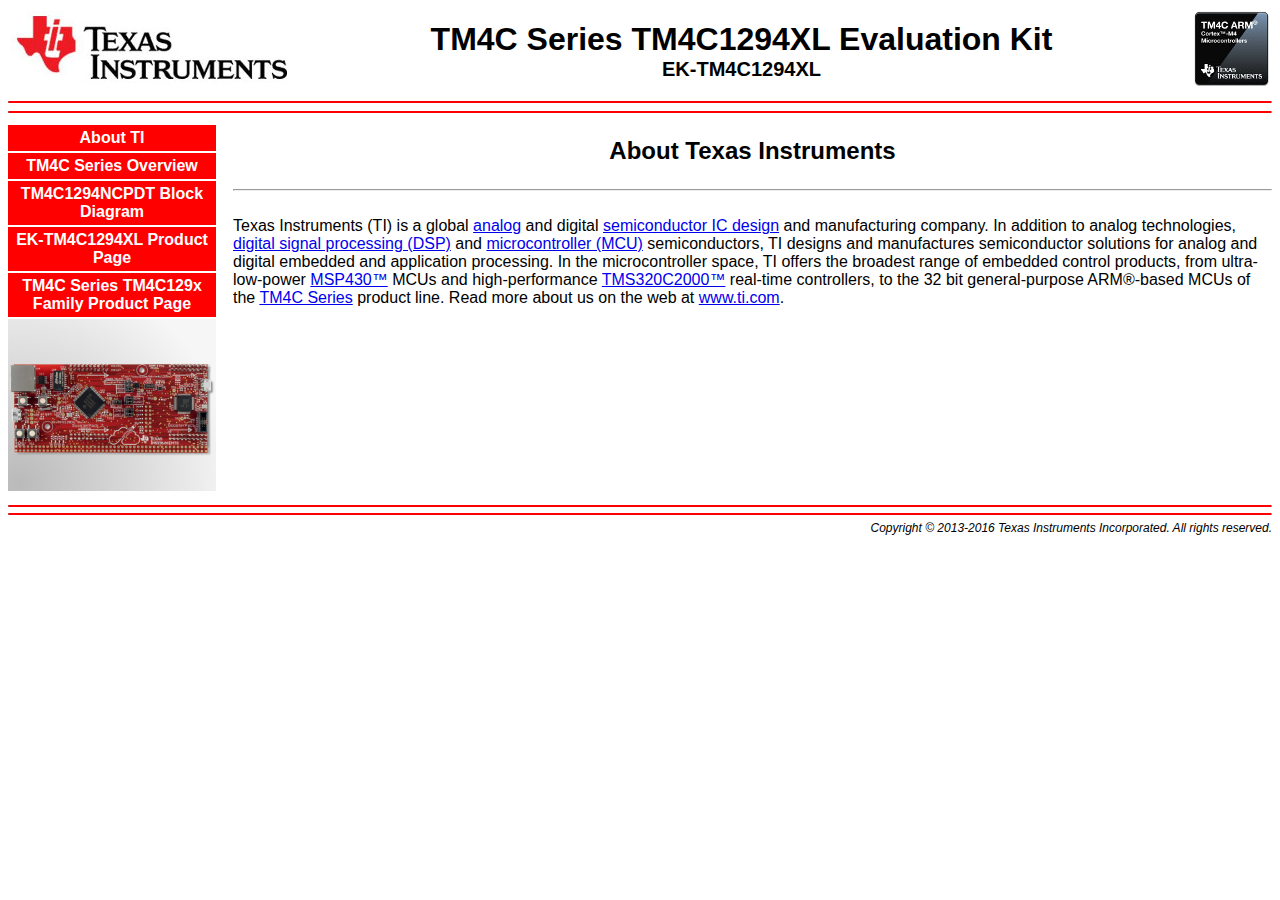
<file: Hardware/Lwip_tcp/enet_lwip/fs/index.htm>
<!DOCTYPE HTML>
<!-- Copyright (c) 2013-2016 Texas Instruments Incorporated.  All rights reserved. -->
<html>
  <head>
    <title>EK-TM4C1294XL Evaluation Kit</title>
    <link rel="stylesheet" type="text/css" href="styles.css"/>
    <link rel="shortcut icon" type="image/x-icon" href="favicon.ico"/>
    <script src="javascript.js" language="JavaScript1.2"></script>
  </head>
  <body>
    <div id="heading">
      <table width="100%">
        <tr>
          <td>
            <a id="heading_ti" target="_" href="http://www.ti.com">
              <img src="ti.jpg" alt="Texas Instruments">
            </a>
          </td>
          <td width="100%">
            <div id="heading_h1">
              TM4C Series TM4C1294XL Evaluation Kit
            </div>
            <div id="heading_h2">
              EK-TM4C1294XL
            </div>
          </td>
          <td>
            <a id="heading_tiva" target="_" href="http://www.ti.com/tm4c">
              <img src="tm4c.jpg" alt="TM4C">
            </a>
          </td>
        </tr>
      </table>
      <hr><hr>
    </div>
    <div id="menu">
      <ul>
        <li><a href="about.htm" id="about">About TI</a></li>
        <li><a href="overview.htm" id="overview">TM4C Series Overview</a></li>
        <li><a href="block.htm" id="block">TM4C1294NCPDT Block Diagram</a></li>
        <li><a target="_" href="http://www.ti.com/tool/ek-tm4c1294xl">EK-TM4C1294XL Product Page</a></li>
        <li><a target="_" href="http://www.ti.com/tm4c">TM4C Series TM4C129x Family Product Page</a></li>
      </ul>
      <img src="ek-tm4c1294xl.jpg" alt="EK-TM4C1294XL">
    </div>
    <div id="content">
    </div>
    <div id="footing">
      <hr><hr>
      Copyright &copy; 2013-2016 Texas Instruments Incorporated.  All rights reserved.
    </div>
  </body>
</html>
</file>
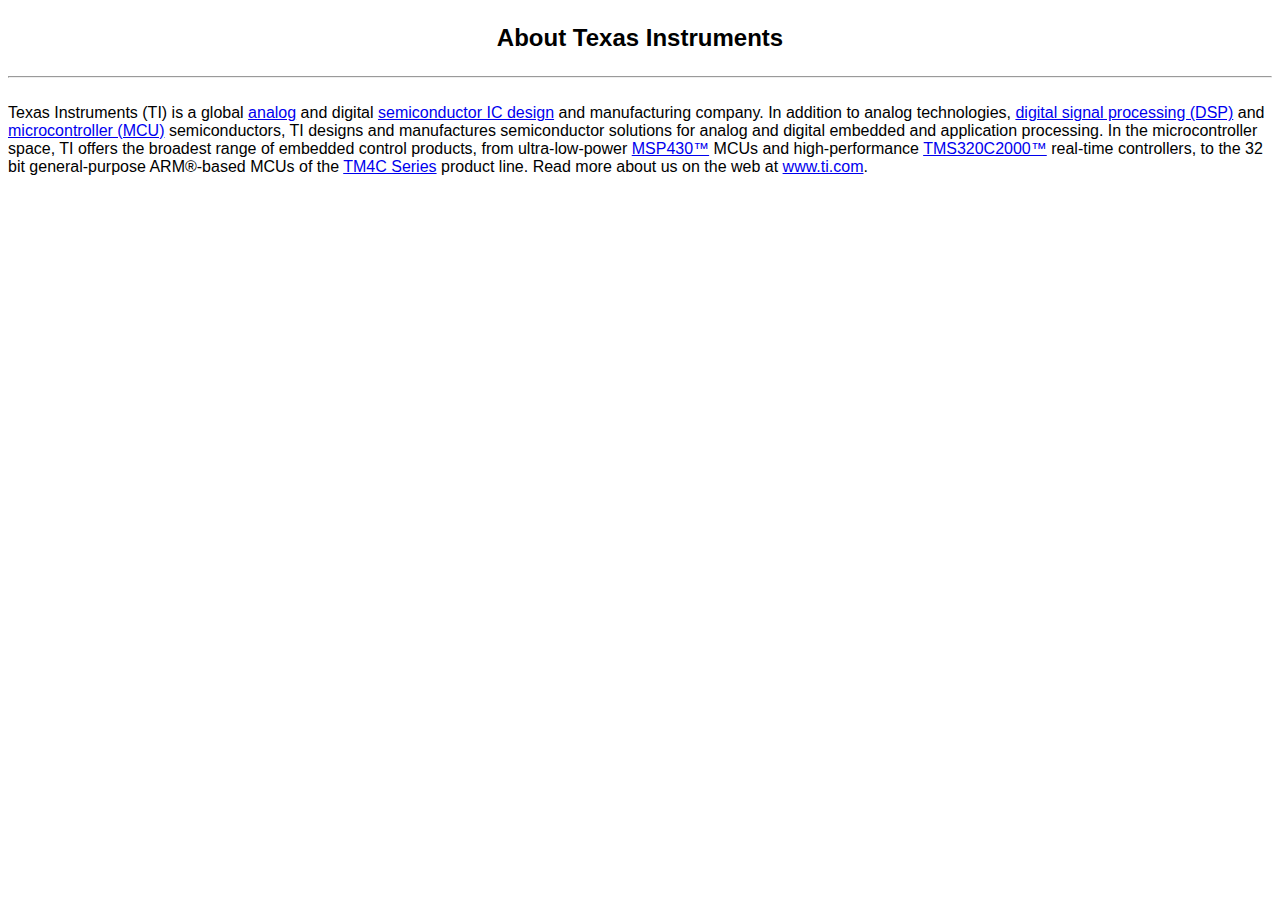
<file: Hardware/Lwip_tcp/enet_lwip/fs/about.htm>
<!DOCTYPE HTML>
<!-- Copyright (c) 2013-2016 Texas Instruments Incorporated.  All rights reserved. -->
<html>
<head>
<title>EK-TM4C1294XL Evaluation Kit</title>
<link rel="stylesheet" type="text/css" href="styles.css"/>
<link rel="shortcut icon" type="image/x-icon" href="favicon.ico"/>
</head>
<body>
<p id="content_heading">About Texas Instruments</p>
<hr>
<br>
Texas Instruments (TI) is a global
<a target="_" href="http://focus.ti.com/general/docs/gencontent.tsp?contentId=29566">analog</a>
and digital
<a target="_" href="http://www.ti.com/research/docs/index.shtml">semiconductor IC design</a>
and manufacturing company. In addition to analog technologies,
<a target="_" href="http://focus.ti.com/dsp/docs/dsphome.tsp?sectionId=46">digital signal processing (DSP)</a>
and
<a target="_" href="http://focus.ti.com/mcu/docs/mcuhome.tsp?sectionId=101">microcontroller (MCU)</a>
semiconductors, TI designs and manufactures semiconductor solutions for analog
and digital embedded and application processing. In the microcontroller space,
TI offers the broadest range of embedded control products, from ultra-low-power
<a target="_" href="http://focus.ti.com/mcu/docs/mcuprodoverview.tsp?sectionId=95&tabId=140&familyId=342">MSP430&trade;</a>
MCUs and high-performance
<a target="_" href="http://focus.ti.com/mcu/docs/mcuprodoverview.tsp?sectionId=95&tabId=1531&familyId=916">TMS320C2000&trade;</a>
real-time controllers, to the 32 bit general-purpose ARM&reg;-based MCUs of the
<a target="_" href="http://www.ti.com/lsds/ti/microcontroller/tiva_arm_cortex/c_series/tm4c_arm_cortex-m4/overview.page">TM4C Series</a>
product line. Read more about us on the web at
<a target="_" href="http://www.ti.com/">www.ti.com</a>.
</body>
</html>
</file>
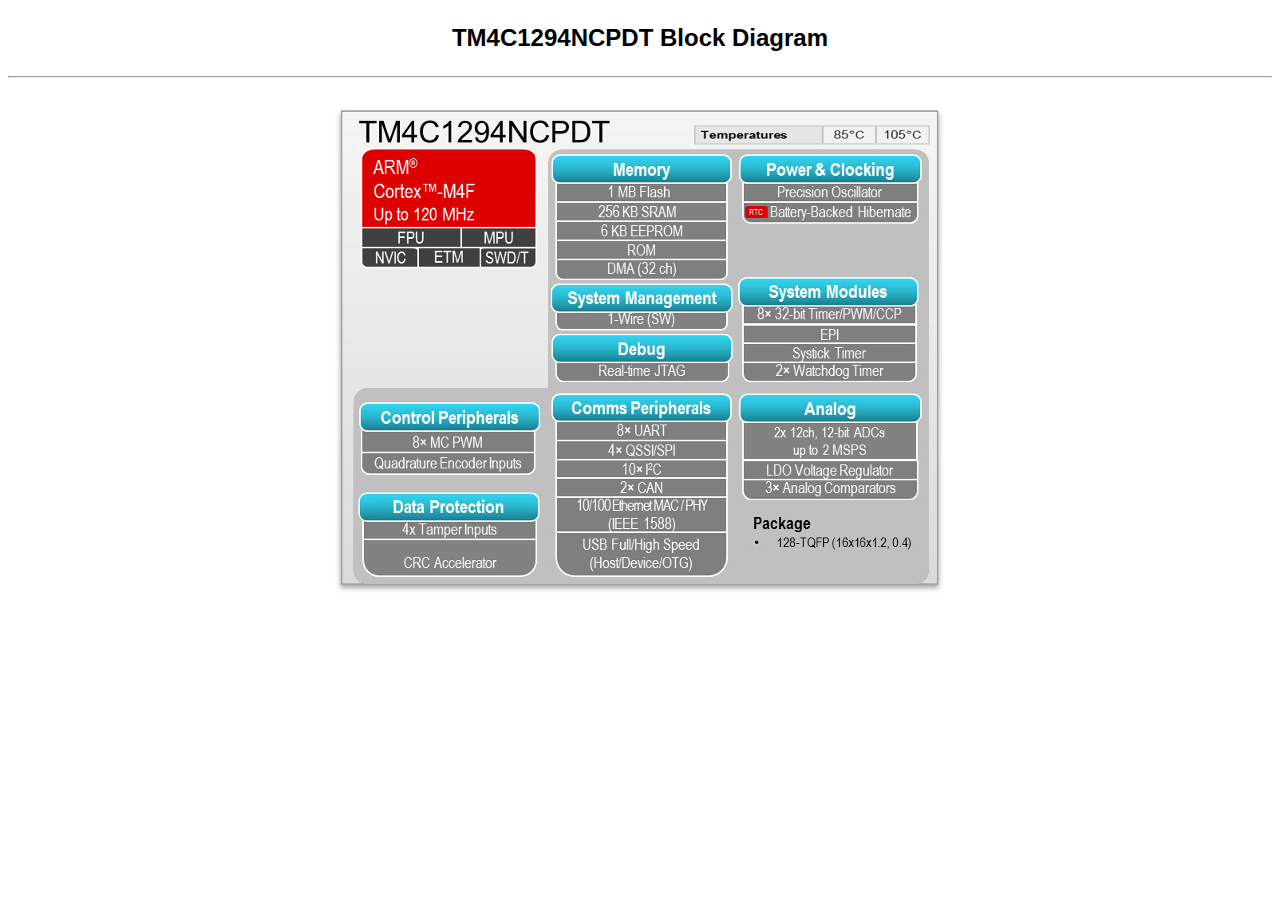
<file: Hardware/Lwip_tcp/enet_lwip/fs/block.htm>
<!DOCTYPE HTML>
<!-- Copyright (c) 2013-2016 Texas Instruments Incorporated.  All rights reserved. -->
<html>
<head>
<title>EK-TM4C1294XL Evaluation Kit</title>
<link rel="stylesheet" type="text/css" href="styles.css"/>
<link rel="shortcut icon" type="image/x-icon" href="favicon.ico"/>
</head>
<body>
<p id="content_heading">TM4C1294NCPDT Block Diagram</p>
<hr>
<br>
<center>
<img src="block.jpg"/>
</center>
</body>
</html>
</file>
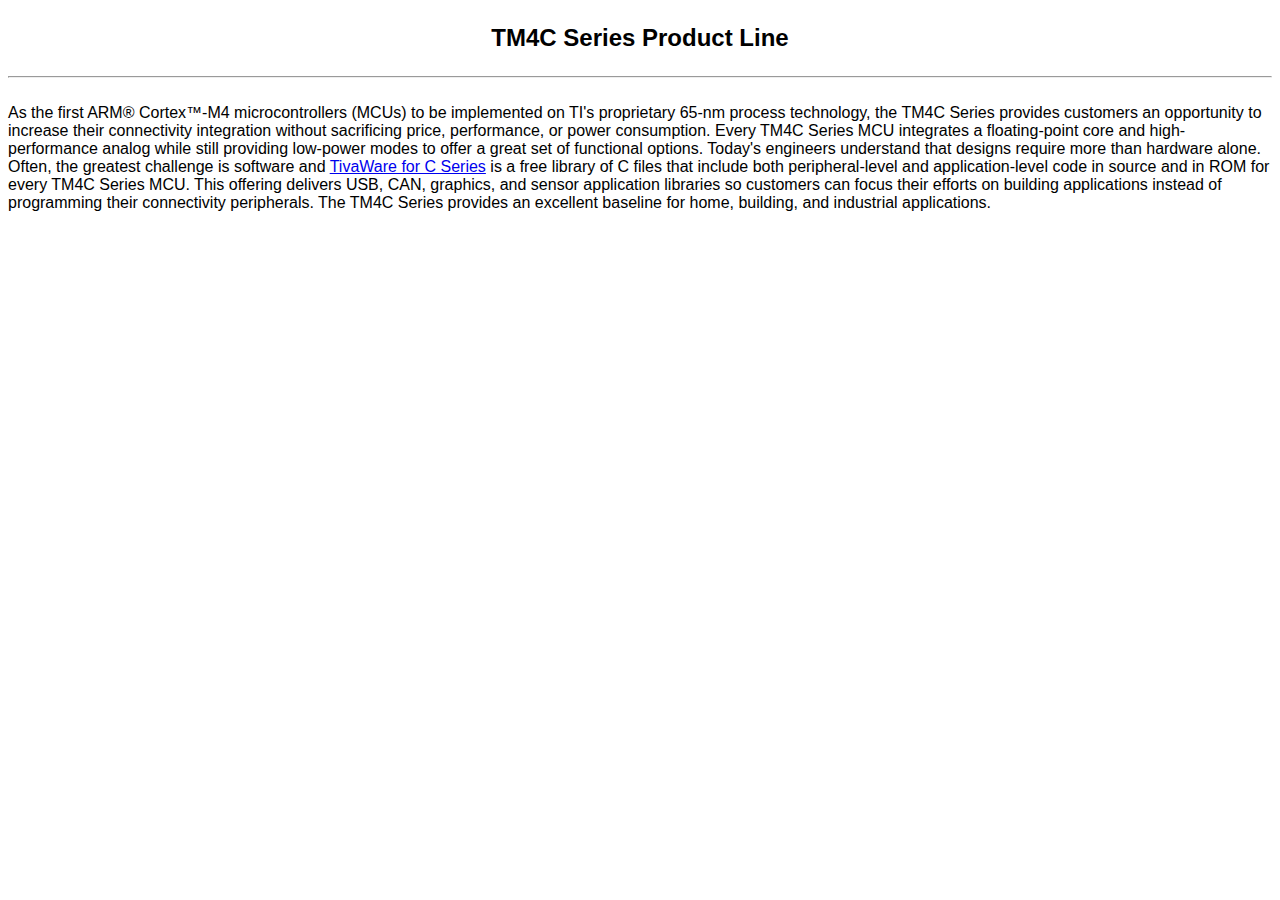
<file: Hardware/Lwip_tcp/enet_lwip/fs/overview.htm>
<!DOCTYPE HTML>
<!-- Copyright (c) 2013-2016 Texas Instruments Incorporated.  All rights reserved. -->
<html>
<head>
<title>EK-TM4C1294XL Evaluation Kit</title>
<link rel="stylesheet" type="text/css" href="styles.css"/>
<link rel="shortcut icon" type="image/x-icon" href="favicon.ico"/>
</head>
<body>
<p id="content_heading">TM4C Series Product Line</p>
<hr>
<br>
As the first ARM&reg; Cortex&trade;-M4 microcontrollers (MCUs) to be
implemented on TI's proprietary 65-nm process technology, the TM4C Series
provides customers an opportunity to increase their connectivity integration
without sacrificing price, performance, or power consumption. Every TM4C Series
MCU integrates a floating-point core and high-performance analog while still
providing low-power modes to offer a great set of functional options. Today's
engineers understand that designs require more than hardware alone. Often, the
greatest challenge is software and
<a target="_" href="http://www.ti.com/tivaware">TivaWare for C Series</a> is a
free library of C files that include both peripheral-level and
application-level code in source and in ROM for every TM4C Series MCU. This
offering delivers USB, CAN, graphics, and sensor application libraries so
customers can focus their efforts on building applications instead of
programming their connectivity peripherals. The TM4C Series provides an
excellent baseline for home, building, and industrial applications.
</body>
</html>
</file>
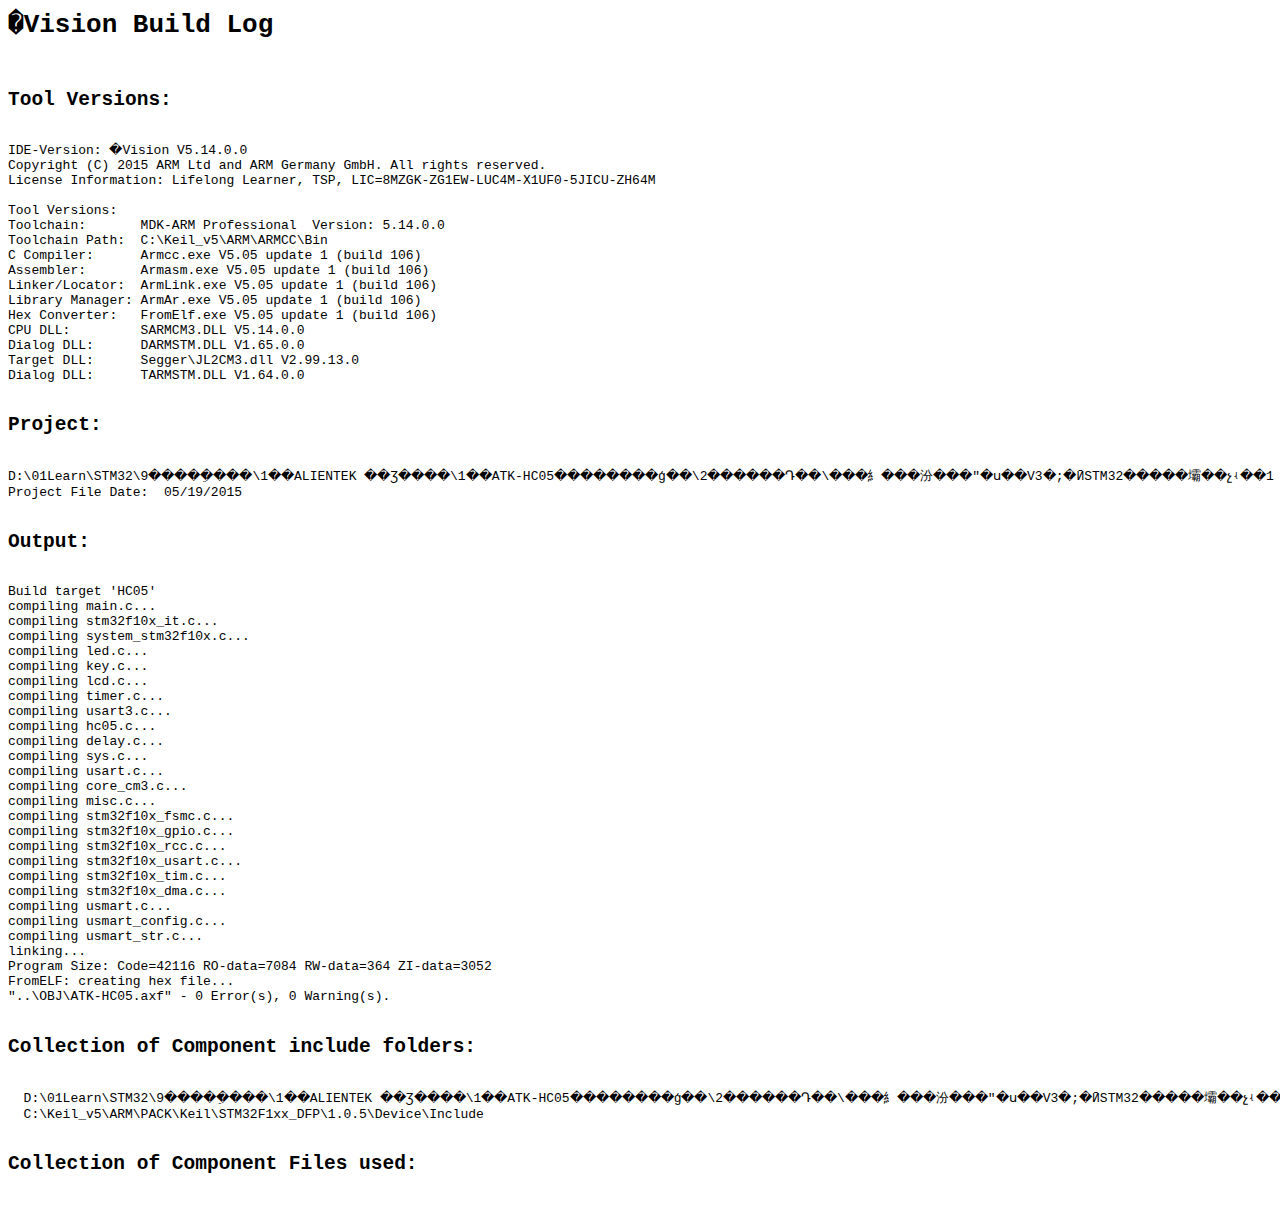
<file: Hardware/STM32/Bluetooth/OBJ/ATK-HC05.build_log.htm>
<html>
<body>
<pre>
<h1>�Vision Build Log</h1>
<h2>Tool Versions:</h2>
IDE-Version: �Vision V5.14.0.0
Copyright (C) 2015 ARM Ltd and ARM Germany GmbH. All rights reserved.
License Information: Lifelong Learner, TSP, LIC=8MZGK-ZG1EW-LUC4M-X1UF0-5JICU-ZH64M
 
Tool Versions:
Toolchain:       MDK-ARM Professional  Version: 5.14.0.0
Toolchain Path:  C:\Keil_v5\ARM\ARMCC\Bin
C Compiler:      Armcc.exe V5.05 update 1 (build 106)
Assembler:       Armasm.exe V5.05 update 1 (build 106)
Linker/Locator:  ArmLink.exe V5.05 update 1 (build 106)
Library Manager: ArmAr.exe V5.05 update 1 (build 106)
Hex Converter:   FromElf.exe V5.05 update 1 (build 106)
CPU DLL:         SARMCM3.DLL V5.14.0.0
Dialog DLL:      DARMSTM.DLL V1.65.0.0
Target DLL:      Segger\JL2CM3.dll V2.99.13.0
Dialog DLL:      TARMSTM.DLL V1.64.0.0
 
<h2>Project:</h2>
D:\01Learn\STM32\9����ֵ����\1��ALIENTEK ��Ʒ����\1��ATK-HC05��������ģ��\2������Դ��\���⺯���汾���ʺ�ս��V3�;�ӢSTM32�����壩��չʵ��1 ATK-HC05��������ģ��ʵ��\USER\HC05.uvprojx
Project File Date:  05/19/2015

<h2>Output:</h2>
Build target 'HC05'
compiling main.c...
compiling stm32f10x_it.c...
compiling system_stm32f10x.c...
compiling led.c...
compiling key.c...
compiling lcd.c...
compiling timer.c...
compiling usart3.c...
compiling hc05.c...
compiling delay.c...
compiling sys.c...
compiling usart.c...
compiling core_cm3.c...
compiling misc.c...
compiling stm32f10x_fsmc.c...
compiling stm32f10x_gpio.c...
compiling stm32f10x_rcc.c...
compiling stm32f10x_usart.c...
compiling stm32f10x_tim.c...
compiling stm32f10x_dma.c...
compiling usmart.c...
compiling usmart_config.c...
compiling usmart_str.c...
linking...
Program Size: Code=42116 RO-data=7084 RW-data=364 ZI-data=3052  
FromELF: creating hex file...
"..\OBJ\ATK-HC05.axf" - 0 Error(s), 0 Warning(s).

<h2>Collection of Component include folders:</h2>
  D:\01Learn\STM32\9����ֵ����\1��ALIENTEK ��Ʒ����\1��ATK-HC05��������ģ��\2������Դ��\���⺯���汾���ʺ�ս��V3�;�ӢSTM32�����壩��չʵ��1 ATK-HC05��������ģ��ʵ��\USER\RTE
  C:\Keil_v5\ARM\PACK\Keil\STM32F1xx_DFP\1.0.5\Device\Include

<h2>Collection of Component Files used:</h2>
</pre>
</body>
</html>
</file>
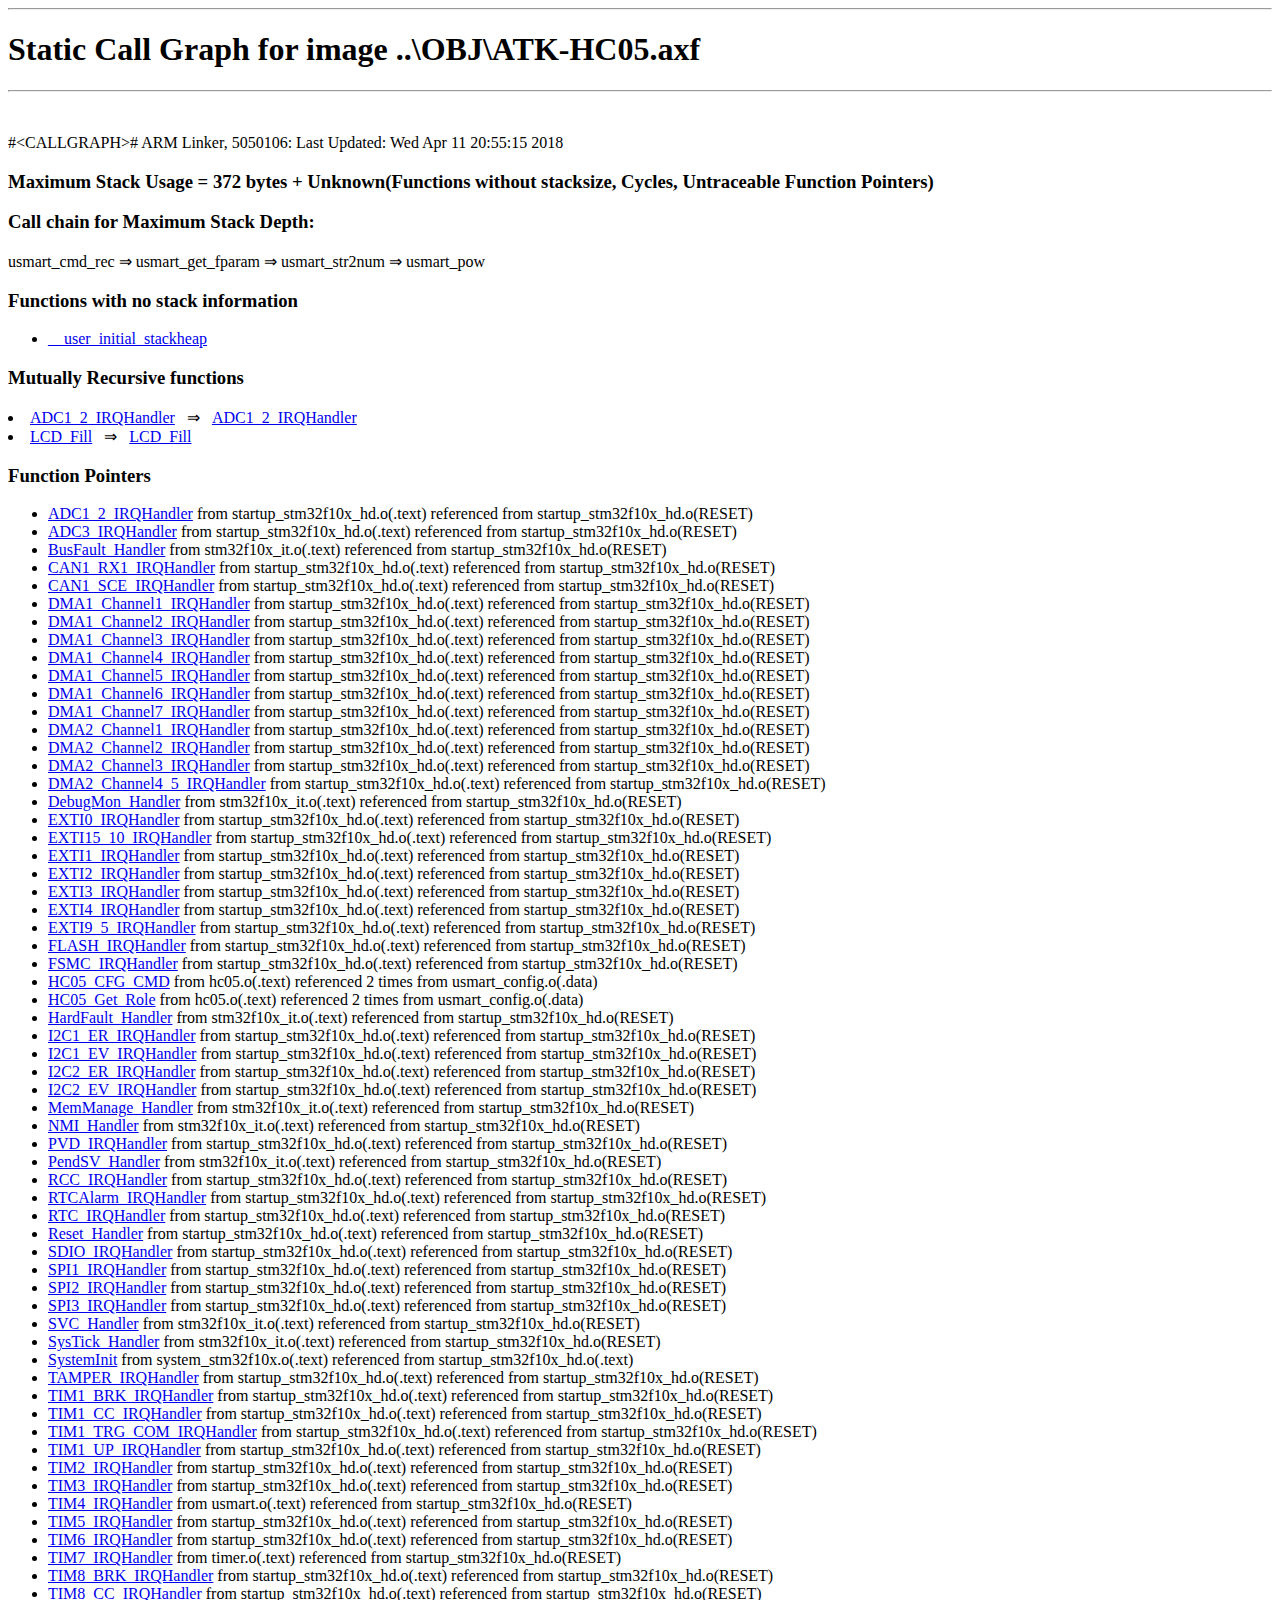
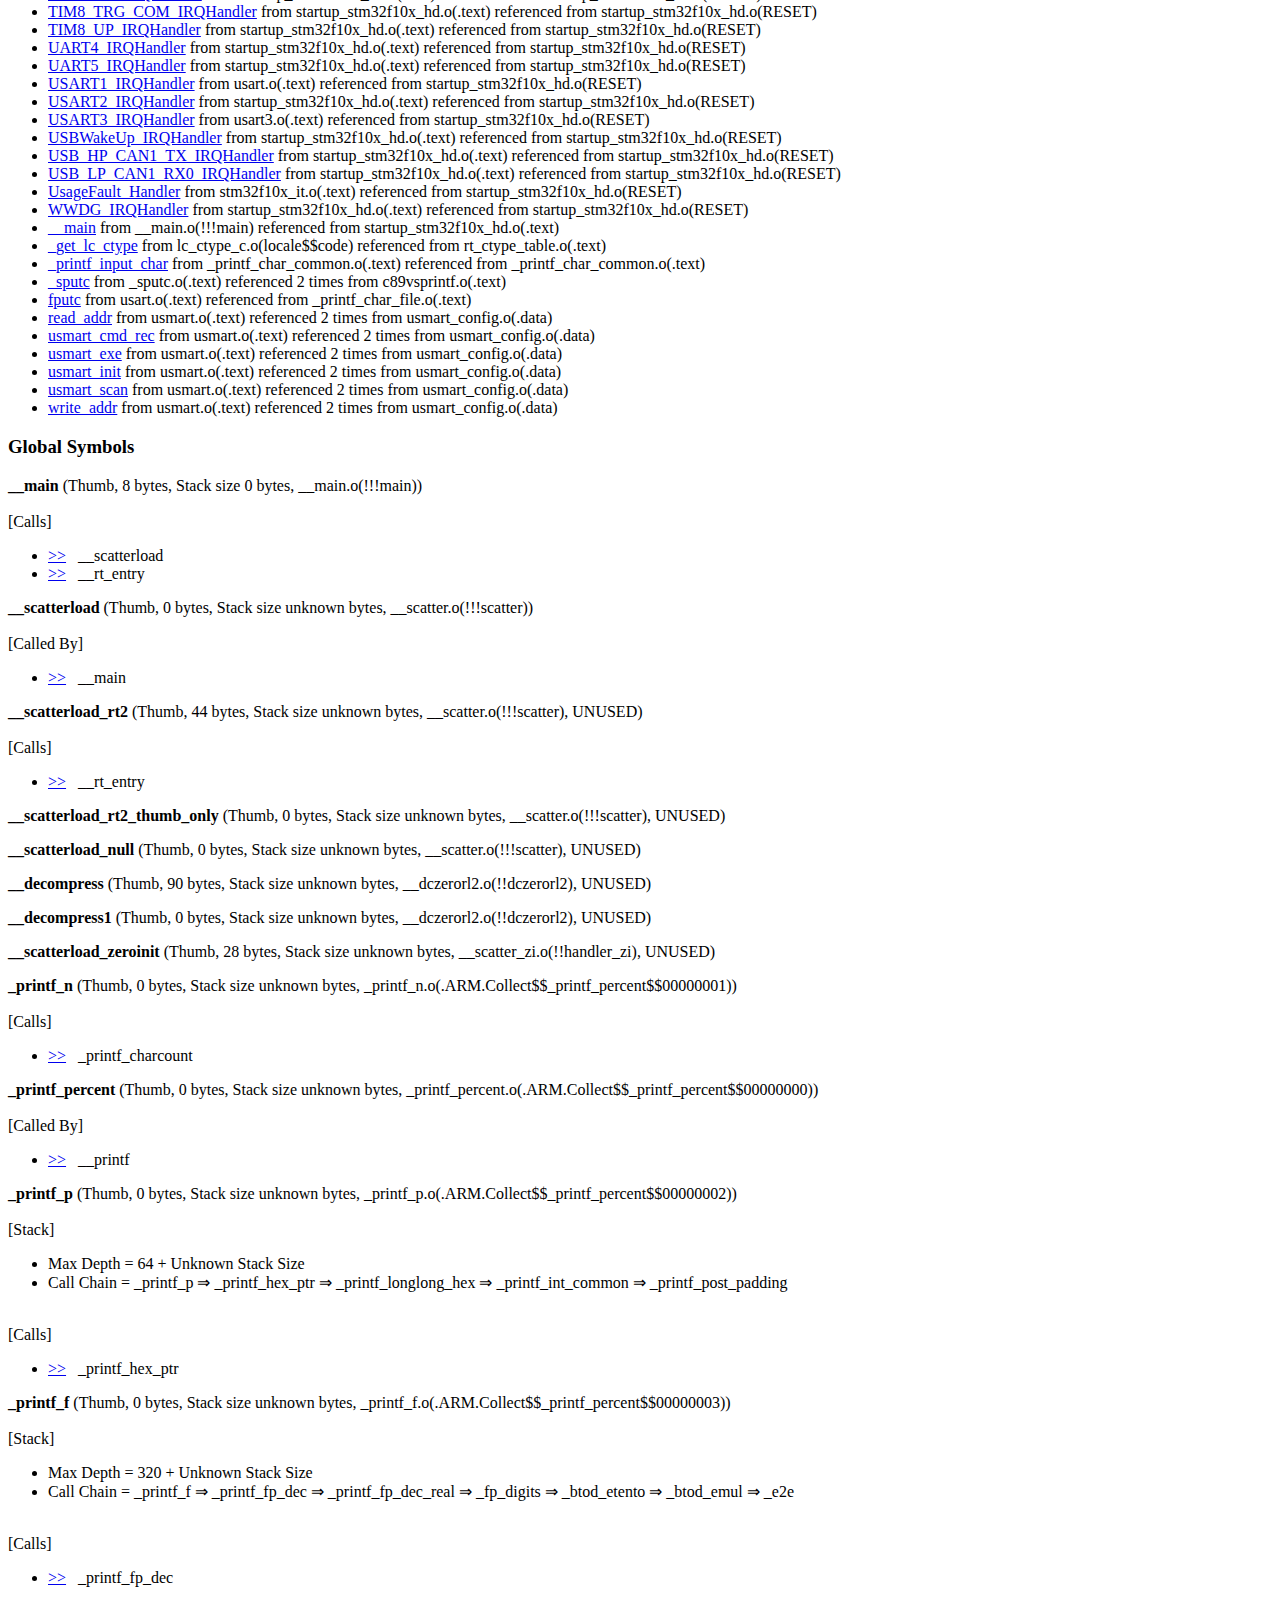
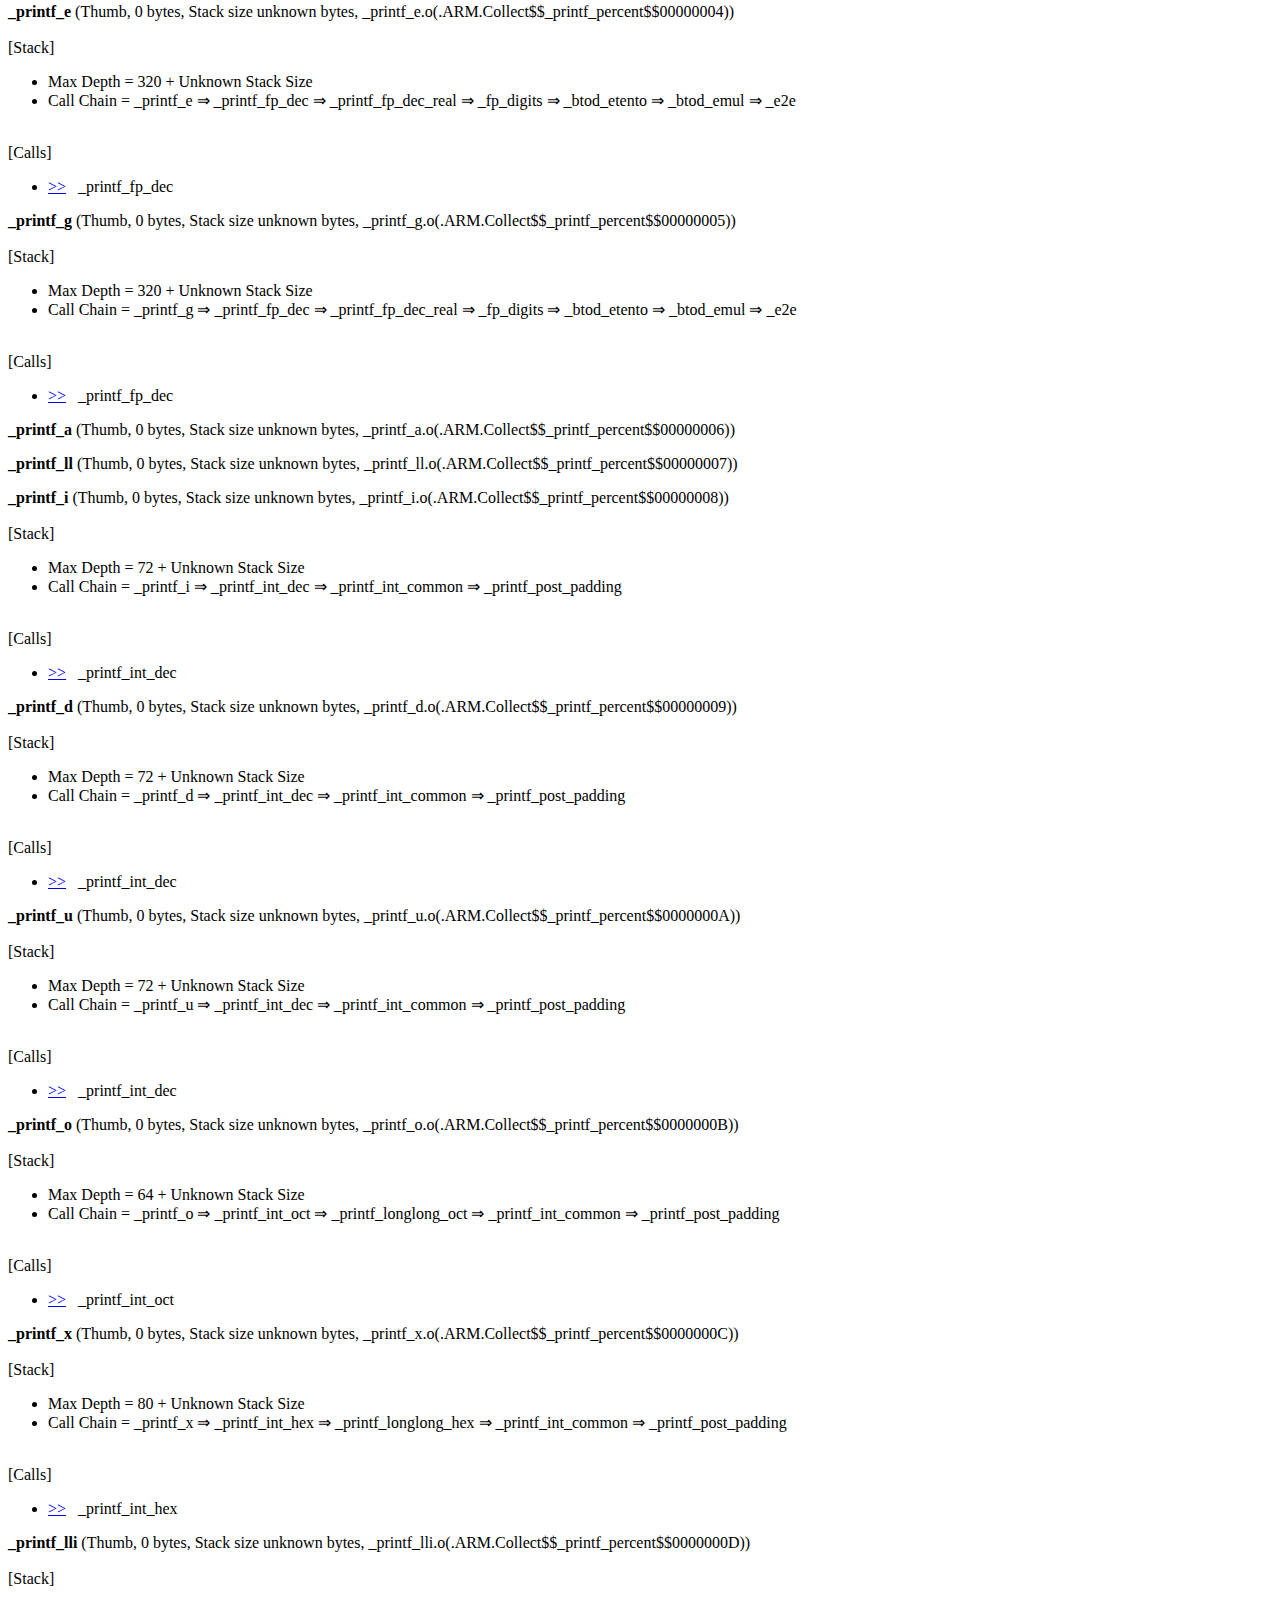
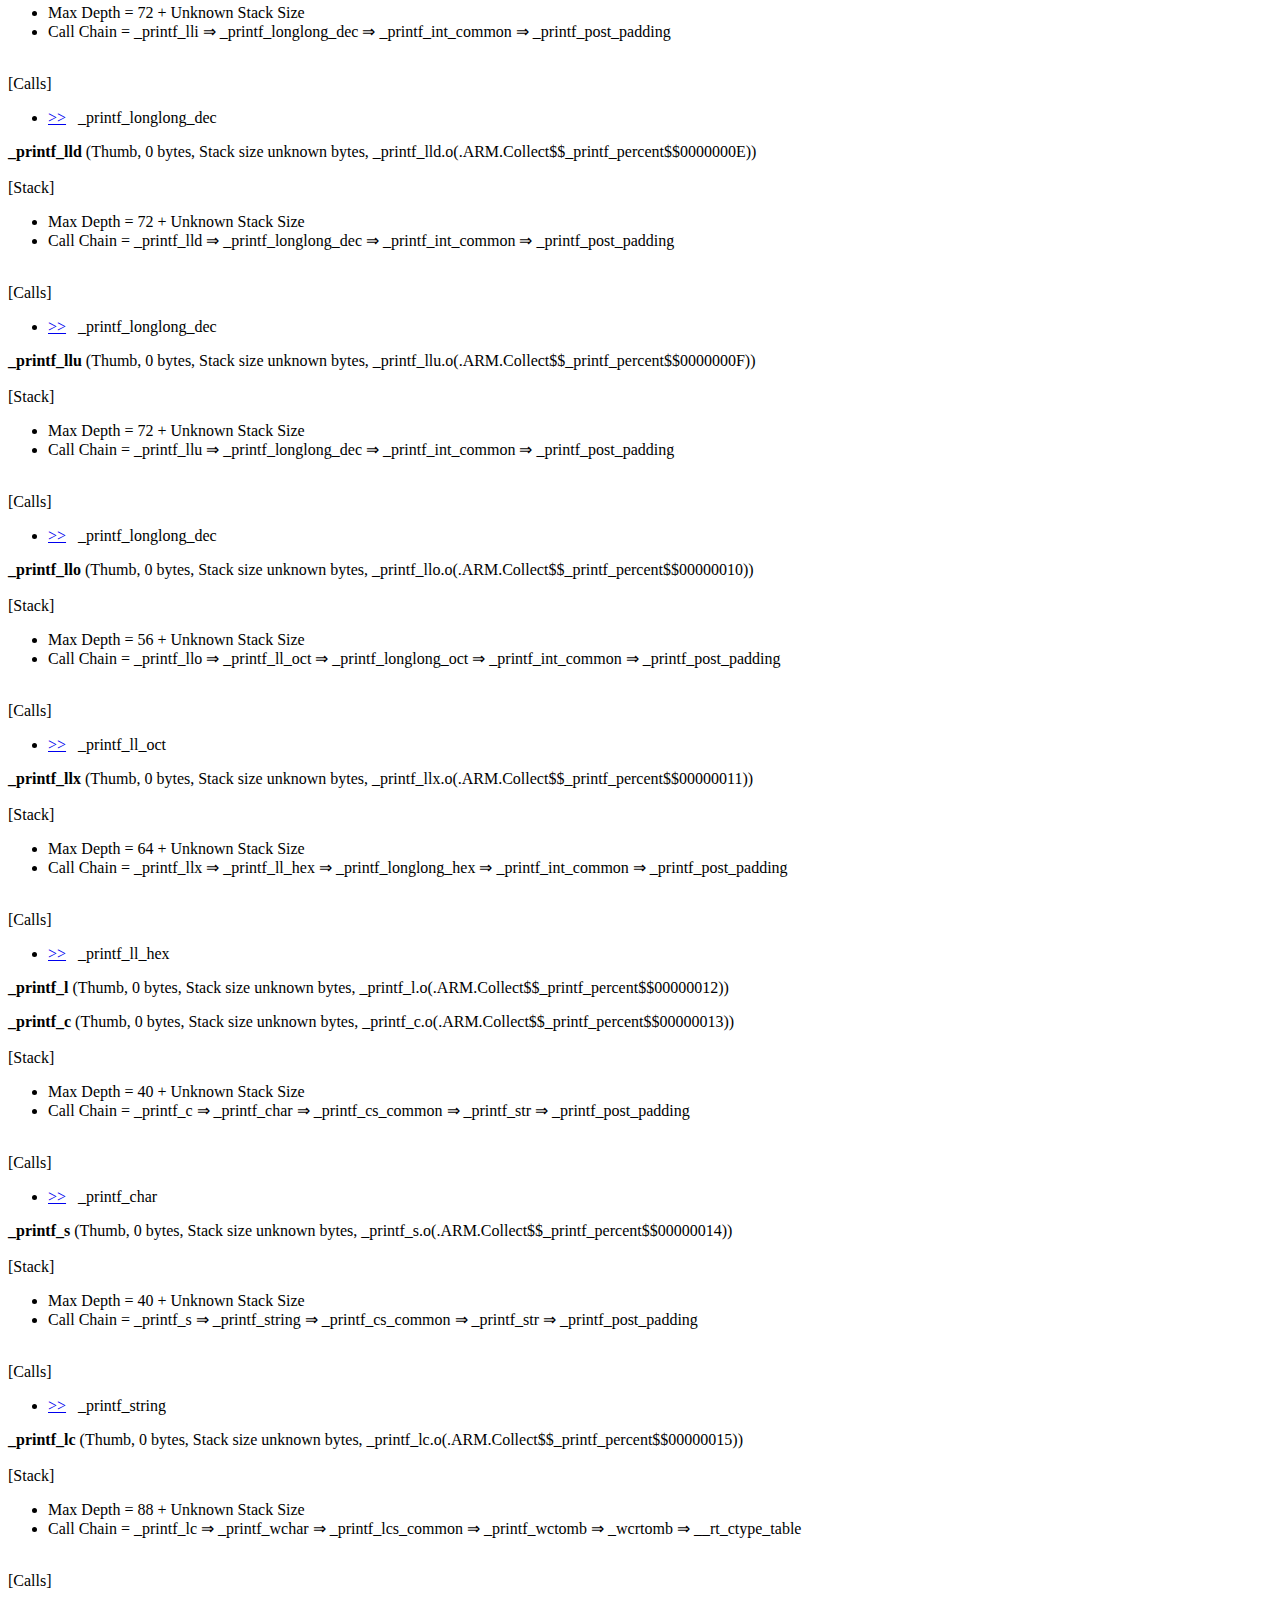
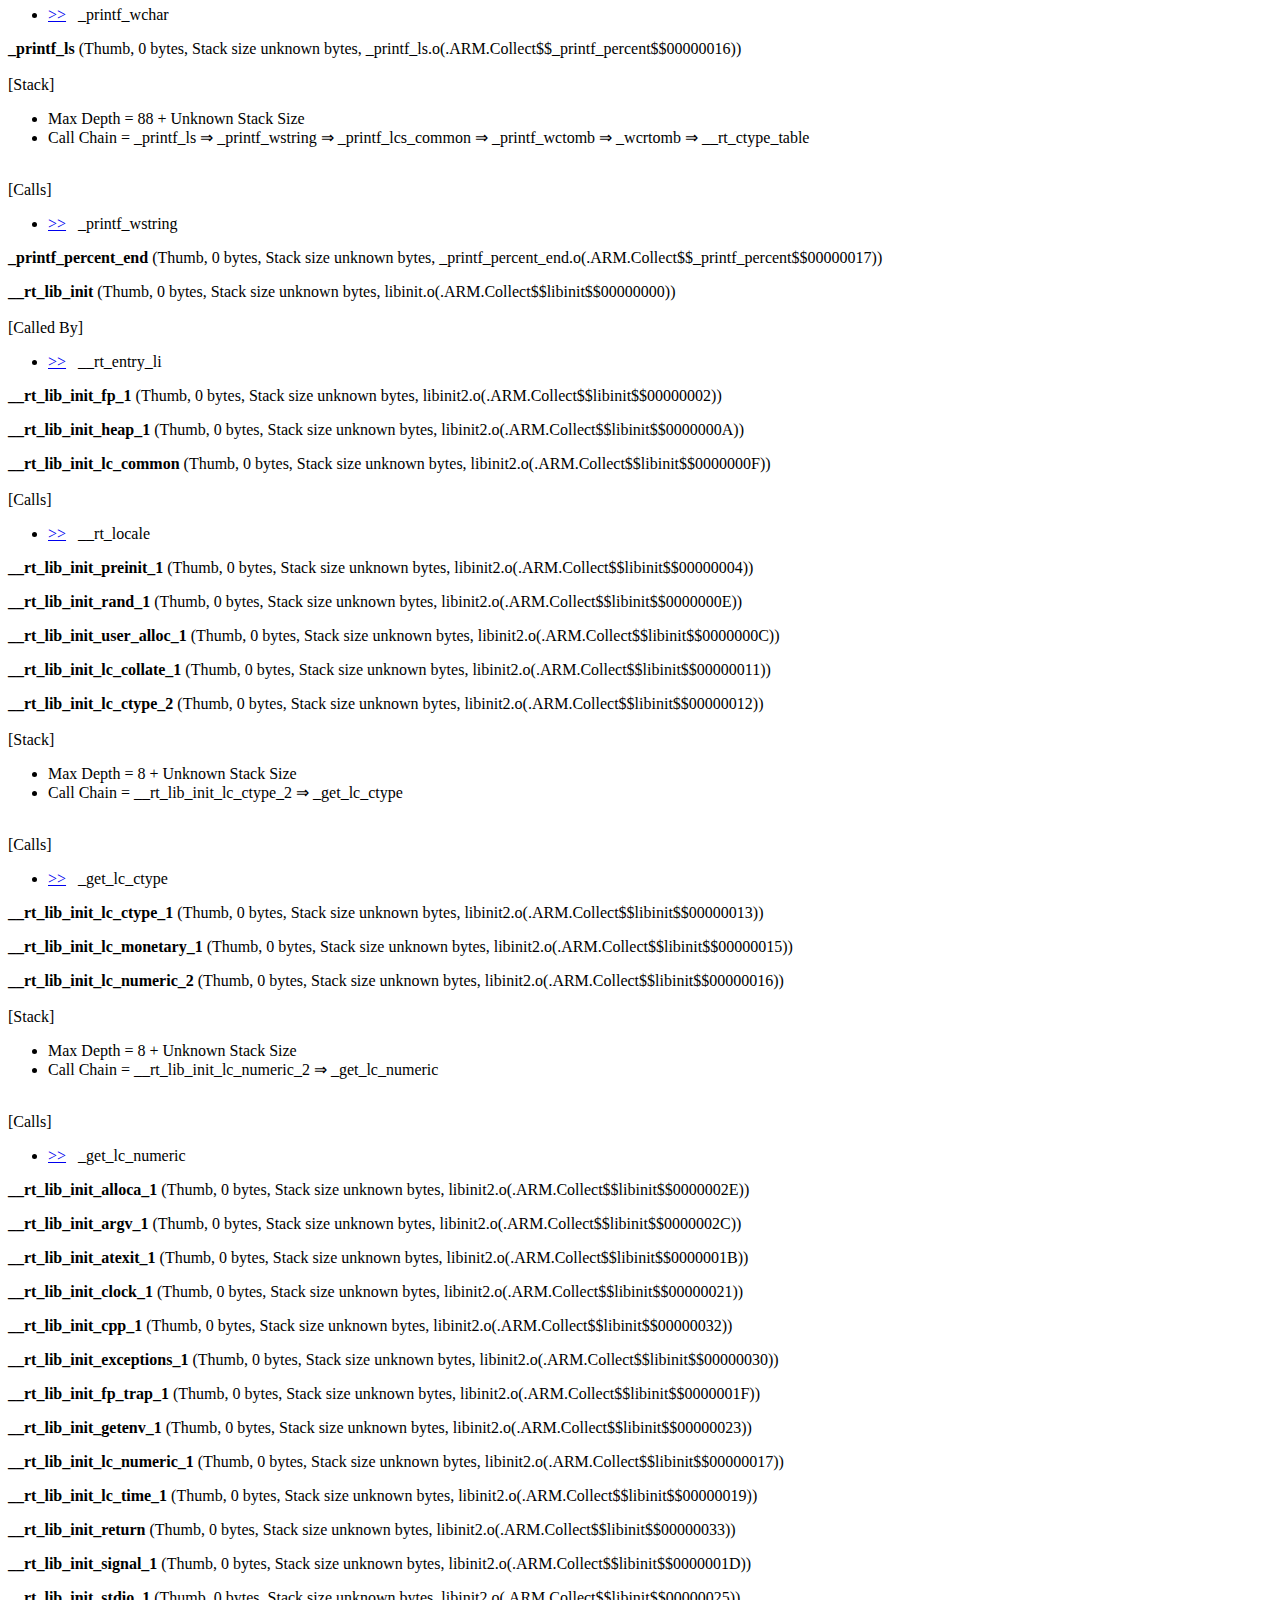
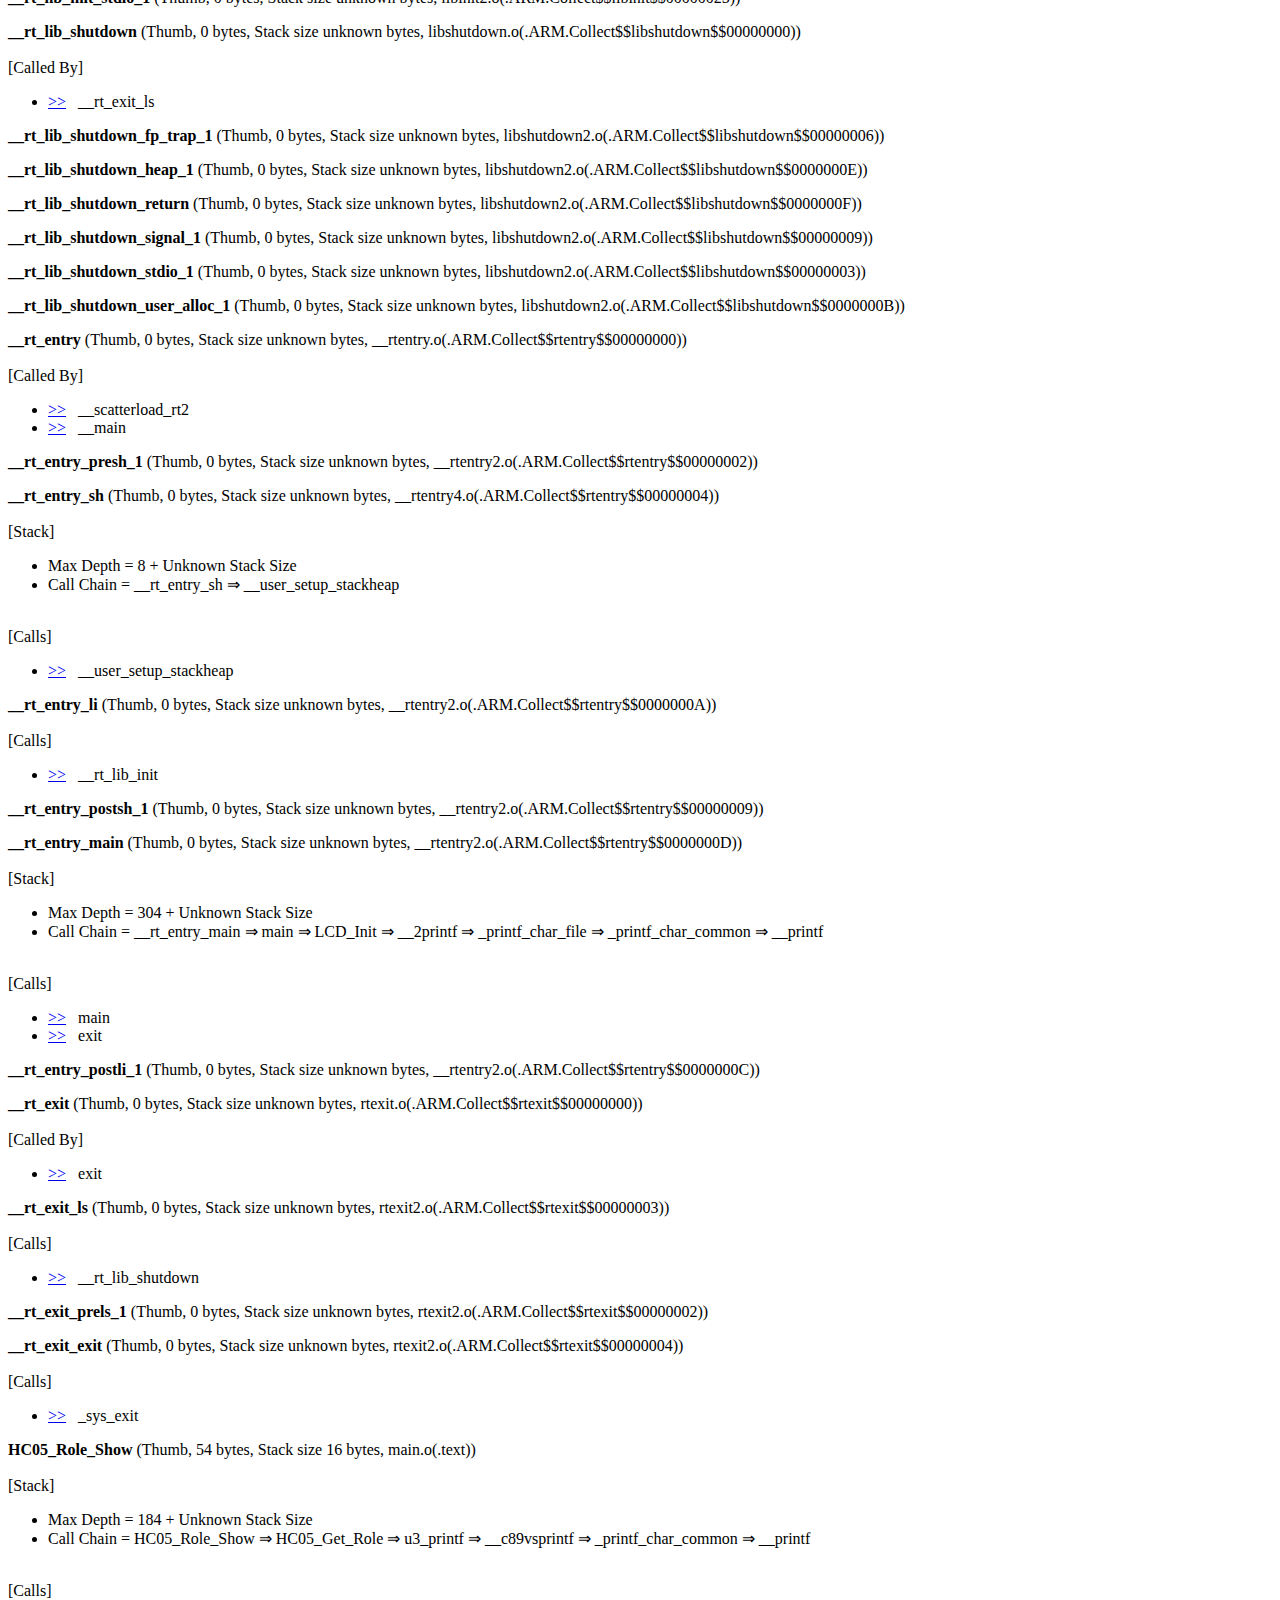
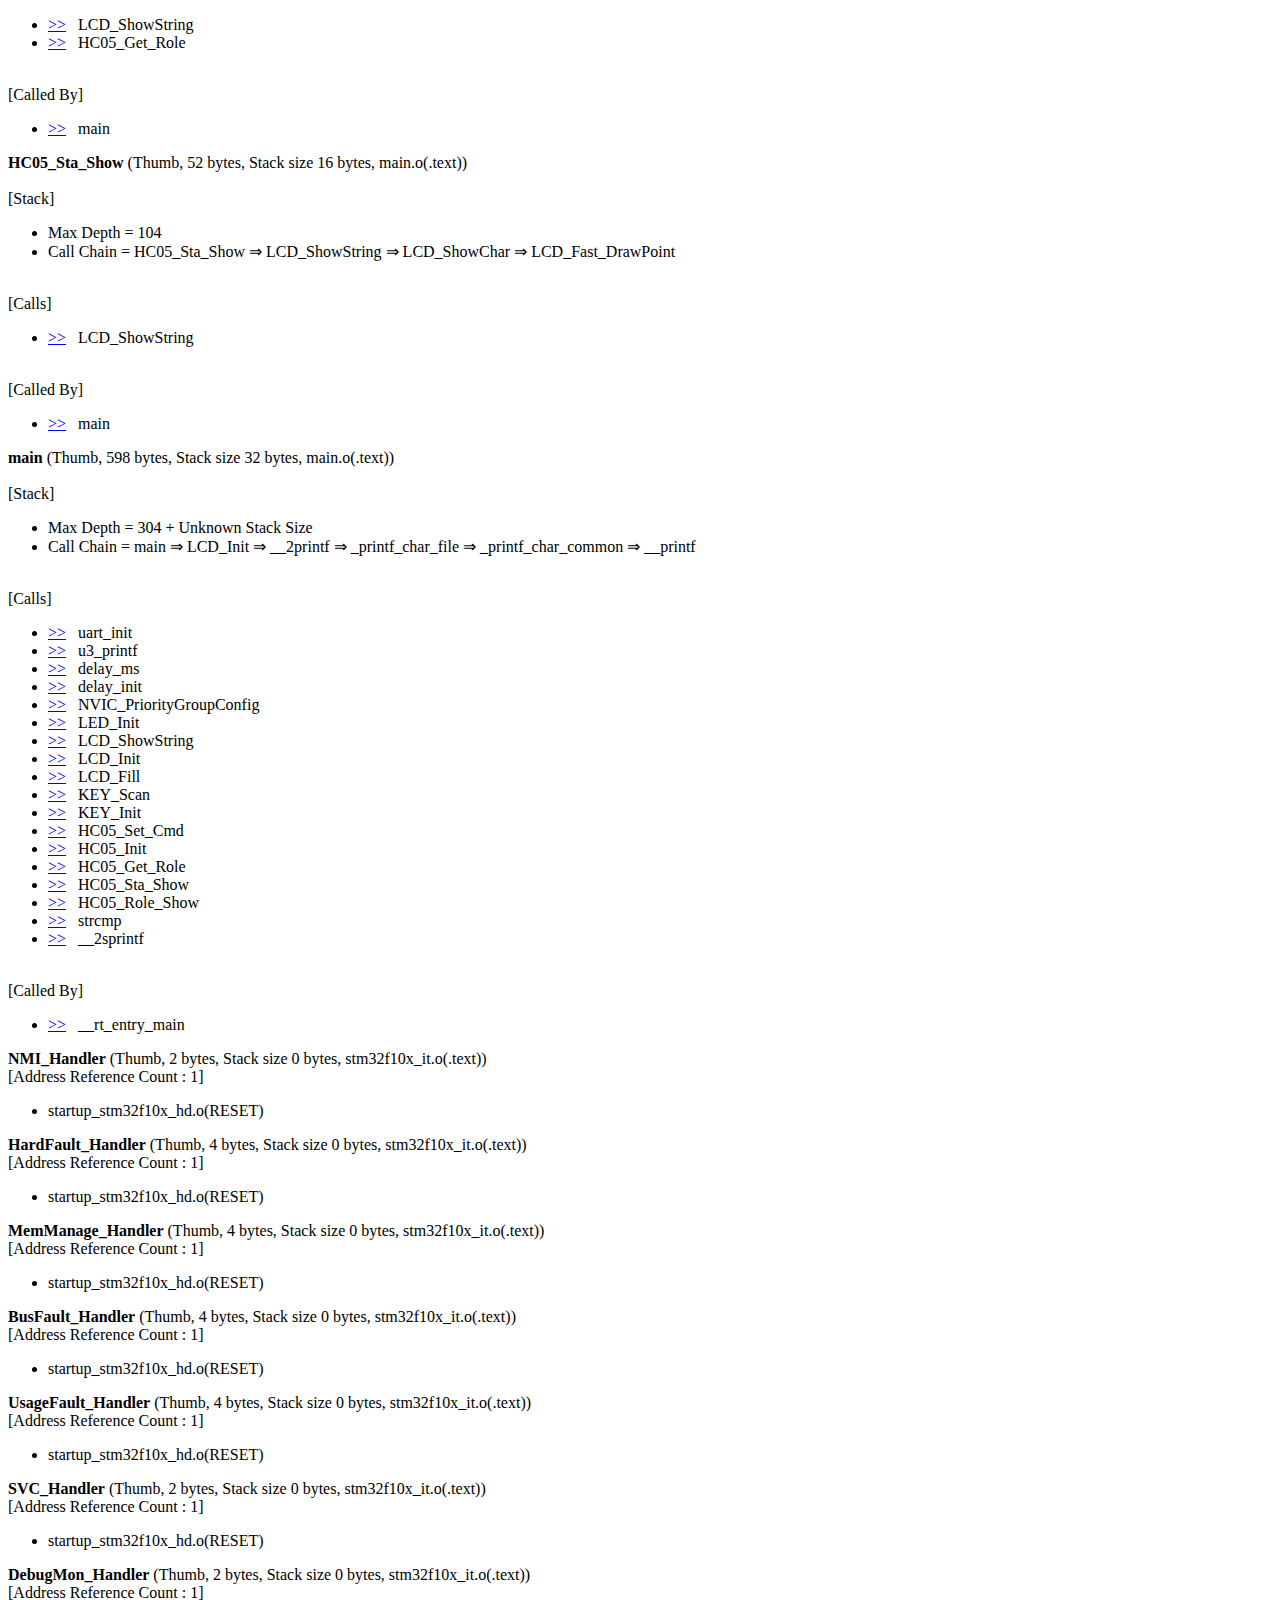
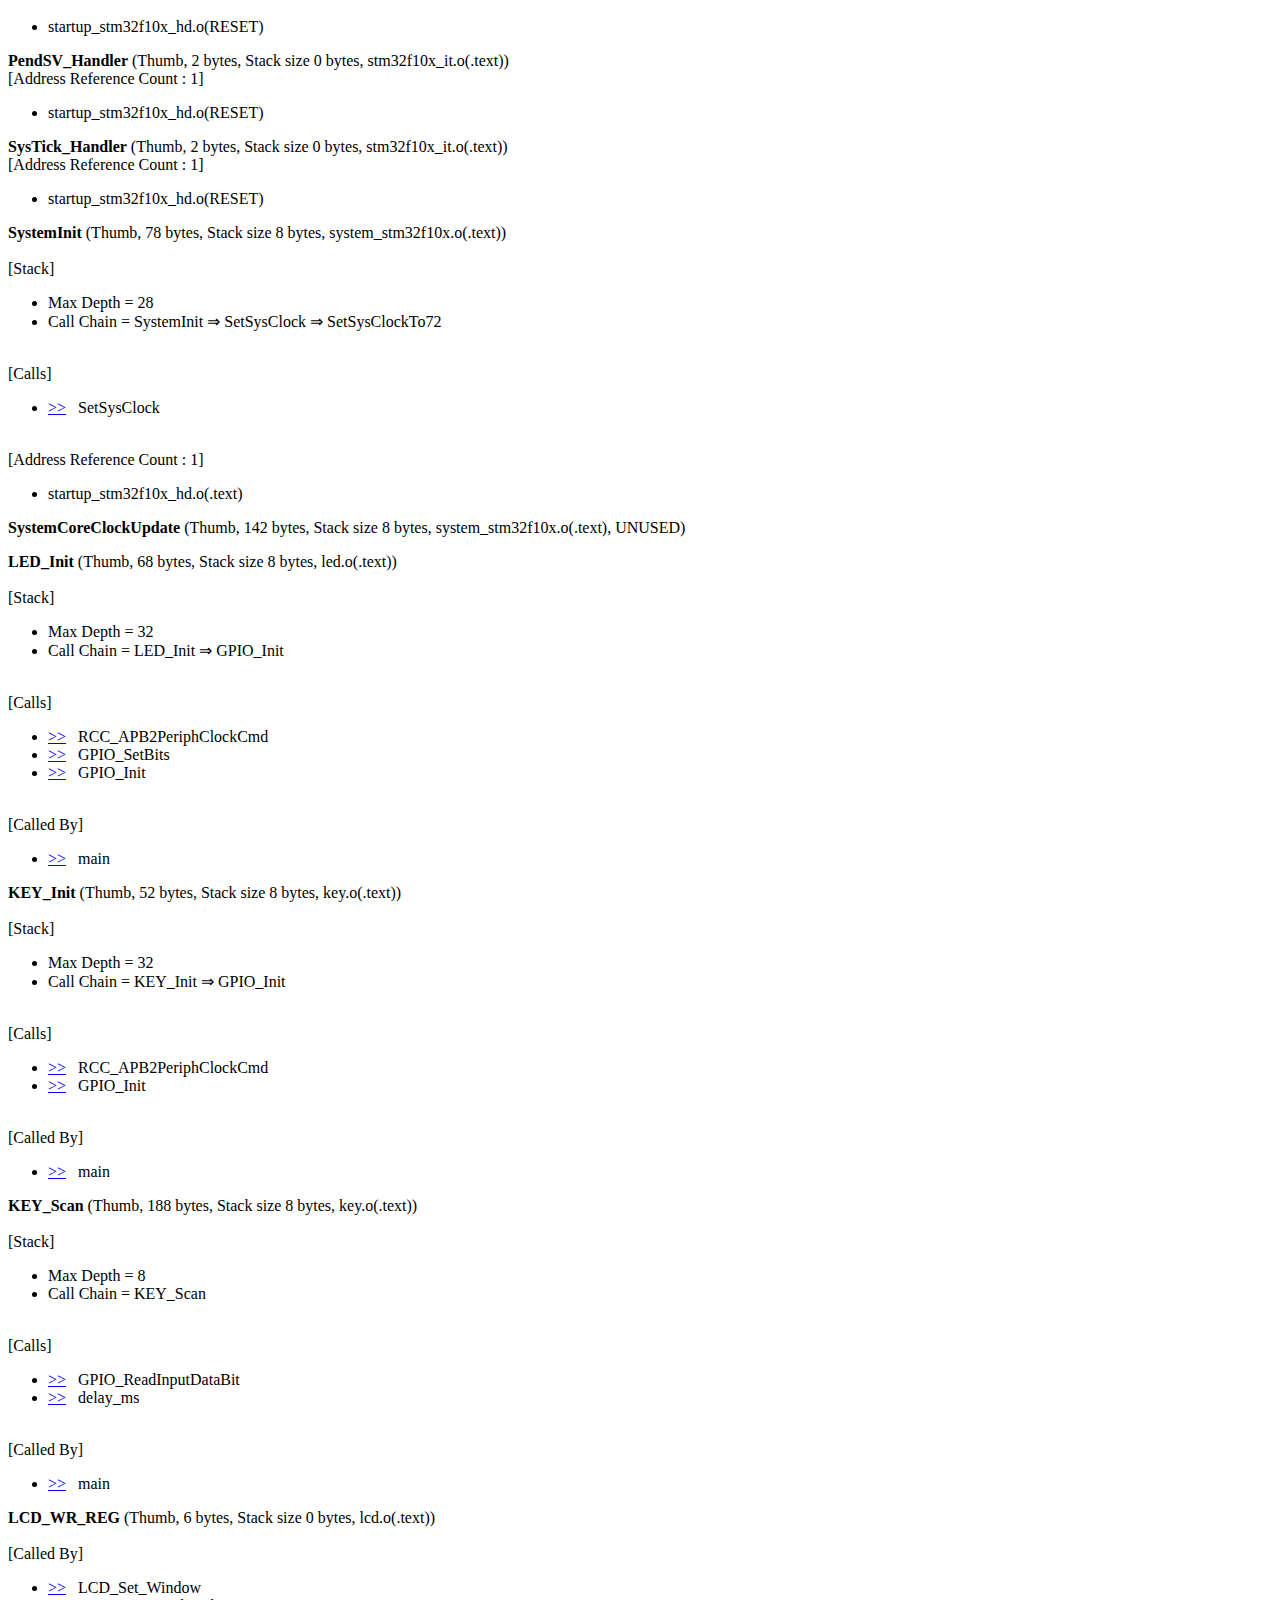
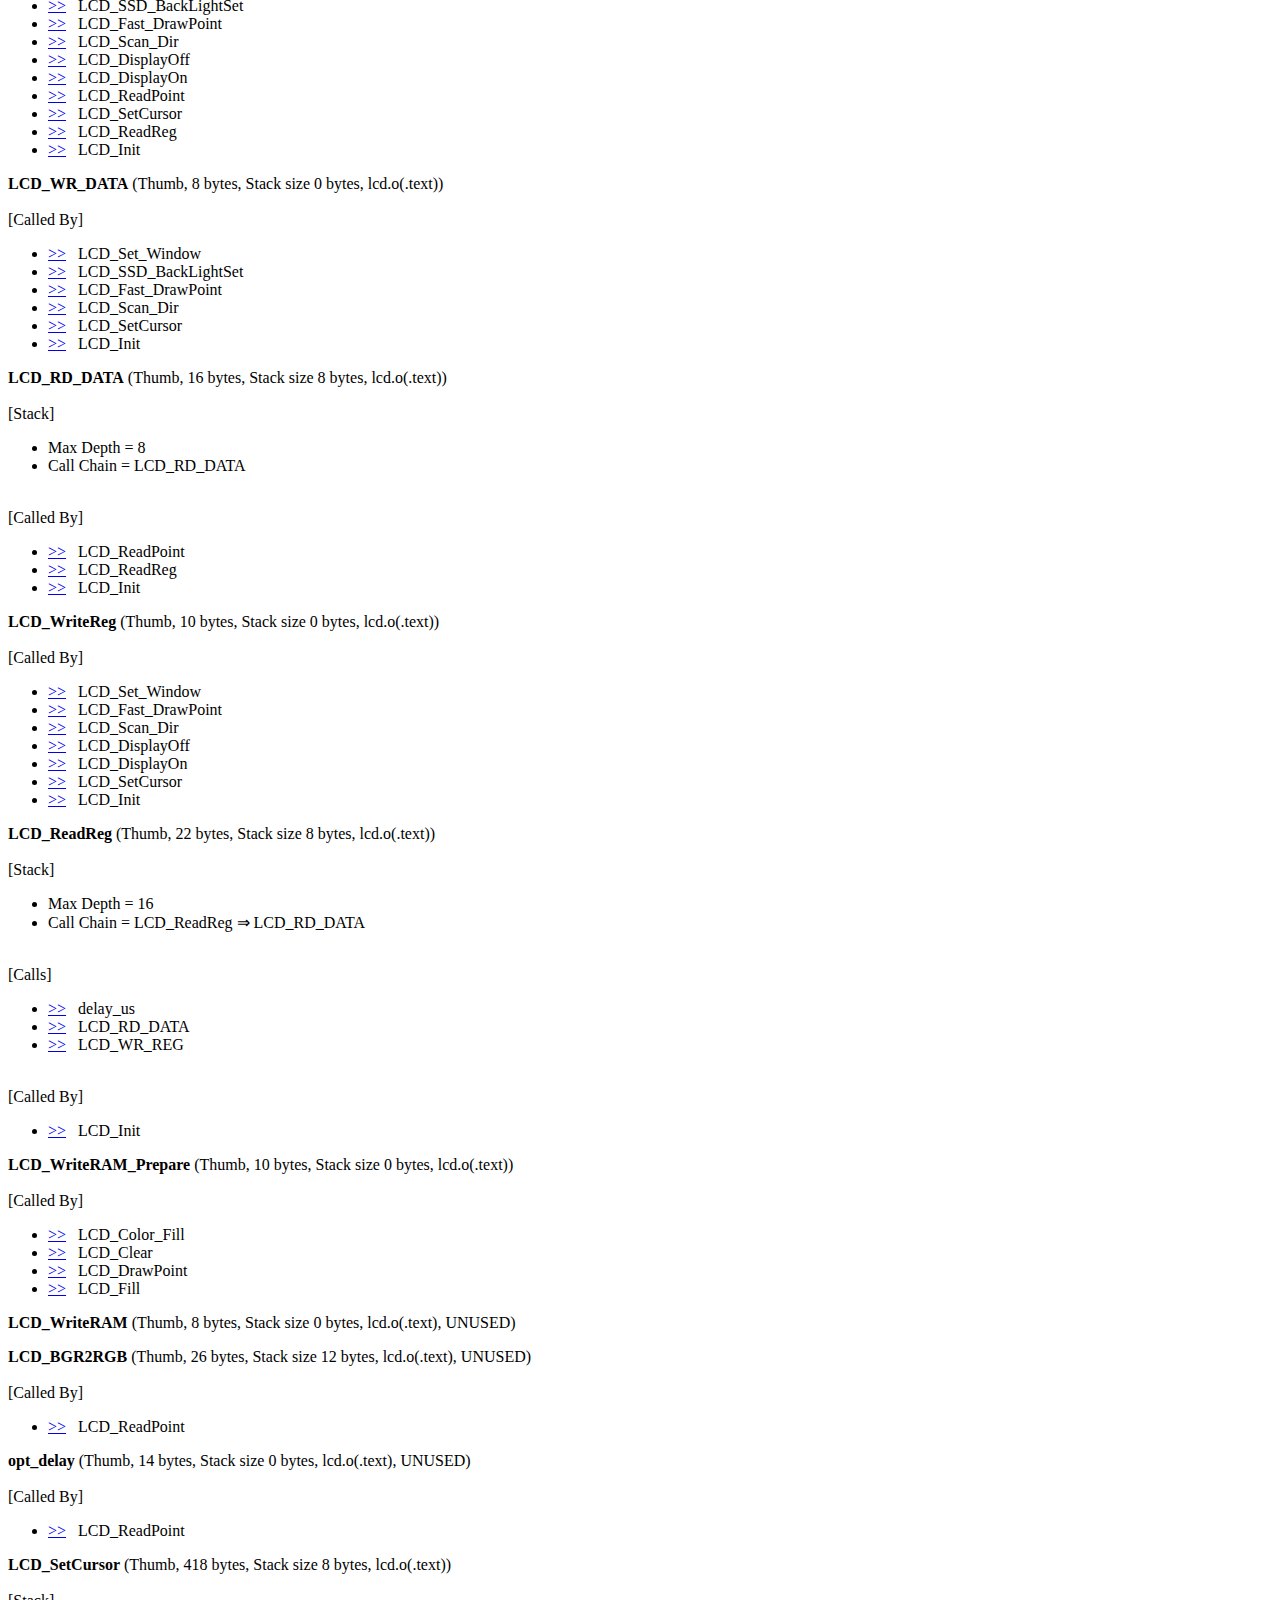
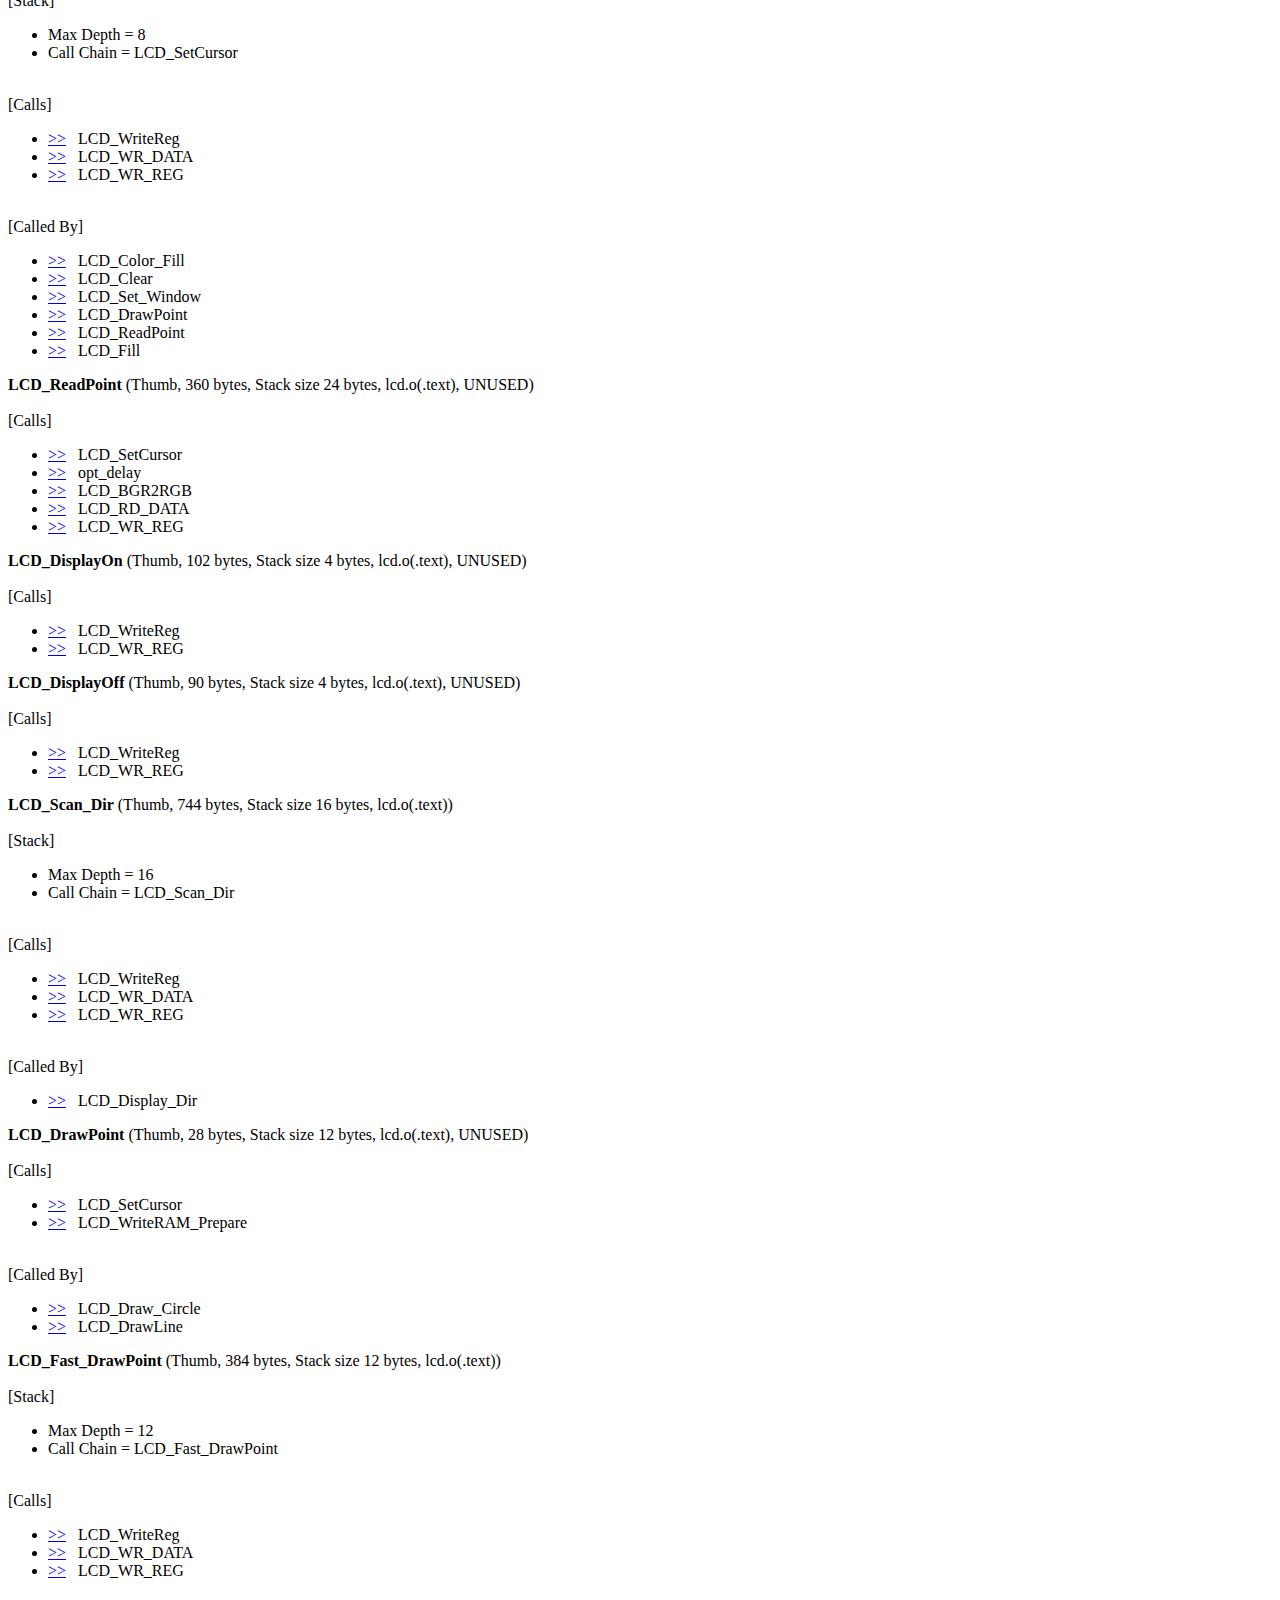
<file: Hardware/STM32/Bluetooth/OBJ/ATK-HC05.htm>
<!doctype html public "-//w3c//dtd html 4.0 transitional//en">
<html><head>
<title>Static Call Graph - [..\OBJ\ATK-HC05.axf]</title></head>
<body><HR>
<H1>Static Call Graph for image ..\OBJ\ATK-HC05.axf</H1><HR>
<BR><P>#&#060CALLGRAPH&#062# ARM Linker, 5050106: Last Updated: Wed Apr 11 20:55:15 2018
<BR><P>
<H3>Maximum Stack Usage =        372 bytes + Unknown(Functions without stacksize, Cycles, Untraceable Function Pointers)</H3><H3>
Call chain for Maximum Stack Depth:</H3>
usmart_cmd_rec &rArr; usmart_get_fparam &rArr; usmart_str2num &rArr; usmart_pow
<P>
<H3>
Functions with no stack information
</H3><UL>
 <LI><a href="#[124]">__user_initial_stackheap</a>
</UL>
</UL>
<P>
<H3>
Mutually Recursive functions
</H3> <LI><a href="#[28]">ADC1_2_IRQHandler</a>&nbsp;&nbsp;&nbsp;&rArr;&nbsp;&nbsp;&nbsp;<a href="#[28]">ADC1_2_IRQHandler</a><BR>
 <LI><a href="#[99]">LCD_Fill</a>&nbsp;&nbsp;&nbsp;&rArr;&nbsp;&nbsp;&nbsp;<a href="#[99]">LCD_Fill</a><BR>
</UL>
<P>
<H3>
Function Pointers
</H3><UL>
 <LI><a href="#[28]">ADC1_2_IRQHandler</a> from startup_stm32f10x_hd.o(.text) referenced from startup_stm32f10x_hd.o(RESET)
 <LI><a href="#[45]">ADC3_IRQHandler</a> from startup_stm32f10x_hd.o(.text) referenced from startup_stm32f10x_hd.o(RESET)
 <LI><a href="#[10]">BusFault_Handler</a> from stm32f10x_it.o(.text) referenced from startup_stm32f10x_hd.o(RESET)
 <LI><a href="#[2b]">CAN1_RX1_IRQHandler</a> from startup_stm32f10x_hd.o(.text) referenced from startup_stm32f10x_hd.o(RESET)
 <LI><a href="#[2c]">CAN1_SCE_IRQHandler</a> from startup_stm32f10x_hd.o(.text) referenced from startup_stm32f10x_hd.o(RESET)
 <LI><a href="#[21]">DMA1_Channel1_IRQHandler</a> from startup_stm32f10x_hd.o(.text) referenced from startup_stm32f10x_hd.o(RESET)
 <LI><a href="#[22]">DMA1_Channel2_IRQHandler</a> from startup_stm32f10x_hd.o(.text) referenced from startup_stm32f10x_hd.o(RESET)
 <LI><a href="#[23]">DMA1_Channel3_IRQHandler</a> from startup_stm32f10x_hd.o(.text) referenced from startup_stm32f10x_hd.o(RESET)
 <LI><a href="#[24]">DMA1_Channel4_IRQHandler</a> from startup_stm32f10x_hd.o(.text) referenced from startup_stm32f10x_hd.o(RESET)
 <LI><a href="#[25]">DMA1_Channel5_IRQHandler</a> from startup_stm32f10x_hd.o(.text) referenced from startup_stm32f10x_hd.o(RESET)
 <LI><a href="#[26]">DMA1_Channel6_IRQHandler</a> from startup_stm32f10x_hd.o(.text) referenced from startup_stm32f10x_hd.o(RESET)
 <LI><a href="#[27]">DMA1_Channel7_IRQHandler</a> from startup_stm32f10x_hd.o(.text) referenced from startup_stm32f10x_hd.o(RESET)
 <LI><a href="#[4e]">DMA2_Channel1_IRQHandler</a> from startup_stm32f10x_hd.o(.text) referenced from startup_stm32f10x_hd.o(RESET)
 <LI><a href="#[4f]">DMA2_Channel2_IRQHandler</a> from startup_stm32f10x_hd.o(.text) referenced from startup_stm32f10x_hd.o(RESET)
 <LI><a href="#[50]">DMA2_Channel3_IRQHandler</a> from startup_stm32f10x_hd.o(.text) referenced from startup_stm32f10x_hd.o(RESET)
 <LI><a href="#[51]">DMA2_Channel4_5_IRQHandler</a> from startup_stm32f10x_hd.o(.text) referenced from startup_stm32f10x_hd.o(RESET)
 <LI><a href="#[13]">DebugMon_Handler</a> from stm32f10x_it.o(.text) referenced from startup_stm32f10x_hd.o(RESET)
 <LI><a href="#[1c]">EXTI0_IRQHandler</a> from startup_stm32f10x_hd.o(.text) referenced from startup_stm32f10x_hd.o(RESET)
 <LI><a href="#[3e]">EXTI15_10_IRQHandler</a> from startup_stm32f10x_hd.o(.text) referenced from startup_stm32f10x_hd.o(RESET)
 <LI><a href="#[1d]">EXTI1_IRQHandler</a> from startup_stm32f10x_hd.o(.text) referenced from startup_stm32f10x_hd.o(RESET)
 <LI><a href="#[1e]">EXTI2_IRQHandler</a> from startup_stm32f10x_hd.o(.text) referenced from startup_stm32f10x_hd.o(RESET)
 <LI><a href="#[1f]">EXTI3_IRQHandler</a> from startup_stm32f10x_hd.o(.text) referenced from startup_stm32f10x_hd.o(RESET)
 <LI><a href="#[20]">EXTI4_IRQHandler</a> from startup_stm32f10x_hd.o(.text) referenced from startup_stm32f10x_hd.o(RESET)
 <LI><a href="#[2d]">EXTI9_5_IRQHandler</a> from startup_stm32f10x_hd.o(.text) referenced from startup_stm32f10x_hd.o(RESET)
 <LI><a href="#[1a]">FLASH_IRQHandler</a> from startup_stm32f10x_hd.o(.text) referenced from startup_stm32f10x_hd.o(RESET)
 <LI><a href="#[46]">FSMC_IRQHandler</a> from startup_stm32f10x_hd.o(.text) referenced from startup_stm32f10x_hd.o(RESET)
 <LI><a href="#[6]">HC05_CFG_CMD</a> from hc05.o(.text) referenced 2 times from usmart_config.o(.data)
 <LI><a href="#[7]">HC05_Get_Role</a> from hc05.o(.text) referenced 2 times from usmart_config.o(.data)
 <LI><a href="#[e]">HardFault_Handler</a> from stm32f10x_it.o(.text) referenced from startup_stm32f10x_hd.o(RESET)
 <LI><a href="#[36]">I2C1_ER_IRQHandler</a> from startup_stm32f10x_hd.o(.text) referenced from startup_stm32f10x_hd.o(RESET)
 <LI><a href="#[35]">I2C1_EV_IRQHandler</a> from startup_stm32f10x_hd.o(.text) referenced from startup_stm32f10x_hd.o(RESET)
 <LI><a href="#[38]">I2C2_ER_IRQHandler</a> from startup_stm32f10x_hd.o(.text) referenced from startup_stm32f10x_hd.o(RESET)
 <LI><a href="#[37]">I2C2_EV_IRQHandler</a> from startup_stm32f10x_hd.o(.text) referenced from startup_stm32f10x_hd.o(RESET)
 <LI><a href="#[f]">MemManage_Handler</a> from stm32f10x_it.o(.text) referenced from startup_stm32f10x_hd.o(RESET)
 <LI><a href="#[d]">NMI_Handler</a> from stm32f10x_it.o(.text) referenced from startup_stm32f10x_hd.o(RESET)
 <LI><a href="#[17]">PVD_IRQHandler</a> from startup_stm32f10x_hd.o(.text) referenced from startup_stm32f10x_hd.o(RESET)
 <LI><a href="#[14]">PendSV_Handler</a> from stm32f10x_it.o(.text) referenced from startup_stm32f10x_hd.o(RESET)
 <LI><a href="#[1b]">RCC_IRQHandler</a> from startup_stm32f10x_hd.o(.text) referenced from startup_stm32f10x_hd.o(RESET)
 <LI><a href="#[3f]">RTCAlarm_IRQHandler</a> from startup_stm32f10x_hd.o(.text) referenced from startup_stm32f10x_hd.o(RESET)
 <LI><a href="#[19]">RTC_IRQHandler</a> from startup_stm32f10x_hd.o(.text) referenced from startup_stm32f10x_hd.o(RESET)
 <LI><a href="#[c]">Reset_Handler</a> from startup_stm32f10x_hd.o(.text) referenced from startup_stm32f10x_hd.o(RESET)
 <LI><a href="#[47]">SDIO_IRQHandler</a> from startup_stm32f10x_hd.o(.text) referenced from startup_stm32f10x_hd.o(RESET)
 <LI><a href="#[39]">SPI1_IRQHandler</a> from startup_stm32f10x_hd.o(.text) referenced from startup_stm32f10x_hd.o(RESET)
 <LI><a href="#[3a]">SPI2_IRQHandler</a> from startup_stm32f10x_hd.o(.text) referenced from startup_stm32f10x_hd.o(RESET)
 <LI><a href="#[49]">SPI3_IRQHandler</a> from startup_stm32f10x_hd.o(.text) referenced from startup_stm32f10x_hd.o(RESET)
 <LI><a href="#[12]">SVC_Handler</a> from stm32f10x_it.o(.text) referenced from startup_stm32f10x_hd.o(RESET)
 <LI><a href="#[15]">SysTick_Handler</a> from stm32f10x_it.o(.text) referenced from startup_stm32f10x_hd.o(RESET)
 <LI><a href="#[52]">SystemInit</a> from system_stm32f10x.o(.text) referenced from startup_stm32f10x_hd.o(.text)
 <LI><a href="#[18]">TAMPER_IRQHandler</a> from startup_stm32f10x_hd.o(.text) referenced from startup_stm32f10x_hd.o(RESET)
 <LI><a href="#[2e]">TIM1_BRK_IRQHandler</a> from startup_stm32f10x_hd.o(.text) referenced from startup_stm32f10x_hd.o(RESET)
 <LI><a href="#[31]">TIM1_CC_IRQHandler</a> from startup_stm32f10x_hd.o(.text) referenced from startup_stm32f10x_hd.o(RESET)
 <LI><a href="#[30]">TIM1_TRG_COM_IRQHandler</a> from startup_stm32f10x_hd.o(.text) referenced from startup_stm32f10x_hd.o(RESET)
 <LI><a href="#[2f]">TIM1_UP_IRQHandler</a> from startup_stm32f10x_hd.o(.text) referenced from startup_stm32f10x_hd.o(RESET)
 <LI><a href="#[32]">TIM2_IRQHandler</a> from startup_stm32f10x_hd.o(.text) referenced from startup_stm32f10x_hd.o(RESET)
 <LI><a href="#[33]">TIM3_IRQHandler</a> from startup_stm32f10x_hd.o(.text) referenced from startup_stm32f10x_hd.o(RESET)
 <LI><a href="#[34]">TIM4_IRQHandler</a> from usmart.o(.text) referenced from startup_stm32f10x_hd.o(RESET)
 <LI><a href="#[48]">TIM5_IRQHandler</a> from startup_stm32f10x_hd.o(.text) referenced from startup_stm32f10x_hd.o(RESET)
 <LI><a href="#[4c]">TIM6_IRQHandler</a> from startup_stm32f10x_hd.o(.text) referenced from startup_stm32f10x_hd.o(RESET)
 <LI><a href="#[4d]">TIM7_IRQHandler</a> from timer.o(.text) referenced from startup_stm32f10x_hd.o(RESET)
 <LI><a href="#[41]">TIM8_BRK_IRQHandler</a> from startup_stm32f10x_hd.o(.text) referenced from startup_stm32f10x_hd.o(RESET)
 <LI><a href="#[44]">TIM8_CC_IRQHandler</a> from startup_stm32f10x_hd.o(.text) referenced from startup_stm32f10x_hd.o(RESET)
 <LI><a href="#[43]">TIM8_TRG_COM_IRQHandler</a> from startup_stm32f10x_hd.o(.text) referenced from startup_stm32f10x_hd.o(RESET)
 <LI><a href="#[42]">TIM8_UP_IRQHandler</a> from startup_stm32f10x_hd.o(.text) referenced from startup_stm32f10x_hd.o(RESET)
 <LI><a href="#[4a]">UART4_IRQHandler</a> from startup_stm32f10x_hd.o(.text) referenced from startup_stm32f10x_hd.o(RESET)
 <LI><a href="#[4b]">UART5_IRQHandler</a> from startup_stm32f10x_hd.o(.text) referenced from startup_stm32f10x_hd.o(RESET)
 <LI><a href="#[3b]">USART1_IRQHandler</a> from usart.o(.text) referenced from startup_stm32f10x_hd.o(RESET)
 <LI><a href="#[3c]">USART2_IRQHandler</a> from startup_stm32f10x_hd.o(.text) referenced from startup_stm32f10x_hd.o(RESET)
 <LI><a href="#[3d]">USART3_IRQHandler</a> from usart3.o(.text) referenced from startup_stm32f10x_hd.o(RESET)
 <LI><a href="#[40]">USBWakeUp_IRQHandler</a> from startup_stm32f10x_hd.o(.text) referenced from startup_stm32f10x_hd.o(RESET)
 <LI><a href="#[29]">USB_HP_CAN1_TX_IRQHandler</a> from startup_stm32f10x_hd.o(.text) referenced from startup_stm32f10x_hd.o(RESET)
 <LI><a href="#[2a]">USB_LP_CAN1_RX0_IRQHandler</a> from startup_stm32f10x_hd.o(.text) referenced from startup_stm32f10x_hd.o(RESET)
 <LI><a href="#[11]">UsageFault_Handler</a> from stm32f10x_it.o(.text) referenced from startup_stm32f10x_hd.o(RESET)
 <LI><a href="#[16]">WWDG_IRQHandler</a> from startup_stm32f10x_hd.o(.text) referenced from startup_stm32f10x_hd.o(RESET)
 <LI><a href="#[58]">__main</a> from __main.o(!!!main) referenced from startup_stm32f10x_hd.o(.text)
 <LI><a href="#[57]">_get_lc_ctype</a> from lc_ctype_c.o(locale$$code) referenced from rt_ctype_table.o(.text)
 <LI><a href="#[55]">_printf_input_char</a> from _printf_char_common.o(.text) referenced from _printf_char_common.o(.text)
 <LI><a href="#[54]">_sputc</a> from _sputc.o(.text) referenced 2 times from c89vsprintf.o(.text)
 <LI><a href="#[56]">fputc</a> from usart.o(.text) referenced from _printf_char_file.o(.text)
 <LI><a href="#[4]">read_addr</a> from usmart.o(.text) referenced 2 times from usmart_config.o(.data)
 <LI><a href="#[9]">usmart_cmd_rec</a> from usmart.o(.text) referenced 2 times from usmart_config.o(.data)
 <LI><a href="#[a]">usmart_exe</a> from usmart.o(.text) referenced 2 times from usmart_config.o(.data)
 <LI><a href="#[8]">usmart_init</a> from usmart.o(.text) referenced 2 times from usmart_config.o(.data)
 <LI><a href="#[b]">usmart_scan</a> from usmart.o(.text) referenced 2 times from usmart_config.o(.data)
 <LI><a href="#[5]">write_addr</a> from usmart.o(.text) referenced 2 times from usmart_config.o(.data)
</UL>
<P>
<H3>
Global Symbols
</H3>
<P><STRONG><a name="[58]"></a>__main</STRONG> (Thumb, 8 bytes, Stack size 0 bytes, __main.o(!!!main))
<BR><BR>[Calls]<UL><LI><a href="#[59]">&gt;&gt;</a>&nbsp;&nbsp;&nbsp;__scatterload
<LI><a href="#[5a]">&gt;&gt;</a>&nbsp;&nbsp;&nbsp;__rt_entry
</UL>

<P><STRONG><a name="[59]"></a>__scatterload</STRONG> (Thumb, 0 bytes, Stack size unknown bytes, __scatter.o(!!!scatter))
<BR><BR>[Called By]<UL><LI><a href="#[58]">&gt;&gt;</a>&nbsp;&nbsp;&nbsp;__main
</UL>

<P><STRONG><a name="[5b]"></a>__scatterload_rt2</STRONG> (Thumb, 44 bytes, Stack size unknown bytes, __scatter.o(!!!scatter), UNUSED)
<BR><BR>[Calls]<UL><LI><a href="#[5a]">&gt;&gt;</a>&nbsp;&nbsp;&nbsp;__rt_entry
</UL>

<P><STRONG><a name="[12f]"></a>__scatterload_rt2_thumb_only</STRONG> (Thumb, 0 bytes, Stack size unknown bytes, __scatter.o(!!!scatter), UNUSED)

<P><STRONG><a name="[130]"></a>__scatterload_null</STRONG> (Thumb, 0 bytes, Stack size unknown bytes, __scatter.o(!!!scatter), UNUSED)

<P><STRONG><a name="[131]"></a>__decompress</STRONG> (Thumb, 90 bytes, Stack size unknown bytes, __dczerorl2.o(!!dczerorl2), UNUSED)

<P><STRONG><a name="[132]"></a>__decompress1</STRONG> (Thumb, 0 bytes, Stack size unknown bytes, __dczerorl2.o(!!dczerorl2), UNUSED)

<P><STRONG><a name="[133]"></a>__scatterload_zeroinit</STRONG> (Thumb, 28 bytes, Stack size unknown bytes, __scatter_zi.o(!!handler_zi), UNUSED)

<P><STRONG><a name="[5c]"></a>_printf_n</STRONG> (Thumb, 0 bytes, Stack size unknown bytes, _printf_n.o(.ARM.Collect$$_printf_percent$$00000001))
<BR><BR>[Calls]<UL><LI><a href="#[5d]">&gt;&gt;</a>&nbsp;&nbsp;&nbsp;_printf_charcount
</UL>

<P><STRONG><a name="[112]"></a>_printf_percent</STRONG> (Thumb, 0 bytes, Stack size unknown bytes, _printf_percent.o(.ARM.Collect$$_printf_percent$$00000000))
<BR><BR>[Called By]<UL><LI><a href="#[110]">&gt;&gt;</a>&nbsp;&nbsp;&nbsp;__printf
</UL>

<P><STRONG><a name="[5e]"></a>_printf_p</STRONG> (Thumb, 0 bytes, Stack size unknown bytes, _printf_p.o(.ARM.Collect$$_printf_percent$$00000002))
<BR><BR>[Stack]<UL><LI>Max Depth = 64 + Unknown Stack Size
<LI>Call Chain = _printf_p &rArr; _printf_hex_ptr &rArr; _printf_longlong_hex &rArr; _printf_int_common &rArr; _printf_post_padding
</UL>
<BR>[Calls]<UL><LI><a href="#[5f]">&gt;&gt;</a>&nbsp;&nbsp;&nbsp;_printf_hex_ptr
</UL>

<P><STRONG><a name="[60]"></a>_printf_f</STRONG> (Thumb, 0 bytes, Stack size unknown bytes, _printf_f.o(.ARM.Collect$$_printf_percent$$00000003))
<BR><BR>[Stack]<UL><LI>Max Depth = 320 + Unknown Stack Size
<LI>Call Chain = _printf_f &rArr; _printf_fp_dec &rArr; _printf_fp_dec_real &rArr; _fp_digits &rArr; _btod_etento &rArr; _btod_emul &rArr; _e2e
</UL>
<BR>[Calls]<UL><LI><a href="#[61]">&gt;&gt;</a>&nbsp;&nbsp;&nbsp;_printf_fp_dec
</UL>

<P><STRONG><a name="[62]"></a>_printf_e</STRONG> (Thumb, 0 bytes, Stack size unknown bytes, _printf_e.o(.ARM.Collect$$_printf_percent$$00000004))
<BR><BR>[Stack]<UL><LI>Max Depth = 320 + Unknown Stack Size
<LI>Call Chain = _printf_e &rArr; _printf_fp_dec &rArr; _printf_fp_dec_real &rArr; _fp_digits &rArr; _btod_etento &rArr; _btod_emul &rArr; _e2e
</UL>
<BR>[Calls]<UL><LI><a href="#[61]">&gt;&gt;</a>&nbsp;&nbsp;&nbsp;_printf_fp_dec
</UL>

<P><STRONG><a name="[63]"></a>_printf_g</STRONG> (Thumb, 0 bytes, Stack size unknown bytes, _printf_g.o(.ARM.Collect$$_printf_percent$$00000005))
<BR><BR>[Stack]<UL><LI>Max Depth = 320 + Unknown Stack Size
<LI>Call Chain = _printf_g &rArr; _printf_fp_dec &rArr; _printf_fp_dec_real &rArr; _fp_digits &rArr; _btod_etento &rArr; _btod_emul &rArr; _e2e
</UL>
<BR>[Calls]<UL><LI><a href="#[61]">&gt;&gt;</a>&nbsp;&nbsp;&nbsp;_printf_fp_dec
</UL>

<P><STRONG><a name="[134]"></a>_printf_a</STRONG> (Thumb, 0 bytes, Stack size unknown bytes, _printf_a.o(.ARM.Collect$$_printf_percent$$00000006))

<P><STRONG><a name="[135]"></a>_printf_ll</STRONG> (Thumb, 0 bytes, Stack size unknown bytes, _printf_ll.o(.ARM.Collect$$_printf_percent$$00000007))

<P><STRONG><a name="[64]"></a>_printf_i</STRONG> (Thumb, 0 bytes, Stack size unknown bytes, _printf_i.o(.ARM.Collect$$_printf_percent$$00000008))
<BR><BR>[Stack]<UL><LI>Max Depth = 72 + Unknown Stack Size
<LI>Call Chain = _printf_i &rArr; _printf_int_dec &rArr; _printf_int_common &rArr; _printf_post_padding
</UL>
<BR>[Calls]<UL><LI><a href="#[65]">&gt;&gt;</a>&nbsp;&nbsp;&nbsp;_printf_int_dec
</UL>

<P><STRONG><a name="[66]"></a>_printf_d</STRONG> (Thumb, 0 bytes, Stack size unknown bytes, _printf_d.o(.ARM.Collect$$_printf_percent$$00000009))
<BR><BR>[Stack]<UL><LI>Max Depth = 72 + Unknown Stack Size
<LI>Call Chain = _printf_d &rArr; _printf_int_dec &rArr; _printf_int_common &rArr; _printf_post_padding
</UL>
<BR>[Calls]<UL><LI><a href="#[65]">&gt;&gt;</a>&nbsp;&nbsp;&nbsp;_printf_int_dec
</UL>

<P><STRONG><a name="[67]"></a>_printf_u</STRONG> (Thumb, 0 bytes, Stack size unknown bytes, _printf_u.o(.ARM.Collect$$_printf_percent$$0000000A))
<BR><BR>[Stack]<UL><LI>Max Depth = 72 + Unknown Stack Size
<LI>Call Chain = _printf_u &rArr; _printf_int_dec &rArr; _printf_int_common &rArr; _printf_post_padding
</UL>
<BR>[Calls]<UL><LI><a href="#[65]">&gt;&gt;</a>&nbsp;&nbsp;&nbsp;_printf_int_dec
</UL>

<P><STRONG><a name="[68]"></a>_printf_o</STRONG> (Thumb, 0 bytes, Stack size unknown bytes, _printf_o.o(.ARM.Collect$$_printf_percent$$0000000B))
<BR><BR>[Stack]<UL><LI>Max Depth = 64 + Unknown Stack Size
<LI>Call Chain = _printf_o &rArr; _printf_int_oct &rArr; _printf_longlong_oct &rArr; _printf_int_common &rArr; _printf_post_padding
</UL>
<BR>[Calls]<UL><LI><a href="#[69]">&gt;&gt;</a>&nbsp;&nbsp;&nbsp;_printf_int_oct
</UL>

<P><STRONG><a name="[6a]"></a>_printf_x</STRONG> (Thumb, 0 bytes, Stack size unknown bytes, _printf_x.o(.ARM.Collect$$_printf_percent$$0000000C))
<BR><BR>[Stack]<UL><LI>Max Depth = 80 + Unknown Stack Size
<LI>Call Chain = _printf_x &rArr; _printf_int_hex &rArr; _printf_longlong_hex &rArr; _printf_int_common &rArr; _printf_post_padding
</UL>
<BR>[Calls]<UL><LI><a href="#[6b]">&gt;&gt;</a>&nbsp;&nbsp;&nbsp;_printf_int_hex
</UL>

<P><STRONG><a name="[6c]"></a>_printf_lli</STRONG> (Thumb, 0 bytes, Stack size unknown bytes, _printf_lli.o(.ARM.Collect$$_printf_percent$$0000000D))
<BR><BR>[Stack]<UL><LI>Max Depth = 72 + Unknown Stack Size
<LI>Call Chain = _printf_lli &rArr; _printf_longlong_dec &rArr; _printf_int_common &rArr; _printf_post_padding
</UL>
<BR>[Calls]<UL><LI><a href="#[6d]">&gt;&gt;</a>&nbsp;&nbsp;&nbsp;_printf_longlong_dec
</UL>

<P><STRONG><a name="[6e]"></a>_printf_lld</STRONG> (Thumb, 0 bytes, Stack size unknown bytes, _printf_lld.o(.ARM.Collect$$_printf_percent$$0000000E))
<BR><BR>[Stack]<UL><LI>Max Depth = 72 + Unknown Stack Size
<LI>Call Chain = _printf_lld &rArr; _printf_longlong_dec &rArr; _printf_int_common &rArr; _printf_post_padding
</UL>
<BR>[Calls]<UL><LI><a href="#[6d]">&gt;&gt;</a>&nbsp;&nbsp;&nbsp;_printf_longlong_dec
</UL>

<P><STRONG><a name="[6f]"></a>_printf_llu</STRONG> (Thumb, 0 bytes, Stack size unknown bytes, _printf_llu.o(.ARM.Collect$$_printf_percent$$0000000F))
<BR><BR>[Stack]<UL><LI>Max Depth = 72 + Unknown Stack Size
<LI>Call Chain = _printf_llu &rArr; _printf_longlong_dec &rArr; _printf_int_common &rArr; _printf_post_padding
</UL>
<BR>[Calls]<UL><LI><a href="#[6d]">&gt;&gt;</a>&nbsp;&nbsp;&nbsp;_printf_longlong_dec
</UL>

<P><STRONG><a name="[70]"></a>_printf_llo</STRONG> (Thumb, 0 bytes, Stack size unknown bytes, _printf_llo.o(.ARM.Collect$$_printf_percent$$00000010))
<BR><BR>[Stack]<UL><LI>Max Depth = 56 + Unknown Stack Size
<LI>Call Chain = _printf_llo &rArr; _printf_ll_oct &rArr; _printf_longlong_oct &rArr; _printf_int_common &rArr; _printf_post_padding
</UL>
<BR>[Calls]<UL><LI><a href="#[71]">&gt;&gt;</a>&nbsp;&nbsp;&nbsp;_printf_ll_oct
</UL>

<P><STRONG><a name="[72]"></a>_printf_llx</STRONG> (Thumb, 0 bytes, Stack size unknown bytes, _printf_llx.o(.ARM.Collect$$_printf_percent$$00000011))
<BR><BR>[Stack]<UL><LI>Max Depth = 64 + Unknown Stack Size
<LI>Call Chain = _printf_llx &rArr; _printf_ll_hex &rArr; _printf_longlong_hex &rArr; _printf_int_common &rArr; _printf_post_padding
</UL>
<BR>[Calls]<UL><LI><a href="#[73]">&gt;&gt;</a>&nbsp;&nbsp;&nbsp;_printf_ll_hex
</UL>

<P><STRONG><a name="[136]"></a>_printf_l</STRONG> (Thumb, 0 bytes, Stack size unknown bytes, _printf_l.o(.ARM.Collect$$_printf_percent$$00000012))

<P><STRONG><a name="[74]"></a>_printf_c</STRONG> (Thumb, 0 bytes, Stack size unknown bytes, _printf_c.o(.ARM.Collect$$_printf_percent$$00000013))
<BR><BR>[Stack]<UL><LI>Max Depth = 40 + Unknown Stack Size
<LI>Call Chain = _printf_c &rArr; _printf_char &rArr; _printf_cs_common &rArr; _printf_str &rArr; _printf_post_padding
</UL>
<BR>[Calls]<UL><LI><a href="#[75]">&gt;&gt;</a>&nbsp;&nbsp;&nbsp;_printf_char
</UL>

<P><STRONG><a name="[76]"></a>_printf_s</STRONG> (Thumb, 0 bytes, Stack size unknown bytes, _printf_s.o(.ARM.Collect$$_printf_percent$$00000014))
<BR><BR>[Stack]<UL><LI>Max Depth = 40 + Unknown Stack Size
<LI>Call Chain = _printf_s &rArr; _printf_string &rArr; _printf_cs_common &rArr; _printf_str &rArr; _printf_post_padding
</UL>
<BR>[Calls]<UL><LI><a href="#[77]">&gt;&gt;</a>&nbsp;&nbsp;&nbsp;_printf_string
</UL>

<P><STRONG><a name="[78]"></a>_printf_lc</STRONG> (Thumb, 0 bytes, Stack size unknown bytes, _printf_lc.o(.ARM.Collect$$_printf_percent$$00000015))
<BR><BR>[Stack]<UL><LI>Max Depth = 88 + Unknown Stack Size
<LI>Call Chain = _printf_lc &rArr; _printf_wchar &rArr; _printf_lcs_common &rArr; _printf_wctomb &rArr; _wcrtomb &rArr; __rt_ctype_table
</UL>
<BR>[Calls]<UL><LI><a href="#[79]">&gt;&gt;</a>&nbsp;&nbsp;&nbsp;_printf_wchar
</UL>

<P><STRONG><a name="[7a]"></a>_printf_ls</STRONG> (Thumb, 0 bytes, Stack size unknown bytes, _printf_ls.o(.ARM.Collect$$_printf_percent$$00000016))
<BR><BR>[Stack]<UL><LI>Max Depth = 88 + Unknown Stack Size
<LI>Call Chain = _printf_ls &rArr; _printf_wstring &rArr; _printf_lcs_common &rArr; _printf_wctomb &rArr; _wcrtomb &rArr; __rt_ctype_table
</UL>
<BR>[Calls]<UL><LI><a href="#[7b]">&gt;&gt;</a>&nbsp;&nbsp;&nbsp;_printf_wstring
</UL>

<P><STRONG><a name="[137]"></a>_printf_percent_end</STRONG> (Thumb, 0 bytes, Stack size unknown bytes, _printf_percent_end.o(.ARM.Collect$$_printf_percent$$00000017))

<P><STRONG><a name="[84]"></a>__rt_lib_init</STRONG> (Thumb, 0 bytes, Stack size unknown bytes, libinit.o(.ARM.Collect$$libinit$$00000000))
<BR><BR>[Called By]<UL><LI><a href="#[83]">&gt;&gt;</a>&nbsp;&nbsp;&nbsp;__rt_entry_li
</UL>

<P><STRONG><a name="[138]"></a>__rt_lib_init_fp_1</STRONG> (Thumb, 0 bytes, Stack size unknown bytes, libinit2.o(.ARM.Collect$$libinit$$00000002))

<P><STRONG><a name="[139]"></a>__rt_lib_init_heap_1</STRONG> (Thumb, 0 bytes, Stack size unknown bytes, libinit2.o(.ARM.Collect$$libinit$$0000000A))

<P><STRONG><a name="[7c]"></a>__rt_lib_init_lc_common</STRONG> (Thumb, 0 bytes, Stack size unknown bytes, libinit2.o(.ARM.Collect$$libinit$$0000000F))
<BR><BR>[Calls]<UL><LI><a href="#[7d]">&gt;&gt;</a>&nbsp;&nbsp;&nbsp;__rt_locale
</UL>

<P><STRONG><a name="[13a]"></a>__rt_lib_init_preinit_1</STRONG> (Thumb, 0 bytes, Stack size unknown bytes, libinit2.o(.ARM.Collect$$libinit$$00000004))

<P><STRONG><a name="[13b]"></a>__rt_lib_init_rand_1</STRONG> (Thumb, 0 bytes, Stack size unknown bytes, libinit2.o(.ARM.Collect$$libinit$$0000000E))

<P><STRONG><a name="[13c]"></a>__rt_lib_init_user_alloc_1</STRONG> (Thumb, 0 bytes, Stack size unknown bytes, libinit2.o(.ARM.Collect$$libinit$$0000000C))

<P><STRONG><a name="[13d]"></a>__rt_lib_init_lc_collate_1</STRONG> (Thumb, 0 bytes, Stack size unknown bytes, libinit2.o(.ARM.Collect$$libinit$$00000011))

<P><STRONG><a name="[7e]"></a>__rt_lib_init_lc_ctype_2</STRONG> (Thumb, 0 bytes, Stack size unknown bytes, libinit2.o(.ARM.Collect$$libinit$$00000012))
<BR><BR>[Stack]<UL><LI>Max Depth = 8 + Unknown Stack Size
<LI>Call Chain = __rt_lib_init_lc_ctype_2 &rArr; _get_lc_ctype
</UL>
<BR>[Calls]<UL><LI><a href="#[57]">&gt;&gt;</a>&nbsp;&nbsp;&nbsp;_get_lc_ctype
</UL>

<P><STRONG><a name="[13e]"></a>__rt_lib_init_lc_ctype_1</STRONG> (Thumb, 0 bytes, Stack size unknown bytes, libinit2.o(.ARM.Collect$$libinit$$00000013))

<P><STRONG><a name="[13f]"></a>__rt_lib_init_lc_monetary_1</STRONG> (Thumb, 0 bytes, Stack size unknown bytes, libinit2.o(.ARM.Collect$$libinit$$00000015))

<P><STRONG><a name="[7f]"></a>__rt_lib_init_lc_numeric_2</STRONG> (Thumb, 0 bytes, Stack size unknown bytes, libinit2.o(.ARM.Collect$$libinit$$00000016))
<BR><BR>[Stack]<UL><LI>Max Depth = 8 + Unknown Stack Size
<LI>Call Chain = __rt_lib_init_lc_numeric_2 &rArr; _get_lc_numeric
</UL>
<BR>[Calls]<UL><LI><a href="#[80]">&gt;&gt;</a>&nbsp;&nbsp;&nbsp;_get_lc_numeric
</UL>

<P><STRONG><a name="[140]"></a>__rt_lib_init_alloca_1</STRONG> (Thumb, 0 bytes, Stack size unknown bytes, libinit2.o(.ARM.Collect$$libinit$$0000002E))

<P><STRONG><a name="[141]"></a>__rt_lib_init_argv_1</STRONG> (Thumb, 0 bytes, Stack size unknown bytes, libinit2.o(.ARM.Collect$$libinit$$0000002C))

<P><STRONG><a name="[142]"></a>__rt_lib_init_atexit_1</STRONG> (Thumb, 0 bytes, Stack size unknown bytes, libinit2.o(.ARM.Collect$$libinit$$0000001B))

<P><STRONG><a name="[143]"></a>__rt_lib_init_clock_1</STRONG> (Thumb, 0 bytes, Stack size unknown bytes, libinit2.o(.ARM.Collect$$libinit$$00000021))

<P><STRONG><a name="[144]"></a>__rt_lib_init_cpp_1</STRONG> (Thumb, 0 bytes, Stack size unknown bytes, libinit2.o(.ARM.Collect$$libinit$$00000032))

<P><STRONG><a name="[145]"></a>__rt_lib_init_exceptions_1</STRONG> (Thumb, 0 bytes, Stack size unknown bytes, libinit2.o(.ARM.Collect$$libinit$$00000030))

<P><STRONG><a name="[146]"></a>__rt_lib_init_fp_trap_1</STRONG> (Thumb, 0 bytes, Stack size unknown bytes, libinit2.o(.ARM.Collect$$libinit$$0000001F))

<P><STRONG><a name="[147]"></a>__rt_lib_init_getenv_1</STRONG> (Thumb, 0 bytes, Stack size unknown bytes, libinit2.o(.ARM.Collect$$libinit$$00000023))

<P><STRONG><a name="[148]"></a>__rt_lib_init_lc_numeric_1</STRONG> (Thumb, 0 bytes, Stack size unknown bytes, libinit2.o(.ARM.Collect$$libinit$$00000017))

<P><STRONG><a name="[149]"></a>__rt_lib_init_lc_time_1</STRONG> (Thumb, 0 bytes, Stack size unknown bytes, libinit2.o(.ARM.Collect$$libinit$$00000019))

<P><STRONG><a name="[14a]"></a>__rt_lib_init_return</STRONG> (Thumb, 0 bytes, Stack size unknown bytes, libinit2.o(.ARM.Collect$$libinit$$00000033))

<P><STRONG><a name="[14b]"></a>__rt_lib_init_signal_1</STRONG> (Thumb, 0 bytes, Stack size unknown bytes, libinit2.o(.ARM.Collect$$libinit$$0000001D))

<P><STRONG><a name="[14c]"></a>__rt_lib_init_stdio_1</STRONG> (Thumb, 0 bytes, Stack size unknown bytes, libinit2.o(.ARM.Collect$$libinit$$00000025))

<P><STRONG><a name="[89]"></a>__rt_lib_shutdown</STRONG> (Thumb, 0 bytes, Stack size unknown bytes, libshutdown.o(.ARM.Collect$$libshutdown$$00000000))
<BR><BR>[Called By]<UL><LI><a href="#[88]">&gt;&gt;</a>&nbsp;&nbsp;&nbsp;__rt_exit_ls
</UL>

<P><STRONG><a name="[14d]"></a>__rt_lib_shutdown_fp_trap_1</STRONG> (Thumb, 0 bytes, Stack size unknown bytes, libshutdown2.o(.ARM.Collect$$libshutdown$$00000006))

<P><STRONG><a name="[14e]"></a>__rt_lib_shutdown_heap_1</STRONG> (Thumb, 0 bytes, Stack size unknown bytes, libshutdown2.o(.ARM.Collect$$libshutdown$$0000000E))

<P><STRONG><a name="[14f]"></a>__rt_lib_shutdown_return</STRONG> (Thumb, 0 bytes, Stack size unknown bytes, libshutdown2.o(.ARM.Collect$$libshutdown$$0000000F))

<P><STRONG><a name="[150]"></a>__rt_lib_shutdown_signal_1</STRONG> (Thumb, 0 bytes, Stack size unknown bytes, libshutdown2.o(.ARM.Collect$$libshutdown$$00000009))

<P><STRONG><a name="[151]"></a>__rt_lib_shutdown_stdio_1</STRONG> (Thumb, 0 bytes, Stack size unknown bytes, libshutdown2.o(.ARM.Collect$$libshutdown$$00000003))

<P><STRONG><a name="[152]"></a>__rt_lib_shutdown_user_alloc_1</STRONG> (Thumb, 0 bytes, Stack size unknown bytes, libshutdown2.o(.ARM.Collect$$libshutdown$$0000000B))

<P><STRONG><a name="[5a]"></a>__rt_entry</STRONG> (Thumb, 0 bytes, Stack size unknown bytes, __rtentry.o(.ARM.Collect$$rtentry$$00000000))
<BR><BR>[Called By]<UL><LI><a href="#[5b]">&gt;&gt;</a>&nbsp;&nbsp;&nbsp;__scatterload_rt2
<LI><a href="#[58]">&gt;&gt;</a>&nbsp;&nbsp;&nbsp;__main
</UL>

<P><STRONG><a name="[153]"></a>__rt_entry_presh_1</STRONG> (Thumb, 0 bytes, Stack size unknown bytes, __rtentry2.o(.ARM.Collect$$rtentry$$00000002))

<P><STRONG><a name="[81]"></a>__rt_entry_sh</STRONG> (Thumb, 0 bytes, Stack size unknown bytes, __rtentry4.o(.ARM.Collect$$rtentry$$00000004))
<BR><BR>[Stack]<UL><LI>Max Depth = 8 + Unknown Stack Size
<LI>Call Chain = __rt_entry_sh &rArr; __user_setup_stackheap
</UL>
<BR>[Calls]<UL><LI><a href="#[82]">&gt;&gt;</a>&nbsp;&nbsp;&nbsp;__user_setup_stackheap
</UL>

<P><STRONG><a name="[83]"></a>__rt_entry_li</STRONG> (Thumb, 0 bytes, Stack size unknown bytes, __rtentry2.o(.ARM.Collect$$rtentry$$0000000A))
<BR><BR>[Calls]<UL><LI><a href="#[84]">&gt;&gt;</a>&nbsp;&nbsp;&nbsp;__rt_lib_init
</UL>

<P><STRONG><a name="[154]"></a>__rt_entry_postsh_1</STRONG> (Thumb, 0 bytes, Stack size unknown bytes, __rtentry2.o(.ARM.Collect$$rtentry$$00000009))

<P><STRONG><a name="[85]"></a>__rt_entry_main</STRONG> (Thumb, 0 bytes, Stack size unknown bytes, __rtentry2.o(.ARM.Collect$$rtentry$$0000000D))
<BR><BR>[Stack]<UL><LI>Max Depth = 304 + Unknown Stack Size
<LI>Call Chain = __rt_entry_main &rArr; main &rArr; LCD_Init &rArr; __2printf &rArr; _printf_char_file &rArr; _printf_char_common &rArr; __printf
</UL>
<BR>[Calls]<UL><LI><a href="#[86]">&gt;&gt;</a>&nbsp;&nbsp;&nbsp;main
<LI><a href="#[87]">&gt;&gt;</a>&nbsp;&nbsp;&nbsp;exit
</UL>

<P><STRONG><a name="[155]"></a>__rt_entry_postli_1</STRONG> (Thumb, 0 bytes, Stack size unknown bytes, __rtentry2.o(.ARM.Collect$$rtentry$$0000000C))

<P><STRONG><a name="[125]"></a>__rt_exit</STRONG> (Thumb, 0 bytes, Stack size unknown bytes, rtexit.o(.ARM.Collect$$rtexit$$00000000))
<BR><BR>[Called By]<UL><LI><a href="#[87]">&gt;&gt;</a>&nbsp;&nbsp;&nbsp;exit
</UL>

<P><STRONG><a name="[88]"></a>__rt_exit_ls</STRONG> (Thumb, 0 bytes, Stack size unknown bytes, rtexit2.o(.ARM.Collect$$rtexit$$00000003))
<BR><BR>[Calls]<UL><LI><a href="#[89]">&gt;&gt;</a>&nbsp;&nbsp;&nbsp;__rt_lib_shutdown
</UL>

<P><STRONG><a name="[156]"></a>__rt_exit_prels_1</STRONG> (Thumb, 0 bytes, Stack size unknown bytes, rtexit2.o(.ARM.Collect$$rtexit$$00000002))

<P><STRONG><a name="[8a]"></a>__rt_exit_exit</STRONG> (Thumb, 0 bytes, Stack size unknown bytes, rtexit2.o(.ARM.Collect$$rtexit$$00000004))
<BR><BR>[Calls]<UL><LI><a href="#[8b]">&gt;&gt;</a>&nbsp;&nbsp;&nbsp;_sys_exit
</UL>

<P><STRONG><a name="[8c]"></a>HC05_Role_Show</STRONG> (Thumb, 54 bytes, Stack size 16 bytes, main.o(.text))
<BR><BR>[Stack]<UL><LI>Max Depth = 184 + Unknown Stack Size
<LI>Call Chain = HC05_Role_Show &rArr; HC05_Get_Role &rArr; u3_printf &rArr; __c89vsprintf &rArr; _printf_char_common &rArr; __printf
</UL>
<BR>[Calls]<UL><LI><a href="#[8d]">&gt;&gt;</a>&nbsp;&nbsp;&nbsp;LCD_ShowString
<LI><a href="#[7]">&gt;&gt;</a>&nbsp;&nbsp;&nbsp;HC05_Get_Role
</UL>
<BR>[Called By]<UL><LI><a href="#[86]">&gt;&gt;</a>&nbsp;&nbsp;&nbsp;main
</UL>

<P><STRONG><a name="[8e]"></a>HC05_Sta_Show</STRONG> (Thumb, 52 bytes, Stack size 16 bytes, main.o(.text))
<BR><BR>[Stack]<UL><LI>Max Depth = 104<LI>Call Chain = HC05_Sta_Show &rArr; LCD_ShowString &rArr; LCD_ShowChar &rArr; LCD_Fast_DrawPoint
</UL>
<BR>[Calls]<UL><LI><a href="#[8d]">&gt;&gt;</a>&nbsp;&nbsp;&nbsp;LCD_ShowString
</UL>
<BR>[Called By]<UL><LI><a href="#[86]">&gt;&gt;</a>&nbsp;&nbsp;&nbsp;main
</UL>

<P><STRONG><a name="[86]"></a>main</STRONG> (Thumb, 598 bytes, Stack size 32 bytes, main.o(.text))
<BR><BR>[Stack]<UL><LI>Max Depth = 304 + Unknown Stack Size
<LI>Call Chain = main &rArr; LCD_Init &rArr; __2printf &rArr; _printf_char_file &rArr; _printf_char_common &rArr; __printf
</UL>
<BR>[Calls]<UL><LI><a href="#[91]">&gt;&gt;</a>&nbsp;&nbsp;&nbsp;uart_init
<LI><a href="#[9b]">&gt;&gt;</a>&nbsp;&nbsp;&nbsp;u3_printf
<LI><a href="#[95]">&gt;&gt;</a>&nbsp;&nbsp;&nbsp;delay_ms
<LI><a href="#[8f]">&gt;&gt;</a>&nbsp;&nbsp;&nbsp;delay_init
<LI><a href="#[90]">&gt;&gt;</a>&nbsp;&nbsp;&nbsp;NVIC_PriorityGroupConfig
<LI><a href="#[92]">&gt;&gt;</a>&nbsp;&nbsp;&nbsp;LED_Init
<LI><a href="#[8d]">&gt;&gt;</a>&nbsp;&nbsp;&nbsp;LCD_ShowString
<LI><a href="#[94]">&gt;&gt;</a>&nbsp;&nbsp;&nbsp;LCD_Init
<LI><a href="#[99]">&gt;&gt;</a>&nbsp;&nbsp;&nbsp;LCD_Fill
<LI><a href="#[97]">&gt;&gt;</a>&nbsp;&nbsp;&nbsp;KEY_Scan
<LI><a href="#[93]">&gt;&gt;</a>&nbsp;&nbsp;&nbsp;KEY_Init
<LI><a href="#[98]">&gt;&gt;</a>&nbsp;&nbsp;&nbsp;HC05_Set_Cmd
<LI><a href="#[96]">&gt;&gt;</a>&nbsp;&nbsp;&nbsp;HC05_Init
<LI><a href="#[7]">&gt;&gt;</a>&nbsp;&nbsp;&nbsp;HC05_Get_Role
<LI><a href="#[8e]">&gt;&gt;</a>&nbsp;&nbsp;&nbsp;HC05_Sta_Show
<LI><a href="#[8c]">&gt;&gt;</a>&nbsp;&nbsp;&nbsp;HC05_Role_Show
<LI><a href="#[9c]">&gt;&gt;</a>&nbsp;&nbsp;&nbsp;strcmp
<LI><a href="#[9a]">&gt;&gt;</a>&nbsp;&nbsp;&nbsp;__2sprintf
</UL>
<BR>[Called By]<UL><LI><a href="#[85]">&gt;&gt;</a>&nbsp;&nbsp;&nbsp;__rt_entry_main
</UL>

<P><STRONG><a name="[d]"></a>NMI_Handler</STRONG> (Thumb, 2 bytes, Stack size 0 bytes, stm32f10x_it.o(.text))
<BR>[Address Reference Count : 1]<UL><LI> startup_stm32f10x_hd.o(RESET)
</UL>
<P><STRONG><a name="[e]"></a>HardFault_Handler</STRONG> (Thumb, 4 bytes, Stack size 0 bytes, stm32f10x_it.o(.text))
<BR>[Address Reference Count : 1]<UL><LI> startup_stm32f10x_hd.o(RESET)
</UL>
<P><STRONG><a name="[f]"></a>MemManage_Handler</STRONG> (Thumb, 4 bytes, Stack size 0 bytes, stm32f10x_it.o(.text))
<BR>[Address Reference Count : 1]<UL><LI> startup_stm32f10x_hd.o(RESET)
</UL>
<P><STRONG><a name="[10]"></a>BusFault_Handler</STRONG> (Thumb, 4 bytes, Stack size 0 bytes, stm32f10x_it.o(.text))
<BR>[Address Reference Count : 1]<UL><LI> startup_stm32f10x_hd.o(RESET)
</UL>
<P><STRONG><a name="[11]"></a>UsageFault_Handler</STRONG> (Thumb, 4 bytes, Stack size 0 bytes, stm32f10x_it.o(.text))
<BR>[Address Reference Count : 1]<UL><LI> startup_stm32f10x_hd.o(RESET)
</UL>
<P><STRONG><a name="[12]"></a>SVC_Handler</STRONG> (Thumb, 2 bytes, Stack size 0 bytes, stm32f10x_it.o(.text))
<BR>[Address Reference Count : 1]<UL><LI> startup_stm32f10x_hd.o(RESET)
</UL>
<P><STRONG><a name="[13]"></a>DebugMon_Handler</STRONG> (Thumb, 2 bytes, Stack size 0 bytes, stm32f10x_it.o(.text))
<BR>[Address Reference Count : 1]<UL><LI> startup_stm32f10x_hd.o(RESET)
</UL>
<P><STRONG><a name="[14]"></a>PendSV_Handler</STRONG> (Thumb, 2 bytes, Stack size 0 bytes, stm32f10x_it.o(.text))
<BR>[Address Reference Count : 1]<UL><LI> startup_stm32f10x_hd.o(RESET)
</UL>
<P><STRONG><a name="[15]"></a>SysTick_Handler</STRONG> (Thumb, 2 bytes, Stack size 0 bytes, stm32f10x_it.o(.text))
<BR>[Address Reference Count : 1]<UL><LI> startup_stm32f10x_hd.o(RESET)
</UL>
<P><STRONG><a name="[52]"></a>SystemInit</STRONG> (Thumb, 78 bytes, Stack size 8 bytes, system_stm32f10x.o(.text))
<BR><BR>[Stack]<UL><LI>Max Depth = 28<LI>Call Chain = SystemInit &rArr; SetSysClock &rArr; SetSysClockTo72
</UL>
<BR>[Calls]<UL><LI><a href="#[9d]">&gt;&gt;</a>&nbsp;&nbsp;&nbsp;SetSysClock
</UL>
<BR>[Address Reference Count : 1]<UL><LI> startup_stm32f10x_hd.o(.text)
</UL>
<P><STRONG><a name="[157]"></a>SystemCoreClockUpdate</STRONG> (Thumb, 142 bytes, Stack size 8 bytes, system_stm32f10x.o(.text), UNUSED)

<P><STRONG><a name="[92]"></a>LED_Init</STRONG> (Thumb, 68 bytes, Stack size 8 bytes, led.o(.text))
<BR><BR>[Stack]<UL><LI>Max Depth = 32<LI>Call Chain = LED_Init &rArr; GPIO_Init
</UL>
<BR>[Calls]<UL><LI><a href="#[9f]">&gt;&gt;</a>&nbsp;&nbsp;&nbsp;RCC_APB2PeriphClockCmd
<LI><a href="#[a1]">&gt;&gt;</a>&nbsp;&nbsp;&nbsp;GPIO_SetBits
<LI><a href="#[a0]">&gt;&gt;</a>&nbsp;&nbsp;&nbsp;GPIO_Init
</UL>
<BR>[Called By]<UL><LI><a href="#[86]">&gt;&gt;</a>&nbsp;&nbsp;&nbsp;main
</UL>

<P><STRONG><a name="[93]"></a>KEY_Init</STRONG> (Thumb, 52 bytes, Stack size 8 bytes, key.o(.text))
<BR><BR>[Stack]<UL><LI>Max Depth = 32<LI>Call Chain = KEY_Init &rArr; GPIO_Init
</UL>
<BR>[Calls]<UL><LI><a href="#[9f]">&gt;&gt;</a>&nbsp;&nbsp;&nbsp;RCC_APB2PeriphClockCmd
<LI><a href="#[a0]">&gt;&gt;</a>&nbsp;&nbsp;&nbsp;GPIO_Init
</UL>
<BR>[Called By]<UL><LI><a href="#[86]">&gt;&gt;</a>&nbsp;&nbsp;&nbsp;main
</UL>

<P><STRONG><a name="[97]"></a>KEY_Scan</STRONG> (Thumb, 188 bytes, Stack size 8 bytes, key.o(.text))
<BR><BR>[Stack]<UL><LI>Max Depth = 8<LI>Call Chain = KEY_Scan
</UL>
<BR>[Calls]<UL><LI><a href="#[a2]">&gt;&gt;</a>&nbsp;&nbsp;&nbsp;GPIO_ReadInputDataBit
<LI><a href="#[95]">&gt;&gt;</a>&nbsp;&nbsp;&nbsp;delay_ms
</UL>
<BR>[Called By]<UL><LI><a href="#[86]">&gt;&gt;</a>&nbsp;&nbsp;&nbsp;main
</UL>

<P><STRONG><a name="[a4]"></a>LCD_WR_REG</STRONG> (Thumb, 6 bytes, Stack size 0 bytes, lcd.o(.text))
<BR><BR>[Called By]<UL><LI><a href="#[b8]">&gt;&gt;</a>&nbsp;&nbsp;&nbsp;LCD_Set_Window
<LI><a href="#[b3]">&gt;&gt;</a>&nbsp;&nbsp;&nbsp;LCD_SSD_BackLightSet
<LI><a href="#[b2]">&gt;&gt;</a>&nbsp;&nbsp;&nbsp;LCD_Fast_DrawPoint
<LI><a href="#[af]">&gt;&gt;</a>&nbsp;&nbsp;&nbsp;LCD_Scan_Dir
<LI><a href="#[ae]">&gt;&gt;</a>&nbsp;&nbsp;&nbsp;LCD_DisplayOff
<LI><a href="#[ad]">&gt;&gt;</a>&nbsp;&nbsp;&nbsp;LCD_DisplayOn
<LI><a href="#[aa]">&gt;&gt;</a>&nbsp;&nbsp;&nbsp;LCD_ReadPoint
<LI><a href="#[a7]">&gt;&gt;</a>&nbsp;&nbsp;&nbsp;LCD_SetCursor
<LI><a href="#[a3]">&gt;&gt;</a>&nbsp;&nbsp;&nbsp;LCD_ReadReg
<LI><a href="#[94]">&gt;&gt;</a>&nbsp;&nbsp;&nbsp;LCD_Init
</UL>

<P><STRONG><a name="[a8]"></a>LCD_WR_DATA</STRONG> (Thumb, 8 bytes, Stack size 0 bytes, lcd.o(.text))
<BR><BR>[Called By]<UL><LI><a href="#[b8]">&gt;&gt;</a>&nbsp;&nbsp;&nbsp;LCD_Set_Window
<LI><a href="#[b3]">&gt;&gt;</a>&nbsp;&nbsp;&nbsp;LCD_SSD_BackLightSet
<LI><a href="#[b2]">&gt;&gt;</a>&nbsp;&nbsp;&nbsp;LCD_Fast_DrawPoint
<LI><a href="#[af]">&gt;&gt;</a>&nbsp;&nbsp;&nbsp;LCD_Scan_Dir
<LI><a href="#[a7]">&gt;&gt;</a>&nbsp;&nbsp;&nbsp;LCD_SetCursor
<LI><a href="#[94]">&gt;&gt;</a>&nbsp;&nbsp;&nbsp;LCD_Init
</UL>

<P><STRONG><a name="[a6]"></a>LCD_RD_DATA</STRONG> (Thumb, 16 bytes, Stack size 8 bytes, lcd.o(.text))
<BR><BR>[Stack]<UL><LI>Max Depth = 8<LI>Call Chain = LCD_RD_DATA
</UL>
<BR>[Called By]<UL><LI><a href="#[aa]">&gt;&gt;</a>&nbsp;&nbsp;&nbsp;LCD_ReadPoint
<LI><a href="#[a3]">&gt;&gt;</a>&nbsp;&nbsp;&nbsp;LCD_ReadReg
<LI><a href="#[94]">&gt;&gt;</a>&nbsp;&nbsp;&nbsp;LCD_Init
</UL>

<P><STRONG><a name="[a9]"></a>LCD_WriteReg</STRONG> (Thumb, 10 bytes, Stack size 0 bytes, lcd.o(.text))
<BR><BR>[Called By]<UL><LI><a href="#[b8]">&gt;&gt;</a>&nbsp;&nbsp;&nbsp;LCD_Set_Window
<LI><a href="#[b2]">&gt;&gt;</a>&nbsp;&nbsp;&nbsp;LCD_Fast_DrawPoint
<LI><a href="#[af]">&gt;&gt;</a>&nbsp;&nbsp;&nbsp;LCD_Scan_Dir
<LI><a href="#[ae]">&gt;&gt;</a>&nbsp;&nbsp;&nbsp;LCD_DisplayOff
<LI><a href="#[ad]">&gt;&gt;</a>&nbsp;&nbsp;&nbsp;LCD_DisplayOn
<LI><a href="#[a7]">&gt;&gt;</a>&nbsp;&nbsp;&nbsp;LCD_SetCursor
<LI><a href="#[94]">&gt;&gt;</a>&nbsp;&nbsp;&nbsp;LCD_Init
</UL>

<P><STRONG><a name="[a3]"></a>LCD_ReadReg</STRONG> (Thumb, 22 bytes, Stack size 8 bytes, lcd.o(.text))
<BR><BR>[Stack]<UL><LI>Max Depth = 16<LI>Call Chain = LCD_ReadReg &rArr; LCD_RD_DATA
</UL>
<BR>[Calls]<UL><LI><a href="#[a5]">&gt;&gt;</a>&nbsp;&nbsp;&nbsp;delay_us
<LI><a href="#[a6]">&gt;&gt;</a>&nbsp;&nbsp;&nbsp;LCD_RD_DATA
<LI><a href="#[a4]">&gt;&gt;</a>&nbsp;&nbsp;&nbsp;LCD_WR_REG
</UL>
<BR>[Called By]<UL><LI><a href="#[94]">&gt;&gt;</a>&nbsp;&nbsp;&nbsp;LCD_Init
</UL>

<P><STRONG><a name="[b1]"></a>LCD_WriteRAM_Prepare</STRONG> (Thumb, 10 bytes, Stack size 0 bytes, lcd.o(.text))
<BR><BR>[Called By]<UL><LI><a href="#[be]">&gt;&gt;</a>&nbsp;&nbsp;&nbsp;LCD_Color_Fill
<LI><a href="#[b9]">&gt;&gt;</a>&nbsp;&nbsp;&nbsp;LCD_Clear
<LI><a href="#[b0]">&gt;&gt;</a>&nbsp;&nbsp;&nbsp;LCD_DrawPoint
<LI><a href="#[99]">&gt;&gt;</a>&nbsp;&nbsp;&nbsp;LCD_Fill
</UL>

<P><STRONG><a name="[158]"></a>LCD_WriteRAM</STRONG> (Thumb, 8 bytes, Stack size 0 bytes, lcd.o(.text), UNUSED)

<P><STRONG><a name="[ac]"></a>LCD_BGR2RGB</STRONG> (Thumb, 26 bytes, Stack size 12 bytes, lcd.o(.text), UNUSED)
<BR><BR>[Called By]<UL><LI><a href="#[aa]">&gt;&gt;</a>&nbsp;&nbsp;&nbsp;LCD_ReadPoint
</UL>

<P><STRONG><a name="[ab]"></a>opt_delay</STRONG> (Thumb, 14 bytes, Stack size 0 bytes, lcd.o(.text), UNUSED)
<BR><BR>[Called By]<UL><LI><a href="#[aa]">&gt;&gt;</a>&nbsp;&nbsp;&nbsp;LCD_ReadPoint
</UL>

<P><STRONG><a name="[a7]"></a>LCD_SetCursor</STRONG> (Thumb, 418 bytes, Stack size 8 bytes, lcd.o(.text))
<BR><BR>[Stack]<UL><LI>Max Depth = 8<LI>Call Chain = LCD_SetCursor
</UL>
<BR>[Calls]<UL><LI><a href="#[a9]">&gt;&gt;</a>&nbsp;&nbsp;&nbsp;LCD_WriteReg
<LI><a href="#[a8]">&gt;&gt;</a>&nbsp;&nbsp;&nbsp;LCD_WR_DATA
<LI><a href="#[a4]">&gt;&gt;</a>&nbsp;&nbsp;&nbsp;LCD_WR_REG
</UL>
<BR>[Called By]<UL><LI><a href="#[be]">&gt;&gt;</a>&nbsp;&nbsp;&nbsp;LCD_Color_Fill
<LI><a href="#[b9]">&gt;&gt;</a>&nbsp;&nbsp;&nbsp;LCD_Clear
<LI><a href="#[b8]">&gt;&gt;</a>&nbsp;&nbsp;&nbsp;LCD_Set_Window
<LI><a href="#[b0]">&gt;&gt;</a>&nbsp;&nbsp;&nbsp;LCD_DrawPoint
<LI><a href="#[aa]">&gt;&gt;</a>&nbsp;&nbsp;&nbsp;LCD_ReadPoint
<LI><a href="#[99]">&gt;&gt;</a>&nbsp;&nbsp;&nbsp;LCD_Fill
</UL>

<P><STRONG><a name="[aa]"></a>LCD_ReadPoint</STRONG> (Thumb, 360 bytes, Stack size 24 bytes, lcd.o(.text), UNUSED)
<BR><BR>[Calls]<UL><LI><a href="#[a7]">&gt;&gt;</a>&nbsp;&nbsp;&nbsp;LCD_SetCursor
<LI><a href="#[ab]">&gt;&gt;</a>&nbsp;&nbsp;&nbsp;opt_delay
<LI><a href="#[ac]">&gt;&gt;</a>&nbsp;&nbsp;&nbsp;LCD_BGR2RGB
<LI><a href="#[a6]">&gt;&gt;</a>&nbsp;&nbsp;&nbsp;LCD_RD_DATA
<LI><a href="#[a4]">&gt;&gt;</a>&nbsp;&nbsp;&nbsp;LCD_WR_REG
</UL>

<P><STRONG><a name="[ad]"></a>LCD_DisplayOn</STRONG> (Thumb, 102 bytes, Stack size 4 bytes, lcd.o(.text), UNUSED)
<BR><BR>[Calls]<UL><LI><a href="#[a9]">&gt;&gt;</a>&nbsp;&nbsp;&nbsp;LCD_WriteReg
<LI><a href="#[a4]">&gt;&gt;</a>&nbsp;&nbsp;&nbsp;LCD_WR_REG
</UL>

<P><STRONG><a name="[ae]"></a>LCD_DisplayOff</STRONG> (Thumb, 90 bytes, Stack size 4 bytes, lcd.o(.text), UNUSED)
<BR><BR>[Calls]<UL><LI><a href="#[a9]">&gt;&gt;</a>&nbsp;&nbsp;&nbsp;LCD_WriteReg
<LI><a href="#[a4]">&gt;&gt;</a>&nbsp;&nbsp;&nbsp;LCD_WR_REG
</UL>

<P><STRONG><a name="[af]"></a>LCD_Scan_Dir</STRONG> (Thumb, 744 bytes, Stack size 16 bytes, lcd.o(.text))
<BR><BR>[Stack]<UL><LI>Max Depth = 16<LI>Call Chain = LCD_Scan_Dir
</UL>
<BR>[Calls]<UL><LI><a href="#[a9]">&gt;&gt;</a>&nbsp;&nbsp;&nbsp;LCD_WriteReg
<LI><a href="#[a8]">&gt;&gt;</a>&nbsp;&nbsp;&nbsp;LCD_WR_DATA
<LI><a href="#[a4]">&gt;&gt;</a>&nbsp;&nbsp;&nbsp;LCD_WR_REG
</UL>
<BR>[Called By]<UL><LI><a href="#[b7]">&gt;&gt;</a>&nbsp;&nbsp;&nbsp;LCD_Display_Dir
</UL>

<P><STRONG><a name="[b0]"></a>LCD_DrawPoint</STRONG> (Thumb, 28 bytes, Stack size 12 bytes, lcd.o(.text), UNUSED)
<BR><BR>[Calls]<UL><LI><a href="#[a7]">&gt;&gt;</a>&nbsp;&nbsp;&nbsp;LCD_SetCursor
<LI><a href="#[b1]">&gt;&gt;</a>&nbsp;&nbsp;&nbsp;LCD_WriteRAM_Prepare
</UL>
<BR>[Called By]<UL><LI><a href="#[c1]">&gt;&gt;</a>&nbsp;&nbsp;&nbsp;LCD_Draw_Circle
<LI><a href="#[bf]">&gt;&gt;</a>&nbsp;&nbsp;&nbsp;LCD_DrawLine
</UL>

<P><STRONG><a name="[b2]"></a>LCD_Fast_DrawPoint</STRONG> (Thumb, 384 bytes, Stack size 12 bytes, lcd.o(.text))
<BR><BR>[Stack]<UL><LI>Max Depth = 12<LI>Call Chain = LCD_Fast_DrawPoint
</UL>
<BR>[Calls]<UL><LI><a href="#[a9]">&gt;&gt;</a>&nbsp;&nbsp;&nbsp;LCD_WriteReg
<LI><a href="#[a8]">&gt;&gt;</a>&nbsp;&nbsp;&nbsp;LCD_WR_DATA
<LI><a href="#[a4]">&gt;&gt;</a>&nbsp;&nbsp;&nbsp;LCD_WR_REG
</UL>
<BR>[Called By]<UL><LI><a href="#[c2]">&gt;&gt;</a>&nbsp;&nbsp;&nbsp;LCD_ShowChar
</UL>

<P><STRONG><a name="[b3]"></a>LCD_SSD_BackLightSet</STRONG> (Thumb, 80 bytes, Stack size 32 bytes, lcd.o(.text))
<BR><BR>[Stack]<UL><LI>Max Depth = 64<LI>Call Chain = LCD_SSD_BackLightSet &rArr; __aeabi_dmul
</UL>
<BR>[Calls]<UL><LI><a href="#[a8]">&gt;&gt;</a>&nbsp;&nbsp;&nbsp;LCD_WR_DATA
<LI><a href="#[a4]">&gt;&gt;</a>&nbsp;&nbsp;&nbsp;LCD_WR_REG
<LI><a href="#[b5]">&gt;&gt;</a>&nbsp;&nbsp;&nbsp;__aeabi_dmul
<LI><a href="#[b4]">&gt;&gt;</a>&nbsp;&nbsp;&nbsp;__aeabi_ui2d
<LI><a href="#[b6]">&gt;&gt;</a>&nbsp;&nbsp;&nbsp;__aeabi_d2uiz
</UL>
<BR>[Called By]<UL><LI><a href="#[94]">&gt;&gt;</a>&nbsp;&nbsp;&nbsp;LCD_Init
</UL>

<P><STRONG><a name="[b7]"></a>LCD_Display_Dir</STRONG> (Thumb, 444 bytes, Stack size 8 bytes, lcd.o(.text))
<BR><BR>[Stack]<UL><LI>Max Depth = 24<LI>Call Chain = LCD_Display_Dir &rArr; LCD_Scan_Dir
</UL>
<BR>[Calls]<UL><LI><a href="#[af]">&gt;&gt;</a>&nbsp;&nbsp;&nbsp;LCD_Scan_Dir
</UL>
<BR>[Called By]<UL><LI><a href="#[94]">&gt;&gt;</a>&nbsp;&nbsp;&nbsp;LCD_Init
</UL>

<P><STRONG><a name="[b8]"></a>LCD_Set_Window</STRONG> (Thumb, 540 bytes, Stack size 60 bytes, lcd.o(.text), UNUSED)
<BR><BR>[Calls]<UL><LI><a href="#[a7]">&gt;&gt;</a>&nbsp;&nbsp;&nbsp;LCD_SetCursor
<LI><a href="#[a9]">&gt;&gt;</a>&nbsp;&nbsp;&nbsp;LCD_WriteReg
<LI><a href="#[a8]">&gt;&gt;</a>&nbsp;&nbsp;&nbsp;LCD_WR_DATA
<LI><a href="#[a4]">&gt;&gt;</a>&nbsp;&nbsp;&nbsp;LCD_WR_REG
</UL>

<P><STRONG><a name="[b9]"></a>LCD_Clear</STRONG> (Thumb, 100 bytes, Stack size 16 bytes, lcd.o(.text))
<BR><BR>[Stack]<UL><LI>Max Depth = 24<LI>Call Chain = LCD_Clear &rArr; LCD_SetCursor
</UL>
<BR>[Calls]<UL><LI><a href="#[a7]">&gt;&gt;</a>&nbsp;&nbsp;&nbsp;LCD_SetCursor
<LI><a href="#[b1]">&gt;&gt;</a>&nbsp;&nbsp;&nbsp;LCD_WriteRAM_Prepare
</UL>
<BR>[Called By]<UL><LI><a href="#[94]">&gt;&gt;</a>&nbsp;&nbsp;&nbsp;LCD_Init
</UL>

<P><STRONG><a name="[94]"></a>LCD_Init</STRONG> (Thumb, 14190 bytes, Stack size 128 bytes, lcd.o(.text))
<BR><BR>[Stack]<UL><LI>Max Depth = 272 + Unknown Stack Size
<LI>Call Chain = LCD_Init &rArr; __2printf &rArr; _printf_char_file &rArr; _printf_char_common &rArr; __printf
</UL>
<BR>[Calls]<UL><LI><a href="#[a5]">&gt;&gt;</a>&nbsp;&nbsp;&nbsp;delay_us
<LI><a href="#[ba]">&gt;&gt;</a>&nbsp;&nbsp;&nbsp;RCC_AHBPeriphClockCmd
<LI><a href="#[bb]">&gt;&gt;</a>&nbsp;&nbsp;&nbsp;FSMC_NORSRAMInit
<LI><a href="#[bc]">&gt;&gt;</a>&nbsp;&nbsp;&nbsp;FSMC_NORSRAMCmd
<LI><a href="#[b9]">&gt;&gt;</a>&nbsp;&nbsp;&nbsp;LCD_Clear
<LI><a href="#[b7]">&gt;&gt;</a>&nbsp;&nbsp;&nbsp;LCD_Display_Dir
<LI><a href="#[b3]">&gt;&gt;</a>&nbsp;&nbsp;&nbsp;LCD_SSD_BackLightSet
<LI><a href="#[a3]">&gt;&gt;</a>&nbsp;&nbsp;&nbsp;LCD_ReadReg
<LI><a href="#[a9]">&gt;&gt;</a>&nbsp;&nbsp;&nbsp;LCD_WriteReg
<LI><a href="#[a6]">&gt;&gt;</a>&nbsp;&nbsp;&nbsp;LCD_RD_DATA
<LI><a href="#[a8]">&gt;&gt;</a>&nbsp;&nbsp;&nbsp;LCD_WR_DATA
<LI><a href="#[a4]">&gt;&gt;</a>&nbsp;&nbsp;&nbsp;LCD_WR_REG
<LI><a href="#[9f]">&gt;&gt;</a>&nbsp;&nbsp;&nbsp;RCC_APB2PeriphClockCmd
<LI><a href="#[a0]">&gt;&gt;</a>&nbsp;&nbsp;&nbsp;GPIO_Init
<LI><a href="#[95]">&gt;&gt;</a>&nbsp;&nbsp;&nbsp;delay_ms
<LI><a href="#[bd]">&gt;&gt;</a>&nbsp;&nbsp;&nbsp;__2printf
</UL>
<BR>[Called By]<UL><LI><a href="#[86]">&gt;&gt;</a>&nbsp;&nbsp;&nbsp;main
</UL>

<P><STRONG><a name="[99]"></a>LCD_Fill</STRONG> (Thumb, 178 bytes, Stack size 44 bytes, lcd.o(.text))
<BR><BR>[Stack]<UL><LI>Max Depth = 52 + In Cycle
<LI>Call Chain = LCD_Fill &rArr;  LCD_Fill (Cycle)
</UL>
<BR>[Calls]<UL><LI><a href="#[a7]">&gt;&gt;</a>&nbsp;&nbsp;&nbsp;LCD_SetCursor
<LI><a href="#[b1]">&gt;&gt;</a>&nbsp;&nbsp;&nbsp;LCD_WriteRAM_Prepare
<LI><a href="#[99]">&gt;&gt;</a>&nbsp;&nbsp;&nbsp;LCD_Fill
</UL>
<BR>[Called By]<UL><LI><a href="#[99]">&gt;&gt;</a>&nbsp;&nbsp;&nbsp;LCD_Fill
<LI><a href="#[86]">&gt;&gt;</a>&nbsp;&nbsp;&nbsp;main
</UL>

<P><STRONG><a name="[be]"></a>LCD_Color_Fill</STRONG> (Thumb, 106 bytes, Stack size 40 bytes, lcd.o(.text), UNUSED)
<BR><BR>[Calls]<UL><LI><a href="#[a7]">&gt;&gt;</a>&nbsp;&nbsp;&nbsp;LCD_SetCursor
<LI><a href="#[b1]">&gt;&gt;</a>&nbsp;&nbsp;&nbsp;LCD_WriteRAM_Prepare
</UL>

<P><STRONG><a name="[bf]"></a>LCD_DrawLine</STRONG> (Thumb, 176 bytes, Stack size 68 bytes, lcd.o(.text), UNUSED)
<BR><BR>[Calls]<UL><LI><a href="#[b0]">&gt;&gt;</a>&nbsp;&nbsp;&nbsp;LCD_DrawPoint
</UL>
<BR>[Called By]<UL><LI><a href="#[c0]">&gt;&gt;</a>&nbsp;&nbsp;&nbsp;LCD_DrawRectangle
</UL>

<P><STRONG><a name="[c0]"></a>LCD_DrawRectangle</STRONG> (Thumb, 60 bytes, Stack size 20 bytes, lcd.o(.text), UNUSED)
<BR><BR>[Calls]<UL><LI><a href="#[bf]">&gt;&gt;</a>&nbsp;&nbsp;&nbsp;LCD_DrawLine
</UL>

<P><STRONG><a name="[c1]"></a>LCD_Draw_Circle</STRONG> (Thumb, 152 bytes, Stack size 28 bytes, lcd.o(.text), UNUSED)
<BR><BR>[Calls]<UL><LI><a href="#[b0]">&gt;&gt;</a>&nbsp;&nbsp;&nbsp;LCD_DrawPoint
</UL>

<P><STRONG><a name="[c2]"></a>LCD_ShowChar</STRONG> (Thumb, 272 bytes, Stack size 40 bytes, lcd.o(.text))
<BR><BR>[Stack]<UL><LI>Max Depth = 52<LI>Call Chain = LCD_ShowChar &rArr; LCD_Fast_DrawPoint
</UL>
<BR>[Calls]<UL><LI><a href="#[b2]">&gt;&gt;</a>&nbsp;&nbsp;&nbsp;LCD_Fast_DrawPoint
</UL>
<BR>[Called By]<UL><LI><a href="#[c5]">&gt;&gt;</a>&nbsp;&nbsp;&nbsp;LCD_ShowxNum
<LI><a href="#[c3]">&gt;&gt;</a>&nbsp;&nbsp;&nbsp;LCD_ShowNum
<LI><a href="#[8d]">&gt;&gt;</a>&nbsp;&nbsp;&nbsp;LCD_ShowString
</UL>

<P><STRONG><a name="[c4]"></a>LCD_Pow</STRONG> (Thumb, 22 bytes, Stack size 8 bytes, lcd.o(.text), UNUSED)
<BR><BR>[Called By]<UL><LI><a href="#[c5]">&gt;&gt;</a>&nbsp;&nbsp;&nbsp;LCD_ShowxNum
<LI><a href="#[c3]">&gt;&gt;</a>&nbsp;&nbsp;&nbsp;LCD_ShowNum
</UL>

<P><STRONG><a name="[c3]"></a>LCD_ShowNum</STRONG> (Thumb, 148 bytes, Stack size 56 bytes, lcd.o(.text), UNUSED)
<BR><BR>[Calls]<UL><LI><a href="#[c4]">&gt;&gt;</a>&nbsp;&nbsp;&nbsp;LCD_Pow
<LI><a href="#[c2]">&gt;&gt;</a>&nbsp;&nbsp;&nbsp;LCD_ShowChar
</UL>

<P><STRONG><a name="[c5]"></a>LCD_ShowxNum</STRONG> (Thumb, 220 bytes, Stack size 60 bytes, lcd.o(.text), UNUSED)
<BR><BR>[Calls]<UL><LI><a href="#[c4]">&gt;&gt;</a>&nbsp;&nbsp;&nbsp;LCD_Pow
<LI><a href="#[c2]">&gt;&gt;</a>&nbsp;&nbsp;&nbsp;LCD_ShowChar
</UL>

<P><STRONG><a name="[8d]"></a>LCD_ShowString</STRONG> (Thumb, 102 bytes, Stack size 36 bytes, lcd.o(.text))
<BR><BR>[Stack]<UL><LI>Max Depth = 88<LI>Call Chain = LCD_ShowString &rArr; LCD_ShowChar &rArr; LCD_Fast_DrawPoint
</UL>
<BR>[Calls]<UL><LI><a href="#[c2]">&gt;&gt;</a>&nbsp;&nbsp;&nbsp;LCD_ShowChar
</UL>
<BR>[Called By]<UL><LI><a href="#[86]">&gt;&gt;</a>&nbsp;&nbsp;&nbsp;main
<LI><a href="#[8e]">&gt;&gt;</a>&nbsp;&nbsp;&nbsp;HC05_Sta_Show
<LI><a href="#[8c]">&gt;&gt;</a>&nbsp;&nbsp;&nbsp;HC05_Role_Show
</UL>

<P><STRONG><a name="[4d]"></a>TIM7_IRQHandler</STRONG> (Thumb, 42 bytes, Stack size 8 bytes, timer.o(.text))
<BR><BR>[Stack]<UL><LI>Max Depth = 20<LI>Call Chain = TIM7_IRQHandler &rArr; TIM_GetITStatus
</UL>
<BR>[Calls]<UL><LI><a href="#[c6]">&gt;&gt;</a>&nbsp;&nbsp;&nbsp;TIM_GetITStatus
<LI><a href="#[c8]">&gt;&gt;</a>&nbsp;&nbsp;&nbsp;TIM_Cmd
<LI><a href="#[c7]">&gt;&gt;</a>&nbsp;&nbsp;&nbsp;TIM_ClearITPendingBit
</UL>
<BR>[Address Reference Count : 1]<UL><LI> startup_stm32f10x_hd.o(RESET)
</UL>
<P><STRONG><a name="[c9]"></a>TIM7_Int_Init</STRONG> (Thumb, 90 bytes, Stack size 32 bytes, timer.o(.text))
<BR><BR>[Stack]<UL><LI>Max Depth = 48<LI>Call Chain = TIM7_Int_Init &rArr; NVIC_Init
</UL>
<BR>[Calls]<UL><LI><a href="#[cb]">&gt;&gt;</a>&nbsp;&nbsp;&nbsp;TIM_TimeBaseInit
<LI><a href="#[cc]">&gt;&gt;</a>&nbsp;&nbsp;&nbsp;TIM_ITConfig
<LI><a href="#[c8]">&gt;&gt;</a>&nbsp;&nbsp;&nbsp;TIM_Cmd
<LI><a href="#[ca]">&gt;&gt;</a>&nbsp;&nbsp;&nbsp;RCC_APB1PeriphClockCmd
<LI><a href="#[cd]">&gt;&gt;</a>&nbsp;&nbsp;&nbsp;NVIC_Init
</UL>
<BR>[Called By]<UL><LI><a href="#[d1]">&gt;&gt;</a>&nbsp;&nbsp;&nbsp;usart3_init
</UL>

<P><STRONG><a name="[3d]"></a>USART3_IRQHandler</STRONG> (Thumb, 94 bytes, Stack size 8 bytes, usart3.o(.text))
<BR><BR>[Stack]<UL><LI>Max Depth = 24<LI>Call Chain = USART3_IRQHandler &rArr; USART_GetITStatus
</UL>
<BR>[Calls]<UL><LI><a href="#[cf]">&gt;&gt;</a>&nbsp;&nbsp;&nbsp;USART_ReceiveData
<LI><a href="#[ce]">&gt;&gt;</a>&nbsp;&nbsp;&nbsp;USART_GetITStatus
<LI><a href="#[d0]">&gt;&gt;</a>&nbsp;&nbsp;&nbsp;TIM_SetCounter
<LI><a href="#[c8]">&gt;&gt;</a>&nbsp;&nbsp;&nbsp;TIM_Cmd
</UL>
<BR>[Address Reference Count : 1]<UL><LI> startup_stm32f10x_hd.o(RESET)
</UL>
<P><STRONG><a name="[d1]"></a>usart3_init</STRONG> (Thumb, 190 bytes, Stack size 32 bytes, usart3.o(.text))
<BR><BR>[Stack]<UL><LI>Max Depth = 100<LI>Call Chain = usart3_init &rArr; USART_Init &rArr; RCC_GetClocksFreq
</UL>
<BR>[Calls]<UL><LI><a href="#[d3]">&gt;&gt;</a>&nbsp;&nbsp;&nbsp;USART_Init
<LI><a href="#[d5]">&gt;&gt;</a>&nbsp;&nbsp;&nbsp;USART_ITConfig
<LI><a href="#[d2]">&gt;&gt;</a>&nbsp;&nbsp;&nbsp;USART_DeInit
<LI><a href="#[d4]">&gt;&gt;</a>&nbsp;&nbsp;&nbsp;USART_Cmd
<LI><a href="#[c8]">&gt;&gt;</a>&nbsp;&nbsp;&nbsp;TIM_Cmd
<LI><a href="#[ca]">&gt;&gt;</a>&nbsp;&nbsp;&nbsp;RCC_APB1PeriphClockCmd
<LI><a href="#[cd]">&gt;&gt;</a>&nbsp;&nbsp;&nbsp;NVIC_Init
<LI><a href="#[c9]">&gt;&gt;</a>&nbsp;&nbsp;&nbsp;TIM7_Int_Init
<LI><a href="#[9f]">&gt;&gt;</a>&nbsp;&nbsp;&nbsp;RCC_APB2PeriphClockCmd
<LI><a href="#[a0]">&gt;&gt;</a>&nbsp;&nbsp;&nbsp;GPIO_Init
</UL>
<BR>[Called By]<UL><LI><a href="#[96]">&gt;&gt;</a>&nbsp;&nbsp;&nbsp;HC05_Init
</UL>

<P><STRONG><a name="[9b]"></a>u3_printf</STRONG> (Thumb, 72 bytes, Stack size 32 bytes, usart3.o(.text))
<BR><BR>[Stack]<UL><LI>Max Depth = 152 + Unknown Stack Size
<LI>Call Chain = u3_printf &rArr; __c89vsprintf &rArr; _printf_char_common &rArr; __printf
</UL>
<BR>[Calls]<UL><LI><a href="#[d9]">&gt;&gt;</a>&nbsp;&nbsp;&nbsp;USART_SendData
<LI><a href="#[d8]">&gt;&gt;</a>&nbsp;&nbsp;&nbsp;USART_GetFlagStatus
<LI><a href="#[d7]">&gt;&gt;</a>&nbsp;&nbsp;&nbsp;strlen
<LI><a href="#[d6]">&gt;&gt;</a>&nbsp;&nbsp;&nbsp;__c89vsprintf
</UL>
<BR>[Called By]<UL><LI><a href="#[6]">&gt;&gt;</a>&nbsp;&nbsp;&nbsp;HC05_CFG_CMD
<LI><a href="#[98]">&gt;&gt;</a>&nbsp;&nbsp;&nbsp;HC05_Set_Cmd
<LI><a href="#[96]">&gt;&gt;</a>&nbsp;&nbsp;&nbsp;HC05_Init
<LI><a href="#[7]">&gt;&gt;</a>&nbsp;&nbsp;&nbsp;HC05_Get_Role
<LI><a href="#[86]">&gt;&gt;</a>&nbsp;&nbsp;&nbsp;main
</UL>

<P><STRONG><a name="[96]"></a>HC05_Init</STRONG> (Thumb, 226 bytes, Stack size 24 bytes, hc05.o(.text))
<BR><BR>[Stack]<UL><LI>Max Depth = 176 + Unknown Stack Size
<LI>Call Chain = HC05_Init &rArr; u3_printf &rArr; __c89vsprintf &rArr; _printf_char_common &rArr; __printf
</UL>
<BR>[Calls]<UL><LI><a href="#[da]">&gt;&gt;</a>&nbsp;&nbsp;&nbsp;GPIO_PinRemapConfig
<LI><a href="#[d1]">&gt;&gt;</a>&nbsp;&nbsp;&nbsp;usart3_init
<LI><a href="#[9f]">&gt;&gt;</a>&nbsp;&nbsp;&nbsp;RCC_APB2PeriphClockCmd
<LI><a href="#[a1]">&gt;&gt;</a>&nbsp;&nbsp;&nbsp;GPIO_SetBits
<LI><a href="#[a0]">&gt;&gt;</a>&nbsp;&nbsp;&nbsp;GPIO_Init
<LI><a href="#[9b]">&gt;&gt;</a>&nbsp;&nbsp;&nbsp;u3_printf
<LI><a href="#[95]">&gt;&gt;</a>&nbsp;&nbsp;&nbsp;delay_ms
</UL>
<BR>[Called By]<UL><LI><a href="#[86]">&gt;&gt;</a>&nbsp;&nbsp;&nbsp;main
</UL>

<P><STRONG><a name="[7]"></a>HC05_Get_Role</STRONG> (Thumb, 126 bytes, Stack size 16 bytes, hc05.o(.text))
<BR><BR>[Stack]<UL><LI>Max Depth = 168 + Unknown Stack Size
<LI>Call Chain = HC05_Get_Role &rArr; u3_printf &rArr; __c89vsprintf &rArr; _printf_char_common &rArr; __printf
</UL>
<BR>[Calls]<UL><LI><a href="#[9b]">&gt;&gt;</a>&nbsp;&nbsp;&nbsp;u3_printf
<LI><a href="#[95]">&gt;&gt;</a>&nbsp;&nbsp;&nbsp;delay_ms
</UL>
<BR>[Called By]<UL><LI><a href="#[86]">&gt;&gt;</a>&nbsp;&nbsp;&nbsp;main
<LI><a href="#[8c]">&gt;&gt;</a>&nbsp;&nbsp;&nbsp;HC05_Role_Show
</UL>
<BR>[Address Reference Count : 1]<UL><LI> usmart_config.o(.data)
</UL>
<P><STRONG><a name="[98]"></a>HC05_Set_Cmd</STRONG> (Thumb, 130 bytes, Stack size 24 bytes, hc05.o(.text))
<BR><BR>[Stack]<UL><LI>Max Depth = 176 + Unknown Stack Size
<LI>Call Chain = HC05_Set_Cmd &rArr; u3_printf &rArr; __c89vsprintf &rArr; _printf_char_common &rArr; __printf
</UL>
<BR>[Calls]<UL><LI><a href="#[9b]">&gt;&gt;</a>&nbsp;&nbsp;&nbsp;u3_printf
<LI><a href="#[95]">&gt;&gt;</a>&nbsp;&nbsp;&nbsp;delay_ms
</UL>
<BR>[Called By]<UL><LI><a href="#[86]">&gt;&gt;</a>&nbsp;&nbsp;&nbsp;main
</UL>

<P><STRONG><a name="[6]"></a>HC05_CFG_CMD</STRONG> (Thumb, 96 bytes, Stack size 16 bytes, hc05.o(.text))
<BR><BR>[Stack]<UL><LI>Max Depth = 168 + Unknown Stack Size
<LI>Call Chain = HC05_CFG_CMD &rArr; u3_printf &rArr; __c89vsprintf &rArr; _printf_char_common &rArr; __printf
</UL>
<BR>[Calls]<UL><LI><a href="#[9b]">&gt;&gt;</a>&nbsp;&nbsp;&nbsp;u3_printf
<LI><a href="#[95]">&gt;&gt;</a>&nbsp;&nbsp;&nbsp;delay_ms
<LI><a href="#[bd]">&gt;&gt;</a>&nbsp;&nbsp;&nbsp;__2printf
</UL>
<BR>[Address Reference Count : 1]<UL><LI> usmart_config.o(.data)
</UL>
<P><STRONG><a name="[8f]"></a>delay_init</STRONG> (Thumb, 50 bytes, Stack size 8 bytes, delay.o(.text))
<BR><BR>[Stack]<UL><LI>Max Depth = 8<LI>Call Chain = delay_init
</UL>
<BR>[Calls]<UL><LI><a href="#[db]">&gt;&gt;</a>&nbsp;&nbsp;&nbsp;SysTick_CLKSourceConfig
</UL>
<BR>[Called By]<UL><LI><a href="#[86]">&gt;&gt;</a>&nbsp;&nbsp;&nbsp;main
</UL>

<P><STRONG><a name="[a5]"></a>delay_us</STRONG> (Thumb, 72 bytes, Stack size 0 bytes, delay.o(.text))
<BR><BR>[Called By]<UL><LI><a href="#[a3]">&gt;&gt;</a>&nbsp;&nbsp;&nbsp;LCD_ReadReg
<LI><a href="#[94]">&gt;&gt;</a>&nbsp;&nbsp;&nbsp;LCD_Init
</UL>

<P><STRONG><a name="[95]"></a>delay_ms</STRONG> (Thumb, 72 bytes, Stack size 0 bytes, delay.o(.text))
<BR><BR>[Called By]<UL><LI><a href="#[6]">&gt;&gt;</a>&nbsp;&nbsp;&nbsp;HC05_CFG_CMD
<LI><a href="#[94]">&gt;&gt;</a>&nbsp;&nbsp;&nbsp;LCD_Init
<LI><a href="#[97]">&gt;&gt;</a>&nbsp;&nbsp;&nbsp;KEY_Scan
<LI><a href="#[98]">&gt;&gt;</a>&nbsp;&nbsp;&nbsp;HC05_Set_Cmd
<LI><a href="#[96]">&gt;&gt;</a>&nbsp;&nbsp;&nbsp;HC05_Init
<LI><a href="#[7]">&gt;&gt;</a>&nbsp;&nbsp;&nbsp;HC05_Get_Role
<LI><a href="#[86]">&gt;&gt;</a>&nbsp;&nbsp;&nbsp;main
</UL>

<P><STRONG><a name="[8b]"></a>_sys_exit</STRONG> (Thumb, 6 bytes, Stack size 0 bytes, usart.o(.text))
<BR><BR>[Called By]<UL><LI><a href="#[8a]">&gt;&gt;</a>&nbsp;&nbsp;&nbsp;__rt_exit_exit
</UL>

<P><STRONG><a name="[56]"></a>fputc</STRONG> (Thumb, 24 bytes, Stack size 0 bytes, usart.o(.text))
<BR>[Address Reference Count : 1]<UL><LI> _printf_char_file.o(.text)
</UL>
<P><STRONG><a name="[91]"></a>uart_init</STRONG> (Thumb, 152 bytes, Stack size 32 bytes, usart.o(.text))
<BR><BR>[Stack]<UL><LI>Max Depth = 100<LI>Call Chain = uart_init &rArr; USART_Init &rArr; RCC_GetClocksFreq
</UL>
<BR>[Calls]<UL><LI><a href="#[d3]">&gt;&gt;</a>&nbsp;&nbsp;&nbsp;USART_Init
<LI><a href="#[d5]">&gt;&gt;</a>&nbsp;&nbsp;&nbsp;USART_ITConfig
<LI><a href="#[d4]">&gt;&gt;</a>&nbsp;&nbsp;&nbsp;USART_Cmd
<LI><a href="#[cd]">&gt;&gt;</a>&nbsp;&nbsp;&nbsp;NVIC_Init
<LI><a href="#[9f]">&gt;&gt;</a>&nbsp;&nbsp;&nbsp;RCC_APB2PeriphClockCmd
<LI><a href="#[a0]">&gt;&gt;</a>&nbsp;&nbsp;&nbsp;GPIO_Init
</UL>
<BR>[Called By]<UL><LI><a href="#[86]">&gt;&gt;</a>&nbsp;&nbsp;&nbsp;main
</UL>

<P><STRONG><a name="[3b]"></a>USART1_IRQHandler</STRONG> (Thumb, 122 bytes, Stack size 8 bytes, usart.o(.text))
<BR><BR>[Stack]<UL><LI>Max Depth = 24<LI>Call Chain = USART1_IRQHandler &rArr; USART_GetITStatus
</UL>
<BR>[Calls]<UL><LI><a href="#[cf]">&gt;&gt;</a>&nbsp;&nbsp;&nbsp;USART_ReceiveData
<LI><a href="#[ce]">&gt;&gt;</a>&nbsp;&nbsp;&nbsp;USART_GetITStatus
</UL>
<BR>[Address Reference Count : 1]<UL><LI> startup_stm32f10x_hd.o(RESET)
</UL>
<P><STRONG><a name="[c]"></a>Reset_Handler</STRONG> (Thumb, 8 bytes, Stack size 0 bytes, startup_stm32f10x_hd.o(.text))
<BR>[Address Reference Count : 1]<UL><LI> startup_stm32f10x_hd.o(RESET)
</UL>
<P><STRONG><a name="[28]"></a>ADC1_2_IRQHandler</STRONG> (Thumb, 0 bytes, Stack size 0 bytes, startup_stm32f10x_hd.o(.text))
<BR><BR>[Calls]<UL><LI><a href="#[28]">&gt;&gt;</a>&nbsp;&nbsp;&nbsp;ADC1_2_IRQHandler
</UL>
<BR>[Called By]<UL><LI><a href="#[28]">&gt;&gt;</a>&nbsp;&nbsp;&nbsp;ADC1_2_IRQHandler
</UL>
<BR>[Address Reference Count : 1]<UL><LI> startup_stm32f10x_hd.o(RESET)
</UL>
<P><STRONG><a name="[45]"></a>ADC3_IRQHandler</STRONG> (Thumb, 0 bytes, Stack size 0 bytes, startup_stm32f10x_hd.o(.text))
<BR>[Address Reference Count : 1]<UL><LI> startup_stm32f10x_hd.o(RESET)
</UL>
<P><STRONG><a name="[2b]"></a>CAN1_RX1_IRQHandler</STRONG> (Thumb, 0 bytes, Stack size 0 bytes, startup_stm32f10x_hd.o(.text))
<BR>[Address Reference Count : 1]<UL><LI> startup_stm32f10x_hd.o(RESET)
</UL>
<P><STRONG><a name="[2c]"></a>CAN1_SCE_IRQHandler</STRONG> (Thumb, 0 bytes, Stack size 0 bytes, startup_stm32f10x_hd.o(.text))
<BR>[Address Reference Count : 1]<UL><LI> startup_stm32f10x_hd.o(RESET)
</UL>
<P><STRONG><a name="[21]"></a>DMA1_Channel1_IRQHandler</STRONG> (Thumb, 0 bytes, Stack size 0 bytes, startup_stm32f10x_hd.o(.text))
<BR>[Address Reference Count : 1]<UL><LI> startup_stm32f10x_hd.o(RESET)
</UL>
<P><STRONG><a name="[22]"></a>DMA1_Channel2_IRQHandler</STRONG> (Thumb, 0 bytes, Stack size 0 bytes, startup_stm32f10x_hd.o(.text))
<BR>[Address Reference Count : 1]<UL><LI> startup_stm32f10x_hd.o(RESET)
</UL>
<P><STRONG><a name="[23]"></a>DMA1_Channel3_IRQHandler</STRONG> (Thumb, 0 bytes, Stack size 0 bytes, startup_stm32f10x_hd.o(.text))
<BR>[Address Reference Count : 1]<UL><LI> startup_stm32f10x_hd.o(RESET)
</UL>
<P><STRONG><a name="[24]"></a>DMA1_Channel4_IRQHandler</STRONG> (Thumb, 0 bytes, Stack size 0 bytes, startup_stm32f10x_hd.o(.text))
<BR>[Address Reference Count : 1]<UL><LI> startup_stm32f10x_hd.o(RESET)
</UL>
<P><STRONG><a name="[25]"></a>DMA1_Channel5_IRQHandler</STRONG> (Thumb, 0 bytes, Stack size 0 bytes, startup_stm32f10x_hd.o(.text))
<BR>[Address Reference Count : 1]<UL><LI> startup_stm32f10x_hd.o(RESET)
</UL>
<P><STRONG><a name="[26]"></a>DMA1_Channel6_IRQHandler</STRONG> (Thumb, 0 bytes, Stack size 0 bytes, startup_stm32f10x_hd.o(.text))
<BR>[Address Reference Count : 1]<UL><LI> startup_stm32f10x_hd.o(RESET)
</UL>
<P><STRONG><a name="[27]"></a>DMA1_Channel7_IRQHandler</STRONG> (Thumb, 0 bytes, Stack size 0 bytes, startup_stm32f10x_hd.o(.text))
<BR>[Address Reference Count : 1]<UL><LI> startup_stm32f10x_hd.o(RESET)
</UL>
<P><STRONG><a name="[4e]"></a>DMA2_Channel1_IRQHandler</STRONG> (Thumb, 0 bytes, Stack size 0 bytes, startup_stm32f10x_hd.o(.text))
<BR>[Address Reference Count : 1]<UL><LI> startup_stm32f10x_hd.o(RESET)
</UL>
<P><STRONG><a name="[4f]"></a>DMA2_Channel2_IRQHandler</STRONG> (Thumb, 0 bytes, Stack size 0 bytes, startup_stm32f10x_hd.o(.text))
<BR>[Address Reference Count : 1]<UL><LI> startup_stm32f10x_hd.o(RESET)
</UL>
<P><STRONG><a name="[50]"></a>DMA2_Channel3_IRQHandler</STRONG> (Thumb, 0 bytes, Stack size 0 bytes, startup_stm32f10x_hd.o(.text))
<BR>[Address Reference Count : 1]<UL><LI> startup_stm32f10x_hd.o(RESET)
</UL>
<P><STRONG><a name="[51]"></a>DMA2_Channel4_5_IRQHandler</STRONG> (Thumb, 0 bytes, Stack size 0 bytes, startup_stm32f10x_hd.o(.text))
<BR>[Address Reference Count : 1]<UL><LI> startup_stm32f10x_hd.o(RESET)
</UL>
<P><STRONG><a name="[1c]"></a>EXTI0_IRQHandler</STRONG> (Thumb, 0 bytes, Stack size 0 bytes, startup_stm32f10x_hd.o(.text))
<BR>[Address Reference Count : 1]<UL><LI> startup_stm32f10x_hd.o(RESET)
</UL>
<P><STRONG><a name="[3e]"></a>EXTI15_10_IRQHandler</STRONG> (Thumb, 0 bytes, Stack size 0 bytes, startup_stm32f10x_hd.o(.text))
<BR>[Address Reference Count : 1]<UL><LI> startup_stm32f10x_hd.o(RESET)
</UL>
<P><STRONG><a name="[1d]"></a>EXTI1_IRQHandler</STRONG> (Thumb, 0 bytes, Stack size 0 bytes, startup_stm32f10x_hd.o(.text))
<BR>[Address Reference Count : 1]<UL><LI> startup_stm32f10x_hd.o(RESET)
</UL>
<P><STRONG><a name="[1e]"></a>EXTI2_IRQHandler</STRONG> (Thumb, 0 bytes, Stack size 0 bytes, startup_stm32f10x_hd.o(.text))
<BR>[Address Reference Count : 1]<UL><LI> startup_stm32f10x_hd.o(RESET)
</UL>
<P><STRONG><a name="[1f]"></a>EXTI3_IRQHandler</STRONG> (Thumb, 0 bytes, Stack size 0 bytes, startup_stm32f10x_hd.o(.text))
<BR>[Address Reference Count : 1]<UL><LI> startup_stm32f10x_hd.o(RESET)
</UL>
<P><STRONG><a name="[20]"></a>EXTI4_IRQHandler</STRONG> (Thumb, 0 bytes, Stack size 0 bytes, startup_stm32f10x_hd.o(.text))
<BR>[Address Reference Count : 1]<UL><LI> startup_stm32f10x_hd.o(RESET)
</UL>
<P><STRONG><a name="[2d]"></a>EXTI9_5_IRQHandler</STRONG> (Thumb, 0 bytes, Stack size 0 bytes, startup_stm32f10x_hd.o(.text))
<BR>[Address Reference Count : 1]<UL><LI> startup_stm32f10x_hd.o(RESET)
</UL>
<P><STRONG><a name="[1a]"></a>FLASH_IRQHandler</STRONG> (Thumb, 0 bytes, Stack size 0 bytes, startup_stm32f10x_hd.o(.text))
<BR>[Address Reference Count : 1]<UL><LI> startup_stm32f10x_hd.o(RESET)
</UL>
<P><STRONG><a name="[46]"></a>FSMC_IRQHandler</STRONG> (Thumb, 0 bytes, Stack size 0 bytes, startup_stm32f10x_hd.o(.text))
<BR>[Address Reference Count : 1]<UL><LI> startup_stm32f10x_hd.o(RESET)
</UL>
<P><STRONG><a name="[36]"></a>I2C1_ER_IRQHandler</STRONG> (Thumb, 0 bytes, Stack size 0 bytes, startup_stm32f10x_hd.o(.text))
<BR>[Address Reference Count : 1]<UL><LI> startup_stm32f10x_hd.o(RESET)
</UL>
<P><STRONG><a name="[35]"></a>I2C1_EV_IRQHandler</STRONG> (Thumb, 0 bytes, Stack size 0 bytes, startup_stm32f10x_hd.o(.text))
<BR>[Address Reference Count : 1]<UL><LI> startup_stm32f10x_hd.o(RESET)
</UL>
<P><STRONG><a name="[38]"></a>I2C2_ER_IRQHandler</STRONG> (Thumb, 0 bytes, Stack size 0 bytes, startup_stm32f10x_hd.o(.text))
<BR>[Address Reference Count : 1]<UL><LI> startup_stm32f10x_hd.o(RESET)
</UL>
<P><STRONG><a name="[37]"></a>I2C2_EV_IRQHandler</STRONG> (Thumb, 0 bytes, Stack size 0 bytes, startup_stm32f10x_hd.o(.text))
<BR>[Address Reference Count : 1]<UL><LI> startup_stm32f10x_hd.o(RESET)
</UL>
<P><STRONG><a name="[17]"></a>PVD_IRQHandler</STRONG> (Thumb, 0 bytes, Stack size 0 bytes, startup_stm32f10x_hd.o(.text))
<BR>[Address Reference Count : 1]<UL><LI> startup_stm32f10x_hd.o(RESET)
</UL>
<P><STRONG><a name="[1b]"></a>RCC_IRQHandler</STRONG> (Thumb, 0 bytes, Stack size 0 bytes, startup_stm32f10x_hd.o(.text))
<BR>[Address Reference Count : 1]<UL><LI> startup_stm32f10x_hd.o(RESET)
</UL>
<P><STRONG><a name="[3f]"></a>RTCAlarm_IRQHandler</STRONG> (Thumb, 0 bytes, Stack size 0 bytes, startup_stm32f10x_hd.o(.text))
<BR>[Address Reference Count : 1]<UL><LI> startup_stm32f10x_hd.o(RESET)
</UL>
<P><STRONG><a name="[19]"></a>RTC_IRQHandler</STRONG> (Thumb, 0 bytes, Stack size 0 bytes, startup_stm32f10x_hd.o(.text))
<BR>[Address Reference Count : 1]<UL><LI> startup_stm32f10x_hd.o(RESET)
</UL>
<P><STRONG><a name="[47]"></a>SDIO_IRQHandler</STRONG> (Thumb, 0 bytes, Stack size 0 bytes, startup_stm32f10x_hd.o(.text))
<BR>[Address Reference Count : 1]<UL><LI> startup_stm32f10x_hd.o(RESET)
</UL>
<P><STRONG><a name="[39]"></a>SPI1_IRQHandler</STRONG> (Thumb, 0 bytes, Stack size 0 bytes, startup_stm32f10x_hd.o(.text))
<BR>[Address Reference Count : 1]<UL><LI> startup_stm32f10x_hd.o(RESET)
</UL>
<P><STRONG><a name="[3a]"></a>SPI2_IRQHandler</STRONG> (Thumb, 0 bytes, Stack size 0 bytes, startup_stm32f10x_hd.o(.text))
<BR>[Address Reference Count : 1]<UL><LI> startup_stm32f10x_hd.o(RESET)
</UL>
<P><STRONG><a name="[49]"></a>SPI3_IRQHandler</STRONG> (Thumb, 0 bytes, Stack size 0 bytes, startup_stm32f10x_hd.o(.text))
<BR>[Address Reference Count : 1]<UL><LI> startup_stm32f10x_hd.o(RESET)
</UL>
<P><STRONG><a name="[18]"></a>TAMPER_IRQHandler</STRONG> (Thumb, 0 bytes, Stack size 0 bytes, startup_stm32f10x_hd.o(.text))
<BR>[Address Reference Count : 1]<UL><LI> startup_stm32f10x_hd.o(RESET)
</UL>
<P><STRONG><a name="[2e]"></a>TIM1_BRK_IRQHandler</STRONG> (Thumb, 0 bytes, Stack size 0 bytes, startup_stm32f10x_hd.o(.text))
<BR>[Address Reference Count : 1]<UL><LI> startup_stm32f10x_hd.o(RESET)
</UL>
<P><STRONG><a name="[31]"></a>TIM1_CC_IRQHandler</STRONG> (Thumb, 0 bytes, Stack size 0 bytes, startup_stm32f10x_hd.o(.text))
<BR>[Address Reference Count : 1]<UL><LI> startup_stm32f10x_hd.o(RESET)
</UL>
<P><STRONG><a name="[30]"></a>TIM1_TRG_COM_IRQHandler</STRONG> (Thumb, 0 bytes, Stack size 0 bytes, startup_stm32f10x_hd.o(.text))
<BR>[Address Reference Count : 1]<UL><LI> startup_stm32f10x_hd.o(RESET)
</UL>
<P><STRONG><a name="[2f]"></a>TIM1_UP_IRQHandler</STRONG> (Thumb, 0 bytes, Stack size 0 bytes, startup_stm32f10x_hd.o(.text))
<BR>[Address Reference Count : 1]<UL><LI> startup_stm32f10x_hd.o(RESET)
</UL>
<P><STRONG><a name="[32]"></a>TIM2_IRQHandler</STRONG> (Thumb, 0 bytes, Stack size 0 bytes, startup_stm32f10x_hd.o(.text))
<BR>[Address Reference Count : 1]<UL><LI> startup_stm32f10x_hd.o(RESET)
</UL>
<P><STRONG><a name="[33]"></a>TIM3_IRQHandler</STRONG> (Thumb, 0 bytes, Stack size 0 bytes, startup_stm32f10x_hd.o(.text))
<BR>[Address Reference Count : 1]<UL><LI> startup_stm32f10x_hd.o(RESET)
</UL>
<P><STRONG><a name="[48]"></a>TIM5_IRQHandler</STRONG> (Thumb, 0 bytes, Stack size 0 bytes, startup_stm32f10x_hd.o(.text))
<BR>[Address Reference Count : 1]<UL><LI> startup_stm32f10x_hd.o(RESET)
</UL>
<P><STRONG><a name="[4c]"></a>TIM6_IRQHandler</STRONG> (Thumb, 0 bytes, Stack size 0 bytes, startup_stm32f10x_hd.o(.text))
<BR>[Address Reference Count : 1]<UL><LI> startup_stm32f10x_hd.o(RESET)
</UL>
<P><STRONG><a name="[41]"></a>TIM8_BRK_IRQHandler</STRONG> (Thumb, 0 bytes, Stack size 0 bytes, startup_stm32f10x_hd.o(.text))
<BR>[Address Reference Count : 1]<UL><LI> startup_stm32f10x_hd.o(RESET)
</UL>
<P><STRONG><a name="[44]"></a>TIM8_CC_IRQHandler</STRONG> (Thumb, 0 bytes, Stack size 0 bytes, startup_stm32f10x_hd.o(.text))
<BR>[Address Reference Count : 1]<UL><LI> startup_stm32f10x_hd.o(RESET)
</UL>
<P><STRONG><a name="[43]"></a>TIM8_TRG_COM_IRQHandler</STRONG> (Thumb, 0 bytes, Stack size 0 bytes, startup_stm32f10x_hd.o(.text))
<BR>[Address Reference Count : 1]<UL><LI> startup_stm32f10x_hd.o(RESET)
</UL>
<P><STRONG><a name="[42]"></a>TIM8_UP_IRQHandler</STRONG> (Thumb, 0 bytes, Stack size 0 bytes, startup_stm32f10x_hd.o(.text))
<BR>[Address Reference Count : 1]<UL><LI> startup_stm32f10x_hd.o(RESET)
</UL>
<P><STRONG><a name="[4a]"></a>UART4_IRQHandler</STRONG> (Thumb, 0 bytes, Stack size 0 bytes, startup_stm32f10x_hd.o(.text))
<BR>[Address Reference Count : 1]<UL><LI> startup_stm32f10x_hd.o(RESET)
</UL>
<P><STRONG><a name="[4b]"></a>UART5_IRQHandler</STRONG> (Thumb, 0 bytes, Stack size 0 bytes, startup_stm32f10x_hd.o(.text))
<BR>[Address Reference Count : 1]<UL><LI> startup_stm32f10x_hd.o(RESET)
</UL>
<P><STRONG><a name="[3c]"></a>USART2_IRQHandler</STRONG> (Thumb, 0 bytes, Stack size 0 bytes, startup_stm32f10x_hd.o(.text))
<BR>[Address Reference Count : 1]<UL><LI> startup_stm32f10x_hd.o(RESET)
</UL>
<P><STRONG><a name="[40]"></a>USBWakeUp_IRQHandler</STRONG> (Thumb, 0 bytes, Stack size 0 bytes, startup_stm32f10x_hd.o(.text))
<BR>[Address Reference Count : 1]<UL><LI> startup_stm32f10x_hd.o(RESET)
</UL>
<P><STRONG><a name="[29]"></a>USB_HP_CAN1_TX_IRQHandler</STRONG> (Thumb, 0 bytes, Stack size 0 bytes, startup_stm32f10x_hd.o(.text))
<BR>[Address Reference Count : 1]<UL><LI> startup_stm32f10x_hd.o(RESET)
</UL>
<P><STRONG><a name="[2a]"></a>USB_LP_CAN1_RX0_IRQHandler</STRONG> (Thumb, 0 bytes, Stack size 0 bytes, startup_stm32f10x_hd.o(.text))
<BR>[Address Reference Count : 1]<UL><LI> startup_stm32f10x_hd.o(RESET)
</UL>
<P><STRONG><a name="[16]"></a>WWDG_IRQHandler</STRONG> (Thumb, 0 bytes, Stack size 0 bytes, startup_stm32f10x_hd.o(.text))
<BR>[Address Reference Count : 1]<UL><LI> startup_stm32f10x_hd.o(RESET)
</UL>
<P><STRONG><a name="[124]"></a>__user_initial_stackheap</STRONG> (Thumb, 0 bytes, Stack size unknown bytes, startup_stm32f10x_hd.o(.text))
<BR><BR>[Called By]<UL><LI><a href="#[82]">&gt;&gt;</a>&nbsp;&nbsp;&nbsp;__user_setup_stackheap
</UL>

<P><STRONG><a name="[90]"></a>NVIC_PriorityGroupConfig</STRONG> (Thumb, 10 bytes, Stack size 0 bytes, misc.o(.text))
<BR><BR>[Called By]<UL><LI><a href="#[86]">&gt;&gt;</a>&nbsp;&nbsp;&nbsp;main
</UL>

<P><STRONG><a name="[cd]"></a>NVIC_Init</STRONG> (Thumb, 100 bytes, Stack size 16 bytes, misc.o(.text))
<BR><BR>[Stack]<UL><LI>Max Depth = 16<LI>Call Chain = NVIC_Init
</UL>
<BR>[Called By]<UL><LI><a href="#[100]">&gt;&gt;</a>&nbsp;&nbsp;&nbsp;Timer4_Init
<LI><a href="#[d1]">&gt;&gt;</a>&nbsp;&nbsp;&nbsp;usart3_init
<LI><a href="#[c9]">&gt;&gt;</a>&nbsp;&nbsp;&nbsp;TIM7_Int_Init
<LI><a href="#[91]">&gt;&gt;</a>&nbsp;&nbsp;&nbsp;uart_init
</UL>

<P><STRONG><a name="[159]"></a>NVIC_SetVectorTable</STRONG> (Thumb, 14 bytes, Stack size 0 bytes, misc.o(.text), UNUSED)

<P><STRONG><a name="[15a]"></a>NVIC_SystemLPConfig</STRONG> (Thumb, 34 bytes, Stack size 0 bytes, misc.o(.text), UNUSED)

<P><STRONG><a name="[db]"></a>SysTick_CLKSourceConfig</STRONG> (Thumb, 40 bytes, Stack size 0 bytes, misc.o(.text))
<BR><BR>[Called By]<UL><LI><a href="#[8f]">&gt;&gt;</a>&nbsp;&nbsp;&nbsp;delay_init
</UL>

<P><STRONG><a name="[15b]"></a>FSMC_NORSRAMDeInit</STRONG> (Thumb, 54 bytes, Stack size 0 bytes, stm32f10x_fsmc.o(.text), UNUSED)

<P><STRONG><a name="[15c]"></a>FSMC_NANDDeInit</STRONG> (Thumb, 62 bytes, Stack size 0 bytes, stm32f10x_fsmc.o(.text), UNUSED)

<P><STRONG><a name="[15d]"></a>FSMC_PCCARDDeInit</STRONG> (Thumb, 36 bytes, Stack size 0 bytes, stm32f10x_fsmc.o(.text), UNUSED)

<P><STRONG><a name="[bb]"></a>FSMC_NORSRAMInit</STRONG> (Thumb, 230 bytes, Stack size 0 bytes, stm32f10x_fsmc.o(.text))
<BR><BR>[Called By]<UL><LI><a href="#[94]">&gt;&gt;</a>&nbsp;&nbsp;&nbsp;LCD_Init
</UL>

<P><STRONG><a name="[15e]"></a>FSMC_NANDInit</STRONG> (Thumb, 132 bytes, Stack size 12 bytes, stm32f10x_fsmc.o(.text), UNUSED)

<P><STRONG><a name="[15f]"></a>FSMC_PCCARDInit</STRONG> (Thumb, 130 bytes, Stack size 0 bytes, stm32f10x_fsmc.o(.text), UNUSED)

<P><STRONG><a name="[160]"></a>FSMC_NORSRAMStructInit</STRONG> (Thumb, 114 bytes, Stack size 0 bytes, stm32f10x_fsmc.o(.text), UNUSED)

<P><STRONG><a name="[161]"></a>FSMC_NANDStructInit</STRONG> (Thumb, 54 bytes, Stack size 0 bytes, stm32f10x_fsmc.o(.text), UNUSED)

<P><STRONG><a name="[162]"></a>FSMC_PCCARDStructInit</STRONG> (Thumb, 60 bytes, Stack size 0 bytes, stm32f10x_fsmc.o(.text), UNUSED)

<P><STRONG><a name="[bc]"></a>FSMC_NORSRAMCmd</STRONG> (Thumb, 46 bytes, Stack size 0 bytes, stm32f10x_fsmc.o(.text))
<BR><BR>[Called By]<UL><LI><a href="#[94]">&gt;&gt;</a>&nbsp;&nbsp;&nbsp;LCD_Init
</UL>

<P><STRONG><a name="[163]"></a>FSMC_NANDCmd</STRONG> (Thumb, 86 bytes, Stack size 0 bytes, stm32f10x_fsmc.o(.text), UNUSED)

<P><STRONG><a name="[164]"></a>FSMC_PCCARDCmd</STRONG> (Thumb, 44 bytes, Stack size 0 bytes, stm32f10x_fsmc.o(.text), UNUSED)

<P><STRONG><a name="[165]"></a>FSMC_NANDECCCmd</STRONG> (Thumb, 90 bytes, Stack size 0 bytes, stm32f10x_fsmc.o(.text), UNUSED)

<P><STRONG><a name="[166]"></a>FSMC_GetECC</STRONG> (Thumb, 24 bytes, Stack size 0 bytes, stm32f10x_fsmc.o(.text), UNUSED)

<P><STRONG><a name="[167]"></a>FSMC_ITConfig</STRONG> (Thumb, 128 bytes, Stack size 8 bytes, stm32f10x_fsmc.o(.text), UNUSED)

<P><STRONG><a name="[168]"></a>FSMC_GetFlagStatus</STRONG> (Thumb, 54 bytes, Stack size 8 bytes, stm32f10x_fsmc.o(.text), UNUSED)

<P><STRONG><a name="[169]"></a>FSMC_ClearFlag</STRONG> (Thumb, 62 bytes, Stack size 0 bytes, stm32f10x_fsmc.o(.text), UNUSED)

<P><STRONG><a name="[16a]"></a>FSMC_GetITStatus</STRONG> (Thumb, 64 bytes, Stack size 16 bytes, stm32f10x_fsmc.o(.text), UNUSED)

<P><STRONG><a name="[16b]"></a>FSMC_ClearITPendingBit</STRONG> (Thumb, 68 bytes, Stack size 0 bytes, stm32f10x_fsmc.o(.text), UNUSED)

<P><STRONG><a name="[dc]"></a>GPIO_DeInit</STRONG> (Thumb, 172 bytes, Stack size 8 bytes, stm32f10x_gpio.o(.text), UNUSED)
<BR><BR>[Calls]<UL><LI><a href="#[dd]">&gt;&gt;</a>&nbsp;&nbsp;&nbsp;RCC_APB2PeriphResetCmd
</UL>

<P><STRONG><a name="[de]"></a>GPIO_AFIODeInit</STRONG> (Thumb, 20 bytes, Stack size 8 bytes, stm32f10x_gpio.o(.text), UNUSED)
<BR><BR>[Calls]<UL><LI><a href="#[dd]">&gt;&gt;</a>&nbsp;&nbsp;&nbsp;RCC_APB2PeriphResetCmd
</UL>

<P><STRONG><a name="[a0]"></a>GPIO_Init</STRONG> (Thumb, 278 bytes, Stack size 24 bytes, stm32f10x_gpio.o(.text))
<BR><BR>[Stack]<UL><LI>Max Depth = 24<LI>Call Chain = GPIO_Init
</UL>
<BR>[Called By]<UL><LI><a href="#[d1]">&gt;&gt;</a>&nbsp;&nbsp;&nbsp;usart3_init
<LI><a href="#[91]">&gt;&gt;</a>&nbsp;&nbsp;&nbsp;uart_init
<LI><a href="#[92]">&gt;&gt;</a>&nbsp;&nbsp;&nbsp;LED_Init
<LI><a href="#[94]">&gt;&gt;</a>&nbsp;&nbsp;&nbsp;LCD_Init
<LI><a href="#[93]">&gt;&gt;</a>&nbsp;&nbsp;&nbsp;KEY_Init
<LI><a href="#[96]">&gt;&gt;</a>&nbsp;&nbsp;&nbsp;HC05_Init
</UL>

<P><STRONG><a name="[16c]"></a>GPIO_StructInit</STRONG> (Thumb, 16 bytes, Stack size 0 bytes, stm32f10x_gpio.o(.text), UNUSED)

<P><STRONG><a name="[a2]"></a>GPIO_ReadInputDataBit</STRONG> (Thumb, 18 bytes, Stack size 0 bytes, stm32f10x_gpio.o(.text))
<BR><BR>[Called By]<UL><LI><a href="#[97]">&gt;&gt;</a>&nbsp;&nbsp;&nbsp;KEY_Scan
</UL>

<P><STRONG><a name="[16d]"></a>GPIO_ReadInputData</STRONG> (Thumb, 8 bytes, Stack size 0 bytes, stm32f10x_gpio.o(.text), UNUSED)

<P><STRONG><a name="[16e]"></a>GPIO_ReadOutputDataBit</STRONG> (Thumb, 18 bytes, Stack size 0 bytes, stm32f10x_gpio.o(.text), UNUSED)

<P><STRONG><a name="[16f]"></a>GPIO_ReadOutputData</STRONG> (Thumb, 8 bytes, Stack size 0 bytes, stm32f10x_gpio.o(.text), UNUSED)

<P><STRONG><a name="[a1]"></a>GPIO_SetBits</STRONG> (Thumb, 4 bytes, Stack size 0 bytes, stm32f10x_gpio.o(.text))
<BR><BR>[Called By]<UL><LI><a href="#[92]">&gt;&gt;</a>&nbsp;&nbsp;&nbsp;LED_Init
<LI><a href="#[96]">&gt;&gt;</a>&nbsp;&nbsp;&nbsp;HC05_Init
</UL>

<P><STRONG><a name="[170]"></a>GPIO_ResetBits</STRONG> (Thumb, 4 bytes, Stack size 0 bytes, stm32f10x_gpio.o(.text), UNUSED)

<P><STRONG><a name="[171]"></a>GPIO_WriteBit</STRONG> (Thumb, 10 bytes, Stack size 0 bytes, stm32f10x_gpio.o(.text), UNUSED)

<P><STRONG><a name="[172]"></a>GPIO_Write</STRONG> (Thumb, 4 bytes, Stack size 0 bytes, stm32f10x_gpio.o(.text), UNUSED)

<P><STRONG><a name="[173]"></a>GPIO_PinLockConfig</STRONG> (Thumb, 18 bytes, Stack size 0 bytes, stm32f10x_gpio.o(.text), UNUSED)

<P><STRONG><a name="[174]"></a>GPIO_EventOutputConfig</STRONG> (Thumb, 26 bytes, Stack size 0 bytes, stm32f10x_gpio.o(.text), UNUSED)

<P><STRONG><a name="[175]"></a>GPIO_EventOutputCmd</STRONG> (Thumb, 6 bytes, Stack size 0 bytes, stm32f10x_gpio.o(.text), UNUSED)

<P><STRONG><a name="[da]"></a>GPIO_PinRemapConfig</STRONG> (Thumb, 138 bytes, Stack size 20 bytes, stm32f10x_gpio.o(.text))
<BR><BR>[Stack]<UL><LI>Max Depth = 20<LI>Call Chain = GPIO_PinRemapConfig
</UL>
<BR>[Called By]<UL><LI><a href="#[96]">&gt;&gt;</a>&nbsp;&nbsp;&nbsp;HC05_Init
</UL>

<P><STRONG><a name="[176]"></a>GPIO_EXTILineConfig</STRONG> (Thumb, 66 bytes, Stack size 12 bytes, stm32f10x_gpio.o(.text), UNUSED)

<P><STRONG><a name="[177]"></a>GPIO_ETH_MediaInterfaceConfig</STRONG> (Thumb, 8 bytes, Stack size 0 bytes, stm32f10x_gpio.o(.text), UNUSED)

<P><STRONG><a name="[178]"></a>RCC_DeInit</STRONG> (Thumb, 64 bytes, Stack size 0 bytes, stm32f10x_rcc.o(.text), UNUSED)

<P><STRONG><a name="[179]"></a>RCC_HSEConfig</STRONG> (Thumb, 70 bytes, Stack size 0 bytes, stm32f10x_rcc.o(.text), UNUSED)

<P><STRONG><a name="[e0]"></a>RCC_GetFlagStatus</STRONG> (Thumb, 56 bytes, Stack size 8 bytes, stm32f10x_rcc.o(.text), UNUSED)
<BR><BR>[Called By]<UL><LI><a href="#[df]">&gt;&gt;</a>&nbsp;&nbsp;&nbsp;RCC_WaitForHSEStartUp
</UL>

<P><STRONG><a name="[df]"></a>RCC_WaitForHSEStartUp</STRONG> (Thumb, 56 bytes, Stack size 16 bytes, stm32f10x_rcc.o(.text), UNUSED)
<BR><BR>[Calls]<UL><LI><a href="#[e0]">&gt;&gt;</a>&nbsp;&nbsp;&nbsp;RCC_GetFlagStatus
</UL>

<P><STRONG><a name="[17a]"></a>RCC_AdjustHSICalibrationValue</STRONG> (Thumb, 20 bytes, Stack size 0 bytes, stm32f10x_rcc.o(.text), UNUSED)

<P><STRONG><a name="[17b]"></a>RCC_HSICmd</STRONG> (Thumb, 6 bytes, Stack size 0 bytes, stm32f10x_rcc.o(.text), UNUSED)

<P><STRONG><a name="[17c]"></a>RCC_PLLConfig</STRONG> (Thumb, 24 bytes, Stack size 0 bytes, stm32f10x_rcc.o(.text), UNUSED)

<P><STRONG><a name="[17d]"></a>RCC_PLLCmd</STRONG> (Thumb, 6 bytes, Stack size 0 bytes, stm32f10x_rcc.o(.text), UNUSED)

<P><STRONG><a name="[17e]"></a>RCC_SYSCLKConfig</STRONG> (Thumb, 18 bytes, Stack size 0 bytes, stm32f10x_rcc.o(.text), UNUSED)

<P><STRONG><a name="[17f]"></a>RCC_GetSYSCLKSource</STRONG> (Thumb, 10 bytes, Stack size 0 bytes, stm32f10x_rcc.o(.text), UNUSED)

<P><STRONG><a name="[180]"></a>RCC_HCLKConfig</STRONG> (Thumb, 18 bytes, Stack size 0 bytes, stm32f10x_rcc.o(.text), UNUSED)

<P><STRONG><a name="[181]"></a>RCC_PCLK1Config</STRONG> (Thumb, 18 bytes, Stack size 0 bytes, stm32f10x_rcc.o(.text), UNUSED)

<P><STRONG><a name="[182]"></a>RCC_PCLK2Config</STRONG> (Thumb, 20 bytes, Stack size 0 bytes, stm32f10x_rcc.o(.text), UNUSED)

<P><STRONG><a name="[183]"></a>RCC_ITConfig</STRONG> (Thumb, 26 bytes, Stack size 0 bytes, stm32f10x_rcc.o(.text), UNUSED)

<P><STRONG><a name="[184]"></a>RCC_USBCLKConfig</STRONG> (Thumb, 8 bytes, Stack size 0 bytes, stm32f10x_rcc.o(.text), UNUSED)

<P><STRONG><a name="[185]"></a>RCC_ADCCLKConfig</STRONG> (Thumb, 18 bytes, Stack size 0 bytes, stm32f10x_rcc.o(.text), UNUSED)

<P><STRONG><a name="[186]"></a>RCC_LSEConfig</STRONG> (Thumb, 50 bytes, Stack size 0 bytes, stm32f10x_rcc.o(.text), UNUSED)

<P><STRONG><a name="[187]"></a>RCC_LSICmd</STRONG> (Thumb, 6 bytes, Stack size 0 bytes, stm32f10x_rcc.o(.text), UNUSED)

<P><STRONG><a name="[188]"></a>RCC_RTCCLKConfig</STRONG> (Thumb, 12 bytes, Stack size 0 bytes, stm32f10x_rcc.o(.text), UNUSED)

<P><STRONG><a name="[189]"></a>RCC_RTCCLKCmd</STRONG> (Thumb, 8 bytes, Stack size 0 bytes, stm32f10x_rcc.o(.text), UNUSED)

<P><STRONG><a name="[e2]"></a>RCC_GetClocksFreq</STRONG> (Thumb, 192 bytes, Stack size 12 bytes, stm32f10x_rcc.o(.text))
<BR><BR>[Stack]<UL><LI>Max Depth = 12<LI>Call Chain = RCC_GetClocksFreq
</UL>
<BR>[Called By]<UL><LI><a href="#[d3]">&gt;&gt;</a>&nbsp;&nbsp;&nbsp;USART_Init
</UL>

<P><STRONG><a name="[ba]"></a>RCC_AHBPeriphClockCmd</STRONG> (Thumb, 26 bytes, Stack size 0 bytes, stm32f10x_rcc.o(.text))
<BR><BR>[Called By]<UL><LI><a href="#[94]">&gt;&gt;</a>&nbsp;&nbsp;&nbsp;LCD_Init
</UL>

<P><STRONG><a name="[9f]"></a>RCC_APB2PeriphClockCmd</STRONG> (Thumb, 26 bytes, Stack size 0 bytes, stm32f10x_rcc.o(.text))
<BR><BR>[Called By]<UL><LI><a href="#[d1]">&gt;&gt;</a>&nbsp;&nbsp;&nbsp;usart3_init
<LI><a href="#[91]">&gt;&gt;</a>&nbsp;&nbsp;&nbsp;uart_init
<LI><a href="#[92]">&gt;&gt;</a>&nbsp;&nbsp;&nbsp;LED_Init
<LI><a href="#[94]">&gt;&gt;</a>&nbsp;&nbsp;&nbsp;LCD_Init
<LI><a href="#[93]">&gt;&gt;</a>&nbsp;&nbsp;&nbsp;KEY_Init
<LI><a href="#[96]">&gt;&gt;</a>&nbsp;&nbsp;&nbsp;HC05_Init
</UL>

<P><STRONG><a name="[ca]"></a>RCC_APB1PeriphClockCmd</STRONG> (Thumb, 26 bytes, Stack size 0 bytes, stm32f10x_rcc.o(.text))
<BR><BR>[Called By]<UL><LI><a href="#[100]">&gt;&gt;</a>&nbsp;&nbsp;&nbsp;Timer4_Init
<LI><a href="#[d1]">&gt;&gt;</a>&nbsp;&nbsp;&nbsp;usart3_init
<LI><a href="#[c9]">&gt;&gt;</a>&nbsp;&nbsp;&nbsp;TIM7_Int_Init
</UL>

<P><STRONG><a name="[dd]"></a>RCC_APB2PeriphResetCmd</STRONG> (Thumb, 26 bytes, Stack size 0 bytes, stm32f10x_rcc.o(.text))
<BR><BR>[Called By]<UL><LI><a href="#[e3]">&gt;&gt;</a>&nbsp;&nbsp;&nbsp;TIM_DeInit
<LI><a href="#[de]">&gt;&gt;</a>&nbsp;&nbsp;&nbsp;GPIO_AFIODeInit
<LI><a href="#[dc]">&gt;&gt;</a>&nbsp;&nbsp;&nbsp;GPIO_DeInit
<LI><a href="#[d2]">&gt;&gt;</a>&nbsp;&nbsp;&nbsp;USART_DeInit
</UL>

<P><STRONG><a name="[e1]"></a>RCC_APB1PeriphResetCmd</STRONG> (Thumb, 26 bytes, Stack size 0 bytes, stm32f10x_rcc.o(.text))
<BR><BR>[Called By]<UL><LI><a href="#[e3]">&gt;&gt;</a>&nbsp;&nbsp;&nbsp;TIM_DeInit
<LI><a href="#[d2]">&gt;&gt;</a>&nbsp;&nbsp;&nbsp;USART_DeInit
</UL>

<P><STRONG><a name="[18a]"></a>RCC_BackupResetCmd</STRONG> (Thumb, 8 bytes, Stack size 0 bytes, stm32f10x_rcc.o(.text), UNUSED)

<P><STRONG><a name="[18b]"></a>RCC_ClockSecuritySystemCmd</STRONG> (Thumb, 6 bytes, Stack size 0 bytes, stm32f10x_rcc.o(.text), UNUSED)

<P><STRONG><a name="[18c]"></a>RCC_MCOConfig</STRONG> (Thumb, 6 bytes, Stack size 0 bytes, stm32f10x_rcc.o(.text), UNUSED)

<P><STRONG><a name="[18d]"></a>RCC_ClearFlag</STRONG> (Thumb, 14 bytes, Stack size 0 bytes, stm32f10x_rcc.o(.text), UNUSED)

<P><STRONG><a name="[18e]"></a>RCC_GetITStatus</STRONG> (Thumb, 20 bytes, Stack size 0 bytes, stm32f10x_rcc.o(.text), UNUSED)

<P><STRONG><a name="[18f]"></a>RCC_ClearITPendingBit</STRONG> (Thumb, 6 bytes, Stack size 0 bytes, stm32f10x_rcc.o(.text), UNUSED)

<P><STRONG><a name="[d2]"></a>USART_DeInit</STRONG> (Thumb, 134 bytes, Stack size 8 bytes, stm32f10x_usart.o(.text))
<BR><BR>[Stack]<UL><LI>Max Depth = 8<LI>Call Chain = USART_DeInit
</UL>
<BR>[Calls]<UL><LI><a href="#[e1]">&gt;&gt;</a>&nbsp;&nbsp;&nbsp;RCC_APB1PeriphResetCmd
<LI><a href="#[dd]">&gt;&gt;</a>&nbsp;&nbsp;&nbsp;RCC_APB2PeriphResetCmd
</UL>
<BR>[Called By]<UL><LI><a href="#[d1]">&gt;&gt;</a>&nbsp;&nbsp;&nbsp;usart3_init
</UL>

<P><STRONG><a name="[d3]"></a>USART_Init</STRONG> (Thumb, 210 bytes, Stack size 56 bytes, stm32f10x_usart.o(.text))
<BR><BR>[Stack]<UL><LI>Max Depth = 68<LI>Call Chain = USART_Init &rArr; RCC_GetClocksFreq
</UL>
<BR>[Calls]<UL><LI><a href="#[e2]">&gt;&gt;</a>&nbsp;&nbsp;&nbsp;RCC_GetClocksFreq
</UL>
<BR>[Called By]<UL><LI><a href="#[d1]">&gt;&gt;</a>&nbsp;&nbsp;&nbsp;usart3_init
<LI><a href="#[91]">&gt;&gt;</a>&nbsp;&nbsp;&nbsp;uart_init
</UL>

<P><STRONG><a name="[190]"></a>USART_StructInit</STRONG> (Thumb, 24 bytes, Stack size 0 bytes, stm32f10x_usart.o(.text), UNUSED)

<P><STRONG><a name="[191]"></a>USART_ClockInit</STRONG> (Thumb, 34 bytes, Stack size 8 bytes, stm32f10x_usart.o(.text), UNUSED)

<P><STRONG><a name="[192]"></a>USART_ClockStructInit</STRONG> (Thumb, 12 bytes, Stack size 0 bytes, stm32f10x_usart.o(.text), UNUSED)

<P><STRONG><a name="[d4]"></a>USART_Cmd</STRONG> (Thumb, 24 bytes, Stack size 0 bytes, stm32f10x_usart.o(.text))
<BR><BR>[Called By]<UL><LI><a href="#[d1]">&gt;&gt;</a>&nbsp;&nbsp;&nbsp;usart3_init
<LI><a href="#[91]">&gt;&gt;</a>&nbsp;&nbsp;&nbsp;uart_init
</UL>

<P><STRONG><a name="[d5]"></a>USART_ITConfig</STRONG> (Thumb, 74 bytes, Stack size 20 bytes, stm32f10x_usart.o(.text))
<BR><BR>[Stack]<UL><LI>Max Depth = 20<LI>Call Chain = USART_ITConfig
</UL>
<BR>[Called By]<UL><LI><a href="#[d1]">&gt;&gt;</a>&nbsp;&nbsp;&nbsp;usart3_init
<LI><a href="#[91]">&gt;&gt;</a>&nbsp;&nbsp;&nbsp;uart_init
</UL>

<P><STRONG><a name="[193]"></a>USART_DMACmd</STRONG> (Thumb, 18 bytes, Stack size 0 bytes, stm32f10x_usart.o(.text), UNUSED)

<P><STRONG><a name="[194]"></a>USART_SetAddress</STRONG> (Thumb, 18 bytes, Stack size 0 bytes, stm32f10x_usart.o(.text), UNUSED)

<P><STRONG><a name="[195]"></a>USART_WakeUpConfig</STRONG> (Thumb, 18 bytes, Stack size 0 bytes, stm32f10x_usart.o(.text), UNUSED)

<P><STRONG><a name="[196]"></a>USART_ReceiverWakeUpCmd</STRONG> (Thumb, 24 bytes, Stack size 0 bytes, stm32f10x_usart.o(.text), UNUSED)

<P><STRONG><a name="[197]"></a>USART_LINBreakDetectLengthConfig</STRONG> (Thumb, 18 bytes, Stack size 0 bytes, stm32f10x_usart.o(.text), UNUSED)

<P><STRONG><a name="[198]"></a>USART_LINCmd</STRONG> (Thumb, 24 bytes, Stack size 0 bytes, stm32f10x_usart.o(.text), UNUSED)

<P><STRONG><a name="[d9]"></a>USART_SendData</STRONG> (Thumb, 8 bytes, Stack size 0 bytes, stm32f10x_usart.o(.text))
<BR><BR>[Called By]<UL><LI><a href="#[9b]">&gt;&gt;</a>&nbsp;&nbsp;&nbsp;u3_printf
</UL>

<P><STRONG><a name="[cf]"></a>USART_ReceiveData</STRONG> (Thumb, 10 bytes, Stack size 0 bytes, stm32f10x_usart.o(.text))
<BR><BR>[Called By]<UL><LI><a href="#[3b]">&gt;&gt;</a>&nbsp;&nbsp;&nbsp;USART1_IRQHandler
<LI><a href="#[3d]">&gt;&gt;</a>&nbsp;&nbsp;&nbsp;USART3_IRQHandler
</UL>

<P><STRONG><a name="[199]"></a>USART_SendBreak</STRONG> (Thumb, 10 bytes, Stack size 0 bytes, stm32f10x_usart.o(.text), UNUSED)

<P><STRONG><a name="[19a]"></a>USART_SetGuardTime</STRONG> (Thumb, 16 bytes, Stack size 0 bytes, stm32f10x_usart.o(.text), UNUSED)

<P><STRONG><a name="[19b]"></a>USART_SetPrescaler</STRONG> (Thumb, 16 bytes, Stack size 0 bytes, stm32f10x_usart.o(.text), UNUSED)

<P><STRONG><a name="[19c]"></a>USART_SmartCardCmd</STRONG> (Thumb, 24 bytes, Stack size 0 bytes, stm32f10x_usart.o(.text), UNUSED)

<P><STRONG><a name="[19d]"></a>USART_SmartCardNACKCmd</STRONG> (Thumb, 24 bytes, Stack size 0 bytes, stm32f10x_usart.o(.text), UNUSED)

<P><STRONG><a name="[19e]"></a>USART_HalfDuplexCmd</STRONG> (Thumb, 24 bytes, Stack size 0 bytes, stm32f10x_usart.o(.text), UNUSED)

<P><STRONG><a name="[19f]"></a>USART_OverSampling8Cmd</STRONG> (Thumb, 22 bytes, Stack size 0 bytes, stm32f10x_usart.o(.text), UNUSED)

<P><STRONG><a name="[1a0]"></a>USART_OneBitMethodCmd</STRONG> (Thumb, 24 bytes, Stack size 0 bytes, stm32f10x_usart.o(.text), UNUSED)

<P><STRONG><a name="[1a1]"></a>USART_IrDAConfig</STRONG> (Thumb, 18 bytes, Stack size 0 bytes, stm32f10x_usart.o(.text), UNUSED)

<P><STRONG><a name="[1a2]"></a>USART_IrDACmd</STRONG> (Thumb, 24 bytes, Stack size 0 bytes, stm32f10x_usart.o(.text), UNUSED)

<P><STRONG><a name="[d8]"></a>USART_GetFlagStatus</STRONG> (Thumb, 26 bytes, Stack size 0 bytes, stm32f10x_usart.o(.text))
<BR><BR>[Called By]<UL><LI><a href="#[9b]">&gt;&gt;</a>&nbsp;&nbsp;&nbsp;u3_printf
</UL>

<P><STRONG><a name="[1a3]"></a>USART_ClearFlag</STRONG> (Thumb, 18 bytes, Stack size 0 bytes, stm32f10x_usart.o(.text), UNUSED)

<P><STRONG><a name="[ce]"></a>USART_GetITStatus</STRONG> (Thumb, 84 bytes, Stack size 16 bytes, stm32f10x_usart.o(.text))
<BR><BR>[Stack]<UL><LI>Max Depth = 16<LI>Call Chain = USART_GetITStatus
</UL>
<BR>[Called By]<UL><LI><a href="#[3b]">&gt;&gt;</a>&nbsp;&nbsp;&nbsp;USART1_IRQHandler
<LI><a href="#[3d]">&gt;&gt;</a>&nbsp;&nbsp;&nbsp;USART3_IRQHandler
</UL>

<P><STRONG><a name="[1a4]"></a>USART_ClearITPendingBit</STRONG> (Thumb, 52 bytes, Stack size 8 bytes, stm32f10x_usart.o(.text), UNUSED)

<P><STRONG><a name="[e3]"></a>TIM_DeInit</STRONG> (Thumb, 424 bytes, Stack size 8 bytes, stm32f10x_tim.o(.text), UNUSED)
<BR><BR>[Calls]<UL><LI><a href="#[e1]">&gt;&gt;</a>&nbsp;&nbsp;&nbsp;RCC_APB1PeriphResetCmd
<LI><a href="#[dd]">&gt;&gt;</a>&nbsp;&nbsp;&nbsp;RCC_APB2PeriphResetCmd
</UL>

<P><STRONG><a name="[cb]"></a>TIM_TimeBaseInit</STRONG> (Thumb, 122 bytes, Stack size 0 bytes, stm32f10x_tim.o(.text))
<BR><BR>[Called By]<UL><LI><a href="#[100]">&gt;&gt;</a>&nbsp;&nbsp;&nbsp;Timer4_Init
<LI><a href="#[c9]">&gt;&gt;</a>&nbsp;&nbsp;&nbsp;TIM7_Int_Init
</UL>

<P><STRONG><a name="[1a5]"></a>TIM_OC1Init</STRONG> (Thumb, 132 bytes, Stack size 16 bytes, stm32f10x_tim.o(.text), UNUSED)

<P><STRONG><a name="[1a6]"></a>TIM_OC2Init</STRONG> (Thumb, 154 bytes, Stack size 16 bytes, stm32f10x_tim.o(.text), UNUSED)

<P><STRONG><a name="[1a7]"></a>TIM_OC3Init</STRONG> (Thumb, 150 bytes, Stack size 16 bytes, stm32f10x_tim.o(.text), UNUSED)

<P><STRONG><a name="[1a8]"></a>TIM_OC4Init</STRONG> (Thumb, 182 bytes, Stack size 16 bytes, stm32f10x_tim.o(.text), UNUSED)

<P><STRONG><a name="[ec]"></a>TIM_SetIC4Prescaler</STRONG> (Thumb, 26 bytes, Stack size 0 bytes, stm32f10x_tim.o(.text), UNUSED)
<BR><BR>[Called By]<UL><LI><a href="#[e4]">&gt;&gt;</a>&nbsp;&nbsp;&nbsp;TIM_ICInit
</UL>

<P><STRONG><a name="[ea]"></a>TIM_SetIC3Prescaler</STRONG> (Thumb, 18 bytes, Stack size 0 bytes, stm32f10x_tim.o(.text), UNUSED)
<BR><BR>[Called By]<UL><LI><a href="#[e4]">&gt;&gt;</a>&nbsp;&nbsp;&nbsp;TIM_ICInit
</UL>

<P><STRONG><a name="[e8]"></a>TIM_SetIC2Prescaler</STRONG> (Thumb, 26 bytes, Stack size 0 bytes, stm32f10x_tim.o(.text), UNUSED)
<BR><BR>[Called By]<UL><LI><a href="#[ed]">&gt;&gt;</a>&nbsp;&nbsp;&nbsp;TIM_PWMIConfig
<LI><a href="#[e4]">&gt;&gt;</a>&nbsp;&nbsp;&nbsp;TIM_ICInit
</UL>

<P><STRONG><a name="[e6]"></a>TIM_SetIC1Prescaler</STRONG> (Thumb, 18 bytes, Stack size 0 bytes, stm32f10x_tim.o(.text), UNUSED)
<BR><BR>[Called By]<UL><LI><a href="#[ed]">&gt;&gt;</a>&nbsp;&nbsp;&nbsp;TIM_PWMIConfig
<LI><a href="#[e4]">&gt;&gt;</a>&nbsp;&nbsp;&nbsp;TIM_ICInit
</UL>

<P><STRONG><a name="[e4]"></a>TIM_ICInit</STRONG> (Thumb, 150 bytes, Stack size 16 bytes, stm32f10x_tim.o(.text), UNUSED)
<BR><BR>[Calls]<UL><LI><a href="#[e6]">&gt;&gt;</a>&nbsp;&nbsp;&nbsp;TIM_SetIC1Prescaler
<LI><a href="#[e8]">&gt;&gt;</a>&nbsp;&nbsp;&nbsp;TIM_SetIC2Prescaler
<LI><a href="#[ea]">&gt;&gt;</a>&nbsp;&nbsp;&nbsp;TIM_SetIC3Prescaler
<LI><a href="#[ec]">&gt;&gt;</a>&nbsp;&nbsp;&nbsp;TIM_SetIC4Prescaler
<LI><a href="#[e5]">&gt;&gt;</a>&nbsp;&nbsp;&nbsp;TI1_Config
<LI><a href="#[e7]">&gt;&gt;</a>&nbsp;&nbsp;&nbsp;TI2_Config
<LI><a href="#[e9]">&gt;&gt;</a>&nbsp;&nbsp;&nbsp;TI3_Config
<LI><a href="#[eb]">&gt;&gt;</a>&nbsp;&nbsp;&nbsp;TI4_Config
</UL>

<P><STRONG><a name="[ed]"></a>TIM_PWMIConfig</STRONG> (Thumb, 124 bytes, Stack size 24 bytes, stm32f10x_tim.o(.text), UNUSED)
<BR><BR>[Calls]<UL><LI><a href="#[e6]">&gt;&gt;</a>&nbsp;&nbsp;&nbsp;TIM_SetIC1Prescaler
<LI><a href="#[e8]">&gt;&gt;</a>&nbsp;&nbsp;&nbsp;TIM_SetIC2Prescaler
<LI><a href="#[e5]">&gt;&gt;</a>&nbsp;&nbsp;&nbsp;TI1_Config
<LI><a href="#[e7]">&gt;&gt;</a>&nbsp;&nbsp;&nbsp;TI2_Config
</UL>

<P><STRONG><a name="[1a9]"></a>TIM_BDTRConfig</STRONG> (Thumb, 32 bytes, Stack size 0 bytes, stm32f10x_tim.o(.text), UNUSED)

<P><STRONG><a name="[1aa]"></a>TIM_TimeBaseStructInit</STRONG> (Thumb, 18 bytes, Stack size 0 bytes, stm32f10x_tim.o(.text), UNUSED)

<P><STRONG><a name="[1ab]"></a>TIM_OCStructInit</STRONG> (Thumb, 20 bytes, Stack size 0 bytes, stm32f10x_tim.o(.text), UNUSED)

<P><STRONG><a name="[1ac]"></a>TIM_ICStructInit</STRONG> (Thumb, 18 bytes, Stack size 0 bytes, stm32f10x_tim.o(.text), UNUSED)

<P><STRONG><a name="[1ad]"></a>TIM_BDTRStructInit</STRONG> (Thumb, 40 bytes, Stack size 0 bytes, stm32f10x_tim.o(.text), UNUSED)

<P><STRONG><a name="[c8]"></a>TIM_Cmd</STRONG> (Thumb, 24 bytes, Stack size 0 bytes, stm32f10x_tim.o(.text))
<BR><BR>[Called By]<UL><LI><a href="#[100]">&gt;&gt;</a>&nbsp;&nbsp;&nbsp;Timer4_Init
<LI><a href="#[d1]">&gt;&gt;</a>&nbsp;&nbsp;&nbsp;usart3_init
<LI><a href="#[3d]">&gt;&gt;</a>&nbsp;&nbsp;&nbsp;USART3_IRQHandler
<LI><a href="#[c9]">&gt;&gt;</a>&nbsp;&nbsp;&nbsp;TIM7_Int_Init
<LI><a href="#[4d]">&gt;&gt;</a>&nbsp;&nbsp;&nbsp;TIM7_IRQHandler
</UL>

<P><STRONG><a name="[1ae]"></a>TIM_CtrlPWMOutputs</STRONG> (Thumb, 30 bytes, Stack size 0 bytes, stm32f10x_tim.o(.text), UNUSED)

<P><STRONG><a name="[cc]"></a>TIM_ITConfig</STRONG> (Thumb, 18 bytes, Stack size 0 bytes, stm32f10x_tim.o(.text))
<BR><BR>[Called By]<UL><LI><a href="#[100]">&gt;&gt;</a>&nbsp;&nbsp;&nbsp;Timer4_Init
<LI><a href="#[c9]">&gt;&gt;</a>&nbsp;&nbsp;&nbsp;TIM7_Int_Init
</UL>

<P><STRONG><a name="[1af]"></a>TIM_GenerateEvent</STRONG> (Thumb, 4 bytes, Stack size 0 bytes, stm32f10x_tim.o(.text), UNUSED)

<P><STRONG><a name="[1b0]"></a>TIM_DMAConfig</STRONG> (Thumb, 10 bytes, Stack size 0 bytes, stm32f10x_tim.o(.text), UNUSED)

<P><STRONG><a name="[1b1]"></a>TIM_DMACmd</STRONG> (Thumb, 18 bytes, Stack size 0 bytes, stm32f10x_tim.o(.text), UNUSED)

<P><STRONG><a name="[1b2]"></a>TIM_InternalClockConfig</STRONG> (Thumb, 12 bytes, Stack size 0 bytes, stm32f10x_tim.o(.text), UNUSED)

<P><STRONG><a name="[ef]"></a>TIM_SelectInputTrigger</STRONG> (Thumb, 18 bytes, Stack size 0 bytes, stm32f10x_tim.o(.text), UNUSED)
<BR><BR>[Called By]<UL><LI><a href="#[f0]">&gt;&gt;</a>&nbsp;&nbsp;&nbsp;TIM_TIxExternalClockConfig
<LI><a href="#[ee]">&gt;&gt;</a>&nbsp;&nbsp;&nbsp;TIM_ITRxExternalClockConfig
</UL>

<P><STRONG><a name="[ee]"></a>TIM_ITRxExternalClockConfig</STRONG> (Thumb, 24 bytes, Stack size 12 bytes, stm32f10x_tim.o(.text), UNUSED)
<BR><BR>[Calls]<UL><LI><a href="#[ef]">&gt;&gt;</a>&nbsp;&nbsp;&nbsp;TIM_SelectInputTrigger
</UL>

<P><STRONG><a name="[f0]"></a>TIM_TIxExternalClockConfig</STRONG> (Thumb, 62 bytes, Stack size 24 bytes, stm32f10x_tim.o(.text), UNUSED)
<BR><BR>[Calls]<UL><LI><a href="#[ef]">&gt;&gt;</a>&nbsp;&nbsp;&nbsp;TIM_SelectInputTrigger
<LI><a href="#[e5]">&gt;&gt;</a>&nbsp;&nbsp;&nbsp;TI1_Config
<LI><a href="#[e7]">&gt;&gt;</a>&nbsp;&nbsp;&nbsp;TI2_Config
</UL>

<P><STRONG><a name="[f2]"></a>TIM_ETRConfig</STRONG> (Thumb, 28 bytes, Stack size 12 bytes, stm32f10x_tim.o(.text), UNUSED)
<BR><BR>[Called By]<UL><LI><a href="#[f3]">&gt;&gt;</a>&nbsp;&nbsp;&nbsp;TIM_ETRClockMode2Config
<LI><a href="#[f1]">&gt;&gt;</a>&nbsp;&nbsp;&nbsp;TIM_ETRClockMode1Config
</UL>

<P><STRONG><a name="[f1]"></a>TIM_ETRClockMode1Config</STRONG> (Thumb, 54 bytes, Stack size 24 bytes, stm32f10x_tim.o(.text), UNUSED)
<BR><BR>[Calls]<UL><LI><a href="#[f2]">&gt;&gt;</a>&nbsp;&nbsp;&nbsp;TIM_ETRConfig
</UL>

<P><STRONG><a name="[f3]"></a>TIM_ETRClockMode2Config</STRONG> (Thumb, 32 bytes, Stack size 20 bytes, stm32f10x_tim.o(.text), UNUSED)
<BR><BR>[Calls]<UL><LI><a href="#[f2]">&gt;&gt;</a>&nbsp;&nbsp;&nbsp;TIM_ETRConfig
</UL>

<P><STRONG><a name="[1b3]"></a>TIM_PrescalerConfig</STRONG> (Thumb, 6 bytes, Stack size 0 bytes, stm32f10x_tim.o(.text), UNUSED)

<P><STRONG><a name="[1b4]"></a>TIM_CounterModeConfig</STRONG> (Thumb, 18 bytes, Stack size 0 bytes, stm32f10x_tim.o(.text), UNUSED)

<P><STRONG><a name="[1b5]"></a>TIM_EncoderInterfaceConfig</STRONG> (Thumb, 66 bytes, Stack size 20 bytes, stm32f10x_tim.o(.text), UNUSED)

<P><STRONG><a name="[1b6]"></a>TIM_ForcedOC1Config</STRONG> (Thumb, 18 bytes, Stack size 0 bytes, stm32f10x_tim.o(.text), UNUSED)

<P><STRONG><a name="[1b7]"></a>TIM_ForcedOC2Config</STRONG> (Thumb, 26 bytes, Stack size 0 bytes, stm32f10x_tim.o(.text), UNUSED)

<P><STRONG><a name="[1b8]"></a>TIM_ForcedOC3Config</STRONG> (Thumb, 18 bytes, Stack size 0 bytes, stm32f10x_tim.o(.text), UNUSED)

<P><STRONG><a name="[1b9]"></a>TIM_ForcedOC4Config</STRONG> (Thumb, 26 bytes, Stack size 0 bytes, stm32f10x_tim.o(.text), UNUSED)

<P><STRONG><a name="[1ba]"></a>TIM_ARRPreloadConfig</STRONG> (Thumb, 24 bytes, Stack size 0 bytes, stm32f10x_tim.o(.text), UNUSED)

<P><STRONG><a name="[1bb]"></a>TIM_SelectCOM</STRONG> (Thumb, 24 bytes, Stack size 0 bytes, stm32f10x_tim.o(.text), UNUSED)

<P><STRONG><a name="[1bc]"></a>TIM_SelectCCDMA</STRONG> (Thumb, 24 bytes, Stack size 0 bytes, stm32f10x_tim.o(.text), UNUSED)

<P><STRONG><a name="[1bd]"></a>TIM_CCPreloadControl</STRONG> (Thumb, 24 bytes, Stack size 0 bytes, stm32f10x_tim.o(.text), UNUSED)

<P><STRONG><a name="[1be]"></a>TIM_OC1PreloadConfig</STRONG> (Thumb, 18 bytes, Stack size 0 bytes, stm32f10x_tim.o(.text), UNUSED)

<P><STRONG><a name="[1bf]"></a>TIM_OC2PreloadConfig</STRONG> (Thumb, 26 bytes, Stack size 0 bytes, stm32f10x_tim.o(.text), UNUSED)

<P><STRONG><a name="[1c0]"></a>TIM_OC3PreloadConfig</STRONG> (Thumb, 18 bytes, Stack size 0 bytes, stm32f10x_tim.o(.text), UNUSED)

<P><STRONG><a name="[1c1]"></a>TIM_OC4PreloadConfig</STRONG> (Thumb, 26 bytes, Stack size 0 bytes, stm32f10x_tim.o(.text), UNUSED)

<P><STRONG><a name="[1c2]"></a>TIM_OC1FastConfig</STRONG> (Thumb, 18 bytes, Stack size 0 bytes, stm32f10x_tim.o(.text), UNUSED)

<P><STRONG><a name="[1c3]"></a>TIM_OC2FastConfig</STRONG> (Thumb, 26 bytes, Stack size 0 bytes, stm32f10x_tim.o(.text), UNUSED)

<P><STRONG><a name="[1c4]"></a>TIM_OC3FastConfig</STRONG> (Thumb, 18 bytes, Stack size 0 bytes, stm32f10x_tim.o(.text), UNUSED)

<P><STRONG><a name="[1c5]"></a>TIM_OC4FastConfig</STRONG> (Thumb, 26 bytes, Stack size 0 bytes, stm32f10x_tim.o(.text), UNUSED)

<P><STRONG><a name="[1c6]"></a>TIM_ClearOC1Ref</STRONG> (Thumb, 18 bytes, Stack size 0 bytes, stm32f10x_tim.o(.text), UNUSED)

<P><STRONG><a name="[1c7]"></a>TIM_ClearOC2Ref</STRONG> (Thumb, 24 bytes, Stack size 0 bytes, stm32f10x_tim.o(.text), UNUSED)

<P><STRONG><a name="[1c8]"></a>TIM_ClearOC3Ref</STRONG> (Thumb, 18 bytes, Stack size 0 bytes, stm32f10x_tim.o(.text), UNUSED)

<P><STRONG><a name="[1c9]"></a>TIM_ClearOC4Ref</STRONG> (Thumb, 24 bytes, Stack size 0 bytes, stm32f10x_tim.o(.text), UNUSED)

<P><STRONG><a name="[1ca]"></a>TIM_OC1PolarityConfig</STRONG> (Thumb, 18 bytes, Stack size 0 bytes, stm32f10x_tim.o(.text), UNUSED)

<P><STRONG><a name="[1cb]"></a>TIM_OC1NPolarityConfig</STRONG> (Thumb, 18 bytes, Stack size 0 bytes, stm32f10x_tim.o(.text), UNUSED)

<P><STRONG><a name="[1cc]"></a>TIM_OC2PolarityConfig</STRONG> (Thumb, 26 bytes, Stack size 0 bytes, stm32f10x_tim.o(.text), UNUSED)

<P><STRONG><a name="[1cd]"></a>TIM_OC2NPolarityConfig</STRONG> (Thumb, 26 bytes, Stack size 0 bytes, stm32f10x_tim.o(.text), UNUSED)

<P><STRONG><a name="[1ce]"></a>TIM_OC3PolarityConfig</STRONG> (Thumb, 26 bytes, Stack size 0 bytes, stm32f10x_tim.o(.text), UNUSED)

<P><STRONG><a name="[1cf]"></a>TIM_OC3NPolarityConfig</STRONG> (Thumb, 26 bytes, Stack size 0 bytes, stm32f10x_tim.o(.text), UNUSED)

<P><STRONG><a name="[1d0]"></a>TIM_OC4PolarityConfig</STRONG> (Thumb, 26 bytes, Stack size 0 bytes, stm32f10x_tim.o(.text), UNUSED)

<P><STRONG><a name="[1d1]"></a>TIM_CCxCmd</STRONG> (Thumb, 30 bytes, Stack size 12 bytes, stm32f10x_tim.o(.text), UNUSED)

<P><STRONG><a name="[1d2]"></a>TIM_CCxNCmd</STRONG> (Thumb, 30 bytes, Stack size 12 bytes, stm32f10x_tim.o(.text), UNUSED)

<P><STRONG><a name="[1d3]"></a>TIM_SelectOCxM</STRONG> (Thumb, 82 bytes, Stack size 16 bytes, stm32f10x_tim.o(.text), UNUSED)

<P><STRONG><a name="[1d4]"></a>TIM_UpdateDisableConfig</STRONG> (Thumb, 24 bytes, Stack size 0 bytes, stm32f10x_tim.o(.text), UNUSED)

<P><STRONG><a name="[1d5]"></a>TIM_UpdateRequestConfig</STRONG> (Thumb, 24 bytes, Stack size 0 bytes, stm32f10x_tim.o(.text), UNUSED)

<P><STRONG><a name="[1d6]"></a>TIM_SelectHallSensor</STRONG> (Thumb, 24 bytes, Stack size 0 bytes, stm32f10x_tim.o(.text), UNUSED)

<P><STRONG><a name="[1d7]"></a>TIM_SelectOnePulseMode</STRONG> (Thumb, 18 bytes, Stack size 0 bytes, stm32f10x_tim.o(.text), UNUSED)

<P><STRONG><a name="[1d8]"></a>TIM_SelectOutputTrigger</STRONG> (Thumb, 18 bytes, Stack size 0 bytes, stm32f10x_tim.o(.text), UNUSED)

<P><STRONG><a name="[1d9]"></a>TIM_SelectSlaveMode</STRONG> (Thumb, 18 bytes, Stack size 0 bytes, stm32f10x_tim.o(.text), UNUSED)

<P><STRONG><a name="[1da]"></a>TIM_SelectMasterSlaveMode</STRONG> (Thumb, 18 bytes, Stack size 0 bytes, stm32f10x_tim.o(.text), UNUSED)

<P><STRONG><a name="[d0]"></a>TIM_SetCounter</STRONG> (Thumb, 4 bytes, Stack size 0 bytes, stm32f10x_tim.o(.text))
<BR><BR>[Called By]<UL><LI><a href="#[34]">&gt;&gt;</a>&nbsp;&nbsp;&nbsp;TIM4_IRQHandler
<LI><a href="#[fa]">&gt;&gt;</a>&nbsp;&nbsp;&nbsp;usmart_reset_runtime
<LI><a href="#[3d]">&gt;&gt;</a>&nbsp;&nbsp;&nbsp;USART3_IRQHandler
</UL>

<P><STRONG><a name="[fc]"></a>TIM_SetAutoreload</STRONG> (Thumb, 4 bytes, Stack size 0 bytes, stm32f10x_tim.o(.text))
<BR><BR>[Called By]<UL><LI><a href="#[34]">&gt;&gt;</a>&nbsp;&nbsp;&nbsp;TIM4_IRQHandler
<LI><a href="#[fa]">&gt;&gt;</a>&nbsp;&nbsp;&nbsp;usmart_reset_runtime
</UL>

<P><STRONG><a name="[1db]"></a>TIM_SetCompare1</STRONG> (Thumb, 4 bytes, Stack size 0 bytes, stm32f10x_tim.o(.text), UNUSED)

<P><STRONG><a name="[1dc]"></a>TIM_SetCompare2</STRONG> (Thumb, 4 bytes, Stack size 0 bytes, stm32f10x_tim.o(.text), UNUSED)

<P><STRONG><a name="[1dd]"></a>TIM_SetCompare3</STRONG> (Thumb, 4 bytes, Stack size 0 bytes, stm32f10x_tim.o(.text), UNUSED)

<P><STRONG><a name="[1de]"></a>TIM_SetCompare4</STRONG> (Thumb, 6 bytes, Stack size 0 bytes, stm32f10x_tim.o(.text), UNUSED)

<P><STRONG><a name="[1df]"></a>TIM_SetClockDivision</STRONG> (Thumb, 18 bytes, Stack size 0 bytes, stm32f10x_tim.o(.text), UNUSED)

<P><STRONG><a name="[1e0]"></a>TIM_GetCapture1</STRONG> (Thumb, 6 bytes, Stack size 0 bytes, stm32f10x_tim.o(.text), UNUSED)

<P><STRONG><a name="[1e1]"></a>TIM_GetCapture2</STRONG> (Thumb, 6 bytes, Stack size 0 bytes, stm32f10x_tim.o(.text), UNUSED)

<P><STRONG><a name="[1e2]"></a>TIM_GetCapture3</STRONG> (Thumb, 6 bytes, Stack size 0 bytes, stm32f10x_tim.o(.text), UNUSED)

<P><STRONG><a name="[1e3]"></a>TIM_GetCapture4</STRONG> (Thumb, 8 bytes, Stack size 0 bytes, stm32f10x_tim.o(.text), UNUSED)

<P><STRONG><a name="[ff]"></a>TIM_GetCounter</STRONG> (Thumb, 6 bytes, Stack size 0 bytes, stm32f10x_tim.o(.text))
<BR><BR>[Called By]<UL><LI><a href="#[fd]">&gt;&gt;</a>&nbsp;&nbsp;&nbsp;usmart_get_runtime
</UL>

<P><STRONG><a name="[1e4]"></a>TIM_GetPrescaler</STRONG> (Thumb, 6 bytes, Stack size 0 bytes, stm32f10x_tim.o(.text), UNUSED)

<P><STRONG><a name="[fe]"></a>TIM_GetFlagStatus</STRONG> (Thumb, 18 bytes, Stack size 0 bytes, stm32f10x_tim.o(.text))
<BR><BR>[Called By]<UL><LI><a href="#[fd]">&gt;&gt;</a>&nbsp;&nbsp;&nbsp;usmart_get_runtime
</UL>

<P><STRONG><a name="[fb]"></a>TIM_ClearFlag</STRONG> (Thumb, 6 bytes, Stack size 0 bytes, stm32f10x_tim.o(.text))
<BR><BR>[Called By]<UL><LI><a href="#[fa]">&gt;&gt;</a>&nbsp;&nbsp;&nbsp;usmart_reset_runtime
</UL>

<P><STRONG><a name="[c6]"></a>TIM_GetITStatus</STRONG> (Thumb, 34 bytes, Stack size 12 bytes, stm32f10x_tim.o(.text))
<BR><BR>[Stack]<UL><LI>Max Depth = 12<LI>Call Chain = TIM_GetITStatus
</UL>
<BR>[Called By]<UL><LI><a href="#[34]">&gt;&gt;</a>&nbsp;&nbsp;&nbsp;TIM4_IRQHandler
<LI><a href="#[4d]">&gt;&gt;</a>&nbsp;&nbsp;&nbsp;TIM7_IRQHandler
</UL>

<P><STRONG><a name="[c7]"></a>TIM_ClearITPendingBit</STRONG> (Thumb, 6 bytes, Stack size 0 bytes, stm32f10x_tim.o(.text))
<BR><BR>[Called By]<UL><LI><a href="#[34]">&gt;&gt;</a>&nbsp;&nbsp;&nbsp;TIM4_IRQHandler
<LI><a href="#[4d]">&gt;&gt;</a>&nbsp;&nbsp;&nbsp;TIM7_IRQHandler
</UL>

<P><STRONG><a name="[f4]"></a>usmart_sys_cmd_exe</STRONG> (Thumb, 1554 bytes, Stack size 56 bytes, usmart.o(.text))
<BR><BR>[Stack]<UL><LI>Max Depth = 200 + Unknown Stack Size
<LI>Call Chain = usmart_sys_cmd_exe &rArr; __2printf &rArr; _printf_char_file &rArr; _printf_char_common &rArr; __printf
</UL>
<BR>[Calls]<UL><LI><a href="#[f6]">&gt;&gt;</a>&nbsp;&nbsp;&nbsp;usmart_strcmp
<LI><a href="#[f9]">&gt;&gt;</a>&nbsp;&nbsp;&nbsp;usmart_str2num
<LI><a href="#[f7]">&gt;&gt;</a>&nbsp;&nbsp;&nbsp;usmart_get_fname
<LI><a href="#[f5]">&gt;&gt;</a>&nbsp;&nbsp;&nbsp;usmart_get_cmdname
<LI><a href="#[f8]">&gt;&gt;</a>&nbsp;&nbsp;&nbsp;usmart_get_aparm
<LI><a href="#[bd]">&gt;&gt;</a>&nbsp;&nbsp;&nbsp;__2printf
</UL>
<BR>[Called By]<UL><LI><a href="#[b]">&gt;&gt;</a>&nbsp;&nbsp;&nbsp;usmart_scan
</UL>

<P><STRONG><a name="[fa]"></a>usmart_reset_runtime</STRONG> (Thumb, 38 bytes, Stack size 8 bytes, usmart.o(.text))
<BR><BR>[Stack]<UL><LI>Max Depth = 8<LI>Call Chain = usmart_reset_runtime
</UL>
<BR>[Calls]<UL><LI><a href="#[fb]">&gt;&gt;</a>&nbsp;&nbsp;&nbsp;TIM_ClearFlag
<LI><a href="#[fc]">&gt;&gt;</a>&nbsp;&nbsp;&nbsp;TIM_SetAutoreload
<LI><a href="#[d0]">&gt;&gt;</a>&nbsp;&nbsp;&nbsp;TIM_SetCounter
</UL>
<BR>[Called By]<UL><LI><a href="#[a]">&gt;&gt;</a>&nbsp;&nbsp;&nbsp;usmart_exe
</UL>

<P><STRONG><a name="[fd]"></a>usmart_get_runtime</STRONG> (Thumb, 60 bytes, Stack size 8 bytes, usmart.o(.text))
<BR><BR>[Stack]<UL><LI>Max Depth = 8<LI>Call Chain = usmart_get_runtime
</UL>
<BR>[Calls]<UL><LI><a href="#[fe]">&gt;&gt;</a>&nbsp;&nbsp;&nbsp;TIM_GetFlagStatus
<LI><a href="#[ff]">&gt;&gt;</a>&nbsp;&nbsp;&nbsp;TIM_GetCounter
</UL>
<BR>[Called By]<UL><LI><a href="#[a]">&gt;&gt;</a>&nbsp;&nbsp;&nbsp;usmart_exe
</UL>

<P><STRONG><a name="[34]"></a>TIM4_IRQHandler</STRONG> (Thumb, 46 bytes, Stack size 8 bytes, usmart.o(.text))
<BR><BR>[Stack]<UL><LI>Max Depth = 20<LI>Call Chain = TIM4_IRQHandler &rArr; TIM_GetITStatus
</UL>
<BR>[Calls]<UL><LI><a href="#[fc]">&gt;&gt;</a>&nbsp;&nbsp;&nbsp;TIM_SetAutoreload
<LI><a href="#[d0]">&gt;&gt;</a>&nbsp;&nbsp;&nbsp;TIM_SetCounter
<LI><a href="#[c6]">&gt;&gt;</a>&nbsp;&nbsp;&nbsp;TIM_GetITStatus
<LI><a href="#[c7]">&gt;&gt;</a>&nbsp;&nbsp;&nbsp;TIM_ClearITPendingBit
</UL>
<BR>[Address Reference Count : 1]<UL><LI> startup_stm32f10x_hd.o(RESET)
</UL>
<P><STRONG><a name="[100]"></a>Timer4_Init</STRONG> (Thumb, 88 bytes, Stack size 32 bytes, usmart.o(.text))
<BR><BR>[Stack]<UL><LI>Max Depth = 48<LI>Call Chain = Timer4_Init &rArr; NVIC_Init
</UL>
<BR>[Calls]<UL><LI><a href="#[cb]">&gt;&gt;</a>&nbsp;&nbsp;&nbsp;TIM_TimeBaseInit
<LI><a href="#[cc]">&gt;&gt;</a>&nbsp;&nbsp;&nbsp;TIM_ITConfig
<LI><a href="#[c8]">&gt;&gt;</a>&nbsp;&nbsp;&nbsp;TIM_Cmd
<LI><a href="#[ca]">&gt;&gt;</a>&nbsp;&nbsp;&nbsp;RCC_APB1PeriphClockCmd
<LI><a href="#[cd]">&gt;&gt;</a>&nbsp;&nbsp;&nbsp;NVIC_Init
</UL>
<BR>[Called By]<UL><LI><a href="#[8]">&gt;&gt;</a>&nbsp;&nbsp;&nbsp;usmart_init
</UL>

<P><STRONG><a name="[8]"></a>usmart_init</STRONG> (Thumb, 36 bytes, Stack size 8 bytes, usmart.o(.text))
<BR><BR>[Stack]<UL><LI>Max Depth = 56<LI>Call Chain = usmart_init &rArr; Timer4_Init &rArr; NVIC_Init
</UL>
<BR>[Calls]<UL><LI><a href="#[100]">&gt;&gt;</a>&nbsp;&nbsp;&nbsp;Timer4_Init
</UL>
<BR>[Address Reference Count : 1]<UL><LI> usmart_config.o(.data)
</UL>
<P><STRONG><a name="[9]"></a>usmart_cmd_rec</STRONG> (Thumb, 170 bytes, Stack size 96 bytes, usmart.o(.text))
<BR><BR>[Stack]<UL><LI>Max Depth = 372<LI>Call Chain = usmart_cmd_rec &rArr; usmart_get_fparam &rArr; usmart_str2num &rArr; usmart_pow
</UL>
<BR>[Calls]<UL><LI><a href="#[f6]">&gt;&gt;</a>&nbsp;&nbsp;&nbsp;usmart_strcmp
<LI><a href="#[101]">&gt;&gt;</a>&nbsp;&nbsp;&nbsp;usmart_get_fparam
<LI><a href="#[f7]">&gt;&gt;</a>&nbsp;&nbsp;&nbsp;usmart_get_fname
</UL>
<BR>[Address Reference Count : 1]<UL><LI> usmart_config.o(.data)
</UL>
<P><STRONG><a name="[a]"></a>usmart_exe</STRONG> (Thumb, 870 bytes, Stack size 128 bytes, usmart.o(.text))
<BR><BR>[Stack]<UL><LI>Max Depth = 272 + Unknown Stack Size
<LI>Call Chain = usmart_exe &rArr; __2printf &rArr; _printf_char_file &rArr; _printf_char_common &rArr; __printf
</UL>
<BR>[Calls]<UL><LI><a href="#[102]">&gt;&gt;</a>&nbsp;&nbsp;&nbsp;usmart_get_parmpos
<LI><a href="#[f7]">&gt;&gt;</a>&nbsp;&nbsp;&nbsp;usmart_get_fname
<LI><a href="#[fd]">&gt;&gt;</a>&nbsp;&nbsp;&nbsp;usmart_get_runtime
<LI><a href="#[fa]">&gt;&gt;</a>&nbsp;&nbsp;&nbsp;usmart_reset_runtime
<LI><a href="#[bd]">&gt;&gt;</a>&nbsp;&nbsp;&nbsp;__2printf
</UL>
<BR>[Address Reference Count : 1]<UL><LI> usmart_config.o(.data)
</UL>
<P><STRONG><a name="[b]"></a>usmart_scan</STRONG> (Thumb, 120 bytes, Stack size 16 bytes, usmart.o(.text))
<BR><BR>[Stack]<UL><LI>Max Depth = 216 + Unknown Stack Size
<LI>Call Chain = usmart_scan &rArr; usmart_sys_cmd_exe &rArr; __2printf &rArr; _printf_char_file &rArr; _printf_char_common &rArr; __printf
</UL>
<BR>[Calls]<UL><LI><a href="#[f4]">&gt;&gt;</a>&nbsp;&nbsp;&nbsp;usmart_sys_cmd_exe
<LI><a href="#[bd]">&gt;&gt;</a>&nbsp;&nbsp;&nbsp;__2printf
</UL>
<BR>[Address Reference Count : 1]<UL><LI> usmart_config.o(.data)
</UL>
<P><STRONG><a name="[4]"></a>read_addr</STRONG> (Thumb, 6 bytes, Stack size 0 bytes, usmart.o(.text))
<BR>[Address Reference Count : 1]<UL><LI> usmart_config.o(.data)
</UL>
<P><STRONG><a name="[5]"></a>write_addr</STRONG> (Thumb, 4 bytes, Stack size 0 bytes, usmart.o(.text))
<BR>[Address Reference Count : 1]<UL><LI> usmart_config.o(.data)
</UL>
<P><STRONG><a name="[f6]"></a>usmart_strcmp</STRONG> (Thumb, 34 bytes, Stack size 0 bytes, usmart_str.o(.text))
<BR><BR>[Called By]<UL><LI><a href="#[f7]">&gt;&gt;</a>&nbsp;&nbsp;&nbsp;usmart_get_fname
<LI><a href="#[9]">&gt;&gt;</a>&nbsp;&nbsp;&nbsp;usmart_cmd_rec
<LI><a href="#[f4]">&gt;&gt;</a>&nbsp;&nbsp;&nbsp;usmart_sys_cmd_exe
</UL>

<P><STRONG><a name="[106]"></a>usmart_strcopy</STRONG> (Thumb, 22 bytes, Stack size 0 bytes, usmart_str.o(.text))
<BR><BR>[Called By]<UL><LI><a href="#[101]">&gt;&gt;</a>&nbsp;&nbsp;&nbsp;usmart_get_fparam
</UL>

<P><STRONG><a name="[105]"></a>usmart_strlen</STRONG> (Thumb, 24 bytes, Stack size 0 bytes, usmart_str.o(.text))
<BR><BR>[Called By]<UL><LI><a href="#[101]">&gt;&gt;</a>&nbsp;&nbsp;&nbsp;usmart_get_fparam
</UL>

<P><STRONG><a name="[103]"></a>usmart_pow</STRONG> (Thumb, 22 bytes, Stack size 8 bytes, usmart_str.o(.text))
<BR><BR>[Stack]<UL><LI>Max Depth = 8<LI>Call Chain = usmart_pow
</UL>
<BR>[Called By]<UL><LI><a href="#[f9]">&gt;&gt;</a>&nbsp;&nbsp;&nbsp;usmart_str2num
</UL>

<P><STRONG><a name="[f9]"></a>usmart_str2num</STRONG> (Thumb, 202 bytes, Stack size 28 bytes, usmart_str.o(.text))
<BR><BR>[Stack]<UL><LI>Max Depth = 36<LI>Call Chain = usmart_str2num &rArr; usmart_pow
</UL>
<BR>[Calls]<UL><LI><a href="#[103]">&gt;&gt;</a>&nbsp;&nbsp;&nbsp;usmart_pow
</UL>
<BR>[Called By]<UL><LI><a href="#[101]">&gt;&gt;</a>&nbsp;&nbsp;&nbsp;usmart_get_fparam
<LI><a href="#[f4]">&gt;&gt;</a>&nbsp;&nbsp;&nbsp;usmart_sys_cmd_exe
</UL>

<P><STRONG><a name="[f5]"></a>usmart_get_cmdname</STRONG> (Thumb, 54 bytes, Stack size 8 bytes, usmart_str.o(.text))
<BR><BR>[Stack]<UL><LI>Max Depth = 8<LI>Call Chain = usmart_get_cmdname
</UL>
<BR>[Called By]<UL><LI><a href="#[f4]">&gt;&gt;</a>&nbsp;&nbsp;&nbsp;usmart_sys_cmd_exe
</UL>

<P><STRONG><a name="[104]"></a>usmart_search_nextc</STRONG> (Thumb, 22 bytes, Stack size 0 bytes, usmart_str.o(.text))
<BR><BR>[Called By]<UL><LI><a href="#[f7]">&gt;&gt;</a>&nbsp;&nbsp;&nbsp;usmart_get_fname
</UL>

<P><STRONG><a name="[f7]"></a>usmart_get_fname</STRONG> (Thumb, 440 bytes, Stack size 72 bytes, usmart_str.o(.text))
<BR><BR>[Stack]<UL><LI>Max Depth = 72<LI>Call Chain = usmart_get_fname
</UL>
<BR>[Calls]<UL><LI><a href="#[104]">&gt;&gt;</a>&nbsp;&nbsp;&nbsp;usmart_search_nextc
<LI><a href="#[f6]">&gt;&gt;</a>&nbsp;&nbsp;&nbsp;usmart_strcmp
</UL>
<BR>[Called By]<UL><LI><a href="#[a]">&gt;&gt;</a>&nbsp;&nbsp;&nbsp;usmart_exe
<LI><a href="#[9]">&gt;&gt;</a>&nbsp;&nbsp;&nbsp;usmart_cmd_rec
<LI><a href="#[f4]">&gt;&gt;</a>&nbsp;&nbsp;&nbsp;usmart_sys_cmd_exe
</UL>

<P><STRONG><a name="[f8]"></a>usmart_get_aparm</STRONG> (Thumb, 200 bytes, Stack size 20 bytes, usmart_str.o(.text))
<BR><BR>[Stack]<UL><LI>Max Depth = 20<LI>Call Chain = usmart_get_aparm
</UL>
<BR>[Called By]<UL><LI><a href="#[101]">&gt;&gt;</a>&nbsp;&nbsp;&nbsp;usmart_get_fparam
<LI><a href="#[f4]">&gt;&gt;</a>&nbsp;&nbsp;&nbsp;usmart_sys_cmd_exe
</UL>

<P><STRONG><a name="[102]"></a>usmart_get_parmpos</STRONG> (Thumb, 26 bytes, Stack size 0 bytes, usmart_str.o(.text))
<BR><BR>[Called By]<UL><LI><a href="#[101]">&gt;&gt;</a>&nbsp;&nbsp;&nbsp;usmart_get_fparam
<LI><a href="#[a]">&gt;&gt;</a>&nbsp;&nbsp;&nbsp;usmart_exe
</UL>

<P><STRONG><a name="[101]"></a>usmart_get_fparam</STRONG> (Thumb, 262 bytes, Stack size 240 bytes, usmart_str.o(.text))
<BR><BR>[Stack]<UL><LI>Max Depth = 276<LI>Call Chain = usmart_get_fparam &rArr; usmart_str2num &rArr; usmart_pow
</UL>
<BR>[Calls]<UL><LI><a href="#[105]">&gt;&gt;</a>&nbsp;&nbsp;&nbsp;usmart_strlen
<LI><a href="#[106]">&gt;&gt;</a>&nbsp;&nbsp;&nbsp;usmart_strcopy
<LI><a href="#[f9]">&gt;&gt;</a>&nbsp;&nbsp;&nbsp;usmart_str2num
<LI><a href="#[102]">&gt;&gt;</a>&nbsp;&nbsp;&nbsp;usmart_get_parmpos
<LI><a href="#[f8]">&gt;&gt;</a>&nbsp;&nbsp;&nbsp;usmart_get_aparm
</UL>
<BR>[Called By]<UL><LI><a href="#[9]">&gt;&gt;</a>&nbsp;&nbsp;&nbsp;usmart_cmd_rec
</UL>

<P><STRONG><a name="[1e5]"></a>__use_no_semihosting</STRONG> (Thumb, 2 bytes, Stack size 0 bytes, use_no_semi_2.o(.text), UNUSED)

<P><STRONG><a name="[d6]"></a>__c89vsprintf</STRONG> (Thumb, 32 bytes, Stack size 16 bytes, c89vsprintf.o(.text))
<BR><BR>[Stack]<UL><LI>Max Depth = 120 + Unknown Stack Size
<LI>Call Chain = __c89vsprintf &rArr; _printf_char_common &rArr; __printf
</UL>
<BR>[Calls]<UL><LI><a href="#[54]">&gt;&gt;</a>&nbsp;&nbsp;&nbsp;_sputc
<LI><a href="#[107]">&gt;&gt;</a>&nbsp;&nbsp;&nbsp;_printf_char_common
</UL>
<BR>[Called By]<UL><LI><a href="#[9b]">&gt;&gt;</a>&nbsp;&nbsp;&nbsp;u3_printf
</UL>

<P><STRONG><a name="[bd]"></a>__2printf</STRONG> (Thumb, 20 bytes, Stack size 24 bytes, __2printf.o(.text))
<BR><BR>[Stack]<UL><LI>Max Depth = 144 + Unknown Stack Size
<LI>Call Chain = __2printf &rArr; _printf_char_file &rArr; _printf_char_common &rArr; __printf
</UL>
<BR>[Calls]<UL><LI><a href="#[108]">&gt;&gt;</a>&nbsp;&nbsp;&nbsp;_printf_char_file
</UL>
<BR>[Called By]<UL><LI><a href="#[b]">&gt;&gt;</a>&nbsp;&nbsp;&nbsp;usmart_scan
<LI><a href="#[a]">&gt;&gt;</a>&nbsp;&nbsp;&nbsp;usmart_exe
<LI><a href="#[f4]">&gt;&gt;</a>&nbsp;&nbsp;&nbsp;usmart_sys_cmd_exe
<LI><a href="#[6]">&gt;&gt;</a>&nbsp;&nbsp;&nbsp;HC05_CFG_CMD
<LI><a href="#[94]">&gt;&gt;</a>&nbsp;&nbsp;&nbsp;LCD_Init
</UL>

<P><STRONG><a name="[9a]"></a>__2sprintf</STRONG> (Thumb, 38 bytes, Stack size 32 bytes, __2sprintf.o(.text))
<BR><BR>[Stack]<UL><LI>Max Depth = 136 + Unknown Stack Size
<LI>Call Chain = __2sprintf &rArr; _printf_char_common &rArr; __printf
</UL>
<BR>[Calls]<UL><LI><a href="#[54]">&gt;&gt;</a>&nbsp;&nbsp;&nbsp;_sputc
<LI><a href="#[107]">&gt;&gt;</a>&nbsp;&nbsp;&nbsp;_printf_char_common
</UL>
<BR>[Called By]<UL><LI><a href="#[86]">&gt;&gt;</a>&nbsp;&nbsp;&nbsp;main
</UL>

<P><STRONG><a name="[10a]"></a>_printf_pre_padding</STRONG> (Thumb, 44 bytes, Stack size 16 bytes, _printf_pad.o(.text))
<BR><BR>[Stack]<UL><LI>Max Depth = 16<LI>Call Chain = _printf_pre_padding
</UL>
<BR>[Called By]<UL><LI><a href="#[120]">&gt;&gt;</a>&nbsp;&nbsp;&nbsp;_printf_fp_infnan
<LI><a href="#[11e]">&gt;&gt;</a>&nbsp;&nbsp;&nbsp;_printf_fp_dec_real
<LI><a href="#[115]">&gt;&gt;</a>&nbsp;&nbsp;&nbsp;_printf_wctomb
<LI><a href="#[10e]">&gt;&gt;</a>&nbsp;&nbsp;&nbsp;_printf_int_common
<LI><a href="#[109]">&gt;&gt;</a>&nbsp;&nbsp;&nbsp;_printf_str
</UL>

<P><STRONG><a name="[10b]"></a>_printf_post_padding</STRONG> (Thumb, 34 bytes, Stack size 16 bytes, _printf_pad.o(.text))
<BR><BR>[Stack]<UL><LI>Max Depth = 16<LI>Call Chain = _printf_post_padding
</UL>
<BR>[Called By]<UL><LI><a href="#[120]">&gt;&gt;</a>&nbsp;&nbsp;&nbsp;_printf_fp_infnan
<LI><a href="#[11e]">&gt;&gt;</a>&nbsp;&nbsp;&nbsp;_printf_fp_dec_real
<LI><a href="#[115]">&gt;&gt;</a>&nbsp;&nbsp;&nbsp;_printf_wctomb
<LI><a href="#[10e]">&gt;&gt;</a>&nbsp;&nbsp;&nbsp;_printf_int_common
<LI><a href="#[109]">&gt;&gt;</a>&nbsp;&nbsp;&nbsp;_printf_str
</UL>

<P><STRONG><a name="[109]"></a>_printf_str</STRONG> (Thumb, 82 bytes, Stack size 16 bytes, _printf_str.o(.text))
<BR><BR>[Stack]<UL><LI>Max Depth = 32<LI>Call Chain = _printf_str &rArr; _printf_post_padding
</UL>
<BR>[Calls]<UL><LI><a href="#[10b]">&gt;&gt;</a>&nbsp;&nbsp;&nbsp;_printf_post_padding
<LI><a href="#[10a]">&gt;&gt;</a>&nbsp;&nbsp;&nbsp;_printf_pre_padding
</UL>
<BR>[Called By]<UL><LI><a href="#[113]">&gt;&gt;</a>&nbsp;&nbsp;&nbsp;_printf_cs_common
</UL>

<P><STRONG><a name="[65]"></a>_printf_int_dec</STRONG> (Thumb, 104 bytes, Stack size 24 bytes, _printf_dec.o(.text))
<BR><BR>[Stack]<UL><LI>Max Depth = 72<LI>Call Chain = _printf_int_dec &rArr; _printf_int_common &rArr; _printf_post_padding
</UL>
<BR>[Calls]<UL><LI><a href="#[10e]">&gt;&gt;</a>&nbsp;&nbsp;&nbsp;_printf_int_common
<LI><a href="#[10d]">&gt;&gt;</a>&nbsp;&nbsp;&nbsp;_printf_truncate_unsigned
<LI><a href="#[10c]">&gt;&gt;</a>&nbsp;&nbsp;&nbsp;_printf_truncate_signed
</UL>
<BR>[Called By]<UL><LI><a href="#[64]">&gt;&gt;</a>&nbsp;&nbsp;&nbsp;_printf_i
<LI><a href="#[67]">&gt;&gt;</a>&nbsp;&nbsp;&nbsp;_printf_u
<LI><a href="#[66]">&gt;&gt;</a>&nbsp;&nbsp;&nbsp;_printf_d
</UL>

<P><STRONG><a name="[10f]"></a>_printf_longlong_hex</STRONG> (Thumb, 86 bytes, Stack size 16 bytes, _printf_hex_int_ll_ptr.o(.text))
<BR><BR>[Stack]<UL><LI>Max Depth = 64<LI>Call Chain = _printf_longlong_hex &rArr; _printf_int_common &rArr; _printf_post_padding
</UL>
<BR>[Calls]<UL><LI><a href="#[10e]">&gt;&gt;</a>&nbsp;&nbsp;&nbsp;_printf_int_common
</UL>
<BR>[Called By]<UL><LI><a href="#[5f]">&gt;&gt;</a>&nbsp;&nbsp;&nbsp;_printf_hex_ptr
<LI><a href="#[73]">&gt;&gt;</a>&nbsp;&nbsp;&nbsp;_printf_ll_hex
<LI><a href="#[6b]">&gt;&gt;</a>&nbsp;&nbsp;&nbsp;_printf_int_hex
</UL>

<P><STRONG><a name="[6b]"></a>_printf_int_hex</STRONG> (Thumb, 28 bytes, Stack size 16 bytes, _printf_hex_int_ll_ptr.o(.text))
<BR><BR>[Stack]<UL><LI>Max Depth = 80<LI>Call Chain = _printf_int_hex &rArr; _printf_longlong_hex &rArr; _printf_int_common &rArr; _printf_post_padding
</UL>
<BR>[Calls]<UL><LI><a href="#[10d]">&gt;&gt;</a>&nbsp;&nbsp;&nbsp;_printf_truncate_unsigned
<LI><a href="#[10f]">&gt;&gt;</a>&nbsp;&nbsp;&nbsp;_printf_longlong_hex
</UL>
<BR>[Called By]<UL><LI><a href="#[6a]">&gt;&gt;</a>&nbsp;&nbsp;&nbsp;_printf_x
</UL>

<P><STRONG><a name="[73]"></a>_printf_ll_hex</STRONG> (Thumb, 12 bytes, Stack size 0 bytes, _printf_hex_int_ll_ptr.o(.text))
<BR><BR>[Stack]<UL><LI>Max Depth = 64<LI>Call Chain = _printf_ll_hex &rArr; _printf_longlong_hex &rArr; _printf_int_common &rArr; _printf_post_padding
</UL>
<BR>[Calls]<UL><LI><a href="#[10f]">&gt;&gt;</a>&nbsp;&nbsp;&nbsp;_printf_longlong_hex
</UL>
<BR>[Called By]<UL><LI><a href="#[72]">&gt;&gt;</a>&nbsp;&nbsp;&nbsp;_printf_llx
</UL>

<P><STRONG><a name="[5f]"></a>_printf_hex_ptr</STRONG> (Thumb, 18 bytes, Stack size 0 bytes, _printf_hex_int_ll_ptr.o(.text))
<BR><BR>[Stack]<UL><LI>Max Depth = 64<LI>Call Chain = _printf_hex_ptr &rArr; _printf_longlong_hex &rArr; _printf_int_common &rArr; _printf_post_padding
</UL>
<BR>[Calls]<UL><LI><a href="#[10f]">&gt;&gt;</a>&nbsp;&nbsp;&nbsp;_printf_longlong_hex
</UL>
<BR>[Called By]<UL><LI><a href="#[5e]">&gt;&gt;</a>&nbsp;&nbsp;&nbsp;_printf_p
</UL>

<P><STRONG><a name="[110]"></a>__printf</STRONG> (Thumb, 388 bytes, Stack size 40 bytes, __printf_flags_ss_wp.o(.text))
<BR><BR>[Stack]<UL><LI>Max Depth = 40 + Unknown Stack Size
<LI>Call Chain = __printf
</UL>
<BR>[Calls]<UL><LI><a href="#[112]">&gt;&gt;</a>&nbsp;&nbsp;&nbsp;_printf_percent
<LI><a href="#[111]">&gt;&gt;</a>&nbsp;&nbsp;&nbsp;_is_digit
</UL>
<BR>[Called By]<UL><LI><a href="#[107]">&gt;&gt;</a>&nbsp;&nbsp;&nbsp;_printf_char_common
</UL>

<P><STRONG><a name="[d7]"></a>strlen</STRONG> (Thumb, 62 bytes, Stack size 8 bytes, strlen.o(.text))
<BR><BR>[Stack]<UL><LI>Max Depth = 8<LI>Call Chain = strlen
</UL>
<BR>[Called By]<UL><LI><a href="#[9b]">&gt;&gt;</a>&nbsp;&nbsp;&nbsp;u3_printf
</UL>

<P><STRONG><a name="[9c]"></a>strcmp</STRONG> (Thumb, 128 bytes, Stack size 0 bytes, strcmpv7m.o(.text))
<BR><BR>[Called By]<UL><LI><a href="#[86]">&gt;&gt;</a>&nbsp;&nbsp;&nbsp;main
<LI><a href="#[57]">&gt;&gt;</a>&nbsp;&nbsp;&nbsp;_get_lc_ctype
<LI><a href="#[80]">&gt;&gt;</a>&nbsp;&nbsp;&nbsp;_get_lc_numeric
</UL>

<P><STRONG><a name="[1e6]"></a>__use_two_region_memory</STRONG> (Thumb, 2 bytes, Stack size 0 bytes, heapauxi.o(.text), UNUSED)

<P><STRONG><a name="[1e7]"></a>__rt_heap_escrow$2region</STRONG> (Thumb, 2 bytes, Stack size 0 bytes, heapauxi.o(.text), UNUSED)

<P><STRONG><a name="[1e8]"></a>__rt_heap_expand$2region</STRONG> (Thumb, 2 bytes, Stack size 0 bytes, heapauxi.o(.text), UNUSED)

<P><STRONG><a name="[1e9]"></a>__I$use$semihosting</STRONG> (Thumb, 0 bytes, Stack size 0 bytes, use_no_semi.o(.text), UNUSED)

<P><STRONG><a name="[1ea]"></a>__use_no_semihosting_swi</STRONG> (Thumb, 2 bytes, Stack size 0 bytes, use_no_semi.o(.text), UNUSED)

<P><STRONG><a name="[10c]"></a>_printf_truncate_signed</STRONG> (Thumb, 18 bytes, Stack size 0 bytes, _printf_truncate.o(.text))
<BR><BR>[Called By]<UL><LI><a href="#[65]">&gt;&gt;</a>&nbsp;&nbsp;&nbsp;_printf_int_dec
</UL>

<P><STRONG><a name="[10d]"></a>_printf_truncate_unsigned</STRONG> (Thumb, 18 bytes, Stack size 0 bytes, _printf_truncate.o(.text))
<BR><BR>[Called By]<UL><LI><a href="#[69]">&gt;&gt;</a>&nbsp;&nbsp;&nbsp;_printf_int_oct
<LI><a href="#[6b]">&gt;&gt;</a>&nbsp;&nbsp;&nbsp;_printf_int_hex
<LI><a href="#[65]">&gt;&gt;</a>&nbsp;&nbsp;&nbsp;_printf_int_dec
</UL>

<P><STRONG><a name="[10e]"></a>_printf_int_common</STRONG> (Thumb, 178 bytes, Stack size 32 bytes, _printf_intcommon.o(.text))
<BR><BR>[Stack]<UL><LI>Max Depth = 48<LI>Call Chain = _printf_int_common &rArr; _printf_post_padding
</UL>
<BR>[Calls]<UL><LI><a href="#[10b]">&gt;&gt;</a>&nbsp;&nbsp;&nbsp;_printf_post_padding
<LI><a href="#[10a]">&gt;&gt;</a>&nbsp;&nbsp;&nbsp;_printf_pre_padding
</UL>
<BR>[Called By]<UL><LI><a href="#[118]">&gt;&gt;</a>&nbsp;&nbsp;&nbsp;_printf_longlong_oct
<LI><a href="#[6d]">&gt;&gt;</a>&nbsp;&nbsp;&nbsp;_printf_longlong_dec
<LI><a href="#[10f]">&gt;&gt;</a>&nbsp;&nbsp;&nbsp;_printf_longlong_hex
<LI><a href="#[65]">&gt;&gt;</a>&nbsp;&nbsp;&nbsp;_printf_int_dec
</UL>

<P><STRONG><a name="[5d]"></a>_printf_charcount</STRONG> (Thumb, 40 bytes, Stack size 0 bytes, _printf_charcount.o(.text))
<BR><BR>[Called By]<UL><LI><a href="#[5c]">&gt;&gt;</a>&nbsp;&nbsp;&nbsp;_printf_n
</UL>

<P><STRONG><a name="[107]"></a>_printf_char_common</STRONG> (Thumb, 32 bytes, Stack size 64 bytes, _printf_char_common.o(.text))
<BR><BR>[Stack]<UL><LI>Max Depth = 104 + Unknown Stack Size
<LI>Call Chain = _printf_char_common &rArr; __printf
</UL>
<BR>[Calls]<UL><LI><a href="#[110]">&gt;&gt;</a>&nbsp;&nbsp;&nbsp;__printf
</UL>
<BR>[Called By]<UL><LI><a href="#[108]">&gt;&gt;</a>&nbsp;&nbsp;&nbsp;_printf_char_file
<LI><a href="#[9a]">&gt;&gt;</a>&nbsp;&nbsp;&nbsp;__2sprintf
<LI><a href="#[d6]">&gt;&gt;</a>&nbsp;&nbsp;&nbsp;__c89vsprintf
</UL>

<P><STRONG><a name="[54]"></a>_sputc</STRONG> (Thumb, 10 bytes, Stack size 0 bytes, _sputc.o(.text))
<BR><BR>[Called By]<UL><LI><a href="#[9a]">&gt;&gt;</a>&nbsp;&nbsp;&nbsp;__2sprintf
<LI><a href="#[d6]">&gt;&gt;</a>&nbsp;&nbsp;&nbsp;__c89vsprintf
</UL>
<BR>[Address Reference Count : 2]<UL><LI> __2sprintf.o(.text)
<LI> c89vsprintf.o(.text)
</UL>
<P><STRONG><a name="[113]"></a>_printf_cs_common</STRONG> (Thumb, 20 bytes, Stack size 8 bytes, _printf_char.o(.text))
<BR><BR>[Stack]<UL><LI>Max Depth = 40<LI>Call Chain = _printf_cs_common &rArr; _printf_str &rArr; _printf_post_padding
</UL>
<BR>[Calls]<UL><LI><a href="#[109]">&gt;&gt;</a>&nbsp;&nbsp;&nbsp;_printf_str
</UL>
<BR>[Called By]<UL><LI><a href="#[77]">&gt;&gt;</a>&nbsp;&nbsp;&nbsp;_printf_string
<LI><a href="#[75]">&gt;&gt;</a>&nbsp;&nbsp;&nbsp;_printf_char
</UL>

<P><STRONG><a name="[75]"></a>_printf_char</STRONG> (Thumb, 16 bytes, Stack size 0 bytes, _printf_char.o(.text))
<BR><BR>[Stack]<UL><LI>Max Depth = 40<LI>Call Chain = _printf_char &rArr; _printf_cs_common &rArr; _printf_str &rArr; _printf_post_padding
</UL>
<BR>[Calls]<UL><LI><a href="#[113]">&gt;&gt;</a>&nbsp;&nbsp;&nbsp;_printf_cs_common
</UL>
<BR>[Called By]<UL><LI><a href="#[74]">&gt;&gt;</a>&nbsp;&nbsp;&nbsp;_printf_c
</UL>

<P><STRONG><a name="[77]"></a>_printf_string</STRONG> (Thumb, 8 bytes, Stack size 0 bytes, _printf_char.o(.text))
<BR><BR>[Stack]<UL><LI>Max Depth = 40<LI>Call Chain = _printf_string &rArr; _printf_cs_common &rArr; _printf_str &rArr; _printf_post_padding
</UL>
<BR>[Calls]<UL><LI><a href="#[113]">&gt;&gt;</a>&nbsp;&nbsp;&nbsp;_printf_cs_common
</UL>
<BR>[Called By]<UL><LI><a href="#[76]">&gt;&gt;</a>&nbsp;&nbsp;&nbsp;_printf_s
</UL>

<P><STRONG><a name="[108]"></a>_printf_char_file</STRONG> (Thumb, 32 bytes, Stack size 16 bytes, _printf_char_file.o(.text))
<BR><BR>[Stack]<UL><LI>Max Depth = 120 + Unknown Stack Size
<LI>Call Chain = _printf_char_file &rArr; _printf_char_common &rArr; __printf
</UL>
<BR>[Calls]<UL><LI><a href="#[114]">&gt;&gt;</a>&nbsp;&nbsp;&nbsp;ferror
<LI><a href="#[107]">&gt;&gt;</a>&nbsp;&nbsp;&nbsp;_printf_char_common
</UL>
<BR>[Called By]<UL><LI><a href="#[bd]">&gt;&gt;</a>&nbsp;&nbsp;&nbsp;__2printf
</UL>

<P><STRONG><a name="[115]"></a>_printf_wctomb</STRONG> (Thumb, 182 bytes, Stack size 56 bytes, _printf_wctomb.o(.text))
<BR><BR>[Stack]<UL><LI>Max Depth = 80<LI>Call Chain = _printf_wctomb &rArr; _wcrtomb &rArr; __rt_ctype_table
</UL>
<BR>[Calls]<UL><LI><a href="#[116]">&gt;&gt;</a>&nbsp;&nbsp;&nbsp;_wcrtomb
<LI><a href="#[10b]">&gt;&gt;</a>&nbsp;&nbsp;&nbsp;_printf_post_padding
<LI><a href="#[10a]">&gt;&gt;</a>&nbsp;&nbsp;&nbsp;_printf_pre_padding
</UL>
<BR>[Called By]<UL><LI><a href="#[121]">&gt;&gt;</a>&nbsp;&nbsp;&nbsp;_printf_lcs_common
</UL>

<P><STRONG><a name="[6d]"></a>_printf_longlong_dec</STRONG> (Thumb, 108 bytes, Stack size 24 bytes, _printf_longlong_dec.o(.text))
<BR><BR>[Stack]<UL><LI>Max Depth = 72<LI>Call Chain = _printf_longlong_dec &rArr; _printf_int_common &rArr; _printf_post_padding
</UL>
<BR>[Calls]<UL><LI><a href="#[117]">&gt;&gt;</a>&nbsp;&nbsp;&nbsp;_ll_udiv10
<LI><a href="#[10e]">&gt;&gt;</a>&nbsp;&nbsp;&nbsp;_printf_int_common
</UL>
<BR>[Called By]<UL><LI><a href="#[6f]">&gt;&gt;</a>&nbsp;&nbsp;&nbsp;_printf_llu
<LI><a href="#[6e]">&gt;&gt;</a>&nbsp;&nbsp;&nbsp;_printf_lld
<LI><a href="#[6c]">&gt;&gt;</a>&nbsp;&nbsp;&nbsp;_printf_lli
</UL>

<P><STRONG><a name="[118]"></a>_printf_longlong_oct</STRONG> (Thumb, 68 bytes, Stack size 8 bytes, _printf_oct_int_ll.o(.text))
<BR><BR>[Stack]<UL><LI>Max Depth = 56<LI>Call Chain = _printf_longlong_oct &rArr; _printf_int_common &rArr; _printf_post_padding
</UL>
<BR>[Calls]<UL><LI><a href="#[10e]">&gt;&gt;</a>&nbsp;&nbsp;&nbsp;_printf_int_common
</UL>
<BR>[Called By]<UL><LI><a href="#[71]">&gt;&gt;</a>&nbsp;&nbsp;&nbsp;_printf_ll_oct
<LI><a href="#[69]">&gt;&gt;</a>&nbsp;&nbsp;&nbsp;_printf_int_oct
</UL>

<P><STRONG><a name="[69]"></a>_printf_int_oct</STRONG> (Thumb, 24 bytes, Stack size 8 bytes, _printf_oct_int_ll.o(.text))
<BR><BR>[Stack]<UL><LI>Max Depth = 64<LI>Call Chain = _printf_int_oct &rArr; _printf_longlong_oct &rArr; _printf_int_common &rArr; _printf_post_padding
</UL>
<BR>[Calls]<UL><LI><a href="#[118]">&gt;&gt;</a>&nbsp;&nbsp;&nbsp;_printf_longlong_oct
<LI><a href="#[10d]">&gt;&gt;</a>&nbsp;&nbsp;&nbsp;_printf_truncate_unsigned
</UL>
<BR>[Called By]<UL><LI><a href="#[68]">&gt;&gt;</a>&nbsp;&nbsp;&nbsp;_printf_o
</UL>

<P><STRONG><a name="[71]"></a>_printf_ll_oct</STRONG> (Thumb, 12 bytes, Stack size 0 bytes, _printf_oct_int_ll.o(.text))
<BR><BR>[Stack]<UL><LI>Max Depth = 56<LI>Call Chain = _printf_ll_oct &rArr; _printf_longlong_oct &rArr; _printf_int_common &rArr; _printf_post_padding
</UL>
<BR>[Calls]<UL><LI><a href="#[118]">&gt;&gt;</a>&nbsp;&nbsp;&nbsp;_printf_longlong_oct
</UL>
<BR>[Called By]<UL><LI><a href="#[70]">&gt;&gt;</a>&nbsp;&nbsp;&nbsp;_printf_llo
</UL>

<P><STRONG><a name="[117]"></a>_ll_udiv10</STRONG> (Thumb, 138 bytes, Stack size 12 bytes, lludiv10.o(.text))
<BR><BR>[Stack]<UL><LI>Max Depth = 12<LI>Call Chain = _ll_udiv10
</UL>
<BR>[Called By]<UL><LI><a href="#[119]">&gt;&gt;</a>&nbsp;&nbsp;&nbsp;_fp_digits
<LI><a href="#[6d]">&gt;&gt;</a>&nbsp;&nbsp;&nbsp;_printf_longlong_dec
</UL>

<P><STRONG><a name="[1eb]"></a>__lib_sel_fp_printf</STRONG> (Thumb, 2 bytes, Stack size 0 bytes, _printf_fp_dec.o(.text), UNUSED)

<P><STRONG><a name="[11e]"></a>_printf_fp_dec_real</STRONG> (Thumb, 620 bytes, Stack size 104 bytes, _printf_fp_dec.o(.text))
<BR><BR>[Stack]<UL><LI>Max Depth = 320<LI>Call Chain = _printf_fp_dec_real &rArr; _fp_digits &rArr; _btod_etento &rArr; _btod_emul &rArr; _e2e
</UL>
<BR>[Calls]<UL><LI><a href="#[11f]">&gt;&gt;</a>&nbsp;&nbsp;&nbsp;__ARM_fpclassify
<LI><a href="#[120]">&gt;&gt;</a>&nbsp;&nbsp;&nbsp;_printf_fp_infnan
<LI><a href="#[7d]">&gt;&gt;</a>&nbsp;&nbsp;&nbsp;__rt_locale
<LI><a href="#[119]">&gt;&gt;</a>&nbsp;&nbsp;&nbsp;_fp_digits
<LI><a href="#[10b]">&gt;&gt;</a>&nbsp;&nbsp;&nbsp;_printf_post_padding
<LI><a href="#[10a]">&gt;&gt;</a>&nbsp;&nbsp;&nbsp;_printf_pre_padding
</UL>
<BR>[Called By]<UL><LI><a href="#[61]">&gt;&gt;</a>&nbsp;&nbsp;&nbsp;_printf_fp_dec
</UL>

<P><STRONG><a name="[121]"></a>_printf_lcs_common</STRONG> (Thumb, 20 bytes, Stack size 8 bytes, _printf_wchar.o(.text))
<BR><BR>[Stack]<UL><LI>Max Depth = 88<LI>Call Chain = _printf_lcs_common &rArr; _printf_wctomb &rArr; _wcrtomb &rArr; __rt_ctype_table
</UL>
<BR>[Calls]<UL><LI><a href="#[115]">&gt;&gt;</a>&nbsp;&nbsp;&nbsp;_printf_wctomb
</UL>
<BR>[Called By]<UL><LI><a href="#[7b]">&gt;&gt;</a>&nbsp;&nbsp;&nbsp;_printf_wstring
<LI><a href="#[79]">&gt;&gt;</a>&nbsp;&nbsp;&nbsp;_printf_wchar
</UL>

<P><STRONG><a name="[79]"></a>_printf_wchar</STRONG> (Thumb, 16 bytes, Stack size 0 bytes, _printf_wchar.o(.text))
<BR><BR>[Stack]<UL><LI>Max Depth = 88<LI>Call Chain = _printf_wchar &rArr; _printf_lcs_common &rArr; _printf_wctomb &rArr; _wcrtomb &rArr; __rt_ctype_table
</UL>
<BR>[Calls]<UL><LI><a href="#[121]">&gt;&gt;</a>&nbsp;&nbsp;&nbsp;_printf_lcs_common
</UL>
<BR>[Called By]<UL><LI><a href="#[78]">&gt;&gt;</a>&nbsp;&nbsp;&nbsp;_printf_lc
</UL>

<P><STRONG><a name="[7b]"></a>_printf_wstring</STRONG> (Thumb, 8 bytes, Stack size 0 bytes, _printf_wchar.o(.text))
<BR><BR>[Stack]<UL><LI>Max Depth = 88<LI>Call Chain = _printf_wstring &rArr; _printf_lcs_common &rArr; _printf_wctomb &rArr; _wcrtomb &rArr; __rt_ctype_table
</UL>
<BR>[Calls]<UL><LI><a href="#[121]">&gt;&gt;</a>&nbsp;&nbsp;&nbsp;_printf_lcs_common
</UL>
<BR>[Called By]<UL><LI><a href="#[7a]">&gt;&gt;</a>&nbsp;&nbsp;&nbsp;_printf_ls
</UL>

<P><STRONG><a name="[114]"></a>ferror</STRONG> (Thumb, 8 bytes, Stack size 0 bytes, ferror.o(.text))
<BR><BR>[Called By]<UL><LI><a href="#[108]">&gt;&gt;</a>&nbsp;&nbsp;&nbsp;_printf_char_file
</UL>

<P><STRONG><a name="[116]"></a>_wcrtomb</STRONG> (Thumb, 64 bytes, Stack size 16 bytes, _wcrtomb.o(.text))
<BR><BR>[Stack]<UL><LI>Max Depth = 24<LI>Call Chain = _wcrtomb &rArr; __rt_ctype_table
</UL>
<BR>[Calls]<UL><LI><a href="#[122]">&gt;&gt;</a>&nbsp;&nbsp;&nbsp;__rt_ctype_table
</UL>
<BR>[Called By]<UL><LI><a href="#[115]">&gt;&gt;</a>&nbsp;&nbsp;&nbsp;_printf_wctomb
</UL>

<P><STRONG><a name="[82]"></a>__user_setup_stackheap</STRONG> (Thumb, 74 bytes, Stack size 8 bytes, sys_stackheap_outer.o(.text))
<BR><BR>[Stack]<UL><LI>Max Depth = 8 + Unknown Stack Size
<LI>Call Chain = __user_setup_stackheap
</UL>
<BR>[Calls]<UL><LI><a href="#[124]">&gt;&gt;</a>&nbsp;&nbsp;&nbsp;__user_initial_stackheap
<LI><a href="#[123]">&gt;&gt;</a>&nbsp;&nbsp;&nbsp;__user_perproc_libspace
</UL>
<BR>[Called By]<UL><LI><a href="#[81]">&gt;&gt;</a>&nbsp;&nbsp;&nbsp;__rt_entry_sh
</UL>

<P><STRONG><a name="[122]"></a>__rt_ctype_table</STRONG> (Thumb, 16 bytes, Stack size 8 bytes, rt_ctype_table.o(.text))
<BR><BR>[Stack]<UL><LI>Max Depth = 8<LI>Call Chain = __rt_ctype_table
</UL>
<BR>[Calls]<UL><LI><a href="#[7d]">&gt;&gt;</a>&nbsp;&nbsp;&nbsp;__rt_locale
</UL>
<BR>[Called By]<UL><LI><a href="#[116]">&gt;&gt;</a>&nbsp;&nbsp;&nbsp;_wcrtomb
</UL>

<P><STRONG><a name="[7d]"></a>__rt_locale</STRONG> (Thumb, 8 bytes, Stack size 0 bytes, rt_locale_intlibspace.o(.text))
<BR><BR>[Called By]<UL><LI><a href="#[7c]">&gt;&gt;</a>&nbsp;&nbsp;&nbsp;__rt_lib_init_lc_common
<LI><a href="#[122]">&gt;&gt;</a>&nbsp;&nbsp;&nbsp;__rt_ctype_table
<LI><a href="#[11e]">&gt;&gt;</a>&nbsp;&nbsp;&nbsp;_printf_fp_dec_real
</UL>

<P><STRONG><a name="[120]"></a>_printf_fp_infnan</STRONG> (Thumb, 112 bytes, Stack size 24 bytes, _printf_fp_infnan.o(.text))
<BR><BR>[Stack]<UL><LI>Max Depth = 40<LI>Call Chain = _printf_fp_infnan &rArr; _printf_post_padding
</UL>
<BR>[Calls]<UL><LI><a href="#[10b]">&gt;&gt;</a>&nbsp;&nbsp;&nbsp;_printf_post_padding
<LI><a href="#[10a]">&gt;&gt;</a>&nbsp;&nbsp;&nbsp;_printf_pre_padding
</UL>
<BR>[Called By]<UL><LI><a href="#[11e]">&gt;&gt;</a>&nbsp;&nbsp;&nbsp;_printf_fp_dec_real
</UL>

<P><STRONG><a name="[11a]"></a>_btod_etento</STRONG> (Thumb, 216 bytes, Stack size 72 bytes, bigflt0.o(.text))
<BR><BR>[Stack]<UL><LI>Max Depth = 120<LI>Call Chain = _btod_etento &rArr; _btod_emul &rArr; _e2e
</UL>
<BR>[Calls]<UL><LI><a href="#[11d]">&gt;&gt;</a>&nbsp;&nbsp;&nbsp;_btod_emul
<LI><a href="#[11c]">&gt;&gt;</a>&nbsp;&nbsp;&nbsp;_btod_ediv
</UL>
<BR>[Called By]<UL><LI><a href="#[119]">&gt;&gt;</a>&nbsp;&nbsp;&nbsp;_fp_digits
</UL>

<P><STRONG><a name="[87]"></a>exit</STRONG> (Thumb, 12 bytes, Stack size 0 bytes, exit.o(.text))
<BR><BR>[Calls]<UL><LI><a href="#[125]">&gt;&gt;</a>&nbsp;&nbsp;&nbsp;__rt_exit
</UL>
<BR>[Called By]<UL><LI><a href="#[85]">&gt;&gt;</a>&nbsp;&nbsp;&nbsp;__rt_entry_main
</UL>

<P><STRONG><a name="[1ec]"></a>__user_libspace</STRONG> (Thumb, 8 bytes, Stack size 0 bytes, libspace.o(.text), UNUSED)

<P><STRONG><a name="[123]"></a>__user_perproc_libspace</STRONG> (Thumb, 0 bytes, Stack size 0 bytes, libspace.o(.text))
<BR><BR>[Called By]<UL><LI><a href="#[82]">&gt;&gt;</a>&nbsp;&nbsp;&nbsp;__user_setup_stackheap
</UL>

<P><STRONG><a name="[1ed]"></a>__user_perthread_libspace</STRONG> (Thumb, 0 bytes, Stack size 0 bytes, libspace.o(.text), UNUSED)

<P><STRONG><a name="[11b]"></a>_btod_d2e</STRONG> (Thumb, 62 bytes, Stack size 0 bytes, btod.o(CL$$btod_d2e))
<BR><BR>[Calls]<UL><LI><a href="#[126]">&gt;&gt;</a>&nbsp;&nbsp;&nbsp;_d2e_norm_op1
</UL>
<BR>[Called By]<UL><LI><a href="#[119]">&gt;&gt;</a>&nbsp;&nbsp;&nbsp;_fp_digits
</UL>

<P><STRONG><a name="[127]"></a>_d2e_denorm_low</STRONG> (Thumb, 70 bytes, Stack size 0 bytes, btod.o(CL$$btod_d2e_denorm_low))
<BR><BR>[Called By]<UL><LI><a href="#[126]">&gt;&gt;</a>&nbsp;&nbsp;&nbsp;_d2e_norm_op1
</UL>

<P><STRONG><a name="[126]"></a>_d2e_norm_op1</STRONG> (Thumb, 96 bytes, Stack size 0 bytes, btod.o(CL$$btod_d2e_norm_op1))
<BR><BR>[Calls]<UL><LI><a href="#[127]">&gt;&gt;</a>&nbsp;&nbsp;&nbsp;_d2e_denorm_low
</UL>
<BR>[Called By]<UL><LI><a href="#[11b]">&gt;&gt;</a>&nbsp;&nbsp;&nbsp;_btod_d2e
</UL>

<P><STRONG><a name="[128]"></a>__btod_div_common</STRONG> (Thumb, 696 bytes, Stack size 24 bytes, btod.o(CL$$btod_div_common))
<BR><BR>[Stack]<UL><LI>Max Depth = 24<LI>Call Chain = __btod_div_common
</UL>
<BR>[Called By]<UL><LI><a href="#[11c]">&gt;&gt;</a>&nbsp;&nbsp;&nbsp;_btod_ediv
</UL>

<P><STRONG><a name="[129]"></a>_e2e</STRONG> (Thumb, 198 bytes, Stack size 24 bytes, btod.o(CL$$btod_e2e))
<BR><BR>[Stack]<UL><LI>Max Depth = 24<LI>Call Chain = _e2e
</UL>
<BR>[Called By]<UL><LI><a href="#[11d]">&gt;&gt;</a>&nbsp;&nbsp;&nbsp;_btod_emul
<LI><a href="#[11c]">&gt;&gt;</a>&nbsp;&nbsp;&nbsp;_btod_ediv
</UL>

<P><STRONG><a name="[11c]"></a>_btod_ediv</STRONG> (Thumb, 40 bytes, Stack size 24 bytes, btod.o(CL$$btod_ediv))
<BR><BR>[Stack]<UL><LI>Max Depth = 48<LI>Call Chain = _btod_ediv &rArr; _e2e
</UL>
<BR>[Calls]<UL><LI><a href="#[129]">&gt;&gt;</a>&nbsp;&nbsp;&nbsp;_e2e
<LI><a href="#[128]">&gt;&gt;</a>&nbsp;&nbsp;&nbsp;__btod_div_common
</UL>
<BR>[Called By]<UL><LI><a href="#[11a]">&gt;&gt;</a>&nbsp;&nbsp;&nbsp;_btod_etento
<LI><a href="#[119]">&gt;&gt;</a>&nbsp;&nbsp;&nbsp;_fp_digits
</UL>

<P><STRONG><a name="[11d]"></a>_btod_emul</STRONG> (Thumb, 40 bytes, Stack size 24 bytes, btod.o(CL$$btod_emul))
<BR><BR>[Stack]<UL><LI>Max Depth = 48<LI>Call Chain = _btod_emul &rArr; _e2e
</UL>
<BR>[Calls]<UL><LI><a href="#[12a]">&gt;&gt;</a>&nbsp;&nbsp;&nbsp;__btod_mult_common
<LI><a href="#[129]">&gt;&gt;</a>&nbsp;&nbsp;&nbsp;_e2e
</UL>
<BR>[Called By]<UL><LI><a href="#[11a]">&gt;&gt;</a>&nbsp;&nbsp;&nbsp;_btod_etento
<LI><a href="#[119]">&gt;&gt;</a>&nbsp;&nbsp;&nbsp;_fp_digits
</UL>

<P><STRONG><a name="[12a]"></a>__btod_mult_common</STRONG> (Thumb, 580 bytes, Stack size 16 bytes, btod.o(CL$$btod_mult_common))
<BR><BR>[Stack]<UL><LI>Max Depth = 16<LI>Call Chain = __btod_mult_common
</UL>
<BR>[Called By]<UL><LI><a href="#[11d]">&gt;&gt;</a>&nbsp;&nbsp;&nbsp;_btod_emul
</UL>

<P><STRONG><a name="[11f]"></a>__ARM_fpclassify</STRONG> (Thumb, 40 bytes, Stack size 0 bytes, fpclassify.o(i.__ARM_fpclassify))
<BR><BR>[Called By]<UL><LI><a href="#[11e]">&gt;&gt;</a>&nbsp;&nbsp;&nbsp;_printf_fp_dec_real
</UL>

<P><STRONG><a name="[111]"></a>_is_digit</STRONG> (Thumb, 14 bytes, Stack size 0 bytes, __printf_wp.o(i._is_digit))
<BR><BR>[Called By]<UL><LI><a href="#[110]">&gt;&gt;</a>&nbsp;&nbsp;&nbsp;__printf
</UL>

<P><STRONG><a name="[80]"></a>_get_lc_numeric</STRONG> (Thumb, 44 bytes, Stack size 8 bytes, lc_numeric_c.o(locale$$code))
<BR><BR>[Stack]<UL><LI>Max Depth = 8<LI>Call Chain = _get_lc_numeric
</UL>
<BR>[Calls]<UL><LI><a href="#[9c]">&gt;&gt;</a>&nbsp;&nbsp;&nbsp;strcmp
</UL>
<BR>[Called By]<UL><LI><a href="#[7f]">&gt;&gt;</a>&nbsp;&nbsp;&nbsp;__rt_lib_init_lc_numeric_2
</UL>

<P><STRONG><a name="[57]"></a>_get_lc_ctype</STRONG> (Thumb, 44 bytes, Stack size 8 bytes, lc_ctype_c.o(locale$$code))
<BR><BR>[Stack]<UL><LI>Max Depth = 8<LI>Call Chain = _get_lc_ctype
</UL>
<BR>[Calls]<UL><LI><a href="#[9c]">&gt;&gt;</a>&nbsp;&nbsp;&nbsp;strcmp
</UL>
<BR>[Called By]<UL><LI><a href="#[7e]">&gt;&gt;</a>&nbsp;&nbsp;&nbsp;__rt_lib_init_lc_ctype_2
</UL>
<BR>[Address Reference Count : 1]<UL><LI> rt_ctype_table.o(.text)
</UL>
<P><STRONG><a name="[b6]"></a>__aeabi_d2uiz</STRONG> (Thumb, 0 bytes, Stack size 32 bytes, dfixu.o(x$fpl$dfixu))
<BR><BR>[Stack]<UL><LI>Max Depth = 32<LI>Call Chain = __aeabi_d2uiz
</UL>
<BR>[Called By]<UL><LI><a href="#[b3]">&gt;&gt;</a>&nbsp;&nbsp;&nbsp;LCD_SSD_BackLightSet
</UL>

<P><STRONG><a name="[12b]"></a>_dfixu</STRONG> (Thumb, 90 bytes, Stack size 32 bytes, dfixu.o(x$fpl$dfixu), UNUSED)
<BR><BR>[Calls]<UL><LI><a href="#[12c]">&gt;&gt;</a>&nbsp;&nbsp;&nbsp;__fpl_dnaninf
</UL>

<P><STRONG><a name="[b4]"></a>__aeabi_ui2d</STRONG> (Thumb, 0 bytes, Stack size 0 bytes, dflt_clz.o(x$fpl$dfltu))
<BR><BR>[Called By]<UL><LI><a href="#[b3]">&gt;&gt;</a>&nbsp;&nbsp;&nbsp;LCD_SSD_BackLightSet
</UL>

<P><STRONG><a name="[1ee]"></a>_dfltu</STRONG> (Thumb, 38 bytes, Stack size 0 bytes, dflt_clz.o(x$fpl$dfltu), UNUSED)

<P><STRONG><a name="[b5]"></a>__aeabi_dmul</STRONG> (Thumb, 0 bytes, Stack size 32 bytes, dmul.o(x$fpl$dmul))
<BR><BR>[Stack]<UL><LI>Max Depth = 32<LI>Call Chain = __aeabi_dmul
</UL>
<BR>[Called By]<UL><LI><a href="#[b3]">&gt;&gt;</a>&nbsp;&nbsp;&nbsp;LCD_SSD_BackLightSet
</UL>

<P><STRONG><a name="[12d]"></a>_dmul</STRONG> (Thumb, 332 bytes, Stack size 32 bytes, dmul.o(x$fpl$dmul), UNUSED)
<BR><BR>[Calls]<UL><LI><a href="#[12e]">&gt;&gt;</a>&nbsp;&nbsp;&nbsp;__fpl_dretinf
<LI><a href="#[12c]">&gt;&gt;</a>&nbsp;&nbsp;&nbsp;__fpl_dnaninf
</UL>

<P><STRONG><a name="[12c]"></a>__fpl_dnaninf</STRONG> (Thumb, 156 bytes, Stack size 16 bytes, dnaninf.o(x$fpl$dnaninf), UNUSED)
<BR><BR>[Called By]<UL><LI><a href="#[12d]">&gt;&gt;</a>&nbsp;&nbsp;&nbsp;_dmul
<LI><a href="#[12b]">&gt;&gt;</a>&nbsp;&nbsp;&nbsp;_dfixu
</UL>

<P><STRONG><a name="[12e]"></a>__fpl_dretinf</STRONG> (Thumb, 12 bytes, Stack size 0 bytes, dretinf.o(x$fpl$dretinf), UNUSED)
<BR><BR>[Called By]<UL><LI><a href="#[12d]">&gt;&gt;</a>&nbsp;&nbsp;&nbsp;_dmul
</UL>

<P><STRONG><a name="[61]"></a>_printf_fp_dec</STRONG> (Thumb, 4 bytes, Stack size 0 bytes, printf1.o(x$fpl$printf1))
<BR><BR>[Stack]<UL><LI>Max Depth = 320<LI>Call Chain = _printf_fp_dec &rArr; _printf_fp_dec_real &rArr; _fp_digits &rArr; _btod_etento &rArr; _btod_emul &rArr; _e2e
</UL>
<BR>[Calls]<UL><LI><a href="#[11e]">&gt;&gt;</a>&nbsp;&nbsp;&nbsp;_printf_fp_dec_real
</UL>
<BR>[Called By]<UL><LI><a href="#[63]">&gt;&gt;</a>&nbsp;&nbsp;&nbsp;_printf_g
<LI><a href="#[62]">&gt;&gt;</a>&nbsp;&nbsp;&nbsp;_printf_e
<LI><a href="#[60]">&gt;&gt;</a>&nbsp;&nbsp;&nbsp;_printf_f
</UL>
<P>
<H3>
Local Symbols
</H3>
<P><STRONG><a name="[9e]"></a>SetSysClockTo72</STRONG> (Thumb, 214 bytes, Stack size 12 bytes, system_stm32f10x.o(.text))
<BR><BR>[Stack]<UL><LI>Max Depth = 12<LI>Call Chain = SetSysClockTo72
</UL>
<BR>[Called By]<UL><LI><a href="#[9d]">&gt;&gt;</a>&nbsp;&nbsp;&nbsp;SetSysClock
</UL>

<P><STRONG><a name="[9d]"></a>SetSysClock</STRONG> (Thumb, 8 bytes, Stack size 8 bytes, system_stm32f10x.o(.text))
<BR><BR>[Stack]<UL><LI>Max Depth = 20<LI>Call Chain = SetSysClock &rArr; SetSysClockTo72
</UL>
<BR>[Calls]<UL><LI><a href="#[9e]">&gt;&gt;</a>&nbsp;&nbsp;&nbsp;SetSysClockTo72
</UL>
<BR>[Called By]<UL><LI><a href="#[52]">&gt;&gt;</a>&nbsp;&nbsp;&nbsp;SystemInit
</UL>

<P><STRONG><a name="[eb]"></a>TI4_Config</STRONG> (Thumb, 130 bytes, Stack size 20 bytes, stm32f10x_tim.o(.text), UNUSED)
<BR><BR>[Called By]<UL><LI><a href="#[e4]">&gt;&gt;</a>&nbsp;&nbsp;&nbsp;TIM_ICInit
</UL>

<P><STRONG><a name="[e9]"></a>TI3_Config</STRONG> (Thumb, 122 bytes, Stack size 20 bytes, stm32f10x_tim.o(.text), UNUSED)
<BR><BR>[Called By]<UL><LI><a href="#[e4]">&gt;&gt;</a>&nbsp;&nbsp;&nbsp;TIM_ICInit
</UL>

<P><STRONG><a name="[e7]"></a>TI2_Config</STRONG> (Thumb, 130 bytes, Stack size 20 bytes, stm32f10x_tim.o(.text), UNUSED)
<BR><BR>[Called By]<UL><LI><a href="#[f0]">&gt;&gt;</a>&nbsp;&nbsp;&nbsp;TIM_TIxExternalClockConfig
<LI><a href="#[ed]">&gt;&gt;</a>&nbsp;&nbsp;&nbsp;TIM_PWMIConfig
<LI><a href="#[e4]">&gt;&gt;</a>&nbsp;&nbsp;&nbsp;TIM_ICInit
</UL>

<P><STRONG><a name="[e5]"></a>TI1_Config</STRONG> (Thumb, 108 bytes, Stack size 20 bytes, stm32f10x_tim.o(.text), UNUSED)
<BR><BR>[Called By]<UL><LI><a href="#[f0]">&gt;&gt;</a>&nbsp;&nbsp;&nbsp;TIM_TIxExternalClockConfig
<LI><a href="#[ed]">&gt;&gt;</a>&nbsp;&nbsp;&nbsp;TIM_PWMIConfig
<LI><a href="#[e4]">&gt;&gt;</a>&nbsp;&nbsp;&nbsp;TIM_ICInit
</UL>

<P><STRONG><a name="[55]"></a>_printf_input_char</STRONG> (Thumb, 10 bytes, Stack size 0 bytes, _printf_char_common.o(.text))
<BR>[Address Reference Count : 1]<UL><LI> _printf_char_common.o(.text)
</UL>
<P><STRONG><a name="[119]"></a>_fp_digits</STRONG> (Thumb, 428 bytes, Stack size 96 bytes, _printf_fp_dec.o(.text))
<BR><BR>[Stack]<UL><LI>Max Depth = 216<LI>Call Chain = _fp_digits &rArr; _btod_etento &rArr; _btod_emul &rArr; _e2e
</UL>
<BR>[Calls]<UL><LI><a href="#[11d]">&gt;&gt;</a>&nbsp;&nbsp;&nbsp;_btod_emul
<LI><a href="#[11c]">&gt;&gt;</a>&nbsp;&nbsp;&nbsp;_btod_ediv
<LI><a href="#[11b]">&gt;&gt;</a>&nbsp;&nbsp;&nbsp;_btod_d2e
<LI><a href="#[11a]">&gt;&gt;</a>&nbsp;&nbsp;&nbsp;_btod_etento
<LI><a href="#[117]">&gt;&gt;</a>&nbsp;&nbsp;&nbsp;_ll_udiv10
</UL>
<BR>[Called By]<UL><LI><a href="#[11e]">&gt;&gt;</a>&nbsp;&nbsp;&nbsp;_printf_fp_dec_real
</UL>
<P>
<H3>
Undefined Global Symbols
</H3><HR></body></html>
</file>
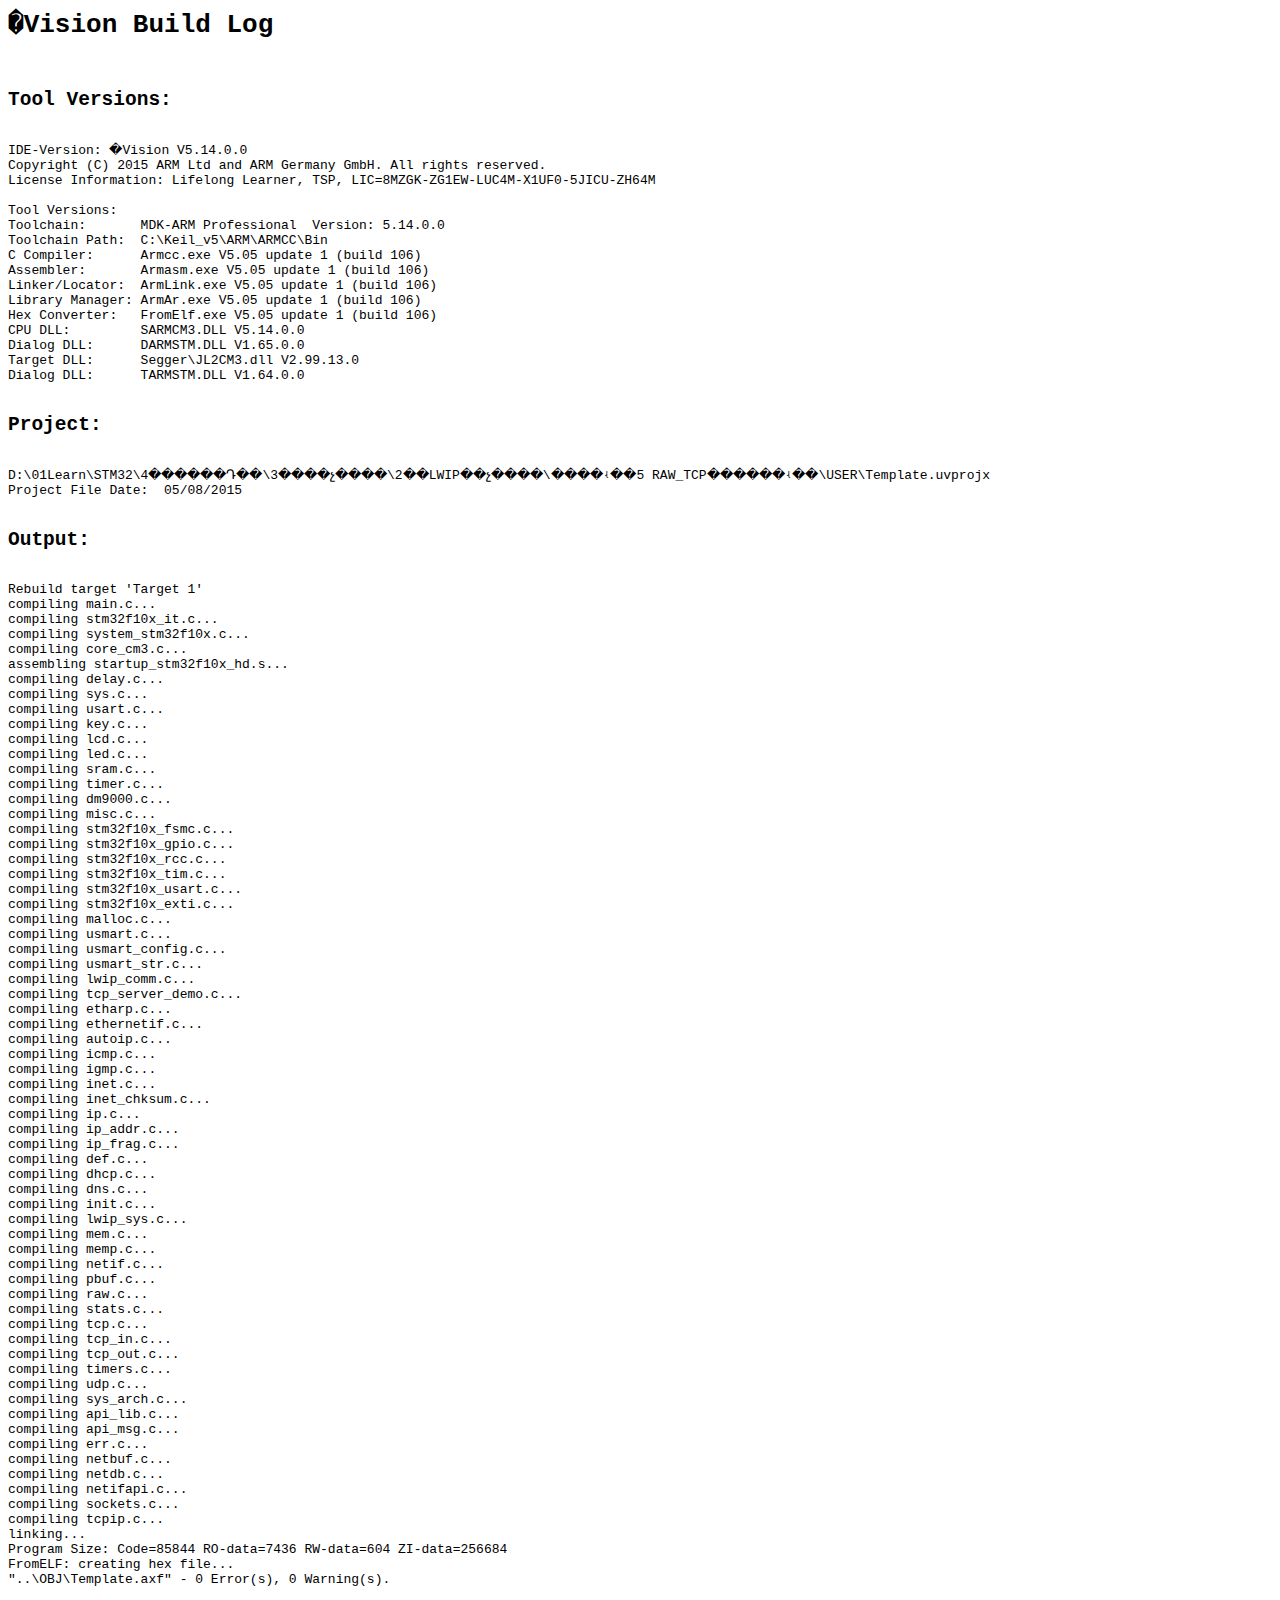
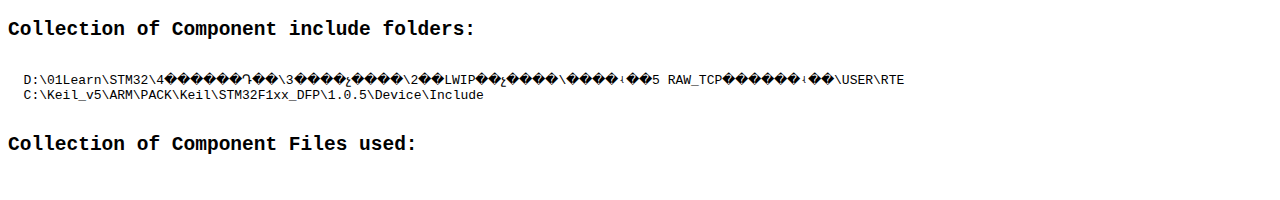
<file: Hardware/STM32/TCP/OBJ/Template.build_log.htm>
<html>
<body>
<pre>
<h1>�Vision Build Log</h1>
<h2>Tool Versions:</h2>
IDE-Version: �Vision V5.14.0.0
Copyright (C) 2015 ARM Ltd and ARM Germany GmbH. All rights reserved.
License Information: Lifelong Learner, TSP, LIC=8MZGK-ZG1EW-LUC4M-X1UF0-5JICU-ZH64M
 
Tool Versions:
Toolchain:       MDK-ARM Professional  Version: 5.14.0.0
Toolchain Path:  C:\Keil_v5\ARM\ARMCC\Bin
C Compiler:      Armcc.exe V5.05 update 1 (build 106)
Assembler:       Armasm.exe V5.05 update 1 (build 106)
Linker/Locator:  ArmLink.exe V5.05 update 1 (build 106)
Library Manager: ArmAr.exe V5.05 update 1 (build 106)
Hex Converter:   FromElf.exe V5.05 update 1 (build 106)
CPU DLL:         SARMCM3.DLL V5.14.0.0
Dialog DLL:      DARMSTM.DLL V1.65.0.0
Target DLL:      Segger\JL2CM3.dll V2.99.13.0
Dialog DLL:      TARMSTM.DLL V1.64.0.0
 
<h2>Project:</h2>
D:\01Learn\STM32\4������Դ��\3����չ����\2��LWIP��չ����\����ʵ��5 RAW_TCP������ʵ��\USER\Template.uvprojx
Project File Date:  05/08/2015

<h2>Output:</h2>
Rebuild target 'Target 1'
compiling main.c...
compiling stm32f10x_it.c...
compiling system_stm32f10x.c...
compiling core_cm3.c...
assembling startup_stm32f10x_hd.s...
compiling delay.c...
compiling sys.c...
compiling usart.c...
compiling key.c...
compiling lcd.c...
compiling led.c...
compiling sram.c...
compiling timer.c...
compiling dm9000.c...
compiling misc.c...
compiling stm32f10x_fsmc.c...
compiling stm32f10x_gpio.c...
compiling stm32f10x_rcc.c...
compiling stm32f10x_tim.c...
compiling stm32f10x_usart.c...
compiling stm32f10x_exti.c...
compiling malloc.c...
compiling usmart.c...
compiling usmart_config.c...
compiling usmart_str.c...
compiling lwip_comm.c...
compiling tcp_server_demo.c...
compiling etharp.c...
compiling ethernetif.c...
compiling autoip.c...
compiling icmp.c...
compiling igmp.c...
compiling inet.c...
compiling inet_chksum.c...
compiling ip.c...
compiling ip_addr.c...
compiling ip_frag.c...
compiling def.c...
compiling dhcp.c...
compiling dns.c...
compiling init.c...
compiling lwip_sys.c...
compiling mem.c...
compiling memp.c...
compiling netif.c...
compiling pbuf.c...
compiling raw.c...
compiling stats.c...
compiling tcp.c...
compiling tcp_in.c...
compiling tcp_out.c...
compiling timers.c...
compiling udp.c...
compiling sys_arch.c...
compiling api_lib.c...
compiling api_msg.c...
compiling err.c...
compiling netbuf.c...
compiling netdb.c...
compiling netifapi.c...
compiling sockets.c...
compiling tcpip.c...
linking...
Program Size: Code=85844 RO-data=7436 RW-data=604 ZI-data=256684  
FromELF: creating hex file...
"..\OBJ\Template.axf" - 0 Error(s), 0 Warning(s).

<h2>Collection of Component include folders:</h2>
  D:\01Learn\STM32\4������Դ��\3����չ����\2��LWIP��չ����\����ʵ��5 RAW_TCP������ʵ��\USER\RTE
  C:\Keil_v5\ARM\PACK\Keil\STM32F1xx_DFP\1.0.5\Device\Include

<h2>Collection of Component Files used:</h2>
</pre>
</body>
</html>
</file>
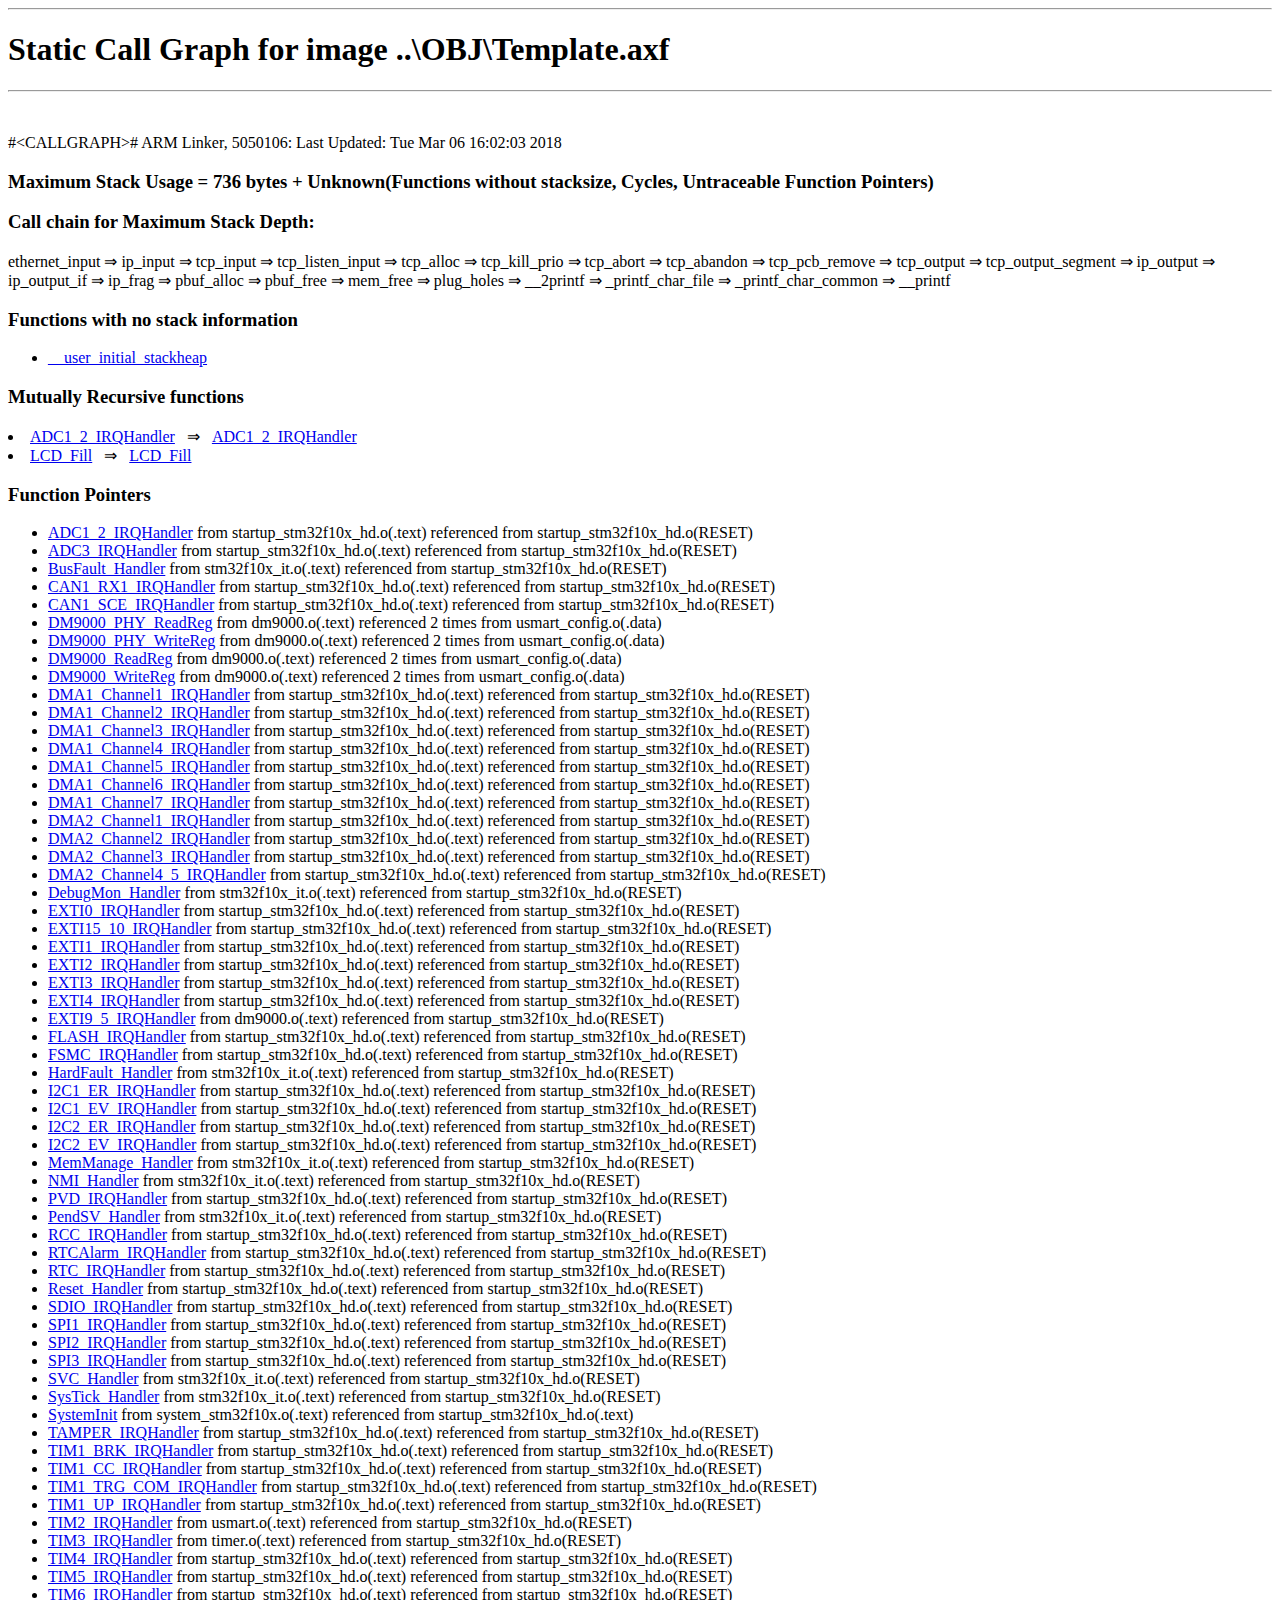
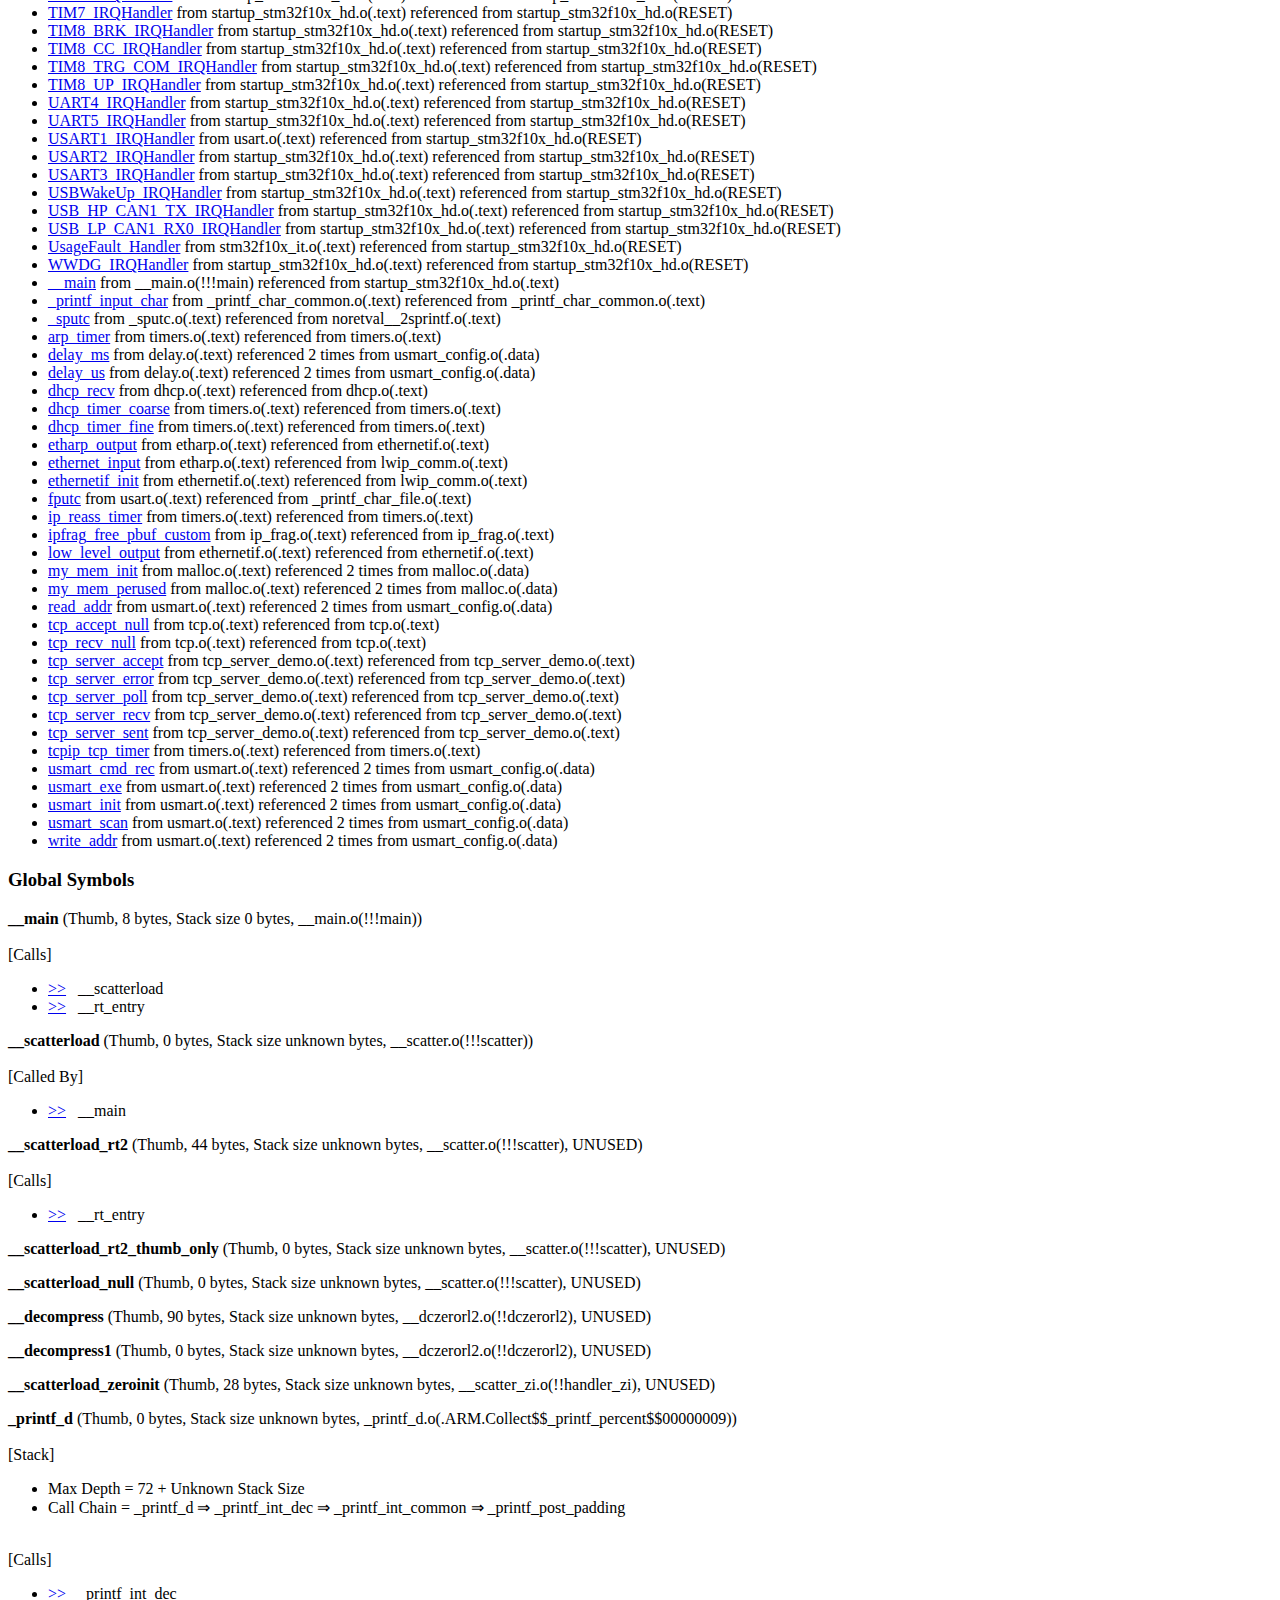
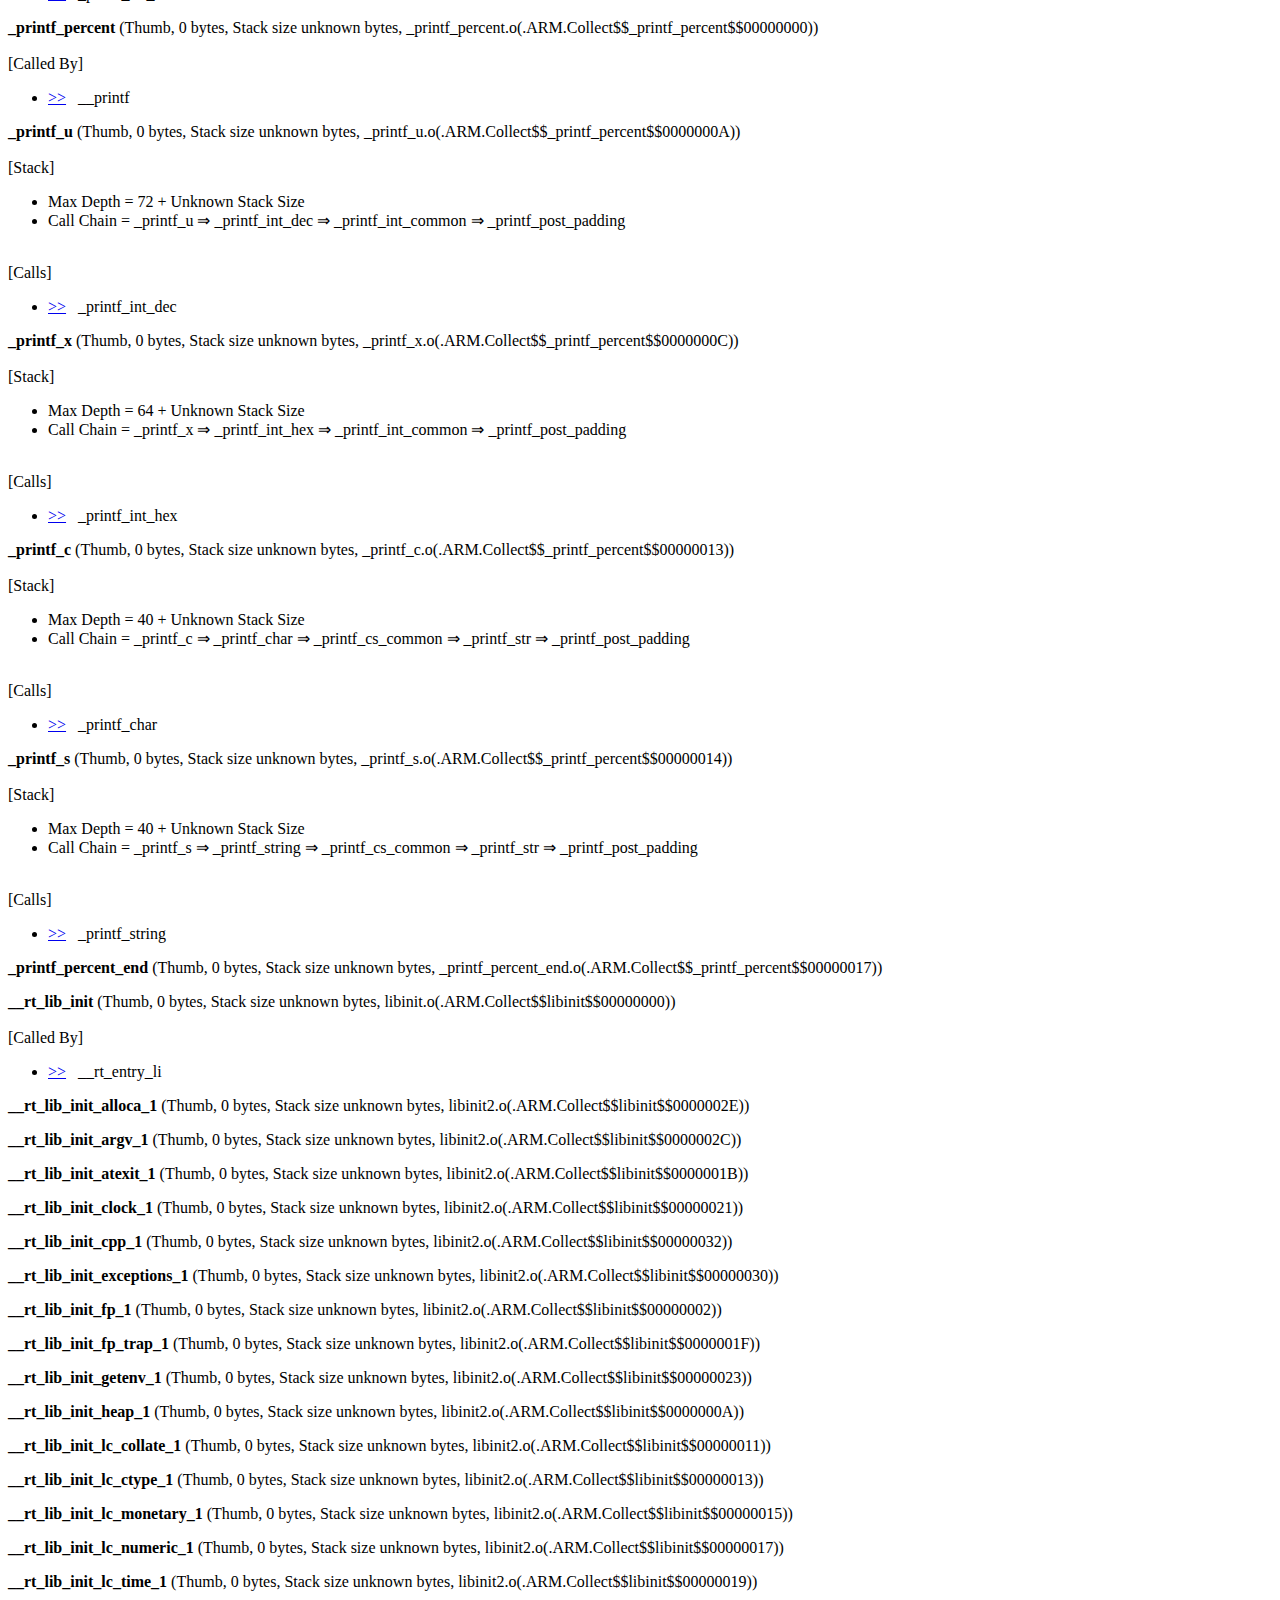
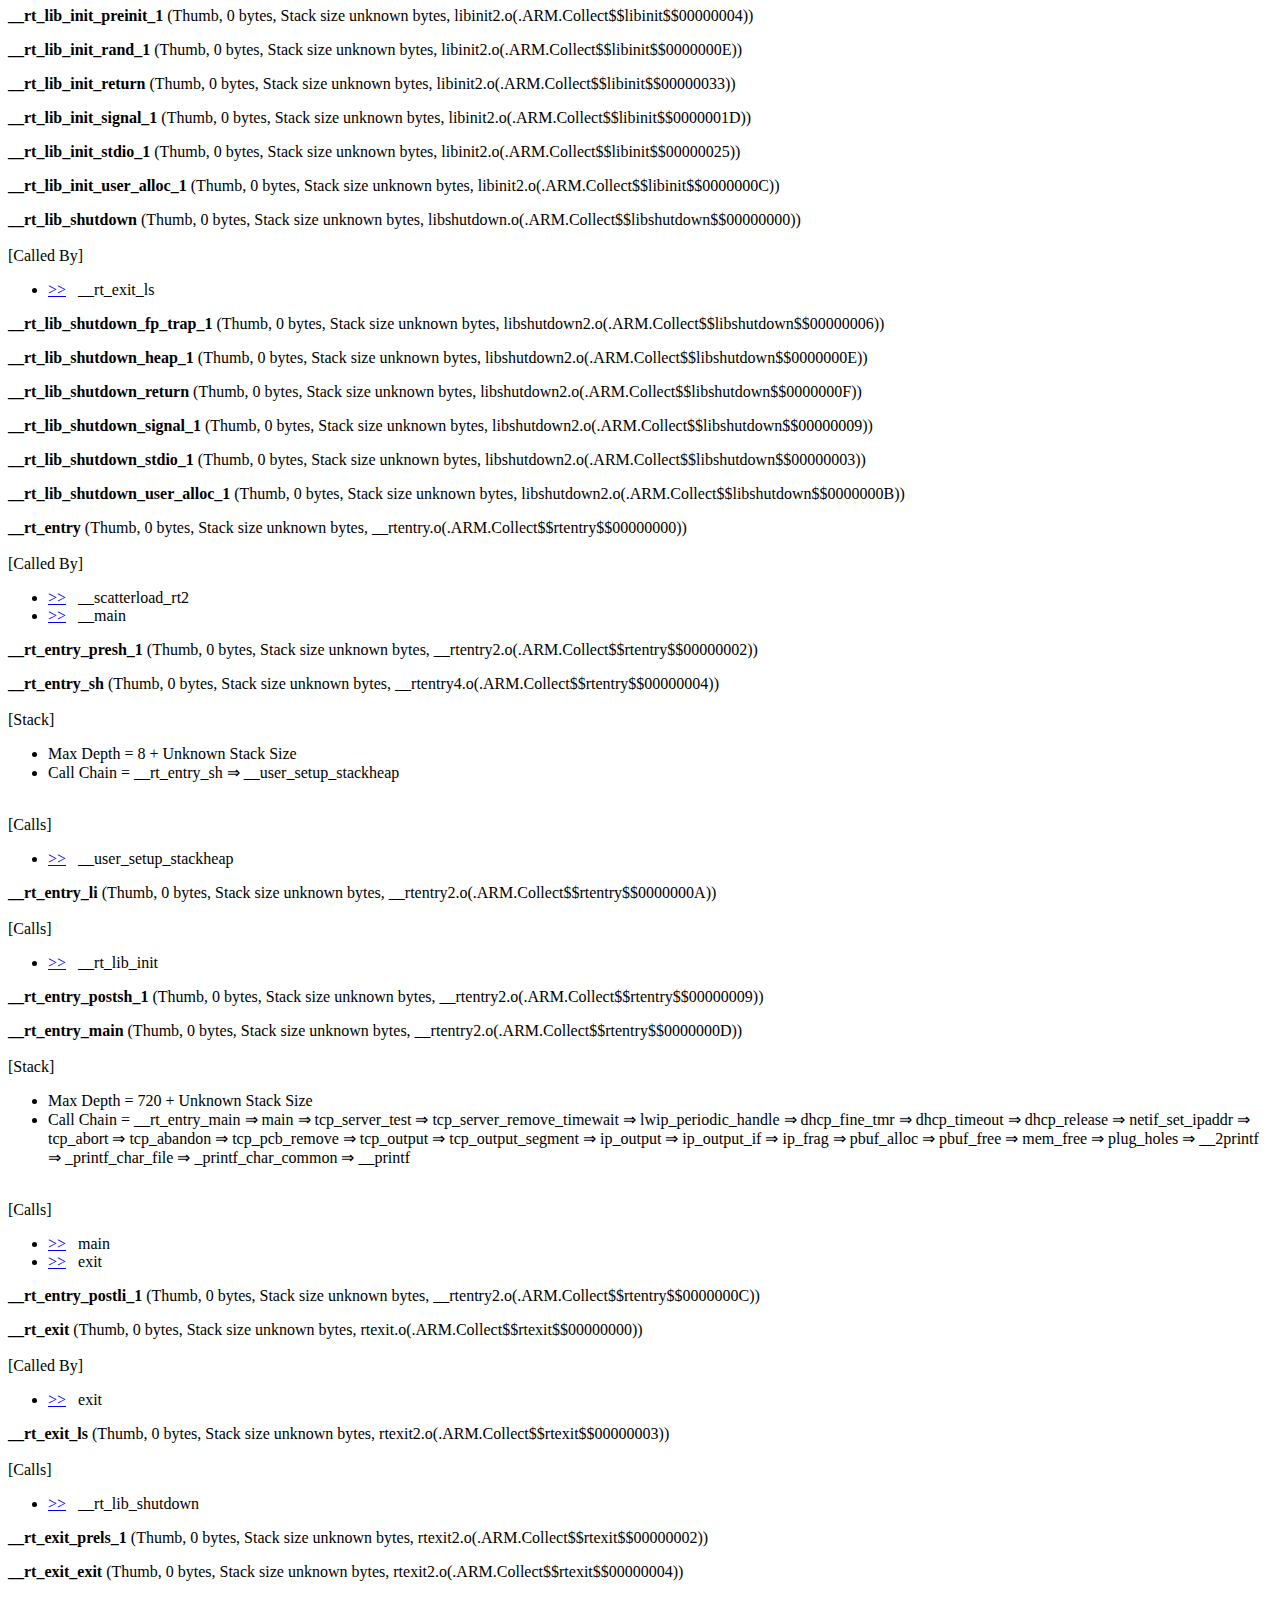
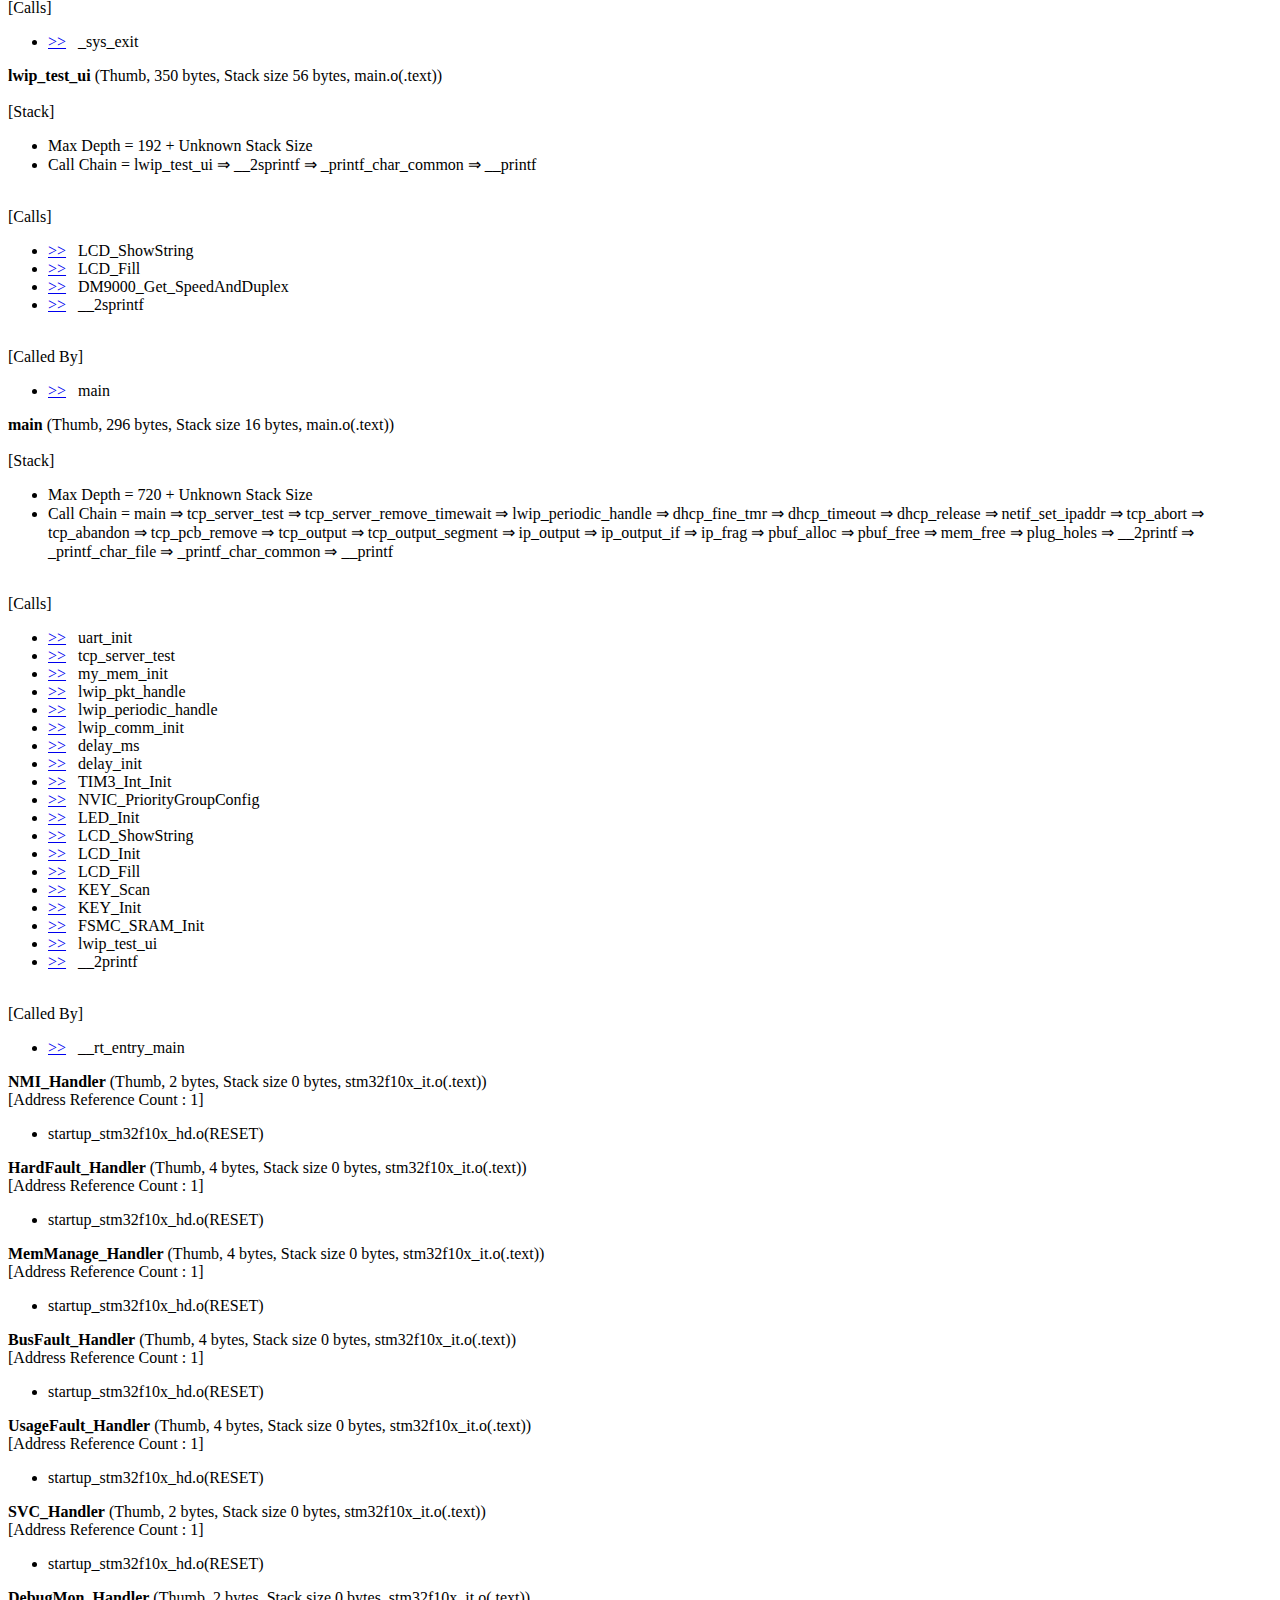
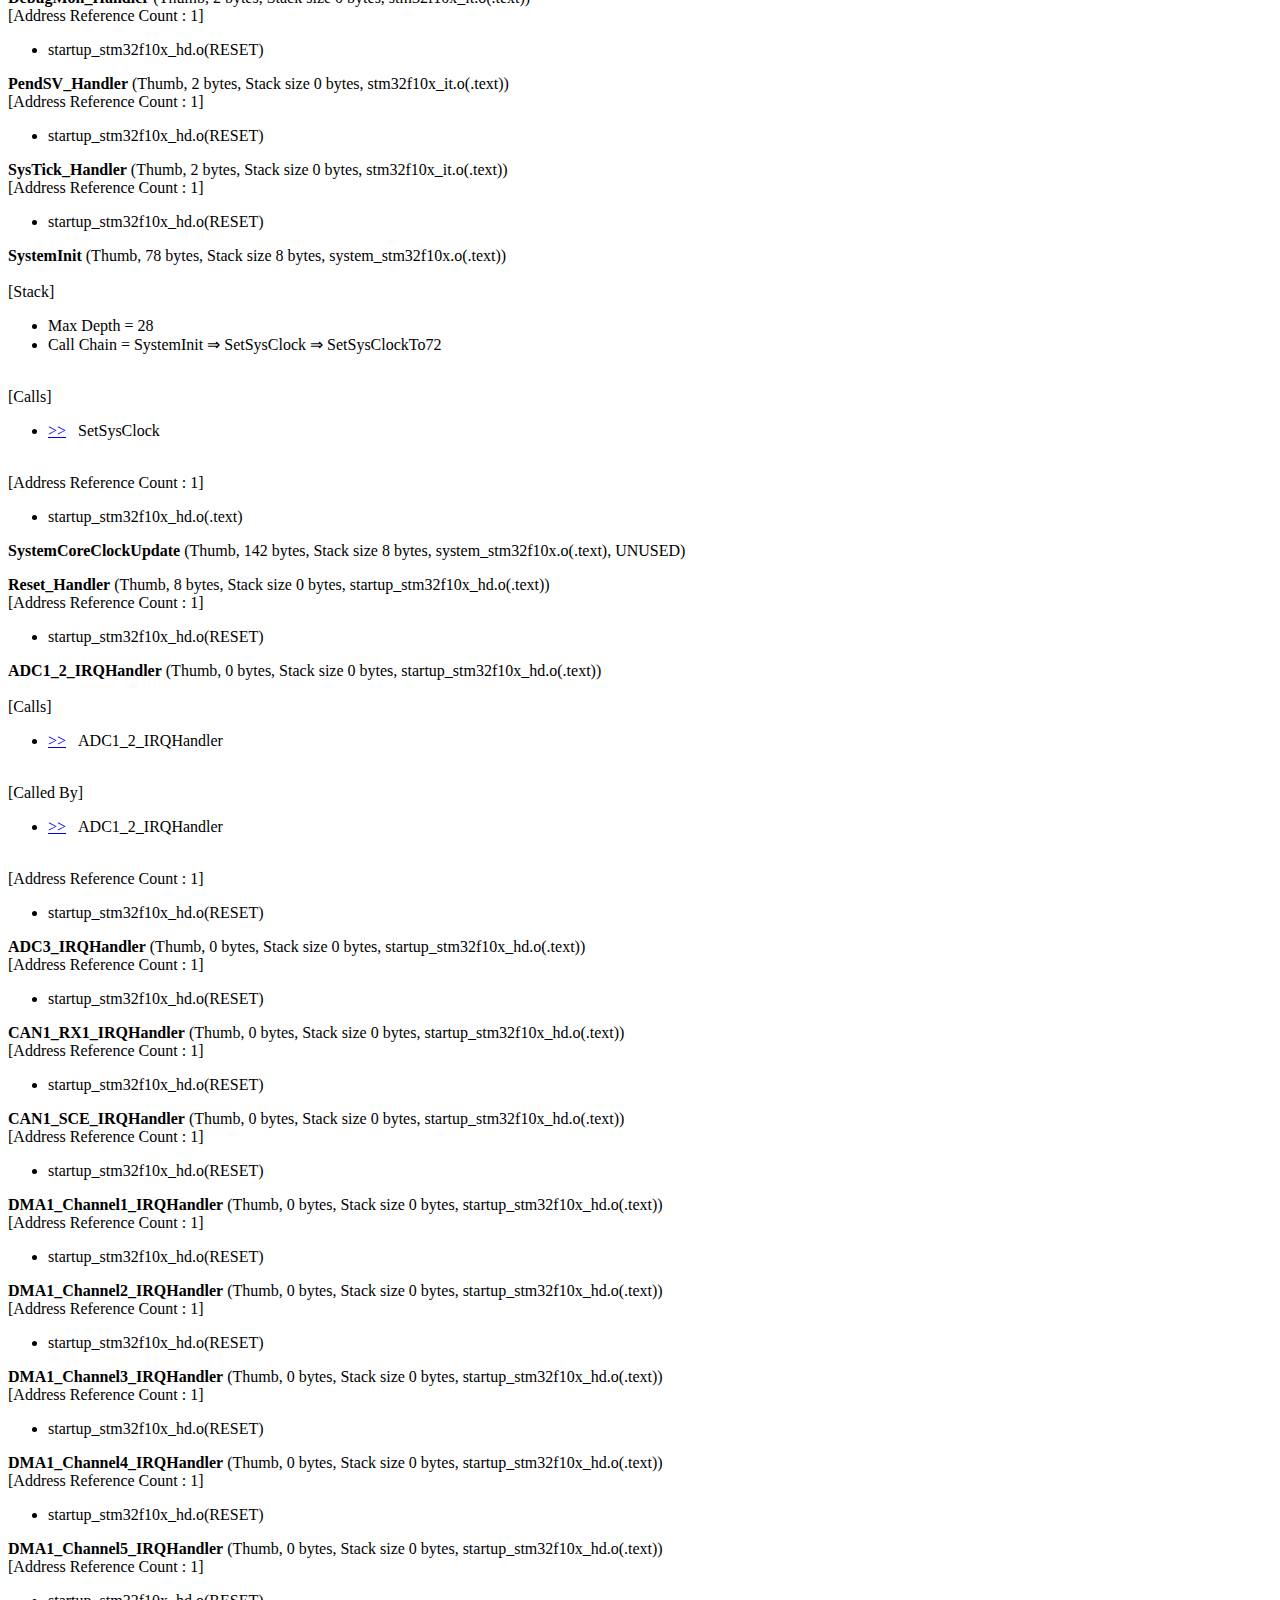
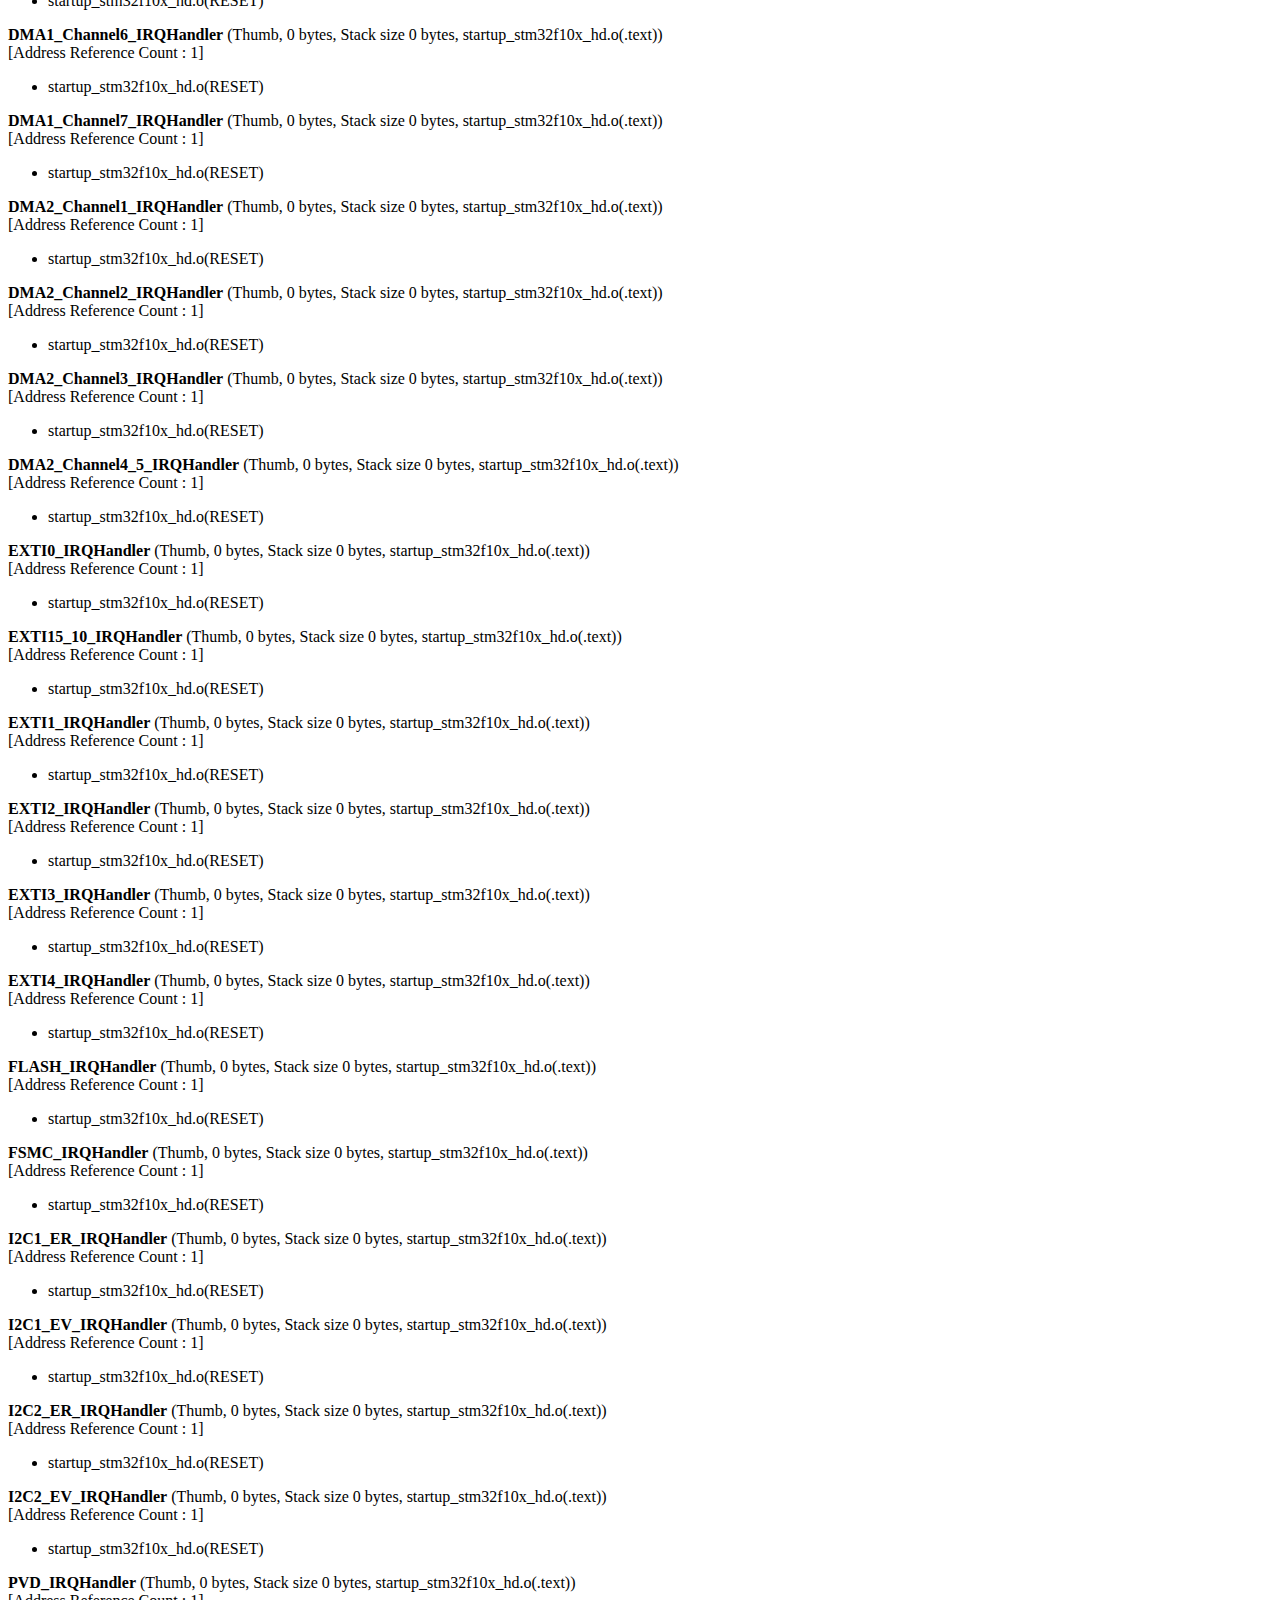
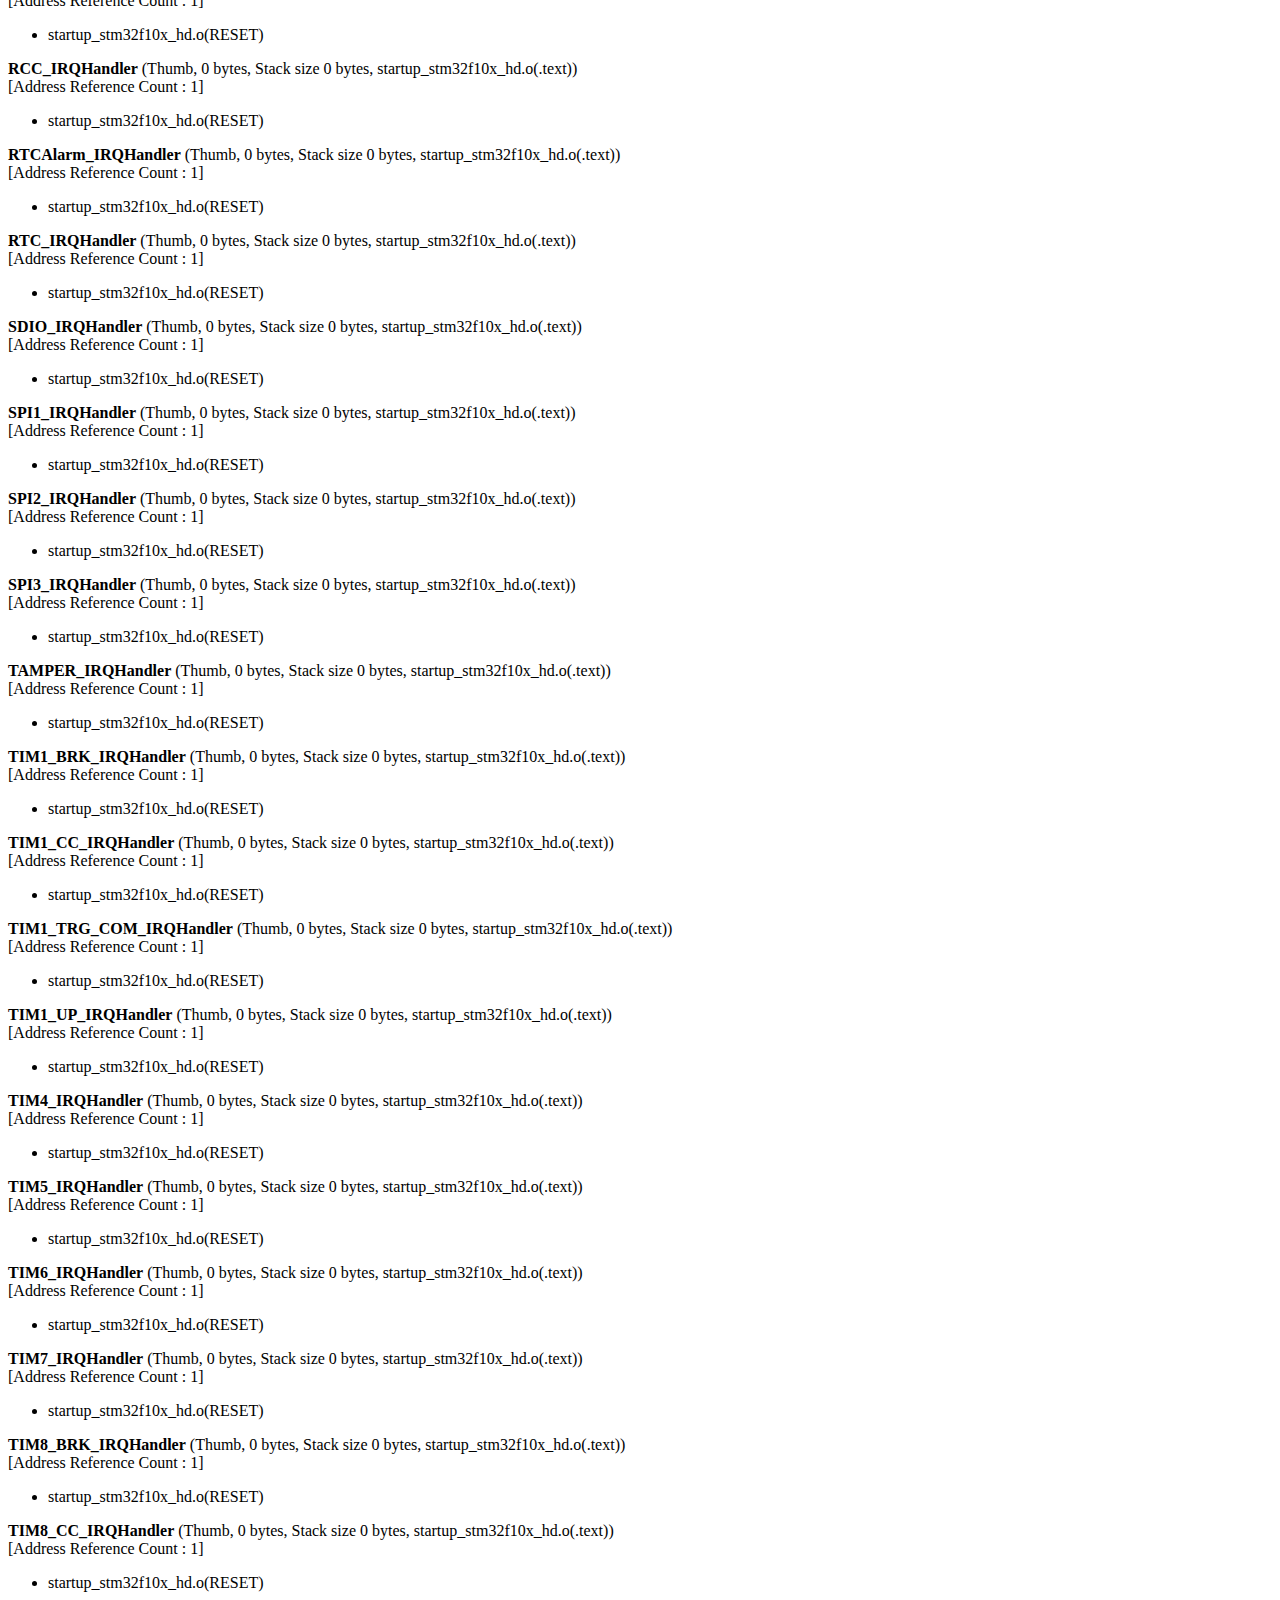
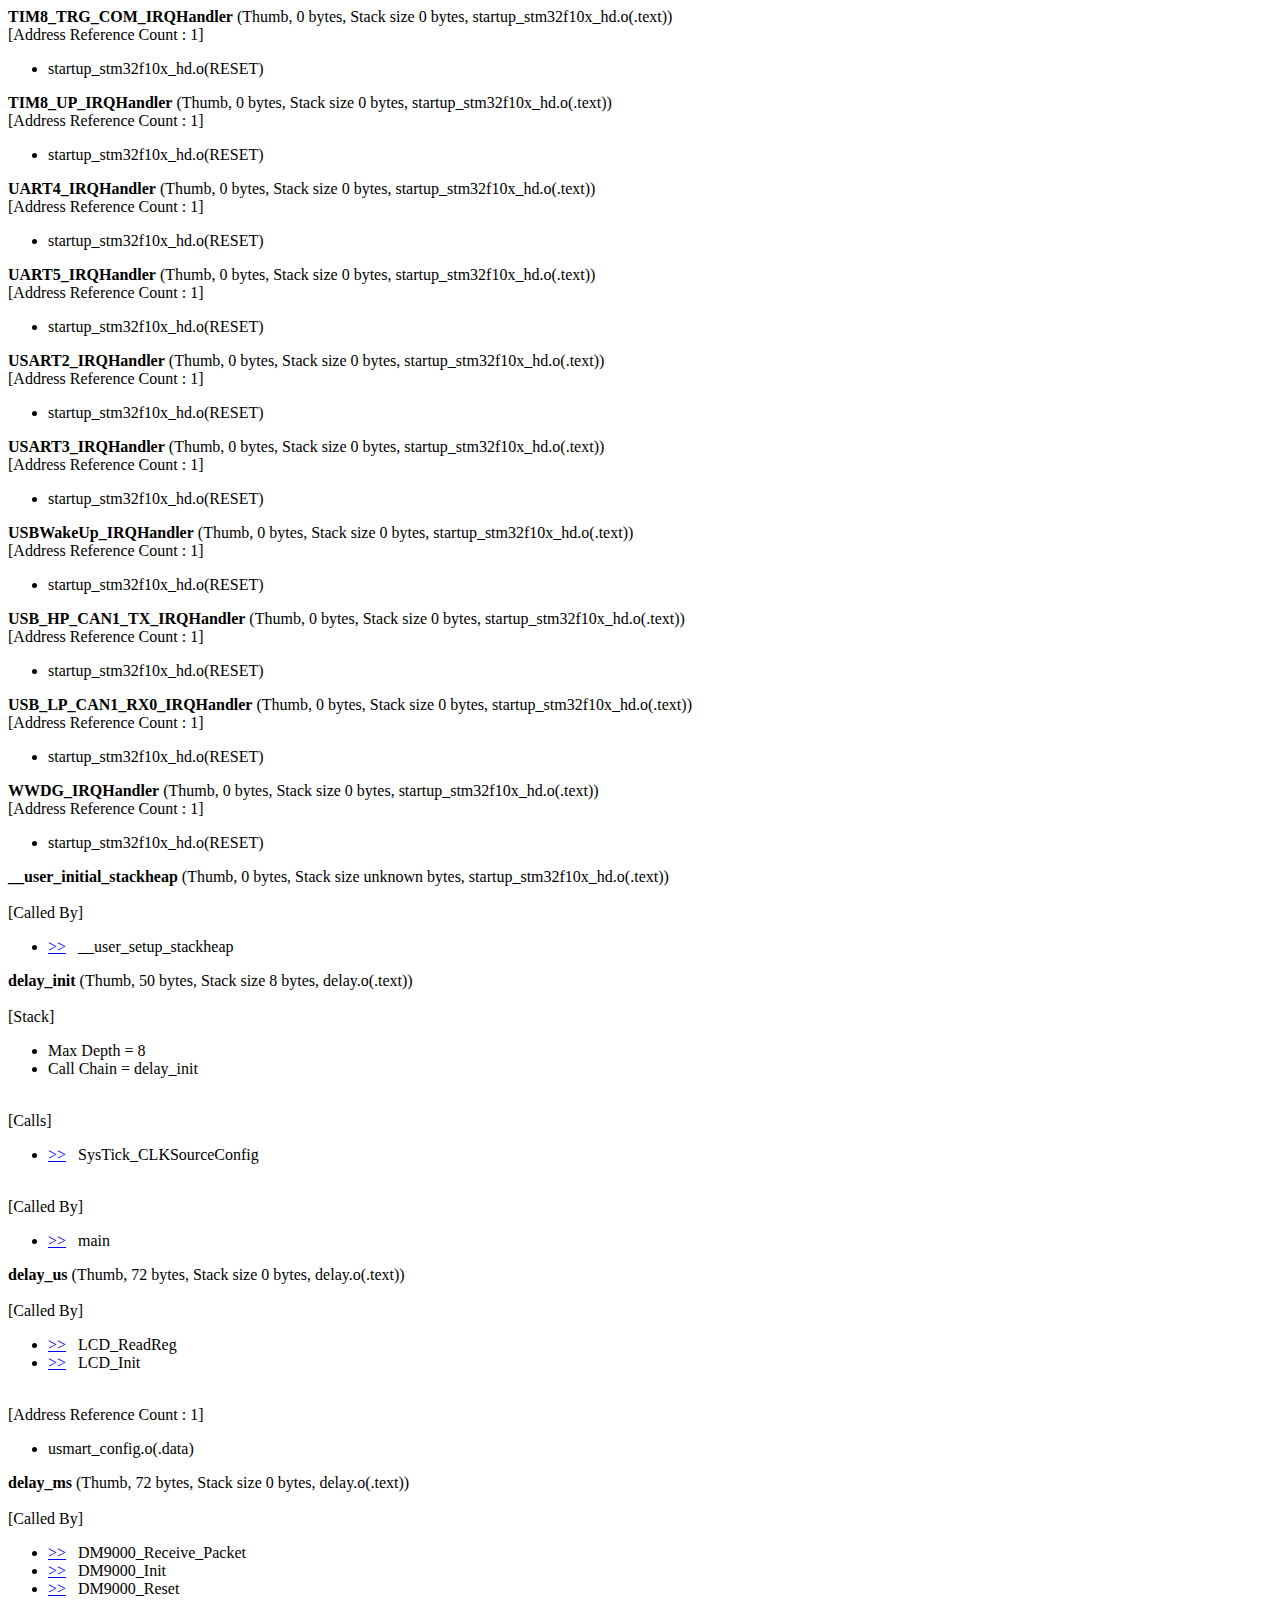
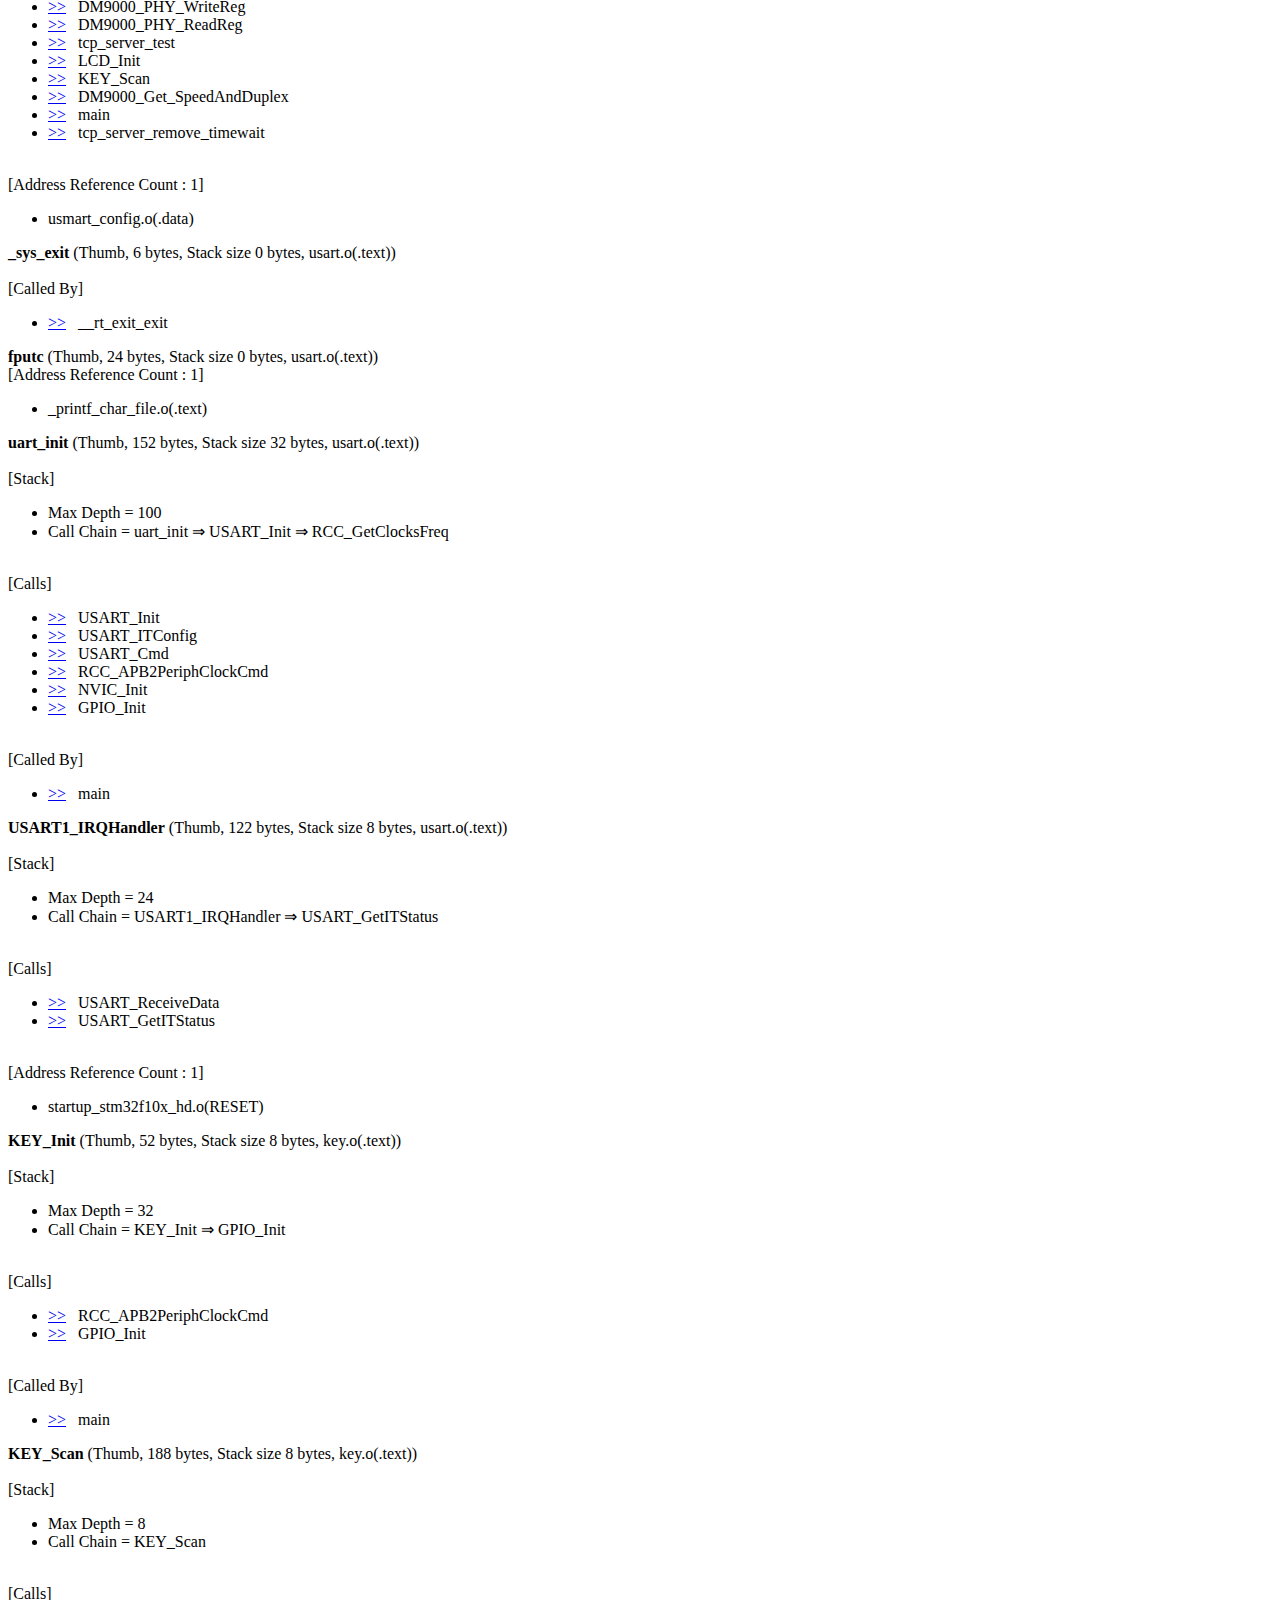
<file: Hardware/STM32/TCP/OBJ/Template.htm>
<!doctype html public "-//w3c//dtd html 4.0 transitional//en">
<html><head>
<title>Static Call Graph - [..\OBJ\Template.axf]</title></head>
<body><HR>
<H1>Static Call Graph for image ..\OBJ\Template.axf</H1><HR>
<BR><P>#&#060CALLGRAPH&#062# ARM Linker, 5050106: Last Updated: Tue Mar 06 16:02:03 2018
<BR><P>
<H3>Maximum Stack Usage =        736 bytes + Unknown(Functions without stacksize, Cycles, Untraceable Function Pointers)</H3><H3>
Call chain for Maximum Stack Depth:</H3>
ethernet_input &rArr; ip_input &rArr; tcp_input &rArr; tcp_listen_input &rArr; tcp_alloc &rArr; tcp_kill_prio &rArr; tcp_abort &rArr; tcp_abandon &rArr; tcp_pcb_remove &rArr; tcp_output &rArr; tcp_output_segment &rArr; ip_output &rArr; ip_output_if &rArr; ip_frag &rArr; pbuf_alloc &rArr; pbuf_free &rArr; mem_free &rArr; plug_holes &rArr; __2printf &rArr; _printf_char_file &rArr; _printf_char_common &rArr; __printf
<P>
<H3>
Functions with no stack information
</H3><UL>
 <LI><a href="#[1ef]">__user_initial_stackheap</a>
</UL>
</UL>
<P>
<H3>
Mutually Recursive functions
</H3> <LI><a href="#[2d]">ADC1_2_IRQHandler</a>&nbsp;&nbsp;&nbsp;&rArr;&nbsp;&nbsp;&nbsp;<a href="#[2d]">ADC1_2_IRQHandler</a><BR>
 <LI><a href="#[81]">LCD_Fill</a>&nbsp;&nbsp;&nbsp;&rArr;&nbsp;&nbsp;&nbsp;<a href="#[81]">LCD_Fill</a><BR>
</UL>
<P>
<H3>
Function Pointers
</H3><UL>
 <LI><a href="#[2d]">ADC1_2_IRQHandler</a> from startup_stm32f10x_hd.o(.text) referenced from startup_stm32f10x_hd.o(RESET)
 <LI><a href="#[4a]">ADC3_IRQHandler</a> from startup_stm32f10x_hd.o(.text) referenced from startup_stm32f10x_hd.o(RESET)
 <LI><a href="#[15]">BusFault_Handler</a> from stm32f10x_it.o(.text) referenced from startup_stm32f10x_hd.o(RESET)
 <LI><a href="#[30]">CAN1_RX1_IRQHandler</a> from startup_stm32f10x_hd.o(.text) referenced from startup_stm32f10x_hd.o(RESET)
 <LI><a href="#[31]">CAN1_SCE_IRQHandler</a> from startup_stm32f10x_hd.o(.text) referenced from startup_stm32f10x_hd.o(RESET)
 <LI><a href="#[b]">DM9000_PHY_ReadReg</a> from dm9000.o(.text) referenced 2 times from usmart_config.o(.data)
 <LI><a href="#[c]">DM9000_PHY_WriteReg</a> from dm9000.o(.text) referenced 2 times from usmart_config.o(.data)
 <LI><a href="#[9]">DM9000_ReadReg</a> from dm9000.o(.text) referenced 2 times from usmart_config.o(.data)
 <LI><a href="#[a]">DM9000_WriteReg</a> from dm9000.o(.text) referenced 2 times from usmart_config.o(.data)
 <LI><a href="#[26]">DMA1_Channel1_IRQHandler</a> from startup_stm32f10x_hd.o(.text) referenced from startup_stm32f10x_hd.o(RESET)
 <LI><a href="#[27]">DMA1_Channel2_IRQHandler</a> from startup_stm32f10x_hd.o(.text) referenced from startup_stm32f10x_hd.o(RESET)
 <LI><a href="#[28]">DMA1_Channel3_IRQHandler</a> from startup_stm32f10x_hd.o(.text) referenced from startup_stm32f10x_hd.o(RESET)
 <LI><a href="#[29]">DMA1_Channel4_IRQHandler</a> from startup_stm32f10x_hd.o(.text) referenced from startup_stm32f10x_hd.o(RESET)
 <LI><a href="#[2a]">DMA1_Channel5_IRQHandler</a> from startup_stm32f10x_hd.o(.text) referenced from startup_stm32f10x_hd.o(RESET)
 <LI><a href="#[2b]">DMA1_Channel6_IRQHandler</a> from startup_stm32f10x_hd.o(.text) referenced from startup_stm32f10x_hd.o(RESET)
 <LI><a href="#[2c]">DMA1_Channel7_IRQHandler</a> from startup_stm32f10x_hd.o(.text) referenced from startup_stm32f10x_hd.o(RESET)
 <LI><a href="#[53]">DMA2_Channel1_IRQHandler</a> from startup_stm32f10x_hd.o(.text) referenced from startup_stm32f10x_hd.o(RESET)
 <LI><a href="#[54]">DMA2_Channel2_IRQHandler</a> from startup_stm32f10x_hd.o(.text) referenced from startup_stm32f10x_hd.o(RESET)
 <LI><a href="#[55]">DMA2_Channel3_IRQHandler</a> from startup_stm32f10x_hd.o(.text) referenced from startup_stm32f10x_hd.o(RESET)
 <LI><a href="#[56]">DMA2_Channel4_5_IRQHandler</a> from startup_stm32f10x_hd.o(.text) referenced from startup_stm32f10x_hd.o(RESET)
 <LI><a href="#[18]">DebugMon_Handler</a> from stm32f10x_it.o(.text) referenced from startup_stm32f10x_hd.o(RESET)
 <LI><a href="#[21]">EXTI0_IRQHandler</a> from startup_stm32f10x_hd.o(.text) referenced from startup_stm32f10x_hd.o(RESET)
 <LI><a href="#[43]">EXTI15_10_IRQHandler</a> from startup_stm32f10x_hd.o(.text) referenced from startup_stm32f10x_hd.o(RESET)
 <LI><a href="#[22]">EXTI1_IRQHandler</a> from startup_stm32f10x_hd.o(.text) referenced from startup_stm32f10x_hd.o(RESET)
 <LI><a href="#[23]">EXTI2_IRQHandler</a> from startup_stm32f10x_hd.o(.text) referenced from startup_stm32f10x_hd.o(RESET)
 <LI><a href="#[24]">EXTI3_IRQHandler</a> from startup_stm32f10x_hd.o(.text) referenced from startup_stm32f10x_hd.o(RESET)
 <LI><a href="#[25]">EXTI4_IRQHandler</a> from startup_stm32f10x_hd.o(.text) referenced from startup_stm32f10x_hd.o(RESET)
 <LI><a href="#[32]">EXTI9_5_IRQHandler</a> from dm9000.o(.text) referenced from startup_stm32f10x_hd.o(RESET)
 <LI><a href="#[1f]">FLASH_IRQHandler</a> from startup_stm32f10x_hd.o(.text) referenced from startup_stm32f10x_hd.o(RESET)
 <LI><a href="#[4b]">FSMC_IRQHandler</a> from startup_stm32f10x_hd.o(.text) referenced from startup_stm32f10x_hd.o(RESET)
 <LI><a href="#[13]">HardFault_Handler</a> from stm32f10x_it.o(.text) referenced from startup_stm32f10x_hd.o(RESET)
 <LI><a href="#[3b]">I2C1_ER_IRQHandler</a> from startup_stm32f10x_hd.o(.text) referenced from startup_stm32f10x_hd.o(RESET)
 <LI><a href="#[3a]">I2C1_EV_IRQHandler</a> from startup_stm32f10x_hd.o(.text) referenced from startup_stm32f10x_hd.o(RESET)
 <LI><a href="#[3d]">I2C2_ER_IRQHandler</a> from startup_stm32f10x_hd.o(.text) referenced from startup_stm32f10x_hd.o(RESET)
 <LI><a href="#[3c]">I2C2_EV_IRQHandler</a> from startup_stm32f10x_hd.o(.text) referenced from startup_stm32f10x_hd.o(RESET)
 <LI><a href="#[14]">MemManage_Handler</a> from stm32f10x_it.o(.text) referenced from startup_stm32f10x_hd.o(RESET)
 <LI><a href="#[12]">NMI_Handler</a> from stm32f10x_it.o(.text) referenced from startup_stm32f10x_hd.o(RESET)
 <LI><a href="#[1c]">PVD_IRQHandler</a> from startup_stm32f10x_hd.o(.text) referenced from startup_stm32f10x_hd.o(RESET)
 <LI><a href="#[19]">PendSV_Handler</a> from stm32f10x_it.o(.text) referenced from startup_stm32f10x_hd.o(RESET)
 <LI><a href="#[20]">RCC_IRQHandler</a> from startup_stm32f10x_hd.o(.text) referenced from startup_stm32f10x_hd.o(RESET)
 <LI><a href="#[44]">RTCAlarm_IRQHandler</a> from startup_stm32f10x_hd.o(.text) referenced from startup_stm32f10x_hd.o(RESET)
 <LI><a href="#[1e]">RTC_IRQHandler</a> from startup_stm32f10x_hd.o(.text) referenced from startup_stm32f10x_hd.o(RESET)
 <LI><a href="#[11]">Reset_Handler</a> from startup_stm32f10x_hd.o(.text) referenced from startup_stm32f10x_hd.o(RESET)
 <LI><a href="#[4c]">SDIO_IRQHandler</a> from startup_stm32f10x_hd.o(.text) referenced from startup_stm32f10x_hd.o(RESET)
 <LI><a href="#[3e]">SPI1_IRQHandler</a> from startup_stm32f10x_hd.o(.text) referenced from startup_stm32f10x_hd.o(RESET)
 <LI><a href="#[3f]">SPI2_IRQHandler</a> from startup_stm32f10x_hd.o(.text) referenced from startup_stm32f10x_hd.o(RESET)
 <LI><a href="#[4e]">SPI3_IRQHandler</a> from startup_stm32f10x_hd.o(.text) referenced from startup_stm32f10x_hd.o(RESET)
 <LI><a href="#[17]">SVC_Handler</a> from stm32f10x_it.o(.text) referenced from startup_stm32f10x_hd.o(RESET)
 <LI><a href="#[1a]">SysTick_Handler</a> from stm32f10x_it.o(.text) referenced from startup_stm32f10x_hd.o(RESET)
 <LI><a href="#[57]">SystemInit</a> from system_stm32f10x.o(.text) referenced from startup_stm32f10x_hd.o(.text)
 <LI><a href="#[1d]">TAMPER_IRQHandler</a> from startup_stm32f10x_hd.o(.text) referenced from startup_stm32f10x_hd.o(RESET)
 <LI><a href="#[33]">TIM1_BRK_IRQHandler</a> from startup_stm32f10x_hd.o(.text) referenced from startup_stm32f10x_hd.o(RESET)
 <LI><a href="#[36]">TIM1_CC_IRQHandler</a> from startup_stm32f10x_hd.o(.text) referenced from startup_stm32f10x_hd.o(RESET)
 <LI><a href="#[35]">TIM1_TRG_COM_IRQHandler</a> from startup_stm32f10x_hd.o(.text) referenced from startup_stm32f10x_hd.o(RESET)
 <LI><a href="#[34]">TIM1_UP_IRQHandler</a> from startup_stm32f10x_hd.o(.text) referenced from startup_stm32f10x_hd.o(RESET)
 <LI><a href="#[37]">TIM2_IRQHandler</a> from usmart.o(.text) referenced from startup_stm32f10x_hd.o(RESET)
 <LI><a href="#[38]">TIM3_IRQHandler</a> from timer.o(.text) referenced from startup_stm32f10x_hd.o(RESET)
 <LI><a href="#[39]">TIM4_IRQHandler</a> from startup_stm32f10x_hd.o(.text) referenced from startup_stm32f10x_hd.o(RESET)
 <LI><a href="#[4d]">TIM5_IRQHandler</a> from startup_stm32f10x_hd.o(.text) referenced from startup_stm32f10x_hd.o(RESET)
 <LI><a href="#[51]">TIM6_IRQHandler</a> from startup_stm32f10x_hd.o(.text) referenced from startup_stm32f10x_hd.o(RESET)
 <LI><a href="#[52]">TIM7_IRQHandler</a> from startup_stm32f10x_hd.o(.text) referenced from startup_stm32f10x_hd.o(RESET)
 <LI><a href="#[46]">TIM8_BRK_IRQHandler</a> from startup_stm32f10x_hd.o(.text) referenced from startup_stm32f10x_hd.o(RESET)
 <LI><a href="#[49]">TIM8_CC_IRQHandler</a> from startup_stm32f10x_hd.o(.text) referenced from startup_stm32f10x_hd.o(RESET)
 <LI><a href="#[48]">TIM8_TRG_COM_IRQHandler</a> from startup_stm32f10x_hd.o(.text) referenced from startup_stm32f10x_hd.o(RESET)
 <LI><a href="#[47]">TIM8_UP_IRQHandler</a> from startup_stm32f10x_hd.o(.text) referenced from startup_stm32f10x_hd.o(RESET)
 <LI><a href="#[4f]">UART4_IRQHandler</a> from startup_stm32f10x_hd.o(.text) referenced from startup_stm32f10x_hd.o(RESET)
 <LI><a href="#[50]">UART5_IRQHandler</a> from startup_stm32f10x_hd.o(.text) referenced from startup_stm32f10x_hd.o(RESET)
 <LI><a href="#[40]">USART1_IRQHandler</a> from usart.o(.text) referenced from startup_stm32f10x_hd.o(RESET)
 <LI><a href="#[41]">USART2_IRQHandler</a> from startup_stm32f10x_hd.o(.text) referenced from startup_stm32f10x_hd.o(RESET)
 <LI><a href="#[42]">USART3_IRQHandler</a> from startup_stm32f10x_hd.o(.text) referenced from startup_stm32f10x_hd.o(RESET)
 <LI><a href="#[45]">USBWakeUp_IRQHandler</a> from startup_stm32f10x_hd.o(.text) referenced from startup_stm32f10x_hd.o(RESET)
 <LI><a href="#[2e]">USB_HP_CAN1_TX_IRQHandler</a> from startup_stm32f10x_hd.o(.text) referenced from startup_stm32f10x_hd.o(RESET)
 <LI><a href="#[2f]">USB_LP_CAN1_RX0_IRQHandler</a> from startup_stm32f10x_hd.o(.text) referenced from startup_stm32f10x_hd.o(RESET)
 <LI><a href="#[16]">UsageFault_Handler</a> from stm32f10x_it.o(.text) referenced from startup_stm32f10x_hd.o(RESET)
 <LI><a href="#[1b]">WWDG_IRQHandler</a> from startup_stm32f10x_hd.o(.text) referenced from startup_stm32f10x_hd.o(RESET)
 <LI><a href="#[68]">__main</a> from __main.o(!!!main) referenced from startup_stm32f10x_hd.o(.text)
 <LI><a href="#[66]">_printf_input_char</a> from _printf_char_common.o(.text) referenced from _printf_char_common.o(.text)
 <LI><a href="#[65]">_sputc</a> from _sputc.o(.text) referenced from noretval__2sprintf.o(.text)
 <LI><a href="#[62]">arp_timer</a> from timers.o(.text) referenced from timers.o(.text)
 <LI><a href="#[7]">delay_ms</a> from delay.o(.text) referenced 2 times from usmart_config.o(.data)
 <LI><a href="#[8]">delay_us</a> from delay.o(.text) referenced 2 times from usmart_config.o(.data)
 <LI><a href="#[5e]">dhcp_recv</a> from dhcp.o(.text) referenced from dhcp.o(.text)
 <LI><a href="#[63]">dhcp_timer_coarse</a> from timers.o(.text) referenced from timers.o(.text)
 <LI><a href="#[64]">dhcp_timer_fine</a> from timers.o(.text) referenced from timers.o(.text)
 <LI><a href="#[5b]">etharp_output</a> from etharp.o(.text) referenced from ethernetif.o(.text)
 <LI><a href="#[59]">ethernet_input</a> from etharp.o(.text) referenced from lwip_comm.o(.text)
 <LI><a href="#[5a]">ethernetif_init</a> from ethernetif.o(.text) referenced from lwip_comm.o(.text)
 <LI><a href="#[67]">fputc</a> from usart.o(.text) referenced from _printf_char_file.o(.text)
 <LI><a href="#[61]">ip_reass_timer</a> from timers.o(.text) referenced from timers.o(.text)
 <LI><a href="#[5d]">ipfrag_free_pbuf_custom</a> from ip_frag.o(.text) referenced from ip_frag.o(.text)
 <LI><a href="#[5c]">low_level_output</a> from ethernetif.o(.text) referenced from ethernetif.o(.text)
 <LI><a href="#[3]">my_mem_init</a> from malloc.o(.text) referenced 2 times from malloc.o(.data)
 <LI><a href="#[4]">my_mem_perused</a> from malloc.o(.text) referenced 2 times from malloc.o(.data)
 <LI><a href="#[5]">read_addr</a> from usmart.o(.text) referenced 2 times from usmart_config.o(.data)
 <LI><a href="#[5f]">tcp_accept_null</a> from tcp.o(.text) referenced from tcp.o(.text)
 <LI><a href="#[1bd]">tcp_recv_null</a> from tcp.o(.text) referenced from tcp.o(.text)
 <LI><a href="#[12f]">tcp_server_accept</a> from tcp_server_demo.o(.text) referenced from tcp_server_demo.o(.text)
 <LI><a href="#[12b]">tcp_server_error</a> from tcp_server_demo.o(.text) referenced from tcp_server_demo.o(.text)
 <LI><a href="#[127]">tcp_server_poll</a> from tcp_server_demo.o(.text) referenced from tcp_server_demo.o(.text)
 <LI><a href="#[12c]">tcp_server_recv</a> from tcp_server_demo.o(.text) referenced from tcp_server_demo.o(.text)
 <LI><a href="#[126]">tcp_server_sent</a> from tcp_server_demo.o(.text) referenced from tcp_server_demo.o(.text)
 <LI><a href="#[60]">tcpip_tcp_timer</a> from timers.o(.text) referenced from timers.o(.text)
 <LI><a href="#[e]">usmart_cmd_rec</a> from usmart.o(.text) referenced 2 times from usmart_config.o(.data)
 <LI><a href="#[f]">usmart_exe</a> from usmart.o(.text) referenced 2 times from usmart_config.o(.data)
 <LI><a href="#[d]">usmart_init</a> from usmart.o(.text) referenced 2 times from usmart_config.o(.data)
 <LI><a href="#[10]">usmart_scan</a> from usmart.o(.text) referenced 2 times from usmart_config.o(.data)
 <LI><a href="#[6]">write_addr</a> from usmart.o(.text) referenced 2 times from usmart_config.o(.data)
</UL>
<P>
<H3>
Global Symbols
</H3>
<P><STRONG><a name="[68]"></a>__main</STRONG> (Thumb, 8 bytes, Stack size 0 bytes, __main.o(!!!main))
<BR><BR>[Calls]<UL><LI><a href="#[69]">&gt;&gt;</a>&nbsp;&nbsp;&nbsp;__scatterload
<LI><a href="#[6a]">&gt;&gt;</a>&nbsp;&nbsp;&nbsp;__rt_entry
</UL>

<P><STRONG><a name="[69]"></a>__scatterload</STRONG> (Thumb, 0 bytes, Stack size unknown bytes, __scatter.o(!!!scatter))
<BR><BR>[Called By]<UL><LI><a href="#[68]">&gt;&gt;</a>&nbsp;&nbsp;&nbsp;__main
</UL>

<P><STRONG><a name="[6b]"></a>__scatterload_rt2</STRONG> (Thumb, 44 bytes, Stack size unknown bytes, __scatter.o(!!!scatter), UNUSED)
<BR><BR>[Calls]<UL><LI><a href="#[6a]">&gt;&gt;</a>&nbsp;&nbsp;&nbsp;__rt_entry
</UL>

<P><STRONG><a name="[1f5]"></a>__scatterload_rt2_thumb_only</STRONG> (Thumb, 0 bytes, Stack size unknown bytes, __scatter.o(!!!scatter), UNUSED)

<P><STRONG><a name="[1f6]"></a>__scatterload_null</STRONG> (Thumb, 0 bytes, Stack size unknown bytes, __scatter.o(!!!scatter), UNUSED)

<P><STRONG><a name="[1f7]"></a>__decompress</STRONG> (Thumb, 90 bytes, Stack size unknown bytes, __dczerorl2.o(!!dczerorl2), UNUSED)

<P><STRONG><a name="[1f8]"></a>__decompress1</STRONG> (Thumb, 0 bytes, Stack size unknown bytes, __dczerorl2.o(!!dczerorl2), UNUSED)

<P><STRONG><a name="[1f9]"></a>__scatterload_zeroinit</STRONG> (Thumb, 28 bytes, Stack size unknown bytes, __scatter_zi.o(!!handler_zi), UNUSED)

<P><STRONG><a name="[6c]"></a>_printf_d</STRONG> (Thumb, 0 bytes, Stack size unknown bytes, _printf_d.o(.ARM.Collect$$_printf_percent$$00000009))
<BR><BR>[Stack]<UL><LI>Max Depth = 72 + Unknown Stack Size
<LI>Call Chain = _printf_d &rArr; _printf_int_dec &rArr; _printf_int_common &rArr; _printf_post_padding
</UL>
<BR>[Calls]<UL><LI><a href="#[6d]">&gt;&gt;</a>&nbsp;&nbsp;&nbsp;_printf_int_dec
</UL>

<P><STRONG><a name="[1e7]"></a>_printf_percent</STRONG> (Thumb, 0 bytes, Stack size unknown bytes, _printf_percent.o(.ARM.Collect$$_printf_percent$$00000000))
<BR><BR>[Called By]<UL><LI><a href="#[1e5]">&gt;&gt;</a>&nbsp;&nbsp;&nbsp;__printf
</UL>

<P><STRONG><a name="[6e]"></a>_printf_u</STRONG> (Thumb, 0 bytes, Stack size unknown bytes, _printf_u.o(.ARM.Collect$$_printf_percent$$0000000A))
<BR><BR>[Stack]<UL><LI>Max Depth = 72 + Unknown Stack Size
<LI>Call Chain = _printf_u &rArr; _printf_int_dec &rArr; _printf_int_common &rArr; _printf_post_padding
</UL>
<BR>[Calls]<UL><LI><a href="#[6d]">&gt;&gt;</a>&nbsp;&nbsp;&nbsp;_printf_int_dec
</UL>

<P><STRONG><a name="[6f]"></a>_printf_x</STRONG> (Thumb, 0 bytes, Stack size unknown bytes, _printf_x.o(.ARM.Collect$$_printf_percent$$0000000C))
<BR><BR>[Stack]<UL><LI>Max Depth = 64 + Unknown Stack Size
<LI>Call Chain = _printf_x &rArr; _printf_int_hex &rArr; _printf_int_common &rArr; _printf_post_padding
</UL>
<BR>[Calls]<UL><LI><a href="#[70]">&gt;&gt;</a>&nbsp;&nbsp;&nbsp;_printf_int_hex
</UL>

<P><STRONG><a name="[71]"></a>_printf_c</STRONG> (Thumb, 0 bytes, Stack size unknown bytes, _printf_c.o(.ARM.Collect$$_printf_percent$$00000013))
<BR><BR>[Stack]<UL><LI>Max Depth = 40 + Unknown Stack Size
<LI>Call Chain = _printf_c &rArr; _printf_char &rArr; _printf_cs_common &rArr; _printf_str &rArr; _printf_post_padding
</UL>
<BR>[Calls]<UL><LI><a href="#[72]">&gt;&gt;</a>&nbsp;&nbsp;&nbsp;_printf_char
</UL>

<P><STRONG><a name="[73]"></a>_printf_s</STRONG> (Thumb, 0 bytes, Stack size unknown bytes, _printf_s.o(.ARM.Collect$$_printf_percent$$00000014))
<BR><BR>[Stack]<UL><LI>Max Depth = 40 + Unknown Stack Size
<LI>Call Chain = _printf_s &rArr; _printf_string &rArr; _printf_cs_common &rArr; _printf_str &rArr; _printf_post_padding
</UL>
<BR>[Calls]<UL><LI><a href="#[74]">&gt;&gt;</a>&nbsp;&nbsp;&nbsp;_printf_string
</UL>

<P><STRONG><a name="[1fa]"></a>_printf_percent_end</STRONG> (Thumb, 0 bytes, Stack size unknown bytes, _printf_percent_end.o(.ARM.Collect$$_printf_percent$$00000017))

<P><STRONG><a name="[78]"></a>__rt_lib_init</STRONG> (Thumb, 0 bytes, Stack size unknown bytes, libinit.o(.ARM.Collect$$libinit$$00000000))
<BR><BR>[Called By]<UL><LI><a href="#[77]">&gt;&gt;</a>&nbsp;&nbsp;&nbsp;__rt_entry_li
</UL>

<P><STRONG><a name="[1fb]"></a>__rt_lib_init_alloca_1</STRONG> (Thumb, 0 bytes, Stack size unknown bytes, libinit2.o(.ARM.Collect$$libinit$$0000002E))

<P><STRONG><a name="[1fc]"></a>__rt_lib_init_argv_1</STRONG> (Thumb, 0 bytes, Stack size unknown bytes, libinit2.o(.ARM.Collect$$libinit$$0000002C))

<P><STRONG><a name="[1fd]"></a>__rt_lib_init_atexit_1</STRONG> (Thumb, 0 bytes, Stack size unknown bytes, libinit2.o(.ARM.Collect$$libinit$$0000001B))

<P><STRONG><a name="[1fe]"></a>__rt_lib_init_clock_1</STRONG> (Thumb, 0 bytes, Stack size unknown bytes, libinit2.o(.ARM.Collect$$libinit$$00000021))

<P><STRONG><a name="[1ff]"></a>__rt_lib_init_cpp_1</STRONG> (Thumb, 0 bytes, Stack size unknown bytes, libinit2.o(.ARM.Collect$$libinit$$00000032))

<P><STRONG><a name="[200]"></a>__rt_lib_init_exceptions_1</STRONG> (Thumb, 0 bytes, Stack size unknown bytes, libinit2.o(.ARM.Collect$$libinit$$00000030))

<P><STRONG><a name="[201]"></a>__rt_lib_init_fp_1</STRONG> (Thumb, 0 bytes, Stack size unknown bytes, libinit2.o(.ARM.Collect$$libinit$$00000002))

<P><STRONG><a name="[202]"></a>__rt_lib_init_fp_trap_1</STRONG> (Thumb, 0 bytes, Stack size unknown bytes, libinit2.o(.ARM.Collect$$libinit$$0000001F))

<P><STRONG><a name="[203]"></a>__rt_lib_init_getenv_1</STRONG> (Thumb, 0 bytes, Stack size unknown bytes, libinit2.o(.ARM.Collect$$libinit$$00000023))

<P><STRONG><a name="[204]"></a>__rt_lib_init_heap_1</STRONG> (Thumb, 0 bytes, Stack size unknown bytes, libinit2.o(.ARM.Collect$$libinit$$0000000A))

<P><STRONG><a name="[205]"></a>__rt_lib_init_lc_collate_1</STRONG> (Thumb, 0 bytes, Stack size unknown bytes, libinit2.o(.ARM.Collect$$libinit$$00000011))

<P><STRONG><a name="[206]"></a>__rt_lib_init_lc_ctype_1</STRONG> (Thumb, 0 bytes, Stack size unknown bytes, libinit2.o(.ARM.Collect$$libinit$$00000013))

<P><STRONG><a name="[207]"></a>__rt_lib_init_lc_monetary_1</STRONG> (Thumb, 0 bytes, Stack size unknown bytes, libinit2.o(.ARM.Collect$$libinit$$00000015))

<P><STRONG><a name="[208]"></a>__rt_lib_init_lc_numeric_1</STRONG> (Thumb, 0 bytes, Stack size unknown bytes, libinit2.o(.ARM.Collect$$libinit$$00000017))

<P><STRONG><a name="[209]"></a>__rt_lib_init_lc_time_1</STRONG> (Thumb, 0 bytes, Stack size unknown bytes, libinit2.o(.ARM.Collect$$libinit$$00000019))

<P><STRONG><a name="[20a]"></a>__rt_lib_init_preinit_1</STRONG> (Thumb, 0 bytes, Stack size unknown bytes, libinit2.o(.ARM.Collect$$libinit$$00000004))

<P><STRONG><a name="[20b]"></a>__rt_lib_init_rand_1</STRONG> (Thumb, 0 bytes, Stack size unknown bytes, libinit2.o(.ARM.Collect$$libinit$$0000000E))

<P><STRONG><a name="[20c]"></a>__rt_lib_init_return</STRONG> (Thumb, 0 bytes, Stack size unknown bytes, libinit2.o(.ARM.Collect$$libinit$$00000033))

<P><STRONG><a name="[20d]"></a>__rt_lib_init_signal_1</STRONG> (Thumb, 0 bytes, Stack size unknown bytes, libinit2.o(.ARM.Collect$$libinit$$0000001D))

<P><STRONG><a name="[20e]"></a>__rt_lib_init_stdio_1</STRONG> (Thumb, 0 bytes, Stack size unknown bytes, libinit2.o(.ARM.Collect$$libinit$$00000025))

<P><STRONG><a name="[20f]"></a>__rt_lib_init_user_alloc_1</STRONG> (Thumb, 0 bytes, Stack size unknown bytes, libinit2.o(.ARM.Collect$$libinit$$0000000C))

<P><STRONG><a name="[7d]"></a>__rt_lib_shutdown</STRONG> (Thumb, 0 bytes, Stack size unknown bytes, libshutdown.o(.ARM.Collect$$libshutdown$$00000000))
<BR><BR>[Called By]<UL><LI><a href="#[7c]">&gt;&gt;</a>&nbsp;&nbsp;&nbsp;__rt_exit_ls
</UL>

<P><STRONG><a name="[210]"></a>__rt_lib_shutdown_fp_trap_1</STRONG> (Thumb, 0 bytes, Stack size unknown bytes, libshutdown2.o(.ARM.Collect$$libshutdown$$00000006))

<P><STRONG><a name="[211]"></a>__rt_lib_shutdown_heap_1</STRONG> (Thumb, 0 bytes, Stack size unknown bytes, libshutdown2.o(.ARM.Collect$$libshutdown$$0000000E))

<P><STRONG><a name="[212]"></a>__rt_lib_shutdown_return</STRONG> (Thumb, 0 bytes, Stack size unknown bytes, libshutdown2.o(.ARM.Collect$$libshutdown$$0000000F))

<P><STRONG><a name="[213]"></a>__rt_lib_shutdown_signal_1</STRONG> (Thumb, 0 bytes, Stack size unknown bytes, libshutdown2.o(.ARM.Collect$$libshutdown$$00000009))

<P><STRONG><a name="[214]"></a>__rt_lib_shutdown_stdio_1</STRONG> (Thumb, 0 bytes, Stack size unknown bytes, libshutdown2.o(.ARM.Collect$$libshutdown$$00000003))

<P><STRONG><a name="[215]"></a>__rt_lib_shutdown_user_alloc_1</STRONG> (Thumb, 0 bytes, Stack size unknown bytes, libshutdown2.o(.ARM.Collect$$libshutdown$$0000000B))

<P><STRONG><a name="[6a]"></a>__rt_entry</STRONG> (Thumb, 0 bytes, Stack size unknown bytes, __rtentry.o(.ARM.Collect$$rtentry$$00000000))
<BR><BR>[Called By]<UL><LI><a href="#[6b]">&gt;&gt;</a>&nbsp;&nbsp;&nbsp;__scatterload_rt2
<LI><a href="#[68]">&gt;&gt;</a>&nbsp;&nbsp;&nbsp;__main
</UL>

<P><STRONG><a name="[216]"></a>__rt_entry_presh_1</STRONG> (Thumb, 0 bytes, Stack size unknown bytes, __rtentry2.o(.ARM.Collect$$rtentry$$00000002))

<P><STRONG><a name="[75]"></a>__rt_entry_sh</STRONG> (Thumb, 0 bytes, Stack size unknown bytes, __rtentry4.o(.ARM.Collect$$rtentry$$00000004))
<BR><BR>[Stack]<UL><LI>Max Depth = 8 + Unknown Stack Size
<LI>Call Chain = __rt_entry_sh &rArr; __user_setup_stackheap
</UL>
<BR>[Calls]<UL><LI><a href="#[76]">&gt;&gt;</a>&nbsp;&nbsp;&nbsp;__user_setup_stackheap
</UL>

<P><STRONG><a name="[77]"></a>__rt_entry_li</STRONG> (Thumb, 0 bytes, Stack size unknown bytes, __rtentry2.o(.ARM.Collect$$rtentry$$0000000A))
<BR><BR>[Calls]<UL><LI><a href="#[78]">&gt;&gt;</a>&nbsp;&nbsp;&nbsp;__rt_lib_init
</UL>

<P><STRONG><a name="[217]"></a>__rt_entry_postsh_1</STRONG> (Thumb, 0 bytes, Stack size unknown bytes, __rtentry2.o(.ARM.Collect$$rtentry$$00000009))

<P><STRONG><a name="[79]"></a>__rt_entry_main</STRONG> (Thumb, 0 bytes, Stack size unknown bytes, __rtentry2.o(.ARM.Collect$$rtentry$$0000000D))
<BR><BR>[Stack]<UL><LI>Max Depth = 720 + Unknown Stack Size
<LI>Call Chain = __rt_entry_main &rArr; main &rArr; tcp_server_test &rArr; tcp_server_remove_timewait &rArr; lwip_periodic_handle &rArr; dhcp_fine_tmr &rArr; dhcp_timeout &rArr; dhcp_release &rArr; netif_set_ipaddr &rArr; tcp_abort &rArr; tcp_abandon &rArr; tcp_pcb_remove &rArr; tcp_output &rArr; tcp_output_segment &rArr; ip_output &rArr; ip_output_if &rArr; ip_frag &rArr; pbuf_alloc &rArr; pbuf_free &rArr; mem_free &rArr; plug_holes &rArr; __2printf &rArr; _printf_char_file &rArr; _printf_char_common &rArr; __printf
</UL>
<BR>[Calls]<UL><LI><a href="#[7a]">&gt;&gt;</a>&nbsp;&nbsp;&nbsp;main
<LI><a href="#[7b]">&gt;&gt;</a>&nbsp;&nbsp;&nbsp;exit
</UL>

<P><STRONG><a name="[218]"></a>__rt_entry_postli_1</STRONG> (Thumb, 0 bytes, Stack size unknown bytes, __rtentry2.o(.ARM.Collect$$rtentry$$0000000C))

<P><STRONG><a name="[1f0]"></a>__rt_exit</STRONG> (Thumb, 0 bytes, Stack size unknown bytes, rtexit.o(.ARM.Collect$$rtexit$$00000000))
<BR><BR>[Called By]<UL><LI><a href="#[7b]">&gt;&gt;</a>&nbsp;&nbsp;&nbsp;exit
</UL>

<P><STRONG><a name="[7c]"></a>__rt_exit_ls</STRONG> (Thumb, 0 bytes, Stack size unknown bytes, rtexit2.o(.ARM.Collect$$rtexit$$00000003))
<BR><BR>[Calls]<UL><LI><a href="#[7d]">&gt;&gt;</a>&nbsp;&nbsp;&nbsp;__rt_lib_shutdown
</UL>

<P><STRONG><a name="[219]"></a>__rt_exit_prels_1</STRONG> (Thumb, 0 bytes, Stack size unknown bytes, rtexit2.o(.ARM.Collect$$rtexit$$00000002))

<P><STRONG><a name="[7e]"></a>__rt_exit_exit</STRONG> (Thumb, 0 bytes, Stack size unknown bytes, rtexit2.o(.ARM.Collect$$rtexit$$00000004))
<BR><BR>[Calls]<UL><LI><a href="#[7f]">&gt;&gt;</a>&nbsp;&nbsp;&nbsp;_sys_exit
</UL>

<P><STRONG><a name="[80]"></a>lwip_test_ui</STRONG> (Thumb, 350 bytes, Stack size 56 bytes, main.o(.text))
<BR><BR>[Stack]<UL><LI>Max Depth = 192 + Unknown Stack Size
<LI>Call Chain = lwip_test_ui &rArr; __2sprintf &rArr; _printf_char_common &rArr; __printf
</UL>
<BR>[Calls]<UL><LI><a href="#[82]">&gt;&gt;</a>&nbsp;&nbsp;&nbsp;LCD_ShowString
<LI><a href="#[81]">&gt;&gt;</a>&nbsp;&nbsp;&nbsp;LCD_Fill
<LI><a href="#[84]">&gt;&gt;</a>&nbsp;&nbsp;&nbsp;DM9000_Get_SpeedAndDuplex
<LI><a href="#[83]">&gt;&gt;</a>&nbsp;&nbsp;&nbsp;__2sprintf
</UL>
<BR>[Called By]<UL><LI><a href="#[7a]">&gt;&gt;</a>&nbsp;&nbsp;&nbsp;main
</UL>

<P><STRONG><a name="[7a]"></a>main</STRONG> (Thumb, 296 bytes, Stack size 16 bytes, main.o(.text))
<BR><BR>[Stack]<UL><LI>Max Depth = 720 + Unknown Stack Size
<LI>Call Chain = main &rArr; tcp_server_test &rArr; tcp_server_remove_timewait &rArr; lwip_periodic_handle &rArr; dhcp_fine_tmr &rArr; dhcp_timeout &rArr; dhcp_release &rArr; netif_set_ipaddr &rArr; tcp_abort &rArr; tcp_abandon &rArr; tcp_pcb_remove &rArr; tcp_output &rArr; tcp_output_segment &rArr; ip_output &rArr; ip_output_if &rArr; ip_frag &rArr; pbuf_alloc &rArr; pbuf_free &rArr; mem_free &rArr; plug_holes &rArr; __2printf &rArr; _printf_char_file &rArr; _printf_char_common &rArr; __printf
</UL>
<BR>[Calls]<UL><LI><a href="#[87]">&gt;&gt;</a>&nbsp;&nbsp;&nbsp;uart_init
<LI><a href="#[90]">&gt;&gt;</a>&nbsp;&nbsp;&nbsp;tcp_server_test
<LI><a href="#[3]">&gt;&gt;</a>&nbsp;&nbsp;&nbsp;my_mem_init
<LI><a href="#[8f]">&gt;&gt;</a>&nbsp;&nbsp;&nbsp;lwip_pkt_handle
<LI><a href="#[8e]">&gt;&gt;</a>&nbsp;&nbsp;&nbsp;lwip_periodic_handle
<LI><a href="#[8d]">&gt;&gt;</a>&nbsp;&nbsp;&nbsp;lwip_comm_init
<LI><a href="#[7]">&gt;&gt;</a>&nbsp;&nbsp;&nbsp;delay_ms
<LI><a href="#[85]">&gt;&gt;</a>&nbsp;&nbsp;&nbsp;delay_init
<LI><a href="#[8b]">&gt;&gt;</a>&nbsp;&nbsp;&nbsp;TIM3_Int_Init
<LI><a href="#[86]">&gt;&gt;</a>&nbsp;&nbsp;&nbsp;NVIC_PriorityGroupConfig
<LI><a href="#[88]">&gt;&gt;</a>&nbsp;&nbsp;&nbsp;LED_Init
<LI><a href="#[82]">&gt;&gt;</a>&nbsp;&nbsp;&nbsp;LCD_ShowString
<LI><a href="#[89]">&gt;&gt;</a>&nbsp;&nbsp;&nbsp;LCD_Init
<LI><a href="#[81]">&gt;&gt;</a>&nbsp;&nbsp;&nbsp;LCD_Fill
<LI><a href="#[91]">&gt;&gt;</a>&nbsp;&nbsp;&nbsp;KEY_Scan
<LI><a href="#[8a]">&gt;&gt;</a>&nbsp;&nbsp;&nbsp;KEY_Init
<LI><a href="#[8c]">&gt;&gt;</a>&nbsp;&nbsp;&nbsp;FSMC_SRAM_Init
<LI><a href="#[80]">&gt;&gt;</a>&nbsp;&nbsp;&nbsp;lwip_test_ui
<LI><a href="#[92]">&gt;&gt;</a>&nbsp;&nbsp;&nbsp;__2printf
</UL>
<BR>[Called By]<UL><LI><a href="#[79]">&gt;&gt;</a>&nbsp;&nbsp;&nbsp;__rt_entry_main
</UL>

<P><STRONG><a name="[12]"></a>NMI_Handler</STRONG> (Thumb, 2 bytes, Stack size 0 bytes, stm32f10x_it.o(.text))
<BR>[Address Reference Count : 1]<UL><LI> startup_stm32f10x_hd.o(RESET)
</UL>
<P><STRONG><a name="[13]"></a>HardFault_Handler</STRONG> (Thumb, 4 bytes, Stack size 0 bytes, stm32f10x_it.o(.text))
<BR>[Address Reference Count : 1]<UL><LI> startup_stm32f10x_hd.o(RESET)
</UL>
<P><STRONG><a name="[14]"></a>MemManage_Handler</STRONG> (Thumb, 4 bytes, Stack size 0 bytes, stm32f10x_it.o(.text))
<BR>[Address Reference Count : 1]<UL><LI> startup_stm32f10x_hd.o(RESET)
</UL>
<P><STRONG><a name="[15]"></a>BusFault_Handler</STRONG> (Thumb, 4 bytes, Stack size 0 bytes, stm32f10x_it.o(.text))
<BR>[Address Reference Count : 1]<UL><LI> startup_stm32f10x_hd.o(RESET)
</UL>
<P><STRONG><a name="[16]"></a>UsageFault_Handler</STRONG> (Thumb, 4 bytes, Stack size 0 bytes, stm32f10x_it.o(.text))
<BR>[Address Reference Count : 1]<UL><LI> startup_stm32f10x_hd.o(RESET)
</UL>
<P><STRONG><a name="[17]"></a>SVC_Handler</STRONG> (Thumb, 2 bytes, Stack size 0 bytes, stm32f10x_it.o(.text))
<BR>[Address Reference Count : 1]<UL><LI> startup_stm32f10x_hd.o(RESET)
</UL>
<P><STRONG><a name="[18]"></a>DebugMon_Handler</STRONG> (Thumb, 2 bytes, Stack size 0 bytes, stm32f10x_it.o(.text))
<BR>[Address Reference Count : 1]<UL><LI> startup_stm32f10x_hd.o(RESET)
</UL>
<P><STRONG><a name="[19]"></a>PendSV_Handler</STRONG> (Thumb, 2 bytes, Stack size 0 bytes, stm32f10x_it.o(.text))
<BR>[Address Reference Count : 1]<UL><LI> startup_stm32f10x_hd.o(RESET)
</UL>
<P><STRONG><a name="[1a]"></a>SysTick_Handler</STRONG> (Thumb, 2 bytes, Stack size 0 bytes, stm32f10x_it.o(.text))
<BR>[Address Reference Count : 1]<UL><LI> startup_stm32f10x_hd.o(RESET)
</UL>
<P><STRONG><a name="[57]"></a>SystemInit</STRONG> (Thumb, 78 bytes, Stack size 8 bytes, system_stm32f10x.o(.text))
<BR><BR>[Stack]<UL><LI>Max Depth = 28<LI>Call Chain = SystemInit &rArr; SetSysClock &rArr; SetSysClockTo72
</UL>
<BR>[Calls]<UL><LI><a href="#[93]">&gt;&gt;</a>&nbsp;&nbsp;&nbsp;SetSysClock
</UL>
<BR>[Address Reference Count : 1]<UL><LI> startup_stm32f10x_hd.o(.text)
</UL>
<P><STRONG><a name="[21a]"></a>SystemCoreClockUpdate</STRONG> (Thumb, 142 bytes, Stack size 8 bytes, system_stm32f10x.o(.text), UNUSED)

<P><STRONG><a name="[11]"></a>Reset_Handler</STRONG> (Thumb, 8 bytes, Stack size 0 bytes, startup_stm32f10x_hd.o(.text))
<BR>[Address Reference Count : 1]<UL><LI> startup_stm32f10x_hd.o(RESET)
</UL>
<P><STRONG><a name="[2d]"></a>ADC1_2_IRQHandler</STRONG> (Thumb, 0 bytes, Stack size 0 bytes, startup_stm32f10x_hd.o(.text))
<BR><BR>[Calls]<UL><LI><a href="#[2d]">&gt;&gt;</a>&nbsp;&nbsp;&nbsp;ADC1_2_IRQHandler
</UL>
<BR>[Called By]<UL><LI><a href="#[2d]">&gt;&gt;</a>&nbsp;&nbsp;&nbsp;ADC1_2_IRQHandler
</UL>
<BR>[Address Reference Count : 1]<UL><LI> startup_stm32f10x_hd.o(RESET)
</UL>
<P><STRONG><a name="[4a]"></a>ADC3_IRQHandler</STRONG> (Thumb, 0 bytes, Stack size 0 bytes, startup_stm32f10x_hd.o(.text))
<BR>[Address Reference Count : 1]<UL><LI> startup_stm32f10x_hd.o(RESET)
</UL>
<P><STRONG><a name="[30]"></a>CAN1_RX1_IRQHandler</STRONG> (Thumb, 0 bytes, Stack size 0 bytes, startup_stm32f10x_hd.o(.text))
<BR>[Address Reference Count : 1]<UL><LI> startup_stm32f10x_hd.o(RESET)
</UL>
<P><STRONG><a name="[31]"></a>CAN1_SCE_IRQHandler</STRONG> (Thumb, 0 bytes, Stack size 0 bytes, startup_stm32f10x_hd.o(.text))
<BR>[Address Reference Count : 1]<UL><LI> startup_stm32f10x_hd.o(RESET)
</UL>
<P><STRONG><a name="[26]"></a>DMA1_Channel1_IRQHandler</STRONG> (Thumb, 0 bytes, Stack size 0 bytes, startup_stm32f10x_hd.o(.text))
<BR>[Address Reference Count : 1]<UL><LI> startup_stm32f10x_hd.o(RESET)
</UL>
<P><STRONG><a name="[27]"></a>DMA1_Channel2_IRQHandler</STRONG> (Thumb, 0 bytes, Stack size 0 bytes, startup_stm32f10x_hd.o(.text))
<BR>[Address Reference Count : 1]<UL><LI> startup_stm32f10x_hd.o(RESET)
</UL>
<P><STRONG><a name="[28]"></a>DMA1_Channel3_IRQHandler</STRONG> (Thumb, 0 bytes, Stack size 0 bytes, startup_stm32f10x_hd.o(.text))
<BR>[Address Reference Count : 1]<UL><LI> startup_stm32f10x_hd.o(RESET)
</UL>
<P><STRONG><a name="[29]"></a>DMA1_Channel4_IRQHandler</STRONG> (Thumb, 0 bytes, Stack size 0 bytes, startup_stm32f10x_hd.o(.text))
<BR>[Address Reference Count : 1]<UL><LI> startup_stm32f10x_hd.o(RESET)
</UL>
<P><STRONG><a name="[2a]"></a>DMA1_Channel5_IRQHandler</STRONG> (Thumb, 0 bytes, Stack size 0 bytes, startup_stm32f10x_hd.o(.text))
<BR>[Address Reference Count : 1]<UL><LI> startup_stm32f10x_hd.o(RESET)
</UL>
<P><STRONG><a name="[2b]"></a>DMA1_Channel6_IRQHandler</STRONG> (Thumb, 0 bytes, Stack size 0 bytes, startup_stm32f10x_hd.o(.text))
<BR>[Address Reference Count : 1]<UL><LI> startup_stm32f10x_hd.o(RESET)
</UL>
<P><STRONG><a name="[2c]"></a>DMA1_Channel7_IRQHandler</STRONG> (Thumb, 0 bytes, Stack size 0 bytes, startup_stm32f10x_hd.o(.text))
<BR>[Address Reference Count : 1]<UL><LI> startup_stm32f10x_hd.o(RESET)
</UL>
<P><STRONG><a name="[53]"></a>DMA2_Channel1_IRQHandler</STRONG> (Thumb, 0 bytes, Stack size 0 bytes, startup_stm32f10x_hd.o(.text))
<BR>[Address Reference Count : 1]<UL><LI> startup_stm32f10x_hd.o(RESET)
</UL>
<P><STRONG><a name="[54]"></a>DMA2_Channel2_IRQHandler</STRONG> (Thumb, 0 bytes, Stack size 0 bytes, startup_stm32f10x_hd.o(.text))
<BR>[Address Reference Count : 1]<UL><LI> startup_stm32f10x_hd.o(RESET)
</UL>
<P><STRONG><a name="[55]"></a>DMA2_Channel3_IRQHandler</STRONG> (Thumb, 0 bytes, Stack size 0 bytes, startup_stm32f10x_hd.o(.text))
<BR>[Address Reference Count : 1]<UL><LI> startup_stm32f10x_hd.o(RESET)
</UL>
<P><STRONG><a name="[56]"></a>DMA2_Channel4_5_IRQHandler</STRONG> (Thumb, 0 bytes, Stack size 0 bytes, startup_stm32f10x_hd.o(.text))
<BR>[Address Reference Count : 1]<UL><LI> startup_stm32f10x_hd.o(RESET)
</UL>
<P><STRONG><a name="[21]"></a>EXTI0_IRQHandler</STRONG> (Thumb, 0 bytes, Stack size 0 bytes, startup_stm32f10x_hd.o(.text))
<BR>[Address Reference Count : 1]<UL><LI> startup_stm32f10x_hd.o(RESET)
</UL>
<P><STRONG><a name="[43]"></a>EXTI15_10_IRQHandler</STRONG> (Thumb, 0 bytes, Stack size 0 bytes, startup_stm32f10x_hd.o(.text))
<BR>[Address Reference Count : 1]<UL><LI> startup_stm32f10x_hd.o(RESET)
</UL>
<P><STRONG><a name="[22]"></a>EXTI1_IRQHandler</STRONG> (Thumb, 0 bytes, Stack size 0 bytes, startup_stm32f10x_hd.o(.text))
<BR>[Address Reference Count : 1]<UL><LI> startup_stm32f10x_hd.o(RESET)
</UL>
<P><STRONG><a name="[23]"></a>EXTI2_IRQHandler</STRONG> (Thumb, 0 bytes, Stack size 0 bytes, startup_stm32f10x_hd.o(.text))
<BR>[Address Reference Count : 1]<UL><LI> startup_stm32f10x_hd.o(RESET)
</UL>
<P><STRONG><a name="[24]"></a>EXTI3_IRQHandler</STRONG> (Thumb, 0 bytes, Stack size 0 bytes, startup_stm32f10x_hd.o(.text))
<BR>[Address Reference Count : 1]<UL><LI> startup_stm32f10x_hd.o(RESET)
</UL>
<P><STRONG><a name="[25]"></a>EXTI4_IRQHandler</STRONG> (Thumb, 0 bytes, Stack size 0 bytes, startup_stm32f10x_hd.o(.text))
<BR>[Address Reference Count : 1]<UL><LI> startup_stm32f10x_hd.o(RESET)
</UL>
<P><STRONG><a name="[1f]"></a>FLASH_IRQHandler</STRONG> (Thumb, 0 bytes, Stack size 0 bytes, startup_stm32f10x_hd.o(.text))
<BR>[Address Reference Count : 1]<UL><LI> startup_stm32f10x_hd.o(RESET)
</UL>
<P><STRONG><a name="[4b]"></a>FSMC_IRQHandler</STRONG> (Thumb, 0 bytes, Stack size 0 bytes, startup_stm32f10x_hd.o(.text))
<BR>[Address Reference Count : 1]<UL><LI> startup_stm32f10x_hd.o(RESET)
</UL>
<P><STRONG><a name="[3b]"></a>I2C1_ER_IRQHandler</STRONG> (Thumb, 0 bytes, Stack size 0 bytes, startup_stm32f10x_hd.o(.text))
<BR>[Address Reference Count : 1]<UL><LI> startup_stm32f10x_hd.o(RESET)
</UL>
<P><STRONG><a name="[3a]"></a>I2C1_EV_IRQHandler</STRONG> (Thumb, 0 bytes, Stack size 0 bytes, startup_stm32f10x_hd.o(.text))
<BR>[Address Reference Count : 1]<UL><LI> startup_stm32f10x_hd.o(RESET)
</UL>
<P><STRONG><a name="[3d]"></a>I2C2_ER_IRQHandler</STRONG> (Thumb, 0 bytes, Stack size 0 bytes, startup_stm32f10x_hd.o(.text))
<BR>[Address Reference Count : 1]<UL><LI> startup_stm32f10x_hd.o(RESET)
</UL>
<P><STRONG><a name="[3c]"></a>I2C2_EV_IRQHandler</STRONG> (Thumb, 0 bytes, Stack size 0 bytes, startup_stm32f10x_hd.o(.text))
<BR>[Address Reference Count : 1]<UL><LI> startup_stm32f10x_hd.o(RESET)
</UL>
<P><STRONG><a name="[1c]"></a>PVD_IRQHandler</STRONG> (Thumb, 0 bytes, Stack size 0 bytes, startup_stm32f10x_hd.o(.text))
<BR>[Address Reference Count : 1]<UL><LI> startup_stm32f10x_hd.o(RESET)
</UL>
<P><STRONG><a name="[20]"></a>RCC_IRQHandler</STRONG> (Thumb, 0 bytes, Stack size 0 bytes, startup_stm32f10x_hd.o(.text))
<BR>[Address Reference Count : 1]<UL><LI> startup_stm32f10x_hd.o(RESET)
</UL>
<P><STRONG><a name="[44]"></a>RTCAlarm_IRQHandler</STRONG> (Thumb, 0 bytes, Stack size 0 bytes, startup_stm32f10x_hd.o(.text))
<BR>[Address Reference Count : 1]<UL><LI> startup_stm32f10x_hd.o(RESET)
</UL>
<P><STRONG><a name="[1e]"></a>RTC_IRQHandler</STRONG> (Thumb, 0 bytes, Stack size 0 bytes, startup_stm32f10x_hd.o(.text))
<BR>[Address Reference Count : 1]<UL><LI> startup_stm32f10x_hd.o(RESET)
</UL>
<P><STRONG><a name="[4c]"></a>SDIO_IRQHandler</STRONG> (Thumb, 0 bytes, Stack size 0 bytes, startup_stm32f10x_hd.o(.text))
<BR>[Address Reference Count : 1]<UL><LI> startup_stm32f10x_hd.o(RESET)
</UL>
<P><STRONG><a name="[3e]"></a>SPI1_IRQHandler</STRONG> (Thumb, 0 bytes, Stack size 0 bytes, startup_stm32f10x_hd.o(.text))
<BR>[Address Reference Count : 1]<UL><LI> startup_stm32f10x_hd.o(RESET)
</UL>
<P><STRONG><a name="[3f]"></a>SPI2_IRQHandler</STRONG> (Thumb, 0 bytes, Stack size 0 bytes, startup_stm32f10x_hd.o(.text))
<BR>[Address Reference Count : 1]<UL><LI> startup_stm32f10x_hd.o(RESET)
</UL>
<P><STRONG><a name="[4e]"></a>SPI3_IRQHandler</STRONG> (Thumb, 0 bytes, Stack size 0 bytes, startup_stm32f10x_hd.o(.text))
<BR>[Address Reference Count : 1]<UL><LI> startup_stm32f10x_hd.o(RESET)
</UL>
<P><STRONG><a name="[1d]"></a>TAMPER_IRQHandler</STRONG> (Thumb, 0 bytes, Stack size 0 bytes, startup_stm32f10x_hd.o(.text))
<BR>[Address Reference Count : 1]<UL><LI> startup_stm32f10x_hd.o(RESET)
</UL>
<P><STRONG><a name="[33]"></a>TIM1_BRK_IRQHandler</STRONG> (Thumb, 0 bytes, Stack size 0 bytes, startup_stm32f10x_hd.o(.text))
<BR>[Address Reference Count : 1]<UL><LI> startup_stm32f10x_hd.o(RESET)
</UL>
<P><STRONG><a name="[36]"></a>TIM1_CC_IRQHandler</STRONG> (Thumb, 0 bytes, Stack size 0 bytes, startup_stm32f10x_hd.o(.text))
<BR>[Address Reference Count : 1]<UL><LI> startup_stm32f10x_hd.o(RESET)
</UL>
<P><STRONG><a name="[35]"></a>TIM1_TRG_COM_IRQHandler</STRONG> (Thumb, 0 bytes, Stack size 0 bytes, startup_stm32f10x_hd.o(.text))
<BR>[Address Reference Count : 1]<UL><LI> startup_stm32f10x_hd.o(RESET)
</UL>
<P><STRONG><a name="[34]"></a>TIM1_UP_IRQHandler</STRONG> (Thumb, 0 bytes, Stack size 0 bytes, startup_stm32f10x_hd.o(.text))
<BR>[Address Reference Count : 1]<UL><LI> startup_stm32f10x_hd.o(RESET)
</UL>
<P><STRONG><a name="[39]"></a>TIM4_IRQHandler</STRONG> (Thumb, 0 bytes, Stack size 0 bytes, startup_stm32f10x_hd.o(.text))
<BR>[Address Reference Count : 1]<UL><LI> startup_stm32f10x_hd.o(RESET)
</UL>
<P><STRONG><a name="[4d]"></a>TIM5_IRQHandler</STRONG> (Thumb, 0 bytes, Stack size 0 bytes, startup_stm32f10x_hd.o(.text))
<BR>[Address Reference Count : 1]<UL><LI> startup_stm32f10x_hd.o(RESET)
</UL>
<P><STRONG><a name="[51]"></a>TIM6_IRQHandler</STRONG> (Thumb, 0 bytes, Stack size 0 bytes, startup_stm32f10x_hd.o(.text))
<BR>[Address Reference Count : 1]<UL><LI> startup_stm32f10x_hd.o(RESET)
</UL>
<P><STRONG><a name="[52]"></a>TIM7_IRQHandler</STRONG> (Thumb, 0 bytes, Stack size 0 bytes, startup_stm32f10x_hd.o(.text))
<BR>[Address Reference Count : 1]<UL><LI> startup_stm32f10x_hd.o(RESET)
</UL>
<P><STRONG><a name="[46]"></a>TIM8_BRK_IRQHandler</STRONG> (Thumb, 0 bytes, Stack size 0 bytes, startup_stm32f10x_hd.o(.text))
<BR>[Address Reference Count : 1]<UL><LI> startup_stm32f10x_hd.o(RESET)
</UL>
<P><STRONG><a name="[49]"></a>TIM8_CC_IRQHandler</STRONG> (Thumb, 0 bytes, Stack size 0 bytes, startup_stm32f10x_hd.o(.text))
<BR>[Address Reference Count : 1]<UL><LI> startup_stm32f10x_hd.o(RESET)
</UL>
<P><STRONG><a name="[48]"></a>TIM8_TRG_COM_IRQHandler</STRONG> (Thumb, 0 bytes, Stack size 0 bytes, startup_stm32f10x_hd.o(.text))
<BR>[Address Reference Count : 1]<UL><LI> startup_stm32f10x_hd.o(RESET)
</UL>
<P><STRONG><a name="[47]"></a>TIM8_UP_IRQHandler</STRONG> (Thumb, 0 bytes, Stack size 0 bytes, startup_stm32f10x_hd.o(.text))
<BR>[Address Reference Count : 1]<UL><LI> startup_stm32f10x_hd.o(RESET)
</UL>
<P><STRONG><a name="[4f]"></a>UART4_IRQHandler</STRONG> (Thumb, 0 bytes, Stack size 0 bytes, startup_stm32f10x_hd.o(.text))
<BR>[Address Reference Count : 1]<UL><LI> startup_stm32f10x_hd.o(RESET)
</UL>
<P><STRONG><a name="[50]"></a>UART5_IRQHandler</STRONG> (Thumb, 0 bytes, Stack size 0 bytes, startup_stm32f10x_hd.o(.text))
<BR>[Address Reference Count : 1]<UL><LI> startup_stm32f10x_hd.o(RESET)
</UL>
<P><STRONG><a name="[41]"></a>USART2_IRQHandler</STRONG> (Thumb, 0 bytes, Stack size 0 bytes, startup_stm32f10x_hd.o(.text))
<BR>[Address Reference Count : 1]<UL><LI> startup_stm32f10x_hd.o(RESET)
</UL>
<P><STRONG><a name="[42]"></a>USART3_IRQHandler</STRONG> (Thumb, 0 bytes, Stack size 0 bytes, startup_stm32f10x_hd.o(.text))
<BR>[Address Reference Count : 1]<UL><LI> startup_stm32f10x_hd.o(RESET)
</UL>
<P><STRONG><a name="[45]"></a>USBWakeUp_IRQHandler</STRONG> (Thumb, 0 bytes, Stack size 0 bytes, startup_stm32f10x_hd.o(.text))
<BR>[Address Reference Count : 1]<UL><LI> startup_stm32f10x_hd.o(RESET)
</UL>
<P><STRONG><a name="[2e]"></a>USB_HP_CAN1_TX_IRQHandler</STRONG> (Thumb, 0 bytes, Stack size 0 bytes, startup_stm32f10x_hd.o(.text))
<BR>[Address Reference Count : 1]<UL><LI> startup_stm32f10x_hd.o(RESET)
</UL>
<P><STRONG><a name="[2f]"></a>USB_LP_CAN1_RX0_IRQHandler</STRONG> (Thumb, 0 bytes, Stack size 0 bytes, startup_stm32f10x_hd.o(.text))
<BR>[Address Reference Count : 1]<UL><LI> startup_stm32f10x_hd.o(RESET)
</UL>
<P><STRONG><a name="[1b]"></a>WWDG_IRQHandler</STRONG> (Thumb, 0 bytes, Stack size 0 bytes, startup_stm32f10x_hd.o(.text))
<BR>[Address Reference Count : 1]<UL><LI> startup_stm32f10x_hd.o(RESET)
</UL>
<P><STRONG><a name="[1ef]"></a>__user_initial_stackheap</STRONG> (Thumb, 0 bytes, Stack size unknown bytes, startup_stm32f10x_hd.o(.text))
<BR><BR>[Called By]<UL><LI><a href="#[76]">&gt;&gt;</a>&nbsp;&nbsp;&nbsp;__user_setup_stackheap
</UL>

<P><STRONG><a name="[85]"></a>delay_init</STRONG> (Thumb, 50 bytes, Stack size 8 bytes, delay.o(.text))
<BR><BR>[Stack]<UL><LI>Max Depth = 8<LI>Call Chain = delay_init
</UL>
<BR>[Calls]<UL><LI><a href="#[95]">&gt;&gt;</a>&nbsp;&nbsp;&nbsp;SysTick_CLKSourceConfig
</UL>
<BR>[Called By]<UL><LI><a href="#[7a]">&gt;&gt;</a>&nbsp;&nbsp;&nbsp;main
</UL>

<P><STRONG><a name="[8]"></a>delay_us</STRONG> (Thumb, 72 bytes, Stack size 0 bytes, delay.o(.text))
<BR><BR>[Called By]<UL><LI><a href="#[9f]">&gt;&gt;</a>&nbsp;&nbsp;&nbsp;LCD_ReadReg
<LI><a href="#[89]">&gt;&gt;</a>&nbsp;&nbsp;&nbsp;LCD_Init
</UL>
<BR>[Address Reference Count : 1]<UL><LI> usmart_config.o(.data)
</UL>
<P><STRONG><a name="[7]"></a>delay_ms</STRONG> (Thumb, 72 bytes, Stack size 0 bytes, delay.o(.text))
<BR><BR>[Called By]<UL><LI><a href="#[d5]">&gt;&gt;</a>&nbsp;&nbsp;&nbsp;DM9000_Receive_Packet
<LI><a href="#[d0]">&gt;&gt;</a>&nbsp;&nbsp;&nbsp;DM9000_Init
<LI><a href="#[cf]">&gt;&gt;</a>&nbsp;&nbsp;&nbsp;DM9000_Reset
<LI><a href="#[c]">&gt;&gt;</a>&nbsp;&nbsp;&nbsp;DM9000_PHY_WriteReg
<LI><a href="#[b]">&gt;&gt;</a>&nbsp;&nbsp;&nbsp;DM9000_PHY_ReadReg
<LI><a href="#[90]">&gt;&gt;</a>&nbsp;&nbsp;&nbsp;tcp_server_test
<LI><a href="#[89]">&gt;&gt;</a>&nbsp;&nbsp;&nbsp;LCD_Init
<LI><a href="#[91]">&gt;&gt;</a>&nbsp;&nbsp;&nbsp;KEY_Scan
<LI><a href="#[84]">&gt;&gt;</a>&nbsp;&nbsp;&nbsp;DM9000_Get_SpeedAndDuplex
<LI><a href="#[7a]">&gt;&gt;</a>&nbsp;&nbsp;&nbsp;main
<LI><a href="#[117]">&gt;&gt;</a>&nbsp;&nbsp;&nbsp;tcp_server_remove_timewait
</UL>
<BR>[Address Reference Count : 1]<UL><LI> usmart_config.o(.data)
</UL>
<P><STRONG><a name="[7f]"></a>_sys_exit</STRONG> (Thumb, 6 bytes, Stack size 0 bytes, usart.o(.text))
<BR><BR>[Called By]<UL><LI><a href="#[7e]">&gt;&gt;</a>&nbsp;&nbsp;&nbsp;__rt_exit_exit
</UL>

<P><STRONG><a name="[67]"></a>fputc</STRONG> (Thumb, 24 bytes, Stack size 0 bytes, usart.o(.text))
<BR>[Address Reference Count : 1]<UL><LI> _printf_char_file.o(.text)
</UL>
<P><STRONG><a name="[87]"></a>uart_init</STRONG> (Thumb, 152 bytes, Stack size 32 bytes, usart.o(.text))
<BR><BR>[Stack]<UL><LI>Max Depth = 100<LI>Call Chain = uart_init &rArr; USART_Init &rArr; RCC_GetClocksFreq
</UL>
<BR>[Calls]<UL><LI><a href="#[99]">&gt;&gt;</a>&nbsp;&nbsp;&nbsp;USART_Init
<LI><a href="#[9a]">&gt;&gt;</a>&nbsp;&nbsp;&nbsp;USART_ITConfig
<LI><a href="#[9b]">&gt;&gt;</a>&nbsp;&nbsp;&nbsp;USART_Cmd
<LI><a href="#[96]">&gt;&gt;</a>&nbsp;&nbsp;&nbsp;RCC_APB2PeriphClockCmd
<LI><a href="#[98]">&gt;&gt;</a>&nbsp;&nbsp;&nbsp;NVIC_Init
<LI><a href="#[97]">&gt;&gt;</a>&nbsp;&nbsp;&nbsp;GPIO_Init
</UL>
<BR>[Called By]<UL><LI><a href="#[7a]">&gt;&gt;</a>&nbsp;&nbsp;&nbsp;main
</UL>

<P><STRONG><a name="[40]"></a>USART1_IRQHandler</STRONG> (Thumb, 122 bytes, Stack size 8 bytes, usart.o(.text))
<BR><BR>[Stack]<UL><LI>Max Depth = 24<LI>Call Chain = USART1_IRQHandler &rArr; USART_GetITStatus
</UL>
<BR>[Calls]<UL><LI><a href="#[9d]">&gt;&gt;</a>&nbsp;&nbsp;&nbsp;USART_ReceiveData
<LI><a href="#[9c]">&gt;&gt;</a>&nbsp;&nbsp;&nbsp;USART_GetITStatus
</UL>
<BR>[Address Reference Count : 1]<UL><LI> startup_stm32f10x_hd.o(RESET)
</UL>
<P><STRONG><a name="[8a]"></a>KEY_Init</STRONG> (Thumb, 52 bytes, Stack size 8 bytes, key.o(.text))
<BR><BR>[Stack]<UL><LI>Max Depth = 32<LI>Call Chain = KEY_Init &rArr; GPIO_Init
</UL>
<BR>[Calls]<UL><LI><a href="#[96]">&gt;&gt;</a>&nbsp;&nbsp;&nbsp;RCC_APB2PeriphClockCmd
<LI><a href="#[97]">&gt;&gt;</a>&nbsp;&nbsp;&nbsp;GPIO_Init
</UL>
<BR>[Called By]<UL><LI><a href="#[7a]">&gt;&gt;</a>&nbsp;&nbsp;&nbsp;main
</UL>

<P><STRONG><a name="[91]"></a>KEY_Scan</STRONG> (Thumb, 188 bytes, Stack size 8 bytes, key.o(.text))
<BR><BR>[Stack]<UL><LI>Max Depth = 8<LI>Call Chain = KEY_Scan
</UL>
<BR>[Calls]<UL><LI><a href="#[9e]">&gt;&gt;</a>&nbsp;&nbsp;&nbsp;GPIO_ReadInputDataBit
<LI><a href="#[7]">&gt;&gt;</a>&nbsp;&nbsp;&nbsp;delay_ms
</UL>
<BR>[Called By]<UL><LI><a href="#[90]">&gt;&gt;</a>&nbsp;&nbsp;&nbsp;tcp_server_test
<LI><a href="#[7a]">&gt;&gt;</a>&nbsp;&nbsp;&nbsp;main
</UL>

<P><STRONG><a name="[a0]"></a>LCD_WR_REG</STRONG> (Thumb, 18 bytes, Stack size 8 bytes, lcd.o(.text))
<BR><BR>[Stack]<UL><LI>Max Depth = 8<LI>Call Chain = LCD_WR_REG
</UL>
<BR>[Called By]<UL><LI><a href="#[b3]">&gt;&gt;</a>&nbsp;&nbsp;&nbsp;LCD_Set_Window
<LI><a href="#[ae]">&gt;&gt;</a>&nbsp;&nbsp;&nbsp;LCD_SSD_BackLightSet
<LI><a href="#[ad]">&gt;&gt;</a>&nbsp;&nbsp;&nbsp;LCD_Fast_DrawPoint
<LI><a href="#[aa]">&gt;&gt;</a>&nbsp;&nbsp;&nbsp;LCD_Scan_Dir
<LI><a href="#[a9]">&gt;&gt;</a>&nbsp;&nbsp;&nbsp;LCD_DisplayOff
<LI><a href="#[a8]">&gt;&gt;</a>&nbsp;&nbsp;&nbsp;LCD_DisplayOn
<LI><a href="#[a5]">&gt;&gt;</a>&nbsp;&nbsp;&nbsp;LCD_ReadPoint
<LI><a href="#[a2]">&gt;&gt;</a>&nbsp;&nbsp;&nbsp;LCD_SetCursor
<LI><a href="#[9f]">&gt;&gt;</a>&nbsp;&nbsp;&nbsp;LCD_ReadReg
<LI><a href="#[89]">&gt;&gt;</a>&nbsp;&nbsp;&nbsp;LCD_Init
</UL>

<P><STRONG><a name="[a3]"></a>LCD_WR_DATA</STRONG> (Thumb, 20 bytes, Stack size 8 bytes, lcd.o(.text))
<BR><BR>[Stack]<UL><LI>Max Depth = 8<LI>Call Chain = LCD_WR_DATA
</UL>
<BR>[Called By]<UL><LI><a href="#[b3]">&gt;&gt;</a>&nbsp;&nbsp;&nbsp;LCD_Set_Window
<LI><a href="#[ae]">&gt;&gt;</a>&nbsp;&nbsp;&nbsp;LCD_SSD_BackLightSet
<LI><a href="#[ad]">&gt;&gt;</a>&nbsp;&nbsp;&nbsp;LCD_Fast_DrawPoint
<LI><a href="#[aa]">&gt;&gt;</a>&nbsp;&nbsp;&nbsp;LCD_Scan_Dir
<LI><a href="#[a2]">&gt;&gt;</a>&nbsp;&nbsp;&nbsp;LCD_SetCursor
<LI><a href="#[89]">&gt;&gt;</a>&nbsp;&nbsp;&nbsp;LCD_Init
</UL>

<P><STRONG><a name="[a1]"></a>LCD_RD_DATA</STRONG> (Thumb, 16 bytes, Stack size 8 bytes, lcd.o(.text))
<BR><BR>[Stack]<UL><LI>Max Depth = 8<LI>Call Chain = LCD_RD_DATA
</UL>
<BR>[Called By]<UL><LI><a href="#[a5]">&gt;&gt;</a>&nbsp;&nbsp;&nbsp;LCD_ReadPoint
<LI><a href="#[9f]">&gt;&gt;</a>&nbsp;&nbsp;&nbsp;LCD_ReadReg
<LI><a href="#[89]">&gt;&gt;</a>&nbsp;&nbsp;&nbsp;LCD_Init
</UL>

<P><STRONG><a name="[a4]"></a>LCD_WriteReg</STRONG> (Thumb, 20 bytes, Stack size 12 bytes, lcd.o(.text))
<BR><BR>[Stack]<UL><LI>Max Depth = 12<LI>Call Chain = LCD_WriteReg
</UL>
<BR>[Called By]<UL><LI><a href="#[b3]">&gt;&gt;</a>&nbsp;&nbsp;&nbsp;LCD_Set_Window
<LI><a href="#[ad]">&gt;&gt;</a>&nbsp;&nbsp;&nbsp;LCD_Fast_DrawPoint
<LI><a href="#[aa]">&gt;&gt;</a>&nbsp;&nbsp;&nbsp;LCD_Scan_Dir
<LI><a href="#[a9]">&gt;&gt;</a>&nbsp;&nbsp;&nbsp;LCD_DisplayOff
<LI><a href="#[a8]">&gt;&gt;</a>&nbsp;&nbsp;&nbsp;LCD_DisplayOn
<LI><a href="#[a2]">&gt;&gt;</a>&nbsp;&nbsp;&nbsp;LCD_SetCursor
<LI><a href="#[89]">&gt;&gt;</a>&nbsp;&nbsp;&nbsp;LCD_Init
</UL>

<P><STRONG><a name="[9f]"></a>LCD_ReadReg</STRONG> (Thumb, 22 bytes, Stack size 8 bytes, lcd.o(.text))
<BR><BR>[Stack]<UL><LI>Max Depth = 16<LI>Call Chain = LCD_ReadReg &rArr; LCD_RD_DATA
</UL>
<BR>[Calls]<UL><LI><a href="#[a1]">&gt;&gt;</a>&nbsp;&nbsp;&nbsp;LCD_RD_DATA
<LI><a href="#[a0]">&gt;&gt;</a>&nbsp;&nbsp;&nbsp;LCD_WR_REG
<LI><a href="#[8]">&gt;&gt;</a>&nbsp;&nbsp;&nbsp;delay_us
</UL>
<BR>[Called By]<UL><LI><a href="#[89]">&gt;&gt;</a>&nbsp;&nbsp;&nbsp;LCD_Init
</UL>

<P><STRONG><a name="[ac]"></a>LCD_WriteRAM_Prepare</STRONG> (Thumb, 10 bytes, Stack size 0 bytes, lcd.o(.text))
<BR><BR>[Called By]<UL><LI><a href="#[b8]">&gt;&gt;</a>&nbsp;&nbsp;&nbsp;LCD_Color_Fill
<LI><a href="#[b4]">&gt;&gt;</a>&nbsp;&nbsp;&nbsp;LCD_Clear
<LI><a href="#[ab]">&gt;&gt;</a>&nbsp;&nbsp;&nbsp;LCD_DrawPoint
<LI><a href="#[81]">&gt;&gt;</a>&nbsp;&nbsp;&nbsp;LCD_Fill
</UL>

<P><STRONG><a name="[21b]"></a>LCD_WriteRAM</STRONG> (Thumb, 8 bytes, Stack size 0 bytes, lcd.o(.text), UNUSED)

<P><STRONG><a name="[a7]"></a>LCD_BGR2RGB</STRONG> (Thumb, 26 bytes, Stack size 12 bytes, lcd.o(.text), UNUSED)
<BR><BR>[Called By]<UL><LI><a href="#[a5]">&gt;&gt;</a>&nbsp;&nbsp;&nbsp;LCD_ReadPoint
</UL>

<P><STRONG><a name="[a6]"></a>opt_delay</STRONG> (Thumb, 14 bytes, Stack size 0 bytes, lcd.o(.text), UNUSED)
<BR><BR>[Called By]<UL><LI><a href="#[a5]">&gt;&gt;</a>&nbsp;&nbsp;&nbsp;LCD_ReadPoint
</UL>

<P><STRONG><a name="[a2]"></a>LCD_SetCursor</STRONG> (Thumb, 418 bytes, Stack size 12 bytes, lcd.o(.text))
<BR><BR>[Stack]<UL><LI>Max Depth = 24<LI>Call Chain = LCD_SetCursor &rArr; LCD_WriteReg
</UL>
<BR>[Calls]<UL><LI><a href="#[a4]">&gt;&gt;</a>&nbsp;&nbsp;&nbsp;LCD_WriteReg
<LI><a href="#[a3]">&gt;&gt;</a>&nbsp;&nbsp;&nbsp;LCD_WR_DATA
<LI><a href="#[a0]">&gt;&gt;</a>&nbsp;&nbsp;&nbsp;LCD_WR_REG
</UL>
<BR>[Called By]<UL><LI><a href="#[b8]">&gt;&gt;</a>&nbsp;&nbsp;&nbsp;LCD_Color_Fill
<LI><a href="#[b4]">&gt;&gt;</a>&nbsp;&nbsp;&nbsp;LCD_Clear
<LI><a href="#[b3]">&gt;&gt;</a>&nbsp;&nbsp;&nbsp;LCD_Set_Window
<LI><a href="#[ab]">&gt;&gt;</a>&nbsp;&nbsp;&nbsp;LCD_DrawPoint
<LI><a href="#[a5]">&gt;&gt;</a>&nbsp;&nbsp;&nbsp;LCD_ReadPoint
<LI><a href="#[81]">&gt;&gt;</a>&nbsp;&nbsp;&nbsp;LCD_Fill
</UL>

<P><STRONG><a name="[a5]"></a>LCD_ReadPoint</STRONG> (Thumb, 388 bytes, Stack size 24 bytes, lcd.o(.text), UNUSED)
<BR><BR>[Calls]<UL><LI><a href="#[a2]">&gt;&gt;</a>&nbsp;&nbsp;&nbsp;LCD_SetCursor
<LI><a href="#[a6]">&gt;&gt;</a>&nbsp;&nbsp;&nbsp;opt_delay
<LI><a href="#[a7]">&gt;&gt;</a>&nbsp;&nbsp;&nbsp;LCD_BGR2RGB
<LI><a href="#[a1]">&gt;&gt;</a>&nbsp;&nbsp;&nbsp;LCD_RD_DATA
<LI><a href="#[a0]">&gt;&gt;</a>&nbsp;&nbsp;&nbsp;LCD_WR_REG
</UL>

<P><STRONG><a name="[a8]"></a>LCD_DisplayOn</STRONG> (Thumb, 102 bytes, Stack size 4 bytes, lcd.o(.text), UNUSED)
<BR><BR>[Calls]<UL><LI><a href="#[a4]">&gt;&gt;</a>&nbsp;&nbsp;&nbsp;LCD_WriteReg
<LI><a href="#[a0]">&gt;&gt;</a>&nbsp;&nbsp;&nbsp;LCD_WR_REG
</UL>

<P><STRONG><a name="[a9]"></a>LCD_DisplayOff</STRONG> (Thumb, 90 bytes, Stack size 4 bytes, lcd.o(.text), UNUSED)
<BR><BR>[Calls]<UL><LI><a href="#[a4]">&gt;&gt;</a>&nbsp;&nbsp;&nbsp;LCD_WriteReg
<LI><a href="#[a0]">&gt;&gt;</a>&nbsp;&nbsp;&nbsp;LCD_WR_REG
</UL>

<P><STRONG><a name="[aa]"></a>LCD_Scan_Dir</STRONG> (Thumb, 744 bytes, Stack size 20 bytes, lcd.o(.text))
<BR><BR>[Stack]<UL><LI>Max Depth = 32<LI>Call Chain = LCD_Scan_Dir &rArr; LCD_WriteReg
</UL>
<BR>[Calls]<UL><LI><a href="#[a4]">&gt;&gt;</a>&nbsp;&nbsp;&nbsp;LCD_WriteReg
<LI><a href="#[a3]">&gt;&gt;</a>&nbsp;&nbsp;&nbsp;LCD_WR_DATA
<LI><a href="#[a0]">&gt;&gt;</a>&nbsp;&nbsp;&nbsp;LCD_WR_REG
</UL>
<BR>[Called By]<UL><LI><a href="#[b2]">&gt;&gt;</a>&nbsp;&nbsp;&nbsp;LCD_Display_Dir
</UL>

<P><STRONG><a name="[ab]"></a>LCD_DrawPoint</STRONG> (Thumb, 28 bytes, Stack size 12 bytes, lcd.o(.text), UNUSED)
<BR><BR>[Calls]<UL><LI><a href="#[a2]">&gt;&gt;</a>&nbsp;&nbsp;&nbsp;LCD_SetCursor
<LI><a href="#[ac]">&gt;&gt;</a>&nbsp;&nbsp;&nbsp;LCD_WriteRAM_Prepare
</UL>
<BR>[Called By]<UL><LI><a href="#[bb]">&gt;&gt;</a>&nbsp;&nbsp;&nbsp;LCD_Draw_Circle
<LI><a href="#[b9]">&gt;&gt;</a>&nbsp;&nbsp;&nbsp;LCD_DrawLine
</UL>

<P><STRONG><a name="[ad]"></a>LCD_Fast_DrawPoint</STRONG> (Thumb, 384 bytes, Stack size 16 bytes, lcd.o(.text))
<BR><BR>[Stack]<UL><LI>Max Depth = 28<LI>Call Chain = LCD_Fast_DrawPoint &rArr; LCD_WriteReg
</UL>
<BR>[Calls]<UL><LI><a href="#[a4]">&gt;&gt;</a>&nbsp;&nbsp;&nbsp;LCD_WriteReg
<LI><a href="#[a3]">&gt;&gt;</a>&nbsp;&nbsp;&nbsp;LCD_WR_DATA
<LI><a href="#[a0]">&gt;&gt;</a>&nbsp;&nbsp;&nbsp;LCD_WR_REG
</UL>
<BR>[Called By]<UL><LI><a href="#[bc]">&gt;&gt;</a>&nbsp;&nbsp;&nbsp;LCD_ShowChar
</UL>

<P><STRONG><a name="[ae]"></a>LCD_SSD_BackLightSet</STRONG> (Thumb, 80 bytes, Stack size 32 bytes, lcd.o(.text))
<BR><BR>[Stack]<UL><LI>Max Depth = 64<LI>Call Chain = LCD_SSD_BackLightSet &rArr; __aeabi_dmul
</UL>
<BR>[Calls]<UL><LI><a href="#[a3]">&gt;&gt;</a>&nbsp;&nbsp;&nbsp;LCD_WR_DATA
<LI><a href="#[a0]">&gt;&gt;</a>&nbsp;&nbsp;&nbsp;LCD_WR_REG
<LI><a href="#[b0]">&gt;&gt;</a>&nbsp;&nbsp;&nbsp;__aeabi_dmul
<LI><a href="#[af]">&gt;&gt;</a>&nbsp;&nbsp;&nbsp;__aeabi_ui2d
<LI><a href="#[b1]">&gt;&gt;</a>&nbsp;&nbsp;&nbsp;__aeabi_d2uiz
</UL>
<BR>[Called By]<UL><LI><a href="#[89]">&gt;&gt;</a>&nbsp;&nbsp;&nbsp;LCD_Init
</UL>

<P><STRONG><a name="[b2]"></a>LCD_Display_Dir</STRONG> (Thumb, 444 bytes, Stack size 8 bytes, lcd.o(.text))
<BR><BR>[Stack]<UL><LI>Max Depth = 40<LI>Call Chain = LCD_Display_Dir &rArr; LCD_Scan_Dir &rArr; LCD_WriteReg
</UL>
<BR>[Calls]<UL><LI><a href="#[aa]">&gt;&gt;</a>&nbsp;&nbsp;&nbsp;LCD_Scan_Dir
</UL>
<BR>[Called By]<UL><LI><a href="#[89]">&gt;&gt;</a>&nbsp;&nbsp;&nbsp;LCD_Init
</UL>

<P><STRONG><a name="[b3]"></a>LCD_Set_Window</STRONG> (Thumb, 544 bytes, Stack size 60 bytes, lcd.o(.text), UNUSED)
<BR><BR>[Calls]<UL><LI><a href="#[a2]">&gt;&gt;</a>&nbsp;&nbsp;&nbsp;LCD_SetCursor
<LI><a href="#[a4]">&gt;&gt;</a>&nbsp;&nbsp;&nbsp;LCD_WriteReg
<LI><a href="#[a3]">&gt;&gt;</a>&nbsp;&nbsp;&nbsp;LCD_WR_DATA
<LI><a href="#[a0]">&gt;&gt;</a>&nbsp;&nbsp;&nbsp;LCD_WR_REG
</UL>

<P><STRONG><a name="[b4]"></a>LCD_Clear</STRONG> (Thumb, 100 bytes, Stack size 16 bytes, lcd.o(.text))
<BR><BR>[Stack]<UL><LI>Max Depth = 40<LI>Call Chain = LCD_Clear &rArr; LCD_SetCursor &rArr; LCD_WriteReg
</UL>
<BR>[Calls]<UL><LI><a href="#[a2]">&gt;&gt;</a>&nbsp;&nbsp;&nbsp;LCD_SetCursor
<LI><a href="#[ac]">&gt;&gt;</a>&nbsp;&nbsp;&nbsp;LCD_WriteRAM_Prepare
</UL>
<BR>[Called By]<UL><LI><a href="#[90]">&gt;&gt;</a>&nbsp;&nbsp;&nbsp;tcp_server_test
<LI><a href="#[89]">&gt;&gt;</a>&nbsp;&nbsp;&nbsp;LCD_Init
</UL>

<P><STRONG><a name="[89]"></a>LCD_Init</STRONG> (Thumb, 14184 bytes, Stack size 128 bytes, lcd.o(.text))
<BR><BR>[Stack]<UL><LI>Max Depth = 272 + Unknown Stack Size
<LI>Call Chain = LCD_Init &rArr; __2printf &rArr; _printf_char_file &rArr; _printf_char_common &rArr; __printf
</UL>
<BR>[Calls]<UL><LI><a href="#[b5]">&gt;&gt;</a>&nbsp;&nbsp;&nbsp;RCC_AHBPeriphClockCmd
<LI><a href="#[b6]">&gt;&gt;</a>&nbsp;&nbsp;&nbsp;FSMC_NORSRAMInit
<LI><a href="#[b7]">&gt;&gt;</a>&nbsp;&nbsp;&nbsp;FSMC_NORSRAMCmd
<LI><a href="#[b4]">&gt;&gt;</a>&nbsp;&nbsp;&nbsp;LCD_Clear
<LI><a href="#[b2]">&gt;&gt;</a>&nbsp;&nbsp;&nbsp;LCD_Display_Dir
<LI><a href="#[ae]">&gt;&gt;</a>&nbsp;&nbsp;&nbsp;LCD_SSD_BackLightSet
<LI><a href="#[9f]">&gt;&gt;</a>&nbsp;&nbsp;&nbsp;LCD_ReadReg
<LI><a href="#[a4]">&gt;&gt;</a>&nbsp;&nbsp;&nbsp;LCD_WriteReg
<LI><a href="#[a1]">&gt;&gt;</a>&nbsp;&nbsp;&nbsp;LCD_RD_DATA
<LI><a href="#[a3]">&gt;&gt;</a>&nbsp;&nbsp;&nbsp;LCD_WR_DATA
<LI><a href="#[a0]">&gt;&gt;</a>&nbsp;&nbsp;&nbsp;LCD_WR_REG
<LI><a href="#[96]">&gt;&gt;</a>&nbsp;&nbsp;&nbsp;RCC_APB2PeriphClockCmd
<LI><a href="#[97]">&gt;&gt;</a>&nbsp;&nbsp;&nbsp;GPIO_Init
<LI><a href="#[8]">&gt;&gt;</a>&nbsp;&nbsp;&nbsp;delay_us
<LI><a href="#[7]">&gt;&gt;</a>&nbsp;&nbsp;&nbsp;delay_ms
<LI><a href="#[92]">&gt;&gt;</a>&nbsp;&nbsp;&nbsp;__2printf
</UL>
<BR>[Called By]<UL><LI><a href="#[7a]">&gt;&gt;</a>&nbsp;&nbsp;&nbsp;main
</UL>

<P><STRONG><a name="[81]"></a>LCD_Fill</STRONG> (Thumb, 178 bytes, Stack size 44 bytes, lcd.o(.text))
<BR><BR>[Stack]<UL><LI>Max Depth = 68 + In Cycle
<LI>Call Chain = LCD_Fill &rArr;  LCD_Fill (Cycle)
</UL>
<BR>[Calls]<UL><LI><a href="#[a2]">&gt;&gt;</a>&nbsp;&nbsp;&nbsp;LCD_SetCursor
<LI><a href="#[ac]">&gt;&gt;</a>&nbsp;&nbsp;&nbsp;LCD_WriteRAM_Prepare
<LI><a href="#[81]">&gt;&gt;</a>&nbsp;&nbsp;&nbsp;LCD_Fill
</UL>
<BR>[Called By]<UL><LI><a href="#[90]">&gt;&gt;</a>&nbsp;&nbsp;&nbsp;tcp_server_test
<LI><a href="#[81]">&gt;&gt;</a>&nbsp;&nbsp;&nbsp;LCD_Fill
<LI><a href="#[7a]">&gt;&gt;</a>&nbsp;&nbsp;&nbsp;main
<LI><a href="#[80]">&gt;&gt;</a>&nbsp;&nbsp;&nbsp;lwip_test_ui
</UL>

<P><STRONG><a name="[b8]"></a>LCD_Color_Fill</STRONG> (Thumb, 104 bytes, Stack size 40 bytes, lcd.o(.text), UNUSED)
<BR><BR>[Calls]<UL><LI><a href="#[a2]">&gt;&gt;</a>&nbsp;&nbsp;&nbsp;LCD_SetCursor
<LI><a href="#[ac]">&gt;&gt;</a>&nbsp;&nbsp;&nbsp;LCD_WriteRAM_Prepare
</UL>

<P><STRONG><a name="[b9]"></a>LCD_DrawLine</STRONG> (Thumb, 176 bytes, Stack size 68 bytes, lcd.o(.text), UNUSED)
<BR><BR>[Calls]<UL><LI><a href="#[ab]">&gt;&gt;</a>&nbsp;&nbsp;&nbsp;LCD_DrawPoint
</UL>
<BR>[Called By]<UL><LI><a href="#[ba]">&gt;&gt;</a>&nbsp;&nbsp;&nbsp;LCD_DrawRectangle
</UL>

<P><STRONG><a name="[ba]"></a>LCD_DrawRectangle</STRONG> (Thumb, 60 bytes, Stack size 20 bytes, lcd.o(.text), UNUSED)
<BR><BR>[Calls]<UL><LI><a href="#[b9]">&gt;&gt;</a>&nbsp;&nbsp;&nbsp;LCD_DrawLine
</UL>

<P><STRONG><a name="[bb]"></a>LCD_Draw_Circle</STRONG> (Thumb, 152 bytes, Stack size 28 bytes, lcd.o(.text), UNUSED)
<BR><BR>[Calls]<UL><LI><a href="#[ab]">&gt;&gt;</a>&nbsp;&nbsp;&nbsp;LCD_DrawPoint
</UL>

<P><STRONG><a name="[bc]"></a>LCD_ShowChar</STRONG> (Thumb, 272 bytes, Stack size 40 bytes, lcd.o(.text))
<BR><BR>[Stack]<UL><LI>Max Depth = 68<LI>Call Chain = LCD_ShowChar &rArr; LCD_Fast_DrawPoint &rArr; LCD_WriteReg
</UL>
<BR>[Calls]<UL><LI><a href="#[ad]">&gt;&gt;</a>&nbsp;&nbsp;&nbsp;LCD_Fast_DrawPoint
</UL>
<BR>[Called By]<UL><LI><a href="#[bf]">&gt;&gt;</a>&nbsp;&nbsp;&nbsp;LCD_ShowxNum
<LI><a href="#[bd]">&gt;&gt;</a>&nbsp;&nbsp;&nbsp;LCD_ShowNum
<LI><a href="#[82]">&gt;&gt;</a>&nbsp;&nbsp;&nbsp;LCD_ShowString
</UL>

<P><STRONG><a name="[be]"></a>LCD_Pow</STRONG> (Thumb, 22 bytes, Stack size 8 bytes, lcd.o(.text), UNUSED)
<BR><BR>[Called By]<UL><LI><a href="#[bf]">&gt;&gt;</a>&nbsp;&nbsp;&nbsp;LCD_ShowxNum
<LI><a href="#[bd]">&gt;&gt;</a>&nbsp;&nbsp;&nbsp;LCD_ShowNum
</UL>

<P><STRONG><a name="[bd]"></a>LCD_ShowNum</STRONG> (Thumb, 148 bytes, Stack size 56 bytes, lcd.o(.text), UNUSED)
<BR><BR>[Calls]<UL><LI><a href="#[be]">&gt;&gt;</a>&nbsp;&nbsp;&nbsp;LCD_Pow
<LI><a href="#[bc]">&gt;&gt;</a>&nbsp;&nbsp;&nbsp;LCD_ShowChar
</UL>

<P><STRONG><a name="[bf]"></a>LCD_ShowxNum</STRONG> (Thumb, 220 bytes, Stack size 60 bytes, lcd.o(.text), UNUSED)
<BR><BR>[Calls]<UL><LI><a href="#[be]">&gt;&gt;</a>&nbsp;&nbsp;&nbsp;LCD_Pow
<LI><a href="#[bc]">&gt;&gt;</a>&nbsp;&nbsp;&nbsp;LCD_ShowChar
</UL>

<P><STRONG><a name="[82]"></a>LCD_ShowString</STRONG> (Thumb, 102 bytes, Stack size 36 bytes, lcd.o(.text))
<BR><BR>[Stack]<UL><LI>Max Depth = 104<LI>Call Chain = LCD_ShowString &rArr; LCD_ShowChar &rArr; LCD_Fast_DrawPoint &rArr; LCD_WriteReg
</UL>
<BR>[Calls]<UL><LI><a href="#[bc]">&gt;&gt;</a>&nbsp;&nbsp;&nbsp;LCD_ShowChar
</UL>
<BR>[Called By]<UL><LI><a href="#[90]">&gt;&gt;</a>&nbsp;&nbsp;&nbsp;tcp_server_test
<LI><a href="#[7a]">&gt;&gt;</a>&nbsp;&nbsp;&nbsp;main
<LI><a href="#[80]">&gt;&gt;</a>&nbsp;&nbsp;&nbsp;lwip_test_ui
</UL>

<P><STRONG><a name="[88]"></a>LED_Init</STRONG> (Thumb, 68 bytes, Stack size 8 bytes, led.o(.text))
<BR><BR>[Stack]<UL><LI>Max Depth = 32<LI>Call Chain = LED_Init &rArr; GPIO_Init
</UL>
<BR>[Calls]<UL><LI><a href="#[c0]">&gt;&gt;</a>&nbsp;&nbsp;&nbsp;GPIO_SetBits
<LI><a href="#[96]">&gt;&gt;</a>&nbsp;&nbsp;&nbsp;RCC_APB2PeriphClockCmd
<LI><a href="#[97]">&gt;&gt;</a>&nbsp;&nbsp;&nbsp;GPIO_Init
</UL>
<BR>[Called By]<UL><LI><a href="#[7a]">&gt;&gt;</a>&nbsp;&nbsp;&nbsp;main
</UL>

<P><STRONG><a name="[8c]"></a>FSMC_SRAM_Init</STRONG> (Thumb, 182 bytes, Stack size 96 bytes, sram.o(.text))
<BR><BR>[Stack]<UL><LI>Max Depth = 120<LI>Call Chain = FSMC_SRAM_Init &rArr; GPIO_Init
</UL>
<BR>[Calls]<UL><LI><a href="#[b5]">&gt;&gt;</a>&nbsp;&nbsp;&nbsp;RCC_AHBPeriphClockCmd
<LI><a href="#[b6]">&gt;&gt;</a>&nbsp;&nbsp;&nbsp;FSMC_NORSRAMInit
<LI><a href="#[b7]">&gt;&gt;</a>&nbsp;&nbsp;&nbsp;FSMC_NORSRAMCmd
<LI><a href="#[96]">&gt;&gt;</a>&nbsp;&nbsp;&nbsp;RCC_APB2PeriphClockCmd
<LI><a href="#[97]">&gt;&gt;</a>&nbsp;&nbsp;&nbsp;GPIO_Init
</UL>
<BR>[Called By]<UL><LI><a href="#[7a]">&gt;&gt;</a>&nbsp;&nbsp;&nbsp;main
</UL>

<P><STRONG><a name="[c2]"></a>FSMC_SRAM_WriteBuffer</STRONG> (Thumb, 24 bytes, Stack size 8 bytes, sram.o(.text), UNUSED)
<BR><BR>[Called By]<UL><LI><a href="#[c1]">&gt;&gt;</a>&nbsp;&nbsp;&nbsp;fsmc_sram_test_write
</UL>

<P><STRONG><a name="[c4]"></a>FSMC_SRAM_ReadBuffer</STRONG> (Thumb, 22 bytes, Stack size 0 bytes, sram.o(.text), UNUSED)
<BR><BR>[Called By]<UL><LI><a href="#[c3]">&gt;&gt;</a>&nbsp;&nbsp;&nbsp;fsmc_sram_test_read
</UL>

<P><STRONG><a name="[c1]"></a>fsmc_sram_test_write</STRONG> (Thumb, 16 bytes, Stack size 16 bytes, sram.o(.text), UNUSED)
<BR><BR>[Calls]<UL><LI><a href="#[c2]">&gt;&gt;</a>&nbsp;&nbsp;&nbsp;FSMC_SRAM_WriteBuffer
</UL>

<P><STRONG><a name="[c3]"></a>fsmc_sram_test_read</STRONG> (Thumb, 20 bytes, Stack size 12 bytes, sram.o(.text), UNUSED)
<BR><BR>[Calls]<UL><LI><a href="#[c4]">&gt;&gt;</a>&nbsp;&nbsp;&nbsp;FSMC_SRAM_ReadBuffer
</UL>

<P><STRONG><a name="[8b]"></a>TIM3_Int_Init</STRONG> (Thumb, 90 bytes, Stack size 32 bytes, timer.o(.text))
<BR><BR>[Stack]<UL><LI>Max Depth = 48<LI>Call Chain = TIM3_Int_Init &rArr; NVIC_Init
</UL>
<BR>[Calls]<UL><LI><a href="#[c6]">&gt;&gt;</a>&nbsp;&nbsp;&nbsp;TIM_TimeBaseInit
<LI><a href="#[c7]">&gt;&gt;</a>&nbsp;&nbsp;&nbsp;TIM_ITConfig
<LI><a href="#[c8]">&gt;&gt;</a>&nbsp;&nbsp;&nbsp;TIM_Cmd
<LI><a href="#[c5]">&gt;&gt;</a>&nbsp;&nbsp;&nbsp;RCC_APB1PeriphClockCmd
<LI><a href="#[98]">&gt;&gt;</a>&nbsp;&nbsp;&nbsp;NVIC_Init
</UL>
<BR>[Called By]<UL><LI><a href="#[7a]">&gt;&gt;</a>&nbsp;&nbsp;&nbsp;main
</UL>

<P><STRONG><a name="[38]"></a>TIM3_IRQHandler</STRONG> (Thumb, 34 bytes, Stack size 8 bytes, timer.o(.text))
<BR><BR>[Stack]<UL><LI>Max Depth = 20<LI>Call Chain = TIM3_IRQHandler &rArr; TIM_GetITStatus
</UL>
<BR>[Calls]<UL><LI><a href="#[c9]">&gt;&gt;</a>&nbsp;&nbsp;&nbsp;TIM_GetITStatus
<LI><a href="#[ca]">&gt;&gt;</a>&nbsp;&nbsp;&nbsp;TIM_ClearITPendingBit
</UL>
<BR>[Address Reference Count : 1]<UL><LI> startup_stm32f10x_hd.o(RESET)
</UL>
<P><STRONG><a name="[a]"></a>DM9000_WriteReg</STRONG> (Thumb, 14 bytes, Stack size 0 bytes, dm9000.o(.text))
<BR><BR>[Called By]<UL><LI><a href="#[d8]">&gt;&gt;</a>&nbsp;&nbsp;&nbsp;DMA9000_ISRHandler
<LI><a href="#[d5]">&gt;&gt;</a>&nbsp;&nbsp;&nbsp;DM9000_Receive_Packet
<LI><a href="#[d4]">&gt;&gt;</a>&nbsp;&nbsp;&nbsp;DM9000_SendPacket
<LI><a href="#[d0]">&gt;&gt;</a>&nbsp;&nbsp;&nbsp;DM9000_Init
<LI><a href="#[cf]">&gt;&gt;</a>&nbsp;&nbsp;&nbsp;DM9000_Reset
<LI><a href="#[cd]">&gt;&gt;</a>&nbsp;&nbsp;&nbsp;DM9000_Set_PHYMode
<LI><a href="#[c]">&gt;&gt;</a>&nbsp;&nbsp;&nbsp;DM9000_PHY_WriteReg
<LI><a href="#[cc]">&gt;&gt;</a>&nbsp;&nbsp;&nbsp;DM9000_Set_MACAddress
<LI><a href="#[cb]">&gt;&gt;</a>&nbsp;&nbsp;&nbsp;DM9000_Set_Multicast
<LI><a href="#[b]">&gt;&gt;</a>&nbsp;&nbsp;&nbsp;DM9000_PHY_ReadReg
</UL>
<BR>[Address Reference Count : 1]<UL><LI> usmart_config.o(.data)
</UL>
<P><STRONG><a name="[9]"></a>DM9000_ReadReg</STRONG> (Thumb, 16 bytes, Stack size 0 bytes, dm9000.o(.text))
<BR><BR>[Called By]<UL><LI><a href="#[d8]">&gt;&gt;</a>&nbsp;&nbsp;&nbsp;DMA9000_ISRHandler
<LI><a href="#[d5]">&gt;&gt;</a>&nbsp;&nbsp;&nbsp;DM9000_Receive_Packet
<LI><a href="#[d4]">&gt;&gt;</a>&nbsp;&nbsp;&nbsp;DM9000_SendPacket
<LI><a href="#[cf]">&gt;&gt;</a>&nbsp;&nbsp;&nbsp;DM9000_Reset
<LI><a href="#[ce]">&gt;&gt;</a>&nbsp;&nbsp;&nbsp;DM9000_Get_DeiviceID
<LI><a href="#[b]">&gt;&gt;</a>&nbsp;&nbsp;&nbsp;DM9000_PHY_ReadReg
<LI><a href="#[84]">&gt;&gt;</a>&nbsp;&nbsp;&nbsp;DM9000_Get_SpeedAndDuplex
</UL>
<BR>[Address Reference Count : 1]<UL><LI> usmart_config.o(.data)
</UL>
<P><STRONG><a name="[b]"></a>DM9000_PHY_ReadReg</STRONG> (Thumb, 60 bytes, Stack size 16 bytes, dm9000.o(.text))
<BR><BR>[Stack]<UL><LI>Max Depth = 16<LI>Call Chain = DM9000_PHY_ReadReg
</UL>
<BR>[Calls]<UL><LI><a href="#[9]">&gt;&gt;</a>&nbsp;&nbsp;&nbsp;DM9000_ReadReg
<LI><a href="#[a]">&gt;&gt;</a>&nbsp;&nbsp;&nbsp;DM9000_WriteReg
<LI><a href="#[7]">&gt;&gt;</a>&nbsp;&nbsp;&nbsp;delay_ms
</UL>
<BR>[Called By]<UL><LI><a href="#[84]">&gt;&gt;</a>&nbsp;&nbsp;&nbsp;DM9000_Get_SpeedAndDuplex
</UL>
<BR>[Address Reference Count : 1]<UL><LI> usmart_config.o(.data)
</UL>
<P><STRONG><a name="[84]"></a>DM9000_Get_SpeedAndDuplex</STRONG> (Thumb, 110 bytes, Stack size 16 bytes, dm9000.o(.text))
<BR><BR>[Stack]<UL><LI>Max Depth = 32<LI>Call Chain = DM9000_Get_SpeedAndDuplex &rArr; DM9000_PHY_ReadReg
</UL>
<BR>[Calls]<UL><LI><a href="#[b]">&gt;&gt;</a>&nbsp;&nbsp;&nbsp;DM9000_PHY_ReadReg
<LI><a href="#[9]">&gt;&gt;</a>&nbsp;&nbsp;&nbsp;DM9000_ReadReg
<LI><a href="#[7]">&gt;&gt;</a>&nbsp;&nbsp;&nbsp;delay_ms
</UL>
<BR>[Called By]<UL><LI><a href="#[d0]">&gt;&gt;</a>&nbsp;&nbsp;&nbsp;DM9000_Init
<LI><a href="#[80]">&gt;&gt;</a>&nbsp;&nbsp;&nbsp;lwip_test_ui
</UL>

<P><STRONG><a name="[cb]"></a>DM9000_Set_Multicast</STRONG> (Thumb, 28 bytes, Stack size 8 bytes, dm9000.o(.text))
<BR><BR>[Stack]<UL><LI>Max Depth = 8<LI>Call Chain = DM9000_Set_Multicast
</UL>
<BR>[Calls]<UL><LI><a href="#[a]">&gt;&gt;</a>&nbsp;&nbsp;&nbsp;DM9000_WriteReg
</UL>
<BR>[Called By]<UL><LI><a href="#[d0]">&gt;&gt;</a>&nbsp;&nbsp;&nbsp;DM9000_Init
</UL>

<P><STRONG><a name="[cc]"></a>DM9000_Set_MACAddress</STRONG> (Thumb, 28 bytes, Stack size 8 bytes, dm9000.o(.text))
<BR><BR>[Stack]<UL><LI>Max Depth = 8<LI>Call Chain = DM9000_Set_MACAddress
</UL>
<BR>[Calls]<UL><LI><a href="#[a]">&gt;&gt;</a>&nbsp;&nbsp;&nbsp;DM9000_WriteReg
</UL>
<BR>[Called By]<UL><LI><a href="#[d0]">&gt;&gt;</a>&nbsp;&nbsp;&nbsp;DM9000_Init
</UL>

<P><STRONG><a name="[c]"></a>DM9000_PHY_WriteReg</STRONG> (Thumb, 56 bytes, Stack size 16 bytes, dm9000.o(.text))
<BR><BR>[Stack]<UL><LI>Max Depth = 16<LI>Call Chain = DM9000_PHY_WriteReg
</UL>
<BR>[Calls]<UL><LI><a href="#[a]">&gt;&gt;</a>&nbsp;&nbsp;&nbsp;DM9000_WriteReg
<LI><a href="#[7]">&gt;&gt;</a>&nbsp;&nbsp;&nbsp;delay_ms
</UL>
<BR>[Called By]<UL><LI><a href="#[cd]">&gt;&gt;</a>&nbsp;&nbsp;&nbsp;DM9000_Set_PHYMode
</UL>
<BR>[Address Reference Count : 1]<UL><LI> usmart_config.o(.data)
</UL>
<P><STRONG><a name="[cd]"></a>DM9000_Set_PHYMode</STRONG> (Thumb, 92 bytes, Stack size 16 bytes, dm9000.o(.text))
<BR><BR>[Stack]<UL><LI>Max Depth = 32<LI>Call Chain = DM9000_Set_PHYMode &rArr; DM9000_PHY_WriteReg
</UL>
<BR>[Calls]<UL><LI><a href="#[c]">&gt;&gt;</a>&nbsp;&nbsp;&nbsp;DM9000_PHY_WriteReg
<LI><a href="#[a]">&gt;&gt;</a>&nbsp;&nbsp;&nbsp;DM9000_WriteReg
</UL>
<BR>[Called By]<UL><LI><a href="#[d0]">&gt;&gt;</a>&nbsp;&nbsp;&nbsp;DM9000_Init
</UL>

<P><STRONG><a name="[ce]"></a>DM9000_Get_DeiviceID</STRONG> (Thumb, 44 bytes, Stack size 4 bytes, dm9000.o(.text))
<BR><BR>[Stack]<UL><LI>Max Depth = 4<LI>Call Chain = DM9000_Get_DeiviceID
</UL>
<BR>[Calls]<UL><LI><a href="#[9]">&gt;&gt;</a>&nbsp;&nbsp;&nbsp;DM9000_ReadReg
</UL>
<BR>[Called By]<UL><LI><a href="#[d0]">&gt;&gt;</a>&nbsp;&nbsp;&nbsp;DM9000_Init
</UL>

<P><STRONG><a name="[cf]"></a>DM9000_Reset</STRONG> (Thumb, 114 bytes, Stack size 8 bytes, dm9000.o(.text))
<BR><BR>[Stack]<UL><LI>Max Depth = 8<LI>Call Chain = DM9000_Reset
</UL>
<BR>[Calls]<UL><LI><a href="#[9]">&gt;&gt;</a>&nbsp;&nbsp;&nbsp;DM9000_ReadReg
<LI><a href="#[a]">&gt;&gt;</a>&nbsp;&nbsp;&nbsp;DM9000_WriteReg
<LI><a href="#[7]">&gt;&gt;</a>&nbsp;&nbsp;&nbsp;delay_ms
</UL>
<BR>[Called By]<UL><LI><a href="#[d0]">&gt;&gt;</a>&nbsp;&nbsp;&nbsp;DM9000_Init
</UL>

<P><STRONG><a name="[d0]"></a>DM9000_Init</STRONG> (Thumb, 678 bytes, Stack size 112 bytes, dm9000.o(.text))
<BR><BR>[Stack]<UL><LI>Max Depth = 256 + Unknown Stack Size
<LI>Call Chain = DM9000_Init &rArr; __2printf &rArr; _printf_char_file &rArr; _printf_char_common &rArr; __printf
</UL>
<BR>[Calls]<UL><LI><a href="#[d1]">&gt;&gt;</a>&nbsp;&nbsp;&nbsp;GPIO_EXTILineConfig
<LI><a href="#[d2]">&gt;&gt;</a>&nbsp;&nbsp;&nbsp;EXTI_Init
<LI><a href="#[d3]">&gt;&gt;</a>&nbsp;&nbsp;&nbsp;EXTI_ClearITPendingBit
<LI><a href="#[cf]">&gt;&gt;</a>&nbsp;&nbsp;&nbsp;DM9000_Reset
<LI><a href="#[ce]">&gt;&gt;</a>&nbsp;&nbsp;&nbsp;DM9000_Get_DeiviceID
<LI><a href="#[cd]">&gt;&gt;</a>&nbsp;&nbsp;&nbsp;DM9000_Set_PHYMode
<LI><a href="#[cc]">&gt;&gt;</a>&nbsp;&nbsp;&nbsp;DM9000_Set_MACAddress
<LI><a href="#[cb]">&gt;&gt;</a>&nbsp;&nbsp;&nbsp;DM9000_Set_Multicast
<LI><a href="#[a]">&gt;&gt;</a>&nbsp;&nbsp;&nbsp;DM9000_WriteReg
<LI><a href="#[b5]">&gt;&gt;</a>&nbsp;&nbsp;&nbsp;RCC_AHBPeriphClockCmd
<LI><a href="#[b6]">&gt;&gt;</a>&nbsp;&nbsp;&nbsp;FSMC_NORSRAMInit
<LI><a href="#[b7]">&gt;&gt;</a>&nbsp;&nbsp;&nbsp;FSMC_NORSRAMCmd
<LI><a href="#[96]">&gt;&gt;</a>&nbsp;&nbsp;&nbsp;RCC_APB2PeriphClockCmd
<LI><a href="#[98]">&gt;&gt;</a>&nbsp;&nbsp;&nbsp;NVIC_Init
<LI><a href="#[97]">&gt;&gt;</a>&nbsp;&nbsp;&nbsp;GPIO_Init
<LI><a href="#[7]">&gt;&gt;</a>&nbsp;&nbsp;&nbsp;delay_ms
<LI><a href="#[84]">&gt;&gt;</a>&nbsp;&nbsp;&nbsp;DM9000_Get_SpeedAndDuplex
<LI><a href="#[92]">&gt;&gt;</a>&nbsp;&nbsp;&nbsp;__2printf
</UL>
<BR>[Called By]<UL><LI><a href="#[8d]">&gt;&gt;</a>&nbsp;&nbsp;&nbsp;lwip_comm_init
</UL>

<P><STRONG><a name="[d4]"></a>DM9000_SendPacket</STRONG> (Thumb, 162 bytes, Stack size 20 bytes, dm9000.o(.text))
<BR><BR>[Stack]<UL><LI>Max Depth = 20<LI>Call Chain = DM9000_SendPacket
</UL>
<BR>[Calls]<UL><LI><a href="#[9]">&gt;&gt;</a>&nbsp;&nbsp;&nbsp;DM9000_ReadReg
<LI><a href="#[a]">&gt;&gt;</a>&nbsp;&nbsp;&nbsp;DM9000_WriteReg
</UL>
<BR>[Called By]<UL><LI><a href="#[5c]">&gt;&gt;</a>&nbsp;&nbsp;&nbsp;low_level_output
</UL>

<P><STRONG><a name="[d5]"></a>DM9000_Receive_Packet</STRONG> (Thumb, 334 bytes, Stack size 40 bytes, dm9000.o(.text))
<BR><BR>[Stack]<UL><LI>Max Depth = 288 + Unknown Stack Size
<LI>Call Chain = DM9000_Receive_Packet &rArr; pbuf_alloc &rArr; pbuf_free &rArr; mem_free &rArr; plug_holes &rArr; __2printf &rArr; _printf_char_file &rArr; _printf_char_common &rArr; __printf
</UL>
<BR>[Calls]<UL><LI><a href="#[d7]">&gt;&gt;</a>&nbsp;&nbsp;&nbsp;pbuf_free
<LI><a href="#[d6]">&gt;&gt;</a>&nbsp;&nbsp;&nbsp;pbuf_alloc
<LI><a href="#[9]">&gt;&gt;</a>&nbsp;&nbsp;&nbsp;DM9000_ReadReg
<LI><a href="#[a]">&gt;&gt;</a>&nbsp;&nbsp;&nbsp;DM9000_WriteReg
<LI><a href="#[7]">&gt;&gt;</a>&nbsp;&nbsp;&nbsp;delay_ms
<LI><a href="#[92]">&gt;&gt;</a>&nbsp;&nbsp;&nbsp;__2printf
</UL>
<BR>[Called By]<UL><LI><a href="#[149]">&gt;&gt;</a>&nbsp;&nbsp;&nbsp;low_level_input
</UL>

<P><STRONG><a name="[d8]"></a>DMA9000_ISRHandler</STRONG> (Thumb, 52 bytes, Stack size 16 bytes, dm9000.o(.text))
<BR><BR>[Stack]<UL><LI>Max Depth = 160 + Unknown Stack Size
<LI>Call Chain = DMA9000_ISRHandler &rArr; __2printf &rArr; _printf_char_file &rArr; _printf_char_common &rArr; __printf
</UL>
<BR>[Calls]<UL><LI><a href="#[9]">&gt;&gt;</a>&nbsp;&nbsp;&nbsp;DM9000_ReadReg
<LI><a href="#[a]">&gt;&gt;</a>&nbsp;&nbsp;&nbsp;DM9000_WriteReg
<LI><a href="#[92]">&gt;&gt;</a>&nbsp;&nbsp;&nbsp;__2printf
</UL>
<BR>[Called By]<UL><LI><a href="#[32]">&gt;&gt;</a>&nbsp;&nbsp;&nbsp;EXTI9_5_IRQHandler
</UL>

<P><STRONG><a name="[32]"></a>EXTI9_5_IRQHandler</STRONG> (Thumb, 24 bytes, Stack size 8 bytes, dm9000.o(.text))
<BR><BR>[Stack]<UL><LI>Max Depth = 168 + Unknown Stack Size
<LI>Call Chain = EXTI9_5_IRQHandler &rArr; DMA9000_ISRHandler &rArr; __2printf &rArr; _printf_char_file &rArr; _printf_char_common &rArr; __printf
</UL>
<BR>[Calls]<UL><LI><a href="#[d3]">&gt;&gt;</a>&nbsp;&nbsp;&nbsp;EXTI_ClearITPendingBit
<LI><a href="#[d8]">&gt;&gt;</a>&nbsp;&nbsp;&nbsp;DMA9000_ISRHandler
</UL>
<BR>[Address Reference Count : 1]<UL><LI> startup_stm32f10x_hd.o(RESET)
</UL>
<P><STRONG><a name="[86]"></a>NVIC_PriorityGroupConfig</STRONG> (Thumb, 10 bytes, Stack size 0 bytes, misc.o(.text))
<BR><BR>[Called By]<UL><LI><a href="#[7a]">&gt;&gt;</a>&nbsp;&nbsp;&nbsp;main
</UL>

<P><STRONG><a name="[98]"></a>NVIC_Init</STRONG> (Thumb, 100 bytes, Stack size 16 bytes, misc.o(.text))
<BR><BR>[Stack]<UL><LI>Max Depth = 16<LI>Call Chain = NVIC_Init
</UL>
<BR>[Called By]<UL><LI><a href="#[d0]">&gt;&gt;</a>&nbsp;&nbsp;&nbsp;DM9000_Init
<LI><a href="#[87]">&gt;&gt;</a>&nbsp;&nbsp;&nbsp;uart_init
<LI><a href="#[8b]">&gt;&gt;</a>&nbsp;&nbsp;&nbsp;TIM3_Int_Init
<LI><a href="#[ff]">&gt;&gt;</a>&nbsp;&nbsp;&nbsp;Timer2_Init
</UL>

<P><STRONG><a name="[21c]"></a>NVIC_SetVectorTable</STRONG> (Thumb, 14 bytes, Stack size 0 bytes, misc.o(.text), UNUSED)

<P><STRONG><a name="[21d]"></a>NVIC_SystemLPConfig</STRONG> (Thumb, 34 bytes, Stack size 0 bytes, misc.o(.text), UNUSED)

<P><STRONG><a name="[95]"></a>SysTick_CLKSourceConfig</STRONG> (Thumb, 40 bytes, Stack size 0 bytes, misc.o(.text))
<BR><BR>[Called By]<UL><LI><a href="#[85]">&gt;&gt;</a>&nbsp;&nbsp;&nbsp;delay_init
</UL>

<P><STRONG><a name="[21e]"></a>FSMC_NORSRAMDeInit</STRONG> (Thumb, 54 bytes, Stack size 0 bytes, stm32f10x_fsmc.o(.text), UNUSED)

<P><STRONG><a name="[21f]"></a>FSMC_NANDDeInit</STRONG> (Thumb, 62 bytes, Stack size 0 bytes, stm32f10x_fsmc.o(.text), UNUSED)

<P><STRONG><a name="[220]"></a>FSMC_PCCARDDeInit</STRONG> (Thumb, 36 bytes, Stack size 0 bytes, stm32f10x_fsmc.o(.text), UNUSED)

<P><STRONG><a name="[b6]"></a>FSMC_NORSRAMInit</STRONG> (Thumb, 230 bytes, Stack size 0 bytes, stm32f10x_fsmc.o(.text))
<BR><BR>[Called By]<UL><LI><a href="#[d0]">&gt;&gt;</a>&nbsp;&nbsp;&nbsp;DM9000_Init
<LI><a href="#[89]">&gt;&gt;</a>&nbsp;&nbsp;&nbsp;LCD_Init
<LI><a href="#[8c]">&gt;&gt;</a>&nbsp;&nbsp;&nbsp;FSMC_SRAM_Init
</UL>

<P><STRONG><a name="[221]"></a>FSMC_NANDInit</STRONG> (Thumb, 132 bytes, Stack size 12 bytes, stm32f10x_fsmc.o(.text), UNUSED)

<P><STRONG><a name="[222]"></a>FSMC_PCCARDInit</STRONG> (Thumb, 130 bytes, Stack size 0 bytes, stm32f10x_fsmc.o(.text), UNUSED)

<P><STRONG><a name="[223]"></a>FSMC_NORSRAMStructInit</STRONG> (Thumb, 114 bytes, Stack size 0 bytes, stm32f10x_fsmc.o(.text), UNUSED)

<P><STRONG><a name="[224]"></a>FSMC_NANDStructInit</STRONG> (Thumb, 54 bytes, Stack size 0 bytes, stm32f10x_fsmc.o(.text), UNUSED)

<P><STRONG><a name="[225]"></a>FSMC_PCCARDStructInit</STRONG> (Thumb, 60 bytes, Stack size 0 bytes, stm32f10x_fsmc.o(.text), UNUSED)

<P><STRONG><a name="[b7]"></a>FSMC_NORSRAMCmd</STRONG> (Thumb, 46 bytes, Stack size 0 bytes, stm32f10x_fsmc.o(.text))
<BR><BR>[Called By]<UL><LI><a href="#[d0]">&gt;&gt;</a>&nbsp;&nbsp;&nbsp;DM9000_Init
<LI><a href="#[89]">&gt;&gt;</a>&nbsp;&nbsp;&nbsp;LCD_Init
<LI><a href="#[8c]">&gt;&gt;</a>&nbsp;&nbsp;&nbsp;FSMC_SRAM_Init
</UL>

<P><STRONG><a name="[226]"></a>FSMC_NANDCmd</STRONG> (Thumb, 86 bytes, Stack size 0 bytes, stm32f10x_fsmc.o(.text), UNUSED)

<P><STRONG><a name="[227]"></a>FSMC_PCCARDCmd</STRONG> (Thumb, 44 bytes, Stack size 0 bytes, stm32f10x_fsmc.o(.text), UNUSED)

<P><STRONG><a name="[228]"></a>FSMC_NANDECCCmd</STRONG> (Thumb, 90 bytes, Stack size 0 bytes, stm32f10x_fsmc.o(.text), UNUSED)

<P><STRONG><a name="[229]"></a>FSMC_GetECC</STRONG> (Thumb, 24 bytes, Stack size 0 bytes, stm32f10x_fsmc.o(.text), UNUSED)

<P><STRONG><a name="[22a]"></a>FSMC_ITConfig</STRONG> (Thumb, 128 bytes, Stack size 8 bytes, stm32f10x_fsmc.o(.text), UNUSED)

<P><STRONG><a name="[22b]"></a>FSMC_GetFlagStatus</STRONG> (Thumb, 54 bytes, Stack size 8 bytes, stm32f10x_fsmc.o(.text), UNUSED)

<P><STRONG><a name="[22c]"></a>FSMC_ClearFlag</STRONG> (Thumb, 62 bytes, Stack size 0 bytes, stm32f10x_fsmc.o(.text), UNUSED)

<P><STRONG><a name="[22d]"></a>FSMC_GetITStatus</STRONG> (Thumb, 64 bytes, Stack size 16 bytes, stm32f10x_fsmc.o(.text), UNUSED)

<P><STRONG><a name="[22e]"></a>FSMC_ClearITPendingBit</STRONG> (Thumb, 68 bytes, Stack size 0 bytes, stm32f10x_fsmc.o(.text), UNUSED)

<P><STRONG><a name="[d9]"></a>GPIO_DeInit</STRONG> (Thumb, 172 bytes, Stack size 8 bytes, stm32f10x_gpio.o(.text), UNUSED)
<BR><BR>[Calls]<UL><LI><a href="#[da]">&gt;&gt;</a>&nbsp;&nbsp;&nbsp;RCC_APB2PeriphResetCmd
</UL>

<P><STRONG><a name="[db]"></a>GPIO_AFIODeInit</STRONG> (Thumb, 20 bytes, Stack size 8 bytes, stm32f10x_gpio.o(.text), UNUSED)
<BR><BR>[Calls]<UL><LI><a href="#[da]">&gt;&gt;</a>&nbsp;&nbsp;&nbsp;RCC_APB2PeriphResetCmd
</UL>

<P><STRONG><a name="[97]"></a>GPIO_Init</STRONG> (Thumb, 278 bytes, Stack size 24 bytes, stm32f10x_gpio.o(.text))
<BR><BR>[Stack]<UL><LI>Max Depth = 24<LI>Call Chain = GPIO_Init
</UL>
<BR>[Called By]<UL><LI><a href="#[d0]">&gt;&gt;</a>&nbsp;&nbsp;&nbsp;DM9000_Init
<LI><a href="#[87]">&gt;&gt;</a>&nbsp;&nbsp;&nbsp;uart_init
<LI><a href="#[88]">&gt;&gt;</a>&nbsp;&nbsp;&nbsp;LED_Init
<LI><a href="#[89]">&gt;&gt;</a>&nbsp;&nbsp;&nbsp;LCD_Init
<LI><a href="#[8a]">&gt;&gt;</a>&nbsp;&nbsp;&nbsp;KEY_Init
<LI><a href="#[8c]">&gt;&gt;</a>&nbsp;&nbsp;&nbsp;FSMC_SRAM_Init
</UL>

<P><STRONG><a name="[22f]"></a>GPIO_StructInit</STRONG> (Thumb, 16 bytes, Stack size 0 bytes, stm32f10x_gpio.o(.text), UNUSED)

<P><STRONG><a name="[9e]"></a>GPIO_ReadInputDataBit</STRONG> (Thumb, 18 bytes, Stack size 0 bytes, stm32f10x_gpio.o(.text))
<BR><BR>[Called By]<UL><LI><a href="#[91]">&gt;&gt;</a>&nbsp;&nbsp;&nbsp;KEY_Scan
</UL>

<P><STRONG><a name="[230]"></a>GPIO_ReadInputData</STRONG> (Thumb, 8 bytes, Stack size 0 bytes, stm32f10x_gpio.o(.text), UNUSED)

<P><STRONG><a name="[231]"></a>GPIO_ReadOutputDataBit</STRONG> (Thumb, 18 bytes, Stack size 0 bytes, stm32f10x_gpio.o(.text), UNUSED)

<P><STRONG><a name="[232]"></a>GPIO_ReadOutputData</STRONG> (Thumb, 8 bytes, Stack size 0 bytes, stm32f10x_gpio.o(.text), UNUSED)

<P><STRONG><a name="[c0]"></a>GPIO_SetBits</STRONG> (Thumb, 4 bytes, Stack size 0 bytes, stm32f10x_gpio.o(.text))
<BR><BR>[Called By]<UL><LI><a href="#[88]">&gt;&gt;</a>&nbsp;&nbsp;&nbsp;LED_Init
</UL>

<P><STRONG><a name="[233]"></a>GPIO_ResetBits</STRONG> (Thumb, 4 bytes, Stack size 0 bytes, stm32f10x_gpio.o(.text), UNUSED)

<P><STRONG><a name="[234]"></a>GPIO_WriteBit</STRONG> (Thumb, 10 bytes, Stack size 0 bytes, stm32f10x_gpio.o(.text), UNUSED)

<P><STRONG><a name="[235]"></a>GPIO_Write</STRONG> (Thumb, 4 bytes, Stack size 0 bytes, stm32f10x_gpio.o(.text), UNUSED)

<P><STRONG><a name="[236]"></a>GPIO_PinLockConfig</STRONG> (Thumb, 18 bytes, Stack size 0 bytes, stm32f10x_gpio.o(.text), UNUSED)

<P><STRONG><a name="[237]"></a>GPIO_EventOutputConfig</STRONG> (Thumb, 26 bytes, Stack size 0 bytes, stm32f10x_gpio.o(.text), UNUSED)

<P><STRONG><a name="[238]"></a>GPIO_EventOutputCmd</STRONG> (Thumb, 6 bytes, Stack size 0 bytes, stm32f10x_gpio.o(.text), UNUSED)

<P><STRONG><a name="[239]"></a>GPIO_PinRemapConfig</STRONG> (Thumb, 138 bytes, Stack size 20 bytes, stm32f10x_gpio.o(.text), UNUSED)

<P><STRONG><a name="[d1]"></a>GPIO_EXTILineConfig</STRONG> (Thumb, 66 bytes, Stack size 12 bytes, stm32f10x_gpio.o(.text))
<BR><BR>[Stack]<UL><LI>Max Depth = 12<LI>Call Chain = GPIO_EXTILineConfig
</UL>
<BR>[Called By]<UL><LI><a href="#[d0]">&gt;&gt;</a>&nbsp;&nbsp;&nbsp;DM9000_Init
</UL>

<P><STRONG><a name="[23a]"></a>GPIO_ETH_MediaInterfaceConfig</STRONG> (Thumb, 8 bytes, Stack size 0 bytes, stm32f10x_gpio.o(.text), UNUSED)

<P><STRONG><a name="[23b]"></a>RCC_DeInit</STRONG> (Thumb, 64 bytes, Stack size 0 bytes, stm32f10x_rcc.o(.text), UNUSED)

<P><STRONG><a name="[23c]"></a>RCC_HSEConfig</STRONG> (Thumb, 70 bytes, Stack size 0 bytes, stm32f10x_rcc.o(.text), UNUSED)

<P><STRONG><a name="[dd]"></a>RCC_GetFlagStatus</STRONG> (Thumb, 56 bytes, Stack size 8 bytes, stm32f10x_rcc.o(.text), UNUSED)
<BR><BR>[Called By]<UL><LI><a href="#[dc]">&gt;&gt;</a>&nbsp;&nbsp;&nbsp;RCC_WaitForHSEStartUp
</UL>

<P><STRONG><a name="[dc]"></a>RCC_WaitForHSEStartUp</STRONG> (Thumb, 56 bytes, Stack size 16 bytes, stm32f10x_rcc.o(.text), UNUSED)
<BR><BR>[Calls]<UL><LI><a href="#[dd]">&gt;&gt;</a>&nbsp;&nbsp;&nbsp;RCC_GetFlagStatus
</UL>

<P><STRONG><a name="[23d]"></a>RCC_AdjustHSICalibrationValue</STRONG> (Thumb, 20 bytes, Stack size 0 bytes, stm32f10x_rcc.o(.text), UNUSED)

<P><STRONG><a name="[23e]"></a>RCC_HSICmd</STRONG> (Thumb, 6 bytes, Stack size 0 bytes, stm32f10x_rcc.o(.text), UNUSED)

<P><STRONG><a name="[23f]"></a>RCC_PLLConfig</STRONG> (Thumb, 24 bytes, Stack size 0 bytes, stm32f10x_rcc.o(.text), UNUSED)

<P><STRONG><a name="[240]"></a>RCC_PLLCmd</STRONG> (Thumb, 6 bytes, Stack size 0 bytes, stm32f10x_rcc.o(.text), UNUSED)

<P><STRONG><a name="[241]"></a>RCC_SYSCLKConfig</STRONG> (Thumb, 18 bytes, Stack size 0 bytes, stm32f10x_rcc.o(.text), UNUSED)

<P><STRONG><a name="[242]"></a>RCC_GetSYSCLKSource</STRONG> (Thumb, 10 bytes, Stack size 0 bytes, stm32f10x_rcc.o(.text), UNUSED)

<P><STRONG><a name="[243]"></a>RCC_HCLKConfig</STRONG> (Thumb, 18 bytes, Stack size 0 bytes, stm32f10x_rcc.o(.text), UNUSED)

<P><STRONG><a name="[244]"></a>RCC_PCLK1Config</STRONG> (Thumb, 18 bytes, Stack size 0 bytes, stm32f10x_rcc.o(.text), UNUSED)

<P><STRONG><a name="[245]"></a>RCC_PCLK2Config</STRONG> (Thumb, 20 bytes, Stack size 0 bytes, stm32f10x_rcc.o(.text), UNUSED)

<P><STRONG><a name="[246]"></a>RCC_ITConfig</STRONG> (Thumb, 26 bytes, Stack size 0 bytes, stm32f10x_rcc.o(.text), UNUSED)

<P><STRONG><a name="[247]"></a>RCC_USBCLKConfig</STRONG> (Thumb, 8 bytes, Stack size 0 bytes, stm32f10x_rcc.o(.text), UNUSED)

<P><STRONG><a name="[248]"></a>RCC_ADCCLKConfig</STRONG> (Thumb, 18 bytes, Stack size 0 bytes, stm32f10x_rcc.o(.text), UNUSED)

<P><STRONG><a name="[249]"></a>RCC_LSEConfig</STRONG> (Thumb, 50 bytes, Stack size 0 bytes, stm32f10x_rcc.o(.text), UNUSED)

<P><STRONG><a name="[24a]"></a>RCC_LSICmd</STRONG> (Thumb, 6 bytes, Stack size 0 bytes, stm32f10x_rcc.o(.text), UNUSED)

<P><STRONG><a name="[24b]"></a>RCC_RTCCLKConfig</STRONG> (Thumb, 12 bytes, Stack size 0 bytes, stm32f10x_rcc.o(.text), UNUSED)

<P><STRONG><a name="[24c]"></a>RCC_RTCCLKCmd</STRONG> (Thumb, 8 bytes, Stack size 0 bytes, stm32f10x_rcc.o(.text), UNUSED)

<P><STRONG><a name="[f1]"></a>RCC_GetClocksFreq</STRONG> (Thumb, 192 bytes, Stack size 12 bytes, stm32f10x_rcc.o(.text))
<BR><BR>[Stack]<UL><LI>Max Depth = 12<LI>Call Chain = RCC_GetClocksFreq
</UL>
<BR>[Called By]<UL><LI><a href="#[99]">&gt;&gt;</a>&nbsp;&nbsp;&nbsp;USART_Init
</UL>

<P><STRONG><a name="[b5]"></a>RCC_AHBPeriphClockCmd</STRONG> (Thumb, 26 bytes, Stack size 0 bytes, stm32f10x_rcc.o(.text))
<BR><BR>[Called By]<UL><LI><a href="#[d0]">&gt;&gt;</a>&nbsp;&nbsp;&nbsp;DM9000_Init
<LI><a href="#[89]">&gt;&gt;</a>&nbsp;&nbsp;&nbsp;LCD_Init
<LI><a href="#[8c]">&gt;&gt;</a>&nbsp;&nbsp;&nbsp;FSMC_SRAM_Init
</UL>

<P><STRONG><a name="[96]"></a>RCC_APB2PeriphClockCmd</STRONG> (Thumb, 26 bytes, Stack size 0 bytes, stm32f10x_rcc.o(.text))
<BR><BR>[Called By]<UL><LI><a href="#[d0]">&gt;&gt;</a>&nbsp;&nbsp;&nbsp;DM9000_Init
<LI><a href="#[87]">&gt;&gt;</a>&nbsp;&nbsp;&nbsp;uart_init
<LI><a href="#[88]">&gt;&gt;</a>&nbsp;&nbsp;&nbsp;LED_Init
<LI><a href="#[89]">&gt;&gt;</a>&nbsp;&nbsp;&nbsp;LCD_Init
<LI><a href="#[8a]">&gt;&gt;</a>&nbsp;&nbsp;&nbsp;KEY_Init
<LI><a href="#[8c]">&gt;&gt;</a>&nbsp;&nbsp;&nbsp;FSMC_SRAM_Init
</UL>

<P><STRONG><a name="[c5]"></a>RCC_APB1PeriphClockCmd</STRONG> (Thumb, 26 bytes, Stack size 0 bytes, stm32f10x_rcc.o(.text))
<BR><BR>[Called By]<UL><LI><a href="#[8b]">&gt;&gt;</a>&nbsp;&nbsp;&nbsp;TIM3_Int_Init
<LI><a href="#[ff]">&gt;&gt;</a>&nbsp;&nbsp;&nbsp;Timer2_Init
</UL>

<P><STRONG><a name="[da]"></a>RCC_APB2PeriphResetCmd</STRONG> (Thumb, 26 bytes, Stack size 0 bytes, stm32f10x_rcc.o(.text), UNUSED)
<BR><BR>[Called By]<UL><LI><a href="#[f0]">&gt;&gt;</a>&nbsp;&nbsp;&nbsp;USART_DeInit
<LI><a href="#[de]">&gt;&gt;</a>&nbsp;&nbsp;&nbsp;TIM_DeInit
<LI><a href="#[db]">&gt;&gt;</a>&nbsp;&nbsp;&nbsp;GPIO_AFIODeInit
<LI><a href="#[d9]">&gt;&gt;</a>&nbsp;&nbsp;&nbsp;GPIO_DeInit
</UL>

<P><STRONG><a name="[df]"></a>RCC_APB1PeriphResetCmd</STRONG> (Thumb, 26 bytes, Stack size 0 bytes, stm32f10x_rcc.o(.text), UNUSED)
<BR><BR>[Called By]<UL><LI><a href="#[f0]">&gt;&gt;</a>&nbsp;&nbsp;&nbsp;USART_DeInit
<LI><a href="#[de]">&gt;&gt;</a>&nbsp;&nbsp;&nbsp;TIM_DeInit
</UL>

<P><STRONG><a name="[24d]"></a>RCC_BackupResetCmd</STRONG> (Thumb, 8 bytes, Stack size 0 bytes, stm32f10x_rcc.o(.text), UNUSED)

<P><STRONG><a name="[24e]"></a>RCC_ClockSecuritySystemCmd</STRONG> (Thumb, 6 bytes, Stack size 0 bytes, stm32f10x_rcc.o(.text), UNUSED)

<P><STRONG><a name="[24f]"></a>RCC_MCOConfig</STRONG> (Thumb, 6 bytes, Stack size 0 bytes, stm32f10x_rcc.o(.text), UNUSED)

<P><STRONG><a name="[250]"></a>RCC_ClearFlag</STRONG> (Thumb, 14 bytes, Stack size 0 bytes, stm32f10x_rcc.o(.text), UNUSED)

<P><STRONG><a name="[251]"></a>RCC_GetITStatus</STRONG> (Thumb, 20 bytes, Stack size 0 bytes, stm32f10x_rcc.o(.text), UNUSED)

<P><STRONG><a name="[252]"></a>RCC_ClearITPendingBit</STRONG> (Thumb, 6 bytes, Stack size 0 bytes, stm32f10x_rcc.o(.text), UNUSED)

<P><STRONG><a name="[de]"></a>TIM_DeInit</STRONG> (Thumb, 424 bytes, Stack size 8 bytes, stm32f10x_tim.o(.text), UNUSED)
<BR><BR>[Calls]<UL><LI><a href="#[df]">&gt;&gt;</a>&nbsp;&nbsp;&nbsp;RCC_APB1PeriphResetCmd
<LI><a href="#[da]">&gt;&gt;</a>&nbsp;&nbsp;&nbsp;RCC_APB2PeriphResetCmd
</UL>

<P><STRONG><a name="[c6]"></a>TIM_TimeBaseInit</STRONG> (Thumb, 122 bytes, Stack size 0 bytes, stm32f10x_tim.o(.text))
<BR><BR>[Called By]<UL><LI><a href="#[8b]">&gt;&gt;</a>&nbsp;&nbsp;&nbsp;TIM3_Int_Init
<LI><a href="#[ff]">&gt;&gt;</a>&nbsp;&nbsp;&nbsp;Timer2_Init
</UL>

<P><STRONG><a name="[253]"></a>TIM_OC1Init</STRONG> (Thumb, 132 bytes, Stack size 16 bytes, stm32f10x_tim.o(.text), UNUSED)

<P><STRONG><a name="[254]"></a>TIM_OC2Init</STRONG> (Thumb, 154 bytes, Stack size 16 bytes, stm32f10x_tim.o(.text), UNUSED)

<P><STRONG><a name="[255]"></a>TIM_OC3Init</STRONG> (Thumb, 150 bytes, Stack size 16 bytes, stm32f10x_tim.o(.text), UNUSED)

<P><STRONG><a name="[256]"></a>TIM_OC4Init</STRONG> (Thumb, 182 bytes, Stack size 16 bytes, stm32f10x_tim.o(.text), UNUSED)

<P><STRONG><a name="[e8]"></a>TIM_SetIC4Prescaler</STRONG> (Thumb, 26 bytes, Stack size 0 bytes, stm32f10x_tim.o(.text), UNUSED)
<BR><BR>[Called By]<UL><LI><a href="#[e0]">&gt;&gt;</a>&nbsp;&nbsp;&nbsp;TIM_ICInit
</UL>

<P><STRONG><a name="[e6]"></a>TIM_SetIC3Prescaler</STRONG> (Thumb, 18 bytes, Stack size 0 bytes, stm32f10x_tim.o(.text), UNUSED)
<BR><BR>[Called By]<UL><LI><a href="#[e0]">&gt;&gt;</a>&nbsp;&nbsp;&nbsp;TIM_ICInit
</UL>

<P><STRONG><a name="[e4]"></a>TIM_SetIC2Prescaler</STRONG> (Thumb, 26 bytes, Stack size 0 bytes, stm32f10x_tim.o(.text), UNUSED)
<BR><BR>[Called By]<UL><LI><a href="#[e9]">&gt;&gt;</a>&nbsp;&nbsp;&nbsp;TIM_PWMIConfig
<LI><a href="#[e0]">&gt;&gt;</a>&nbsp;&nbsp;&nbsp;TIM_ICInit
</UL>

<P><STRONG><a name="[e2]"></a>TIM_SetIC1Prescaler</STRONG> (Thumb, 18 bytes, Stack size 0 bytes, stm32f10x_tim.o(.text), UNUSED)
<BR><BR>[Called By]<UL><LI><a href="#[e9]">&gt;&gt;</a>&nbsp;&nbsp;&nbsp;TIM_PWMIConfig
<LI><a href="#[e0]">&gt;&gt;</a>&nbsp;&nbsp;&nbsp;TIM_ICInit
</UL>

<P><STRONG><a name="[e0]"></a>TIM_ICInit</STRONG> (Thumb, 150 bytes, Stack size 16 bytes, stm32f10x_tim.o(.text), UNUSED)
<BR><BR>[Calls]<UL><LI><a href="#[e2]">&gt;&gt;</a>&nbsp;&nbsp;&nbsp;TIM_SetIC1Prescaler
<LI><a href="#[e4]">&gt;&gt;</a>&nbsp;&nbsp;&nbsp;TIM_SetIC2Prescaler
<LI><a href="#[e6]">&gt;&gt;</a>&nbsp;&nbsp;&nbsp;TIM_SetIC3Prescaler
<LI><a href="#[e8]">&gt;&gt;</a>&nbsp;&nbsp;&nbsp;TIM_SetIC4Prescaler
<LI><a href="#[e1]">&gt;&gt;</a>&nbsp;&nbsp;&nbsp;TI1_Config
<LI><a href="#[e3]">&gt;&gt;</a>&nbsp;&nbsp;&nbsp;TI2_Config
<LI><a href="#[e5]">&gt;&gt;</a>&nbsp;&nbsp;&nbsp;TI3_Config
<LI><a href="#[e7]">&gt;&gt;</a>&nbsp;&nbsp;&nbsp;TI4_Config
</UL>

<P><STRONG><a name="[e9]"></a>TIM_PWMIConfig</STRONG> (Thumb, 124 bytes, Stack size 24 bytes, stm32f10x_tim.o(.text), UNUSED)
<BR><BR>[Calls]<UL><LI><a href="#[e2]">&gt;&gt;</a>&nbsp;&nbsp;&nbsp;TIM_SetIC1Prescaler
<LI><a href="#[e4]">&gt;&gt;</a>&nbsp;&nbsp;&nbsp;TIM_SetIC2Prescaler
<LI><a href="#[e1]">&gt;&gt;</a>&nbsp;&nbsp;&nbsp;TI1_Config
<LI><a href="#[e3]">&gt;&gt;</a>&nbsp;&nbsp;&nbsp;TI2_Config
</UL>

<P><STRONG><a name="[257]"></a>TIM_BDTRConfig</STRONG> (Thumb, 32 bytes, Stack size 0 bytes, stm32f10x_tim.o(.text), UNUSED)

<P><STRONG><a name="[258]"></a>TIM_TimeBaseStructInit</STRONG> (Thumb, 18 bytes, Stack size 0 bytes, stm32f10x_tim.o(.text), UNUSED)

<P><STRONG><a name="[259]"></a>TIM_OCStructInit</STRONG> (Thumb, 20 bytes, Stack size 0 bytes, stm32f10x_tim.o(.text), UNUSED)

<P><STRONG><a name="[25a]"></a>TIM_ICStructInit</STRONG> (Thumb, 18 bytes, Stack size 0 bytes, stm32f10x_tim.o(.text), UNUSED)

<P><STRONG><a name="[25b]"></a>TIM_BDTRStructInit</STRONG> (Thumb, 40 bytes, Stack size 0 bytes, stm32f10x_tim.o(.text), UNUSED)

<P><STRONG><a name="[c8]"></a>TIM_Cmd</STRONG> (Thumb, 24 bytes, Stack size 0 bytes, stm32f10x_tim.o(.text))
<BR><BR>[Called By]<UL><LI><a href="#[8b]">&gt;&gt;</a>&nbsp;&nbsp;&nbsp;TIM3_Int_Init
<LI><a href="#[ff]">&gt;&gt;</a>&nbsp;&nbsp;&nbsp;Timer2_Init
</UL>

<P><STRONG><a name="[25c]"></a>TIM_CtrlPWMOutputs</STRONG> (Thumb, 30 bytes, Stack size 0 bytes, stm32f10x_tim.o(.text), UNUSED)

<P><STRONG><a name="[c7]"></a>TIM_ITConfig</STRONG> (Thumb, 18 bytes, Stack size 0 bytes, stm32f10x_tim.o(.text))
<BR><BR>[Called By]<UL><LI><a href="#[8b]">&gt;&gt;</a>&nbsp;&nbsp;&nbsp;TIM3_Int_Init
<LI><a href="#[ff]">&gt;&gt;</a>&nbsp;&nbsp;&nbsp;Timer2_Init
</UL>

<P><STRONG><a name="[25d]"></a>TIM_GenerateEvent</STRONG> (Thumb, 4 bytes, Stack size 0 bytes, stm32f10x_tim.o(.text), UNUSED)

<P><STRONG><a name="[25e]"></a>TIM_DMAConfig</STRONG> (Thumb, 10 bytes, Stack size 0 bytes, stm32f10x_tim.o(.text), UNUSED)

<P><STRONG><a name="[25f]"></a>TIM_DMACmd</STRONG> (Thumb, 18 bytes, Stack size 0 bytes, stm32f10x_tim.o(.text), UNUSED)

<P><STRONG><a name="[260]"></a>TIM_InternalClockConfig</STRONG> (Thumb, 12 bytes, Stack size 0 bytes, stm32f10x_tim.o(.text), UNUSED)

<P><STRONG><a name="[eb]"></a>TIM_SelectInputTrigger</STRONG> (Thumb, 18 bytes, Stack size 0 bytes, stm32f10x_tim.o(.text), UNUSED)
<BR><BR>[Called By]<UL><LI><a href="#[ec]">&gt;&gt;</a>&nbsp;&nbsp;&nbsp;TIM_TIxExternalClockConfig
<LI><a href="#[ea]">&gt;&gt;</a>&nbsp;&nbsp;&nbsp;TIM_ITRxExternalClockConfig
</UL>

<P><STRONG><a name="[ea]"></a>TIM_ITRxExternalClockConfig</STRONG> (Thumb, 24 bytes, Stack size 12 bytes, stm32f10x_tim.o(.text), UNUSED)
<BR><BR>[Calls]<UL><LI><a href="#[eb]">&gt;&gt;</a>&nbsp;&nbsp;&nbsp;TIM_SelectInputTrigger
</UL>

<P><STRONG><a name="[ec]"></a>TIM_TIxExternalClockConfig</STRONG> (Thumb, 62 bytes, Stack size 24 bytes, stm32f10x_tim.o(.text), UNUSED)
<BR><BR>[Calls]<UL><LI><a href="#[eb]">&gt;&gt;</a>&nbsp;&nbsp;&nbsp;TIM_SelectInputTrigger
<LI><a href="#[e1]">&gt;&gt;</a>&nbsp;&nbsp;&nbsp;TI1_Config
<LI><a href="#[e3]">&gt;&gt;</a>&nbsp;&nbsp;&nbsp;TI2_Config
</UL>

<P><STRONG><a name="[ee]"></a>TIM_ETRConfig</STRONG> (Thumb, 28 bytes, Stack size 12 bytes, stm32f10x_tim.o(.text), UNUSED)
<BR><BR>[Called By]<UL><LI><a href="#[ef]">&gt;&gt;</a>&nbsp;&nbsp;&nbsp;TIM_ETRClockMode2Config
<LI><a href="#[ed]">&gt;&gt;</a>&nbsp;&nbsp;&nbsp;TIM_ETRClockMode1Config
</UL>

<P><STRONG><a name="[ed]"></a>TIM_ETRClockMode1Config</STRONG> (Thumb, 54 bytes, Stack size 24 bytes, stm32f10x_tim.o(.text), UNUSED)
<BR><BR>[Calls]<UL><LI><a href="#[ee]">&gt;&gt;</a>&nbsp;&nbsp;&nbsp;TIM_ETRConfig
</UL>

<P><STRONG><a name="[ef]"></a>TIM_ETRClockMode2Config</STRONG> (Thumb, 32 bytes, Stack size 20 bytes, stm32f10x_tim.o(.text), UNUSED)
<BR><BR>[Calls]<UL><LI><a href="#[ee]">&gt;&gt;</a>&nbsp;&nbsp;&nbsp;TIM_ETRConfig
</UL>

<P><STRONG><a name="[261]"></a>TIM_PrescalerConfig</STRONG> (Thumb, 6 bytes, Stack size 0 bytes, stm32f10x_tim.o(.text), UNUSED)

<P><STRONG><a name="[262]"></a>TIM_CounterModeConfig</STRONG> (Thumb, 18 bytes, Stack size 0 bytes, stm32f10x_tim.o(.text), UNUSED)

<P><STRONG><a name="[263]"></a>TIM_EncoderInterfaceConfig</STRONG> (Thumb, 66 bytes, Stack size 20 bytes, stm32f10x_tim.o(.text), UNUSED)

<P><STRONG><a name="[264]"></a>TIM_ForcedOC1Config</STRONG> (Thumb, 18 bytes, Stack size 0 bytes, stm32f10x_tim.o(.text), UNUSED)

<P><STRONG><a name="[265]"></a>TIM_ForcedOC2Config</STRONG> (Thumb, 26 bytes, Stack size 0 bytes, stm32f10x_tim.o(.text), UNUSED)

<P><STRONG><a name="[266]"></a>TIM_ForcedOC3Config</STRONG> (Thumb, 18 bytes, Stack size 0 bytes, stm32f10x_tim.o(.text), UNUSED)

<P><STRONG><a name="[267]"></a>TIM_ForcedOC4Config</STRONG> (Thumb, 26 bytes, Stack size 0 bytes, stm32f10x_tim.o(.text), UNUSED)

<P><STRONG><a name="[268]"></a>TIM_ARRPreloadConfig</STRONG> (Thumb, 24 bytes, Stack size 0 bytes, stm32f10x_tim.o(.text), UNUSED)

<P><STRONG><a name="[269]"></a>TIM_SelectCOM</STRONG> (Thumb, 24 bytes, Stack size 0 bytes, stm32f10x_tim.o(.text), UNUSED)

<P><STRONG><a name="[26a]"></a>TIM_SelectCCDMA</STRONG> (Thumb, 24 bytes, Stack size 0 bytes, stm32f10x_tim.o(.text), UNUSED)

<P><STRONG><a name="[26b]"></a>TIM_CCPreloadControl</STRONG> (Thumb, 24 bytes, Stack size 0 bytes, stm32f10x_tim.o(.text), UNUSED)

<P><STRONG><a name="[26c]"></a>TIM_OC1PreloadConfig</STRONG> (Thumb, 18 bytes, Stack size 0 bytes, stm32f10x_tim.o(.text), UNUSED)

<P><STRONG><a name="[26d]"></a>TIM_OC2PreloadConfig</STRONG> (Thumb, 26 bytes, Stack size 0 bytes, stm32f10x_tim.o(.text), UNUSED)

<P><STRONG><a name="[26e]"></a>TIM_OC3PreloadConfig</STRONG> (Thumb, 18 bytes, Stack size 0 bytes, stm32f10x_tim.o(.text), UNUSED)

<P><STRONG><a name="[26f]"></a>TIM_OC4PreloadConfig</STRONG> (Thumb, 26 bytes, Stack size 0 bytes, stm32f10x_tim.o(.text), UNUSED)

<P><STRONG><a name="[270]"></a>TIM_OC1FastConfig</STRONG> (Thumb, 18 bytes, Stack size 0 bytes, stm32f10x_tim.o(.text), UNUSED)

<P><STRONG><a name="[271]"></a>TIM_OC2FastConfig</STRONG> (Thumb, 26 bytes, Stack size 0 bytes, stm32f10x_tim.o(.text), UNUSED)

<P><STRONG><a name="[272]"></a>TIM_OC3FastConfig</STRONG> (Thumb, 18 bytes, Stack size 0 bytes, stm32f10x_tim.o(.text), UNUSED)

<P><STRONG><a name="[273]"></a>TIM_OC4FastConfig</STRONG> (Thumb, 26 bytes, Stack size 0 bytes, stm32f10x_tim.o(.text), UNUSED)

<P><STRONG><a name="[274]"></a>TIM_ClearOC1Ref</STRONG> (Thumb, 18 bytes, Stack size 0 bytes, stm32f10x_tim.o(.text), UNUSED)

<P><STRONG><a name="[275]"></a>TIM_ClearOC2Ref</STRONG> (Thumb, 24 bytes, Stack size 0 bytes, stm32f10x_tim.o(.text), UNUSED)

<P><STRONG><a name="[276]"></a>TIM_ClearOC3Ref</STRONG> (Thumb, 18 bytes, Stack size 0 bytes, stm32f10x_tim.o(.text), UNUSED)

<P><STRONG><a name="[277]"></a>TIM_ClearOC4Ref</STRONG> (Thumb, 24 bytes, Stack size 0 bytes, stm32f10x_tim.o(.text), UNUSED)

<P><STRONG><a name="[278]"></a>TIM_OC1PolarityConfig</STRONG> (Thumb, 18 bytes, Stack size 0 bytes, stm32f10x_tim.o(.text), UNUSED)

<P><STRONG><a name="[279]"></a>TIM_OC1NPolarityConfig</STRONG> (Thumb, 18 bytes, Stack size 0 bytes, stm32f10x_tim.o(.text), UNUSED)

<P><STRONG><a name="[27a]"></a>TIM_OC2PolarityConfig</STRONG> (Thumb, 26 bytes, Stack size 0 bytes, stm32f10x_tim.o(.text), UNUSED)

<P><STRONG><a name="[27b]"></a>TIM_OC2NPolarityConfig</STRONG> (Thumb, 26 bytes, Stack size 0 bytes, stm32f10x_tim.o(.text), UNUSED)

<P><STRONG><a name="[27c]"></a>TIM_OC3PolarityConfig</STRONG> (Thumb, 26 bytes, Stack size 0 bytes, stm32f10x_tim.o(.text), UNUSED)

<P><STRONG><a name="[27d]"></a>TIM_OC3NPolarityConfig</STRONG> (Thumb, 26 bytes, Stack size 0 bytes, stm32f10x_tim.o(.text), UNUSED)

<P><STRONG><a name="[27e]"></a>TIM_OC4PolarityConfig</STRONG> (Thumb, 26 bytes, Stack size 0 bytes, stm32f10x_tim.o(.text), UNUSED)

<P><STRONG><a name="[27f]"></a>TIM_CCxCmd</STRONG> (Thumb, 30 bytes, Stack size 12 bytes, stm32f10x_tim.o(.text), UNUSED)

<P><STRONG><a name="[280]"></a>TIM_CCxNCmd</STRONG> (Thumb, 30 bytes, Stack size 12 bytes, stm32f10x_tim.o(.text), UNUSED)

<P><STRONG><a name="[281]"></a>TIM_SelectOCxM</STRONG> (Thumb, 82 bytes, Stack size 16 bytes, stm32f10x_tim.o(.text), UNUSED)

<P><STRONG><a name="[282]"></a>TIM_UpdateDisableConfig</STRONG> (Thumb, 24 bytes, Stack size 0 bytes, stm32f10x_tim.o(.text), UNUSED)

<P><STRONG><a name="[283]"></a>TIM_UpdateRequestConfig</STRONG> (Thumb, 24 bytes, Stack size 0 bytes, stm32f10x_tim.o(.text), UNUSED)

<P><STRONG><a name="[284]"></a>TIM_SelectHallSensor</STRONG> (Thumb, 24 bytes, Stack size 0 bytes, stm32f10x_tim.o(.text), UNUSED)

<P><STRONG><a name="[285]"></a>TIM_SelectOnePulseMode</STRONG> (Thumb, 18 bytes, Stack size 0 bytes, stm32f10x_tim.o(.text), UNUSED)

<P><STRONG><a name="[286]"></a>TIM_SelectOutputTrigger</STRONG> (Thumb, 18 bytes, Stack size 0 bytes, stm32f10x_tim.o(.text), UNUSED)

<P><STRONG><a name="[287]"></a>TIM_SelectSlaveMode</STRONG> (Thumb, 18 bytes, Stack size 0 bytes, stm32f10x_tim.o(.text), UNUSED)

<P><STRONG><a name="[288]"></a>TIM_SelectMasterSlaveMode</STRONG> (Thumb, 18 bytes, Stack size 0 bytes, stm32f10x_tim.o(.text), UNUSED)

<P><STRONG><a name="[289]"></a>TIM_SetCounter</STRONG> (Thumb, 4 bytes, Stack size 0 bytes, stm32f10x_tim.o(.text), UNUSED)

<P><STRONG><a name="[28a]"></a>TIM_SetAutoreload</STRONG> (Thumb, 4 bytes, Stack size 0 bytes, stm32f10x_tim.o(.text), UNUSED)

<P><STRONG><a name="[28b]"></a>TIM_SetCompare1</STRONG> (Thumb, 4 bytes, Stack size 0 bytes, stm32f10x_tim.o(.text), UNUSED)

<P><STRONG><a name="[28c]"></a>TIM_SetCompare2</STRONG> (Thumb, 4 bytes, Stack size 0 bytes, stm32f10x_tim.o(.text), UNUSED)

<P><STRONG><a name="[28d]"></a>TIM_SetCompare3</STRONG> (Thumb, 4 bytes, Stack size 0 bytes, stm32f10x_tim.o(.text), UNUSED)

<P><STRONG><a name="[28e]"></a>TIM_SetCompare4</STRONG> (Thumb, 6 bytes, Stack size 0 bytes, stm32f10x_tim.o(.text), UNUSED)

<P><STRONG><a name="[28f]"></a>TIM_SetClockDivision</STRONG> (Thumb, 18 bytes, Stack size 0 bytes, stm32f10x_tim.o(.text), UNUSED)

<P><STRONG><a name="[290]"></a>TIM_GetCapture1</STRONG> (Thumb, 6 bytes, Stack size 0 bytes, stm32f10x_tim.o(.text), UNUSED)

<P><STRONG><a name="[291]"></a>TIM_GetCapture2</STRONG> (Thumb, 6 bytes, Stack size 0 bytes, stm32f10x_tim.o(.text), UNUSED)

<P><STRONG><a name="[292]"></a>TIM_GetCapture3</STRONG> (Thumb, 6 bytes, Stack size 0 bytes, stm32f10x_tim.o(.text), UNUSED)

<P><STRONG><a name="[293]"></a>TIM_GetCapture4</STRONG> (Thumb, 8 bytes, Stack size 0 bytes, stm32f10x_tim.o(.text), UNUSED)

<P><STRONG><a name="[294]"></a>TIM_GetCounter</STRONG> (Thumb, 6 bytes, Stack size 0 bytes, stm32f10x_tim.o(.text), UNUSED)

<P><STRONG><a name="[295]"></a>TIM_GetPrescaler</STRONG> (Thumb, 6 bytes, Stack size 0 bytes, stm32f10x_tim.o(.text), UNUSED)

<P><STRONG><a name="[296]"></a>TIM_GetFlagStatus</STRONG> (Thumb, 18 bytes, Stack size 0 bytes, stm32f10x_tim.o(.text), UNUSED)

<P><STRONG><a name="[297]"></a>TIM_ClearFlag</STRONG> (Thumb, 6 bytes, Stack size 0 bytes, stm32f10x_tim.o(.text), UNUSED)

<P><STRONG><a name="[c9]"></a>TIM_GetITStatus</STRONG> (Thumb, 34 bytes, Stack size 12 bytes, stm32f10x_tim.o(.text))
<BR><BR>[Stack]<UL><LI>Max Depth = 12<LI>Call Chain = TIM_GetITStatus
</UL>
<BR>[Called By]<UL><LI><a href="#[38]">&gt;&gt;</a>&nbsp;&nbsp;&nbsp;TIM3_IRQHandler
</UL>

<P><STRONG><a name="[ca]"></a>TIM_ClearITPendingBit</STRONG> (Thumb, 6 bytes, Stack size 0 bytes, stm32f10x_tim.o(.text))
<BR><BR>[Called By]<UL><LI><a href="#[38]">&gt;&gt;</a>&nbsp;&nbsp;&nbsp;TIM3_IRQHandler
</UL>

<P><STRONG><a name="[f0]"></a>USART_DeInit</STRONG> (Thumb, 134 bytes, Stack size 8 bytes, stm32f10x_usart.o(.text), UNUSED)
<BR><BR>[Calls]<UL><LI><a href="#[df]">&gt;&gt;</a>&nbsp;&nbsp;&nbsp;RCC_APB1PeriphResetCmd
<LI><a href="#[da]">&gt;&gt;</a>&nbsp;&nbsp;&nbsp;RCC_APB2PeriphResetCmd
</UL>

<P><STRONG><a name="[99]"></a>USART_Init</STRONG> (Thumb, 210 bytes, Stack size 56 bytes, stm32f10x_usart.o(.text))
<BR><BR>[Stack]<UL><LI>Max Depth = 68<LI>Call Chain = USART_Init &rArr; RCC_GetClocksFreq
</UL>
<BR>[Calls]<UL><LI><a href="#[f1]">&gt;&gt;</a>&nbsp;&nbsp;&nbsp;RCC_GetClocksFreq
</UL>
<BR>[Called By]<UL><LI><a href="#[87]">&gt;&gt;</a>&nbsp;&nbsp;&nbsp;uart_init
</UL>

<P><STRONG><a name="[298]"></a>USART_StructInit</STRONG> (Thumb, 24 bytes, Stack size 0 bytes, stm32f10x_usart.o(.text), UNUSED)

<P><STRONG><a name="[299]"></a>USART_ClockInit</STRONG> (Thumb, 34 bytes, Stack size 8 bytes, stm32f10x_usart.o(.text), UNUSED)

<P><STRONG><a name="[29a]"></a>USART_ClockStructInit</STRONG> (Thumb, 12 bytes, Stack size 0 bytes, stm32f10x_usart.o(.text), UNUSED)

<P><STRONG><a name="[9b]"></a>USART_Cmd</STRONG> (Thumb, 24 bytes, Stack size 0 bytes, stm32f10x_usart.o(.text))
<BR><BR>[Called By]<UL><LI><a href="#[87]">&gt;&gt;</a>&nbsp;&nbsp;&nbsp;uart_init
</UL>

<P><STRONG><a name="[9a]"></a>USART_ITConfig</STRONG> (Thumb, 74 bytes, Stack size 20 bytes, stm32f10x_usart.o(.text))
<BR><BR>[Stack]<UL><LI>Max Depth = 20<LI>Call Chain = USART_ITConfig
</UL>
<BR>[Called By]<UL><LI><a href="#[87]">&gt;&gt;</a>&nbsp;&nbsp;&nbsp;uart_init
</UL>

<P><STRONG><a name="[29b]"></a>USART_DMACmd</STRONG> (Thumb, 18 bytes, Stack size 0 bytes, stm32f10x_usart.o(.text), UNUSED)

<P><STRONG><a name="[29c]"></a>USART_SetAddress</STRONG> (Thumb, 18 bytes, Stack size 0 bytes, stm32f10x_usart.o(.text), UNUSED)

<P><STRONG><a name="[29d]"></a>USART_WakeUpConfig</STRONG> (Thumb, 18 bytes, Stack size 0 bytes, stm32f10x_usart.o(.text), UNUSED)

<P><STRONG><a name="[29e]"></a>USART_ReceiverWakeUpCmd</STRONG> (Thumb, 24 bytes, Stack size 0 bytes, stm32f10x_usart.o(.text), UNUSED)

<P><STRONG><a name="[29f]"></a>USART_LINBreakDetectLengthConfig</STRONG> (Thumb, 18 bytes, Stack size 0 bytes, stm32f10x_usart.o(.text), UNUSED)

<P><STRONG><a name="[2a0]"></a>USART_LINCmd</STRONG> (Thumb, 24 bytes, Stack size 0 bytes, stm32f10x_usart.o(.text), UNUSED)

<P><STRONG><a name="[2a1]"></a>USART_SendData</STRONG> (Thumb, 8 bytes, Stack size 0 bytes, stm32f10x_usart.o(.text), UNUSED)

<P><STRONG><a name="[9d]"></a>USART_ReceiveData</STRONG> (Thumb, 10 bytes, Stack size 0 bytes, stm32f10x_usart.o(.text))
<BR><BR>[Called By]<UL><LI><a href="#[40]">&gt;&gt;</a>&nbsp;&nbsp;&nbsp;USART1_IRQHandler
</UL>

<P><STRONG><a name="[2a2]"></a>USART_SendBreak</STRONG> (Thumb, 10 bytes, Stack size 0 bytes, stm32f10x_usart.o(.text), UNUSED)

<P><STRONG><a name="[2a3]"></a>USART_SetGuardTime</STRONG> (Thumb, 16 bytes, Stack size 0 bytes, stm32f10x_usart.o(.text), UNUSED)

<P><STRONG><a name="[2a4]"></a>USART_SetPrescaler</STRONG> (Thumb, 16 bytes, Stack size 0 bytes, stm32f10x_usart.o(.text), UNUSED)

<P><STRONG><a name="[2a5]"></a>USART_SmartCardCmd</STRONG> (Thumb, 24 bytes, Stack size 0 bytes, stm32f10x_usart.o(.text), UNUSED)

<P><STRONG><a name="[2a6]"></a>USART_SmartCardNACKCmd</STRONG> (Thumb, 24 bytes, Stack size 0 bytes, stm32f10x_usart.o(.text), UNUSED)

<P><STRONG><a name="[2a7]"></a>USART_HalfDuplexCmd</STRONG> (Thumb, 24 bytes, Stack size 0 bytes, stm32f10x_usart.o(.text), UNUSED)

<P><STRONG><a name="[2a8]"></a>USART_OverSampling8Cmd</STRONG> (Thumb, 22 bytes, Stack size 0 bytes, stm32f10x_usart.o(.text), UNUSED)

<P><STRONG><a name="[2a9]"></a>USART_OneBitMethodCmd</STRONG> (Thumb, 24 bytes, Stack size 0 bytes, stm32f10x_usart.o(.text), UNUSED)

<P><STRONG><a name="[2aa]"></a>USART_IrDAConfig</STRONG> (Thumb, 18 bytes, Stack size 0 bytes, stm32f10x_usart.o(.text), UNUSED)

<P><STRONG><a name="[2ab]"></a>USART_IrDACmd</STRONG> (Thumb, 24 bytes, Stack size 0 bytes, stm32f10x_usart.o(.text), UNUSED)

<P><STRONG><a name="[2ac]"></a>USART_GetFlagStatus</STRONG> (Thumb, 26 bytes, Stack size 0 bytes, stm32f10x_usart.o(.text), UNUSED)

<P><STRONG><a name="[2ad]"></a>USART_ClearFlag</STRONG> (Thumb, 18 bytes, Stack size 0 bytes, stm32f10x_usart.o(.text), UNUSED)

<P><STRONG><a name="[9c]"></a>USART_GetITStatus</STRONG> (Thumb, 84 bytes, Stack size 16 bytes, stm32f10x_usart.o(.text))
<BR><BR>[Stack]<UL><LI>Max Depth = 16<LI>Call Chain = USART_GetITStatus
</UL>
<BR>[Called By]<UL><LI><a href="#[40]">&gt;&gt;</a>&nbsp;&nbsp;&nbsp;USART1_IRQHandler
</UL>

<P><STRONG><a name="[2ae]"></a>USART_ClearITPendingBit</STRONG> (Thumb, 52 bytes, Stack size 8 bytes, stm32f10x_usart.o(.text), UNUSED)

<P><STRONG><a name="[2af]"></a>EXTI_DeInit</STRONG> (Thumb, 28 bytes, Stack size 0 bytes, stm32f10x_exti.o(.text), UNUSED)

<P><STRONG><a name="[d2]"></a>EXTI_Init</STRONG> (Thumb, 142 bytes, Stack size 0 bytes, stm32f10x_exti.o(.text))
<BR><BR>[Called By]<UL><LI><a href="#[d0]">&gt;&gt;</a>&nbsp;&nbsp;&nbsp;DM9000_Init
</UL>

<P><STRONG><a name="[2b0]"></a>EXTI_StructInit</STRONG> (Thumb, 16 bytes, Stack size 0 bytes, stm32f10x_exti.o(.text), UNUSED)

<P><STRONG><a name="[2b1]"></a>EXTI_GenerateSWInterrupt</STRONG> (Thumb, 16 bytes, Stack size 0 bytes, stm32f10x_exti.o(.text), UNUSED)

<P><STRONG><a name="[2b2]"></a>EXTI_GetFlagStatus</STRONG> (Thumb, 22 bytes, Stack size 0 bytes, stm32f10x_exti.o(.text), UNUSED)

<P><STRONG><a name="[2b3]"></a>EXTI_ClearFlag</STRONG> (Thumb, 8 bytes, Stack size 0 bytes, stm32f10x_exti.o(.text), UNUSED)

<P><STRONG><a name="[2b4]"></a>EXTI_GetITStatus</STRONG> (Thumb, 34 bytes, Stack size 0 bytes, stm32f10x_exti.o(.text), UNUSED)

<P><STRONG><a name="[d3]"></a>EXTI_ClearITPendingBit</STRONG> (Thumb, 8 bytes, Stack size 0 bytes, stm32f10x_exti.o(.text))
<BR><BR>[Called By]<UL><LI><a href="#[32]">&gt;&gt;</a>&nbsp;&nbsp;&nbsp;EXTI9_5_IRQHandler
<LI><a href="#[d0]">&gt;&gt;</a>&nbsp;&nbsp;&nbsp;DM9000_Init
</UL>

<P><STRONG><a name="[f8]"></a>mymemcpy</STRONG> (Thumb, 26 bytes, Stack size 16 bytes, malloc.o(.text), UNUSED)
<BR><BR>[Called By]<UL><LI><a href="#[f7]">&gt;&gt;</a>&nbsp;&nbsp;&nbsp;myrealloc
</UL>

<P><STRONG><a name="[f2]"></a>mymemset</STRONG> (Thumb, 20 bytes, Stack size 12 bytes, malloc.o(.text))
<BR><BR>[Stack]<UL><LI>Max Depth = 12<LI>Call Chain = mymemset
</UL>
<BR>[Called By]<UL><LI><a href="#[3]">&gt;&gt;</a>&nbsp;&nbsp;&nbsp;my_mem_init
</UL>

<P><STRONG><a name="[3]"></a>my_mem_init</STRONG> (Thumb, 54 bytes, Stack size 8 bytes, malloc.o(.text))
<BR><BR>[Stack]<UL><LI>Max Depth = 20<LI>Call Chain = my_mem_init &rArr; mymemset
</UL>
<BR>[Calls]<UL><LI><a href="#[f2]">&gt;&gt;</a>&nbsp;&nbsp;&nbsp;mymemset
</UL>
<BR>[Called By]<UL><LI><a href="#[7a]">&gt;&gt;</a>&nbsp;&nbsp;&nbsp;main
</UL>
<BR>[Address Reference Count : 1]<UL><LI> malloc.o(.data)
</UL>
<P><STRONG><a name="[4]"></a>my_mem_perused</STRONG> (Thumb, 54 bytes, Stack size 8 bytes, malloc.o(.text))
<BR><BR>[Stack]<UL><LI>Max Depth = 8<LI>Call Chain = my_mem_perused
</UL>
<BR>[Address Reference Count : 1]<UL><LI> malloc.o(.data)
</UL>
<P><STRONG><a name="[f6]"></a>my_mem_malloc</STRONG> (Thumb, 162 bytes, Stack size 32 bytes, malloc.o(.text))
<BR><BR>[Stack]<UL><LI>Max Depth = 32<LI>Call Chain = my_mem_malloc
</UL>
<BR>[Called By]<UL><LI><a href="#[f7]">&gt;&gt;</a>&nbsp;&nbsp;&nbsp;myrealloc
<LI><a href="#[f5]">&gt;&gt;</a>&nbsp;&nbsp;&nbsp;mymalloc
</UL>

<P><STRONG><a name="[f4]"></a>my_mem_free</STRONG> (Thumb, 94 bytes, Stack size 24 bytes, malloc.o(.text))
<BR><BR>[Stack]<UL><LI>Max Depth = 24<LI>Call Chain = my_mem_free
</UL>
<BR>[Called By]<UL><LI><a href="#[f3]">&gt;&gt;</a>&nbsp;&nbsp;&nbsp;myfree
</UL>

<P><STRONG><a name="[f3]"></a>myfree</STRONG> (Thumb, 32 bytes, Stack size 16 bytes, malloc.o(.text))
<BR><BR>[Stack]<UL><LI>Max Depth = 40<LI>Call Chain = myfree &rArr; my_mem_free
</UL>
<BR>[Calls]<UL><LI><a href="#[f4]">&gt;&gt;</a>&nbsp;&nbsp;&nbsp;my_mem_free
</UL>
<BR>[Called By]<UL><LI><a href="#[90]">&gt;&gt;</a>&nbsp;&nbsp;&nbsp;tcp_server_test
<LI><a href="#[108]">&gt;&gt;</a>&nbsp;&nbsp;&nbsp;lwip_comm_mem_free
<LI><a href="#[f7]">&gt;&gt;</a>&nbsp;&nbsp;&nbsp;myrealloc
</UL>

<P><STRONG><a name="[f5]"></a>mymalloc</STRONG> (Thumb, 36 bytes, Stack size 16 bytes, malloc.o(.text))
<BR><BR>[Stack]<UL><LI>Max Depth = 48<LI>Call Chain = mymalloc &rArr; my_mem_malloc
</UL>
<BR>[Calls]<UL><LI><a href="#[f6]">&gt;&gt;</a>&nbsp;&nbsp;&nbsp;my_mem_malloc
</UL>
<BR>[Called By]<UL><LI><a href="#[90]">&gt;&gt;</a>&nbsp;&nbsp;&nbsp;tcp_server_test
<LI><a href="#[109]">&gt;&gt;</a>&nbsp;&nbsp;&nbsp;lwip_comm_mem_malloc
</UL>

<P><STRONG><a name="[f7]"></a>myrealloc</STRONG> (Thumb, 68 bytes, Stack size 24 bytes, malloc.o(.text), UNUSED)
<BR><BR>[Calls]<UL><LI><a href="#[f3]">&gt;&gt;</a>&nbsp;&nbsp;&nbsp;myfree
<LI><a href="#[f6]">&gt;&gt;</a>&nbsp;&nbsp;&nbsp;my_mem_malloc
<LI><a href="#[f8]">&gt;&gt;</a>&nbsp;&nbsp;&nbsp;mymemcpy
</UL>

<P><STRONG><a name="[f9]"></a>usmart_sys_cmd_exe</STRONG> (Thumb, 1554 bytes, Stack size 56 bytes, usmart.o(.text))
<BR><BR>[Stack]<UL><LI>Max Depth = 200 + Unknown Stack Size
<LI>Call Chain = usmart_sys_cmd_exe &rArr; __2printf &rArr; _printf_char_file &rArr; _printf_char_common &rArr; __printf
</UL>
<BR>[Calls]<UL><LI><a href="#[fb]">&gt;&gt;</a>&nbsp;&nbsp;&nbsp;usmart_strcmp
<LI><a href="#[fe]">&gt;&gt;</a>&nbsp;&nbsp;&nbsp;usmart_str2num
<LI><a href="#[fc]">&gt;&gt;</a>&nbsp;&nbsp;&nbsp;usmart_get_fname
<LI><a href="#[fa]">&gt;&gt;</a>&nbsp;&nbsp;&nbsp;usmart_get_cmdname
<LI><a href="#[fd]">&gt;&gt;</a>&nbsp;&nbsp;&nbsp;usmart_get_aparm
<LI><a href="#[92]">&gt;&gt;</a>&nbsp;&nbsp;&nbsp;__2printf
</UL>
<BR>[Called By]<UL><LI><a href="#[10]">&gt;&gt;</a>&nbsp;&nbsp;&nbsp;usmart_scan
</UL>

<P><STRONG><a name="[102]"></a>usmart_reset_runtime</STRONG> (Thumb, 34 bytes, Stack size 0 bytes, usmart.o(.text))
<BR><BR>[Called By]<UL><LI><a href="#[f]">&gt;&gt;</a>&nbsp;&nbsp;&nbsp;usmart_exe
</UL>

<P><STRONG><a name="[103]"></a>usmart_get_runtime</STRONG> (Thumb, 58 bytes, Stack size 0 bytes, usmart.o(.text))
<BR><BR>[Called By]<UL><LI><a href="#[f]">&gt;&gt;</a>&nbsp;&nbsp;&nbsp;usmart_exe
</UL>

<P><STRONG><a name="[37]"></a>TIM2_IRQHandler</STRONG> (Thumb, 52 bytes, Stack size 8 bytes, usmart.o(.text))
<BR><BR>[Stack]<UL><LI>Max Depth = 8<LI>Call Chain = TIM2_IRQHandler
</UL>
<BR>[Address Reference Count : 1]<UL><LI> startup_stm32f10x_hd.o(RESET)
</UL>
<P><STRONG><a name="[ff]"></a>Timer2_Init</STRONG> (Thumb, 90 bytes, Stack size 32 bytes, usmart.o(.text))
<BR><BR>[Stack]<UL><LI>Max Depth = 48<LI>Call Chain = Timer2_Init &rArr; NVIC_Init
</UL>
<BR>[Calls]<UL><LI><a href="#[c6]">&gt;&gt;</a>&nbsp;&nbsp;&nbsp;TIM_TimeBaseInit
<LI><a href="#[c7]">&gt;&gt;</a>&nbsp;&nbsp;&nbsp;TIM_ITConfig
<LI><a href="#[c8]">&gt;&gt;</a>&nbsp;&nbsp;&nbsp;TIM_Cmd
<LI><a href="#[c5]">&gt;&gt;</a>&nbsp;&nbsp;&nbsp;RCC_APB1PeriphClockCmd
<LI><a href="#[98]">&gt;&gt;</a>&nbsp;&nbsp;&nbsp;NVIC_Init
</UL>
<BR>[Called By]<UL><LI><a href="#[d]">&gt;&gt;</a>&nbsp;&nbsp;&nbsp;usmart_init
</UL>

<P><STRONG><a name="[d]"></a>usmart_init</STRONG> (Thumb, 36 bytes, Stack size 8 bytes, usmart.o(.text))
<BR><BR>[Stack]<UL><LI>Max Depth = 56<LI>Call Chain = usmart_init &rArr; Timer2_Init &rArr; NVIC_Init
</UL>
<BR>[Calls]<UL><LI><a href="#[ff]">&gt;&gt;</a>&nbsp;&nbsp;&nbsp;Timer2_Init
</UL>
<BR>[Address Reference Count : 1]<UL><LI> usmart_config.o(.data)
</UL>
<P><STRONG><a name="[e]"></a>usmart_cmd_rec</STRONG> (Thumb, 170 bytes, Stack size 96 bytes, usmart.o(.text))
<BR><BR>[Stack]<UL><LI>Max Depth = 372<LI>Call Chain = usmart_cmd_rec &rArr; usmart_get_fparam &rArr; usmart_str2num &rArr; usmart_pow
</UL>
<BR>[Calls]<UL><LI><a href="#[fb]">&gt;&gt;</a>&nbsp;&nbsp;&nbsp;usmart_strcmp
<LI><a href="#[100]">&gt;&gt;</a>&nbsp;&nbsp;&nbsp;usmart_get_fparam
<LI><a href="#[fc]">&gt;&gt;</a>&nbsp;&nbsp;&nbsp;usmart_get_fname
</UL>
<BR>[Address Reference Count : 1]<UL><LI> usmart_config.o(.data)
</UL>
<P><STRONG><a name="[f]"></a>usmart_exe</STRONG> (Thumb, 864 bytes, Stack size 128 bytes, usmart.o(.text))
<BR><BR>[Stack]<UL><LI>Max Depth = 272 + Unknown Stack Size
<LI>Call Chain = usmart_exe &rArr; __2printf &rArr; _printf_char_file &rArr; _printf_char_common &rArr; __printf
</UL>
<BR>[Calls]<UL><LI><a href="#[101]">&gt;&gt;</a>&nbsp;&nbsp;&nbsp;usmart_get_parmpos
<LI><a href="#[fc]">&gt;&gt;</a>&nbsp;&nbsp;&nbsp;usmart_get_fname
<LI><a href="#[103]">&gt;&gt;</a>&nbsp;&nbsp;&nbsp;usmart_get_runtime
<LI><a href="#[102]">&gt;&gt;</a>&nbsp;&nbsp;&nbsp;usmart_reset_runtime
<LI><a href="#[92]">&gt;&gt;</a>&nbsp;&nbsp;&nbsp;__2printf
</UL>
<BR>[Address Reference Count : 1]<UL><LI> usmart_config.o(.data)
</UL>
<P><STRONG><a name="[10]"></a>usmart_scan</STRONG> (Thumb, 120 bytes, Stack size 16 bytes, usmart.o(.text))
<BR><BR>[Stack]<UL><LI>Max Depth = 216 + Unknown Stack Size
<LI>Call Chain = usmart_scan &rArr; usmart_sys_cmd_exe &rArr; __2printf &rArr; _printf_char_file &rArr; _printf_char_common &rArr; __printf
</UL>
<BR>[Calls]<UL><LI><a href="#[f9]">&gt;&gt;</a>&nbsp;&nbsp;&nbsp;usmart_sys_cmd_exe
<LI><a href="#[92]">&gt;&gt;</a>&nbsp;&nbsp;&nbsp;__2printf
</UL>
<BR>[Address Reference Count : 1]<UL><LI> usmart_config.o(.data)
</UL>
<P><STRONG><a name="[5]"></a>read_addr</STRONG> (Thumb, 6 bytes, Stack size 0 bytes, usmart.o(.text))
<BR>[Address Reference Count : 1]<UL><LI> usmart_config.o(.data)
</UL>
<P><STRONG><a name="[6]"></a>write_addr</STRONG> (Thumb, 4 bytes, Stack size 0 bytes, usmart.o(.text))
<BR>[Address Reference Count : 1]<UL><LI> usmart_config.o(.data)
</UL>
<P><STRONG><a name="[fb]"></a>usmart_strcmp</STRONG> (Thumb, 34 bytes, Stack size 0 bytes, usmart_str.o(.text))
<BR><BR>[Called By]<UL><LI><a href="#[fc]">&gt;&gt;</a>&nbsp;&nbsp;&nbsp;usmart_get_fname
<LI><a href="#[e]">&gt;&gt;</a>&nbsp;&nbsp;&nbsp;usmart_cmd_rec
<LI><a href="#[f9]">&gt;&gt;</a>&nbsp;&nbsp;&nbsp;usmart_sys_cmd_exe
</UL>

<P><STRONG><a name="[107]"></a>usmart_strcopy</STRONG> (Thumb, 22 bytes, Stack size 0 bytes, usmart_str.o(.text))
<BR><BR>[Called By]<UL><LI><a href="#[100]">&gt;&gt;</a>&nbsp;&nbsp;&nbsp;usmart_get_fparam
</UL>

<P><STRONG><a name="[106]"></a>usmart_strlen</STRONG> (Thumb, 24 bytes, Stack size 0 bytes, usmart_str.o(.text))
<BR><BR>[Called By]<UL><LI><a href="#[100]">&gt;&gt;</a>&nbsp;&nbsp;&nbsp;usmart_get_fparam
</UL>

<P><STRONG><a name="[104]"></a>usmart_pow</STRONG> (Thumb, 22 bytes, Stack size 8 bytes, usmart_str.o(.text))
<BR><BR>[Stack]<UL><LI>Max Depth = 8<LI>Call Chain = usmart_pow
</UL>
<BR>[Called By]<UL><LI><a href="#[fe]">&gt;&gt;</a>&nbsp;&nbsp;&nbsp;usmart_str2num
</UL>

<P><STRONG><a name="[fe]"></a>usmart_str2num</STRONG> (Thumb, 202 bytes, Stack size 28 bytes, usmart_str.o(.text))
<BR><BR>[Stack]<UL><LI>Max Depth = 36<LI>Call Chain = usmart_str2num &rArr; usmart_pow
</UL>
<BR>[Calls]<UL><LI><a href="#[104]">&gt;&gt;</a>&nbsp;&nbsp;&nbsp;usmart_pow
</UL>
<BR>[Called By]<UL><LI><a href="#[100]">&gt;&gt;</a>&nbsp;&nbsp;&nbsp;usmart_get_fparam
<LI><a href="#[f9]">&gt;&gt;</a>&nbsp;&nbsp;&nbsp;usmart_sys_cmd_exe
</UL>

<P><STRONG><a name="[fa]"></a>usmart_get_cmdname</STRONG> (Thumb, 54 bytes, Stack size 8 bytes, usmart_str.o(.text))
<BR><BR>[Stack]<UL><LI>Max Depth = 8<LI>Call Chain = usmart_get_cmdname
</UL>
<BR>[Called By]<UL><LI><a href="#[f9]">&gt;&gt;</a>&nbsp;&nbsp;&nbsp;usmart_sys_cmd_exe
</UL>

<P><STRONG><a name="[105]"></a>usmart_search_nextc</STRONG> (Thumb, 22 bytes, Stack size 0 bytes, usmart_str.o(.text))
<BR><BR>[Called By]<UL><LI><a href="#[fc]">&gt;&gt;</a>&nbsp;&nbsp;&nbsp;usmart_get_fname
</UL>

<P><STRONG><a name="[fc]"></a>usmart_get_fname</STRONG> (Thumb, 440 bytes, Stack size 72 bytes, usmart_str.o(.text))
<BR><BR>[Stack]<UL><LI>Max Depth = 72<LI>Call Chain = usmart_get_fname
</UL>
<BR>[Calls]<UL><LI><a href="#[105]">&gt;&gt;</a>&nbsp;&nbsp;&nbsp;usmart_search_nextc
<LI><a href="#[fb]">&gt;&gt;</a>&nbsp;&nbsp;&nbsp;usmart_strcmp
</UL>
<BR>[Called By]<UL><LI><a href="#[f]">&gt;&gt;</a>&nbsp;&nbsp;&nbsp;usmart_exe
<LI><a href="#[e]">&gt;&gt;</a>&nbsp;&nbsp;&nbsp;usmart_cmd_rec
<LI><a href="#[f9]">&gt;&gt;</a>&nbsp;&nbsp;&nbsp;usmart_sys_cmd_exe
</UL>

<P><STRONG><a name="[fd]"></a>usmart_get_aparm</STRONG> (Thumb, 200 bytes, Stack size 20 bytes, usmart_str.o(.text))
<BR><BR>[Stack]<UL><LI>Max Depth = 20<LI>Call Chain = usmart_get_aparm
</UL>
<BR>[Called By]<UL><LI><a href="#[100]">&gt;&gt;</a>&nbsp;&nbsp;&nbsp;usmart_get_fparam
<LI><a href="#[f9]">&gt;&gt;</a>&nbsp;&nbsp;&nbsp;usmart_sys_cmd_exe
</UL>

<P><STRONG><a name="[101]"></a>usmart_get_parmpos</STRONG> (Thumb, 26 bytes, Stack size 0 bytes, usmart_str.o(.text))
<BR><BR>[Called By]<UL><LI><a href="#[100]">&gt;&gt;</a>&nbsp;&nbsp;&nbsp;usmart_get_fparam
<LI><a href="#[f]">&gt;&gt;</a>&nbsp;&nbsp;&nbsp;usmart_exe
</UL>

<P><STRONG><a name="[100]"></a>usmart_get_fparam</STRONG> (Thumb, 262 bytes, Stack size 240 bytes, usmart_str.o(.text))
<BR><BR>[Stack]<UL><LI>Max Depth = 276<LI>Call Chain = usmart_get_fparam &rArr; usmart_str2num &rArr; usmart_pow
</UL>
<BR>[Calls]<UL><LI><a href="#[106]">&gt;&gt;</a>&nbsp;&nbsp;&nbsp;usmart_strlen
<LI><a href="#[107]">&gt;&gt;</a>&nbsp;&nbsp;&nbsp;usmart_strcopy
<LI><a href="#[fe]">&gt;&gt;</a>&nbsp;&nbsp;&nbsp;usmart_str2num
<LI><a href="#[101]">&gt;&gt;</a>&nbsp;&nbsp;&nbsp;usmart_get_parmpos
<LI><a href="#[fd]">&gt;&gt;</a>&nbsp;&nbsp;&nbsp;usmart_get_aparm
</UL>
<BR>[Called By]<UL><LI><a href="#[e]">&gt;&gt;</a>&nbsp;&nbsp;&nbsp;usmart_cmd_rec
</UL>

<P><STRONG><a name="[108]"></a>lwip_comm_mem_free</STRONG> (Thumb, 24 bytes, Stack size 8 bytes, lwip_comm.o(.text))
<BR><BR>[Stack]<UL><LI>Max Depth = 48<LI>Call Chain = lwip_comm_mem_free &rArr; myfree &rArr; my_mem_free
</UL>
<BR>[Calls]<UL><LI><a href="#[f3]">&gt;&gt;</a>&nbsp;&nbsp;&nbsp;myfree
</UL>
<BR>[Called By]<UL><LI><a href="#[109]">&gt;&gt;</a>&nbsp;&nbsp;&nbsp;lwip_comm_mem_malloc
</UL>

<P><STRONG><a name="[109]"></a>lwip_comm_mem_malloc</STRONG> (Thumb, 60 bytes, Stack size 16 bytes, lwip_comm.o(.text))
<BR><BR>[Stack]<UL><LI>Max Depth = 64<LI>Call Chain = lwip_comm_mem_malloc &rArr; lwip_comm_mem_free &rArr; myfree &rArr; my_mem_free
</UL>
<BR>[Calls]<UL><LI><a href="#[10a]">&gt;&gt;</a>&nbsp;&nbsp;&nbsp;memp_get_memorysize
<LI><a href="#[108]">&gt;&gt;</a>&nbsp;&nbsp;&nbsp;lwip_comm_mem_free
<LI><a href="#[f5]">&gt;&gt;</a>&nbsp;&nbsp;&nbsp;mymalloc
</UL>
<BR>[Called By]<UL><LI><a href="#[8d]">&gt;&gt;</a>&nbsp;&nbsp;&nbsp;lwip_comm_init
</UL>

<P><STRONG><a name="[10c]"></a>lwip_comm_default_ip_set</STRONG> (Thumb, 102 bytes, Stack size 0 bytes, lwip_comm.o(.text))
<BR><BR>[Called By]<UL><LI><a href="#[8d]">&gt;&gt;</a>&nbsp;&nbsp;&nbsp;lwip_comm_init
</UL>

<P><STRONG><a name="[8d]"></a>lwip_comm_init</STRONG> (Thumb, 104 bytes, Stack size 32 bytes, lwip_comm.o(.text))
<BR><BR>[Stack]<UL><LI>Max Depth = 680 + Unknown Stack Size
<LI>Call Chain = lwip_comm_init &rArr; netif_add &rArr; netif_set_addr &rArr; netif_set_ipaddr &rArr; tcp_abort &rArr; tcp_abandon &rArr; tcp_pcb_remove &rArr; tcp_output &rArr; tcp_output_segment &rArr; ip_output &rArr; ip_output_if &rArr; ip_frag &rArr; pbuf_alloc &rArr; pbuf_free &rArr; mem_free &rArr; plug_holes &rArr; __2printf &rArr; _printf_char_file &rArr; _printf_char_common &rArr; __printf
</UL>
<BR>[Calls]<UL><LI><a href="#[d0]">&gt;&gt;</a>&nbsp;&nbsp;&nbsp;DM9000_Init
<LI><a href="#[110]">&gt;&gt;</a>&nbsp;&nbsp;&nbsp;netif_set_up
<LI><a href="#[10f]">&gt;&gt;</a>&nbsp;&nbsp;&nbsp;netif_set_default
<LI><a href="#[10d]">&gt;&gt;</a>&nbsp;&nbsp;&nbsp;netif_add
<LI><a href="#[10b]">&gt;&gt;</a>&nbsp;&nbsp;&nbsp;lwip_init
<LI><a href="#[10e]">&gt;&gt;</a>&nbsp;&nbsp;&nbsp;dhcp_start
<LI><a href="#[10c]">&gt;&gt;</a>&nbsp;&nbsp;&nbsp;lwip_comm_default_ip_set
<LI><a href="#[109]">&gt;&gt;</a>&nbsp;&nbsp;&nbsp;lwip_comm_mem_malloc
</UL>
<BR>[Called By]<UL><LI><a href="#[7a]">&gt;&gt;</a>&nbsp;&nbsp;&nbsp;main
</UL>

<P><STRONG><a name="[8f]"></a>lwip_pkt_handle</STRONG> (Thumb, 10 bytes, Stack size 8 bytes, lwip_comm.o(.text))
<BR><BR>[Stack]<UL><LI>Max Depth = 328 + Unknown Stack Size
<LI>Call Chain = lwip_pkt_handle &rArr; ethernetif_input &rArr; low_level_input &rArr; DM9000_Receive_Packet &rArr; pbuf_alloc &rArr; pbuf_free &rArr; mem_free &rArr; plug_holes &rArr; __2printf &rArr; _printf_char_file &rArr; _printf_char_common &rArr; __printf
</UL>
<BR>[Calls]<UL><LI><a href="#[111]">&gt;&gt;</a>&nbsp;&nbsp;&nbsp;ethernetif_input
</UL>
<BR>[Called By]<UL><LI><a href="#[90]">&gt;&gt;</a>&nbsp;&nbsp;&nbsp;tcp_server_test
<LI><a href="#[7a]">&gt;&gt;</a>&nbsp;&nbsp;&nbsp;main
<LI><a href="#[117]">&gt;&gt;</a>&nbsp;&nbsp;&nbsp;tcp_server_remove_timewait
</UL>

<P><STRONG><a name="[112]"></a>lwip_dhcp_process_handle</STRONG> (Thumb, 418 bytes, Stack size 32 bytes, lwip_comm.o(.text))
<BR><BR>[Stack]<UL><LI>Max Depth = 520 + Unknown Stack Size
<LI>Call Chain = lwip_dhcp_process_handle &rArr; dhcp_start &rArr; dhcp_discover &rArr; udp_sendto_if &rArr; ip_output_if &rArr; ip_frag &rArr; pbuf_alloc &rArr; pbuf_free &rArr; mem_free &rArr; plug_holes &rArr; __2printf &rArr; _printf_char_file &rArr; _printf_char_common &rArr; __printf
</UL>
<BR>[Calls]<UL><LI><a href="#[10e]">&gt;&gt;</a>&nbsp;&nbsp;&nbsp;dhcp_start
<LI><a href="#[92]">&gt;&gt;</a>&nbsp;&nbsp;&nbsp;__2printf
</UL>
<BR>[Called By]<UL><LI><a href="#[8e]">&gt;&gt;</a>&nbsp;&nbsp;&nbsp;lwip_periodic_handle
</UL>

<P><STRONG><a name="[8e]"></a>lwip_periodic_handle</STRONG> (Thumb, 138 bytes, Stack size 8 bytes, lwip_comm.o(.text))
<BR><BR>[Stack]<UL><LI>Max Depth = 648 + Unknown Stack Size
<LI>Call Chain = lwip_periodic_handle &rArr; dhcp_fine_tmr &rArr; dhcp_timeout &rArr; dhcp_release &rArr; netif_set_ipaddr &rArr; tcp_abort &rArr; tcp_abandon &rArr; tcp_pcb_remove &rArr; tcp_output &rArr; tcp_output_segment &rArr; ip_output &rArr; ip_output_if &rArr; ip_frag &rArr; pbuf_alloc &rArr; pbuf_free &rArr; mem_free &rArr; plug_holes &rArr; __2printf &rArr; _printf_char_file &rArr; _printf_char_common &rArr; __printf
</UL>
<BR>[Calls]<UL><LI><a href="#[113]">&gt;&gt;</a>&nbsp;&nbsp;&nbsp;tcp_tmr
<LI><a href="#[114]">&gt;&gt;</a>&nbsp;&nbsp;&nbsp;etharp_tmr
<LI><a href="#[115]">&gt;&gt;</a>&nbsp;&nbsp;&nbsp;dhcp_fine_tmr
<LI><a href="#[116]">&gt;&gt;</a>&nbsp;&nbsp;&nbsp;dhcp_coarse_tmr
<LI><a href="#[112]">&gt;&gt;</a>&nbsp;&nbsp;&nbsp;lwip_dhcp_process_handle
</UL>
<BR>[Called By]<UL><LI><a href="#[90]">&gt;&gt;</a>&nbsp;&nbsp;&nbsp;tcp_server_test
<LI><a href="#[7a]">&gt;&gt;</a>&nbsp;&nbsp;&nbsp;main
<LI><a href="#[117]">&gt;&gt;</a>&nbsp;&nbsp;&nbsp;tcp_server_remove_timewait
</UL>

<P><STRONG><a name="[117]"></a>tcp_server_remove_timewait</STRONG> (Thumb, 70 bytes, Stack size 16 bytes, tcp_server_demo.o(.text))
<BR><BR>[Stack]<UL><LI>Max Depth = 664 + Unknown Stack Size
<LI>Call Chain = tcp_server_remove_timewait &rArr; lwip_periodic_handle &rArr; dhcp_fine_tmr &rArr; dhcp_timeout &rArr; dhcp_release &rArr; netif_set_ipaddr &rArr; tcp_abort &rArr; tcp_abandon &rArr; tcp_pcb_remove &rArr; tcp_output &rArr; tcp_output_segment &rArr; ip_output &rArr; ip_output_if &rArr; ip_frag &rArr; pbuf_alloc &rArr; pbuf_free &rArr; mem_free &rArr; plug_holes &rArr; __2printf &rArr; _printf_char_file &rArr; _printf_char_common &rArr; __printf
</UL>
<BR>[Calls]<UL><LI><a href="#[8f]">&gt;&gt;</a>&nbsp;&nbsp;&nbsp;lwip_pkt_handle
<LI><a href="#[8e]">&gt;&gt;</a>&nbsp;&nbsp;&nbsp;lwip_periodic_handle
<LI><a href="#[7]">&gt;&gt;</a>&nbsp;&nbsp;&nbsp;delay_ms
<LI><a href="#[118]">&gt;&gt;</a>&nbsp;&nbsp;&nbsp;tcp_pcb_purge
<LI><a href="#[119]">&gt;&gt;</a>&nbsp;&nbsp;&nbsp;memp_free
</UL>
<BR>[Called By]<UL><LI><a href="#[90]">&gt;&gt;</a>&nbsp;&nbsp;&nbsp;tcp_server_test
</UL>

<P><STRONG><a name="[11a]"></a>tcp_server_connection_close</STRONG> (Thumb, 76 bytes, Stack size 16 bytes, tcp_server_demo.o(.text))
<BR><BR>[Stack]<UL><LI>Max Depth = 568 + Unknown Stack Size
<LI>Call Chain = tcp_server_connection_close &rArr; tcp_close &rArr; tcp_close_shutdown &rArr; tcp_pcb_remove &rArr; tcp_output &rArr; tcp_output_segment &rArr; ip_output &rArr; ip_output_if &rArr; ip_frag &rArr; pbuf_alloc &rArr; pbuf_free &rArr; mem_free &rArr; plug_holes &rArr; __2printf &rArr; _printf_char_file &rArr; _printf_char_common &rArr; __printf
</UL>
<BR>[Calls]<UL><LI><a href="#[11d]">&gt;&gt;</a>&nbsp;&nbsp;&nbsp;tcp_sent
<LI><a href="#[11e]">&gt;&gt;</a>&nbsp;&nbsp;&nbsp;tcp_recv
<LI><a href="#[120]">&gt;&gt;</a>&nbsp;&nbsp;&nbsp;tcp_poll
<LI><a href="#[11f]">&gt;&gt;</a>&nbsp;&nbsp;&nbsp;tcp_err
<LI><a href="#[11b]">&gt;&gt;</a>&nbsp;&nbsp;&nbsp;tcp_close
<LI><a href="#[11c]">&gt;&gt;</a>&nbsp;&nbsp;&nbsp;tcp_arg
<LI><a href="#[121]">&gt;&gt;</a>&nbsp;&nbsp;&nbsp;mem_free
</UL>
<BR>[Called By]<UL><LI><a href="#[90]">&gt;&gt;</a>&nbsp;&nbsp;&nbsp;tcp_server_test
<LI><a href="#[127]">&gt;&gt;</a>&nbsp;&nbsp;&nbsp;tcp_server_poll
</UL>

<P><STRONG><a name="[122]"></a>tcp_server_senddata</STRONG> (Thumb, 92 bytes, Stack size 24 bytes, tcp_server_demo.o(.text))
<BR><BR>[Stack]<UL><LI>Max Depth = 544 + Unknown Stack Size
<LI>Call Chain = tcp_server_senddata &rArr; tcp_recved &rArr; tcp_output &rArr; tcp_output_segment &rArr; ip_output &rArr; ip_output_if &rArr; ip_frag &rArr; pbuf_alloc &rArr; pbuf_free &rArr; mem_free &rArr; plug_holes &rArr; __2printf &rArr; _printf_char_file &rArr; _printf_char_common &rArr; __printf
</UL>
<BR>[Calls]<UL><LI><a href="#[d7]">&gt;&gt;</a>&nbsp;&nbsp;&nbsp;pbuf_free
<LI><a href="#[123]">&gt;&gt;</a>&nbsp;&nbsp;&nbsp;tcp_write
<LI><a href="#[125]">&gt;&gt;</a>&nbsp;&nbsp;&nbsp;tcp_recved
<LI><a href="#[124]">&gt;&gt;</a>&nbsp;&nbsp;&nbsp;pbuf_ref
</UL>
<BR>[Called By]<UL><LI><a href="#[127]">&gt;&gt;</a>&nbsp;&nbsp;&nbsp;tcp_server_poll
<LI><a href="#[126]">&gt;&gt;</a>&nbsp;&nbsp;&nbsp;tcp_server_sent
</UL>

<P><STRONG><a name="[126]"></a>tcp_server_sent</STRONG> (Thumb, 30 bytes, Stack size 24 bytes, tcp_server_demo.o(.text))
<BR><BR>[Stack]<UL><LI>Max Depth = 568 + Unknown Stack Size
<LI>Call Chain = tcp_server_sent &rArr; tcp_server_senddata &rArr; tcp_recved &rArr; tcp_output &rArr; tcp_output_segment &rArr; ip_output &rArr; ip_output_if &rArr; ip_frag &rArr; pbuf_alloc &rArr; pbuf_free &rArr; mem_free &rArr; plug_holes &rArr; __2printf &rArr; _printf_char_file &rArr; _printf_char_common &rArr; __printf
</UL>
<BR>[Calls]<UL><LI><a href="#[122]">&gt;&gt;</a>&nbsp;&nbsp;&nbsp;tcp_server_senddata
</UL>
<BR>[Address Reference Count : 1]<UL><LI> tcp_server_demo.o(.text)
</UL>
<P><STRONG><a name="[127]"></a>tcp_server_poll</STRONG> (Thumb, 138 bytes, Stack size 24 bytes, tcp_server_demo.o(.text))
<BR><BR>[Stack]<UL><LI>Max Depth = 592 + Unknown Stack Size
<LI>Call Chain = tcp_server_poll &rArr; tcp_abort &rArr; tcp_abandon &rArr; tcp_pcb_remove &rArr; tcp_output &rArr; tcp_output_segment &rArr; ip_output &rArr; ip_output_if &rArr; ip_frag &rArr; pbuf_alloc &rArr; pbuf_free &rArr; mem_free &rArr; plug_holes &rArr; __2printf &rArr; _printf_char_file &rArr; _printf_char_common &rArr; __printf
</UL>
<BR>[Calls]<UL><LI><a href="#[d7]">&gt;&gt;</a>&nbsp;&nbsp;&nbsp;pbuf_free
<LI><a href="#[d6]">&gt;&gt;</a>&nbsp;&nbsp;&nbsp;pbuf_alloc
<LI><a href="#[12a]">&gt;&gt;</a>&nbsp;&nbsp;&nbsp;tcp_abort
<LI><a href="#[129]">&gt;&gt;</a>&nbsp;&nbsp;&nbsp;pbuf_take
<LI><a href="#[122]">&gt;&gt;</a>&nbsp;&nbsp;&nbsp;tcp_server_senddata
<LI><a href="#[11a]">&gt;&gt;</a>&nbsp;&nbsp;&nbsp;tcp_server_connection_close
<LI><a href="#[128]">&gt;&gt;</a>&nbsp;&nbsp;&nbsp;strlen
</UL>
<BR>[Address Reference Count : 1]<UL><LI> tcp_server_demo.o(.text)
</UL>
<P><STRONG><a name="[12b]"></a>tcp_server_error</STRONG> (Thumb, 24 bytes, Stack size 16 bytes, tcp_server_demo.o(.text))
<BR><BR>[Stack]<UL><LI>Max Depth = 192 + Unknown Stack Size
<LI>Call Chain = tcp_server_error &rArr; mem_free &rArr; plug_holes &rArr; __2printf &rArr; _printf_char_file &rArr; _printf_char_common &rArr; __printf
</UL>
<BR>[Calls]<UL><LI><a href="#[121]">&gt;&gt;</a>&nbsp;&nbsp;&nbsp;mem_free
<LI><a href="#[92]">&gt;&gt;</a>&nbsp;&nbsp;&nbsp;__2printf
</UL>
<BR>[Address Reference Count : 1]<UL><LI> tcp_server_demo.o(.text)
</UL>
<P><STRONG><a name="[12c]"></a>tcp_server_recv</STRONG> (Thumb, 254 bytes, Stack size 40 bytes, tcp_server_demo.o(.text))
<BR><BR>[Stack]<UL><LI>Max Depth = 560 + Unknown Stack Size
<LI>Call Chain = tcp_server_recv &rArr; tcp_recved &rArr; tcp_output &rArr; tcp_output_segment &rArr; ip_output &rArr; ip_output_if &rArr; ip_frag &rArr; pbuf_alloc &rArr; pbuf_free &rArr; mem_free &rArr; plug_holes &rArr; __2printf &rArr; _printf_char_file &rArr; _printf_char_common &rArr; __printf
</UL>
<BR>[Calls]<UL><LI><a href="#[d7]">&gt;&gt;</a>&nbsp;&nbsp;&nbsp;pbuf_free
<LI><a href="#[125]">&gt;&gt;</a>&nbsp;&nbsp;&nbsp;tcp_recved
<LI><a href="#[12d]">&gt;&gt;</a>&nbsp;&nbsp;&nbsp;__aeabi_memclr
<LI><a href="#[12e]">&gt;&gt;</a>&nbsp;&nbsp;&nbsp;__aeabi_memcpy
<LI><a href="#[92]">&gt;&gt;</a>&nbsp;&nbsp;&nbsp;__2printf
</UL>
<BR>[Address Reference Count : 1]<UL><LI> tcp_server_demo.o(.text)
</UL>
<P><STRONG><a name="[12f]"></a>tcp_server_accept</STRONG> (Thumb, 146 bytes, Stack size 24 bytes, tcp_server_demo.o(.text))
<BR><BR>[Stack]<UL><LI>Max Depth = 200 + Unknown Stack Size
<LI>Call Chain = tcp_server_accept &rArr; mem_malloc &rArr; __2printf &rArr; _printf_char_file &rArr; _printf_char_common &rArr; __printf
</UL>
<BR>[Calls]<UL><LI><a href="#[130]">&gt;&gt;</a>&nbsp;&nbsp;&nbsp;tcp_setprio
<LI><a href="#[11d]">&gt;&gt;</a>&nbsp;&nbsp;&nbsp;tcp_sent
<LI><a href="#[11e]">&gt;&gt;</a>&nbsp;&nbsp;&nbsp;tcp_recv
<LI><a href="#[120]">&gt;&gt;</a>&nbsp;&nbsp;&nbsp;tcp_poll
<LI><a href="#[11f]">&gt;&gt;</a>&nbsp;&nbsp;&nbsp;tcp_err
<LI><a href="#[11c]">&gt;&gt;</a>&nbsp;&nbsp;&nbsp;tcp_arg
<LI><a href="#[131]">&gt;&gt;</a>&nbsp;&nbsp;&nbsp;mem_malloc
</UL>
<BR>[Address Reference Count : 1]<UL><LI> tcp_server_demo.o(.text)
</UL>
<P><STRONG><a name="[90]"></a>tcp_server_test</STRONG> (Thumb, 1044 bytes, Stack size 40 bytes, tcp_server_demo.o(.text))
<BR><BR>[Stack]<UL><LI>Max Depth = 704 + Unknown Stack Size
<LI>Call Chain = tcp_server_test &rArr; tcp_server_remove_timewait &rArr; lwip_periodic_handle &rArr; dhcp_fine_tmr &rArr; dhcp_timeout &rArr; dhcp_release &rArr; netif_set_ipaddr &rArr; tcp_abort &rArr; tcp_abandon &rArr; tcp_pcb_remove &rArr; tcp_output &rArr; tcp_output_segment &rArr; ip_output &rArr; ip_output_if &rArr; ip_frag &rArr; pbuf_alloc &rArr; pbuf_free &rArr; mem_free &rArr; plug_holes &rArr; __2printf &rArr; _printf_char_file &rArr; _printf_char_common &rArr; __printf
</UL>
<BR>[Calls]<UL><LI><a href="#[b4]">&gt;&gt;</a>&nbsp;&nbsp;&nbsp;LCD_Clear
<LI><a href="#[8f]">&gt;&gt;</a>&nbsp;&nbsp;&nbsp;lwip_pkt_handle
<LI><a href="#[8e]">&gt;&gt;</a>&nbsp;&nbsp;&nbsp;lwip_periodic_handle
<LI><a href="#[7]">&gt;&gt;</a>&nbsp;&nbsp;&nbsp;delay_ms
<LI><a href="#[82]">&gt;&gt;</a>&nbsp;&nbsp;&nbsp;LCD_ShowString
<LI><a href="#[81]">&gt;&gt;</a>&nbsp;&nbsp;&nbsp;LCD_Fill
<LI><a href="#[91]">&gt;&gt;</a>&nbsp;&nbsp;&nbsp;KEY_Scan
<LI><a href="#[132]">&gt;&gt;</a>&nbsp;&nbsp;&nbsp;tcp_new
<LI><a href="#[134]">&gt;&gt;</a>&nbsp;&nbsp;&nbsp;tcp_listen_with_backlog
<LI><a href="#[133]">&gt;&gt;</a>&nbsp;&nbsp;&nbsp;tcp_bind
<LI><a href="#[135]">&gt;&gt;</a>&nbsp;&nbsp;&nbsp;tcp_accept
<LI><a href="#[11a]">&gt;&gt;</a>&nbsp;&nbsp;&nbsp;tcp_server_connection_close
<LI><a href="#[117]">&gt;&gt;</a>&nbsp;&nbsp;&nbsp;tcp_server_remove_timewait
<LI><a href="#[f5]">&gt;&gt;</a>&nbsp;&nbsp;&nbsp;mymalloc
<LI><a href="#[f3]">&gt;&gt;</a>&nbsp;&nbsp;&nbsp;myfree
<LI><a href="#[136]">&gt;&gt;</a>&nbsp;&nbsp;&nbsp;__aeabi_memclr4
<LI><a href="#[83]">&gt;&gt;</a>&nbsp;&nbsp;&nbsp;__2sprintf
</UL>
<BR>[Called By]<UL><LI><a href="#[7a]">&gt;&gt;</a>&nbsp;&nbsp;&nbsp;main
</UL>

<P><STRONG><a name="[114]"></a>etharp_tmr</STRONG> (Thumb, 136 bytes, Stack size 16 bytes, etharp.o(.text))
<BR><BR>[Stack]<UL><LI>Max Depth = 232 + Unknown Stack Size
<LI>Call Chain = etharp_tmr &rArr; etharp_free_entry &rArr; pbuf_free &rArr; mem_free &rArr; plug_holes &rArr; __2printf &rArr; _printf_char_file &rArr; _printf_char_common &rArr; __printf
</UL>
<BR>[Calls]<UL><LI><a href="#[137]">&gt;&gt;</a>&nbsp;&nbsp;&nbsp;etharp_free_entry
</UL>
<BR>[Called By]<UL><LI><a href="#[8e]">&gt;&gt;</a>&nbsp;&nbsp;&nbsp;lwip_periodic_handle
<LI><a href="#[62]">&gt;&gt;</a>&nbsp;&nbsp;&nbsp;arp_timer
</UL>

<P><STRONG><a name="[13c]"></a>etharp_cleanup_netif</STRONG> (Thumb, 336 bytes, Stack size 16 bytes, etharp.o(.text))
<BR><BR>[Stack]<UL><LI>Max Depth = 232 + Unknown Stack Size
<LI>Call Chain = etharp_cleanup_netif &rArr; etharp_free_entry &rArr; pbuf_free &rArr; mem_free &rArr; plug_holes &rArr; __2printf &rArr; _printf_char_file &rArr; _printf_char_common &rArr; __printf
</UL>
<BR>[Calls]<UL><LI><a href="#[137]">&gt;&gt;</a>&nbsp;&nbsp;&nbsp;etharp_free_entry
</UL>
<BR>[Called By]<UL><LI><a href="#[17b]">&gt;&gt;</a>&nbsp;&nbsp;&nbsp;netif_set_down
</UL>

<P><STRONG><a name="[13d]"></a>etharp_find_addr</STRONG> (Thumb, 110 bytes, Stack size 24 bytes, etharp.o(.text), UNUSED)
<BR><BR>[Calls]<UL><LI><a href="#[138]">&gt;&gt;</a>&nbsp;&nbsp;&nbsp;etharp_find_entry
<LI><a href="#[92]">&gt;&gt;</a>&nbsp;&nbsp;&nbsp;__2printf
</UL>

<P><STRONG><a name="[142]"></a>etharp_request</STRONG> (Thumb, 36 bytes, Stack size 32 bytes, etharp.o(.text))
<BR><BR>[Stack]<UL><LI>Max Depth = 320 + Unknown Stack Size
<LI>Call Chain = etharp_request &rArr; etharp_raw &rArr; pbuf_alloc &rArr; pbuf_free &rArr; mem_free &rArr; plug_holes &rArr; __2printf &rArr; _printf_char_file &rArr; _printf_char_common &rArr; __printf
</UL>
<BR>[Calls]<UL><LI><a href="#[141]">&gt;&gt;</a>&nbsp;&nbsp;&nbsp;etharp_raw
</UL>
<BR>[Called By]<UL><LI><a href="#[1a4]">&gt;&gt;</a>&nbsp;&nbsp;&nbsp;netif_set_link_up
<LI><a href="#[144]">&gt;&gt;</a>&nbsp;&nbsp;&nbsp;etharp_query
<LI><a href="#[143]">&gt;&gt;</a>&nbsp;&nbsp;&nbsp;etharp_output_to_arp_index
<LI><a href="#[110]">&gt;&gt;</a>&nbsp;&nbsp;&nbsp;netif_set_up
</UL>

<P><STRONG><a name="[144]"></a>etharp_query</STRONG> (Thumb, 660 bytes, Stack size 40 bytes, etharp.o(.text))
<BR><BR>[Stack]<UL><LI>Max Depth = 360 + Unknown Stack Size
<LI>Call Chain = etharp_query &rArr; etharp_request &rArr; etharp_raw &rArr; pbuf_alloc &rArr; pbuf_free &rArr; mem_free &rArr; plug_holes &rArr; __2printf &rArr; _printf_char_file &rArr; _printf_char_common &rArr; __printf
</UL>
<BR>[Calls]<UL><LI><a href="#[d7]">&gt;&gt;</a>&nbsp;&nbsp;&nbsp;pbuf_free
<LI><a href="#[d6]">&gt;&gt;</a>&nbsp;&nbsp;&nbsp;pbuf_alloc
<LI><a href="#[145]">&gt;&gt;</a>&nbsp;&nbsp;&nbsp;pbuf_copy
<LI><a href="#[13b]">&gt;&gt;</a>&nbsp;&nbsp;&nbsp;ip4_addr_isbroadcast
<LI><a href="#[142]">&gt;&gt;</a>&nbsp;&nbsp;&nbsp;etharp_request
<LI><a href="#[139]">&gt;&gt;</a>&nbsp;&nbsp;&nbsp;etharp_send_ip
<LI><a href="#[138]">&gt;&gt;</a>&nbsp;&nbsp;&nbsp;etharp_find_entry
<LI><a href="#[124]">&gt;&gt;</a>&nbsp;&nbsp;&nbsp;pbuf_ref
<LI><a href="#[92]">&gt;&gt;</a>&nbsp;&nbsp;&nbsp;__2printf
</UL>
<BR>[Called By]<UL><LI><a href="#[17f]">&gt;&gt;</a>&nbsp;&nbsp;&nbsp;dhcp_check
<LI><a href="#[5b]">&gt;&gt;</a>&nbsp;&nbsp;&nbsp;etharp_output
</UL>

<P><STRONG><a name="[5b]"></a>etharp_output</STRONG> (Thumb, 388 bytes, Stack size 40 bytes, etharp.o(.text))
<BR><BR>[Stack]<UL><LI>Max Depth = 400 + Unknown Stack Size
<LI>Call Chain = etharp_output &rArr; etharp_query &rArr; etharp_request &rArr; etharp_raw &rArr; pbuf_alloc &rArr; pbuf_free &rArr; mem_free &rArr; plug_holes &rArr; __2printf &rArr; _printf_char_file &rArr; _printf_char_common &rArr; __printf
</UL>
<BR>[Calls]<UL><LI><a href="#[146]">&gt;&gt;</a>&nbsp;&nbsp;&nbsp;pbuf_header
<LI><a href="#[13b]">&gt;&gt;</a>&nbsp;&nbsp;&nbsp;ip4_addr_isbroadcast
<LI><a href="#[144]">&gt;&gt;</a>&nbsp;&nbsp;&nbsp;etharp_query
<LI><a href="#[143]">&gt;&gt;</a>&nbsp;&nbsp;&nbsp;etharp_output_to_arp_index
<LI><a href="#[139]">&gt;&gt;</a>&nbsp;&nbsp;&nbsp;etharp_send_ip
<LI><a href="#[92]">&gt;&gt;</a>&nbsp;&nbsp;&nbsp;__2printf
</UL>
<BR>[Address Reference Count : 1]<UL><LI> ethernetif.o(.text)
</UL>
<P><STRONG><a name="[59]"></a>ethernet_input</STRONG> (Thumb, 200 bytes, Stack size 24 bytes, etharp.o(.text))
<BR><BR>[Stack]<UL><LI>Max Depth = 736 + Unknown Stack Size
<LI>Call Chain = ethernet_input &rArr; ip_input &rArr; tcp_input &rArr; tcp_listen_input &rArr; tcp_alloc &rArr; tcp_kill_prio &rArr; tcp_abort &rArr; tcp_abandon &rArr; tcp_pcb_remove &rArr; tcp_output &rArr; tcp_output_segment &rArr; ip_output &rArr; ip_output_if &rArr; ip_frag &rArr; pbuf_alloc &rArr; pbuf_free &rArr; mem_free &rArr; plug_holes &rArr; __2printf &rArr; _printf_char_file &rArr; _printf_char_common &rArr; __printf
</UL>
<BR>[Calls]<UL><LI><a href="#[d7]">&gt;&gt;</a>&nbsp;&nbsp;&nbsp;pbuf_free
<LI><a href="#[146]">&gt;&gt;</a>&nbsp;&nbsp;&nbsp;pbuf_header
<LI><a href="#[148]">&gt;&gt;</a>&nbsp;&nbsp;&nbsp;ip_input
<LI><a href="#[13e]">&gt;&gt;</a>&nbsp;&nbsp;&nbsp;etharp_arp_input
<LI><a href="#[147]">&gt;&gt;</a>&nbsp;&nbsp;&nbsp;memcmp
<LI><a href="#[92]">&gt;&gt;</a>&nbsp;&nbsp;&nbsp;__2printf
</UL>
<BR>[Address Reference Count : 1]<UL><LI> lwip_comm.o(.text)
</UL>
<P><STRONG><a name="[111]"></a>ethernetif_input</STRONG> (Thumb, 44 bytes, Stack size 16 bytes, ethernetif.o(.text))
<BR><BR>[Stack]<UL><LI>Max Depth = 320 + Unknown Stack Size
<LI>Call Chain = ethernetif_input &rArr; low_level_input &rArr; DM9000_Receive_Packet &rArr; pbuf_alloc &rArr; pbuf_free &rArr; mem_free &rArr; plug_holes &rArr; __2printf &rArr; _printf_char_file &rArr; _printf_char_common &rArr; __printf
</UL>
<BR>[Calls]<UL><LI><a href="#[d7]">&gt;&gt;</a>&nbsp;&nbsp;&nbsp;pbuf_free
<LI><a href="#[149]">&gt;&gt;</a>&nbsp;&nbsp;&nbsp;low_level_input
</UL>
<BR>[Called By]<UL><LI><a href="#[8f]">&gt;&gt;</a>&nbsp;&nbsp;&nbsp;lwip_pkt_handle
</UL>

<P><STRONG><a name="[5a]"></a>ethernetif_init</STRONG> (Thumb, 56 bytes, Stack size 8 bytes, ethernetif.o(.text))
<BR><BR>[Stack]<UL><LI>Max Depth = 152 + Unknown Stack Size
<LI>Call Chain = ethernetif_init &rArr; __2printf &rArr; _printf_char_file &rArr; _printf_char_common &rArr; __printf
</UL>
<BR>[Calls]<UL><LI><a href="#[14a]">&gt;&gt;</a>&nbsp;&nbsp;&nbsp;low_level_init
<LI><a href="#[92]">&gt;&gt;</a>&nbsp;&nbsp;&nbsp;__2printf
</UL>
<BR>[Address Reference Count : 1]<UL><LI> lwip_comm.o(.text)
</UL>
<P><STRONG><a name="[14b]"></a>icmp_input</STRONG> (Thumb, 506 bytes, Stack size 48 bytes, icmp.o(.text))
<BR><BR>[Stack]<UL><LI>Max Depth = 432 + Unknown Stack Size
<LI>Call Chain = icmp_input &rArr; ip_output_if &rArr; ip_frag &rArr; pbuf_alloc &rArr; pbuf_free &rArr; mem_free &rArr; plug_holes &rArr; __2printf &rArr; _printf_char_file &rArr; _printf_char_common &rArr; __printf
</UL>
<BR>[Calls]<UL><LI><a href="#[d7]">&gt;&gt;</a>&nbsp;&nbsp;&nbsp;pbuf_free
<LI><a href="#[d6]">&gt;&gt;</a>&nbsp;&nbsp;&nbsp;pbuf_alloc
<LI><a href="#[14e]">&gt;&gt;</a>&nbsp;&nbsp;&nbsp;ip_output_if
<LI><a href="#[14c]">&gt;&gt;</a>&nbsp;&nbsp;&nbsp;inet_chksum_pbuf
<LI><a href="#[14d]">&gt;&gt;</a>&nbsp;&nbsp;&nbsp;inet_chksum
<LI><a href="#[146]">&gt;&gt;</a>&nbsp;&nbsp;&nbsp;pbuf_header
<LI><a href="#[145]">&gt;&gt;</a>&nbsp;&nbsp;&nbsp;pbuf_copy
<LI><a href="#[13f]">&gt;&gt;</a>&nbsp;&nbsp;&nbsp;lwip_htons
<LI><a href="#[13b]">&gt;&gt;</a>&nbsp;&nbsp;&nbsp;ip4_addr_isbroadcast
<LI><a href="#[92]">&gt;&gt;</a>&nbsp;&nbsp;&nbsp;__2printf
</UL>
<BR>[Called By]<UL><LI><a href="#[148]">&gt;&gt;</a>&nbsp;&nbsp;&nbsp;ip_input
</UL>

<P><STRONG><a name="[151]"></a>icmp_dest_unreach</STRONG> (Thumb, 18 bytes, Stack size 16 bytes, icmp.o(.text))
<BR><BR>[Stack]<UL><LI>Max Depth = 488 + Unknown Stack Size
<LI>Call Chain = icmp_dest_unreach &rArr; icmp_send_response &rArr; ip_output &rArr; ip_output_if &rArr; ip_frag &rArr; pbuf_alloc &rArr; pbuf_free &rArr; mem_free &rArr; plug_holes &rArr; __2printf &rArr; _printf_char_file &rArr; _printf_char_common &rArr; __printf
</UL>
<BR>[Calls]<UL><LI><a href="#[14f]">&gt;&gt;</a>&nbsp;&nbsp;&nbsp;icmp_send_response
</UL>
<BR>[Called By]<UL><LI><a href="#[15a]">&gt;&gt;</a>&nbsp;&nbsp;&nbsp;udp_input
<LI><a href="#[148]">&gt;&gt;</a>&nbsp;&nbsp;&nbsp;ip_input
</UL>

<P><STRONG><a name="[152]"></a>icmp_time_exceeded</STRONG> (Thumb, 18 bytes, Stack size 16 bytes, icmp.o(.text))
<BR><BR>[Stack]<UL><LI>Max Depth = 488 + Unknown Stack Size
<LI>Call Chain = icmp_time_exceeded &rArr; icmp_send_response &rArr; ip_output &rArr; ip_output_if &rArr; ip_frag &rArr; pbuf_alloc &rArr; pbuf_free &rArr; mem_free &rArr; plug_holes &rArr; __2printf &rArr; _printf_char_file &rArr; _printf_char_common &rArr; __printf
</UL>
<BR>[Calls]<UL><LI><a href="#[14f]">&gt;&gt;</a>&nbsp;&nbsp;&nbsp;icmp_send_response
</UL>
<BR>[Called By]<UL><LI><a href="#[165]">&gt;&gt;</a>&nbsp;&nbsp;&nbsp;ip_reass_free_complete_datagram
</UL>

<P><STRONG><a name="[153]"></a>inet_chksum_pseudo</STRONG> (Thumb, 162 bytes, Stack size 40 bytes, inet_chksum.o(.text))
<BR><BR>[Stack]<UL><LI>Max Depth = 64<LI>Call Chain = inet_chksum_pseudo &rArr; lwip_standard_chksum
</UL>
<BR>[Calls]<UL><LI><a href="#[154]">&gt;&gt;</a>&nbsp;&nbsp;&nbsp;lwip_standard_chksum
<LI><a href="#[13f]">&gt;&gt;</a>&nbsp;&nbsp;&nbsp;lwip_htons
</UL>
<BR>[Called By]<UL><LI><a href="#[1b3]">&gt;&gt;</a>&nbsp;&nbsp;&nbsp;tcp_zero_window_probe
<LI><a href="#[1b6]">&gt;&gt;</a>&nbsp;&nbsp;&nbsp;tcp_rst
<LI><a href="#[1b5]">&gt;&gt;</a>&nbsp;&nbsp;&nbsp;tcp_keepalive
<LI><a href="#[179]">&gt;&gt;</a>&nbsp;&nbsp;&nbsp;udp_sendto_if
<LI><a href="#[15a]">&gt;&gt;</a>&nbsp;&nbsp;&nbsp;udp_input
<LI><a href="#[15b]">&gt;&gt;</a>&nbsp;&nbsp;&nbsp;tcp_input
<LI><a href="#[1d6]">&gt;&gt;</a>&nbsp;&nbsp;&nbsp;tcp_output_segment
<LI><a href="#[1cc]">&gt;&gt;</a>&nbsp;&nbsp;&nbsp;tcp_send_empty_ack
</UL>

<P><STRONG><a name="[155]"></a>inet_chksum_pseudo_partial</STRONG> (Thumb, 210 bytes, Stack size 56 bytes, inet_chksum.o(.text), UNUSED)
<BR><BR>[Calls]<UL><LI><a href="#[154]">&gt;&gt;</a>&nbsp;&nbsp;&nbsp;lwip_standard_chksum
<LI><a href="#[13f]">&gt;&gt;</a>&nbsp;&nbsp;&nbsp;lwip_htons
<LI><a href="#[92]">&gt;&gt;</a>&nbsp;&nbsp;&nbsp;__2printf
</UL>

<P><STRONG><a name="[14d]"></a>inet_chksum</STRONG> (Thumb, 20 bytes, Stack size 16 bytes, inet_chksum.o(.text))
<BR><BR>[Stack]<UL><LI>Max Depth = 40<LI>Call Chain = inet_chksum &rArr; lwip_standard_chksum
</UL>
<BR>[Calls]<UL><LI><a href="#[154]">&gt;&gt;</a>&nbsp;&nbsp;&nbsp;lwip_standard_chksum
</UL>
<BR>[Called By]<UL><LI><a href="#[158]">&gt;&gt;</a>&nbsp;&nbsp;&nbsp;ip_reass
<LI><a href="#[15c]">&gt;&gt;</a>&nbsp;&nbsp;&nbsp;ip_frag
<LI><a href="#[14b]">&gt;&gt;</a>&nbsp;&nbsp;&nbsp;icmp_input
<LI><a href="#[14f]">&gt;&gt;</a>&nbsp;&nbsp;&nbsp;icmp_send_response
<LI><a href="#[148]">&gt;&gt;</a>&nbsp;&nbsp;&nbsp;ip_input
</UL>

<P><STRONG><a name="[14c]"></a>inet_chksum_pbuf</STRONG> (Thumb, 86 bytes, Stack size 24 bytes, inet_chksum.o(.text))
<BR><BR>[Stack]<UL><LI>Max Depth = 48<LI>Call Chain = inet_chksum_pbuf &rArr; lwip_standard_chksum
</UL>
<BR>[Calls]<UL><LI><a href="#[154]">&gt;&gt;</a>&nbsp;&nbsp;&nbsp;lwip_standard_chksum
</UL>
<BR>[Called By]<UL><LI><a href="#[14b]">&gt;&gt;</a>&nbsp;&nbsp;&nbsp;icmp_input
</UL>

<P><STRONG><a name="[15d]"></a>ip_route</STRONG> (Thumb, 76 bytes, Stack size 8 bytes, ip.o(.text))
<BR><BR>[Stack]<UL><LI>Max Depth = 8<LI>Call Chain = ip_route
</UL>
<BR>[Called By]<UL><LI><a href="#[1c4]">&gt;&gt;</a>&nbsp;&nbsp;&nbsp;tcp_connect
<LI><a href="#[1c3]">&gt;&gt;</a>&nbsp;&nbsp;&nbsp;tcp_eff_send_mss
<LI><a href="#[1ac]">&gt;&gt;</a>&nbsp;&nbsp;&nbsp;raw_sendto
<LI><a href="#[150]">&gt;&gt;</a>&nbsp;&nbsp;&nbsp;ip_output
<LI><a href="#[1dd]">&gt;&gt;</a>&nbsp;&nbsp;&nbsp;udp_sendto
<LI><a href="#[1d6]">&gt;&gt;</a>&nbsp;&nbsp;&nbsp;tcp_output_segment
</UL>

<P><STRONG><a name="[148]"></a>ip_input</STRONG> (Thumb, 440 bytes, Stack size 40 bytes, ip.o(.text))
<BR><BR>[Stack]<UL><LI>Max Depth = 712 + Unknown Stack Size
<LI>Call Chain = ip_input &rArr; tcp_input &rArr; tcp_listen_input &rArr; tcp_alloc &rArr; tcp_kill_prio &rArr; tcp_abort &rArr; tcp_abandon &rArr; tcp_pcb_remove &rArr; tcp_output &rArr; tcp_output_segment &rArr; ip_output &rArr; ip_output_if &rArr; ip_frag &rArr; pbuf_alloc &rArr; pbuf_free &rArr; mem_free &rArr; plug_holes &rArr; __2printf &rArr; _printf_char_file &rArr; _printf_char_common &rArr; __printf
</UL>
<BR>[Calls]<UL><LI><a href="#[d7]">&gt;&gt;</a>&nbsp;&nbsp;&nbsp;pbuf_free
<LI><a href="#[15a]">&gt;&gt;</a>&nbsp;&nbsp;&nbsp;udp_input
<LI><a href="#[15b]">&gt;&gt;</a>&nbsp;&nbsp;&nbsp;tcp_input
<LI><a href="#[159]">&gt;&gt;</a>&nbsp;&nbsp;&nbsp;raw_input
<LI><a href="#[157]">&gt;&gt;</a>&nbsp;&nbsp;&nbsp;pbuf_realloc
<LI><a href="#[156]">&gt;&gt;</a>&nbsp;&nbsp;&nbsp;lwip_ntohs
<LI><a href="#[158]">&gt;&gt;</a>&nbsp;&nbsp;&nbsp;ip_reass
<LI><a href="#[14d]">&gt;&gt;</a>&nbsp;&nbsp;&nbsp;inet_chksum
<LI><a href="#[151]">&gt;&gt;</a>&nbsp;&nbsp;&nbsp;icmp_dest_unreach
<LI><a href="#[14b]">&gt;&gt;</a>&nbsp;&nbsp;&nbsp;icmp_input
<LI><a href="#[13b]">&gt;&gt;</a>&nbsp;&nbsp;&nbsp;ip4_addr_isbroadcast
</UL>
<BR>[Called By]<UL><LI><a href="#[59]">&gt;&gt;</a>&nbsp;&nbsp;&nbsp;ethernet_input
</UL>

<P><STRONG><a name="[14e]"></a>ip_output_if</STRONG> (Thumb, 306 bytes, Stack size 40 bytes, ip.o(.text))
<BR><BR>[Stack]<UL><LI>Max Depth = 384 + Unknown Stack Size
<LI>Call Chain = ip_output_if &rArr; ip_frag &rArr; pbuf_alloc &rArr; pbuf_free &rArr; mem_free &rArr; plug_holes &rArr; __2printf &rArr; _printf_char_file &rArr; _printf_char_common &rArr; __printf
</UL>
<BR>[Calls]<UL><LI><a href="#[15c]">&gt;&gt;</a>&nbsp;&nbsp;&nbsp;ip_frag
<LI><a href="#[146]">&gt;&gt;</a>&nbsp;&nbsp;&nbsp;pbuf_header
<LI><a href="#[13f]">&gt;&gt;</a>&nbsp;&nbsp;&nbsp;lwip_htons
<LI><a href="#[92]">&gt;&gt;</a>&nbsp;&nbsp;&nbsp;__2printf
</UL>
<BR>[Called By]<UL><LI><a href="#[1ac]">&gt;&gt;</a>&nbsp;&nbsp;&nbsp;raw_sendto
<LI><a href="#[179]">&gt;&gt;</a>&nbsp;&nbsp;&nbsp;udp_sendto_if
<LI><a href="#[150]">&gt;&gt;</a>&nbsp;&nbsp;&nbsp;ip_output
<LI><a href="#[14b]">&gt;&gt;</a>&nbsp;&nbsp;&nbsp;icmp_input
</UL>

<P><STRONG><a name="[150]"></a>ip_output</STRONG> (Thumb, 80 bytes, Stack size 48 bytes, ip.o(.text))
<BR><BR>[Stack]<UL><LI>Max Depth = 432 + Unknown Stack Size
<LI>Call Chain = ip_output &rArr; ip_output_if &rArr; ip_frag &rArr; pbuf_alloc &rArr; pbuf_free &rArr; mem_free &rArr; plug_holes &rArr; __2printf &rArr; _printf_char_file &rArr; _printf_char_common &rArr; __printf
</UL>
<BR>[Calls]<UL><LI><a href="#[15d]">&gt;&gt;</a>&nbsp;&nbsp;&nbsp;ip_route
<LI><a href="#[14e]">&gt;&gt;</a>&nbsp;&nbsp;&nbsp;ip_output_if
<LI><a href="#[92]">&gt;&gt;</a>&nbsp;&nbsp;&nbsp;__2printf
</UL>
<BR>[Called By]<UL><LI><a href="#[1b3]">&gt;&gt;</a>&nbsp;&nbsp;&nbsp;tcp_zero_window_probe
<LI><a href="#[1b6]">&gt;&gt;</a>&nbsp;&nbsp;&nbsp;tcp_rst
<LI><a href="#[1b5]">&gt;&gt;</a>&nbsp;&nbsp;&nbsp;tcp_keepalive
<LI><a href="#[14f]">&gt;&gt;</a>&nbsp;&nbsp;&nbsp;icmp_send_response
<LI><a href="#[1d6]">&gt;&gt;</a>&nbsp;&nbsp;&nbsp;tcp_output_segment
<LI><a href="#[1cc]">&gt;&gt;</a>&nbsp;&nbsp;&nbsp;tcp_send_empty_ack
</UL>

<P><STRONG><a name="[13b]"></a>ip4_addr_isbroadcast</STRONG> (Thumb, 78 bytes, Stack size 12 bytes, ip_addr.o(.text))
<BR><BR>[Stack]<UL><LI>Max Depth = 12<LI>Call Chain = ip4_addr_isbroadcast
</UL>
<BR>[Called By]<UL><LI><a href="#[15a]">&gt;&gt;</a>&nbsp;&nbsp;&nbsp;udp_input
<LI><a href="#[15b]">&gt;&gt;</a>&nbsp;&nbsp;&nbsp;tcp_input
<LI><a href="#[14b]">&gt;&gt;</a>&nbsp;&nbsp;&nbsp;icmp_input
<LI><a href="#[148]">&gt;&gt;</a>&nbsp;&nbsp;&nbsp;ip_input
<LI><a href="#[5b]">&gt;&gt;</a>&nbsp;&nbsp;&nbsp;etharp_output
<LI><a href="#[144]">&gt;&gt;</a>&nbsp;&nbsp;&nbsp;etharp_query
<LI><a href="#[13a]">&gt;&gt;</a>&nbsp;&nbsp;&nbsp;etharp_update_arp_entry
</UL>

<P><STRONG><a name="[15e]"></a>ip4_addr_netmask_valid</STRONG> (Thumb, 56 bytes, Stack size 16 bytes, ip_addr.o(.text), UNUSED)
<BR><BR>[Calls]<UL><LI><a href="#[15f]">&gt;&gt;</a>&nbsp;&nbsp;&nbsp;lwip_htonl
</UL>

<P><STRONG><a name="[160]"></a>ipaddr_aton</STRONG> (Thumb, 364 bytes, Stack size 48 bytes, ip_addr.o(.text), UNUSED)
<BR><BR>[Calls]<UL><LI><a href="#[15f]">&gt;&gt;</a>&nbsp;&nbsp;&nbsp;lwip_htonl
<LI><a href="#[92]">&gt;&gt;</a>&nbsp;&nbsp;&nbsp;__2printf
</UL>
<BR>[Called By]<UL><LI><a href="#[161]">&gt;&gt;</a>&nbsp;&nbsp;&nbsp;ipaddr_addr
</UL>

<P><STRONG><a name="[161]"></a>ipaddr_addr</STRONG> (Thumb, 24 bytes, Stack size 16 bytes, ip_addr.o(.text), UNUSED)
<BR><BR>[Calls]<UL><LI><a href="#[160]">&gt;&gt;</a>&nbsp;&nbsp;&nbsp;ipaddr_aton
</UL>

<P><STRONG><a name="[163]"></a>ipaddr_ntoa_r</STRONG> (Thumb, 168 bytes, Stack size 40 bytes, ip_addr.o(.text), UNUSED)
<BR><BR>[Called By]<UL><LI><a href="#[162]">&gt;&gt;</a>&nbsp;&nbsp;&nbsp;ipaddr_ntoa
</UL>

<P><STRONG><a name="[162]"></a>ipaddr_ntoa</STRONG> (Thumb, 16 bytes, Stack size 8 bytes, ip_addr.o(.text), UNUSED)
<BR><BR>[Calls]<UL><LI><a href="#[163]">&gt;&gt;</a>&nbsp;&nbsp;&nbsp;ipaddr_ntoa_r
</UL>

<P><STRONG><a name="[167]"></a>ip_reass_tmr</STRONG> (Thumb, 48 bytes, Stack size 16 bytes, ip_frag.o(.text))
<BR><BR>[Stack]<UL><LI>Max Depth = 536 + Unknown Stack Size
<LI>Call Chain = ip_reass_tmr &rArr; ip_reass_free_complete_datagram &rArr; icmp_time_exceeded &rArr; icmp_send_response &rArr; ip_output &rArr; ip_output_if &rArr; ip_frag &rArr; pbuf_alloc &rArr; pbuf_free &rArr; mem_free &rArr; plug_holes &rArr; __2printf &rArr; _printf_char_file &rArr; _printf_char_common &rArr; __printf
</UL>
<BR>[Calls]<UL><LI><a href="#[165]">&gt;&gt;</a>&nbsp;&nbsp;&nbsp;ip_reass_free_complete_datagram
</UL>
<BR>[Called By]<UL><LI><a href="#[61]">&gt;&gt;</a>&nbsp;&nbsp;&nbsp;ip_reass_timer
</UL>

<P><STRONG><a name="[158]"></a>ip_reass</STRONG> (Thumb, 386 bytes, Stack size 40 bytes, ip_frag.o(.text))
<BR><BR>[Stack]<UL><LI>Max Depth = 616 + Unknown Stack Size
<LI>Call Chain = ip_reass &rArr; ip_reass_enqueue_new_datagram &rArr; ip_reass_remove_oldest_datagram &rArr; ip_reass_free_complete_datagram &rArr; icmp_time_exceeded &rArr; icmp_send_response &rArr; ip_output &rArr; ip_output_if &rArr; ip_frag &rArr; pbuf_alloc &rArr; pbuf_free &rArr; mem_free &rArr; plug_holes &rArr; __2printf &rArr; _printf_char_file &rArr; _printf_char_common &rArr; __printf
</UL>
<BR>[Calls]<UL><LI><a href="#[d7]">&gt;&gt;</a>&nbsp;&nbsp;&nbsp;pbuf_free
<LI><a href="#[166]">&gt;&gt;</a>&nbsp;&nbsp;&nbsp;pbuf_clen
<LI><a href="#[16c]">&gt;&gt;</a>&nbsp;&nbsp;&nbsp;pbuf_cat
<LI><a href="#[16b]">&gt;&gt;</a>&nbsp;&nbsp;&nbsp;ip_reass_chain_frag_into_datagram_and_validate
<LI><a href="#[169]">&gt;&gt;</a>&nbsp;&nbsp;&nbsp;ip_reass_enqueue_new_datagram
<LI><a href="#[168]">&gt;&gt;</a>&nbsp;&nbsp;&nbsp;ip_reass_remove_oldest_datagram
<LI><a href="#[164]">&gt;&gt;</a>&nbsp;&nbsp;&nbsp;ip_reass_dequeue_datagram
<LI><a href="#[156]">&gt;&gt;</a>&nbsp;&nbsp;&nbsp;lwip_ntohs
<LI><a href="#[14d]">&gt;&gt;</a>&nbsp;&nbsp;&nbsp;inet_chksum
<LI><a href="#[146]">&gt;&gt;</a>&nbsp;&nbsp;&nbsp;pbuf_header
<LI><a href="#[13f]">&gt;&gt;</a>&nbsp;&nbsp;&nbsp;lwip_htons
<LI><a href="#[12e]">&gt;&gt;</a>&nbsp;&nbsp;&nbsp;__aeabi_memcpy
</UL>
<BR>[Called By]<UL><LI><a href="#[148]">&gt;&gt;</a>&nbsp;&nbsp;&nbsp;ip_input
</UL>

<P><STRONG><a name="[15c]"></a>ip_frag</STRONG> (Thumb, 618 bytes, Stack size 96 bytes, ip_frag.o(.text))
<BR><BR>[Stack]<UL><LI>Max Depth = 344 + Unknown Stack Size
<LI>Call Chain = ip_frag &rArr; pbuf_alloc &rArr; pbuf_free &rArr; mem_free &rArr; plug_holes &rArr; __2printf &rArr; _printf_char_file &rArr; _printf_char_common &rArr; __printf
</UL>
<BR>[Calls]<UL><LI><a href="#[d7]">&gt;&gt;</a>&nbsp;&nbsp;&nbsp;pbuf_free
<LI><a href="#[d6]">&gt;&gt;</a>&nbsp;&nbsp;&nbsp;pbuf_alloc
<LI><a href="#[16c]">&gt;&gt;</a>&nbsp;&nbsp;&nbsp;pbuf_cat
<LI><a href="#[16f]">&gt;&gt;</a>&nbsp;&nbsp;&nbsp;pbuf_alloced_custom
<LI><a href="#[16e]">&gt;&gt;</a>&nbsp;&nbsp;&nbsp;ip_frag_free_pbuf_custom_ref
<LI><a href="#[16d]">&gt;&gt;</a>&nbsp;&nbsp;&nbsp;ip_frag_alloc_pbuf_custom_ref
<LI><a href="#[156]">&gt;&gt;</a>&nbsp;&nbsp;&nbsp;lwip_ntohs
<LI><a href="#[14d]">&gt;&gt;</a>&nbsp;&nbsp;&nbsp;inet_chksum
<LI><a href="#[13f]">&gt;&gt;</a>&nbsp;&nbsp;&nbsp;lwip_htons
<LI><a href="#[124]">&gt;&gt;</a>&nbsp;&nbsp;&nbsp;pbuf_ref
<LI><a href="#[12e]">&gt;&gt;</a>&nbsp;&nbsp;&nbsp;__aeabi_memcpy
<LI><a href="#[92]">&gt;&gt;</a>&nbsp;&nbsp;&nbsp;__2printf
</UL>
<BR>[Called By]<UL><LI><a href="#[14e]">&gt;&gt;</a>&nbsp;&nbsp;&nbsp;ip_output_if
</UL>

<P><STRONG><a name="[13f]"></a>lwip_htons</STRONG> (Thumb, 12 bytes, Stack size 0 bytes, def.o(.text))
<BR><BR>[Called By]<UL><LI><a href="#[1b3]">&gt;&gt;</a>&nbsp;&nbsp;&nbsp;tcp_zero_window_probe
<LI><a href="#[1bb]">&gt;&gt;</a>&nbsp;&nbsp;&nbsp;tcp_send_fin
<LI><a href="#[1b6]">&gt;&gt;</a>&nbsp;&nbsp;&nbsp;tcp_rst
<LI><a href="#[1b7]">&gt;&gt;</a>&nbsp;&nbsp;&nbsp;tcp_output
<LI><a href="#[179]">&gt;&gt;</a>&nbsp;&nbsp;&nbsp;udp_sendto_if
<LI><a href="#[156]">&gt;&gt;</a>&nbsp;&nbsp;&nbsp;lwip_ntohs
<LI><a href="#[158]">&gt;&gt;</a>&nbsp;&nbsp;&nbsp;ip_reass
<LI><a href="#[15c]">&gt;&gt;</a>&nbsp;&nbsp;&nbsp;ip_frag
<LI><a href="#[155]">&gt;&gt;</a>&nbsp;&nbsp;&nbsp;inet_chksum_pseudo_partial
<LI><a href="#[153]">&gt;&gt;</a>&nbsp;&nbsp;&nbsp;inet_chksum_pseudo
<LI><a href="#[14e]">&gt;&gt;</a>&nbsp;&nbsp;&nbsp;ip_output_if
<LI><a href="#[14b]">&gt;&gt;</a>&nbsp;&nbsp;&nbsp;icmp_input
<LI><a href="#[141]">&gt;&gt;</a>&nbsp;&nbsp;&nbsp;etharp_raw
<LI><a href="#[13e]">&gt;&gt;</a>&nbsp;&nbsp;&nbsp;etharp_arp_input
<LI><a href="#[123]">&gt;&gt;</a>&nbsp;&nbsp;&nbsp;tcp_write
<LI><a href="#[1d6]">&gt;&gt;</a>&nbsp;&nbsp;&nbsp;tcp_output_segment
<LI><a href="#[1d3]">&gt;&gt;</a>&nbsp;&nbsp;&nbsp;tcp_create_segment
<LI><a href="#[1d2]">&gt;&gt;</a>&nbsp;&nbsp;&nbsp;tcp_output_alloc_header
<LI><a href="#[1ca]">&gt;&gt;</a>&nbsp;&nbsp;&nbsp;tcp_receive
</UL>

<P><STRONG><a name="[156]"></a>lwip_ntohs</STRONG> (Thumb, 12 bytes, Stack size 4 bytes, def.o(.text))
<BR><BR>[Stack]<UL><LI>Max Depth = 4<LI>Call Chain = lwip_ntohs
</UL>
<BR>[Calls]<UL><LI><a href="#[13f]">&gt;&gt;</a>&nbsp;&nbsp;&nbsp;lwip_htons
</UL>
<BR>[Called By]<UL><LI><a href="#[1b3]">&gt;&gt;</a>&nbsp;&nbsp;&nbsp;tcp_zero_window_probe
<LI><a href="#[1bb]">&gt;&gt;</a>&nbsp;&nbsp;&nbsp;tcp_send_fin
<LI><a href="#[1b7]">&gt;&gt;</a>&nbsp;&nbsp;&nbsp;tcp_output
<LI><a href="#[16b]">&gt;&gt;</a>&nbsp;&nbsp;&nbsp;ip_reass_chain_frag_into_datagram_and_validate
<LI><a href="#[15a]">&gt;&gt;</a>&nbsp;&nbsp;&nbsp;udp_input
<LI><a href="#[15b]">&gt;&gt;</a>&nbsp;&nbsp;&nbsp;tcp_input
<LI><a href="#[158]">&gt;&gt;</a>&nbsp;&nbsp;&nbsp;ip_reass
<LI><a href="#[15c]">&gt;&gt;</a>&nbsp;&nbsp;&nbsp;ip_frag
<LI><a href="#[148]">&gt;&gt;</a>&nbsp;&nbsp;&nbsp;ip_input
<LI><a href="#[1cd]">&gt;&gt;</a>&nbsp;&nbsp;&nbsp;tcp_parseopt
<LI><a href="#[1ca]">&gt;&gt;</a>&nbsp;&nbsp;&nbsp;tcp_receive
</UL>

<P><STRONG><a name="[15f]"></a>lwip_htonl</STRONG> (Thumb, 26 bytes, Stack size 0 bytes, def.o(.text))
<BR><BR>[Called By]<UL><LI><a href="#[1b6]">&gt;&gt;</a>&nbsp;&nbsp;&nbsp;tcp_rst
<LI><a href="#[1b5]">&gt;&gt;</a>&nbsp;&nbsp;&nbsp;tcp_keepalive
<LI><a href="#[190]">&gt;&gt;</a>&nbsp;&nbsp;&nbsp;dhcp_parse_reply
<LI><a href="#[18b]">&gt;&gt;</a>&nbsp;&nbsp;&nbsp;dhcp_handle_ack
<LI><a href="#[182]">&gt;&gt;</a>&nbsp;&nbsp;&nbsp;dhcp_handle_offer
<LI><a href="#[176]">&gt;&gt;</a>&nbsp;&nbsp;&nbsp;dhcp_create_msg
<LI><a href="#[170]">&gt;&gt;</a>&nbsp;&nbsp;&nbsp;lwip_ntohl
<LI><a href="#[160]">&gt;&gt;</a>&nbsp;&nbsp;&nbsp;ipaddr_aton
<LI><a href="#[15e]">&gt;&gt;</a>&nbsp;&nbsp;&nbsp;ip4_addr_netmask_valid
<LI><a href="#[1d6]">&gt;&gt;</a>&nbsp;&nbsp;&nbsp;tcp_output_segment
<LI><a href="#[1d3]">&gt;&gt;</a>&nbsp;&nbsp;&nbsp;tcp_create_segment
<LI><a href="#[1d2]">&gt;&gt;</a>&nbsp;&nbsp;&nbsp;tcp_output_alloc_header
<LI><a href="#[1cc]">&gt;&gt;</a>&nbsp;&nbsp;&nbsp;tcp_send_empty_ack
</UL>

<P><STRONG><a name="[170]"></a>lwip_ntohl</STRONG> (Thumb, 12 bytes, Stack size 4 bytes, def.o(.text))
<BR><BR>[Stack]<UL><LI>Max Depth = 4<LI>Call Chain = lwip_ntohl
</UL>
<BR>[Calls]<UL><LI><a href="#[15f]">&gt;&gt;</a>&nbsp;&nbsp;&nbsp;lwip_htonl
</UL>
<BR>[Called By]<UL><LI><a href="#[1b7]">&gt;&gt;</a>&nbsp;&nbsp;&nbsp;tcp_output
<LI><a href="#[198]">&gt;&gt;</a>&nbsp;&nbsp;&nbsp;dhcp_decline
<LI><a href="#[5e]">&gt;&gt;</a>&nbsp;&nbsp;&nbsp;dhcp_recv
<LI><a href="#[190]">&gt;&gt;</a>&nbsp;&nbsp;&nbsp;dhcp_parse_reply
<LI><a href="#[187]">&gt;&gt;</a>&nbsp;&nbsp;&nbsp;dhcp_reboot
<LI><a href="#[181]">&gt;&gt;</a>&nbsp;&nbsp;&nbsp;dhcp_select
<LI><a href="#[15b]">&gt;&gt;</a>&nbsp;&nbsp;&nbsp;tcp_input
<LI><a href="#[1d6]">&gt;&gt;</a>&nbsp;&nbsp;&nbsp;tcp_output_segment
<LI><a href="#[1cf]">&gt;&gt;</a>&nbsp;&nbsp;&nbsp;tcp_rexmit
<LI><a href="#[1ce]">&gt;&gt;</a>&nbsp;&nbsp;&nbsp;tcp_process
<LI><a href="#[1ca]">&gt;&gt;</a>&nbsp;&nbsp;&nbsp;tcp_receive
</UL>

<P><STRONG><a name="[183]"></a>dhcp_renew</STRONG> (Thumb, 132 bytes, Stack size 24 bytes, dhcp.o(.text))
<BR><BR>[Stack]<UL><LI>Max Depth = 472 + Unknown Stack Size
<LI>Call Chain = dhcp_renew &rArr; udp_sendto_if &rArr; ip_output_if &rArr; ip_frag &rArr; pbuf_alloc &rArr; pbuf_free &rArr; mem_free &rArr; plug_holes &rArr; __2printf &rArr; _printf_char_file &rArr; _printf_char_common &rArr; __printf
</UL>
<BR>[Calls]<UL><LI><a href="#[179]">&gt;&gt;</a>&nbsp;&nbsp;&nbsp;udp_sendto_if
<LI><a href="#[178]">&gt;&gt;</a>&nbsp;&nbsp;&nbsp;dhcp_set_state
<LI><a href="#[176]">&gt;&gt;</a>&nbsp;&nbsp;&nbsp;dhcp_create_msg
<LI><a href="#[175]">&gt;&gt;</a>&nbsp;&nbsp;&nbsp;dhcp_option_short
<LI><a href="#[174]">&gt;&gt;</a>&nbsp;&nbsp;&nbsp;dhcp_option
<LI><a href="#[172]">&gt;&gt;</a>&nbsp;&nbsp;&nbsp;dhcp_option_trailer
<LI><a href="#[171]">&gt;&gt;</a>&nbsp;&nbsp;&nbsp;dhcp_delete_msg
<LI><a href="#[157]">&gt;&gt;</a>&nbsp;&nbsp;&nbsp;pbuf_realloc
</UL>
<BR>[Called By]<UL><LI><a href="#[18a]">&gt;&gt;</a>&nbsp;&nbsp;&nbsp;dhcp_timeout
<LI><a href="#[184]">&gt;&gt;</a>&nbsp;&nbsp;&nbsp;dhcp_t1_timeout
</UL>

<P><STRONG><a name="[116]"></a>dhcp_coarse_tmr</STRONG> (Thumb, 62 bytes, Stack size 8 bytes, dhcp.o(.text))
<BR><BR>[Stack]<UL><LI>Max Depth = 496 + Unknown Stack Size
<LI>Call Chain = dhcp_coarse_tmr &rArr; dhcp_t2_timeout &rArr; dhcp_rebind &rArr; udp_sendto_if &rArr; ip_output_if &rArr; ip_frag &rArr; pbuf_alloc &rArr; pbuf_free &rArr; mem_free &rArr; plug_holes &rArr; __2printf &rArr; _printf_char_file &rArr; _printf_char_common &rArr; __printf
</UL>
<BR>[Calls]<UL><LI><a href="#[186]">&gt;&gt;</a>&nbsp;&nbsp;&nbsp;dhcp_t2_timeout
<LI><a href="#[184]">&gt;&gt;</a>&nbsp;&nbsp;&nbsp;dhcp_t1_timeout
</UL>
<BR>[Called By]<UL><LI><a href="#[8e]">&gt;&gt;</a>&nbsp;&nbsp;&nbsp;lwip_periodic_handle
<LI><a href="#[63]">&gt;&gt;</a>&nbsp;&nbsp;&nbsp;dhcp_timer_coarse
</UL>

<P><STRONG><a name="[188]"></a>dhcp_release</STRONG> (Thumb, 160 bytes, Stack size 24 bytes, dhcp.o(.text))
<BR><BR>[Stack]<UL><LI>Max Depth = 616 + Unknown Stack Size
<LI>Call Chain = dhcp_release &rArr; netif_set_ipaddr &rArr; tcp_abort &rArr; tcp_abandon &rArr; tcp_pcb_remove &rArr; tcp_output &rArr; tcp_output_segment &rArr; ip_output &rArr; ip_output_if &rArr; ip_frag &rArr; pbuf_alloc &rArr; pbuf_free &rArr; mem_free &rArr; plug_holes &rArr; __2printf &rArr; _printf_char_file &rArr; _printf_char_common &rArr; __printf
</UL>
<BR>[Calls]<UL><LI><a href="#[179]">&gt;&gt;</a>&nbsp;&nbsp;&nbsp;udp_sendto_if
<LI><a href="#[17e]">&gt;&gt;</a>&nbsp;&nbsp;&nbsp;netif_set_netmask
<LI><a href="#[17c]">&gt;&gt;</a>&nbsp;&nbsp;&nbsp;netif_set_ipaddr
<LI><a href="#[17d]">&gt;&gt;</a>&nbsp;&nbsp;&nbsp;netif_set_gw
<LI><a href="#[17b]">&gt;&gt;</a>&nbsp;&nbsp;&nbsp;netif_set_down
<LI><a href="#[178]">&gt;&gt;</a>&nbsp;&nbsp;&nbsp;dhcp_set_state
<LI><a href="#[176]">&gt;&gt;</a>&nbsp;&nbsp;&nbsp;dhcp_create_msg
<LI><a href="#[172]">&gt;&gt;</a>&nbsp;&nbsp;&nbsp;dhcp_option_trailer
<LI><a href="#[171]">&gt;&gt;</a>&nbsp;&nbsp;&nbsp;dhcp_delete_msg
<LI><a href="#[157]">&gt;&gt;</a>&nbsp;&nbsp;&nbsp;pbuf_realloc
</UL>
<BR>[Called By]<UL><LI><a href="#[18a]">&gt;&gt;</a>&nbsp;&nbsp;&nbsp;dhcp_timeout
</UL>

<P><STRONG><a name="[115]"></a>dhcp_fine_tmr</STRONG> (Thumb, 64 bytes, Stack size 8 bytes, dhcp.o(.text))
<BR><BR>[Stack]<UL><LI>Max Depth = 640 + Unknown Stack Size
<LI>Call Chain = dhcp_fine_tmr &rArr; dhcp_timeout &rArr; dhcp_release &rArr; netif_set_ipaddr &rArr; tcp_abort &rArr; tcp_abandon &rArr; tcp_pcb_remove &rArr; tcp_output &rArr; tcp_output_segment &rArr; ip_output &rArr; ip_output_if &rArr; ip_frag &rArr; pbuf_alloc &rArr; pbuf_free &rArr; mem_free &rArr; plug_holes &rArr; __2printf &rArr; _printf_char_file &rArr; _printf_char_common &rArr; __printf
</UL>
<BR>[Calls]<UL><LI><a href="#[18a]">&gt;&gt;</a>&nbsp;&nbsp;&nbsp;dhcp_timeout
</UL>
<BR>[Called By]<UL><LI><a href="#[8e]">&gt;&gt;</a>&nbsp;&nbsp;&nbsp;lwip_periodic_handle
<LI><a href="#[64]">&gt;&gt;</a>&nbsp;&nbsp;&nbsp;dhcp_timer_fine
</UL>

<P><STRONG><a name="[18c]"></a>dhcp_set_struct</STRONG> (Thumb, 106 bytes, Stack size 16 bytes, dhcp.o(.text), UNUSED)
<BR><BR>[Calls]<UL><LI><a href="#[136]">&gt;&gt;</a>&nbsp;&nbsp;&nbsp;__aeabi_memclr4
<LI><a href="#[92]">&gt;&gt;</a>&nbsp;&nbsp;&nbsp;__2printf
</UL>

<P><STRONG><a name="[18d]"></a>dhcp_cleanup</STRONG> (Thumb, 188 bytes, Stack size 8 bytes, dhcp.o(.text), UNUSED)
<BR><BR>[Calls]<UL><LI><a href="#[121]">&gt;&gt;</a>&nbsp;&nbsp;&nbsp;mem_free
<LI><a href="#[92]">&gt;&gt;</a>&nbsp;&nbsp;&nbsp;__2printf
</UL>

<P><STRONG><a name="[18e]"></a>dhcp_stop</STRONG> (Thumb, 108 bytes, Stack size 16 bytes, dhcp.o(.text))
<BR><BR>[Stack]<UL><LI>Max Depth = 192 + Unknown Stack Size
<LI>Call Chain = dhcp_stop &rArr; udp_remove &rArr; memp_free &rArr; __2printf &rArr; _printf_char_file &rArr; _printf_char_common &rArr; __printf
</UL>
<BR>[Calls]<UL><LI><a href="#[18f]">&gt;&gt;</a>&nbsp;&nbsp;&nbsp;udp_remove
<LI><a href="#[178]">&gt;&gt;</a>&nbsp;&nbsp;&nbsp;dhcp_set_state
<LI><a href="#[92]">&gt;&gt;</a>&nbsp;&nbsp;&nbsp;__2printf
</UL>
<BR>[Called By]<UL><LI><a href="#[10e]">&gt;&gt;</a>&nbsp;&nbsp;&nbsp;dhcp_start
</UL>

<P><STRONG><a name="[10e]"></a>dhcp_start</STRONG> (Thumb, 276 bytes, Stack size 16 bytes, dhcp.o(.text))
<BR><BR>[Stack]<UL><LI>Max Depth = 488 + Unknown Stack Size
<LI>Call Chain = dhcp_start &rArr; dhcp_discover &rArr; udp_sendto_if &rArr; ip_output_if &rArr; ip_frag &rArr; pbuf_alloc &rArr; pbuf_free &rArr; mem_free &rArr; plug_holes &rArr; __2printf &rArr; _printf_char_file &rArr; _printf_char_common &rArr; __printf
</UL>
<BR>[Calls]<UL><LI><a href="#[18f]">&gt;&gt;</a>&nbsp;&nbsp;&nbsp;udp_remove
<LI><a href="#[195]">&gt;&gt;</a>&nbsp;&nbsp;&nbsp;udp_recv
<LI><a href="#[192]">&gt;&gt;</a>&nbsp;&nbsp;&nbsp;udp_new
<LI><a href="#[194]">&gt;&gt;</a>&nbsp;&nbsp;&nbsp;udp_connect
<LI><a href="#[193]">&gt;&gt;</a>&nbsp;&nbsp;&nbsp;udp_bind
<LI><a href="#[18e]">&gt;&gt;</a>&nbsp;&nbsp;&nbsp;dhcp_stop
<LI><a href="#[177]">&gt;&gt;</a>&nbsp;&nbsp;&nbsp;dhcp_discover
<LI><a href="#[131]">&gt;&gt;</a>&nbsp;&nbsp;&nbsp;mem_malloc
<LI><a href="#[136]">&gt;&gt;</a>&nbsp;&nbsp;&nbsp;__aeabi_memclr4
<LI><a href="#[92]">&gt;&gt;</a>&nbsp;&nbsp;&nbsp;__2printf
</UL>
<BR>[Called By]<UL><LI><a href="#[8d]">&gt;&gt;</a>&nbsp;&nbsp;&nbsp;lwip_comm_init
<LI><a href="#[112]">&gt;&gt;</a>&nbsp;&nbsp;&nbsp;lwip_dhcp_process_handle
</UL>

<P><STRONG><a name="[196]"></a>dhcp_inform</STRONG> (Thumb, 192 bytes, Stack size 80 bytes, dhcp.o(.text), UNUSED)
<BR><BR>[Calls]<UL><LI><a href="#[179]">&gt;&gt;</a>&nbsp;&nbsp;&nbsp;udp_sendto_if
<LI><a href="#[18f]">&gt;&gt;</a>&nbsp;&nbsp;&nbsp;udp_remove
<LI><a href="#[192]">&gt;&gt;</a>&nbsp;&nbsp;&nbsp;udp_new
<LI><a href="#[193]">&gt;&gt;</a>&nbsp;&nbsp;&nbsp;udp_bind
<LI><a href="#[178]">&gt;&gt;</a>&nbsp;&nbsp;&nbsp;dhcp_set_state
<LI><a href="#[176]">&gt;&gt;</a>&nbsp;&nbsp;&nbsp;dhcp_create_msg
<LI><a href="#[175]">&gt;&gt;</a>&nbsp;&nbsp;&nbsp;dhcp_option_short
<LI><a href="#[174]">&gt;&gt;</a>&nbsp;&nbsp;&nbsp;dhcp_option
<LI><a href="#[172]">&gt;&gt;</a>&nbsp;&nbsp;&nbsp;dhcp_option_trailer
<LI><a href="#[171]">&gt;&gt;</a>&nbsp;&nbsp;&nbsp;dhcp_delete_msg
<LI><a href="#[157]">&gt;&gt;</a>&nbsp;&nbsp;&nbsp;pbuf_realloc
<LI><a href="#[136]">&gt;&gt;</a>&nbsp;&nbsp;&nbsp;__aeabi_memclr4
<LI><a href="#[92]">&gt;&gt;</a>&nbsp;&nbsp;&nbsp;__2printf
</UL>

<P><STRONG><a name="[197]"></a>dhcp_network_changed</STRONG> (Thumb, 150 bytes, Stack size 16 bytes, dhcp.o(.text), UNUSED)
<BR><BR>[Calls]<UL><LI><a href="#[17b]">&gt;&gt;</a>&nbsp;&nbsp;&nbsp;netif_set_down
<LI><a href="#[187]">&gt;&gt;</a>&nbsp;&nbsp;&nbsp;dhcp_reboot
<LI><a href="#[177]">&gt;&gt;</a>&nbsp;&nbsp;&nbsp;dhcp_discover
</UL>
<BR>[Called By]<UL><LI><a href="#[1a4]">&gt;&gt;</a>&nbsp;&nbsp;&nbsp;netif_set_link_up
</UL>

<P><STRONG><a name="[140]"></a>dhcp_arp_reply</STRONG> (Thumb, 68 bytes, Stack size 16 bytes, dhcp.o(.text))
<BR><BR>[Stack]<UL><LI>Max Depth = 496 + Unknown Stack Size
<LI>Call Chain = dhcp_arp_reply &rArr; dhcp_decline &rArr; udp_sendto_if &rArr; ip_output_if &rArr; ip_frag &rArr; pbuf_alloc &rArr; pbuf_free &rArr; mem_free &rArr; plug_holes &rArr; __2printf &rArr; _printf_char_file &rArr; _printf_char_common &rArr; __printf
</UL>
<BR>[Calls]<UL><LI><a href="#[198]">&gt;&gt;</a>&nbsp;&nbsp;&nbsp;dhcp_decline
<LI><a href="#[92]">&gt;&gt;</a>&nbsp;&nbsp;&nbsp;__2printf
</UL>
<BR>[Called By]<UL><LI><a href="#[13e]">&gt;&gt;</a>&nbsp;&nbsp;&nbsp;etharp_arp_input
</UL>

<P><STRONG><a name="[10b]"></a>lwip_init</STRONG> (Thumb, 28 bytes, Stack size 8 bytes, init.o(.text))
<BR><BR>[Stack]<UL><LI>Max Depth = 200 + Unknown Stack Size
<LI>Call Chain = lwip_init &rArr; sys_timeouts_init &rArr; sys_timeout &rArr; memp_malloc &rArr; __2printf &rArr; _printf_char_file &rArr; _printf_char_common &rArr; __printf
</UL>
<BR>[Calls]<UL><LI><a href="#[19c]">&gt;&gt;</a>&nbsp;&nbsp;&nbsp;udp_init
<LI><a href="#[19d]">&gt;&gt;</a>&nbsp;&nbsp;&nbsp;tcp_init
<LI><a href="#[19e]">&gt;&gt;</a>&nbsp;&nbsp;&nbsp;sys_timeouts_init
<LI><a href="#[19b]">&gt;&gt;</a>&nbsp;&nbsp;&nbsp;netif_init
<LI><a href="#[19a]">&gt;&gt;</a>&nbsp;&nbsp;&nbsp;memp_init
<LI><a href="#[199]">&gt;&gt;</a>&nbsp;&nbsp;&nbsp;mem_init
</UL>
<BR>[Called By]<UL><LI><a href="#[8d]">&gt;&gt;</a>&nbsp;&nbsp;&nbsp;lwip_comm_init
</UL>

<P><STRONG><a name="[199]"></a>mem_init</STRONG> (Thumb, 78 bytes, Stack size 0 bytes, mem.o(.text))
<BR><BR>[Called By]<UL><LI><a href="#[10b]">&gt;&gt;</a>&nbsp;&nbsp;&nbsp;lwip_init
</UL>

<P><STRONG><a name="[121]"></a>mem_free</STRONG> (Thumb, 148 bytes, Stack size 16 bytes, mem.o(.text))
<BR><BR>[Stack]<UL><LI>Max Depth = 176 + Unknown Stack Size
<LI>Call Chain = mem_free &rArr; plug_holes &rArr; __2printf &rArr; _printf_char_file &rArr; _printf_char_common &rArr; __printf
</UL>
<BR>[Calls]<UL><LI><a href="#[19f]">&gt;&gt;</a>&nbsp;&nbsp;&nbsp;plug_holes
<LI><a href="#[92]">&gt;&gt;</a>&nbsp;&nbsp;&nbsp;__2printf
</UL>
<BR>[Called By]<UL><LI><a href="#[d7]">&gt;&gt;</a>&nbsp;&nbsp;&nbsp;pbuf_free
<LI><a href="#[18d]">&gt;&gt;</a>&nbsp;&nbsp;&nbsp;dhcp_cleanup
<LI><a href="#[12b]">&gt;&gt;</a>&nbsp;&nbsp;&nbsp;tcp_server_error
<LI><a href="#[11a]">&gt;&gt;</a>&nbsp;&nbsp;&nbsp;tcp_server_connection_close
</UL>

<P><STRONG><a name="[1a0]"></a>mem_trim</STRONG> (Thumb, 308 bytes, Stack size 32 bytes, mem.o(.text))
<BR><BR>[Stack]<UL><LI>Max Depth = 176 + Unknown Stack Size
<LI>Call Chain = mem_trim &rArr; __2printf &rArr; _printf_char_file &rArr; _printf_char_common &rArr; __printf
</UL>
<BR>[Calls]<UL><LI><a href="#[92]">&gt;&gt;</a>&nbsp;&nbsp;&nbsp;__2printf
</UL>
<BR>[Called By]<UL><LI><a href="#[157]">&gt;&gt;</a>&nbsp;&nbsp;&nbsp;pbuf_realloc
</UL>

<P><STRONG><a name="[131]"></a>mem_malloc</STRONG> (Thumb, 740 bytes, Stack size 32 bytes, mem.o(.text))
<BR><BR>[Stack]<UL><LI>Max Depth = 176 + Unknown Stack Size
<LI>Call Chain = mem_malloc &rArr; __2printf &rArr; _printf_char_file &rArr; _printf_char_common &rArr; __printf
</UL>
<BR>[Calls]<UL><LI><a href="#[92]">&gt;&gt;</a>&nbsp;&nbsp;&nbsp;__2printf
</UL>
<BR>[Called By]<UL><LI><a href="#[d6]">&gt;&gt;</a>&nbsp;&nbsp;&nbsp;pbuf_alloc
<LI><a href="#[1a1]">&gt;&gt;</a>&nbsp;&nbsp;&nbsp;mem_calloc
<LI><a href="#[12f]">&gt;&gt;</a>&nbsp;&nbsp;&nbsp;tcp_server_accept
<LI><a href="#[10e]">&gt;&gt;</a>&nbsp;&nbsp;&nbsp;dhcp_start
</UL>

<P><STRONG><a name="[1a1]"></a>mem_calloc</STRONG> (Thumb, 34 bytes, Stack size 16 bytes, mem.o(.text), UNUSED)
<BR><BR>[Calls]<UL><LI><a href="#[131]">&gt;&gt;</a>&nbsp;&nbsp;&nbsp;mem_malloc
<LI><a href="#[12d]">&gt;&gt;</a>&nbsp;&nbsp;&nbsp;__aeabi_memclr
</UL>

<P><STRONG><a name="[10a]"></a>memp_get_memorysize</STRONG> (Thumb, 8 bytes, Stack size 0 bytes, memp.o(.text))
<BR><BR>[Called By]<UL><LI><a href="#[109]">&gt;&gt;</a>&nbsp;&nbsp;&nbsp;lwip_comm_mem_malloc
</UL>

<P><STRONG><a name="[19a]"></a>memp_init</STRONG> (Thumb, 86 bytes, Stack size 8 bytes, memp.o(.text))
<BR><BR>[Stack]<UL><LI>Max Depth = 8<LI>Call Chain = memp_init
</UL>
<BR>[Called By]<UL><LI><a href="#[10b]">&gt;&gt;</a>&nbsp;&nbsp;&nbsp;lwip_init
</UL>

<P><STRONG><a name="[16a]"></a>memp_malloc</STRONG> (Thumb, 88 bytes, Stack size 16 bytes, memp.o(.text))
<BR><BR>[Stack]<UL><LI>Max Depth = 160 + Unknown Stack Size
<LI>Call Chain = memp_malloc &rArr; __2printf &rArr; _printf_char_file &rArr; _printf_char_common &rArr; __printf
</UL>
<BR>[Calls]<UL><LI><a href="#[92]">&gt;&gt;</a>&nbsp;&nbsp;&nbsp;__2printf
</UL>
<BR>[Called By]<UL><LI><a href="#[d6]">&gt;&gt;</a>&nbsp;&nbsp;&nbsp;pbuf_alloc
<LI><a href="#[1c9]">&gt;&gt;</a>&nbsp;&nbsp;&nbsp;tcp_alloc
<LI><a href="#[1af]">&gt;&gt;</a>&nbsp;&nbsp;&nbsp;raw_new
<LI><a href="#[192]">&gt;&gt;</a>&nbsp;&nbsp;&nbsp;udp_new
<LI><a href="#[16d]">&gt;&gt;</a>&nbsp;&nbsp;&nbsp;ip_frag_alloc_pbuf_custom_ref
<LI><a href="#[169]">&gt;&gt;</a>&nbsp;&nbsp;&nbsp;ip_reass_enqueue_new_datagram
<LI><a href="#[134]">&gt;&gt;</a>&nbsp;&nbsp;&nbsp;tcp_listen_with_backlog
<LI><a href="#[1d7]">&gt;&gt;</a>&nbsp;&nbsp;&nbsp;sys_timeout
<LI><a href="#[1d3]">&gt;&gt;</a>&nbsp;&nbsp;&nbsp;tcp_create_segment
</UL>

<P><STRONG><a name="[119]"></a>memp_free</STRONG> (Thumb, 58 bytes, Stack size 16 bytes, memp.o(.text))
<BR><BR>[Stack]<UL><LI>Max Depth = 160 + Unknown Stack Size
<LI>Call Chain = memp_free &rArr; __2printf &rArr; _printf_char_file &rArr; _printf_char_common &rArr; __printf
</UL>
<BR>[Calls]<UL><LI><a href="#[92]">&gt;&gt;</a>&nbsp;&nbsp;&nbsp;__2printf
</UL>
<BR>[Called By]<UL><LI><a href="#[d7]">&gt;&gt;</a>&nbsp;&nbsp;&nbsp;pbuf_free
<LI><a href="#[1c1]">&gt;&gt;</a>&nbsp;&nbsp;&nbsp;tcp_abandon
<LI><a href="#[1b2]">&gt;&gt;</a>&nbsp;&nbsp;&nbsp;tcp_slowtmr
<LI><a href="#[1b0]">&gt;&gt;</a>&nbsp;&nbsp;&nbsp;tcp_seg_free
<LI><a href="#[1b9]">&gt;&gt;</a>&nbsp;&nbsp;&nbsp;tcp_close_shutdown
<LI><a href="#[1ae]">&gt;&gt;</a>&nbsp;&nbsp;&nbsp;raw_remove
<LI><a href="#[18f]">&gt;&gt;</a>&nbsp;&nbsp;&nbsp;udp_remove
<LI><a href="#[16e]">&gt;&gt;</a>&nbsp;&nbsp;&nbsp;ip_frag_free_pbuf_custom_ref
<LI><a href="#[164]">&gt;&gt;</a>&nbsp;&nbsp;&nbsp;ip_reass_dequeue_datagram
<LI><a href="#[15b]">&gt;&gt;</a>&nbsp;&nbsp;&nbsp;tcp_input
<LI><a href="#[134]">&gt;&gt;</a>&nbsp;&nbsp;&nbsp;tcp_listen_with_backlog
<LI><a href="#[117]">&gt;&gt;</a>&nbsp;&nbsp;&nbsp;tcp_server_remove_timewait
<LI><a href="#[1da]">&gt;&gt;</a>&nbsp;&nbsp;&nbsp;sys_check_timeouts
<LI><a href="#[1d9]">&gt;&gt;</a>&nbsp;&nbsp;&nbsp;sys_untimeout
</UL>

<P><STRONG><a name="[19b]"></a>netif_init</STRONG> (Thumb, 2 bytes, Stack size 0 bytes, netif.o(.text))
<BR><BR>[Called By]<UL><LI><a href="#[10b]">&gt;&gt;</a>&nbsp;&nbsp;&nbsp;lwip_init
</UL>

<P><STRONG><a name="[17d]"></a>netif_set_gw</STRONG> (Thumb, 12 bytes, Stack size 0 bytes, netif.o(.text))
<BR><BR>[Called By]<UL><LI><a href="#[1a2]">&gt;&gt;</a>&nbsp;&nbsp;&nbsp;netif_set_addr
<LI><a href="#[188]">&gt;&gt;</a>&nbsp;&nbsp;&nbsp;dhcp_release
<LI><a href="#[189]">&gt;&gt;</a>&nbsp;&nbsp;&nbsp;dhcp_bind
<LI><a href="#[17a]">&gt;&gt;</a>&nbsp;&nbsp;&nbsp;dhcp_handle_nak
</UL>

<P><STRONG><a name="[17e]"></a>netif_set_netmask</STRONG> (Thumb, 12 bytes, Stack size 0 bytes, netif.o(.text))
<BR><BR>[Called By]<UL><LI><a href="#[1a2]">&gt;&gt;</a>&nbsp;&nbsp;&nbsp;netif_set_addr
<LI><a href="#[188]">&gt;&gt;</a>&nbsp;&nbsp;&nbsp;dhcp_release
<LI><a href="#[189]">&gt;&gt;</a>&nbsp;&nbsp;&nbsp;dhcp_bind
<LI><a href="#[17a]">&gt;&gt;</a>&nbsp;&nbsp;&nbsp;dhcp_handle_nak
</UL>

<P><STRONG><a name="[17c]"></a>netif_set_ipaddr</STRONG> (Thumb, 110 bytes, Stack size 24 bytes, netif.o(.text))
<BR><BR>[Stack]<UL><LI>Max Depth = 592 + Unknown Stack Size
<LI>Call Chain = netif_set_ipaddr &rArr; tcp_abort &rArr; tcp_abandon &rArr; tcp_pcb_remove &rArr; tcp_output &rArr; tcp_output_segment &rArr; ip_output &rArr; ip_output_if &rArr; ip_frag &rArr; pbuf_alloc &rArr; pbuf_free &rArr; mem_free &rArr; plug_holes &rArr; __2printf &rArr; _printf_char_file &rArr; _printf_char_common &rArr; __printf
</UL>
<BR>[Calls]<UL><LI><a href="#[12a]">&gt;&gt;</a>&nbsp;&nbsp;&nbsp;tcp_abort
</UL>
<BR>[Called By]<UL><LI><a href="#[1a2]">&gt;&gt;</a>&nbsp;&nbsp;&nbsp;netif_set_addr
<LI><a href="#[188]">&gt;&gt;</a>&nbsp;&nbsp;&nbsp;dhcp_release
<LI><a href="#[189]">&gt;&gt;</a>&nbsp;&nbsp;&nbsp;dhcp_bind
<LI><a href="#[17a]">&gt;&gt;</a>&nbsp;&nbsp;&nbsp;dhcp_handle_nak
</UL>

<P><STRONG><a name="[1a2]"></a>netif_set_addr</STRONG> (Thumb, 40 bytes, Stack size 24 bytes, netif.o(.text))
<BR><BR>[Stack]<UL><LI>Max Depth = 616 + Unknown Stack Size
<LI>Call Chain = netif_set_addr &rArr; netif_set_ipaddr &rArr; tcp_abort &rArr; tcp_abandon &rArr; tcp_pcb_remove &rArr; tcp_output &rArr; tcp_output_segment &rArr; ip_output &rArr; ip_output_if &rArr; ip_frag &rArr; pbuf_alloc &rArr; pbuf_free &rArr; mem_free &rArr; plug_holes &rArr; __2printf &rArr; _printf_char_file &rArr; _printf_char_common &rArr; __printf
</UL>
<BR>[Calls]<UL><LI><a href="#[17e]">&gt;&gt;</a>&nbsp;&nbsp;&nbsp;netif_set_netmask
<LI><a href="#[17c]">&gt;&gt;</a>&nbsp;&nbsp;&nbsp;netif_set_ipaddr
<LI><a href="#[17d]">&gt;&gt;</a>&nbsp;&nbsp;&nbsp;netif_set_gw
</UL>
<BR>[Called By]<UL><LI><a href="#[10d]">&gt;&gt;</a>&nbsp;&nbsp;&nbsp;netif_add
</UL>

<P><STRONG><a name="[10d]"></a>netif_add</STRONG> (Thumb, 120 bytes, Stack size 32 bytes, netif.o(.text))
<BR><BR>[Stack]<UL><LI>Max Depth = 648 + Unknown Stack Size
<LI>Call Chain = netif_add &rArr; netif_set_addr &rArr; netif_set_ipaddr &rArr; tcp_abort &rArr; tcp_abandon &rArr; tcp_pcb_remove &rArr; tcp_output &rArr; tcp_output_segment &rArr; ip_output &rArr; ip_output_if &rArr; ip_frag &rArr; pbuf_alloc &rArr; pbuf_free &rArr; mem_free &rArr; plug_holes &rArr; __2printf &rArr; _printf_char_file &rArr; _printf_char_common &rArr; __printf
</UL>
<BR>[Calls]<UL><LI><a href="#[1a2]">&gt;&gt;</a>&nbsp;&nbsp;&nbsp;netif_set_addr
<LI><a href="#[92]">&gt;&gt;</a>&nbsp;&nbsp;&nbsp;__2printf
</UL>
<BR>[Called By]<UL><LI><a href="#[8d]">&gt;&gt;</a>&nbsp;&nbsp;&nbsp;lwip_comm_init
</UL>

<P><STRONG><a name="[10f]"></a>netif_set_default</STRONG> (Thumb, 6 bytes, Stack size 0 bytes, netif.o(.text))
<BR><BR>[Called By]<UL><LI><a href="#[8d]">&gt;&gt;</a>&nbsp;&nbsp;&nbsp;lwip_comm_init
<LI><a href="#[1a3]">&gt;&gt;</a>&nbsp;&nbsp;&nbsp;netif_remove
</UL>

<P><STRONG><a name="[17b]"></a>netif_set_down</STRONG> (Thumb, 42 bytes, Stack size 8 bytes, netif.o(.text))
<BR><BR>[Stack]<UL><LI>Max Depth = 240 + Unknown Stack Size
<LI>Call Chain = netif_set_down &rArr; etharp_cleanup_netif &rArr; etharp_free_entry &rArr; pbuf_free &rArr; mem_free &rArr; plug_holes &rArr; __2printf &rArr; _printf_char_file &rArr; _printf_char_common &rArr; __printf
</UL>
<BR>[Calls]<UL><LI><a href="#[13c]">&gt;&gt;</a>&nbsp;&nbsp;&nbsp;etharp_cleanup_netif
</UL>
<BR>[Called By]<UL><LI><a href="#[1a3]">&gt;&gt;</a>&nbsp;&nbsp;&nbsp;netif_remove
<LI><a href="#[197]">&gt;&gt;</a>&nbsp;&nbsp;&nbsp;dhcp_network_changed
<LI><a href="#[188]">&gt;&gt;</a>&nbsp;&nbsp;&nbsp;dhcp_release
<LI><a href="#[17a]">&gt;&gt;</a>&nbsp;&nbsp;&nbsp;dhcp_handle_nak
</UL>

<P><STRONG><a name="[1a3]"></a>netif_remove</STRONG> (Thumb, 90 bytes, Stack size 8 bytes, netif.o(.text), UNUSED)
<BR><BR>[Calls]<UL><LI><a href="#[17b]">&gt;&gt;</a>&nbsp;&nbsp;&nbsp;netif_set_down
<LI><a href="#[10f]">&gt;&gt;</a>&nbsp;&nbsp;&nbsp;netif_set_default
</UL>

<P><STRONG><a name="[2b5]"></a>netif_find</STRONG> (Thumb, 64 bytes, Stack size 8 bytes, netif.o(.text), UNUSED)

<P><STRONG><a name="[110]"></a>netif_set_up</STRONG> (Thumb, 54 bytes, Stack size 8 bytes, netif.o(.text))
<BR><BR>[Stack]<UL><LI>Max Depth = 328 + Unknown Stack Size
<LI>Call Chain = netif_set_up &rArr; etharp_request &rArr; etharp_raw &rArr; pbuf_alloc &rArr; pbuf_free &rArr; mem_free &rArr; plug_holes &rArr; __2printf &rArr; _printf_char_file &rArr; _printf_char_common &rArr; __printf
</UL>
<BR>[Calls]<UL><LI><a href="#[142]">&gt;&gt;</a>&nbsp;&nbsp;&nbsp;etharp_request
</UL>
<BR>[Called By]<UL><LI><a href="#[8d]">&gt;&gt;</a>&nbsp;&nbsp;&nbsp;lwip_comm_init
<LI><a href="#[189]">&gt;&gt;</a>&nbsp;&nbsp;&nbsp;dhcp_bind
</UL>

<P><STRONG><a name="[1a4]"></a>netif_set_link_up</STRONG> (Thumb, 66 bytes, Stack size 8 bytes, netif.o(.text), UNUSED)
<BR><BR>[Calls]<UL><LI><a href="#[197]">&gt;&gt;</a>&nbsp;&nbsp;&nbsp;dhcp_network_changed
<LI><a href="#[142]">&gt;&gt;</a>&nbsp;&nbsp;&nbsp;etharp_request
</UL>

<P><STRONG><a name="[2b6]"></a>netif_set_link_down</STRONG> (Thumb, 24 bytes, Stack size 0 bytes, netif.o(.text), UNUSED)

<P><STRONG><a name="[d7]"></a>pbuf_free</STRONG> (Thumb, 244 bytes, Stack size 32 bytes, pbuf.o(.text))
<BR><BR>[Stack]<UL><LI>Max Depth = 208 + Unknown Stack Size
<LI>Call Chain = pbuf_free &rArr; mem_free &rArr; plug_holes &rArr; __2printf &rArr; _printf_char_file &rArr; _printf_char_common &rArr; __printf
</UL>
<BR>[Calls]<UL><LI><a href="#[119]">&gt;&gt;</a>&nbsp;&nbsp;&nbsp;memp_free
<LI><a href="#[121]">&gt;&gt;</a>&nbsp;&nbsp;&nbsp;mem_free
<LI><a href="#[92]">&gt;&gt;</a>&nbsp;&nbsp;&nbsp;__2printf
</UL>
<BR>[Called By]<UL><LI><a href="#[d6]">&gt;&gt;</a>&nbsp;&nbsp;&nbsp;pbuf_alloc
<LI><a href="#[d5]">&gt;&gt;</a>&nbsp;&nbsp;&nbsp;DM9000_Receive_Packet
<LI><a href="#[1b3]">&gt;&gt;</a>&nbsp;&nbsp;&nbsp;tcp_zero_window_probe
<LI><a href="#[1b6]">&gt;&gt;</a>&nbsp;&nbsp;&nbsp;tcp_rst
<LI><a href="#[1b5]">&gt;&gt;</a>&nbsp;&nbsp;&nbsp;tcp_keepalive
<LI><a href="#[1c0]">&gt;&gt;</a>&nbsp;&nbsp;&nbsp;tcp_shutdown
<LI><a href="#[1bd]">&gt;&gt;</a>&nbsp;&nbsp;&nbsp;tcp_recv_null
<LI><a href="#[1b0]">&gt;&gt;</a>&nbsp;&nbsp;&nbsp;tcp_seg_free
<LI><a href="#[1ac]">&gt;&gt;</a>&nbsp;&nbsp;&nbsp;raw_sendto
<LI><a href="#[1a7]">&gt;&gt;</a>&nbsp;&nbsp;&nbsp;pbuf_coalesce
<LI><a href="#[1a6]">&gt;&gt;</a>&nbsp;&nbsp;&nbsp;pbuf_dechain
<LI><a href="#[179]">&gt;&gt;</a>&nbsp;&nbsp;&nbsp;udp_sendto_if
<LI><a href="#[5e]">&gt;&gt;</a>&nbsp;&nbsp;&nbsp;dhcp_recv
<LI><a href="#[171]">&gt;&gt;</a>&nbsp;&nbsp;&nbsp;dhcp_delete_msg
<LI><a href="#[5d]">&gt;&gt;</a>&nbsp;&nbsp;&nbsp;ipfrag_free_pbuf_custom
<LI><a href="#[16b]">&gt;&gt;</a>&nbsp;&nbsp;&nbsp;ip_reass_chain_frag_into_datagram_and_validate
<LI><a href="#[165]">&gt;&gt;</a>&nbsp;&nbsp;&nbsp;ip_reass_free_complete_datagram
<LI><a href="#[15a]">&gt;&gt;</a>&nbsp;&nbsp;&nbsp;udp_input
<LI><a href="#[15b]">&gt;&gt;</a>&nbsp;&nbsp;&nbsp;tcp_input
<LI><a href="#[157]">&gt;&gt;</a>&nbsp;&nbsp;&nbsp;pbuf_realloc
<LI><a href="#[158]">&gt;&gt;</a>&nbsp;&nbsp;&nbsp;ip_reass
<LI><a href="#[15c]">&gt;&gt;</a>&nbsp;&nbsp;&nbsp;ip_frag
<LI><a href="#[14b]">&gt;&gt;</a>&nbsp;&nbsp;&nbsp;icmp_input
<LI><a href="#[14f]">&gt;&gt;</a>&nbsp;&nbsp;&nbsp;icmp_send_response
<LI><a href="#[148]">&gt;&gt;</a>&nbsp;&nbsp;&nbsp;ip_input
<LI><a href="#[144]">&gt;&gt;</a>&nbsp;&nbsp;&nbsp;etharp_query
<LI><a href="#[141]">&gt;&gt;</a>&nbsp;&nbsp;&nbsp;etharp_raw
<LI><a href="#[13e]">&gt;&gt;</a>&nbsp;&nbsp;&nbsp;etharp_arp_input
<LI><a href="#[13a]">&gt;&gt;</a>&nbsp;&nbsp;&nbsp;etharp_update_arp_entry
<LI><a href="#[137]">&gt;&gt;</a>&nbsp;&nbsp;&nbsp;etharp_free_entry
<LI><a href="#[123]">&gt;&gt;</a>&nbsp;&nbsp;&nbsp;tcp_write
<LI><a href="#[118]">&gt;&gt;</a>&nbsp;&nbsp;&nbsp;tcp_pcb_purge
<LI><a href="#[12c]">&gt;&gt;</a>&nbsp;&nbsp;&nbsp;tcp_server_recv
<LI><a href="#[127]">&gt;&gt;</a>&nbsp;&nbsp;&nbsp;tcp_server_poll
<LI><a href="#[122]">&gt;&gt;</a>&nbsp;&nbsp;&nbsp;tcp_server_senddata
<LI><a href="#[111]">&gt;&gt;</a>&nbsp;&nbsp;&nbsp;ethernetif_input
<LI><a href="#[59]">&gt;&gt;</a>&nbsp;&nbsp;&nbsp;ethernet_input
<LI><a href="#[1d3]">&gt;&gt;</a>&nbsp;&nbsp;&nbsp;tcp_create_segment
<LI><a href="#[1cc]">&gt;&gt;</a>&nbsp;&nbsp;&nbsp;tcp_send_empty_ack
</UL>

<P><STRONG><a name="[d6]"></a>pbuf_alloc</STRONG> (Thumb, 644 bytes, Stack size 40 bytes, pbuf.o(.text))
<BR><BR>[Stack]<UL><LI>Max Depth = 248 + Unknown Stack Size
<LI>Call Chain = pbuf_alloc &rArr; pbuf_free &rArr; mem_free &rArr; plug_holes &rArr; __2printf &rArr; _printf_char_file &rArr; _printf_char_common &rArr; __printf
</UL>
<BR>[Calls]<UL><LI><a href="#[d7]">&gt;&gt;</a>&nbsp;&nbsp;&nbsp;pbuf_free
<LI><a href="#[16a]">&gt;&gt;</a>&nbsp;&nbsp;&nbsp;memp_malloc
<LI><a href="#[131]">&gt;&gt;</a>&nbsp;&nbsp;&nbsp;mem_malloc
<LI><a href="#[92]">&gt;&gt;</a>&nbsp;&nbsp;&nbsp;__2printf
</UL>
<BR>[Called By]<UL><LI><a href="#[d5]">&gt;&gt;</a>&nbsp;&nbsp;&nbsp;DM9000_Receive_Packet
<LI><a href="#[1b6]">&gt;&gt;</a>&nbsp;&nbsp;&nbsp;tcp_rst
<LI><a href="#[1c6]">&gt;&gt;</a>&nbsp;&nbsp;&nbsp;tcp_enqueue_flags
<LI><a href="#[1ac]">&gt;&gt;</a>&nbsp;&nbsp;&nbsp;raw_sendto
<LI><a href="#[1a7]">&gt;&gt;</a>&nbsp;&nbsp;&nbsp;pbuf_coalesce
<LI><a href="#[179]">&gt;&gt;</a>&nbsp;&nbsp;&nbsp;udp_sendto_if
<LI><a href="#[176]">&gt;&gt;</a>&nbsp;&nbsp;&nbsp;dhcp_create_msg
<LI><a href="#[15c]">&gt;&gt;</a>&nbsp;&nbsp;&nbsp;ip_frag
<LI><a href="#[14b]">&gt;&gt;</a>&nbsp;&nbsp;&nbsp;icmp_input
<LI><a href="#[14f]">&gt;&gt;</a>&nbsp;&nbsp;&nbsp;icmp_send_response
<LI><a href="#[144]">&gt;&gt;</a>&nbsp;&nbsp;&nbsp;etharp_query
<LI><a href="#[141]">&gt;&gt;</a>&nbsp;&nbsp;&nbsp;etharp_raw
<LI><a href="#[123]">&gt;&gt;</a>&nbsp;&nbsp;&nbsp;tcp_write
<LI><a href="#[127]">&gt;&gt;</a>&nbsp;&nbsp;&nbsp;tcp_server_poll
<LI><a href="#[1d4]">&gt;&gt;</a>&nbsp;&nbsp;&nbsp;tcp_pbuf_prealloc
<LI><a href="#[1d2]">&gt;&gt;</a>&nbsp;&nbsp;&nbsp;tcp_output_alloc_header
</UL>

<P><STRONG><a name="[16f]"></a>pbuf_alloced_custom</STRONG> (Thumb, 674 bytes, Stack size 32 bytes, pbuf.o(.text))
<BR><BR>[Stack]<UL><LI>Max Depth = 176 + Unknown Stack Size
<LI>Call Chain = pbuf_alloced_custom &rArr; __2printf &rArr; _printf_char_file &rArr; _printf_char_common &rArr; __printf
</UL>
<BR>[Calls]<UL><LI><a href="#[92]">&gt;&gt;</a>&nbsp;&nbsp;&nbsp;__2printf
</UL>
<BR>[Called By]<UL><LI><a href="#[15c]">&gt;&gt;</a>&nbsp;&nbsp;&nbsp;ip_frag
</UL>

<P><STRONG><a name="[157]"></a>pbuf_realloc</STRONG> (Thumb, 268 bytes, Stack size 24 bytes, pbuf.o(.text))
<BR><BR>[Stack]<UL><LI>Max Depth = 232 + Unknown Stack Size
<LI>Call Chain = pbuf_realloc &rArr; pbuf_free &rArr; mem_free &rArr; plug_holes &rArr; __2printf &rArr; _printf_char_file &rArr; _printf_char_common &rArr; __printf
</UL>
<BR>[Calls]<UL><LI><a href="#[d7]">&gt;&gt;</a>&nbsp;&nbsp;&nbsp;pbuf_free
<LI><a href="#[1a0]">&gt;&gt;</a>&nbsp;&nbsp;&nbsp;mem_trim
<LI><a href="#[92]">&gt;&gt;</a>&nbsp;&nbsp;&nbsp;__2printf
</UL>
<BR>[Called By]<UL><LI><a href="#[196]">&gt;&gt;</a>&nbsp;&nbsp;&nbsp;dhcp_inform
<LI><a href="#[188]">&gt;&gt;</a>&nbsp;&nbsp;&nbsp;dhcp_release
<LI><a href="#[183]">&gt;&gt;</a>&nbsp;&nbsp;&nbsp;dhcp_renew
<LI><a href="#[198]">&gt;&gt;</a>&nbsp;&nbsp;&nbsp;dhcp_decline
<LI><a href="#[187]">&gt;&gt;</a>&nbsp;&nbsp;&nbsp;dhcp_reboot
<LI><a href="#[185]">&gt;&gt;</a>&nbsp;&nbsp;&nbsp;dhcp_rebind
<LI><a href="#[181]">&gt;&gt;</a>&nbsp;&nbsp;&nbsp;dhcp_select
<LI><a href="#[177]">&gt;&gt;</a>&nbsp;&nbsp;&nbsp;dhcp_discover
<LI><a href="#[148]">&gt;&gt;</a>&nbsp;&nbsp;&nbsp;ip_input
<LI><a href="#[1ca]">&gt;&gt;</a>&nbsp;&nbsp;&nbsp;tcp_receive
</UL>

<P><STRONG><a name="[146]"></a>pbuf_header</STRONG> (Thumb, 206 bytes, Stack size 24 bytes, pbuf.o(.text))
<BR><BR>[Stack]<UL><LI>Max Depth = 168 + Unknown Stack Size
<LI>Call Chain = pbuf_header &rArr; __2printf &rArr; _printf_char_file &rArr; _printf_char_common &rArr; __printf
</UL>
<BR>[Calls]<UL><LI><a href="#[92]">&gt;&gt;</a>&nbsp;&nbsp;&nbsp;__2printf
</UL>
<BR>[Called By]<UL><LI><a href="#[1ac]">&gt;&gt;</a>&nbsp;&nbsp;&nbsp;raw_sendto
<LI><a href="#[179]">&gt;&gt;</a>&nbsp;&nbsp;&nbsp;udp_sendto_if
<LI><a href="#[15a]">&gt;&gt;</a>&nbsp;&nbsp;&nbsp;udp_input
<LI><a href="#[15b]">&gt;&gt;</a>&nbsp;&nbsp;&nbsp;tcp_input
<LI><a href="#[158]">&gt;&gt;</a>&nbsp;&nbsp;&nbsp;ip_reass
<LI><a href="#[14e]">&gt;&gt;</a>&nbsp;&nbsp;&nbsp;ip_output_if
<LI><a href="#[14b]">&gt;&gt;</a>&nbsp;&nbsp;&nbsp;icmp_input
<LI><a href="#[5b]">&gt;&gt;</a>&nbsp;&nbsp;&nbsp;etharp_output
<LI><a href="#[59]">&gt;&gt;</a>&nbsp;&nbsp;&nbsp;ethernet_input
<LI><a href="#[1d3]">&gt;&gt;</a>&nbsp;&nbsp;&nbsp;tcp_create_segment
<LI><a href="#[1ca]">&gt;&gt;</a>&nbsp;&nbsp;&nbsp;tcp_receive
</UL>

<P><STRONG><a name="[166]"></a>pbuf_clen</STRONG> (Thumb, 18 bytes, Stack size 0 bytes, pbuf.o(.text))
<BR><BR>[Called By]<UL><LI><a href="#[1c6]">&gt;&gt;</a>&nbsp;&nbsp;&nbsp;tcp_enqueue_flags
<LI><a href="#[16b]">&gt;&gt;</a>&nbsp;&nbsp;&nbsp;ip_reass_chain_frag_into_datagram_and_validate
<LI><a href="#[165]">&gt;&gt;</a>&nbsp;&nbsp;&nbsp;ip_reass_free_complete_datagram
<LI><a href="#[158]">&gt;&gt;</a>&nbsp;&nbsp;&nbsp;ip_reass
<LI><a href="#[123]">&gt;&gt;</a>&nbsp;&nbsp;&nbsp;tcp_write
<LI><a href="#[1ca]">&gt;&gt;</a>&nbsp;&nbsp;&nbsp;tcp_receive
</UL>

<P><STRONG><a name="[124]"></a>pbuf_ref</STRONG> (Thumb, 10 bytes, Stack size 0 bytes, pbuf.o(.text))
<BR><BR>[Called By]<UL><LI><a href="#[1a5]">&gt;&gt;</a>&nbsp;&nbsp;&nbsp;pbuf_chain
<LI><a href="#[15c]">&gt;&gt;</a>&nbsp;&nbsp;&nbsp;ip_frag
<LI><a href="#[144]">&gt;&gt;</a>&nbsp;&nbsp;&nbsp;etharp_query
<LI><a href="#[122]">&gt;&gt;</a>&nbsp;&nbsp;&nbsp;tcp_server_senddata
</UL>

<P><STRONG><a name="[16c]"></a>pbuf_cat</STRONG> (Thumb, 138 bytes, Stack size 16 bytes, pbuf.o(.text))
<BR><BR>[Stack]<UL><LI>Max Depth = 160 + Unknown Stack Size
<LI>Call Chain = pbuf_cat &rArr; __2printf &rArr; _printf_char_file &rArr; _printf_char_common &rArr; __printf
</UL>
<BR>[Calls]<UL><LI><a href="#[92]">&gt;&gt;</a>&nbsp;&nbsp;&nbsp;__2printf
</UL>
<BR>[Called By]<UL><LI><a href="#[1a5]">&gt;&gt;</a>&nbsp;&nbsp;&nbsp;pbuf_chain
<LI><a href="#[158]">&gt;&gt;</a>&nbsp;&nbsp;&nbsp;ip_reass
<LI><a href="#[15c]">&gt;&gt;</a>&nbsp;&nbsp;&nbsp;ip_frag
<LI><a href="#[123]">&gt;&gt;</a>&nbsp;&nbsp;&nbsp;tcp_write
</UL>

<P><STRONG><a name="[1a5]"></a>pbuf_chain</STRONG> (Thumb, 22 bytes, Stack size 16 bytes, pbuf.o(.text))
<BR><BR>[Stack]<UL><LI>Max Depth = 176 + Unknown Stack Size
<LI>Call Chain = pbuf_chain &rArr; pbuf_cat &rArr; __2printf &rArr; _printf_char_file &rArr; _printf_char_common &rArr; __printf
</UL>
<BR>[Calls]<UL><LI><a href="#[16c]">&gt;&gt;</a>&nbsp;&nbsp;&nbsp;pbuf_cat
<LI><a href="#[124]">&gt;&gt;</a>&nbsp;&nbsp;&nbsp;pbuf_ref
</UL>
<BR>[Called By]<UL><LI><a href="#[1ac]">&gt;&gt;</a>&nbsp;&nbsp;&nbsp;raw_sendto
<LI><a href="#[179]">&gt;&gt;</a>&nbsp;&nbsp;&nbsp;udp_sendto_if
</UL>

<P><STRONG><a name="[1a6]"></a>pbuf_dechain</STRONG> (Thumb, 122 bytes, Stack size 16 bytes, pbuf.o(.text), UNUSED)
<BR><BR>[Calls]<UL><LI><a href="#[d7]">&gt;&gt;</a>&nbsp;&nbsp;&nbsp;pbuf_free
<LI><a href="#[92]">&gt;&gt;</a>&nbsp;&nbsp;&nbsp;__2printf
</UL>

<P><STRONG><a name="[145]"></a>pbuf_copy</STRONG> (Thumb, 814 bytes, Stack size 24 bytes, pbuf.o(.text))
<BR><BR>[Stack]<UL><LI>Max Depth = 168 + Unknown Stack Size
<LI>Call Chain = pbuf_copy &rArr; __2printf &rArr; _printf_char_file &rArr; _printf_char_common &rArr; __printf
</UL>
<BR>[Calls]<UL><LI><a href="#[12e]">&gt;&gt;</a>&nbsp;&nbsp;&nbsp;__aeabi_memcpy
<LI><a href="#[92]">&gt;&gt;</a>&nbsp;&nbsp;&nbsp;__2printf
</UL>
<BR>[Called By]<UL><LI><a href="#[1a7]">&gt;&gt;</a>&nbsp;&nbsp;&nbsp;pbuf_coalesce
<LI><a href="#[14b]">&gt;&gt;</a>&nbsp;&nbsp;&nbsp;icmp_input
<LI><a href="#[144]">&gt;&gt;</a>&nbsp;&nbsp;&nbsp;etharp_query
</UL>

<P><STRONG><a name="[191]"></a>pbuf_copy_partial</STRONG> (Thumb, 190 bytes, Stack size 40 bytes, pbuf.o(.text))
<BR><BR>[Stack]<UL><LI>Max Depth = 184 + Unknown Stack Size
<LI>Call Chain = pbuf_copy_partial &rArr; __2printf &rArr; _printf_char_file &rArr; _printf_char_common &rArr; __printf
</UL>
<BR>[Calls]<UL><LI><a href="#[12e]">&gt;&gt;</a>&nbsp;&nbsp;&nbsp;__aeabi_memcpy
<LI><a href="#[92]">&gt;&gt;</a>&nbsp;&nbsp;&nbsp;__2printf
</UL>
<BR>[Called By]<UL><LI><a href="#[1b3]">&gt;&gt;</a>&nbsp;&nbsp;&nbsp;tcp_zero_window_probe
<LI><a href="#[190]">&gt;&gt;</a>&nbsp;&nbsp;&nbsp;dhcp_parse_reply
</UL>

<P><STRONG><a name="[129]"></a>pbuf_take</STRONG> (Thumb, 210 bytes, Stack size 32 bytes, pbuf.o(.text))
<BR><BR>[Stack]<UL><LI>Max Depth = 176 + Unknown Stack Size
<LI>Call Chain = pbuf_take &rArr; __2printf &rArr; _printf_char_file &rArr; _printf_char_common &rArr; __printf
</UL>
<BR>[Calls]<UL><LI><a href="#[12e]">&gt;&gt;</a>&nbsp;&nbsp;&nbsp;__aeabi_memcpy
<LI><a href="#[92]">&gt;&gt;</a>&nbsp;&nbsp;&nbsp;__2printf
</UL>
<BR>[Called By]<UL><LI><a href="#[127]">&gt;&gt;</a>&nbsp;&nbsp;&nbsp;tcp_server_poll
</UL>

<P><STRONG><a name="[1a7]"></a>pbuf_coalesce</STRONG> (Thumb, 84 bytes, Stack size 24 bytes, pbuf.o(.text), UNUSED)
<BR><BR>[Calls]<UL><LI><a href="#[d7]">&gt;&gt;</a>&nbsp;&nbsp;&nbsp;pbuf_free
<LI><a href="#[d6]">&gt;&gt;</a>&nbsp;&nbsp;&nbsp;pbuf_alloc
<LI><a href="#[145]">&gt;&gt;</a>&nbsp;&nbsp;&nbsp;pbuf_copy
<LI><a href="#[92]">&gt;&gt;</a>&nbsp;&nbsp;&nbsp;__2printf
</UL>

<P><STRONG><a name="[1a9]"></a>pbuf_get_at</STRONG> (Thumb, 46 bytes, Stack size 8 bytes, pbuf.o(.text), UNUSED)
<BR><BR>[Called By]<UL><LI><a href="#[1a8]">&gt;&gt;</a>&nbsp;&nbsp;&nbsp;pbuf_memcmp
</UL>

<P><STRONG><a name="[1a8]"></a>pbuf_memcmp</STRONG> (Thumb, 96 bytes, Stack size 40 bytes, pbuf.o(.text), UNUSED)
<BR><BR>[Calls]<UL><LI><a href="#[1a9]">&gt;&gt;</a>&nbsp;&nbsp;&nbsp;pbuf_get_at
</UL>
<BR>[Called By]<UL><LI><a href="#[1aa]">&gt;&gt;</a>&nbsp;&nbsp;&nbsp;pbuf_memfind
</UL>

<P><STRONG><a name="[1aa]"></a>pbuf_memfind</STRONG> (Thumb, 76 bytes, Stack size 32 bytes, pbuf.o(.text), UNUSED)
<BR><BR>[Calls]<UL><LI><a href="#[1a8]">&gt;&gt;</a>&nbsp;&nbsp;&nbsp;pbuf_memcmp
</UL>
<BR>[Called By]<UL><LI><a href="#[1ab]">&gt;&gt;</a>&nbsp;&nbsp;&nbsp;pbuf_strstr
</UL>

<P><STRONG><a name="[1ab]"></a>pbuf_strstr</STRONG> (Thumb, 60 bytes, Stack size 16 bytes, pbuf.o(.text), UNUSED)
<BR><BR>[Calls]<UL><LI><a href="#[1aa]">&gt;&gt;</a>&nbsp;&nbsp;&nbsp;pbuf_memfind
<LI><a href="#[128]">&gt;&gt;</a>&nbsp;&nbsp;&nbsp;strlen
</UL>

<P><STRONG><a name="[159]"></a>raw_input</STRONG> (Thumb, 102 bytes, Stack size 32 bytes, raw.o(.text))
<BR><BR>[Stack]<UL><LI>Max Depth = 32<LI>Call Chain = raw_input
</UL>
<BR>[Called By]<UL><LI><a href="#[148]">&gt;&gt;</a>&nbsp;&nbsp;&nbsp;ip_input
</UL>

<P><STRONG><a name="[2b7]"></a>raw_bind</STRONG> (Thumb, 16 bytes, Stack size 0 bytes, raw.o(.text), UNUSED)

<P><STRONG><a name="[2b8]"></a>raw_connect</STRONG> (Thumb, 16 bytes, Stack size 0 bytes, raw.o(.text), UNUSED)

<P><STRONG><a name="[2b9]"></a>raw_recv</STRONG> (Thumb, 6 bytes, Stack size 0 bytes, raw.o(.text), UNUSED)

<P><STRONG><a name="[1ac]"></a>raw_sendto</STRONG> (Thumb, 178 bytes, Stack size 48 bytes, raw.o(.text), UNUSED)
<BR><BR>[Calls]<UL><LI><a href="#[d7]">&gt;&gt;</a>&nbsp;&nbsp;&nbsp;pbuf_free
<LI><a href="#[d6]">&gt;&gt;</a>&nbsp;&nbsp;&nbsp;pbuf_alloc
<LI><a href="#[1a5]">&gt;&gt;</a>&nbsp;&nbsp;&nbsp;pbuf_chain
<LI><a href="#[15d]">&gt;&gt;</a>&nbsp;&nbsp;&nbsp;ip_route
<LI><a href="#[14e]">&gt;&gt;</a>&nbsp;&nbsp;&nbsp;ip_output_if
<LI><a href="#[146]">&gt;&gt;</a>&nbsp;&nbsp;&nbsp;pbuf_header
<LI><a href="#[92]">&gt;&gt;</a>&nbsp;&nbsp;&nbsp;__2printf
</UL>
<BR>[Called By]<UL><LI><a href="#[1ad]">&gt;&gt;</a>&nbsp;&nbsp;&nbsp;raw_send
</UL>

<P><STRONG><a name="[1ad]"></a>raw_send</STRONG> (Thumb, 18 bytes, Stack size 16 bytes, raw.o(.text), UNUSED)
<BR><BR>[Calls]<UL><LI><a href="#[1ac]">&gt;&gt;</a>&nbsp;&nbsp;&nbsp;raw_sendto
</UL>

<P><STRONG><a name="[1ae]"></a>raw_remove</STRONG> (Thumb, 60 bytes, Stack size 16 bytes, raw.o(.text), UNUSED)
<BR><BR>[Calls]<UL><LI><a href="#[119]">&gt;&gt;</a>&nbsp;&nbsp;&nbsp;memp_free
</UL>

<P><STRONG><a name="[1af]"></a>raw_new</STRONG> (Thumb, 42 bytes, Stack size 16 bytes, raw.o(.text), UNUSED)
<BR><BR>[Calls]<UL><LI><a href="#[16a]">&gt;&gt;</a>&nbsp;&nbsp;&nbsp;memp_malloc
<LI><a href="#[136]">&gt;&gt;</a>&nbsp;&nbsp;&nbsp;__aeabi_memclr4
</UL>

<P><STRONG><a name="[19d]"></a>tcp_init</STRONG> (Thumb, 2 bytes, Stack size 0 bytes, tcp.o(.text))
<BR><BR>[Called By]<UL><LI><a href="#[10b]">&gt;&gt;</a>&nbsp;&nbsp;&nbsp;lwip_init
</UL>

<P><STRONG><a name="[1b0]"></a>tcp_seg_free</STRONG> (Thumb, 26 bytes, Stack size 8 bytes, tcp.o(.text))
<BR><BR>[Stack]<UL><LI>Max Depth = 216 + Unknown Stack Size
<LI>Call Chain = tcp_seg_free &rArr; pbuf_free &rArr; mem_free &rArr; plug_holes &rArr; __2printf &rArr; _printf_char_file &rArr; _printf_char_common &rArr; __printf
</UL>
<BR>[Calls]<UL><LI><a href="#[d7]">&gt;&gt;</a>&nbsp;&nbsp;&nbsp;pbuf_free
<LI><a href="#[119]">&gt;&gt;</a>&nbsp;&nbsp;&nbsp;memp_free
</UL>
<BR>[Called By]<UL><LI><a href="#[1b7]">&gt;&gt;</a>&nbsp;&nbsp;&nbsp;tcp_output
<LI><a href="#[1b1]">&gt;&gt;</a>&nbsp;&nbsp;&nbsp;tcp_segs_free
<LI><a href="#[1d3]">&gt;&gt;</a>&nbsp;&nbsp;&nbsp;tcp_create_segment
<LI><a href="#[1ce]">&gt;&gt;</a>&nbsp;&nbsp;&nbsp;tcp_process
<LI><a href="#[1ca]">&gt;&gt;</a>&nbsp;&nbsp;&nbsp;tcp_receive
</UL>

<P><STRONG><a name="[1b1]"></a>tcp_segs_free</STRONG> (Thumb, 24 bytes, Stack size 16 bytes, tcp.o(.text))
<BR><BR>[Stack]<UL><LI>Max Depth = 232 + Unknown Stack Size
<LI>Call Chain = tcp_segs_free &rArr; tcp_seg_free &rArr; pbuf_free &rArr; mem_free &rArr; plug_holes &rArr; __2printf &rArr; _printf_char_file &rArr; _printf_char_common &rArr; __printf
</UL>
<BR>[Calls]<UL><LI><a href="#[1b0]">&gt;&gt;</a>&nbsp;&nbsp;&nbsp;tcp_seg_free
</UL>
<BR>[Called By]<UL><LI><a href="#[1c1]">&gt;&gt;</a>&nbsp;&nbsp;&nbsp;tcp_abandon
<LI><a href="#[123]">&gt;&gt;</a>&nbsp;&nbsp;&nbsp;tcp_write
<LI><a href="#[118]">&gt;&gt;</a>&nbsp;&nbsp;&nbsp;tcp_pcb_purge
</UL>

<P><STRONG><a name="[118]"></a>tcp_pcb_purge</STRONG> (Thumb, 64 bytes, Stack size 8 bytes, tcp.o(.text))
<BR><BR>[Stack]<UL><LI>Max Depth = 240 + Unknown Stack Size
<LI>Call Chain = tcp_pcb_purge &rArr; tcp_segs_free &rArr; tcp_seg_free &rArr; pbuf_free &rArr; mem_free &rArr; plug_holes &rArr; __2printf &rArr; _printf_char_file &rArr; _printf_char_common &rArr; __printf
</UL>
<BR>[Calls]<UL><LI><a href="#[d7]">&gt;&gt;</a>&nbsp;&nbsp;&nbsp;pbuf_free
<LI><a href="#[1b1]">&gt;&gt;</a>&nbsp;&nbsp;&nbsp;tcp_segs_free
</UL>
<BR>[Called By]<UL><LI><a href="#[1b8]">&gt;&gt;</a>&nbsp;&nbsp;&nbsp;tcp_pcb_remove
<LI><a href="#[1b2]">&gt;&gt;</a>&nbsp;&nbsp;&nbsp;tcp_slowtmr
<LI><a href="#[1b9]">&gt;&gt;</a>&nbsp;&nbsp;&nbsp;tcp_close_shutdown
<LI><a href="#[117]">&gt;&gt;</a>&nbsp;&nbsp;&nbsp;tcp_server_remove_timewait
<LI><a href="#[1ce]">&gt;&gt;</a>&nbsp;&nbsp;&nbsp;tcp_process
</UL>

<P><STRONG><a name="[1b2]"></a>tcp_slowtmr</STRONG> (Thumb, 1420 bytes, Stack size 48 bytes, tcp.o(.text))
<BR><BR>[Stack]<UL><LI>Max Depth = 568 + Unknown Stack Size
<LI>Call Chain = tcp_slowtmr &rArr; tcp_rexmit_rto &rArr; tcp_output &rArr; tcp_output_segment &rArr; ip_output &rArr; ip_output_if &rArr; ip_frag &rArr; pbuf_alloc &rArr; pbuf_free &rArr; mem_free &rArr; plug_holes &rArr; __2printf &rArr; _printf_char_file &rArr; _printf_char_common &rArr; __printf
</UL>
<BR>[Calls]<UL><LI><a href="#[1b3]">&gt;&gt;</a>&nbsp;&nbsp;&nbsp;tcp_zero_window_probe
<LI><a href="#[1b6]">&gt;&gt;</a>&nbsp;&nbsp;&nbsp;tcp_rst
<LI><a href="#[1b4]">&gt;&gt;</a>&nbsp;&nbsp;&nbsp;tcp_rexmit_rto
<LI><a href="#[1b7]">&gt;&gt;</a>&nbsp;&nbsp;&nbsp;tcp_output
<LI><a href="#[1b5]">&gt;&gt;</a>&nbsp;&nbsp;&nbsp;tcp_keepalive
<LI><a href="#[118]">&gt;&gt;</a>&nbsp;&nbsp;&nbsp;tcp_pcb_purge
<LI><a href="#[119]">&gt;&gt;</a>&nbsp;&nbsp;&nbsp;memp_free
<LI><a href="#[92]">&gt;&gt;</a>&nbsp;&nbsp;&nbsp;__2printf
</UL>
<BR>[Called By]<UL><LI><a href="#[113]">&gt;&gt;</a>&nbsp;&nbsp;&nbsp;tcp_tmr
</UL>

<P><STRONG><a name="[1b8]"></a>tcp_pcb_remove</STRONG> (Thumb, 192 bytes, Stack size 16 bytes, tcp.o(.text))
<BR><BR>[Stack]<UL><LI>Max Depth = 520 + Unknown Stack Size
<LI>Call Chain = tcp_pcb_remove &rArr; tcp_output &rArr; tcp_output_segment &rArr; ip_output &rArr; ip_output_if &rArr; ip_frag &rArr; pbuf_alloc &rArr; pbuf_free &rArr; mem_free &rArr; plug_holes &rArr; __2printf &rArr; _printf_char_file &rArr; _printf_char_common &rArr; __printf
</UL>
<BR>[Calls]<UL><LI><a href="#[1b7]">&gt;&gt;</a>&nbsp;&nbsp;&nbsp;tcp_output
<LI><a href="#[118]">&gt;&gt;</a>&nbsp;&nbsp;&nbsp;tcp_pcb_purge
<LI><a href="#[92]">&gt;&gt;</a>&nbsp;&nbsp;&nbsp;__2printf
</UL>
<BR>[Called By]<UL><LI><a href="#[1c1]">&gt;&gt;</a>&nbsp;&nbsp;&nbsp;tcp_abandon
<LI><a href="#[1b9]">&gt;&gt;</a>&nbsp;&nbsp;&nbsp;tcp_close_shutdown
<LI><a href="#[15b]">&gt;&gt;</a>&nbsp;&nbsp;&nbsp;tcp_input
</UL>

<P><STRONG><a name="[11b]"></a>tcp_close</STRONG> (Thumb, 28 bytes, Stack size 8 bytes, tcp.o(.text))
<BR><BR>[Stack]<UL><LI>Max Depth = 552 + Unknown Stack Size
<LI>Call Chain = tcp_close &rArr; tcp_close_shutdown &rArr; tcp_pcb_remove &rArr; tcp_output &rArr; tcp_output_segment &rArr; ip_output &rArr; ip_output_if &rArr; ip_frag &rArr; pbuf_alloc &rArr; pbuf_free &rArr; mem_free &rArr; plug_holes &rArr; __2printf &rArr; _printf_char_file &rArr; _printf_char_common &rArr; __printf
</UL>
<BR>[Calls]<UL><LI><a href="#[1b9]">&gt;&gt;</a>&nbsp;&nbsp;&nbsp;tcp_close_shutdown
</UL>
<BR>[Called By]<UL><LI><a href="#[1bd]">&gt;&gt;</a>&nbsp;&nbsp;&nbsp;tcp_recv_null
<LI><a href="#[11a]">&gt;&gt;</a>&nbsp;&nbsp;&nbsp;tcp_server_connection_close
</UL>

<P><STRONG><a name="[1bc]"></a>tcp_update_rcv_ann_wnd</STRONG> (Thumb, 106 bytes, Stack size 16 bytes, tcp.o(.text))
<BR><BR>[Stack]<UL><LI>Max Depth = 160 + Unknown Stack Size
<LI>Call Chain = tcp_update_rcv_ann_wnd &rArr; __2printf &rArr; _printf_char_file &rArr; _printf_char_common &rArr; __printf
</UL>
<BR>[Calls]<UL><LI><a href="#[92]">&gt;&gt;</a>&nbsp;&nbsp;&nbsp;__2printf
</UL>
<BR>[Called By]<UL><LI><a href="#[125]">&gt;&gt;</a>&nbsp;&nbsp;&nbsp;tcp_recved
<LI><a href="#[1ca]">&gt;&gt;</a>&nbsp;&nbsp;&nbsp;tcp_receive
</UL>

<P><STRONG><a name="[125]"></a>tcp_recved</STRONG> (Thumb, 132 bytes, Stack size 16 bytes, tcp.o(.text))
<BR><BR>[Stack]<UL><LI>Max Depth = 520 + Unknown Stack Size
<LI>Call Chain = tcp_recved &rArr; tcp_output &rArr; tcp_output_segment &rArr; ip_output &rArr; ip_output_if &rArr; ip_frag &rArr; pbuf_alloc &rArr; pbuf_free &rArr; mem_free &rArr; plug_holes &rArr; __2printf &rArr; _printf_char_file &rArr; _printf_char_common &rArr; __printf
</UL>
<BR>[Calls]<UL><LI><a href="#[1b7]">&gt;&gt;</a>&nbsp;&nbsp;&nbsp;tcp_output
<LI><a href="#[1bc]">&gt;&gt;</a>&nbsp;&nbsp;&nbsp;tcp_update_rcv_ann_wnd
<LI><a href="#[92]">&gt;&gt;</a>&nbsp;&nbsp;&nbsp;__2printf
</UL>
<BR>[Called By]<UL><LI><a href="#[1bd]">&gt;&gt;</a>&nbsp;&nbsp;&nbsp;tcp_recv_null
<LI><a href="#[12c]">&gt;&gt;</a>&nbsp;&nbsp;&nbsp;tcp_server_recv
<LI><a href="#[122]">&gt;&gt;</a>&nbsp;&nbsp;&nbsp;tcp_server_senddata
</UL>

<P><STRONG><a name="[1bd]"></a>tcp_recv_null</STRONG> (Thumb, 298 bytes, Stack size 24 bytes, tcp.o(.text))
<BR><BR>[Stack]<UL><LI>Max Depth = 576 + Unknown Stack Size
<LI>Call Chain = tcp_recv_null &rArr; tcp_close &rArr; tcp_close_shutdown &rArr; tcp_pcb_remove &rArr; tcp_output &rArr; tcp_output_segment &rArr; ip_output &rArr; ip_output_if &rArr; ip_frag &rArr; pbuf_alloc &rArr; pbuf_free &rArr; mem_free &rArr; plug_holes &rArr; __2printf &rArr; _printf_char_file &rArr; _printf_char_common &rArr; __printf
</UL>
<BR>[Calls]<UL><LI><a href="#[d7]">&gt;&gt;</a>&nbsp;&nbsp;&nbsp;pbuf_free
<LI><a href="#[125]">&gt;&gt;</a>&nbsp;&nbsp;&nbsp;tcp_recved
<LI><a href="#[11b]">&gt;&gt;</a>&nbsp;&nbsp;&nbsp;tcp_close
</UL>
<BR>[Called By]<UL><LI><a href="#[1be]">&gt;&gt;</a>&nbsp;&nbsp;&nbsp;tcp_process_refused_data
<LI><a href="#[15b]">&gt;&gt;</a>&nbsp;&nbsp;&nbsp;tcp_input
</UL>
<BR>[Address Reference Count : 1]<UL><LI> tcp.o(.text)
</UL>
<P><STRONG><a name="[1be]"></a>tcp_process_refused_data</STRONG> (Thumb, 140 bytes, Stack size 24 bytes, tcp.o(.text))
<BR><BR>[Stack]<UL><LI>Max Depth = 600 + Unknown Stack Size
<LI>Call Chain = tcp_process_refused_data &rArr; tcp_recv_null &rArr; tcp_close &rArr; tcp_close_shutdown &rArr; tcp_pcb_remove &rArr; tcp_output &rArr; tcp_output_segment &rArr; ip_output &rArr; ip_output_if &rArr; ip_frag &rArr; pbuf_alloc &rArr; pbuf_free &rArr; mem_free &rArr; plug_holes &rArr; __2printf &rArr; _printf_char_file &rArr; _printf_char_common &rArr; __printf
</UL>
<BR>[Calls]<UL><LI><a href="#[1bd]">&gt;&gt;</a>&nbsp;&nbsp;&nbsp;tcp_recv_null
</UL>
<BR>[Called By]<UL><LI><a href="#[1bf]">&gt;&gt;</a>&nbsp;&nbsp;&nbsp;tcp_fasttmr
<LI><a href="#[15b]">&gt;&gt;</a>&nbsp;&nbsp;&nbsp;tcp_input
</UL>

<P><STRONG><a name="[1bf]"></a>tcp_fasttmr</STRONG> (Thumb, 110 bytes, Stack size 16 bytes, tcp.o(.text))
<BR><BR>[Stack]<UL><LI>Max Depth = 616 + Unknown Stack Size
<LI>Call Chain = tcp_fasttmr &rArr; tcp_process_refused_data &rArr; tcp_recv_null &rArr; tcp_close &rArr; tcp_close_shutdown &rArr; tcp_pcb_remove &rArr; tcp_output &rArr; tcp_output_segment &rArr; ip_output &rArr; ip_output_if &rArr; ip_frag &rArr; pbuf_alloc &rArr; pbuf_free &rArr; mem_free &rArr; plug_holes &rArr; __2printf &rArr; _printf_char_file &rArr; _printf_char_common &rArr; __printf
</UL>
<BR>[Calls]<UL><LI><a href="#[1b7]">&gt;&gt;</a>&nbsp;&nbsp;&nbsp;tcp_output
<LI><a href="#[1be]">&gt;&gt;</a>&nbsp;&nbsp;&nbsp;tcp_process_refused_data
</UL>
<BR>[Called By]<UL><LI><a href="#[113]">&gt;&gt;</a>&nbsp;&nbsp;&nbsp;tcp_tmr
</UL>

<P><STRONG><a name="[113]"></a>tcp_tmr</STRONG> (Thumb, 30 bytes, Stack size 8 bytes, tcp.o(.text))
<BR><BR>[Stack]<UL><LI>Max Depth = 624 + Unknown Stack Size
<LI>Call Chain = tcp_tmr &rArr; tcp_fasttmr &rArr; tcp_process_refused_data &rArr; tcp_recv_null &rArr; tcp_close &rArr; tcp_close_shutdown &rArr; tcp_pcb_remove &rArr; tcp_output &rArr; tcp_output_segment &rArr; ip_output &rArr; ip_output_if &rArr; ip_frag &rArr; pbuf_alloc &rArr; pbuf_free &rArr; mem_free &rArr; plug_holes &rArr; __2printf &rArr; _printf_char_file &rArr; _printf_char_common &rArr; __printf
</UL>
<BR>[Calls]<UL><LI><a href="#[1bf]">&gt;&gt;</a>&nbsp;&nbsp;&nbsp;tcp_fasttmr
<LI><a href="#[1b2]">&gt;&gt;</a>&nbsp;&nbsp;&nbsp;tcp_slowtmr
</UL>
<BR>[Called By]<UL><LI><a href="#[8e]">&gt;&gt;</a>&nbsp;&nbsp;&nbsp;lwip_periodic_handle
<LI><a href="#[60]">&gt;&gt;</a>&nbsp;&nbsp;&nbsp;tcpip_tcp_timer
</UL>

<P><STRONG><a name="[1c0]"></a>tcp_shutdown</STRONG> (Thumb, 98 bytes, Stack size 16 bytes, tcp.o(.text), UNUSED)
<BR><BR>[Calls]<UL><LI><a href="#[d7]">&gt;&gt;</a>&nbsp;&nbsp;&nbsp;pbuf_free
<LI><a href="#[1b9]">&gt;&gt;</a>&nbsp;&nbsp;&nbsp;tcp_close_shutdown
</UL>

<P><STRONG><a name="[1c1]"></a>tcp_abandon</STRONG> (Thumb, 164 bytes, Stack size 40 bytes, tcp.o(.text))
<BR><BR>[Stack]<UL><LI>Max Depth = 560 + Unknown Stack Size
<LI>Call Chain = tcp_abandon &rArr; tcp_pcb_remove &rArr; tcp_output &rArr; tcp_output_segment &rArr; ip_output &rArr; ip_output_if &rArr; ip_frag &rArr; pbuf_alloc &rArr; pbuf_free &rArr; mem_free &rArr; plug_holes &rArr; __2printf &rArr; _printf_char_file &rArr; _printf_char_common &rArr; __printf
</UL>
<BR>[Calls]<UL><LI><a href="#[1b6]">&gt;&gt;</a>&nbsp;&nbsp;&nbsp;tcp_rst
<LI><a href="#[1b8]">&gt;&gt;</a>&nbsp;&nbsp;&nbsp;tcp_pcb_remove
<LI><a href="#[1b1]">&gt;&gt;</a>&nbsp;&nbsp;&nbsp;tcp_segs_free
<LI><a href="#[119]">&gt;&gt;</a>&nbsp;&nbsp;&nbsp;memp_free
<LI><a href="#[92]">&gt;&gt;</a>&nbsp;&nbsp;&nbsp;__2printf
</UL>
<BR>[Called By]<UL><LI><a href="#[12a]">&gt;&gt;</a>&nbsp;&nbsp;&nbsp;tcp_abort
<LI><a href="#[1d0]">&gt;&gt;</a>&nbsp;&nbsp;&nbsp;tcp_listen_input
</UL>

<P><STRONG><a name="[12a]"></a>tcp_abort</STRONG> (Thumb, 14 bytes, Stack size 8 bytes, tcp.o(.text))
<BR><BR>[Stack]<UL><LI>Max Depth = 568 + Unknown Stack Size
<LI>Call Chain = tcp_abort &rArr; tcp_abandon &rArr; tcp_pcb_remove &rArr; tcp_output &rArr; tcp_output_segment &rArr; ip_output &rArr; ip_output_if &rArr; ip_frag &rArr; pbuf_alloc &rArr; pbuf_free &rArr; mem_free &rArr; plug_holes &rArr; __2printf &rArr; _printf_char_file &rArr; _printf_char_common &rArr; __printf
</UL>
<BR>[Calls]<UL><LI><a href="#[1c1]">&gt;&gt;</a>&nbsp;&nbsp;&nbsp;tcp_abandon
</UL>
<BR>[Called By]<UL><LI><a href="#[1c8]">&gt;&gt;</a>&nbsp;&nbsp;&nbsp;tcp_kill_timewait
<LI><a href="#[1c7]">&gt;&gt;</a>&nbsp;&nbsp;&nbsp;tcp_kill_prio
<LI><a href="#[17c]">&gt;&gt;</a>&nbsp;&nbsp;&nbsp;netif_set_ipaddr
<LI><a href="#[15b]">&gt;&gt;</a>&nbsp;&nbsp;&nbsp;tcp_input
<LI><a href="#[127]">&gt;&gt;</a>&nbsp;&nbsp;&nbsp;tcp_server_poll
<LI><a href="#[1ce]">&gt;&gt;</a>&nbsp;&nbsp;&nbsp;tcp_process
</UL>

<P><STRONG><a name="[133]"></a>tcp_bind</STRONG> (Thumb, 166 bytes, Stack size 32 bytes, tcp.o(.text))
<BR><BR>[Stack]<UL><LI>Max Depth = 224 + Unknown Stack Size
<LI>Call Chain = tcp_bind &rArr; tcp_timer_needed &rArr; sys_timeout &rArr; memp_malloc &rArr; __2printf &rArr; _printf_char_file &rArr; _printf_char_common &rArr; __printf
</UL>
<BR>[Calls]<UL><LI><a href="#[1ba]">&gt;&gt;</a>&nbsp;&nbsp;&nbsp;tcp_timer_needed
<LI><a href="#[1c2]">&gt;&gt;</a>&nbsp;&nbsp;&nbsp;tcp_new_port
<LI><a href="#[92]">&gt;&gt;</a>&nbsp;&nbsp;&nbsp;__2printf
</UL>
<BR>[Called By]<UL><LI><a href="#[90]">&gt;&gt;</a>&nbsp;&nbsp;&nbsp;tcp_server_test
</UL>

<P><STRONG><a name="[134]"></a>tcp_listen_with_backlog</STRONG> (Thumb, 222 bytes, Stack size 16 bytes, tcp.o(.text))
<BR><BR>[Stack]<UL><LI>Max Depth = 208 + Unknown Stack Size
<LI>Call Chain = tcp_listen_with_backlog &rArr; tcp_timer_needed &rArr; sys_timeout &rArr; memp_malloc &rArr; __2printf &rArr; _printf_char_file &rArr; _printf_char_common &rArr; __printf
</UL>
<BR>[Calls]<UL><LI><a href="#[1ba]">&gt;&gt;</a>&nbsp;&nbsp;&nbsp;tcp_timer_needed
<LI><a href="#[16a]">&gt;&gt;</a>&nbsp;&nbsp;&nbsp;memp_malloc
<LI><a href="#[119]">&gt;&gt;</a>&nbsp;&nbsp;&nbsp;memp_free
<LI><a href="#[92]">&gt;&gt;</a>&nbsp;&nbsp;&nbsp;__2printf
</UL>
<BR>[Called By]<UL><LI><a href="#[90]">&gt;&gt;</a>&nbsp;&nbsp;&nbsp;tcp_server_test
</UL>

<P><STRONG><a name="[1c3]"></a>tcp_eff_send_mss</STRONG> (Thumb, 46 bytes, Stack size 24 bytes, tcp.o(.text))
<BR><BR>[Stack]<UL><LI>Max Depth = 32<LI>Call Chain = tcp_eff_send_mss &rArr; ip_route
</UL>
<BR>[Calls]<UL><LI><a href="#[15d]">&gt;&gt;</a>&nbsp;&nbsp;&nbsp;ip_route
</UL>
<BR>[Called By]<UL><LI><a href="#[1c4]">&gt;&gt;</a>&nbsp;&nbsp;&nbsp;tcp_connect
<LI><a href="#[1d6]">&gt;&gt;</a>&nbsp;&nbsp;&nbsp;tcp_output_segment
<LI><a href="#[1d0]">&gt;&gt;</a>&nbsp;&nbsp;&nbsp;tcp_listen_input
<LI><a href="#[1ce]">&gt;&gt;</a>&nbsp;&nbsp;&nbsp;tcp_process
</UL>

<P><STRONG><a name="[1c5]"></a>tcp_next_iss</STRONG> (Thumb, 20 bytes, Stack size 0 bytes, tcp.o(.text))
<BR><BR>[Called By]<UL><LI><a href="#[1c9]">&gt;&gt;</a>&nbsp;&nbsp;&nbsp;tcp_alloc
<LI><a href="#[1c4]">&gt;&gt;</a>&nbsp;&nbsp;&nbsp;tcp_connect
</UL>

<P><STRONG><a name="[1c4]"></a>tcp_connect</STRONG> (Thumb, 580 bytes, Stack size 40 bytes, tcp.o(.text), UNUSED)
<BR><BR>[Calls]<UL><LI><a href="#[1ba]">&gt;&gt;</a>&nbsp;&nbsp;&nbsp;tcp_timer_needed
<LI><a href="#[1b7]">&gt;&gt;</a>&nbsp;&nbsp;&nbsp;tcp_output
<LI><a href="#[1c6]">&gt;&gt;</a>&nbsp;&nbsp;&nbsp;tcp_enqueue_flags
<LI><a href="#[1c5]">&gt;&gt;</a>&nbsp;&nbsp;&nbsp;tcp_next_iss
<LI><a href="#[1c3]">&gt;&gt;</a>&nbsp;&nbsp;&nbsp;tcp_eff_send_mss
<LI><a href="#[1c2]">&gt;&gt;</a>&nbsp;&nbsp;&nbsp;tcp_new_port
<LI><a href="#[15d]">&gt;&gt;</a>&nbsp;&nbsp;&nbsp;ip_route
<LI><a href="#[92]">&gt;&gt;</a>&nbsp;&nbsp;&nbsp;__2printf
</UL>

<P><STRONG><a name="[130]"></a>tcp_setprio</STRONG> (Thumb, 4 bytes, Stack size 0 bytes, tcp.o(.text))
<BR><BR>[Called By]<UL><LI><a href="#[12f]">&gt;&gt;</a>&nbsp;&nbsp;&nbsp;tcp_server_accept
</UL>

<P><STRONG><a name="[1c9]"></a>tcp_alloc</STRONG> (Thumb, 174 bytes, Stack size 16 bytes, tcp.o(.text))
<BR><BR>[Stack]<UL><LI>Max Depth = 608 + Unknown Stack Size
<LI>Call Chain = tcp_alloc &rArr; tcp_kill_prio &rArr; tcp_abort &rArr; tcp_abandon &rArr; tcp_pcb_remove &rArr; tcp_output &rArr; tcp_output_segment &rArr; ip_output &rArr; ip_output_if &rArr; ip_frag &rArr; pbuf_alloc &rArr; pbuf_free &rArr; mem_free &rArr; plug_holes &rArr; __2printf &rArr; _printf_char_file &rArr; _printf_char_common &rArr; __printf
</UL>
<BR>[Calls]<UL><LI><a href="#[1c5]">&gt;&gt;</a>&nbsp;&nbsp;&nbsp;tcp_next_iss
<LI><a href="#[1c8]">&gt;&gt;</a>&nbsp;&nbsp;&nbsp;tcp_kill_timewait
<LI><a href="#[1c7]">&gt;&gt;</a>&nbsp;&nbsp;&nbsp;tcp_kill_prio
<LI><a href="#[16a]">&gt;&gt;</a>&nbsp;&nbsp;&nbsp;memp_malloc
<LI><a href="#[136]">&gt;&gt;</a>&nbsp;&nbsp;&nbsp;__aeabi_memclr4
</UL>
<BR>[Called By]<UL><LI><a href="#[132]">&gt;&gt;</a>&nbsp;&nbsp;&nbsp;tcp_new
<LI><a href="#[1d0]">&gt;&gt;</a>&nbsp;&nbsp;&nbsp;tcp_listen_input
</UL>

<P><STRONG><a name="[132]"></a>tcp_new</STRONG> (Thumb, 10 bytes, Stack size 8 bytes, tcp.o(.text))
<BR><BR>[Stack]<UL><LI>Max Depth = 616 + Unknown Stack Size
<LI>Call Chain = tcp_new &rArr; tcp_alloc &rArr; tcp_kill_prio &rArr; tcp_abort &rArr; tcp_abandon &rArr; tcp_pcb_remove &rArr; tcp_output &rArr; tcp_output_segment &rArr; ip_output &rArr; ip_output_if &rArr; ip_frag &rArr; pbuf_alloc &rArr; pbuf_free &rArr; mem_free &rArr; plug_holes &rArr; __2printf &rArr; _printf_char_file &rArr; _printf_char_common &rArr; __printf
</UL>
<BR>[Calls]<UL><LI><a href="#[1c9]">&gt;&gt;</a>&nbsp;&nbsp;&nbsp;tcp_alloc
</UL>
<BR>[Called By]<UL><LI><a href="#[90]">&gt;&gt;</a>&nbsp;&nbsp;&nbsp;tcp_server_test
</UL>

<P><STRONG><a name="[11c]"></a>tcp_arg</STRONG> (Thumb, 4 bytes, Stack size 0 bytes, tcp.o(.text))
<BR><BR>[Called By]<UL><LI><a href="#[12f]">&gt;&gt;</a>&nbsp;&nbsp;&nbsp;tcp_server_accept
<LI><a href="#[11a]">&gt;&gt;</a>&nbsp;&nbsp;&nbsp;tcp_server_connection_close
</UL>

<P><STRONG><a name="[11e]"></a>tcp_recv</STRONG> (Thumb, 42 bytes, Stack size 16 bytes, tcp.o(.text))
<BR><BR>[Stack]<UL><LI>Max Depth = 160 + Unknown Stack Size
<LI>Call Chain = tcp_recv &rArr; __2printf &rArr; _printf_char_file &rArr; _printf_char_common &rArr; __printf
</UL>
<BR>[Calls]<UL><LI><a href="#[92]">&gt;&gt;</a>&nbsp;&nbsp;&nbsp;__2printf
</UL>
<BR>[Called By]<UL><LI><a href="#[12f]">&gt;&gt;</a>&nbsp;&nbsp;&nbsp;tcp_server_accept
<LI><a href="#[11a]">&gt;&gt;</a>&nbsp;&nbsp;&nbsp;tcp_server_connection_close
</UL>

<P><STRONG><a name="[11d]"></a>tcp_sent</STRONG> (Thumb, 42 bytes, Stack size 16 bytes, tcp.o(.text))
<BR><BR>[Stack]<UL><LI>Max Depth = 160 + Unknown Stack Size
<LI>Call Chain = tcp_sent &rArr; __2printf &rArr; _printf_char_file &rArr; _printf_char_common &rArr; __printf
</UL>
<BR>[Calls]<UL><LI><a href="#[92]">&gt;&gt;</a>&nbsp;&nbsp;&nbsp;__2printf
</UL>
<BR>[Called By]<UL><LI><a href="#[12f]">&gt;&gt;</a>&nbsp;&nbsp;&nbsp;tcp_server_accept
<LI><a href="#[11a]">&gt;&gt;</a>&nbsp;&nbsp;&nbsp;tcp_server_connection_close
</UL>

<P><STRONG><a name="[11f]"></a>tcp_err</STRONG> (Thumb, 44 bytes, Stack size 16 bytes, tcp.o(.text))
<BR><BR>[Stack]<UL><LI>Max Depth = 160 + Unknown Stack Size
<LI>Call Chain = tcp_err &rArr; __2printf &rArr; _printf_char_file &rArr; _printf_char_common &rArr; __printf
</UL>
<BR>[Calls]<UL><LI><a href="#[92]">&gt;&gt;</a>&nbsp;&nbsp;&nbsp;__2printf
</UL>
<BR>[Called By]<UL><LI><a href="#[12f]">&gt;&gt;</a>&nbsp;&nbsp;&nbsp;tcp_server_accept
<LI><a href="#[11a]">&gt;&gt;</a>&nbsp;&nbsp;&nbsp;tcp_server_connection_close
</UL>

<P><STRONG><a name="[135]"></a>tcp_accept</STRONG> (Thumb, 4 bytes, Stack size 0 bytes, tcp.o(.text))
<BR><BR>[Called By]<UL><LI><a href="#[90]">&gt;&gt;</a>&nbsp;&nbsp;&nbsp;tcp_server_test
</UL>

<P><STRONG><a name="[120]"></a>tcp_poll</STRONG> (Thumb, 50 bytes, Stack size 16 bytes, tcp.o(.text))
<BR><BR>[Stack]<UL><LI>Max Depth = 160 + Unknown Stack Size
<LI>Call Chain = tcp_poll &rArr; __2printf &rArr; _printf_char_file &rArr; _printf_char_common &rArr; __printf
</UL>
<BR>[Calls]<UL><LI><a href="#[92]">&gt;&gt;</a>&nbsp;&nbsp;&nbsp;__2printf
</UL>
<BR>[Called By]<UL><LI><a href="#[12f]">&gt;&gt;</a>&nbsp;&nbsp;&nbsp;tcp_server_accept
<LI><a href="#[11a]">&gt;&gt;</a>&nbsp;&nbsp;&nbsp;tcp_server_connection_close
</UL>

<P><STRONG><a name="[2ba]"></a>tcp_debug_state_str</STRONG> (Thumb, 10 bytes, Stack size 0 bytes, tcp.o(.text), UNUSED)

<P><STRONG><a name="[15b]"></a>tcp_input</STRONG> (Thumb, 1682 bytes, Stack size 40 bytes, tcp_in.o(.text))
<BR><BR>[Stack]<UL><LI>Max Depth = 672 + Unknown Stack Size
<LI>Call Chain = tcp_input &rArr; tcp_listen_input &rArr; tcp_alloc &rArr; tcp_kill_prio &rArr; tcp_abort &rArr; tcp_abandon &rArr; tcp_pcb_remove &rArr; tcp_output &rArr; tcp_output_segment &rArr; ip_output &rArr; ip_output_if &rArr; ip_frag &rArr; pbuf_alloc &rArr; pbuf_free &rArr; mem_free &rArr; plug_holes &rArr; __2printf &rArr; _printf_char_file &rArr; _printf_char_common &rArr; __printf
</UL>
<BR>[Calls]<UL><LI><a href="#[d7]">&gt;&gt;</a>&nbsp;&nbsp;&nbsp;pbuf_free
<LI><a href="#[1b6]">&gt;&gt;</a>&nbsp;&nbsp;&nbsp;tcp_rst
<LI><a href="#[1b7]">&gt;&gt;</a>&nbsp;&nbsp;&nbsp;tcp_output
<LI><a href="#[1be]">&gt;&gt;</a>&nbsp;&nbsp;&nbsp;tcp_process_refused_data
<LI><a href="#[1bd]">&gt;&gt;</a>&nbsp;&nbsp;&nbsp;tcp_recv_null
<LI><a href="#[1b8]">&gt;&gt;</a>&nbsp;&nbsp;&nbsp;tcp_pcb_remove
<LI><a href="#[170]">&gt;&gt;</a>&nbsp;&nbsp;&nbsp;lwip_ntohl
<LI><a href="#[156]">&gt;&gt;</a>&nbsp;&nbsp;&nbsp;lwip_ntohs
<LI><a href="#[153]">&gt;&gt;</a>&nbsp;&nbsp;&nbsp;inet_chksum_pseudo
<LI><a href="#[146]">&gt;&gt;</a>&nbsp;&nbsp;&nbsp;pbuf_header
<LI><a href="#[13b]">&gt;&gt;</a>&nbsp;&nbsp;&nbsp;ip4_addr_isbroadcast
<LI><a href="#[12a]">&gt;&gt;</a>&nbsp;&nbsp;&nbsp;tcp_abort
<LI><a href="#[119]">&gt;&gt;</a>&nbsp;&nbsp;&nbsp;memp_free
<LI><a href="#[92]">&gt;&gt;</a>&nbsp;&nbsp;&nbsp;__2printf
<LI><a href="#[1d1]">&gt;&gt;</a>&nbsp;&nbsp;&nbsp;tcp_timewait_input
<LI><a href="#[1d0]">&gt;&gt;</a>&nbsp;&nbsp;&nbsp;tcp_listen_input
<LI><a href="#[1ce]">&gt;&gt;</a>&nbsp;&nbsp;&nbsp;tcp_process
</UL>
<BR>[Called By]<UL><LI><a href="#[148]">&gt;&gt;</a>&nbsp;&nbsp;&nbsp;ip_input
</UL>

<P><STRONG><a name="[1c6]"></a>tcp_enqueue_flags</STRONG> (Thumb, 396 bytes, Stack size 32 bytes, tcp_out.o(.text))
<BR><BR>[Stack]<UL><LI>Max Depth = 288 + Unknown Stack Size
<LI>Call Chain = tcp_enqueue_flags &rArr; tcp_create_segment &rArr; tcp_seg_free &rArr; pbuf_free &rArr; mem_free &rArr; plug_holes &rArr; __2printf &rArr; _printf_char_file &rArr; _printf_char_common &rArr; __printf
</UL>
<BR>[Calls]<UL><LI><a href="#[d6]">&gt;&gt;</a>&nbsp;&nbsp;&nbsp;pbuf_alloc
<LI><a href="#[166]">&gt;&gt;</a>&nbsp;&nbsp;&nbsp;pbuf_clen
<LI><a href="#[92]">&gt;&gt;</a>&nbsp;&nbsp;&nbsp;__2printf
<LI><a href="#[1d3]">&gt;&gt;</a>&nbsp;&nbsp;&nbsp;tcp_create_segment
</UL>
<BR>[Called By]<UL><LI><a href="#[1bb]">&gt;&gt;</a>&nbsp;&nbsp;&nbsp;tcp_send_fin
<LI><a href="#[1c4]">&gt;&gt;</a>&nbsp;&nbsp;&nbsp;tcp_connect
<LI><a href="#[1d0]">&gt;&gt;</a>&nbsp;&nbsp;&nbsp;tcp_listen_input
</UL>

<P><STRONG><a name="[1bb]"></a>tcp_send_fin</STRONG> (Thumb, 74 bytes, Stack size 16 bytes, tcp_out.o(.text))
<BR><BR>[Stack]<UL><LI>Max Depth = 304 + Unknown Stack Size
<LI>Call Chain = tcp_send_fin &rArr; tcp_enqueue_flags &rArr; tcp_create_segment &rArr; tcp_seg_free &rArr; pbuf_free &rArr; mem_free &rArr; plug_holes &rArr; __2printf &rArr; _printf_char_file &rArr; _printf_char_common &rArr; __printf
</UL>
<BR>[Calls]<UL><LI><a href="#[1c6]">&gt;&gt;</a>&nbsp;&nbsp;&nbsp;tcp_enqueue_flags
<LI><a href="#[156]">&gt;&gt;</a>&nbsp;&nbsp;&nbsp;lwip_ntohs
<LI><a href="#[13f]">&gt;&gt;</a>&nbsp;&nbsp;&nbsp;lwip_htons
</UL>
<BR>[Called By]<UL><LI><a href="#[1b9]">&gt;&gt;</a>&nbsp;&nbsp;&nbsp;tcp_close_shutdown
</UL>

<P><STRONG><a name="[123]"></a>tcp_write</STRONG> (Thumb, 1564 bytes, Stack size 112 bytes, tcp_out.o(.text))
<BR><BR>[Stack]<UL><LI>Max Depth = 416 + Unknown Stack Size
<LI>Call Chain = tcp_write &rArr; tcp_pbuf_prealloc &rArr; pbuf_alloc &rArr; pbuf_free &rArr; mem_free &rArr; plug_holes &rArr; __2printf &rArr; _printf_char_file &rArr; _printf_char_common &rArr; __printf
</UL>
<BR>[Calls]<UL><LI><a href="#[d7]">&gt;&gt;</a>&nbsp;&nbsp;&nbsp;pbuf_free
<LI><a href="#[d6]">&gt;&gt;</a>&nbsp;&nbsp;&nbsp;pbuf_alloc
<LI><a href="#[1b1]">&gt;&gt;</a>&nbsp;&nbsp;&nbsp;tcp_segs_free
<LI><a href="#[166]">&gt;&gt;</a>&nbsp;&nbsp;&nbsp;pbuf_clen
<LI><a href="#[16c]">&gt;&gt;</a>&nbsp;&nbsp;&nbsp;pbuf_cat
<LI><a href="#[13f]">&gt;&gt;</a>&nbsp;&nbsp;&nbsp;lwip_htons
<LI><a href="#[12e]">&gt;&gt;</a>&nbsp;&nbsp;&nbsp;__aeabi_memcpy
<LI><a href="#[92]">&gt;&gt;</a>&nbsp;&nbsp;&nbsp;__2printf
<LI><a href="#[1d5]">&gt;&gt;</a>&nbsp;&nbsp;&nbsp;tcp_write_checks
<LI><a href="#[1d4]">&gt;&gt;</a>&nbsp;&nbsp;&nbsp;tcp_pbuf_prealloc
<LI><a href="#[1d3]">&gt;&gt;</a>&nbsp;&nbsp;&nbsp;tcp_create_segment
</UL>
<BR>[Called By]<UL><LI><a href="#[122]">&gt;&gt;</a>&nbsp;&nbsp;&nbsp;tcp_server_senddata
</UL>

<P><STRONG><a name="[1cc]"></a>tcp_send_empty_ack</STRONG> (Thumb, 96 bytes, Stack size 32 bytes, tcp_out.o(.text))
<BR><BR>[Stack]<UL><LI>Max Depth = 464 + Unknown Stack Size
<LI>Call Chain = tcp_send_empty_ack &rArr; ip_output &rArr; ip_output_if &rArr; ip_frag &rArr; pbuf_alloc &rArr; pbuf_free &rArr; mem_free &rArr; plug_holes &rArr; __2printf &rArr; _printf_char_file &rArr; _printf_char_common &rArr; __printf
</UL>
<BR>[Calls]<UL><LI><a href="#[d7]">&gt;&gt;</a>&nbsp;&nbsp;&nbsp;pbuf_free
<LI><a href="#[15f]">&gt;&gt;</a>&nbsp;&nbsp;&nbsp;lwip_htonl
<LI><a href="#[153]">&gt;&gt;</a>&nbsp;&nbsp;&nbsp;inet_chksum_pseudo
<LI><a href="#[150]">&gt;&gt;</a>&nbsp;&nbsp;&nbsp;ip_output
<LI><a href="#[1d2]">&gt;&gt;</a>&nbsp;&nbsp;&nbsp;tcp_output_alloc_header
</UL>
<BR>[Called By]<UL><LI><a href="#[1b7]">&gt;&gt;</a>&nbsp;&nbsp;&nbsp;tcp_output
<LI><a href="#[1ca]">&gt;&gt;</a>&nbsp;&nbsp;&nbsp;tcp_receive
</UL>

<P><STRONG><a name="[1b7]"></a>tcp_output</STRONG> (Thumb, 662 bytes, Stack size 32 bytes, tcp_out.o(.text))
<BR><BR>[Stack]<UL><LI>Max Depth = 504 + Unknown Stack Size
<LI>Call Chain = tcp_output &rArr; tcp_output_segment &rArr; ip_output &rArr; ip_output_if &rArr; ip_frag &rArr; pbuf_alloc &rArr; pbuf_free &rArr; mem_free &rArr; plug_holes &rArr; __2printf &rArr; _printf_char_file &rArr; _printf_char_common &rArr; __printf
</UL>
<BR>[Calls]<UL><LI><a href="#[1b0]">&gt;&gt;</a>&nbsp;&nbsp;&nbsp;tcp_seg_free
<LI><a href="#[170]">&gt;&gt;</a>&nbsp;&nbsp;&nbsp;lwip_ntohl
<LI><a href="#[156]">&gt;&gt;</a>&nbsp;&nbsp;&nbsp;lwip_ntohs
<LI><a href="#[13f]">&gt;&gt;</a>&nbsp;&nbsp;&nbsp;lwip_htons
<LI><a href="#[92]">&gt;&gt;</a>&nbsp;&nbsp;&nbsp;__2printf
<LI><a href="#[1d6]">&gt;&gt;</a>&nbsp;&nbsp;&nbsp;tcp_output_segment
<LI><a href="#[1cc]">&gt;&gt;</a>&nbsp;&nbsp;&nbsp;tcp_send_empty_ack
</UL>
<BR>[Called By]<UL><LI><a href="#[1b4]">&gt;&gt;</a>&nbsp;&nbsp;&nbsp;tcp_rexmit_rto
<LI><a href="#[1c4]">&gt;&gt;</a>&nbsp;&nbsp;&nbsp;tcp_connect
<LI><a href="#[1bf]">&gt;&gt;</a>&nbsp;&nbsp;&nbsp;tcp_fasttmr
<LI><a href="#[1b8]">&gt;&gt;</a>&nbsp;&nbsp;&nbsp;tcp_pcb_remove
<LI><a href="#[1b2]">&gt;&gt;</a>&nbsp;&nbsp;&nbsp;tcp_slowtmr
<LI><a href="#[1b9]">&gt;&gt;</a>&nbsp;&nbsp;&nbsp;tcp_close_shutdown
<LI><a href="#[15b]">&gt;&gt;</a>&nbsp;&nbsp;&nbsp;tcp_input
<LI><a href="#[125]">&gt;&gt;</a>&nbsp;&nbsp;&nbsp;tcp_recved
<LI><a href="#[1d1]">&gt;&gt;</a>&nbsp;&nbsp;&nbsp;tcp_timewait_input
<LI><a href="#[1d0]">&gt;&gt;</a>&nbsp;&nbsp;&nbsp;tcp_listen_input
</UL>

<P><STRONG><a name="[1b6]"></a>tcp_rst</STRONG> (Thumb, 172 bytes, Stack size 48 bytes, tcp_out.o(.text))
<BR><BR>[Stack]<UL><LI>Max Depth = 480 + Unknown Stack Size
<LI>Call Chain = tcp_rst &rArr; ip_output &rArr; ip_output_if &rArr; ip_frag &rArr; pbuf_alloc &rArr; pbuf_free &rArr; mem_free &rArr; plug_holes &rArr; __2printf &rArr; _printf_char_file &rArr; _printf_char_common &rArr; __printf
</UL>
<BR>[Calls]<UL><LI><a href="#[d7]">&gt;&gt;</a>&nbsp;&nbsp;&nbsp;pbuf_free
<LI><a href="#[d6]">&gt;&gt;</a>&nbsp;&nbsp;&nbsp;pbuf_alloc
<LI><a href="#[15f]">&gt;&gt;</a>&nbsp;&nbsp;&nbsp;lwip_htonl
<LI><a href="#[153]">&gt;&gt;</a>&nbsp;&nbsp;&nbsp;inet_chksum_pseudo
<LI><a href="#[150]">&gt;&gt;</a>&nbsp;&nbsp;&nbsp;ip_output
<LI><a href="#[13f]">&gt;&gt;</a>&nbsp;&nbsp;&nbsp;lwip_htons
<LI><a href="#[92]">&gt;&gt;</a>&nbsp;&nbsp;&nbsp;__2printf
</UL>
<BR>[Called By]<UL><LI><a href="#[1c1]">&gt;&gt;</a>&nbsp;&nbsp;&nbsp;tcp_abandon
<LI><a href="#[1b2]">&gt;&gt;</a>&nbsp;&nbsp;&nbsp;tcp_slowtmr
<LI><a href="#[1b9]">&gt;&gt;</a>&nbsp;&nbsp;&nbsp;tcp_close_shutdown
<LI><a href="#[15b]">&gt;&gt;</a>&nbsp;&nbsp;&nbsp;tcp_input
<LI><a href="#[1d1]">&gt;&gt;</a>&nbsp;&nbsp;&nbsp;tcp_timewait_input
<LI><a href="#[1d0]">&gt;&gt;</a>&nbsp;&nbsp;&nbsp;tcp_listen_input
<LI><a href="#[1ce]">&gt;&gt;</a>&nbsp;&nbsp;&nbsp;tcp_process
</UL>

<P><STRONG><a name="[1b4]"></a>tcp_rexmit_rto</STRONG> (Thumb, 58 bytes, Stack size 16 bytes, tcp_out.o(.text))
<BR><BR>[Stack]<UL><LI>Max Depth = 520 + Unknown Stack Size
<LI>Call Chain = tcp_rexmit_rto &rArr; tcp_output &rArr; tcp_output_segment &rArr; ip_output &rArr; ip_output_if &rArr; ip_frag &rArr; pbuf_alloc &rArr; pbuf_free &rArr; mem_free &rArr; plug_holes &rArr; __2printf &rArr; _printf_char_file &rArr; _printf_char_common &rArr; __printf
</UL>
<BR>[Calls]<UL><LI><a href="#[1b7]">&gt;&gt;</a>&nbsp;&nbsp;&nbsp;tcp_output
</UL>
<BR>[Called By]<UL><LI><a href="#[1b2]">&gt;&gt;</a>&nbsp;&nbsp;&nbsp;tcp_slowtmr
</UL>

<P><STRONG><a name="[1cf]"></a>tcp_rexmit</STRONG> (Thumb, 90 bytes, Stack size 24 bytes, tcp_out.o(.text))
<BR><BR>[Stack]<UL><LI>Max Depth = 28<LI>Call Chain = tcp_rexmit &rArr; lwip_ntohl
</UL>
<BR>[Calls]<UL><LI><a href="#[170]">&gt;&gt;</a>&nbsp;&nbsp;&nbsp;lwip_ntohl
</UL>
<BR>[Called By]<UL><LI><a href="#[1cb]">&gt;&gt;</a>&nbsp;&nbsp;&nbsp;tcp_rexmit_fast
<LI><a href="#[1ce]">&gt;&gt;</a>&nbsp;&nbsp;&nbsp;tcp_process
</UL>

<P><STRONG><a name="[1cb]"></a>tcp_rexmit_fast</STRONG> (Thumb, 112 bytes, Stack size 8 bytes, tcp_out.o(.text))
<BR><BR>[Stack]<UL><LI>Max Depth = 36<LI>Call Chain = tcp_rexmit_fast &rArr; tcp_rexmit &rArr; lwip_ntohl
</UL>
<BR>[Calls]<UL><LI><a href="#[1cf]">&gt;&gt;</a>&nbsp;&nbsp;&nbsp;tcp_rexmit
</UL>
<BR>[Called By]<UL><LI><a href="#[1ca]">&gt;&gt;</a>&nbsp;&nbsp;&nbsp;tcp_receive
</UL>

<P><STRONG><a name="[1b5]"></a>tcp_keepalive</STRONG> (Thumb, 86 bytes, Stack size 32 bytes, tcp_out.o(.text))
<BR><BR>[Stack]<UL><LI>Max Depth = 464 + Unknown Stack Size
<LI>Call Chain = tcp_keepalive &rArr; ip_output &rArr; ip_output_if &rArr; ip_frag &rArr; pbuf_alloc &rArr; pbuf_free &rArr; mem_free &rArr; plug_holes &rArr; __2printf &rArr; _printf_char_file &rArr; _printf_char_common &rArr; __printf
</UL>
<BR>[Calls]<UL><LI><a href="#[d7]">&gt;&gt;</a>&nbsp;&nbsp;&nbsp;pbuf_free
<LI><a href="#[15f]">&gt;&gt;</a>&nbsp;&nbsp;&nbsp;lwip_htonl
<LI><a href="#[153]">&gt;&gt;</a>&nbsp;&nbsp;&nbsp;inet_chksum_pseudo
<LI><a href="#[150]">&gt;&gt;</a>&nbsp;&nbsp;&nbsp;ip_output
<LI><a href="#[1d2]">&gt;&gt;</a>&nbsp;&nbsp;&nbsp;tcp_output_alloc_header
</UL>
<BR>[Called By]<UL><LI><a href="#[1b2]">&gt;&gt;</a>&nbsp;&nbsp;&nbsp;tcp_slowtmr
</UL>

<P><STRONG><a name="[1b3]"></a>tcp_zero_window_probe</STRONG> (Thumb, 182 bytes, Stack size 40 bytes, tcp_out.o(.text))
<BR><BR>[Stack]<UL><LI>Max Depth = 472 + Unknown Stack Size
<LI>Call Chain = tcp_zero_window_probe &rArr; ip_output &rArr; ip_output_if &rArr; ip_frag &rArr; pbuf_alloc &rArr; pbuf_free &rArr; mem_free &rArr; plug_holes &rArr; __2printf &rArr; _printf_char_file &rArr; _printf_char_common &rArr; __printf
</UL>
<BR>[Calls]<UL><LI><a href="#[d7]">&gt;&gt;</a>&nbsp;&nbsp;&nbsp;pbuf_free
<LI><a href="#[191]">&gt;&gt;</a>&nbsp;&nbsp;&nbsp;pbuf_copy_partial
<LI><a href="#[156]">&gt;&gt;</a>&nbsp;&nbsp;&nbsp;lwip_ntohs
<LI><a href="#[153]">&gt;&gt;</a>&nbsp;&nbsp;&nbsp;inet_chksum_pseudo
<LI><a href="#[150]">&gt;&gt;</a>&nbsp;&nbsp;&nbsp;ip_output
<LI><a href="#[13f]">&gt;&gt;</a>&nbsp;&nbsp;&nbsp;lwip_htons
<LI><a href="#[1d2]">&gt;&gt;</a>&nbsp;&nbsp;&nbsp;tcp_output_alloc_header
</UL>
<BR>[Called By]<UL><LI><a href="#[1b2]">&gt;&gt;</a>&nbsp;&nbsp;&nbsp;tcp_slowtmr
</UL>

<P><STRONG><a name="[1d7]"></a>sys_timeout</STRONG> (Thumb, 174 bytes, Stack size 24 bytes, timers.o(.text))
<BR><BR>[Stack]<UL><LI>Max Depth = 184 + Unknown Stack Size
<LI>Call Chain = sys_timeout &rArr; memp_malloc &rArr; __2printf &rArr; _printf_char_file &rArr; _printf_char_common &rArr; __printf
</UL>
<BR>[Calls]<UL><LI><a href="#[16a]">&gt;&gt;</a>&nbsp;&nbsp;&nbsp;memp_malloc
<LI><a href="#[92]">&gt;&gt;</a>&nbsp;&nbsp;&nbsp;__2printf
</UL>
<BR>[Called By]<UL><LI><a href="#[1ba]">&gt;&gt;</a>&nbsp;&nbsp;&nbsp;tcp_timer_needed
<LI><a href="#[19e]">&gt;&gt;</a>&nbsp;&nbsp;&nbsp;sys_timeouts_init
<LI><a href="#[64]">&gt;&gt;</a>&nbsp;&nbsp;&nbsp;dhcp_timer_fine
<LI><a href="#[63]">&gt;&gt;</a>&nbsp;&nbsp;&nbsp;dhcp_timer_coarse
<LI><a href="#[62]">&gt;&gt;</a>&nbsp;&nbsp;&nbsp;arp_timer
<LI><a href="#[61]">&gt;&gt;</a>&nbsp;&nbsp;&nbsp;ip_reass_timer
<LI><a href="#[60]">&gt;&gt;</a>&nbsp;&nbsp;&nbsp;tcpip_tcp_timer
</UL>

<P><STRONG><a name="[1ba]"></a>tcp_timer_needed</STRONG> (Thumb, 38 bytes, Stack size 8 bytes, timers.o(.text))
<BR><BR>[Stack]<UL><LI>Max Depth = 192 + Unknown Stack Size
<LI>Call Chain = tcp_timer_needed &rArr; sys_timeout &rArr; memp_malloc &rArr; __2printf &rArr; _printf_char_file &rArr; _printf_char_common &rArr; __printf
</UL>
<BR>[Calls]<UL><LI><a href="#[1d7]">&gt;&gt;</a>&nbsp;&nbsp;&nbsp;sys_timeout
</UL>
<BR>[Called By]<UL><LI><a href="#[1c4]">&gt;&gt;</a>&nbsp;&nbsp;&nbsp;tcp_connect
<LI><a href="#[1b9]">&gt;&gt;</a>&nbsp;&nbsp;&nbsp;tcp_close_shutdown
<LI><a href="#[134]">&gt;&gt;</a>&nbsp;&nbsp;&nbsp;tcp_listen_with_backlog
<LI><a href="#[133]">&gt;&gt;</a>&nbsp;&nbsp;&nbsp;tcp_bind
<LI><a href="#[1d0]">&gt;&gt;</a>&nbsp;&nbsp;&nbsp;tcp_listen_input
<LI><a href="#[1ce]">&gt;&gt;</a>&nbsp;&nbsp;&nbsp;tcp_process
</UL>

<P><STRONG><a name="[19e]"></a>sys_timeouts_init</STRONG> (Thumb, 60 bytes, Stack size 8 bytes, timers.o(.text))
<BR><BR>[Stack]<UL><LI>Max Depth = 192 + Unknown Stack Size
<LI>Call Chain = sys_timeouts_init &rArr; sys_timeout &rArr; memp_malloc &rArr; __2printf &rArr; _printf_char_file &rArr; _printf_char_common &rArr; __printf
</UL>
<BR>[Calls]<UL><LI><a href="#[1d8]">&gt;&gt;</a>&nbsp;&nbsp;&nbsp;sys_now
<LI><a href="#[1d7]">&gt;&gt;</a>&nbsp;&nbsp;&nbsp;sys_timeout
</UL>
<BR>[Called By]<UL><LI><a href="#[10b]">&gt;&gt;</a>&nbsp;&nbsp;&nbsp;lwip_init
</UL>

<P><STRONG><a name="[1d9]"></a>sys_untimeout</STRONG> (Thumb, 90 bytes, Stack size 24 bytes, timers.o(.text), UNUSED)
<BR><BR>[Calls]<UL><LI><a href="#[119]">&gt;&gt;</a>&nbsp;&nbsp;&nbsp;memp_free
</UL>

<P><STRONG><a name="[1da]"></a>sys_check_timeouts</STRONG> (Thumb, 92 bytes, Stack size 32 bytes, timers.o(.text), UNUSED)
<BR><BR>[Calls]<UL><LI><a href="#[119]">&gt;&gt;</a>&nbsp;&nbsp;&nbsp;memp_free
<LI><a href="#[1d8]">&gt;&gt;</a>&nbsp;&nbsp;&nbsp;sys_now
</UL>

<P><STRONG><a name="[1db]"></a>sys_restart_timeouts</STRONG> (Thumb, 12 bytes, Stack size 8 bytes, timers.o(.text), UNUSED)
<BR><BR>[Calls]<UL><LI><a href="#[1d8]">&gt;&gt;</a>&nbsp;&nbsp;&nbsp;sys_now
</UL>

<P><STRONG><a name="[19c]"></a>udp_init</STRONG> (Thumb, 2 bytes, Stack size 0 bytes, udp.o(.text))
<BR><BR>[Called By]<UL><LI><a href="#[10b]">&gt;&gt;</a>&nbsp;&nbsp;&nbsp;lwip_init
</UL>

<P><STRONG><a name="[15a]"></a>udp_input</STRONG> (Thumb, 518 bytes, Stack size 56 bytes, udp.o(.text))
<BR><BR>[Stack]<UL><LI>Max Depth = 544 + Unknown Stack Size
<LI>Call Chain = udp_input &rArr; icmp_dest_unreach &rArr; icmp_send_response &rArr; ip_output &rArr; ip_output_if &rArr; ip_frag &rArr; pbuf_alloc &rArr; pbuf_free &rArr; mem_free &rArr; plug_holes &rArr; __2printf &rArr; _printf_char_file &rArr; _printf_char_common &rArr; __printf
</UL>
<BR>[Calls]<UL><LI><a href="#[d7]">&gt;&gt;</a>&nbsp;&nbsp;&nbsp;pbuf_free
<LI><a href="#[156]">&gt;&gt;</a>&nbsp;&nbsp;&nbsp;lwip_ntohs
<LI><a href="#[153]">&gt;&gt;</a>&nbsp;&nbsp;&nbsp;inet_chksum_pseudo
<LI><a href="#[151]">&gt;&gt;</a>&nbsp;&nbsp;&nbsp;icmp_dest_unreach
<LI><a href="#[146]">&gt;&gt;</a>&nbsp;&nbsp;&nbsp;pbuf_header
<LI><a href="#[13b]">&gt;&gt;</a>&nbsp;&nbsp;&nbsp;ip4_addr_isbroadcast
<LI><a href="#[92]">&gt;&gt;</a>&nbsp;&nbsp;&nbsp;__2printf
</UL>
<BR>[Called By]<UL><LI><a href="#[148]">&gt;&gt;</a>&nbsp;&nbsp;&nbsp;ip_input
</UL>

<P><STRONG><a name="[193]"></a>udp_bind</STRONG> (Thumb, 146 bytes, Stack size 24 bytes, udp.o(.text))
<BR><BR>[Stack]<UL><LI>Max Depth = 168 + Unknown Stack Size
<LI>Call Chain = udp_bind &rArr; __2printf &rArr; _printf_char_file &rArr; _printf_char_common &rArr; __printf
</UL>
<BR>[Calls]<UL><LI><a href="#[92]">&gt;&gt;</a>&nbsp;&nbsp;&nbsp;__2printf
<LI><a href="#[1dc]">&gt;&gt;</a>&nbsp;&nbsp;&nbsp;udp_new_port
</UL>
<BR>[Called By]<UL><LI><a href="#[179]">&gt;&gt;</a>&nbsp;&nbsp;&nbsp;udp_sendto_if
<LI><a href="#[194]">&gt;&gt;</a>&nbsp;&nbsp;&nbsp;udp_connect
<LI><a href="#[196]">&gt;&gt;</a>&nbsp;&nbsp;&nbsp;dhcp_inform
<LI><a href="#[10e]">&gt;&gt;</a>&nbsp;&nbsp;&nbsp;dhcp_start
</UL>

<P><STRONG><a name="[179]"></a>udp_sendto_if</STRONG> (Thumb, 466 bytes, Stack size 64 bytes, udp.o(.text))
<BR><BR>[Stack]<UL><LI>Max Depth = 448 + Unknown Stack Size
<LI>Call Chain = udp_sendto_if &rArr; ip_output_if &rArr; ip_frag &rArr; pbuf_alloc &rArr; pbuf_free &rArr; mem_free &rArr; plug_holes &rArr; __2printf &rArr; _printf_char_file &rArr; _printf_char_common &rArr; __printf
</UL>
<BR>[Calls]<UL><LI><a href="#[d7]">&gt;&gt;</a>&nbsp;&nbsp;&nbsp;pbuf_free
<LI><a href="#[d6]">&gt;&gt;</a>&nbsp;&nbsp;&nbsp;pbuf_alloc
<LI><a href="#[1a5]">&gt;&gt;</a>&nbsp;&nbsp;&nbsp;pbuf_chain
<LI><a href="#[193]">&gt;&gt;</a>&nbsp;&nbsp;&nbsp;udp_bind
<LI><a href="#[153]">&gt;&gt;</a>&nbsp;&nbsp;&nbsp;inet_chksum_pseudo
<LI><a href="#[14e]">&gt;&gt;</a>&nbsp;&nbsp;&nbsp;ip_output_if
<LI><a href="#[146]">&gt;&gt;</a>&nbsp;&nbsp;&nbsp;pbuf_header
<LI><a href="#[13f]">&gt;&gt;</a>&nbsp;&nbsp;&nbsp;lwip_htons
<LI><a href="#[92]">&gt;&gt;</a>&nbsp;&nbsp;&nbsp;__2printf
</UL>
<BR>[Called By]<UL><LI><a href="#[196]">&gt;&gt;</a>&nbsp;&nbsp;&nbsp;dhcp_inform
<LI><a href="#[188]">&gt;&gt;</a>&nbsp;&nbsp;&nbsp;dhcp_release
<LI><a href="#[183]">&gt;&gt;</a>&nbsp;&nbsp;&nbsp;dhcp_renew
<LI><a href="#[198]">&gt;&gt;</a>&nbsp;&nbsp;&nbsp;dhcp_decline
<LI><a href="#[187]">&gt;&gt;</a>&nbsp;&nbsp;&nbsp;dhcp_reboot
<LI><a href="#[185]">&gt;&gt;</a>&nbsp;&nbsp;&nbsp;dhcp_rebind
<LI><a href="#[181]">&gt;&gt;</a>&nbsp;&nbsp;&nbsp;dhcp_select
<LI><a href="#[177]">&gt;&gt;</a>&nbsp;&nbsp;&nbsp;dhcp_discover
<LI><a href="#[1dd]">&gt;&gt;</a>&nbsp;&nbsp;&nbsp;udp_sendto
</UL>

<P><STRONG><a name="[1dd]"></a>udp_sendto</STRONG> (Thumb, 46 bytes, Stack size 32 bytes, udp.o(.text), UNUSED)
<BR><BR>[Calls]<UL><LI><a href="#[179]">&gt;&gt;</a>&nbsp;&nbsp;&nbsp;udp_sendto_if
<LI><a href="#[15d]">&gt;&gt;</a>&nbsp;&nbsp;&nbsp;ip_route
</UL>
<BR>[Called By]<UL><LI><a href="#[1de]">&gt;&gt;</a>&nbsp;&nbsp;&nbsp;udp_send
</UL>

<P><STRONG><a name="[1de]"></a>udp_send</STRONG> (Thumb, 20 bytes, Stack size 16 bytes, udp.o(.text), UNUSED)
<BR><BR>[Calls]<UL><LI><a href="#[1dd]">&gt;&gt;</a>&nbsp;&nbsp;&nbsp;udp_sendto
</UL>

<P><STRONG><a name="[194]"></a>udp_connect</STRONG> (Thumb, 94 bytes, Stack size 24 bytes, udp.o(.text))
<BR><BR>[Stack]<UL><LI>Max Depth = 192 + Unknown Stack Size
<LI>Call Chain = udp_connect &rArr; udp_bind &rArr; __2printf &rArr; _printf_char_file &rArr; _printf_char_common &rArr; __printf
</UL>
<BR>[Calls]<UL><LI><a href="#[193]">&gt;&gt;</a>&nbsp;&nbsp;&nbsp;udp_bind
</UL>
<BR>[Called By]<UL><LI><a href="#[10e]">&gt;&gt;</a>&nbsp;&nbsp;&nbsp;dhcp_start
</UL>

<P><STRONG><a name="[2bb]"></a>udp_disconnect</STRONG> (Thumb, 16 bytes, Stack size 0 bytes, udp.o(.text), UNUSED)

<P><STRONG><a name="[195]"></a>udp_recv</STRONG> (Thumb, 6 bytes, Stack size 0 bytes, udp.o(.text))
<BR><BR>[Called By]<UL><LI><a href="#[10e]">&gt;&gt;</a>&nbsp;&nbsp;&nbsp;dhcp_start
</UL>

<P><STRONG><a name="[18f]"></a>udp_remove</STRONG> (Thumb, 60 bytes, Stack size 16 bytes, udp.o(.text))
<BR><BR>[Stack]<UL><LI>Max Depth = 176 + Unknown Stack Size
<LI>Call Chain = udp_remove &rArr; memp_free &rArr; __2printf &rArr; _printf_char_file &rArr; _printf_char_common &rArr; __printf
</UL>
<BR>[Calls]<UL><LI><a href="#[119]">&gt;&gt;</a>&nbsp;&nbsp;&nbsp;memp_free
</UL>
<BR>[Called By]<UL><LI><a href="#[196]">&gt;&gt;</a>&nbsp;&nbsp;&nbsp;dhcp_inform
<LI><a href="#[18e]">&gt;&gt;</a>&nbsp;&nbsp;&nbsp;dhcp_stop
<LI><a href="#[10e]">&gt;&gt;</a>&nbsp;&nbsp;&nbsp;dhcp_start
</UL>

<P><STRONG><a name="[192]"></a>udp_new</STRONG> (Thumb, 28 bytes, Stack size 8 bytes, udp.o(.text))
<BR><BR>[Stack]<UL><LI>Max Depth = 168 + Unknown Stack Size
<LI>Call Chain = udp_new &rArr; memp_malloc &rArr; __2printf &rArr; _printf_char_file &rArr; _printf_char_common &rArr; __printf
</UL>
<BR>[Calls]<UL><LI><a href="#[16a]">&gt;&gt;</a>&nbsp;&nbsp;&nbsp;memp_malloc
<LI><a href="#[136]">&gt;&gt;</a>&nbsp;&nbsp;&nbsp;__aeabi_memclr4
</UL>
<BR>[Called By]<UL><LI><a href="#[196]">&gt;&gt;</a>&nbsp;&nbsp;&nbsp;dhcp_inform
<LI><a href="#[10e]">&gt;&gt;</a>&nbsp;&nbsp;&nbsp;dhcp_start
</UL>

<P><STRONG><a name="[1d8]"></a>sys_now</STRONG> (Thumb, 6 bytes, Stack size 0 bytes, sys_arch.o(.text))
<BR><BR>[Called By]<UL><LI><a href="#[19e]">&gt;&gt;</a>&nbsp;&nbsp;&nbsp;sys_timeouts_init
<LI><a href="#[1db]">&gt;&gt;</a>&nbsp;&nbsp;&nbsp;sys_restart_timeouts
<LI><a href="#[1da]">&gt;&gt;</a>&nbsp;&nbsp;&nbsp;sys_check_timeouts
</UL>

<P><STRONG><a name="[2bc]"></a>__use_no_semihosting</STRONG> (Thumb, 2 bytes, Stack size 0 bytes, use_no_semi_2.o(.text), UNUSED)

<P><STRONG><a name="[92]"></a>__2printf</STRONG> (Thumb, 20 bytes, Stack size 24 bytes, noretval__2printf.o(.text))
<BR><BR>[Stack]<UL><LI>Max Depth = 144 + Unknown Stack Size
<LI>Call Chain = __2printf &rArr; _printf_char_file &rArr; _printf_char_common &rArr; __printf
</UL>
<BR>[Calls]<UL><LI><a href="#[1df]">&gt;&gt;</a>&nbsp;&nbsp;&nbsp;_printf_char_file
</UL>
<BR>[Called By]<UL><LI><a href="#[d7]">&gt;&gt;</a>&nbsp;&nbsp;&nbsp;pbuf_free
<LI><a href="#[d6]">&gt;&gt;</a>&nbsp;&nbsp;&nbsp;pbuf_alloc
<LI><a href="#[d8]">&gt;&gt;</a>&nbsp;&nbsp;&nbsp;DMA9000_ISRHandler
<LI><a href="#[d5]">&gt;&gt;</a>&nbsp;&nbsp;&nbsp;DM9000_Receive_Packet
<LI><a href="#[d0]">&gt;&gt;</a>&nbsp;&nbsp;&nbsp;DM9000_Init
<LI><a href="#[89]">&gt;&gt;</a>&nbsp;&nbsp;&nbsp;LCD_Init
<LI><a href="#[7a]">&gt;&gt;</a>&nbsp;&nbsp;&nbsp;main
<LI><a href="#[1b6]">&gt;&gt;</a>&nbsp;&nbsp;&nbsp;tcp_rst
<LI><a href="#[1b7]">&gt;&gt;</a>&nbsp;&nbsp;&nbsp;tcp_output
<LI><a href="#[1c6]">&gt;&gt;</a>&nbsp;&nbsp;&nbsp;tcp_enqueue_flags
<LI><a href="#[1c4]">&gt;&gt;</a>&nbsp;&nbsp;&nbsp;tcp_connect
<LI><a href="#[1c1]">&gt;&gt;</a>&nbsp;&nbsp;&nbsp;tcp_abandon
<LI><a href="#[1bc]">&gt;&gt;</a>&nbsp;&nbsp;&nbsp;tcp_update_rcv_ann_wnd
<LI><a href="#[1b8]">&gt;&gt;</a>&nbsp;&nbsp;&nbsp;tcp_pcb_remove
<LI><a href="#[1b2]">&gt;&gt;</a>&nbsp;&nbsp;&nbsp;tcp_slowtmr
<LI><a href="#[1b9]">&gt;&gt;</a>&nbsp;&nbsp;&nbsp;tcp_close_shutdown
<LI><a href="#[1ac]">&gt;&gt;</a>&nbsp;&nbsp;&nbsp;raw_sendto
<LI><a href="#[1a7]">&gt;&gt;</a>&nbsp;&nbsp;&nbsp;pbuf_coalesce
<LI><a href="#[1a6]">&gt;&gt;</a>&nbsp;&nbsp;&nbsp;pbuf_dechain
<LI><a href="#[1a0]">&gt;&gt;</a>&nbsp;&nbsp;&nbsp;mem_trim
<LI><a href="#[19f]">&gt;&gt;</a>&nbsp;&nbsp;&nbsp;plug_holes
<LI><a href="#[179]">&gt;&gt;</a>&nbsp;&nbsp;&nbsp;udp_sendto_if
<LI><a href="#[193]">&gt;&gt;</a>&nbsp;&nbsp;&nbsp;udp_bind
<LI><a href="#[191]">&gt;&gt;</a>&nbsp;&nbsp;&nbsp;pbuf_copy_partial
<LI><a href="#[196]">&gt;&gt;</a>&nbsp;&nbsp;&nbsp;dhcp_inform
<LI><a href="#[18e]">&gt;&gt;</a>&nbsp;&nbsp;&nbsp;dhcp_stop
<LI><a href="#[18d]">&gt;&gt;</a>&nbsp;&nbsp;&nbsp;dhcp_cleanup
<LI><a href="#[18c]">&gt;&gt;</a>&nbsp;&nbsp;&nbsp;dhcp_set_struct
<LI><a href="#[5e]">&gt;&gt;</a>&nbsp;&nbsp;&nbsp;dhcp_recv
<LI><a href="#[190]">&gt;&gt;</a>&nbsp;&nbsp;&nbsp;dhcp_parse_reply
<LI><a href="#[189]">&gt;&gt;</a>&nbsp;&nbsp;&nbsp;dhcp_bind
<LI><a href="#[180]">&gt;&gt;</a>&nbsp;&nbsp;&nbsp;dhcp_option_long
<LI><a href="#[176]">&gt;&gt;</a>&nbsp;&nbsp;&nbsp;dhcp_create_msg
<LI><a href="#[175]">&gt;&gt;</a>&nbsp;&nbsp;&nbsp;dhcp_option_short
<LI><a href="#[174]">&gt;&gt;</a>&nbsp;&nbsp;&nbsp;dhcp_option
<LI><a href="#[173]">&gt;&gt;</a>&nbsp;&nbsp;&nbsp;dhcp_option_byte
<LI><a href="#[172]">&gt;&gt;</a>&nbsp;&nbsp;&nbsp;dhcp_option_trailer
<LI><a href="#[171]">&gt;&gt;</a>&nbsp;&nbsp;&nbsp;dhcp_delete_msg
<LI><a href="#[16c]">&gt;&gt;</a>&nbsp;&nbsp;&nbsp;pbuf_cat
<LI><a href="#[16f]">&gt;&gt;</a>&nbsp;&nbsp;&nbsp;pbuf_alloced_custom
<LI><a href="#[16a]">&gt;&gt;</a>&nbsp;&nbsp;&nbsp;memp_malloc
<LI><a href="#[5d]">&gt;&gt;</a>&nbsp;&nbsp;&nbsp;ipfrag_free_pbuf_custom
<LI><a href="#[16e]">&gt;&gt;</a>&nbsp;&nbsp;&nbsp;ip_frag_free_pbuf_custom_ref
<LI><a href="#[16b]">&gt;&gt;</a>&nbsp;&nbsp;&nbsp;ip_reass_chain_frag_into_datagram_and_validate
<LI><a href="#[165]">&gt;&gt;</a>&nbsp;&nbsp;&nbsp;ip_reass_free_complete_datagram
<LI><a href="#[164]">&gt;&gt;</a>&nbsp;&nbsp;&nbsp;ip_reass_dequeue_datagram
<LI><a href="#[160]">&gt;&gt;</a>&nbsp;&nbsp;&nbsp;ipaddr_aton
<LI><a href="#[15a]">&gt;&gt;</a>&nbsp;&nbsp;&nbsp;udp_input
<LI><a href="#[15b]">&gt;&gt;</a>&nbsp;&nbsp;&nbsp;tcp_input
<LI><a href="#[157]">&gt;&gt;</a>&nbsp;&nbsp;&nbsp;pbuf_realloc
<LI><a href="#[15c]">&gt;&gt;</a>&nbsp;&nbsp;&nbsp;ip_frag
<LI><a href="#[155]">&gt;&gt;</a>&nbsp;&nbsp;&nbsp;inet_chksum_pseudo_partial
<LI><a href="#[14e]">&gt;&gt;</a>&nbsp;&nbsp;&nbsp;ip_output_if
<LI><a href="#[150]">&gt;&gt;</a>&nbsp;&nbsp;&nbsp;ip_output
<LI><a href="#[14b]">&gt;&gt;</a>&nbsp;&nbsp;&nbsp;icmp_input
<LI><a href="#[14f]">&gt;&gt;</a>&nbsp;&nbsp;&nbsp;icmp_send_response
<LI><a href="#[146]">&gt;&gt;</a>&nbsp;&nbsp;&nbsp;pbuf_header
<LI><a href="#[145]">&gt;&gt;</a>&nbsp;&nbsp;&nbsp;pbuf_copy
<LI><a href="#[140]">&gt;&gt;</a>&nbsp;&nbsp;&nbsp;dhcp_arp_reply
<LI><a href="#[5b]">&gt;&gt;</a>&nbsp;&nbsp;&nbsp;etharp_output
<LI><a href="#[144]">&gt;&gt;</a>&nbsp;&nbsp;&nbsp;etharp_query
<LI><a href="#[13d]">&gt;&gt;</a>&nbsp;&nbsp;&nbsp;etharp_find_addr
<LI><a href="#[143]">&gt;&gt;</a>&nbsp;&nbsp;&nbsp;etharp_output_to_arp_index
<LI><a href="#[141]">&gt;&gt;</a>&nbsp;&nbsp;&nbsp;etharp_raw
<LI><a href="#[13e]">&gt;&gt;</a>&nbsp;&nbsp;&nbsp;etharp_arp_input
<LI><a href="#[13a]">&gt;&gt;</a>&nbsp;&nbsp;&nbsp;etharp_update_arp_entry
<LI><a href="#[139]">&gt;&gt;</a>&nbsp;&nbsp;&nbsp;etharp_send_ip
<LI><a href="#[138]">&gt;&gt;</a>&nbsp;&nbsp;&nbsp;etharp_find_entry
<LI><a href="#[123]">&gt;&gt;</a>&nbsp;&nbsp;&nbsp;tcp_write
<LI><a href="#[11d]">&gt;&gt;</a>&nbsp;&nbsp;&nbsp;tcp_sent
<LI><a href="#[125]">&gt;&gt;</a>&nbsp;&nbsp;&nbsp;tcp_recved
<LI><a href="#[11e]">&gt;&gt;</a>&nbsp;&nbsp;&nbsp;tcp_recv
<LI><a href="#[120]">&gt;&gt;</a>&nbsp;&nbsp;&nbsp;tcp_poll
<LI><a href="#[134]">&gt;&gt;</a>&nbsp;&nbsp;&nbsp;tcp_listen_with_backlog
<LI><a href="#[11f]">&gt;&gt;</a>&nbsp;&nbsp;&nbsp;tcp_err
<LI><a href="#[133]">&gt;&gt;</a>&nbsp;&nbsp;&nbsp;tcp_bind
<LI><a href="#[129]">&gt;&gt;</a>&nbsp;&nbsp;&nbsp;pbuf_take
<LI><a href="#[119]">&gt;&gt;</a>&nbsp;&nbsp;&nbsp;memp_free
<LI><a href="#[131]">&gt;&gt;</a>&nbsp;&nbsp;&nbsp;mem_malloc
<LI><a href="#[121]">&gt;&gt;</a>&nbsp;&nbsp;&nbsp;mem_free
<LI><a href="#[12c]">&gt;&gt;</a>&nbsp;&nbsp;&nbsp;tcp_server_recv
<LI><a href="#[12b]">&gt;&gt;</a>&nbsp;&nbsp;&nbsp;tcp_server_error
<LI><a href="#[10d]">&gt;&gt;</a>&nbsp;&nbsp;&nbsp;netif_add
<LI><a href="#[5a]">&gt;&gt;</a>&nbsp;&nbsp;&nbsp;ethernetif_init
<LI><a href="#[59]">&gt;&gt;</a>&nbsp;&nbsp;&nbsp;ethernet_input
<LI><a href="#[10e]">&gt;&gt;</a>&nbsp;&nbsp;&nbsp;dhcp_start
<LI><a href="#[112]">&gt;&gt;</a>&nbsp;&nbsp;&nbsp;lwip_dhcp_process_handle
<LI><a href="#[10]">&gt;&gt;</a>&nbsp;&nbsp;&nbsp;usmart_scan
<LI><a href="#[f]">&gt;&gt;</a>&nbsp;&nbsp;&nbsp;usmart_exe
<LI><a href="#[f9]">&gt;&gt;</a>&nbsp;&nbsp;&nbsp;usmart_sys_cmd_exe
<LI><a href="#[1d7]">&gt;&gt;</a>&nbsp;&nbsp;&nbsp;sys_timeout
<LI><a href="#[1d5]">&gt;&gt;</a>&nbsp;&nbsp;&nbsp;tcp_write_checks
<LI><a href="#[1d4]">&gt;&gt;</a>&nbsp;&nbsp;&nbsp;tcp_pbuf_prealloc
<LI><a href="#[1d2]">&gt;&gt;</a>&nbsp;&nbsp;&nbsp;tcp_output_alloc_header
<LI><a href="#[1ce]">&gt;&gt;</a>&nbsp;&nbsp;&nbsp;tcp_process
<LI><a href="#[1ca]">&gt;&gt;</a>&nbsp;&nbsp;&nbsp;tcp_receive
</UL>

<P><STRONG><a name="[83]"></a>__2sprintf</STRONG> (Thumb, 34 bytes, Stack size 32 bytes, noretval__2sprintf.o(.text))
<BR><BR>[Stack]<UL><LI>Max Depth = 136 + Unknown Stack Size
<LI>Call Chain = __2sprintf &rArr; _printf_char_common &rArr; __printf
</UL>
<BR>[Calls]<UL><LI><a href="#[65]">&gt;&gt;</a>&nbsp;&nbsp;&nbsp;_sputc
<LI><a href="#[1e0]">&gt;&gt;</a>&nbsp;&nbsp;&nbsp;_printf_char_common
</UL>
<BR>[Called By]<UL><LI><a href="#[90]">&gt;&gt;</a>&nbsp;&nbsp;&nbsp;tcp_server_test
<LI><a href="#[80]">&gt;&gt;</a>&nbsp;&nbsp;&nbsp;lwip_test_ui
</UL>

<P><STRONG><a name="[1e2]"></a>_printf_pre_padding</STRONG> (Thumb, 44 bytes, Stack size 16 bytes, _printf_pad.o(.text))
<BR><BR>[Stack]<UL><LI>Max Depth = 16<LI>Call Chain = _printf_pre_padding
</UL>
<BR>[Called By]<UL><LI><a href="#[1e4]">&gt;&gt;</a>&nbsp;&nbsp;&nbsp;_printf_int_common
<LI><a href="#[1e1]">&gt;&gt;</a>&nbsp;&nbsp;&nbsp;_printf_str
</UL>

<P><STRONG><a name="[1e3]"></a>_printf_post_padding</STRONG> (Thumb, 34 bytes, Stack size 16 bytes, _printf_pad.o(.text))
<BR><BR>[Stack]<UL><LI>Max Depth = 16<LI>Call Chain = _printf_post_padding
</UL>
<BR>[Called By]<UL><LI><a href="#[1e4]">&gt;&gt;</a>&nbsp;&nbsp;&nbsp;_printf_int_common
<LI><a href="#[1e1]">&gt;&gt;</a>&nbsp;&nbsp;&nbsp;_printf_str
</UL>

<P><STRONG><a name="[1e1]"></a>_printf_str</STRONG> (Thumb, 82 bytes, Stack size 16 bytes, _printf_str.o(.text))
<BR><BR>[Stack]<UL><LI>Max Depth = 32<LI>Call Chain = _printf_str &rArr; _printf_post_padding
</UL>
<BR>[Calls]<UL><LI><a href="#[1e3]">&gt;&gt;</a>&nbsp;&nbsp;&nbsp;_printf_post_padding
<LI><a href="#[1e2]">&gt;&gt;</a>&nbsp;&nbsp;&nbsp;_printf_pre_padding
</UL>
<BR>[Called By]<UL><LI><a href="#[1ec]">&gt;&gt;</a>&nbsp;&nbsp;&nbsp;_printf_cs_common
</UL>

<P><STRONG><a name="[6d]"></a>_printf_int_dec</STRONG> (Thumb, 104 bytes, Stack size 24 bytes, _printf_dec.o(.text))
<BR><BR>[Stack]<UL><LI>Max Depth = 72<LI>Call Chain = _printf_int_dec &rArr; _printf_int_common &rArr; _printf_post_padding
</UL>
<BR>[Calls]<UL><LI><a href="#[1e4]">&gt;&gt;</a>&nbsp;&nbsp;&nbsp;_printf_int_common
</UL>
<BR>[Called By]<UL><LI><a href="#[6e]">&gt;&gt;</a>&nbsp;&nbsp;&nbsp;_printf_u
<LI><a href="#[6c]">&gt;&gt;</a>&nbsp;&nbsp;&nbsp;_printf_d
</UL>

<P><STRONG><a name="[70]"></a>_printf_int_hex</STRONG> (Thumb, 84 bytes, Stack size 16 bytes, _printf_hex_int.o(.text))
<BR><BR>[Stack]<UL><LI>Max Depth = 64<LI>Call Chain = _printf_int_hex &rArr; _printf_int_common &rArr; _printf_post_padding
</UL>
<BR>[Calls]<UL><LI><a href="#[1e4]">&gt;&gt;</a>&nbsp;&nbsp;&nbsp;_printf_int_common
</UL>
<BR>[Called By]<UL><LI><a href="#[6f]">&gt;&gt;</a>&nbsp;&nbsp;&nbsp;_printf_x
</UL>

<P><STRONG><a name="[2bd]"></a>_printf_longlong_hex</STRONG> (Thumb, 0 bytes, Stack size 16 bytes, _printf_hex_int.o(.text), UNUSED)

<P><STRONG><a name="[1e5]"></a>__printf</STRONG> (Thumb, 388 bytes, Stack size 40 bytes, __printf_flags_ss_wp.o(.text))
<BR><BR>[Stack]<UL><LI>Max Depth = 40 + Unknown Stack Size
<LI>Call Chain = __printf
</UL>
<BR>[Calls]<UL><LI><a href="#[1e7]">&gt;&gt;</a>&nbsp;&nbsp;&nbsp;_printf_percent
<LI><a href="#[1e6]">&gt;&gt;</a>&nbsp;&nbsp;&nbsp;_is_digit
</UL>
<BR>[Called By]<UL><LI><a href="#[1e0]">&gt;&gt;</a>&nbsp;&nbsp;&nbsp;_printf_char_common
</UL>

<P><STRONG><a name="[147]"></a>memcmp</STRONG> (Thumb, 88 bytes, Stack size 8 bytes, memcmp.o(.text))
<BR><BR>[Stack]<UL><LI>Max Depth = 8<LI>Call Chain = memcmp
</UL>
<BR>[Called By]<UL><LI><a href="#[59]">&gt;&gt;</a>&nbsp;&nbsp;&nbsp;ethernet_input
</UL>

<P><STRONG><a name="[128]"></a>strlen</STRONG> (Thumb, 62 bytes, Stack size 8 bytes, strlen.o(.text))
<BR><BR>[Stack]<UL><LI>Max Depth = 8<LI>Call Chain = strlen
</UL>
<BR>[Called By]<UL><LI><a href="#[1ab]">&gt;&gt;</a>&nbsp;&nbsp;&nbsp;pbuf_strstr
<LI><a href="#[127]">&gt;&gt;</a>&nbsp;&nbsp;&nbsp;tcp_server_poll
</UL>

<P><STRONG><a name="[12e]"></a>__aeabi_memcpy</STRONG> (Thumb, 0 bytes, Stack size 0 bytes, rt_memcpy_v6.o(.text))
<BR><BR>[Called By]<UL><LI><a href="#[191]">&gt;&gt;</a>&nbsp;&nbsp;&nbsp;pbuf_copy_partial
<LI><a href="#[169]">&gt;&gt;</a>&nbsp;&nbsp;&nbsp;ip_reass_enqueue_new_datagram
<LI><a href="#[165]">&gt;&gt;</a>&nbsp;&nbsp;&nbsp;ip_reass_free_complete_datagram
<LI><a href="#[158]">&gt;&gt;</a>&nbsp;&nbsp;&nbsp;ip_reass
<LI><a href="#[15c]">&gt;&gt;</a>&nbsp;&nbsp;&nbsp;ip_frag
<LI><a href="#[14f]">&gt;&gt;</a>&nbsp;&nbsp;&nbsp;icmp_send_response
<LI><a href="#[145]">&gt;&gt;</a>&nbsp;&nbsp;&nbsp;pbuf_copy
<LI><a href="#[123]">&gt;&gt;</a>&nbsp;&nbsp;&nbsp;tcp_write
<LI><a href="#[129]">&gt;&gt;</a>&nbsp;&nbsp;&nbsp;pbuf_take
<LI><a href="#[12c]">&gt;&gt;</a>&nbsp;&nbsp;&nbsp;tcp_server_recv
</UL>

<P><STRONG><a name="[1e8]"></a>__rt_memcpy</STRONG> (Thumb, 138 bytes, Stack size 0 bytes, rt_memcpy_v6.o(.text), UNUSED)
<BR><BR>[Calls]<UL><LI><a href="#[1e9]">&gt;&gt;</a>&nbsp;&nbsp;&nbsp;__aeabi_memcpy4
</UL>

<P><STRONG><a name="[2be]"></a>_memcpy_lastbytes</STRONG> (Thumb, 0 bytes, Stack size unknown bytes, rt_memcpy_v6.o(.text), UNUSED)

<P><STRONG><a name="[12d]"></a>__aeabi_memclr</STRONG> (Thumb, 0 bytes, Stack size 0 bytes, rt_memclr.o(.text))
<BR><BR>[Called By]<UL><LI><a href="#[1a1]">&gt;&gt;</a>&nbsp;&nbsp;&nbsp;mem_calloc
<LI><a href="#[12c]">&gt;&gt;</a>&nbsp;&nbsp;&nbsp;tcp_server_recv
</UL>

<P><STRONG><a name="[1ea]"></a>__rt_memclr</STRONG> (Thumb, 68 bytes, Stack size 0 bytes, rt_memclr.o(.text), UNUSED)
<BR><BR>[Calls]<UL><LI><a href="#[1eb]">&gt;&gt;</a>&nbsp;&nbsp;&nbsp;_memset_w
</UL>

<P><STRONG><a name="[2bf]"></a>_memset</STRONG> (Thumb, 0 bytes, Stack size unknown bytes, rt_memclr.o(.text), UNUSED)

<P><STRONG><a name="[136]"></a>__aeabi_memclr4</STRONG> (Thumb, 0 bytes, Stack size 4 bytes, rt_memclr_w.o(.text))
<BR><BR>[Stack]<UL><LI>Max Depth = 4<LI>Call Chain = __aeabi_memclr4
</UL>
<BR>[Called By]<UL><LI><a href="#[90]">&gt;&gt;</a>&nbsp;&nbsp;&nbsp;tcp_server_test
<LI><a href="#[1c9]">&gt;&gt;</a>&nbsp;&nbsp;&nbsp;tcp_alloc
<LI><a href="#[1af]">&gt;&gt;</a>&nbsp;&nbsp;&nbsp;raw_new
<LI><a href="#[192]">&gt;&gt;</a>&nbsp;&nbsp;&nbsp;udp_new
<LI><a href="#[196]">&gt;&gt;</a>&nbsp;&nbsp;&nbsp;dhcp_inform
<LI><a href="#[18c]">&gt;&gt;</a>&nbsp;&nbsp;&nbsp;dhcp_set_struct
<LI><a href="#[190]">&gt;&gt;</a>&nbsp;&nbsp;&nbsp;dhcp_parse_reply
<LI><a href="#[169]">&gt;&gt;</a>&nbsp;&nbsp;&nbsp;ip_reass_enqueue_new_datagram
<LI><a href="#[10e]">&gt;&gt;</a>&nbsp;&nbsp;&nbsp;dhcp_start
</UL>

<P><STRONG><a name="[2c0]"></a>__aeabi_memclr8</STRONG> (Thumb, 0 bytes, Stack size 4 bytes, rt_memclr_w.o(.text), UNUSED)

<P><STRONG><a name="[2c1]"></a>__rt_memclr_w</STRONG> (Thumb, 78 bytes, Stack size 4 bytes, rt_memclr_w.o(.text), UNUSED)

<P><STRONG><a name="[1eb]"></a>_memset_w</STRONG> (Thumb, 0 bytes, Stack size unknown bytes, rt_memclr_w.o(.text), UNUSED)
<BR><BR>[Called By]<UL><LI><a href="#[1ea]">&gt;&gt;</a>&nbsp;&nbsp;&nbsp;__rt_memclr
</UL>

<P><STRONG><a name="[2c2]"></a>__use_two_region_memory</STRONG> (Thumb, 2 bytes, Stack size 0 bytes, heapauxi.o(.text), UNUSED)

<P><STRONG><a name="[2c3]"></a>__rt_heap_escrow$2region</STRONG> (Thumb, 2 bytes, Stack size 0 bytes, heapauxi.o(.text), UNUSED)

<P><STRONG><a name="[2c4]"></a>__rt_heap_expand$2region</STRONG> (Thumb, 2 bytes, Stack size 0 bytes, heapauxi.o(.text), UNUSED)

<P><STRONG><a name="[2c5]"></a>__I$use$semihosting</STRONG> (Thumb, 0 bytes, Stack size 0 bytes, use_no_semi.o(.text), UNUSED)

<P><STRONG><a name="[2c6]"></a>__use_no_semihosting_swi</STRONG> (Thumb, 2 bytes, Stack size 0 bytes, use_no_semi.o(.text), UNUSED)

<P><STRONG><a name="[1e4]"></a>_printf_int_common</STRONG> (Thumb, 178 bytes, Stack size 32 bytes, _printf_intcommon.o(.text))
<BR><BR>[Stack]<UL><LI>Max Depth = 48<LI>Call Chain = _printf_int_common &rArr; _printf_post_padding
</UL>
<BR>[Calls]<UL><LI><a href="#[1e3]">&gt;&gt;</a>&nbsp;&nbsp;&nbsp;_printf_post_padding
<LI><a href="#[1e2]">&gt;&gt;</a>&nbsp;&nbsp;&nbsp;_printf_pre_padding
</UL>
<BR>[Called By]<UL><LI><a href="#[70]">&gt;&gt;</a>&nbsp;&nbsp;&nbsp;_printf_int_hex
<LI><a href="#[6d]">&gt;&gt;</a>&nbsp;&nbsp;&nbsp;_printf_int_dec
</UL>

<P><STRONG><a name="[1e0]"></a>_printf_char_common</STRONG> (Thumb, 32 bytes, Stack size 64 bytes, _printf_char_common.o(.text))
<BR><BR>[Stack]<UL><LI>Max Depth = 104 + Unknown Stack Size
<LI>Call Chain = _printf_char_common &rArr; __printf
</UL>
<BR>[Calls]<UL><LI><a href="#[1e5]">&gt;&gt;</a>&nbsp;&nbsp;&nbsp;__printf
</UL>
<BR>[Called By]<UL><LI><a href="#[1df]">&gt;&gt;</a>&nbsp;&nbsp;&nbsp;_printf_char_file
<LI><a href="#[83]">&gt;&gt;</a>&nbsp;&nbsp;&nbsp;__2sprintf
</UL>

<P><STRONG><a name="[65]"></a>_sputc</STRONG> (Thumb, 10 bytes, Stack size 0 bytes, _sputc.o(.text))
<BR><BR>[Called By]<UL><LI><a href="#[83]">&gt;&gt;</a>&nbsp;&nbsp;&nbsp;__2sprintf
</UL>
<BR>[Address Reference Count : 1]<UL><LI> noretval__2sprintf.o(.text)
</UL>
<P><STRONG><a name="[1ec]"></a>_printf_cs_common</STRONG> (Thumb, 20 bytes, Stack size 8 bytes, _printf_char.o(.text))
<BR><BR>[Stack]<UL><LI>Max Depth = 40<LI>Call Chain = _printf_cs_common &rArr; _printf_str &rArr; _printf_post_padding
</UL>
<BR>[Calls]<UL><LI><a href="#[1e1]">&gt;&gt;</a>&nbsp;&nbsp;&nbsp;_printf_str
</UL>
<BR>[Called By]<UL><LI><a href="#[74]">&gt;&gt;</a>&nbsp;&nbsp;&nbsp;_printf_string
<LI><a href="#[72]">&gt;&gt;</a>&nbsp;&nbsp;&nbsp;_printf_char
</UL>

<P><STRONG><a name="[72]"></a>_printf_char</STRONG> (Thumb, 16 bytes, Stack size 0 bytes, _printf_char.o(.text))
<BR><BR>[Stack]<UL><LI>Max Depth = 40<LI>Call Chain = _printf_char &rArr; _printf_cs_common &rArr; _printf_str &rArr; _printf_post_padding
</UL>
<BR>[Calls]<UL><LI><a href="#[1ec]">&gt;&gt;</a>&nbsp;&nbsp;&nbsp;_printf_cs_common
</UL>
<BR>[Called By]<UL><LI><a href="#[71]">&gt;&gt;</a>&nbsp;&nbsp;&nbsp;_printf_c
</UL>

<P><STRONG><a name="[74]"></a>_printf_string</STRONG> (Thumb, 8 bytes, Stack size 0 bytes, _printf_char.o(.text))
<BR><BR>[Stack]<UL><LI>Max Depth = 40<LI>Call Chain = _printf_string &rArr; _printf_cs_common &rArr; _printf_str &rArr; _printf_post_padding
</UL>
<BR>[Calls]<UL><LI><a href="#[1ec]">&gt;&gt;</a>&nbsp;&nbsp;&nbsp;_printf_cs_common
</UL>
<BR>[Called By]<UL><LI><a href="#[73]">&gt;&gt;</a>&nbsp;&nbsp;&nbsp;_printf_s
</UL>

<P><STRONG><a name="[1df]"></a>_printf_char_file</STRONG> (Thumb, 32 bytes, Stack size 16 bytes, _printf_char_file.o(.text))
<BR><BR>[Stack]<UL><LI>Max Depth = 120 + Unknown Stack Size
<LI>Call Chain = _printf_char_file &rArr; _printf_char_common &rArr; __printf
</UL>
<BR>[Calls]<UL><LI><a href="#[1ed]">&gt;&gt;</a>&nbsp;&nbsp;&nbsp;ferror
<LI><a href="#[1e0]">&gt;&gt;</a>&nbsp;&nbsp;&nbsp;_printf_char_common
</UL>
<BR>[Called By]<UL><LI><a href="#[92]">&gt;&gt;</a>&nbsp;&nbsp;&nbsp;__2printf
</UL>

<P><STRONG><a name="[1e9]"></a>__aeabi_memcpy4</STRONG> (Thumb, 0 bytes, Stack size 8 bytes, rt_memcpy_w.o(.text), UNUSED)
<BR><BR>[Called By]<UL><LI><a href="#[1e8]">&gt;&gt;</a>&nbsp;&nbsp;&nbsp;__rt_memcpy
</UL>

<P><STRONG><a name="[2c7]"></a>__aeabi_memcpy8</STRONG> (Thumb, 0 bytes, Stack size 8 bytes, rt_memcpy_w.o(.text), UNUSED)

<P><STRONG><a name="[2c8]"></a>__rt_memcpy_w</STRONG> (Thumb, 100 bytes, Stack size 8 bytes, rt_memcpy_w.o(.text), UNUSED)

<P><STRONG><a name="[2c9]"></a>_memcpy_lastbytes_aligned</STRONG> (Thumb, 0 bytes, Stack size unknown bytes, rt_memcpy_w.o(.text), UNUSED)

<P><STRONG><a name="[1ed]"></a>ferror</STRONG> (Thumb, 8 bytes, Stack size 0 bytes, ferror.o(.text))
<BR><BR>[Called By]<UL><LI><a href="#[1df]">&gt;&gt;</a>&nbsp;&nbsp;&nbsp;_printf_char_file
</UL>

<P><STRONG><a name="[76]"></a>__user_setup_stackheap</STRONG> (Thumb, 74 bytes, Stack size 8 bytes, sys_stackheap_outer.o(.text))
<BR><BR>[Stack]<UL><LI>Max Depth = 8 + Unknown Stack Size
<LI>Call Chain = __user_setup_stackheap
</UL>
<BR>[Calls]<UL><LI><a href="#[1ef]">&gt;&gt;</a>&nbsp;&nbsp;&nbsp;__user_initial_stackheap
<LI><a href="#[1ee]">&gt;&gt;</a>&nbsp;&nbsp;&nbsp;__user_perproc_libspace
</UL>
<BR>[Called By]<UL><LI><a href="#[75]">&gt;&gt;</a>&nbsp;&nbsp;&nbsp;__rt_entry_sh
</UL>

<P><STRONG><a name="[7b]"></a>exit</STRONG> (Thumb, 12 bytes, Stack size 0 bytes, exit.o(.text))
<BR><BR>[Calls]<UL><LI><a href="#[1f0]">&gt;&gt;</a>&nbsp;&nbsp;&nbsp;__rt_exit
</UL>
<BR>[Called By]<UL><LI><a href="#[79]">&gt;&gt;</a>&nbsp;&nbsp;&nbsp;__rt_entry_main
</UL>

<P><STRONG><a name="[2ca]"></a>__user_libspace</STRONG> (Thumb, 8 bytes, Stack size 0 bytes, libspace.o(.text), UNUSED)

<P><STRONG><a name="[1ee]"></a>__user_perproc_libspace</STRONG> (Thumb, 0 bytes, Stack size 0 bytes, libspace.o(.text))
<BR><BR>[Called By]<UL><LI><a href="#[76]">&gt;&gt;</a>&nbsp;&nbsp;&nbsp;__user_setup_stackheap
</UL>

<P><STRONG><a name="[2cb]"></a>__user_perthread_libspace</STRONG> (Thumb, 0 bytes, Stack size 0 bytes, libspace.o(.text), UNUSED)

<P><STRONG><a name="[1e6]"></a>_is_digit</STRONG> (Thumb, 14 bytes, Stack size 0 bytes, __printf_wp.o(i._is_digit))
<BR><BR>[Called By]<UL><LI><a href="#[1e5]">&gt;&gt;</a>&nbsp;&nbsp;&nbsp;__printf
</UL>

<P><STRONG><a name="[b1]"></a>__aeabi_d2uiz</STRONG> (Thumb, 0 bytes, Stack size 32 bytes, dfixu.o(x$fpl$dfixu))
<BR><BR>[Stack]<UL><LI>Max Depth = 32<LI>Call Chain = __aeabi_d2uiz
</UL>
<BR>[Called By]<UL><LI><a href="#[ae]">&gt;&gt;</a>&nbsp;&nbsp;&nbsp;LCD_SSD_BackLightSet
</UL>

<P><STRONG><a name="[1f1]"></a>_dfixu</STRONG> (Thumb, 90 bytes, Stack size 32 bytes, dfixu.o(x$fpl$dfixu), UNUSED)
<BR><BR>[Calls]<UL><LI><a href="#[1f2]">&gt;&gt;</a>&nbsp;&nbsp;&nbsp;__fpl_dnaninf
</UL>

<P><STRONG><a name="[af]"></a>__aeabi_ui2d</STRONG> (Thumb, 0 bytes, Stack size 0 bytes, dflt_clz.o(x$fpl$dfltu))
<BR><BR>[Called By]<UL><LI><a href="#[ae]">&gt;&gt;</a>&nbsp;&nbsp;&nbsp;LCD_SSD_BackLightSet
</UL>

<P><STRONG><a name="[2cc]"></a>_dfltu</STRONG> (Thumb, 38 bytes, Stack size 0 bytes, dflt_clz.o(x$fpl$dfltu), UNUSED)

<P><STRONG><a name="[b0]"></a>__aeabi_dmul</STRONG> (Thumb, 0 bytes, Stack size 32 bytes, dmul.o(x$fpl$dmul))
<BR><BR>[Stack]<UL><LI>Max Depth = 32<LI>Call Chain = __aeabi_dmul
</UL>
<BR>[Called By]<UL><LI><a href="#[ae]">&gt;&gt;</a>&nbsp;&nbsp;&nbsp;LCD_SSD_BackLightSet
</UL>

<P><STRONG><a name="[1f3]"></a>_dmul</STRONG> (Thumb, 332 bytes, Stack size 32 bytes, dmul.o(x$fpl$dmul), UNUSED)
<BR><BR>[Calls]<UL><LI><a href="#[1f4]">&gt;&gt;</a>&nbsp;&nbsp;&nbsp;__fpl_dretinf
<LI><a href="#[1f2]">&gt;&gt;</a>&nbsp;&nbsp;&nbsp;__fpl_dnaninf
</UL>

<P><STRONG><a name="[1f2]"></a>__fpl_dnaninf</STRONG> (Thumb, 156 bytes, Stack size 16 bytes, dnaninf.o(x$fpl$dnaninf), UNUSED)
<BR><BR>[Called By]<UL><LI><a href="#[1f3]">&gt;&gt;</a>&nbsp;&nbsp;&nbsp;_dmul
<LI><a href="#[1f1]">&gt;&gt;</a>&nbsp;&nbsp;&nbsp;_dfixu
</UL>

<P><STRONG><a name="[1f4]"></a>__fpl_dretinf</STRONG> (Thumb, 12 bytes, Stack size 0 bytes, dretinf.o(x$fpl$dretinf), UNUSED)
<BR><BR>[Called By]<UL><LI><a href="#[1f3]">&gt;&gt;</a>&nbsp;&nbsp;&nbsp;_dmul
</UL>
<P>
<H3>
Local Symbols
</H3>
<P><STRONG><a name="[94]"></a>SetSysClockTo72</STRONG> (Thumb, 214 bytes, Stack size 12 bytes, system_stm32f10x.o(.text))
<BR><BR>[Stack]<UL><LI>Max Depth = 12<LI>Call Chain = SetSysClockTo72
</UL>
<BR>[Called By]<UL><LI><a href="#[93]">&gt;&gt;</a>&nbsp;&nbsp;&nbsp;SetSysClock
</UL>

<P><STRONG><a name="[93]"></a>SetSysClock</STRONG> (Thumb, 8 bytes, Stack size 8 bytes, system_stm32f10x.o(.text))
<BR><BR>[Stack]<UL><LI>Max Depth = 20<LI>Call Chain = SetSysClock &rArr; SetSysClockTo72
</UL>
<BR>[Calls]<UL><LI><a href="#[94]">&gt;&gt;</a>&nbsp;&nbsp;&nbsp;SetSysClockTo72
</UL>
<BR>[Called By]<UL><LI><a href="#[57]">&gt;&gt;</a>&nbsp;&nbsp;&nbsp;SystemInit
</UL>

<P><STRONG><a name="[e7]"></a>TI4_Config</STRONG> (Thumb, 130 bytes, Stack size 20 bytes, stm32f10x_tim.o(.text), UNUSED)
<BR><BR>[Called By]<UL><LI><a href="#[e0]">&gt;&gt;</a>&nbsp;&nbsp;&nbsp;TIM_ICInit
</UL>

<P><STRONG><a name="[e5]"></a>TI3_Config</STRONG> (Thumb, 122 bytes, Stack size 20 bytes, stm32f10x_tim.o(.text), UNUSED)
<BR><BR>[Called By]<UL><LI><a href="#[e0]">&gt;&gt;</a>&nbsp;&nbsp;&nbsp;TIM_ICInit
</UL>

<P><STRONG><a name="[e3]"></a>TI2_Config</STRONG> (Thumb, 130 bytes, Stack size 20 bytes, stm32f10x_tim.o(.text), UNUSED)
<BR><BR>[Called By]<UL><LI><a href="#[ec]">&gt;&gt;</a>&nbsp;&nbsp;&nbsp;TIM_TIxExternalClockConfig
<LI><a href="#[e9]">&gt;&gt;</a>&nbsp;&nbsp;&nbsp;TIM_PWMIConfig
<LI><a href="#[e0]">&gt;&gt;</a>&nbsp;&nbsp;&nbsp;TIM_ICInit
</UL>

<P><STRONG><a name="[e1]"></a>TI1_Config</STRONG> (Thumb, 108 bytes, Stack size 20 bytes, stm32f10x_tim.o(.text), UNUSED)
<BR><BR>[Called By]<UL><LI><a href="#[ec]">&gt;&gt;</a>&nbsp;&nbsp;&nbsp;TIM_TIxExternalClockConfig
<LI><a href="#[e9]">&gt;&gt;</a>&nbsp;&nbsp;&nbsp;TIM_PWMIConfig
<LI><a href="#[e0]">&gt;&gt;</a>&nbsp;&nbsp;&nbsp;TIM_ICInit
</UL>

<P><STRONG><a name="[137]"></a>etharp_free_entry</STRONG> (Thumb, 58 bytes, Stack size 8 bytes, etharp.o(.text))
<BR><BR>[Stack]<UL><LI>Max Depth = 216 + Unknown Stack Size
<LI>Call Chain = etharp_free_entry &rArr; pbuf_free &rArr; mem_free &rArr; plug_holes &rArr; __2printf &rArr; _printf_char_file &rArr; _printf_char_common &rArr; __printf
</UL>
<BR>[Calls]<UL><LI><a href="#[d7]">&gt;&gt;</a>&nbsp;&nbsp;&nbsp;pbuf_free
</UL>
<BR>[Called By]<UL><LI><a href="#[13c]">&gt;&gt;</a>&nbsp;&nbsp;&nbsp;etharp_cleanup_netif
<LI><a href="#[138]">&gt;&gt;</a>&nbsp;&nbsp;&nbsp;etharp_find_entry
<LI><a href="#[114]">&gt;&gt;</a>&nbsp;&nbsp;&nbsp;etharp_tmr
</UL>

<P><STRONG><a name="[138]"></a>etharp_find_entry</STRONG> (Thumb, 484 bytes, Stack size 48 bytes, etharp.o(.text))
<BR><BR>[Stack]<UL><LI>Max Depth = 264 + Unknown Stack Size
<LI>Call Chain = etharp_find_entry &rArr; etharp_free_entry &rArr; pbuf_free &rArr; mem_free &rArr; plug_holes &rArr; __2printf &rArr; _printf_char_file &rArr; _printf_char_common &rArr; __printf
</UL>
<BR>[Calls]<UL><LI><a href="#[137]">&gt;&gt;</a>&nbsp;&nbsp;&nbsp;etharp_free_entry
<LI><a href="#[92]">&gt;&gt;</a>&nbsp;&nbsp;&nbsp;__2printf
</UL>
<BR>[Called By]<UL><LI><a href="#[144]">&gt;&gt;</a>&nbsp;&nbsp;&nbsp;etharp_query
<LI><a href="#[13d]">&gt;&gt;</a>&nbsp;&nbsp;&nbsp;etharp_find_addr
<LI><a href="#[13a]">&gt;&gt;</a>&nbsp;&nbsp;&nbsp;etharp_update_arp_entry
</UL>

<P><STRONG><a name="[139]"></a>etharp_send_ip</STRONG> (Thumb, 82 bytes, Stack size 24 bytes, etharp.o(.text))
<BR><BR>[Stack]<UL><LI>Max Depth = 168 + Unknown Stack Size
<LI>Call Chain = etharp_send_ip &rArr; __2printf &rArr; _printf_char_file &rArr; _printf_char_common &rArr; __printf
</UL>
<BR>[Calls]<UL><LI><a href="#[92]">&gt;&gt;</a>&nbsp;&nbsp;&nbsp;__2printf
</UL>
<BR>[Called By]<UL><LI><a href="#[5b]">&gt;&gt;</a>&nbsp;&nbsp;&nbsp;etharp_output
<LI><a href="#[144]">&gt;&gt;</a>&nbsp;&nbsp;&nbsp;etharp_query
<LI><a href="#[143]">&gt;&gt;</a>&nbsp;&nbsp;&nbsp;etharp_output_to_arp_index
<LI><a href="#[13a]">&gt;&gt;</a>&nbsp;&nbsp;&nbsp;etharp_update_arp_entry
</UL>

<P><STRONG><a name="[13a]"></a>etharp_update_arp_entry</STRONG> (Thumb, 204 bytes, Stack size 32 bytes, etharp.o(.text))
<BR><BR>[Stack]<UL><LI>Max Depth = 296 + Unknown Stack Size
<LI>Call Chain = etharp_update_arp_entry &rArr; etharp_find_entry &rArr; etharp_free_entry &rArr; pbuf_free &rArr; mem_free &rArr; plug_holes &rArr; __2printf &rArr; _printf_char_file &rArr; _printf_char_common &rArr; __printf
</UL>
<BR>[Calls]<UL><LI><a href="#[d7]">&gt;&gt;</a>&nbsp;&nbsp;&nbsp;pbuf_free
<LI><a href="#[13b]">&gt;&gt;</a>&nbsp;&nbsp;&nbsp;ip4_addr_isbroadcast
<LI><a href="#[139]">&gt;&gt;</a>&nbsp;&nbsp;&nbsp;etharp_send_ip
<LI><a href="#[138]">&gt;&gt;</a>&nbsp;&nbsp;&nbsp;etharp_find_entry
<LI><a href="#[92]">&gt;&gt;</a>&nbsp;&nbsp;&nbsp;__2printf
</UL>
<BR>[Called By]<UL><LI><a href="#[13e]">&gt;&gt;</a>&nbsp;&nbsp;&nbsp;etharp_arp_input
</UL>

<P><STRONG><a name="[13e]"></a>etharp_arp_input</STRONG> (Thumb, 320 bytes, Stack size 40 bytes, etharp.o(.text))
<BR><BR>[Stack]<UL><LI>Max Depth = 536 + Unknown Stack Size
<LI>Call Chain = etharp_arp_input &rArr; dhcp_arp_reply &rArr; dhcp_decline &rArr; udp_sendto_if &rArr; ip_output_if &rArr; ip_frag &rArr; pbuf_alloc &rArr; pbuf_free &rArr; mem_free &rArr; plug_holes &rArr; __2printf &rArr; _printf_char_file &rArr; _printf_char_common &rArr; __printf
</UL>
<BR>[Calls]<UL><LI><a href="#[d7]">&gt;&gt;</a>&nbsp;&nbsp;&nbsp;pbuf_free
<LI><a href="#[13f]">&gt;&gt;</a>&nbsp;&nbsp;&nbsp;lwip_htons
<LI><a href="#[140]">&gt;&gt;</a>&nbsp;&nbsp;&nbsp;dhcp_arp_reply
<LI><a href="#[13a]">&gt;&gt;</a>&nbsp;&nbsp;&nbsp;etharp_update_arp_entry
<LI><a href="#[92]">&gt;&gt;</a>&nbsp;&nbsp;&nbsp;__2printf
</UL>
<BR>[Called By]<UL><LI><a href="#[59]">&gt;&gt;</a>&nbsp;&nbsp;&nbsp;ethernet_input
</UL>

<P><STRONG><a name="[141]"></a>etharp_raw</STRONG> (Thumb, 260 bytes, Stack size 40 bytes, etharp.o(.text))
<BR><BR>[Stack]<UL><LI>Max Depth = 288 + Unknown Stack Size
<LI>Call Chain = etharp_raw &rArr; pbuf_alloc &rArr; pbuf_free &rArr; mem_free &rArr; plug_holes &rArr; __2printf &rArr; _printf_char_file &rArr; _printf_char_common &rArr; __printf
</UL>
<BR>[Calls]<UL><LI><a href="#[d7]">&gt;&gt;</a>&nbsp;&nbsp;&nbsp;pbuf_free
<LI><a href="#[d6]">&gt;&gt;</a>&nbsp;&nbsp;&nbsp;pbuf_alloc
<LI><a href="#[13f]">&gt;&gt;</a>&nbsp;&nbsp;&nbsp;lwip_htons
<LI><a href="#[92]">&gt;&gt;</a>&nbsp;&nbsp;&nbsp;__2printf
</UL>
<BR>[Called By]<UL><LI><a href="#[142]">&gt;&gt;</a>&nbsp;&nbsp;&nbsp;etharp_request
</UL>

<P><STRONG><a name="[143]"></a>etharp_output_to_arp_index</STRONG> (Thumb, 142 bytes, Stack size 16 bytes, etharp.o(.text))
<BR><BR>[Stack]<UL><LI>Max Depth = 336 + Unknown Stack Size
<LI>Call Chain = etharp_output_to_arp_index &rArr; etharp_request &rArr; etharp_raw &rArr; pbuf_alloc &rArr; pbuf_free &rArr; mem_free &rArr; plug_holes &rArr; __2printf &rArr; _printf_char_file &rArr; _printf_char_common &rArr; __printf
</UL>
<BR>[Calls]<UL><LI><a href="#[142]">&gt;&gt;</a>&nbsp;&nbsp;&nbsp;etharp_request
<LI><a href="#[139]">&gt;&gt;</a>&nbsp;&nbsp;&nbsp;etharp_send_ip
<LI><a href="#[92]">&gt;&gt;</a>&nbsp;&nbsp;&nbsp;__2printf
</UL>
<BR>[Called By]<UL><LI><a href="#[5b]">&gt;&gt;</a>&nbsp;&nbsp;&nbsp;etharp_output
</UL>

<P><STRONG><a name="[14a]"></a>low_level_init</STRONG> (Thumb, 72 bytes, Stack size 0 bytes, ethernetif.o(.text))
<BR><BR>[Called By]<UL><LI><a href="#[5a]">&gt;&gt;</a>&nbsp;&nbsp;&nbsp;ethernetif_init
</UL>

<P><STRONG><a name="[5c]"></a>low_level_output</STRONG> (Thumb, 16 bytes, Stack size 16 bytes, ethernetif.o(.text))
<BR><BR>[Stack]<UL><LI>Max Depth = 36<LI>Call Chain = low_level_output &rArr; DM9000_SendPacket
</UL>
<BR>[Calls]<UL><LI><a href="#[d4]">&gt;&gt;</a>&nbsp;&nbsp;&nbsp;DM9000_SendPacket
</UL>
<BR>[Address Reference Count : 1]<UL><LI> ethernetif.o(.text)
</UL>
<P><STRONG><a name="[149]"></a>low_level_input</STRONG> (Thumb, 14 bytes, Stack size 16 bytes, ethernetif.o(.text))
<BR><BR>[Stack]<UL><LI>Max Depth = 304 + Unknown Stack Size
<LI>Call Chain = low_level_input &rArr; DM9000_Receive_Packet &rArr; pbuf_alloc &rArr; pbuf_free &rArr; mem_free &rArr; plug_holes &rArr; __2printf &rArr; _printf_char_file &rArr; _printf_char_common &rArr; __printf
</UL>
<BR>[Calls]<UL><LI><a href="#[d5]">&gt;&gt;</a>&nbsp;&nbsp;&nbsp;DM9000_Receive_Packet
</UL>
<BR>[Called By]<UL><LI><a href="#[111]">&gt;&gt;</a>&nbsp;&nbsp;&nbsp;ethernetif_input
</UL>

<P><STRONG><a name="[14f]"></a>icmp_send_response</STRONG> (Thumb, 136 bytes, Stack size 40 bytes, icmp.o(.text))
<BR><BR>[Stack]<UL><LI>Max Depth = 472 + Unknown Stack Size
<LI>Call Chain = icmp_send_response &rArr; ip_output &rArr; ip_output_if &rArr; ip_frag &rArr; pbuf_alloc &rArr; pbuf_free &rArr; mem_free &rArr; plug_holes &rArr; __2printf &rArr; _printf_char_file &rArr; _printf_char_common &rArr; __printf
</UL>
<BR>[Calls]<UL><LI><a href="#[d7]">&gt;&gt;</a>&nbsp;&nbsp;&nbsp;pbuf_free
<LI><a href="#[d6]">&gt;&gt;</a>&nbsp;&nbsp;&nbsp;pbuf_alloc
<LI><a href="#[150]">&gt;&gt;</a>&nbsp;&nbsp;&nbsp;ip_output
<LI><a href="#[14d]">&gt;&gt;</a>&nbsp;&nbsp;&nbsp;inet_chksum
<LI><a href="#[12e]">&gt;&gt;</a>&nbsp;&nbsp;&nbsp;__aeabi_memcpy
<LI><a href="#[92]">&gt;&gt;</a>&nbsp;&nbsp;&nbsp;__2printf
</UL>
<BR>[Called By]<UL><LI><a href="#[152]">&gt;&gt;</a>&nbsp;&nbsp;&nbsp;icmp_time_exceeded
<LI><a href="#[151]">&gt;&gt;</a>&nbsp;&nbsp;&nbsp;icmp_dest_unreach
</UL>

<P><STRONG><a name="[154]"></a>lwip_standard_chksum</STRONG> (Thumb, 94 bytes, Stack size 24 bytes, inet_chksum.o(.text))
<BR><BR>[Stack]<UL><LI>Max Depth = 24<LI>Call Chain = lwip_standard_chksum
</UL>
<BR>[Called By]<UL><LI><a href="#[155]">&gt;&gt;</a>&nbsp;&nbsp;&nbsp;inet_chksum_pseudo_partial
<LI><a href="#[153]">&gt;&gt;</a>&nbsp;&nbsp;&nbsp;inet_chksum_pseudo
<LI><a href="#[14c]">&gt;&gt;</a>&nbsp;&nbsp;&nbsp;inet_chksum_pbuf
<LI><a href="#[14d]">&gt;&gt;</a>&nbsp;&nbsp;&nbsp;inet_chksum
</UL>

<P><STRONG><a name="[164]"></a>ip_reass_dequeue_datagram</STRONG> (Thumb, 62 bytes, Stack size 16 bytes, ip_frag.o(.text))
<BR><BR>[Stack]<UL><LI>Max Depth = 176 + Unknown Stack Size
<LI>Call Chain = ip_reass_dequeue_datagram &rArr; memp_free &rArr; __2printf &rArr; _printf_char_file &rArr; _printf_char_common &rArr; __printf
</UL>
<BR>[Calls]<UL><LI><a href="#[119]">&gt;&gt;</a>&nbsp;&nbsp;&nbsp;memp_free
<LI><a href="#[92]">&gt;&gt;</a>&nbsp;&nbsp;&nbsp;__2printf
</UL>
<BR>[Called By]<UL><LI><a href="#[165]">&gt;&gt;</a>&nbsp;&nbsp;&nbsp;ip_reass_free_complete_datagram
<LI><a href="#[158]">&gt;&gt;</a>&nbsp;&nbsp;&nbsp;ip_reass
</UL>

<P><STRONG><a name="[165]"></a>ip_reass_free_complete_datagram</STRONG> (Thumb, 274 bytes, Stack size 32 bytes, ip_frag.o(.text))
<BR><BR>[Stack]<UL><LI>Max Depth = 520 + Unknown Stack Size
<LI>Call Chain = ip_reass_free_complete_datagram &rArr; icmp_time_exceeded &rArr; icmp_send_response &rArr; ip_output &rArr; ip_output_if &rArr; ip_frag &rArr; pbuf_alloc &rArr; pbuf_free &rArr; mem_free &rArr; plug_holes &rArr; __2printf &rArr; _printf_char_file &rArr; _printf_char_common &rArr; __printf
</UL>
<BR>[Calls]<UL><LI><a href="#[d7]">&gt;&gt;</a>&nbsp;&nbsp;&nbsp;pbuf_free
<LI><a href="#[166]">&gt;&gt;</a>&nbsp;&nbsp;&nbsp;pbuf_clen
<LI><a href="#[164]">&gt;&gt;</a>&nbsp;&nbsp;&nbsp;ip_reass_dequeue_datagram
<LI><a href="#[152]">&gt;&gt;</a>&nbsp;&nbsp;&nbsp;icmp_time_exceeded
<LI><a href="#[12e]">&gt;&gt;</a>&nbsp;&nbsp;&nbsp;__aeabi_memcpy
<LI><a href="#[92]">&gt;&gt;</a>&nbsp;&nbsp;&nbsp;__2printf
</UL>
<BR>[Called By]<UL><LI><a href="#[167]">&gt;&gt;</a>&nbsp;&nbsp;&nbsp;ip_reass_tmr
<LI><a href="#[168]">&gt;&gt;</a>&nbsp;&nbsp;&nbsp;ip_reass_remove_oldest_datagram
</UL>

<P><STRONG><a name="[168]"></a>ip_reass_remove_oldest_datagram</STRONG> (Thumb, 118 bytes, Stack size 40 bytes, ip_frag.o(.text))
<BR><BR>[Stack]<UL><LI>Max Depth = 560 + Unknown Stack Size
<LI>Call Chain = ip_reass_remove_oldest_datagram &rArr; ip_reass_free_complete_datagram &rArr; icmp_time_exceeded &rArr; icmp_send_response &rArr; ip_output &rArr; ip_output_if &rArr; ip_frag &rArr; pbuf_alloc &rArr; pbuf_free &rArr; mem_free &rArr; plug_holes &rArr; __2printf &rArr; _printf_char_file &rArr; _printf_char_common &rArr; __printf
</UL>
<BR>[Calls]<UL><LI><a href="#[165]">&gt;&gt;</a>&nbsp;&nbsp;&nbsp;ip_reass_free_complete_datagram
</UL>
<BR>[Called By]<UL><LI><a href="#[169]">&gt;&gt;</a>&nbsp;&nbsp;&nbsp;ip_reass_enqueue_new_datagram
<LI><a href="#[158]">&gt;&gt;</a>&nbsp;&nbsp;&nbsp;ip_reass
</UL>

<P><STRONG><a name="[169]"></a>ip_reass_enqueue_new_datagram</STRONG> (Thumb, 80 bytes, Stack size 16 bytes, ip_frag.o(.text))
<BR><BR>[Stack]<UL><LI>Max Depth = 576 + Unknown Stack Size
<LI>Call Chain = ip_reass_enqueue_new_datagram &rArr; ip_reass_remove_oldest_datagram &rArr; ip_reass_free_complete_datagram &rArr; icmp_time_exceeded &rArr; icmp_send_response &rArr; ip_output &rArr; ip_output_if &rArr; ip_frag &rArr; pbuf_alloc &rArr; pbuf_free &rArr; mem_free &rArr; plug_holes &rArr; __2printf &rArr; _printf_char_file &rArr; _printf_char_common &rArr; __printf
</UL>
<BR>[Calls]<UL><LI><a href="#[16a]">&gt;&gt;</a>&nbsp;&nbsp;&nbsp;memp_malloc
<LI><a href="#[168]">&gt;&gt;</a>&nbsp;&nbsp;&nbsp;ip_reass_remove_oldest_datagram
<LI><a href="#[136]">&gt;&gt;</a>&nbsp;&nbsp;&nbsp;__aeabi_memclr4
<LI><a href="#[12e]">&gt;&gt;</a>&nbsp;&nbsp;&nbsp;__aeabi_memcpy
</UL>
<BR>[Called By]<UL><LI><a href="#[158]">&gt;&gt;</a>&nbsp;&nbsp;&nbsp;ip_reass
</UL>

<P><STRONG><a name="[16b]"></a>ip_reass_chain_frag_into_datagram_and_validate</STRONG> (Thumb, 842 bytes, Stack size 48 bytes, ip_frag.o(.text))
<BR><BR>[Stack]<UL><LI>Max Depth = 256 + Unknown Stack Size
<LI>Call Chain = ip_reass_chain_frag_into_datagram_and_validate &rArr; pbuf_free &rArr; mem_free &rArr; plug_holes &rArr; __2printf &rArr; _printf_char_file &rArr; _printf_char_common &rArr; __printf
</UL>
<BR>[Calls]<UL><LI><a href="#[d7]">&gt;&gt;</a>&nbsp;&nbsp;&nbsp;pbuf_free
<LI><a href="#[166]">&gt;&gt;</a>&nbsp;&nbsp;&nbsp;pbuf_clen
<LI><a href="#[156]">&gt;&gt;</a>&nbsp;&nbsp;&nbsp;lwip_ntohs
<LI><a href="#[92]">&gt;&gt;</a>&nbsp;&nbsp;&nbsp;__2printf
</UL>
<BR>[Called By]<UL><LI><a href="#[158]">&gt;&gt;</a>&nbsp;&nbsp;&nbsp;ip_reass
</UL>

<P><STRONG><a name="[16d]"></a>ip_frag_alloc_pbuf_custom_ref</STRONG> (Thumb, 10 bytes, Stack size 8 bytes, ip_frag.o(.text))
<BR><BR>[Stack]<UL><LI>Max Depth = 168 + Unknown Stack Size
<LI>Call Chain = ip_frag_alloc_pbuf_custom_ref &rArr; memp_malloc &rArr; __2printf &rArr; _printf_char_file &rArr; _printf_char_common &rArr; __printf
</UL>
<BR>[Calls]<UL><LI><a href="#[16a]">&gt;&gt;</a>&nbsp;&nbsp;&nbsp;memp_malloc
</UL>
<BR>[Called By]<UL><LI><a href="#[15c]">&gt;&gt;</a>&nbsp;&nbsp;&nbsp;ip_frag
</UL>

<P><STRONG><a name="[16e]"></a>ip_frag_free_pbuf_custom_ref</STRONG> (Thumb, 42 bytes, Stack size 8 bytes, ip_frag.o(.text))
<BR><BR>[Stack]<UL><LI>Max Depth = 168 + Unknown Stack Size
<LI>Call Chain = ip_frag_free_pbuf_custom_ref &rArr; memp_free &rArr; __2printf &rArr; _printf_char_file &rArr; _printf_char_common &rArr; __printf
</UL>
<BR>[Calls]<UL><LI><a href="#[119]">&gt;&gt;</a>&nbsp;&nbsp;&nbsp;memp_free
<LI><a href="#[92]">&gt;&gt;</a>&nbsp;&nbsp;&nbsp;__2printf
</UL>
<BR>[Called By]<UL><LI><a href="#[5d]">&gt;&gt;</a>&nbsp;&nbsp;&nbsp;ipfrag_free_pbuf_custom
<LI><a href="#[15c]">&gt;&gt;</a>&nbsp;&nbsp;&nbsp;ip_frag
</UL>

<P><STRONG><a name="[5d]"></a>ipfrag_free_pbuf_custom</STRONG> (Thumb, 82 bytes, Stack size 16 bytes, ip_frag.o(.text))
<BR><BR>[Stack]<UL><LI>Max Depth = 224 + Unknown Stack Size
<LI>Call Chain = ipfrag_free_pbuf_custom &rArr; pbuf_free &rArr; mem_free &rArr; plug_holes &rArr; __2printf &rArr; _printf_char_file &rArr; _printf_char_common &rArr; __printf
</UL>
<BR>[Calls]<UL><LI><a href="#[d7]">&gt;&gt;</a>&nbsp;&nbsp;&nbsp;pbuf_free
<LI><a href="#[16e]">&gt;&gt;</a>&nbsp;&nbsp;&nbsp;ip_frag_free_pbuf_custom_ref
<LI><a href="#[92]">&gt;&gt;</a>&nbsp;&nbsp;&nbsp;__2printf
</UL>
<BR>[Address Reference Count : 1]<UL><LI> ip_frag.o(.text)
</UL>
<P><STRONG><a name="[171]"></a>dhcp_delete_msg</STRONG> (Thumb, 108 bytes, Stack size 8 bytes, dhcp.o(.text))
<BR><BR>[Stack]<UL><LI>Max Depth = 216 + Unknown Stack Size
<LI>Call Chain = dhcp_delete_msg &rArr; pbuf_free &rArr; mem_free &rArr; plug_holes &rArr; __2printf &rArr; _printf_char_file &rArr; _printf_char_common &rArr; __printf
</UL>
<BR>[Calls]<UL><LI><a href="#[d7]">&gt;&gt;</a>&nbsp;&nbsp;&nbsp;pbuf_free
<LI><a href="#[92]">&gt;&gt;</a>&nbsp;&nbsp;&nbsp;__2printf
</UL>
<BR>[Called By]<UL><LI><a href="#[196]">&gt;&gt;</a>&nbsp;&nbsp;&nbsp;dhcp_inform
<LI><a href="#[188]">&gt;&gt;</a>&nbsp;&nbsp;&nbsp;dhcp_release
<LI><a href="#[183]">&gt;&gt;</a>&nbsp;&nbsp;&nbsp;dhcp_renew
<LI><a href="#[198]">&gt;&gt;</a>&nbsp;&nbsp;&nbsp;dhcp_decline
<LI><a href="#[187]">&gt;&gt;</a>&nbsp;&nbsp;&nbsp;dhcp_reboot
<LI><a href="#[185]">&gt;&gt;</a>&nbsp;&nbsp;&nbsp;dhcp_rebind
<LI><a href="#[181]">&gt;&gt;</a>&nbsp;&nbsp;&nbsp;dhcp_select
<LI><a href="#[177]">&gt;&gt;</a>&nbsp;&nbsp;&nbsp;dhcp_discover
</UL>

<P><STRONG><a name="[172]"></a>dhcp_option_trailer</STRONG> (Thumb, 142 bytes, Stack size 8 bytes, dhcp.o(.text))
<BR><BR>[Stack]<UL><LI>Max Depth = 152 + Unknown Stack Size
<LI>Call Chain = dhcp_option_trailer &rArr; __2printf &rArr; _printf_char_file &rArr; _printf_char_common &rArr; __printf
</UL>
<BR>[Calls]<UL><LI><a href="#[92]">&gt;&gt;</a>&nbsp;&nbsp;&nbsp;__2printf
</UL>
<BR>[Called By]<UL><LI><a href="#[196]">&gt;&gt;</a>&nbsp;&nbsp;&nbsp;dhcp_inform
<LI><a href="#[188]">&gt;&gt;</a>&nbsp;&nbsp;&nbsp;dhcp_release
<LI><a href="#[183]">&gt;&gt;</a>&nbsp;&nbsp;&nbsp;dhcp_renew
<LI><a href="#[198]">&gt;&gt;</a>&nbsp;&nbsp;&nbsp;dhcp_decline
<LI><a href="#[187]">&gt;&gt;</a>&nbsp;&nbsp;&nbsp;dhcp_reboot
<LI><a href="#[185]">&gt;&gt;</a>&nbsp;&nbsp;&nbsp;dhcp_rebind
<LI><a href="#[181]">&gt;&gt;</a>&nbsp;&nbsp;&nbsp;dhcp_select
<LI><a href="#[177]">&gt;&gt;</a>&nbsp;&nbsp;&nbsp;dhcp_discover
</UL>

<P><STRONG><a name="[173]"></a>dhcp_option_byte</STRONG> (Thumb, 48 bytes, Stack size 16 bytes, dhcp.o(.text))
<BR><BR>[Stack]<UL><LI>Max Depth = 160 + Unknown Stack Size
<LI>Call Chain = dhcp_option_byte &rArr; __2printf &rArr; _printf_char_file &rArr; _printf_char_common &rArr; __printf
</UL>
<BR>[Calls]<UL><LI><a href="#[92]">&gt;&gt;</a>&nbsp;&nbsp;&nbsp;__2printf
</UL>
<BR>[Called By]<UL><LI><a href="#[181]">&gt;&gt;</a>&nbsp;&nbsp;&nbsp;dhcp_select
<LI><a href="#[177]">&gt;&gt;</a>&nbsp;&nbsp;&nbsp;dhcp_discover
<LI><a href="#[176]">&gt;&gt;</a>&nbsp;&nbsp;&nbsp;dhcp_create_msg
</UL>

<P><STRONG><a name="[174]"></a>dhcp_option</STRONG> (Thumb, 66 bytes, Stack size 16 bytes, dhcp.o(.text))
<BR><BR>[Stack]<UL><LI>Max Depth = 160 + Unknown Stack Size
<LI>Call Chain = dhcp_option &rArr; __2printf &rArr; _printf_char_file &rArr; _printf_char_common &rArr; __printf
</UL>
<BR>[Calls]<UL><LI><a href="#[92]">&gt;&gt;</a>&nbsp;&nbsp;&nbsp;__2printf
</UL>
<BR>[Called By]<UL><LI><a href="#[196]">&gt;&gt;</a>&nbsp;&nbsp;&nbsp;dhcp_inform
<LI><a href="#[183]">&gt;&gt;</a>&nbsp;&nbsp;&nbsp;dhcp_renew
<LI><a href="#[198]">&gt;&gt;</a>&nbsp;&nbsp;&nbsp;dhcp_decline
<LI><a href="#[187]">&gt;&gt;</a>&nbsp;&nbsp;&nbsp;dhcp_reboot
<LI><a href="#[185]">&gt;&gt;</a>&nbsp;&nbsp;&nbsp;dhcp_rebind
<LI><a href="#[181]">&gt;&gt;</a>&nbsp;&nbsp;&nbsp;dhcp_select
<LI><a href="#[177]">&gt;&gt;</a>&nbsp;&nbsp;&nbsp;dhcp_discover
<LI><a href="#[176]">&gt;&gt;</a>&nbsp;&nbsp;&nbsp;dhcp_create_msg
</UL>

<P><STRONG><a name="[175]"></a>dhcp_option_short</STRONG> (Thumb, 64 bytes, Stack size 16 bytes, dhcp.o(.text))
<BR><BR>[Stack]<UL><LI>Max Depth = 160 + Unknown Stack Size
<LI>Call Chain = dhcp_option_short &rArr; __2printf &rArr; _printf_char_file &rArr; _printf_char_common &rArr; __printf
</UL>
<BR>[Calls]<UL><LI><a href="#[92]">&gt;&gt;</a>&nbsp;&nbsp;&nbsp;__2printf
</UL>
<BR>[Called By]<UL><LI><a href="#[196]">&gt;&gt;</a>&nbsp;&nbsp;&nbsp;dhcp_inform
<LI><a href="#[183]">&gt;&gt;</a>&nbsp;&nbsp;&nbsp;dhcp_renew
<LI><a href="#[187]">&gt;&gt;</a>&nbsp;&nbsp;&nbsp;dhcp_reboot
<LI><a href="#[185]">&gt;&gt;</a>&nbsp;&nbsp;&nbsp;dhcp_rebind
<LI><a href="#[181]">&gt;&gt;</a>&nbsp;&nbsp;&nbsp;dhcp_select
<LI><a href="#[177]">&gt;&gt;</a>&nbsp;&nbsp;&nbsp;dhcp_discover
</UL>

<P><STRONG><a name="[176]"></a>dhcp_create_msg</STRONG> (Thumb, 432 bytes, Stack size 24 bytes, dhcp.o(.text))
<BR><BR>[Stack]<UL><LI>Max Depth = 272 + Unknown Stack Size
<LI>Call Chain = dhcp_create_msg &rArr; pbuf_alloc &rArr; pbuf_free &rArr; mem_free &rArr; plug_holes &rArr; __2printf &rArr; _printf_char_file &rArr; _printf_char_common &rArr; __printf
</UL>
<BR>[Calls]<UL><LI><a href="#[d6]">&gt;&gt;</a>&nbsp;&nbsp;&nbsp;pbuf_alloc
<LI><a href="#[174]">&gt;&gt;</a>&nbsp;&nbsp;&nbsp;dhcp_option
<LI><a href="#[173]">&gt;&gt;</a>&nbsp;&nbsp;&nbsp;dhcp_option_byte
<LI><a href="#[15f]">&gt;&gt;</a>&nbsp;&nbsp;&nbsp;lwip_htonl
<LI><a href="#[92]">&gt;&gt;</a>&nbsp;&nbsp;&nbsp;__2printf
</UL>
<BR>[Called By]<UL><LI><a href="#[196]">&gt;&gt;</a>&nbsp;&nbsp;&nbsp;dhcp_inform
<LI><a href="#[188]">&gt;&gt;</a>&nbsp;&nbsp;&nbsp;dhcp_release
<LI><a href="#[183]">&gt;&gt;</a>&nbsp;&nbsp;&nbsp;dhcp_renew
<LI><a href="#[198]">&gt;&gt;</a>&nbsp;&nbsp;&nbsp;dhcp_decline
<LI><a href="#[187]">&gt;&gt;</a>&nbsp;&nbsp;&nbsp;dhcp_reboot
<LI><a href="#[185]">&gt;&gt;</a>&nbsp;&nbsp;&nbsp;dhcp_rebind
<LI><a href="#[181]">&gt;&gt;</a>&nbsp;&nbsp;&nbsp;dhcp_select
<LI><a href="#[177]">&gt;&gt;</a>&nbsp;&nbsp;&nbsp;dhcp_discover
</UL>

<P><STRONG><a name="[178]"></a>dhcp_set_state</STRONG> (Thumb, 16 bytes, Stack size 0 bytes, dhcp.o(.text))
<BR><BR>[Called By]<UL><LI><a href="#[196]">&gt;&gt;</a>&nbsp;&nbsp;&nbsp;dhcp_inform
<LI><a href="#[18e]">&gt;&gt;</a>&nbsp;&nbsp;&nbsp;dhcp_stop
<LI><a href="#[188]">&gt;&gt;</a>&nbsp;&nbsp;&nbsp;dhcp_release
<LI><a href="#[183]">&gt;&gt;</a>&nbsp;&nbsp;&nbsp;dhcp_renew
<LI><a href="#[198]">&gt;&gt;</a>&nbsp;&nbsp;&nbsp;dhcp_decline
<LI><a href="#[189]">&gt;&gt;</a>&nbsp;&nbsp;&nbsp;dhcp_bind
<LI><a href="#[187]">&gt;&gt;</a>&nbsp;&nbsp;&nbsp;dhcp_reboot
<LI><a href="#[185]">&gt;&gt;</a>&nbsp;&nbsp;&nbsp;dhcp_rebind
<LI><a href="#[181]">&gt;&gt;</a>&nbsp;&nbsp;&nbsp;dhcp_select
<LI><a href="#[17f]">&gt;&gt;</a>&nbsp;&nbsp;&nbsp;dhcp_check
<LI><a href="#[17a]">&gt;&gt;</a>&nbsp;&nbsp;&nbsp;dhcp_handle_nak
<LI><a href="#[177]">&gt;&gt;</a>&nbsp;&nbsp;&nbsp;dhcp_discover
</UL>

<P><STRONG><a name="[177]"></a>dhcp_discover</STRONG> (Thumb, 816 bytes, Stack size 24 bytes, dhcp.o(.text))
<BR><BR>[Stack]<UL><LI>Max Depth = 472 + Unknown Stack Size
<LI>Call Chain = dhcp_discover &rArr; udp_sendto_if &rArr; ip_output_if &rArr; ip_frag &rArr; pbuf_alloc &rArr; pbuf_free &rArr; mem_free &rArr; plug_holes &rArr; __2printf &rArr; _printf_char_file &rArr; _printf_char_common &rArr; __printf
</UL>
<BR>[Calls]<UL><LI><a href="#[179]">&gt;&gt;</a>&nbsp;&nbsp;&nbsp;udp_sendto_if
<LI><a href="#[178]">&gt;&gt;</a>&nbsp;&nbsp;&nbsp;dhcp_set_state
<LI><a href="#[176]">&gt;&gt;</a>&nbsp;&nbsp;&nbsp;dhcp_create_msg
<LI><a href="#[175]">&gt;&gt;</a>&nbsp;&nbsp;&nbsp;dhcp_option_short
<LI><a href="#[174]">&gt;&gt;</a>&nbsp;&nbsp;&nbsp;dhcp_option
<LI><a href="#[173]">&gt;&gt;</a>&nbsp;&nbsp;&nbsp;dhcp_option_byte
<LI><a href="#[172]">&gt;&gt;</a>&nbsp;&nbsp;&nbsp;dhcp_option_trailer
<LI><a href="#[171]">&gt;&gt;</a>&nbsp;&nbsp;&nbsp;dhcp_delete_msg
<LI><a href="#[157]">&gt;&gt;</a>&nbsp;&nbsp;&nbsp;pbuf_realloc
</UL>
<BR>[Called By]<UL><LI><a href="#[197]">&gt;&gt;</a>&nbsp;&nbsp;&nbsp;dhcp_network_changed
<LI><a href="#[18a]">&gt;&gt;</a>&nbsp;&nbsp;&nbsp;dhcp_timeout
<LI><a href="#[17a]">&gt;&gt;</a>&nbsp;&nbsp;&nbsp;dhcp_handle_nak
<LI><a href="#[10e]">&gt;&gt;</a>&nbsp;&nbsp;&nbsp;dhcp_start
</UL>

<P><STRONG><a name="[17a]"></a>dhcp_handle_nak</STRONG> (Thumb, 52 bytes, Stack size 16 bytes, dhcp.o(.text))
<BR><BR>[Stack]<UL><LI>Max Depth = 608 + Unknown Stack Size
<LI>Call Chain = dhcp_handle_nak &rArr; netif_set_ipaddr &rArr; tcp_abort &rArr; tcp_abandon &rArr; tcp_pcb_remove &rArr; tcp_output &rArr; tcp_output_segment &rArr; ip_output &rArr; ip_output_if &rArr; ip_frag &rArr; pbuf_alloc &rArr; pbuf_free &rArr; mem_free &rArr; plug_holes &rArr; __2printf &rArr; _printf_char_file &rArr; _printf_char_common &rArr; __printf
</UL>
<BR>[Calls]<UL><LI><a href="#[17e]">&gt;&gt;</a>&nbsp;&nbsp;&nbsp;netif_set_netmask
<LI><a href="#[17c]">&gt;&gt;</a>&nbsp;&nbsp;&nbsp;netif_set_ipaddr
<LI><a href="#[17d]">&gt;&gt;</a>&nbsp;&nbsp;&nbsp;netif_set_gw
<LI><a href="#[17b]">&gt;&gt;</a>&nbsp;&nbsp;&nbsp;netif_set_down
<LI><a href="#[177]">&gt;&gt;</a>&nbsp;&nbsp;&nbsp;dhcp_discover
<LI><a href="#[178]">&gt;&gt;</a>&nbsp;&nbsp;&nbsp;dhcp_set_state
</UL>
<BR>[Called By]<UL><LI><a href="#[5e]">&gt;&gt;</a>&nbsp;&nbsp;&nbsp;dhcp_recv
</UL>

<P><STRONG><a name="[17f]"></a>dhcp_check</STRONG> (Thumb, 56 bytes, Stack size 24 bytes, dhcp.o(.text))
<BR><BR>[Stack]<UL><LI>Max Depth = 384 + Unknown Stack Size
<LI>Call Chain = dhcp_check &rArr; etharp_query &rArr; etharp_request &rArr; etharp_raw &rArr; pbuf_alloc &rArr; pbuf_free &rArr; mem_free &rArr; plug_holes &rArr; __2printf &rArr; _printf_char_file &rArr; _printf_char_common &rArr; __printf
</UL>
<BR>[Calls]<UL><LI><a href="#[178]">&gt;&gt;</a>&nbsp;&nbsp;&nbsp;dhcp_set_state
<LI><a href="#[144]">&gt;&gt;</a>&nbsp;&nbsp;&nbsp;etharp_query
</UL>
<BR>[Called By]<UL><LI><a href="#[5e]">&gt;&gt;</a>&nbsp;&nbsp;&nbsp;dhcp_recv
<LI><a href="#[18a]">&gt;&gt;</a>&nbsp;&nbsp;&nbsp;dhcp_timeout
</UL>

<P><STRONG><a name="[180]"></a>dhcp_option_long</STRONG> (Thumb, 100 bytes, Stack size 16 bytes, dhcp.o(.text))
<BR><BR>[Stack]<UL><LI>Max Depth = 160 + Unknown Stack Size
<LI>Call Chain = dhcp_option_long &rArr; __2printf &rArr; _printf_char_file &rArr; _printf_char_common &rArr; __printf
</UL>
<BR>[Calls]<UL><LI><a href="#[92]">&gt;&gt;</a>&nbsp;&nbsp;&nbsp;__2printf
</UL>
<BR>[Called By]<UL><LI><a href="#[198]">&gt;&gt;</a>&nbsp;&nbsp;&nbsp;dhcp_decline
<LI><a href="#[187]">&gt;&gt;</a>&nbsp;&nbsp;&nbsp;dhcp_reboot
<LI><a href="#[181]">&gt;&gt;</a>&nbsp;&nbsp;&nbsp;dhcp_select
</UL>

<P><STRONG><a name="[181]"></a>dhcp_select</STRONG> (Thumb, 240 bytes, Stack size 32 bytes, dhcp.o(.text))
<BR><BR>[Stack]<UL><LI>Max Depth = 480 + Unknown Stack Size
<LI>Call Chain = dhcp_select &rArr; udp_sendto_if &rArr; ip_output_if &rArr; ip_frag &rArr; pbuf_alloc &rArr; pbuf_free &rArr; mem_free &rArr; plug_holes &rArr; __2printf &rArr; _printf_char_file &rArr; _printf_char_common &rArr; __printf
</UL>
<BR>[Calls]<UL><LI><a href="#[179]">&gt;&gt;</a>&nbsp;&nbsp;&nbsp;udp_sendto_if
<LI><a href="#[180]">&gt;&gt;</a>&nbsp;&nbsp;&nbsp;dhcp_option_long
<LI><a href="#[178]">&gt;&gt;</a>&nbsp;&nbsp;&nbsp;dhcp_set_state
<LI><a href="#[176]">&gt;&gt;</a>&nbsp;&nbsp;&nbsp;dhcp_create_msg
<LI><a href="#[175]">&gt;&gt;</a>&nbsp;&nbsp;&nbsp;dhcp_option_short
<LI><a href="#[174]">&gt;&gt;</a>&nbsp;&nbsp;&nbsp;dhcp_option
<LI><a href="#[173]">&gt;&gt;</a>&nbsp;&nbsp;&nbsp;dhcp_option_byte
<LI><a href="#[172]">&gt;&gt;</a>&nbsp;&nbsp;&nbsp;dhcp_option_trailer
<LI><a href="#[171]">&gt;&gt;</a>&nbsp;&nbsp;&nbsp;dhcp_delete_msg
<LI><a href="#[170]">&gt;&gt;</a>&nbsp;&nbsp;&nbsp;lwip_ntohl
<LI><a href="#[157]">&gt;&gt;</a>&nbsp;&nbsp;&nbsp;pbuf_realloc
</UL>
<BR>[Called By]<UL><LI><a href="#[18a]">&gt;&gt;</a>&nbsp;&nbsp;&nbsp;dhcp_timeout
<LI><a href="#[182]">&gt;&gt;</a>&nbsp;&nbsp;&nbsp;dhcp_handle_offer
</UL>

<P><STRONG><a name="[182]"></a>dhcp_handle_offer</STRONG> (Thumb, 36 bytes, Stack size 16 bytes, dhcp.o(.text))
<BR><BR>[Stack]<UL><LI>Max Depth = 496 + Unknown Stack Size
<LI>Call Chain = dhcp_handle_offer &rArr; dhcp_select &rArr; udp_sendto_if &rArr; ip_output_if &rArr; ip_frag &rArr; pbuf_alloc &rArr; pbuf_free &rArr; mem_free &rArr; plug_holes &rArr; __2printf &rArr; _printf_char_file &rArr; _printf_char_common &rArr; __printf
</UL>
<BR>[Calls]<UL><LI><a href="#[181]">&gt;&gt;</a>&nbsp;&nbsp;&nbsp;dhcp_select
<LI><a href="#[15f]">&gt;&gt;</a>&nbsp;&nbsp;&nbsp;lwip_htonl
</UL>
<BR>[Called By]<UL><LI><a href="#[5e]">&gt;&gt;</a>&nbsp;&nbsp;&nbsp;dhcp_recv
</UL>

<P><STRONG><a name="[184]"></a>dhcp_t1_timeout</STRONG> (Thumb, 32 bytes, Stack size 16 bytes, dhcp.o(.text))
<BR><BR>[Stack]<UL><LI>Max Depth = 488 + Unknown Stack Size
<LI>Call Chain = dhcp_t1_timeout &rArr; dhcp_renew &rArr; udp_sendto_if &rArr; ip_output_if &rArr; ip_frag &rArr; pbuf_alloc &rArr; pbuf_free &rArr; mem_free &rArr; plug_holes &rArr; __2printf &rArr; _printf_char_file &rArr; _printf_char_common &rArr; __printf
</UL>
<BR>[Calls]<UL><LI><a href="#[183]">&gt;&gt;</a>&nbsp;&nbsp;&nbsp;dhcp_renew
</UL>
<BR>[Called By]<UL><LI><a href="#[116]">&gt;&gt;</a>&nbsp;&nbsp;&nbsp;dhcp_coarse_tmr
</UL>

<P><STRONG><a name="[185]"></a>dhcp_rebind</STRONG> (Thumb, 130 bytes, Stack size 24 bytes, dhcp.o(.text))
<BR><BR>[Stack]<UL><LI>Max Depth = 472 + Unknown Stack Size
<LI>Call Chain = dhcp_rebind &rArr; udp_sendto_if &rArr; ip_output_if &rArr; ip_frag &rArr; pbuf_alloc &rArr; pbuf_free &rArr; mem_free &rArr; plug_holes &rArr; __2printf &rArr; _printf_char_file &rArr; _printf_char_common &rArr; __printf
</UL>
<BR>[Calls]<UL><LI><a href="#[179]">&gt;&gt;</a>&nbsp;&nbsp;&nbsp;udp_sendto_if
<LI><a href="#[178]">&gt;&gt;</a>&nbsp;&nbsp;&nbsp;dhcp_set_state
<LI><a href="#[176]">&gt;&gt;</a>&nbsp;&nbsp;&nbsp;dhcp_create_msg
<LI><a href="#[175]">&gt;&gt;</a>&nbsp;&nbsp;&nbsp;dhcp_option_short
<LI><a href="#[174]">&gt;&gt;</a>&nbsp;&nbsp;&nbsp;dhcp_option
<LI><a href="#[172]">&gt;&gt;</a>&nbsp;&nbsp;&nbsp;dhcp_option_trailer
<LI><a href="#[171]">&gt;&gt;</a>&nbsp;&nbsp;&nbsp;dhcp_delete_msg
<LI><a href="#[157]">&gt;&gt;</a>&nbsp;&nbsp;&nbsp;pbuf_realloc
</UL>
<BR>[Called By]<UL><LI><a href="#[18a]">&gt;&gt;</a>&nbsp;&nbsp;&nbsp;dhcp_timeout
<LI><a href="#[186]">&gt;&gt;</a>&nbsp;&nbsp;&nbsp;dhcp_t2_timeout
</UL>

<P><STRONG><a name="[186]"></a>dhcp_t2_timeout</STRONG> (Thumb, 32 bytes, Stack size 16 bytes, dhcp.o(.text))
<BR><BR>[Stack]<UL><LI>Max Depth = 488 + Unknown Stack Size
<LI>Call Chain = dhcp_t2_timeout &rArr; dhcp_rebind &rArr; udp_sendto_if &rArr; ip_output_if &rArr; ip_frag &rArr; pbuf_alloc &rArr; pbuf_free &rArr; mem_free &rArr; plug_holes &rArr; __2printf &rArr; _printf_char_file &rArr; _printf_char_common &rArr; __printf
</UL>
<BR>[Calls]<UL><LI><a href="#[185]">&gt;&gt;</a>&nbsp;&nbsp;&nbsp;dhcp_rebind
</UL>
<BR>[Called By]<UL><LI><a href="#[116]">&gt;&gt;</a>&nbsp;&nbsp;&nbsp;dhcp_coarse_tmr
</UL>

<P><STRONG><a name="[187]"></a>dhcp_reboot</STRONG> (Thumb, 250 bytes, Stack size 32 bytes, dhcp.o(.text))
<BR><BR>[Stack]<UL><LI>Max Depth = 480 + Unknown Stack Size
<LI>Call Chain = dhcp_reboot &rArr; udp_sendto_if &rArr; ip_output_if &rArr; ip_frag &rArr; pbuf_alloc &rArr; pbuf_free &rArr; mem_free &rArr; plug_holes &rArr; __2printf &rArr; _printf_char_file &rArr; _printf_char_common &rArr; __printf
</UL>
<BR>[Calls]<UL><LI><a href="#[179]">&gt;&gt;</a>&nbsp;&nbsp;&nbsp;udp_sendto_if
<LI><a href="#[180]">&gt;&gt;</a>&nbsp;&nbsp;&nbsp;dhcp_option_long
<LI><a href="#[178]">&gt;&gt;</a>&nbsp;&nbsp;&nbsp;dhcp_set_state
<LI><a href="#[176]">&gt;&gt;</a>&nbsp;&nbsp;&nbsp;dhcp_create_msg
<LI><a href="#[175]">&gt;&gt;</a>&nbsp;&nbsp;&nbsp;dhcp_option_short
<LI><a href="#[174]">&gt;&gt;</a>&nbsp;&nbsp;&nbsp;dhcp_option
<LI><a href="#[172]">&gt;&gt;</a>&nbsp;&nbsp;&nbsp;dhcp_option_trailer
<LI><a href="#[171]">&gt;&gt;</a>&nbsp;&nbsp;&nbsp;dhcp_delete_msg
<LI><a href="#[170]">&gt;&gt;</a>&nbsp;&nbsp;&nbsp;lwip_ntohl
<LI><a href="#[157]">&gt;&gt;</a>&nbsp;&nbsp;&nbsp;pbuf_realloc
</UL>
<BR>[Called By]<UL><LI><a href="#[197]">&gt;&gt;</a>&nbsp;&nbsp;&nbsp;dhcp_network_changed
<LI><a href="#[18a]">&gt;&gt;</a>&nbsp;&nbsp;&nbsp;dhcp_timeout
</UL>

<P><STRONG><a name="[189]"></a>dhcp_bind</STRONG> (Thumb, 272 bytes, Stack size 24 bytes, dhcp.o(.text))
<BR><BR>[Stack]<UL><LI>Max Depth = 616 + Unknown Stack Size
<LI>Call Chain = dhcp_bind &rArr; netif_set_ipaddr &rArr; tcp_abort &rArr; tcp_abandon &rArr; tcp_pcb_remove &rArr; tcp_output &rArr; tcp_output_segment &rArr; ip_output &rArr; ip_output_if &rArr; ip_frag &rArr; pbuf_alloc &rArr; pbuf_free &rArr; mem_free &rArr; plug_holes &rArr; __2printf &rArr; _printf_char_file &rArr; _printf_char_common &rArr; __printf
</UL>
<BR>[Calls]<UL><LI><a href="#[17e]">&gt;&gt;</a>&nbsp;&nbsp;&nbsp;netif_set_netmask
<LI><a href="#[17c]">&gt;&gt;</a>&nbsp;&nbsp;&nbsp;netif_set_ipaddr
<LI><a href="#[17d]">&gt;&gt;</a>&nbsp;&nbsp;&nbsp;netif_set_gw
<LI><a href="#[178]">&gt;&gt;</a>&nbsp;&nbsp;&nbsp;dhcp_set_state
<LI><a href="#[110]">&gt;&gt;</a>&nbsp;&nbsp;&nbsp;netif_set_up
<LI><a href="#[92]">&gt;&gt;</a>&nbsp;&nbsp;&nbsp;__2printf
</UL>
<BR>[Called By]<UL><LI><a href="#[5e]">&gt;&gt;</a>&nbsp;&nbsp;&nbsp;dhcp_recv
<LI><a href="#[18a]">&gt;&gt;</a>&nbsp;&nbsp;&nbsp;dhcp_timeout
</UL>

<P><STRONG><a name="[18a]"></a>dhcp_timeout</STRONG> (Thumb, 164 bytes, Stack size 16 bytes, dhcp.o(.text))
<BR><BR>[Stack]<UL><LI>Max Depth = 632 + Unknown Stack Size
<LI>Call Chain = dhcp_timeout &rArr; dhcp_release &rArr; netif_set_ipaddr &rArr; tcp_abort &rArr; tcp_abandon &rArr; tcp_pcb_remove &rArr; tcp_output &rArr; tcp_output_segment &rArr; ip_output &rArr; ip_output_if &rArr; ip_frag &rArr; pbuf_alloc &rArr; pbuf_free &rArr; mem_free &rArr; plug_holes &rArr; __2printf &rArr; _printf_char_file &rArr; _printf_char_common &rArr; __printf
</UL>
<BR>[Calls]<UL><LI><a href="#[188]">&gt;&gt;</a>&nbsp;&nbsp;&nbsp;dhcp_release
<LI><a href="#[183]">&gt;&gt;</a>&nbsp;&nbsp;&nbsp;dhcp_renew
<LI><a href="#[189]">&gt;&gt;</a>&nbsp;&nbsp;&nbsp;dhcp_bind
<LI><a href="#[187]">&gt;&gt;</a>&nbsp;&nbsp;&nbsp;dhcp_reboot
<LI><a href="#[185]">&gt;&gt;</a>&nbsp;&nbsp;&nbsp;dhcp_rebind
<LI><a href="#[181]">&gt;&gt;</a>&nbsp;&nbsp;&nbsp;dhcp_select
<LI><a href="#[17f]">&gt;&gt;</a>&nbsp;&nbsp;&nbsp;dhcp_check
<LI><a href="#[177]">&gt;&gt;</a>&nbsp;&nbsp;&nbsp;dhcp_discover
</UL>
<BR>[Called By]<UL><LI><a href="#[115]">&gt;&gt;</a>&nbsp;&nbsp;&nbsp;dhcp_fine_tmr
</UL>

<P><STRONG><a name="[18b]"></a>dhcp_handle_ack</STRONG> (Thumb, 112 bytes, Stack size 16 bytes, dhcp.o(.text))
<BR><BR>[Stack]<UL><LI>Max Depth = 16<LI>Call Chain = dhcp_handle_ack
</UL>
<BR>[Calls]<UL><LI><a href="#[15f]">&gt;&gt;</a>&nbsp;&nbsp;&nbsp;lwip_htonl
</UL>
<BR>[Called By]<UL><LI><a href="#[5e]">&gt;&gt;</a>&nbsp;&nbsp;&nbsp;dhcp_recv
</UL>

<P><STRONG><a name="[190]"></a>dhcp_parse_reply</STRONG> (Thumb, 1290 bytes, Stack size 80 bytes, dhcp.o(.text))
<BR><BR>[Stack]<UL><LI>Max Depth = 264 + Unknown Stack Size
<LI>Call Chain = dhcp_parse_reply &rArr; pbuf_copy_partial &rArr; __2printf &rArr; _printf_char_file &rArr; _printf_char_common &rArr; __printf
</UL>
<BR>[Calls]<UL><LI><a href="#[191]">&gt;&gt;</a>&nbsp;&nbsp;&nbsp;pbuf_copy_partial
<LI><a href="#[170]">&gt;&gt;</a>&nbsp;&nbsp;&nbsp;lwip_ntohl
<LI><a href="#[15f]">&gt;&gt;</a>&nbsp;&nbsp;&nbsp;lwip_htonl
<LI><a href="#[136]">&gt;&gt;</a>&nbsp;&nbsp;&nbsp;__aeabi_memclr4
<LI><a href="#[92]">&gt;&gt;</a>&nbsp;&nbsp;&nbsp;__2printf
</UL>
<BR>[Called By]<UL><LI><a href="#[5e]">&gt;&gt;</a>&nbsp;&nbsp;&nbsp;dhcp_recv
</UL>

<P><STRONG><a name="[5e]"></a>dhcp_recv</STRONG> (Thumb, 272 bytes, Stack size 40 bytes, dhcp.o(.text))
<BR><BR>[Stack]<UL><LI>Max Depth = 656 + Unknown Stack Size
<LI>Call Chain = dhcp_recv &rArr; dhcp_bind &rArr; netif_set_ipaddr &rArr; tcp_abort &rArr; tcp_abandon &rArr; tcp_pcb_remove &rArr; tcp_output &rArr; tcp_output_segment &rArr; ip_output &rArr; ip_output_if &rArr; ip_frag &rArr; pbuf_alloc &rArr; pbuf_free &rArr; mem_free &rArr; plug_holes &rArr; __2printf &rArr; _printf_char_file &rArr; _printf_char_common &rArr; __printf
</UL>
<BR>[Calls]<UL><LI><a href="#[d7]">&gt;&gt;</a>&nbsp;&nbsp;&nbsp;pbuf_free
<LI><a href="#[190]">&gt;&gt;</a>&nbsp;&nbsp;&nbsp;dhcp_parse_reply
<LI><a href="#[18b]">&gt;&gt;</a>&nbsp;&nbsp;&nbsp;dhcp_handle_ack
<LI><a href="#[189]">&gt;&gt;</a>&nbsp;&nbsp;&nbsp;dhcp_bind
<LI><a href="#[182]">&gt;&gt;</a>&nbsp;&nbsp;&nbsp;dhcp_handle_offer
<LI><a href="#[17f]">&gt;&gt;</a>&nbsp;&nbsp;&nbsp;dhcp_check
<LI><a href="#[17a]">&gt;&gt;</a>&nbsp;&nbsp;&nbsp;dhcp_handle_nak
<LI><a href="#[170]">&gt;&gt;</a>&nbsp;&nbsp;&nbsp;lwip_ntohl
<LI><a href="#[92]">&gt;&gt;</a>&nbsp;&nbsp;&nbsp;__2printf
</UL>
<BR>[Address Reference Count : 1]<UL><LI> dhcp.o(.text)
</UL>
<P><STRONG><a name="[198]"></a>dhcp_decline</STRONG> (Thumb, 126 bytes, Stack size 32 bytes, dhcp.o(.text))
<BR><BR>[Stack]<UL><LI>Max Depth = 480 + Unknown Stack Size
<LI>Call Chain = dhcp_decline &rArr; udp_sendto_if &rArr; ip_output_if &rArr; ip_frag &rArr; pbuf_alloc &rArr; pbuf_free &rArr; mem_free &rArr; plug_holes &rArr; __2printf &rArr; _printf_char_file &rArr; _printf_char_common &rArr; __printf
</UL>
<BR>[Calls]<UL><LI><a href="#[179]">&gt;&gt;</a>&nbsp;&nbsp;&nbsp;udp_sendto_if
<LI><a href="#[180]">&gt;&gt;</a>&nbsp;&nbsp;&nbsp;dhcp_option_long
<LI><a href="#[178]">&gt;&gt;</a>&nbsp;&nbsp;&nbsp;dhcp_set_state
<LI><a href="#[176]">&gt;&gt;</a>&nbsp;&nbsp;&nbsp;dhcp_create_msg
<LI><a href="#[174]">&gt;&gt;</a>&nbsp;&nbsp;&nbsp;dhcp_option
<LI><a href="#[172]">&gt;&gt;</a>&nbsp;&nbsp;&nbsp;dhcp_option_trailer
<LI><a href="#[171]">&gt;&gt;</a>&nbsp;&nbsp;&nbsp;dhcp_delete_msg
<LI><a href="#[170]">&gt;&gt;</a>&nbsp;&nbsp;&nbsp;lwip_ntohl
<LI><a href="#[157]">&gt;&gt;</a>&nbsp;&nbsp;&nbsp;pbuf_realloc
</UL>
<BR>[Called By]<UL><LI><a href="#[140]">&gt;&gt;</a>&nbsp;&nbsp;&nbsp;dhcp_arp_reply
</UL>

<P><STRONG><a name="[19f]"></a>plug_holes</STRONG> (Thumb, 218 bytes, Stack size 16 bytes, mem.o(.text))
<BR><BR>[Stack]<UL><LI>Max Depth = 160 + Unknown Stack Size
<LI>Call Chain = plug_holes &rArr; __2printf &rArr; _printf_char_file &rArr; _printf_char_common &rArr; __printf
</UL>
<BR>[Calls]<UL><LI><a href="#[92]">&gt;&gt;</a>&nbsp;&nbsp;&nbsp;__2printf
</UL>
<BR>[Called By]<UL><LI><a href="#[121]">&gt;&gt;</a>&nbsp;&nbsp;&nbsp;mem_free
</UL>

<P><STRONG><a name="[1b9]"></a>tcp_close_shutdown</STRONG> (Thumb, 460 bytes, Stack size 24 bytes, tcp.o(.text))
<BR><BR>[Stack]<UL><LI>Max Depth = 544 + Unknown Stack Size
<LI>Call Chain = tcp_close_shutdown &rArr; tcp_pcb_remove &rArr; tcp_output &rArr; tcp_output_segment &rArr; ip_output &rArr; ip_output_if &rArr; ip_frag &rArr; pbuf_alloc &rArr; pbuf_free &rArr; mem_free &rArr; plug_holes &rArr; __2printf &rArr; _printf_char_file &rArr; _printf_char_common &rArr; __printf
</UL>
<BR>[Calls]<UL><LI><a href="#[1ba]">&gt;&gt;</a>&nbsp;&nbsp;&nbsp;tcp_timer_needed
<LI><a href="#[1bb]">&gt;&gt;</a>&nbsp;&nbsp;&nbsp;tcp_send_fin
<LI><a href="#[1b6]">&gt;&gt;</a>&nbsp;&nbsp;&nbsp;tcp_rst
<LI><a href="#[1b7]">&gt;&gt;</a>&nbsp;&nbsp;&nbsp;tcp_output
<LI><a href="#[1b8]">&gt;&gt;</a>&nbsp;&nbsp;&nbsp;tcp_pcb_remove
<LI><a href="#[118]">&gt;&gt;</a>&nbsp;&nbsp;&nbsp;tcp_pcb_purge
<LI><a href="#[119]">&gt;&gt;</a>&nbsp;&nbsp;&nbsp;memp_free
<LI><a href="#[92]">&gt;&gt;</a>&nbsp;&nbsp;&nbsp;__2printf
</UL>
<BR>[Called By]<UL><LI><a href="#[1c0]">&gt;&gt;</a>&nbsp;&nbsp;&nbsp;tcp_shutdown
<LI><a href="#[11b]">&gt;&gt;</a>&nbsp;&nbsp;&nbsp;tcp_close
</UL>

<P><STRONG><a name="[1c2]"></a>tcp_new_port</STRONG> (Thumb, 96 bytes, Stack size 12 bytes, tcp.o(.text))
<BR><BR>[Stack]<UL><LI>Max Depth = 12<LI>Call Chain = tcp_new_port
</UL>
<BR>[Called By]<UL><LI><a href="#[1c4]">&gt;&gt;</a>&nbsp;&nbsp;&nbsp;tcp_connect
<LI><a href="#[133]">&gt;&gt;</a>&nbsp;&nbsp;&nbsp;tcp_bind
</UL>

<P><STRONG><a name="[5f]"></a>tcp_accept_null</STRONG> (Thumb, 8 bytes, Stack size 0 bytes, tcp.o(.text))
<BR>[Address Reference Count : 1]<UL><LI> tcp.o(.text)
</UL>
<P><STRONG><a name="[1c7]"></a>tcp_kill_prio</STRONG> (Thumb, 76 bytes, Stack size 24 bytes, tcp.o(.text))
<BR><BR>[Stack]<UL><LI>Max Depth = 592 + Unknown Stack Size
<LI>Call Chain = tcp_kill_prio &rArr; tcp_abort &rArr; tcp_abandon &rArr; tcp_pcb_remove &rArr; tcp_output &rArr; tcp_output_segment &rArr; ip_output &rArr; ip_output_if &rArr; ip_frag &rArr; pbuf_alloc &rArr; pbuf_free &rArr; mem_free &rArr; plug_holes &rArr; __2printf &rArr; _printf_char_file &rArr; _printf_char_common &rArr; __printf
</UL>
<BR>[Calls]<UL><LI><a href="#[12a]">&gt;&gt;</a>&nbsp;&nbsp;&nbsp;tcp_abort
</UL>
<BR>[Called By]<UL><LI><a href="#[1c9]">&gt;&gt;</a>&nbsp;&nbsp;&nbsp;tcp_alloc
</UL>

<P><STRONG><a name="[1c8]"></a>tcp_kill_timewait</STRONG> (Thumb, 50 bytes, Stack size 16 bytes, tcp.o(.text))
<BR><BR>[Stack]<UL><LI>Max Depth = 584 + Unknown Stack Size
<LI>Call Chain = tcp_kill_timewait &rArr; tcp_abort &rArr; tcp_abandon &rArr; tcp_pcb_remove &rArr; tcp_output &rArr; tcp_output_segment &rArr; ip_output &rArr; ip_output_if &rArr; ip_frag &rArr; pbuf_alloc &rArr; pbuf_free &rArr; mem_free &rArr; plug_holes &rArr; __2printf &rArr; _printf_char_file &rArr; _printf_char_common &rArr; __printf
</UL>
<BR>[Calls]<UL><LI><a href="#[12a]">&gt;&gt;</a>&nbsp;&nbsp;&nbsp;tcp_abort
</UL>
<BR>[Called By]<UL><LI><a href="#[1c9]">&gt;&gt;</a>&nbsp;&nbsp;&nbsp;tcp_alloc
</UL>

<P><STRONG><a name="[1ca]"></a>tcp_receive</STRONG> (Thumb, 2092 bytes, Stack size 40 bytes, tcp_in.o(.text))
<BR><BR>[Stack]<UL><LI>Max Depth = 504 + Unknown Stack Size
<LI>Call Chain = tcp_receive &rArr; tcp_send_empty_ack &rArr; ip_output &rArr; ip_output_if &rArr; ip_frag &rArr; pbuf_alloc &rArr; pbuf_free &rArr; mem_free &rArr; plug_holes &rArr; __2printf &rArr; _printf_char_file &rArr; _printf_char_common &rArr; __printf
</UL>
<BR>[Calls]<UL><LI><a href="#[1bc]">&gt;&gt;</a>&nbsp;&nbsp;&nbsp;tcp_update_rcv_ann_wnd
<LI><a href="#[1b0]">&gt;&gt;</a>&nbsp;&nbsp;&nbsp;tcp_seg_free
<LI><a href="#[170]">&gt;&gt;</a>&nbsp;&nbsp;&nbsp;lwip_ntohl
<LI><a href="#[166]">&gt;&gt;</a>&nbsp;&nbsp;&nbsp;pbuf_clen
<LI><a href="#[157]">&gt;&gt;</a>&nbsp;&nbsp;&nbsp;pbuf_realloc
<LI><a href="#[156]">&gt;&gt;</a>&nbsp;&nbsp;&nbsp;lwip_ntohs
<LI><a href="#[146]">&gt;&gt;</a>&nbsp;&nbsp;&nbsp;pbuf_header
<LI><a href="#[13f]">&gt;&gt;</a>&nbsp;&nbsp;&nbsp;lwip_htons
<LI><a href="#[92]">&gt;&gt;</a>&nbsp;&nbsp;&nbsp;__2printf
<LI><a href="#[1cc]">&gt;&gt;</a>&nbsp;&nbsp;&nbsp;tcp_send_empty_ack
<LI><a href="#[1cb]">&gt;&gt;</a>&nbsp;&nbsp;&nbsp;tcp_rexmit_fast
</UL>
<BR>[Called By]<UL><LI><a href="#[1ce]">&gt;&gt;</a>&nbsp;&nbsp;&nbsp;tcp_process
</UL>

<P><STRONG><a name="[1cd]"></a>tcp_parseopt</STRONG> (Thumb, 368 bytes, Stack size 32 bytes, tcp_in.o(.text))
<BR><BR>[Stack]<UL><LI>Max Depth = 36<LI>Call Chain = tcp_parseopt &rArr; lwip_ntohs
</UL>
<BR>[Calls]<UL><LI><a href="#[156]">&gt;&gt;</a>&nbsp;&nbsp;&nbsp;lwip_ntohs
</UL>
<BR>[Called By]<UL><LI><a href="#[1d0]">&gt;&gt;</a>&nbsp;&nbsp;&nbsp;tcp_listen_input
<LI><a href="#[1ce]">&gt;&gt;</a>&nbsp;&nbsp;&nbsp;tcp_process
</UL>

<P><STRONG><a name="[1ce]"></a>tcp_process</STRONG> (Thumb, 1556 bytes, Stack size 32 bytes, tcp_in.o(.text))
<BR><BR>[Stack]<UL><LI>Max Depth = 600 + Unknown Stack Size
<LI>Call Chain = tcp_process &rArr; tcp_abort &rArr; tcp_abandon &rArr; tcp_pcb_remove &rArr; tcp_output &rArr; tcp_output_segment &rArr; ip_output &rArr; ip_output_if &rArr; ip_frag &rArr; pbuf_alloc &rArr; pbuf_free &rArr; mem_free &rArr; plug_holes &rArr; __2printf &rArr; _printf_char_file &rArr; _printf_char_common &rArr; __printf
</UL>
<BR>[Calls]<UL><LI><a href="#[1ba]">&gt;&gt;</a>&nbsp;&nbsp;&nbsp;tcp_timer_needed
<LI><a href="#[1b6]">&gt;&gt;</a>&nbsp;&nbsp;&nbsp;tcp_rst
<LI><a href="#[1c3]">&gt;&gt;</a>&nbsp;&nbsp;&nbsp;tcp_eff_send_mss
<LI><a href="#[1b0]">&gt;&gt;</a>&nbsp;&nbsp;&nbsp;tcp_seg_free
<LI><a href="#[170]">&gt;&gt;</a>&nbsp;&nbsp;&nbsp;lwip_ntohl
<LI><a href="#[118]">&gt;&gt;</a>&nbsp;&nbsp;&nbsp;tcp_pcb_purge
<LI><a href="#[12a]">&gt;&gt;</a>&nbsp;&nbsp;&nbsp;tcp_abort
<LI><a href="#[92]">&gt;&gt;</a>&nbsp;&nbsp;&nbsp;__2printf
<LI><a href="#[1cf]">&gt;&gt;</a>&nbsp;&nbsp;&nbsp;tcp_rexmit
<LI><a href="#[1cd]">&gt;&gt;</a>&nbsp;&nbsp;&nbsp;tcp_parseopt
<LI><a href="#[1ca]">&gt;&gt;</a>&nbsp;&nbsp;&nbsp;tcp_receive
</UL>
<BR>[Called By]<UL><LI><a href="#[15b]">&gt;&gt;</a>&nbsp;&nbsp;&nbsp;tcp_input
</UL>

<P><STRONG><a name="[1d0]"></a>tcp_listen_input</STRONG> (Thumb, 268 bytes, Stack size 24 bytes, tcp_in.o(.text))
<BR><BR>[Stack]<UL><LI>Max Depth = 632 + Unknown Stack Size
<LI>Call Chain = tcp_listen_input &rArr; tcp_alloc &rArr; tcp_kill_prio &rArr; tcp_abort &rArr; tcp_abandon &rArr; tcp_pcb_remove &rArr; tcp_output &rArr; tcp_output_segment &rArr; ip_output &rArr; ip_output_if &rArr; ip_frag &rArr; pbuf_alloc &rArr; pbuf_free &rArr; mem_free &rArr; plug_holes &rArr; __2printf &rArr; _printf_char_file &rArr; _printf_char_common &rArr; __printf
</UL>
<BR>[Calls]<UL><LI><a href="#[1ba]">&gt;&gt;</a>&nbsp;&nbsp;&nbsp;tcp_timer_needed
<LI><a href="#[1b6]">&gt;&gt;</a>&nbsp;&nbsp;&nbsp;tcp_rst
<LI><a href="#[1b7]">&gt;&gt;</a>&nbsp;&nbsp;&nbsp;tcp_output
<LI><a href="#[1c6]">&gt;&gt;</a>&nbsp;&nbsp;&nbsp;tcp_enqueue_flags
<LI><a href="#[1c9]">&gt;&gt;</a>&nbsp;&nbsp;&nbsp;tcp_alloc
<LI><a href="#[1c3]">&gt;&gt;</a>&nbsp;&nbsp;&nbsp;tcp_eff_send_mss
<LI><a href="#[1c1]">&gt;&gt;</a>&nbsp;&nbsp;&nbsp;tcp_abandon
<LI><a href="#[1cd]">&gt;&gt;</a>&nbsp;&nbsp;&nbsp;tcp_parseopt
</UL>
<BR>[Called By]<UL><LI><a href="#[15b]">&gt;&gt;</a>&nbsp;&nbsp;&nbsp;tcp_input
</UL>

<P><STRONG><a name="[1d1]"></a>tcp_timewait_input</STRONG> (Thumb, 140 bytes, Stack size 16 bytes, tcp_in.o(.text))
<BR><BR>[Stack]<UL><LI>Max Depth = 520 + Unknown Stack Size
<LI>Call Chain = tcp_timewait_input &rArr; tcp_output &rArr; tcp_output_segment &rArr; ip_output &rArr; ip_output_if &rArr; ip_frag &rArr; pbuf_alloc &rArr; pbuf_free &rArr; mem_free &rArr; plug_holes &rArr; __2printf &rArr; _printf_char_file &rArr; _printf_char_common &rArr; __printf
</UL>
<BR>[Calls]<UL><LI><a href="#[1b6]">&gt;&gt;</a>&nbsp;&nbsp;&nbsp;tcp_rst
<LI><a href="#[1b7]">&gt;&gt;</a>&nbsp;&nbsp;&nbsp;tcp_output
</UL>
<BR>[Called By]<UL><LI><a href="#[15b]">&gt;&gt;</a>&nbsp;&nbsp;&nbsp;tcp_input
</UL>

<P><STRONG><a name="[1d2]"></a>tcp_output_alloc_header</STRONG> (Thumb, 148 bytes, Stack size 32 bytes, tcp_out.o(.text))
<BR><BR>[Stack]<UL><LI>Max Depth = 280 + Unknown Stack Size
<LI>Call Chain = tcp_output_alloc_header &rArr; pbuf_alloc &rArr; pbuf_free &rArr; mem_free &rArr; plug_holes &rArr; __2printf &rArr; _printf_char_file &rArr; _printf_char_common &rArr; __printf
</UL>
<BR>[Calls]<UL><LI><a href="#[d6]">&gt;&gt;</a>&nbsp;&nbsp;&nbsp;pbuf_alloc
<LI><a href="#[15f]">&gt;&gt;</a>&nbsp;&nbsp;&nbsp;lwip_htonl
<LI><a href="#[13f]">&gt;&gt;</a>&nbsp;&nbsp;&nbsp;lwip_htons
<LI><a href="#[92]">&gt;&gt;</a>&nbsp;&nbsp;&nbsp;__2printf
</UL>
<BR>[Called By]<UL><LI><a href="#[1b3]">&gt;&gt;</a>&nbsp;&nbsp;&nbsp;tcp_zero_window_probe
<LI><a href="#[1b5]">&gt;&gt;</a>&nbsp;&nbsp;&nbsp;tcp_keepalive
<LI><a href="#[1cc]">&gt;&gt;</a>&nbsp;&nbsp;&nbsp;tcp_send_empty_ack
</UL>

<P><STRONG><a name="[1d3]"></a>tcp_create_segment</STRONG> (Thumb, 172 bytes, Stack size 40 bytes, tcp_out.o(.text))
<BR><BR>[Stack]<UL><LI>Max Depth = 256 + Unknown Stack Size
<LI>Call Chain = tcp_create_segment &rArr; tcp_seg_free &rArr; pbuf_free &rArr; mem_free &rArr; plug_holes &rArr; __2printf &rArr; _printf_char_file &rArr; _printf_char_common &rArr; __printf
</UL>
<BR>[Calls]<UL><LI><a href="#[d7]">&gt;&gt;</a>&nbsp;&nbsp;&nbsp;pbuf_free
<LI><a href="#[1b0]">&gt;&gt;</a>&nbsp;&nbsp;&nbsp;tcp_seg_free
<LI><a href="#[16a]">&gt;&gt;</a>&nbsp;&nbsp;&nbsp;memp_malloc
<LI><a href="#[15f]">&gt;&gt;</a>&nbsp;&nbsp;&nbsp;lwip_htonl
<LI><a href="#[146]">&gt;&gt;</a>&nbsp;&nbsp;&nbsp;pbuf_header
<LI><a href="#[13f]">&gt;&gt;</a>&nbsp;&nbsp;&nbsp;lwip_htons
</UL>
<BR>[Called By]<UL><LI><a href="#[1c6]">&gt;&gt;</a>&nbsp;&nbsp;&nbsp;tcp_enqueue_flags
<LI><a href="#[123]">&gt;&gt;</a>&nbsp;&nbsp;&nbsp;tcp_write
</UL>

<P><STRONG><a name="[1d4]"></a>tcp_pbuf_prealloc</STRONG> (Thumb, 142 bytes, Stack size 56 bytes, tcp_out.o(.text))
<BR><BR>[Stack]<UL><LI>Max Depth = 304 + Unknown Stack Size
<LI>Call Chain = tcp_pbuf_prealloc &rArr; pbuf_alloc &rArr; pbuf_free &rArr; mem_free &rArr; plug_holes &rArr; __2printf &rArr; _printf_char_file &rArr; _printf_char_common &rArr; __printf
</UL>
<BR>[Calls]<UL><LI><a href="#[d6]">&gt;&gt;</a>&nbsp;&nbsp;&nbsp;pbuf_alloc
<LI><a href="#[92]">&gt;&gt;</a>&nbsp;&nbsp;&nbsp;__2printf
</UL>
<BR>[Called By]<UL><LI><a href="#[123]">&gt;&gt;</a>&nbsp;&nbsp;&nbsp;tcp_write
</UL>

<P><STRONG><a name="[1d5]"></a>tcp_write_checks</STRONG> (Thumb, 510 bytes, Stack size 16 bytes, tcp_out.o(.text))
<BR><BR>[Stack]<UL><LI>Max Depth = 160 + Unknown Stack Size
<LI>Call Chain = tcp_write_checks &rArr; __2printf &rArr; _printf_char_file &rArr; _printf_char_common &rArr; __printf
</UL>
<BR>[Calls]<UL><LI><a href="#[92]">&gt;&gt;</a>&nbsp;&nbsp;&nbsp;__2printf
</UL>
<BR>[Called By]<UL><LI><a href="#[123]">&gt;&gt;</a>&nbsp;&nbsp;&nbsp;tcp_write
</UL>

<P><STRONG><a name="[1d6]"></a>tcp_output_segment</STRONG> (Thumb, 224 bytes, Stack size 40 bytes, tcp_out.o(.text))
<BR><BR>[Stack]<UL><LI>Max Depth = 472 + Unknown Stack Size
<LI>Call Chain = tcp_output_segment &rArr; ip_output &rArr; ip_output_if &rArr; ip_frag &rArr; pbuf_alloc &rArr; pbuf_free &rArr; mem_free &rArr; plug_holes &rArr; __2printf &rArr; _printf_char_file &rArr; _printf_char_common &rArr; __printf
</UL>
<BR>[Calls]<UL><LI><a href="#[1c3]">&gt;&gt;</a>&nbsp;&nbsp;&nbsp;tcp_eff_send_mss
<LI><a href="#[170]">&gt;&gt;</a>&nbsp;&nbsp;&nbsp;lwip_ntohl
<LI><a href="#[15f]">&gt;&gt;</a>&nbsp;&nbsp;&nbsp;lwip_htonl
<LI><a href="#[15d]">&gt;&gt;</a>&nbsp;&nbsp;&nbsp;ip_route
<LI><a href="#[153]">&gt;&gt;</a>&nbsp;&nbsp;&nbsp;inet_chksum_pseudo
<LI><a href="#[150]">&gt;&gt;</a>&nbsp;&nbsp;&nbsp;ip_output
<LI><a href="#[13f]">&gt;&gt;</a>&nbsp;&nbsp;&nbsp;lwip_htons
</UL>
<BR>[Called By]<UL><LI><a href="#[1b7]">&gt;&gt;</a>&nbsp;&nbsp;&nbsp;tcp_output
</UL>

<P><STRONG><a name="[60]"></a>tcpip_tcp_timer</STRONG> (Thumb, 40 bytes, Stack size 8 bytes, timers.o(.text))
<BR><BR>[Stack]<UL><LI>Max Depth = 632 + Unknown Stack Size
<LI>Call Chain = tcpip_tcp_timer &rArr; tcp_tmr &rArr; tcp_fasttmr &rArr; tcp_process_refused_data &rArr; tcp_recv_null &rArr; tcp_close &rArr; tcp_close_shutdown &rArr; tcp_pcb_remove &rArr; tcp_output &rArr; tcp_output_segment &rArr; ip_output &rArr; ip_output_if &rArr; ip_frag &rArr; pbuf_alloc &rArr; pbuf_free &rArr; mem_free &rArr; plug_holes &rArr; __2printf &rArr; _printf_char_file &rArr; _printf_char_common &rArr; __printf
</UL>
<BR>[Calls]<UL><LI><a href="#[113]">&gt;&gt;</a>&nbsp;&nbsp;&nbsp;tcp_tmr
<LI><a href="#[1d7]">&gt;&gt;</a>&nbsp;&nbsp;&nbsp;sys_timeout
</UL>
<BR>[Address Reference Count : 1]<UL><LI> timers.o(.text)
</UL>
<P><STRONG><a name="[61]"></a>ip_reass_timer</STRONG> (Thumb, 22 bytes, Stack size 8 bytes, timers.o(.text))
<BR><BR>[Stack]<UL><LI>Max Depth = 544 + Unknown Stack Size
<LI>Call Chain = ip_reass_timer &rArr; ip_reass_tmr &rArr; ip_reass_free_complete_datagram &rArr; icmp_time_exceeded &rArr; icmp_send_response &rArr; ip_output &rArr; ip_output_if &rArr; ip_frag &rArr; pbuf_alloc &rArr; pbuf_free &rArr; mem_free &rArr; plug_holes &rArr; __2printf &rArr; _printf_char_file &rArr; _printf_char_common &rArr; __printf
</UL>
<BR>[Calls]<UL><LI><a href="#[167]">&gt;&gt;</a>&nbsp;&nbsp;&nbsp;ip_reass_tmr
<LI><a href="#[1d7]">&gt;&gt;</a>&nbsp;&nbsp;&nbsp;sys_timeout
</UL>
<BR>[Address Reference Count : 1]<UL><LI> timers.o(.text)
</UL>
<P><STRONG><a name="[62]"></a>arp_timer</STRONG> (Thumb, 22 bytes, Stack size 8 bytes, timers.o(.text))
<BR><BR>[Stack]<UL><LI>Max Depth = 240 + Unknown Stack Size
<LI>Call Chain = arp_timer &rArr; etharp_tmr &rArr; etharp_free_entry &rArr; pbuf_free &rArr; mem_free &rArr; plug_holes &rArr; __2printf &rArr; _printf_char_file &rArr; _printf_char_common &rArr; __printf
</UL>
<BR>[Calls]<UL><LI><a href="#[114]">&gt;&gt;</a>&nbsp;&nbsp;&nbsp;etharp_tmr
<LI><a href="#[1d7]">&gt;&gt;</a>&nbsp;&nbsp;&nbsp;sys_timeout
</UL>
<BR>[Address Reference Count : 1]<UL><LI> timers.o(.text)
</UL>
<P><STRONG><a name="[63]"></a>dhcp_timer_coarse</STRONG> (Thumb, 22 bytes, Stack size 8 bytes, timers.o(.text))
<BR><BR>[Stack]<UL><LI>Max Depth = 504 + Unknown Stack Size
<LI>Call Chain = dhcp_timer_coarse &rArr; dhcp_coarse_tmr &rArr; dhcp_t2_timeout &rArr; dhcp_rebind &rArr; udp_sendto_if &rArr; ip_output_if &rArr; ip_frag &rArr; pbuf_alloc &rArr; pbuf_free &rArr; mem_free &rArr; plug_holes &rArr; __2printf &rArr; _printf_char_file &rArr; _printf_char_common &rArr; __printf
</UL>
<BR>[Calls]<UL><LI><a href="#[116]">&gt;&gt;</a>&nbsp;&nbsp;&nbsp;dhcp_coarse_tmr
<LI><a href="#[1d7]">&gt;&gt;</a>&nbsp;&nbsp;&nbsp;sys_timeout
</UL>
<BR>[Address Reference Count : 1]<UL><LI> timers.o(.text)
</UL>
<P><STRONG><a name="[64]"></a>dhcp_timer_fine</STRONG> (Thumb, 22 bytes, Stack size 8 bytes, timers.o(.text))
<BR><BR>[Stack]<UL><LI>Max Depth = 648 + Unknown Stack Size
<LI>Call Chain = dhcp_timer_fine &rArr; dhcp_fine_tmr &rArr; dhcp_timeout &rArr; dhcp_release &rArr; netif_set_ipaddr &rArr; tcp_abort &rArr; tcp_abandon &rArr; tcp_pcb_remove &rArr; tcp_output &rArr; tcp_output_segment &rArr; ip_output &rArr; ip_output_if &rArr; ip_frag &rArr; pbuf_alloc &rArr; pbuf_free &rArr; mem_free &rArr; plug_holes &rArr; __2printf &rArr; _printf_char_file &rArr; _printf_char_common &rArr; __printf
</UL>
<BR>[Calls]<UL><LI><a href="#[115]">&gt;&gt;</a>&nbsp;&nbsp;&nbsp;dhcp_fine_tmr
<LI><a href="#[1d7]">&gt;&gt;</a>&nbsp;&nbsp;&nbsp;sys_timeout
</UL>
<BR>[Address Reference Count : 1]<UL><LI> timers.o(.text)
</UL>
<P><STRONG><a name="[1dc]"></a>udp_new_port</STRONG> (Thumb, 80 bytes, Stack size 8 bytes, udp.o(.text))
<BR><BR>[Stack]<UL><LI>Max Depth = 8<LI>Call Chain = udp_new_port
</UL>
<BR>[Called By]<UL><LI><a href="#[193]">&gt;&gt;</a>&nbsp;&nbsp;&nbsp;udp_bind
</UL>

<P><STRONG><a name="[66]"></a>_printf_input_char</STRONG> (Thumb, 10 bytes, Stack size 0 bytes, _printf_char_common.o(.text))
<BR>[Address Reference Count : 1]<UL><LI> _printf_char_common.o(.text)
</UL><P>
<H3>
Undefined Global Symbols
</H3><HR></body></html>
</file>
<file: Hardware/Lwip_tcp/enet_lwip/fs/styles.css>
/* Copyright (c) 2013-2016 Texas Instruments Incorporated.  All rights reserved. */

/* Styling for the entire document. */
body
{
    background-color: white;
    color: black;
    font-family: Ariel,Helvetica,sans-serif;
}

/* Styling for the heading div. */
#heading
{
    clear: both;
    margin-bottom: 10px;
}

#heading_h1
{
    font-size: 2em;
    font-weight: bold;
    text-align: center;
}

#heading_h2
{
    font-size: 1.25em;
    font-weight: bold;
    text-align: center;
}

#heading hr
{
    border-bottom: 1px solid #ff0000;
    border-top: 1px solid #ff0000;
}

#heading a img
{
    border: 0;
}

/* Styling for the menu div. */
#menu
{
    float: left;
    margin-bottom: 10px;
    width: 225px;
}

#menu ul
{
    list-style-type: none;
    margin: 0;
    padding: 0;
}

#menu a:link, #menu a:visited
{
    background-color: #ff0000;
    color: #ffffff;
    display: block;
    font-weight: bold;
    margin-bottom: 2px;
    margin-top: 2px;
    padding: 4px;
    text-align: center;
    text-decoration: none;
    width: 200px;
}

#menu a:hover, #menu a:active
{
    background-color: #bf0000;
}

/* Styling for the content div. */
#content
{
    margin-bottom: 10px;
    margin-left: 225px;
}

#content_heading
{
    font-size: 1.5em;
    font-weight: bold;
    text-align: center;
}

/* Styling for the footing div. */
#footing
{
    clear: both;
    font-size: .75em;
    font-style: italic;
    text-align: right;
}

#footing hr
{
    border-bottom: 1px solid #ff0000;
    border-top: 1px solid #ff0000;
}
</file>
